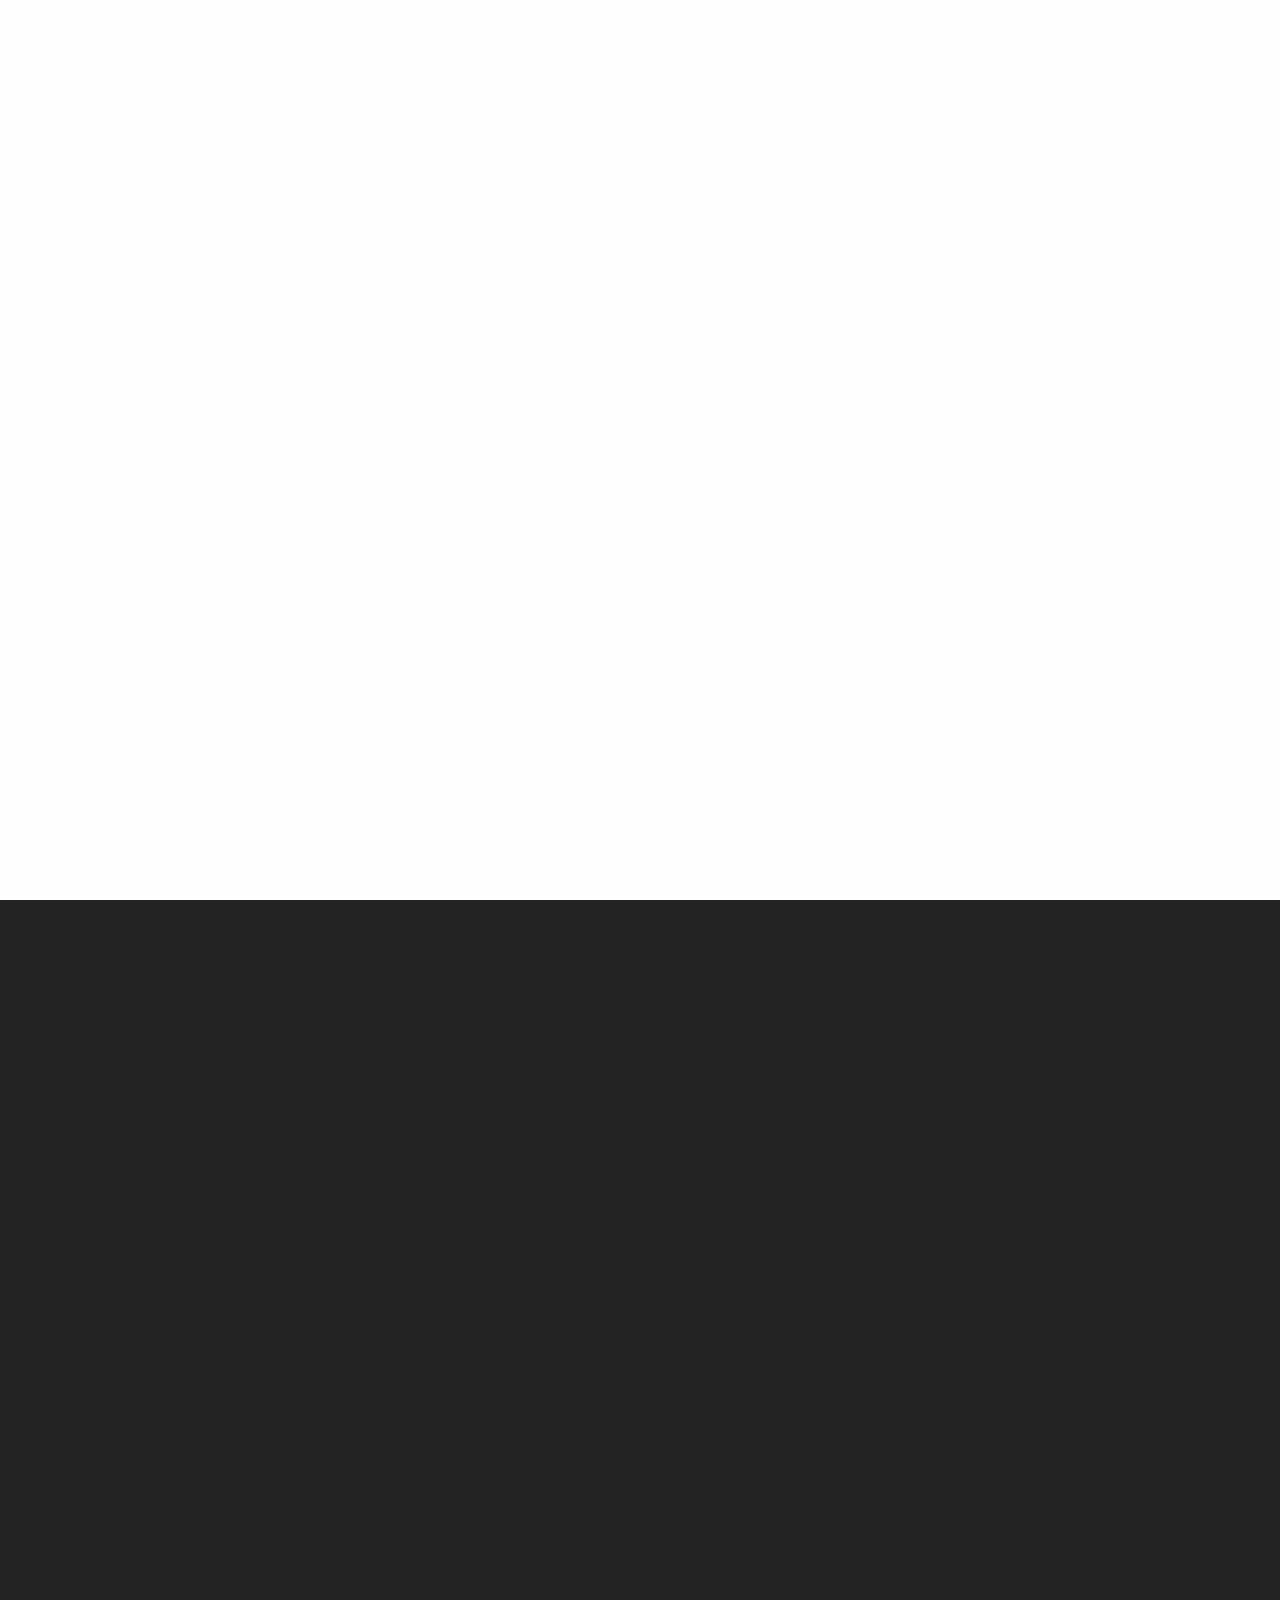
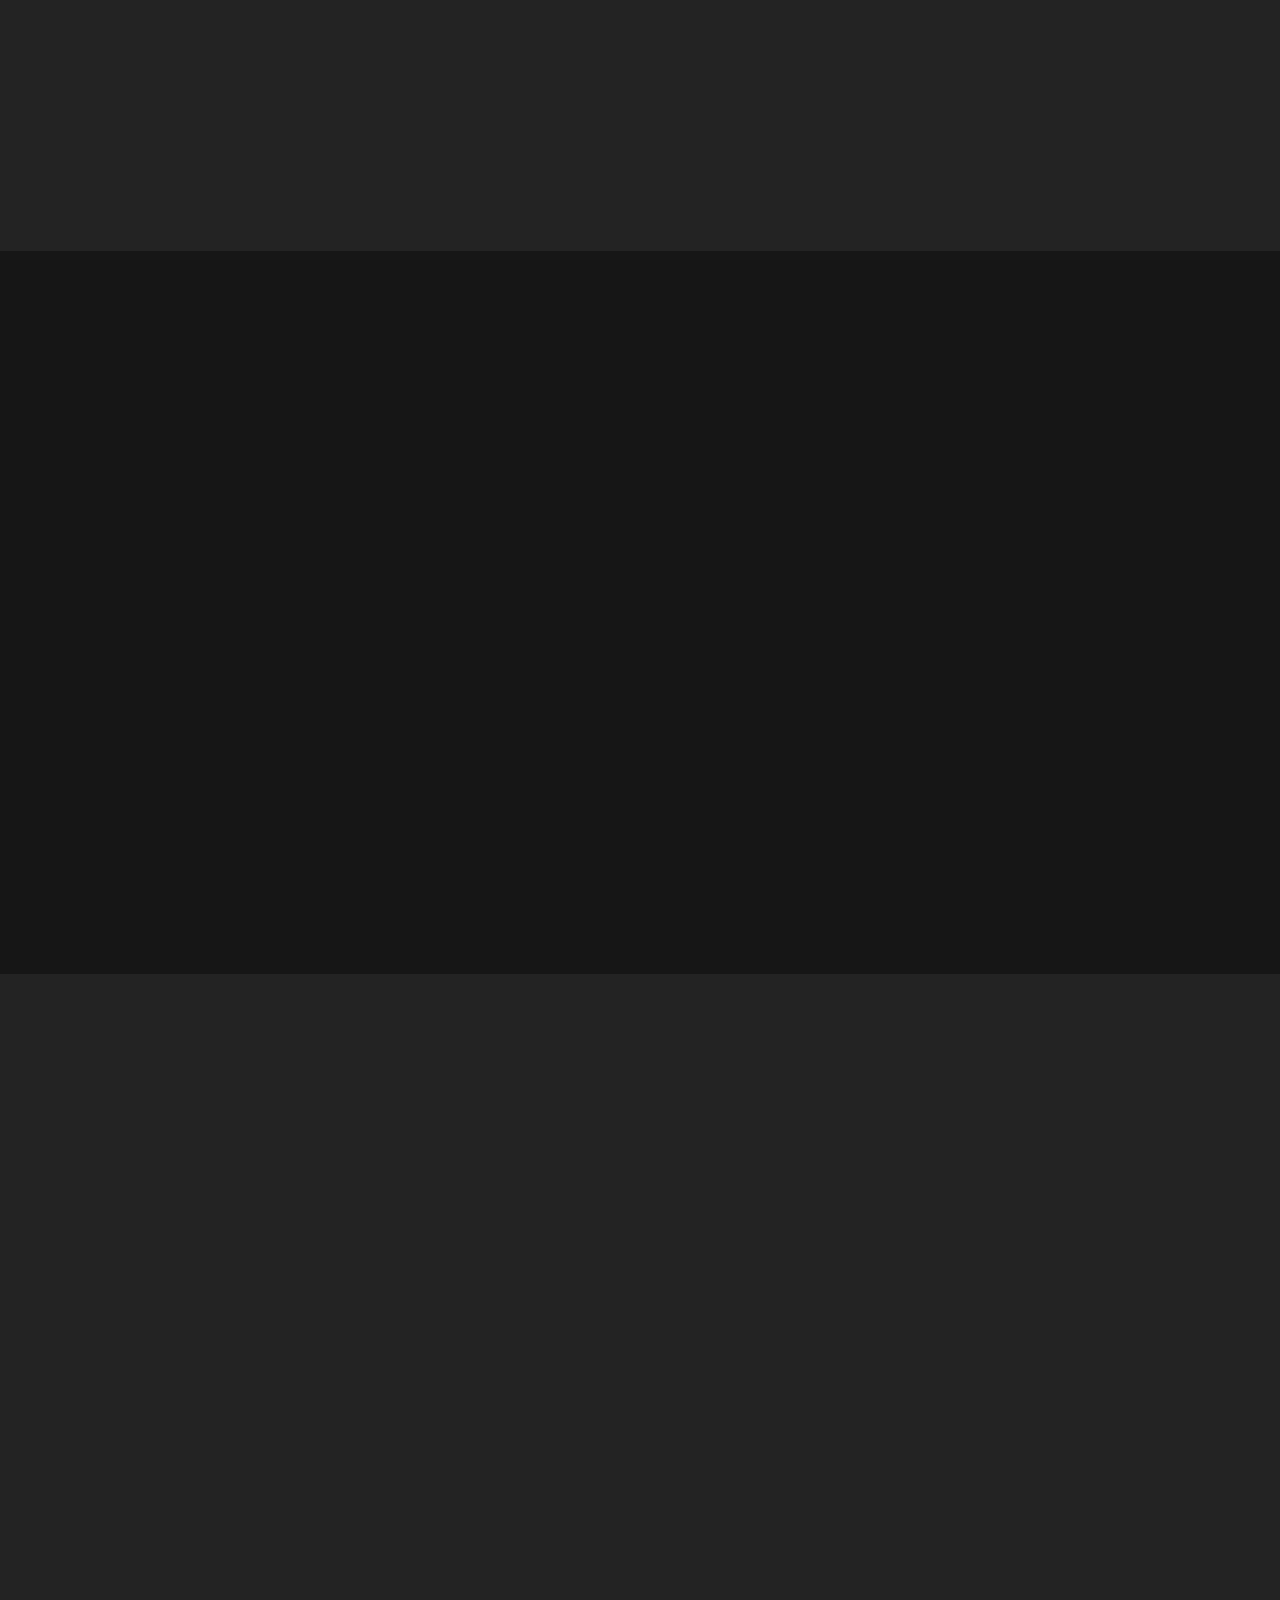
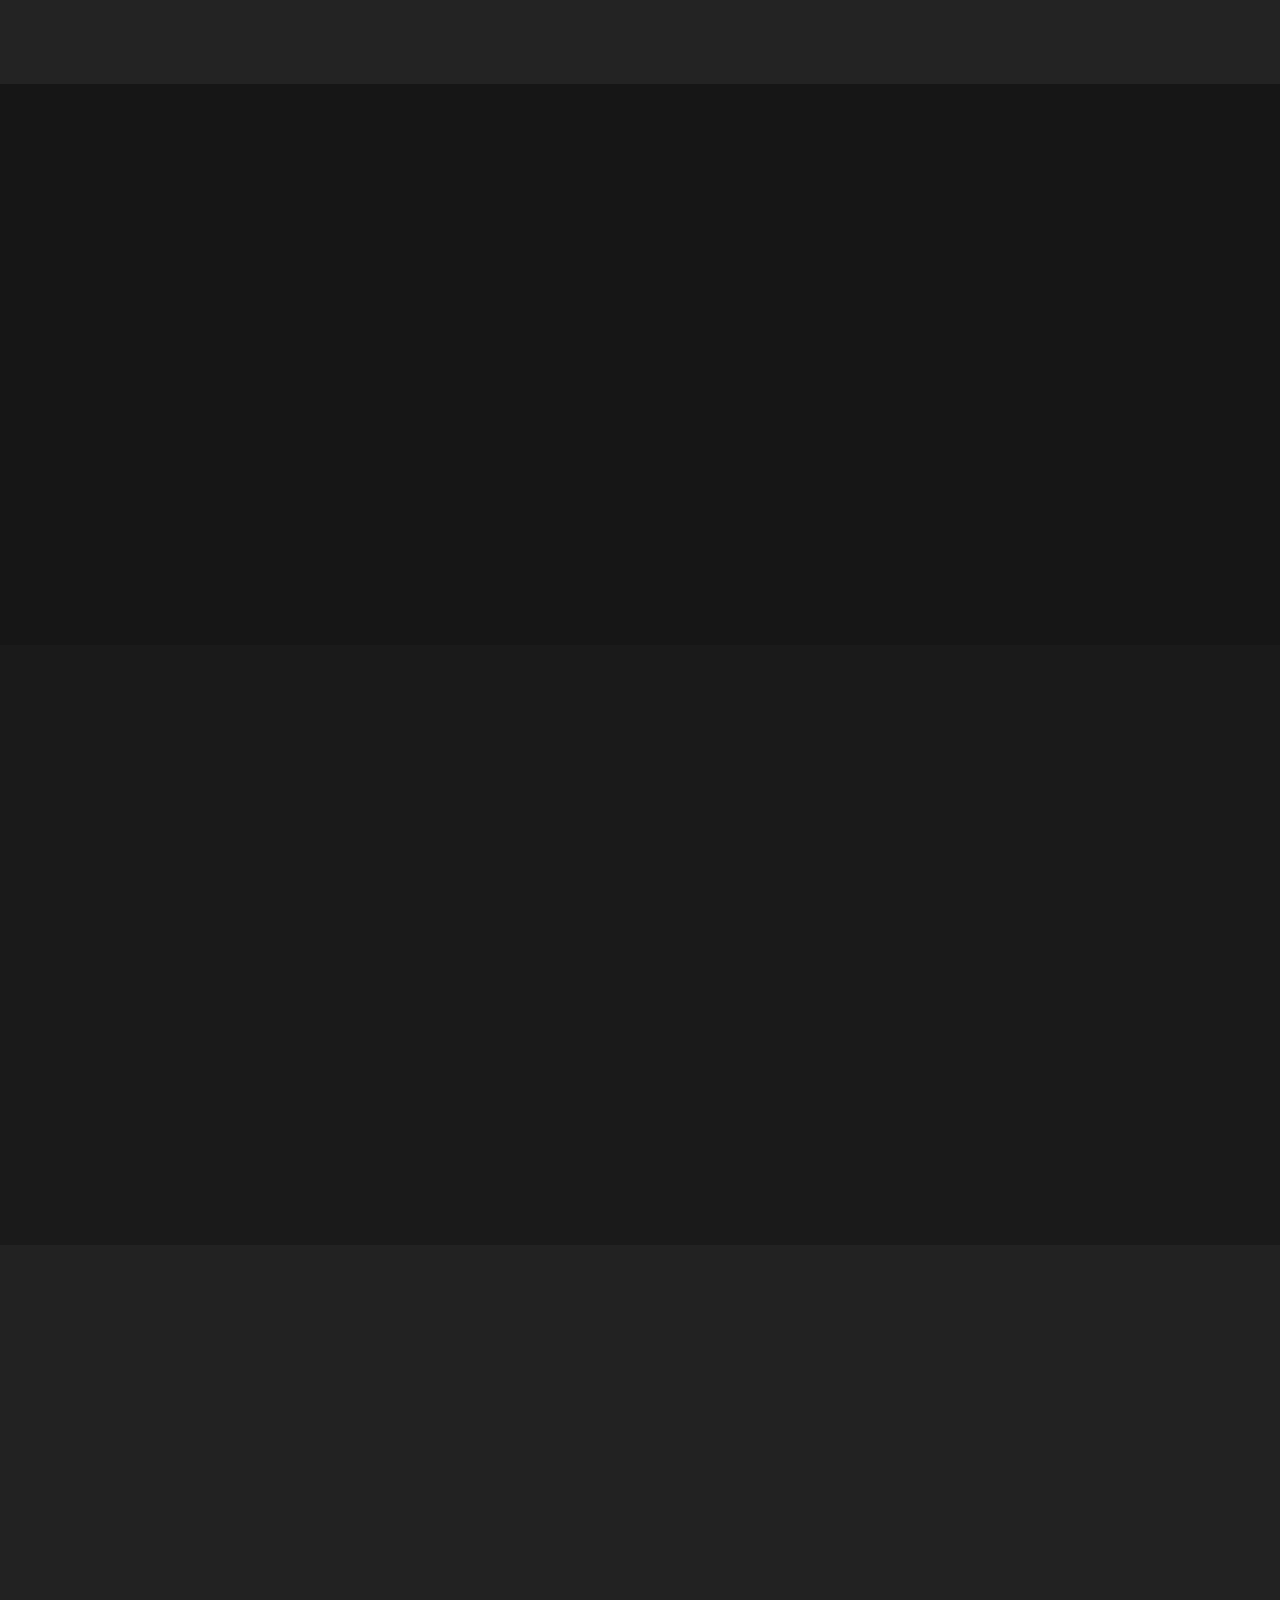
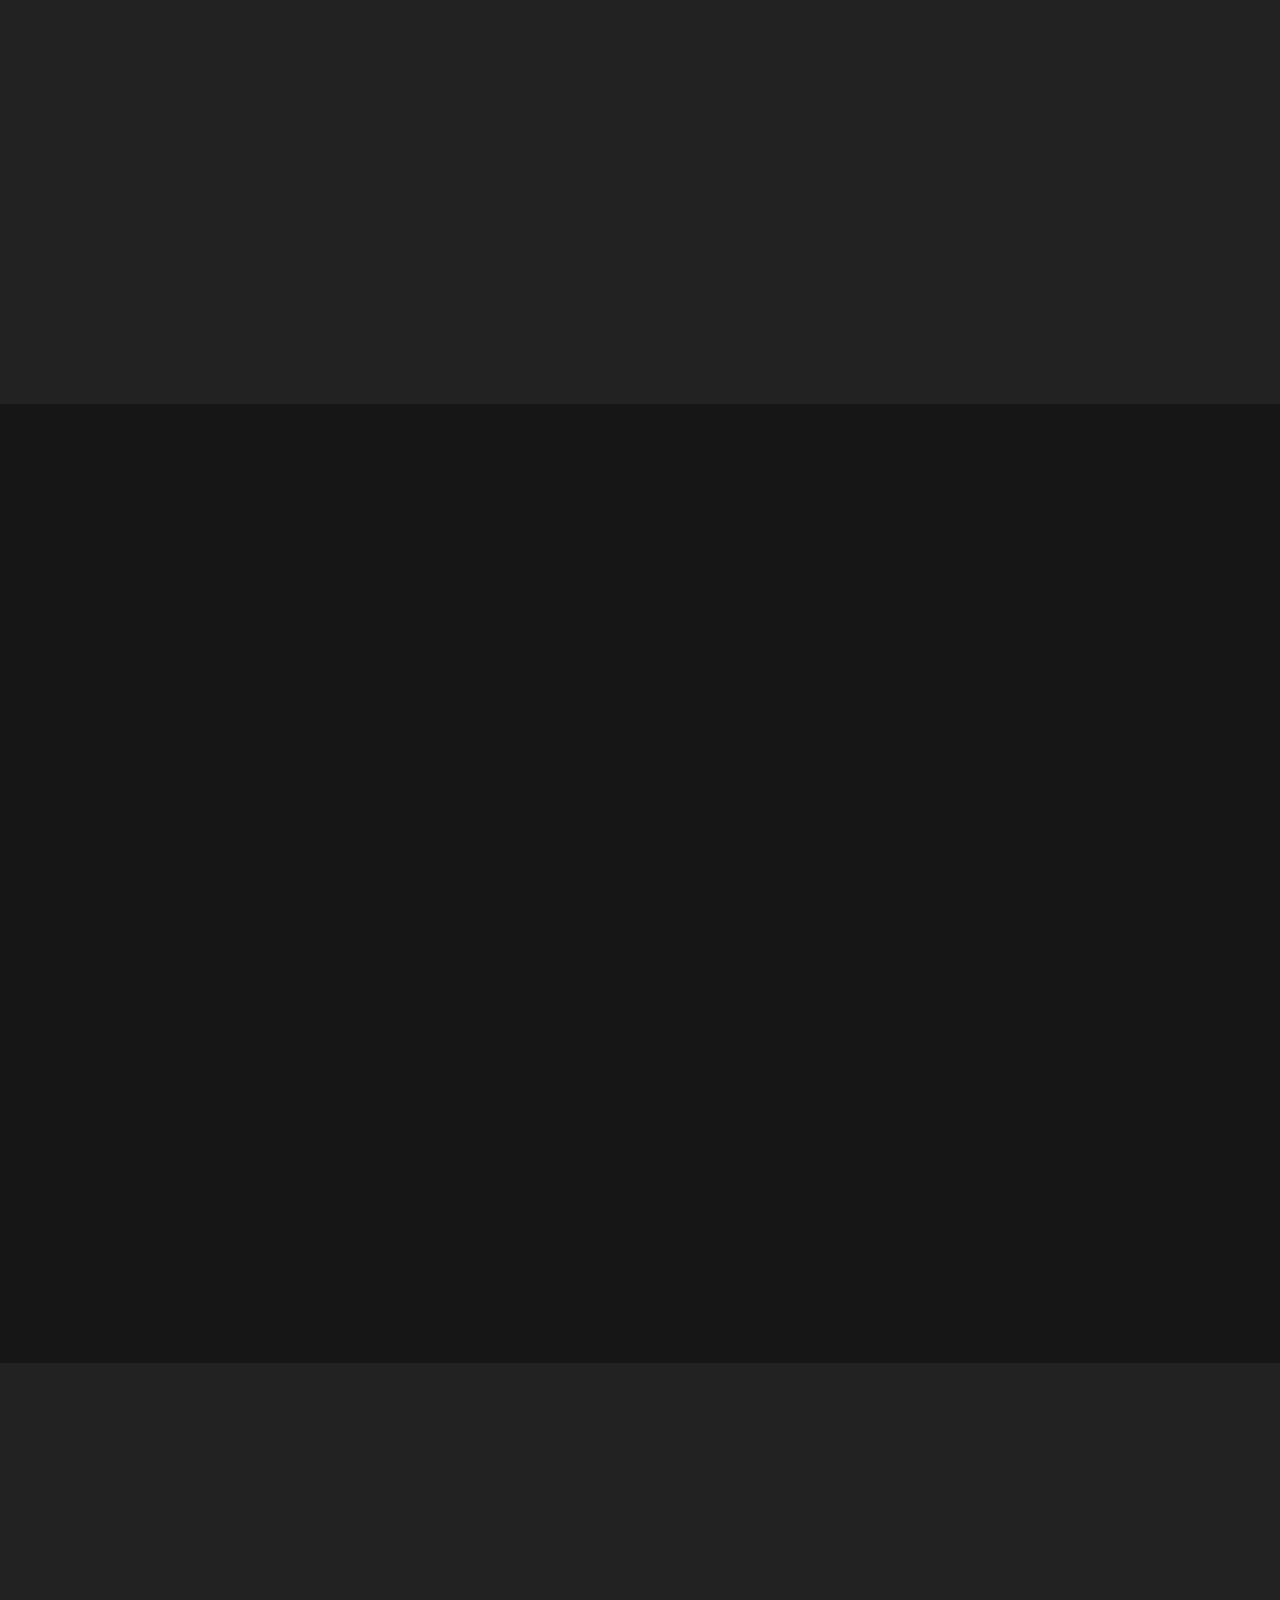
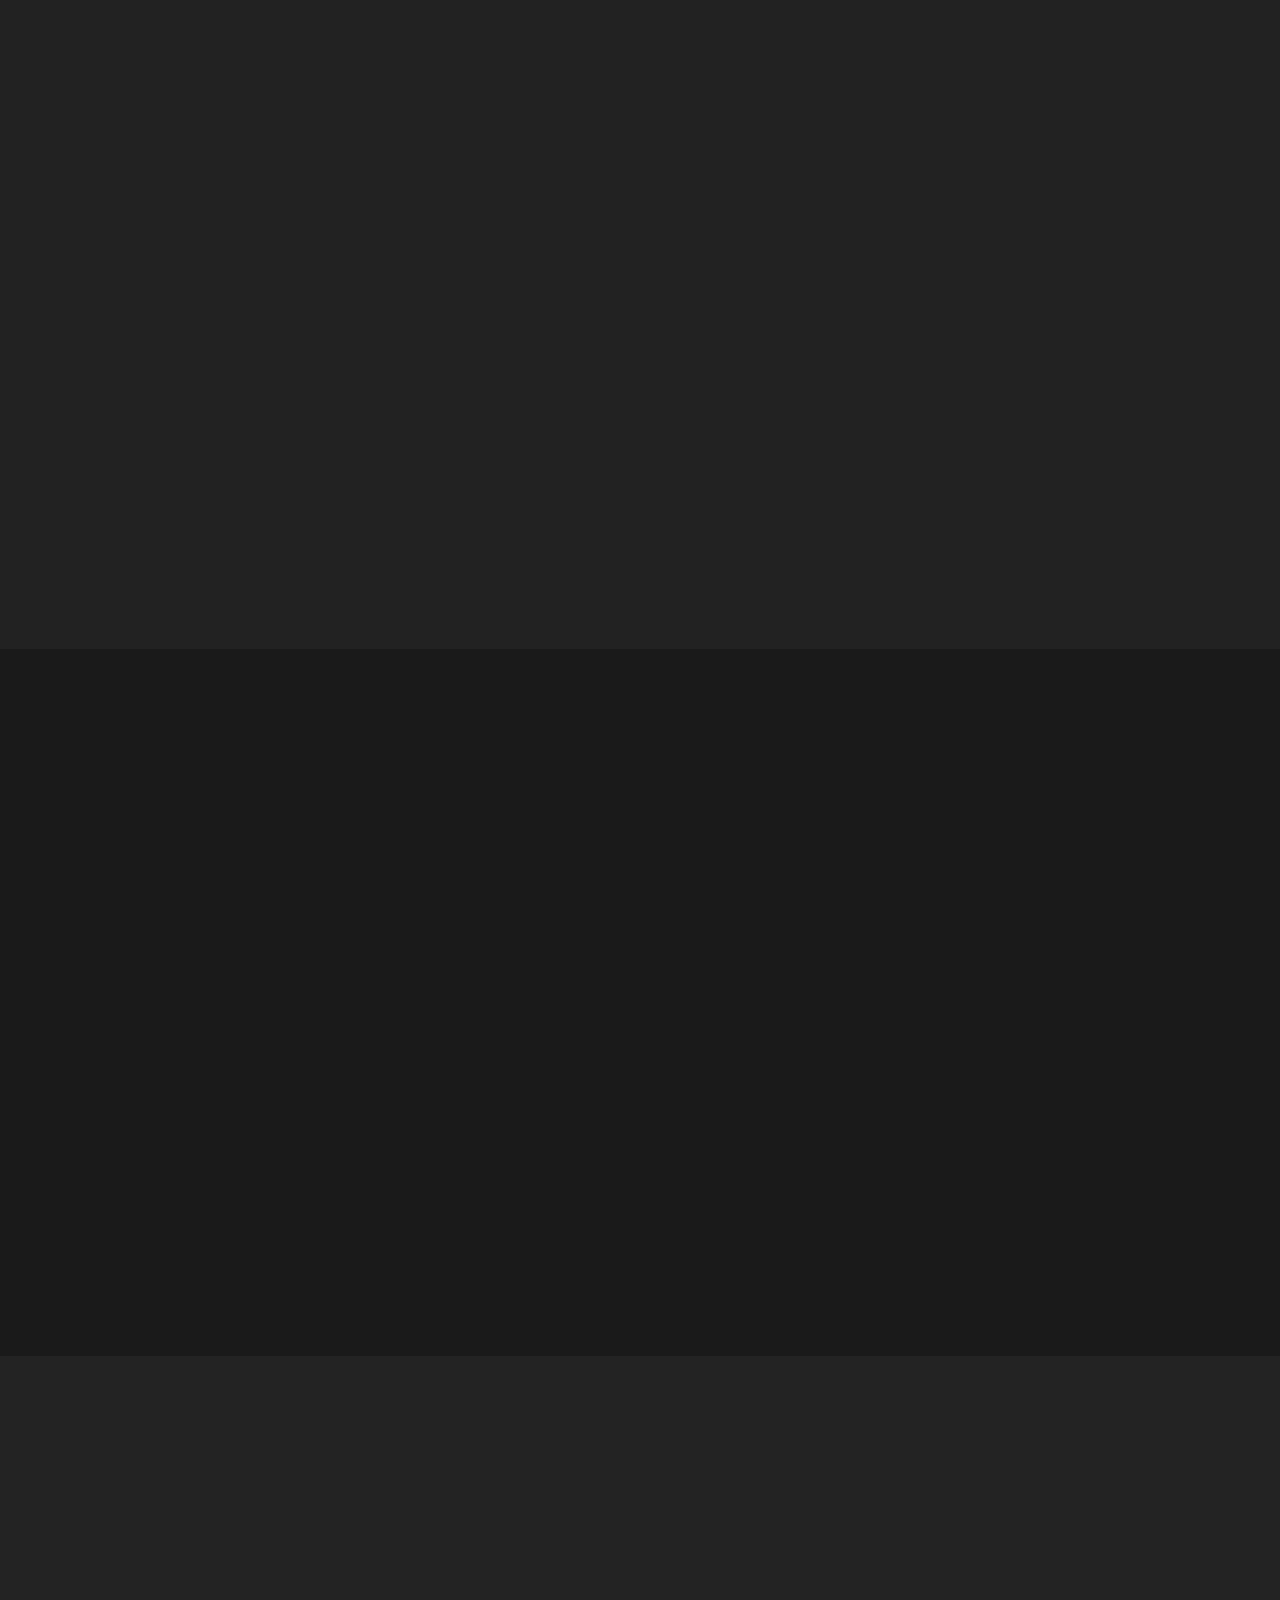
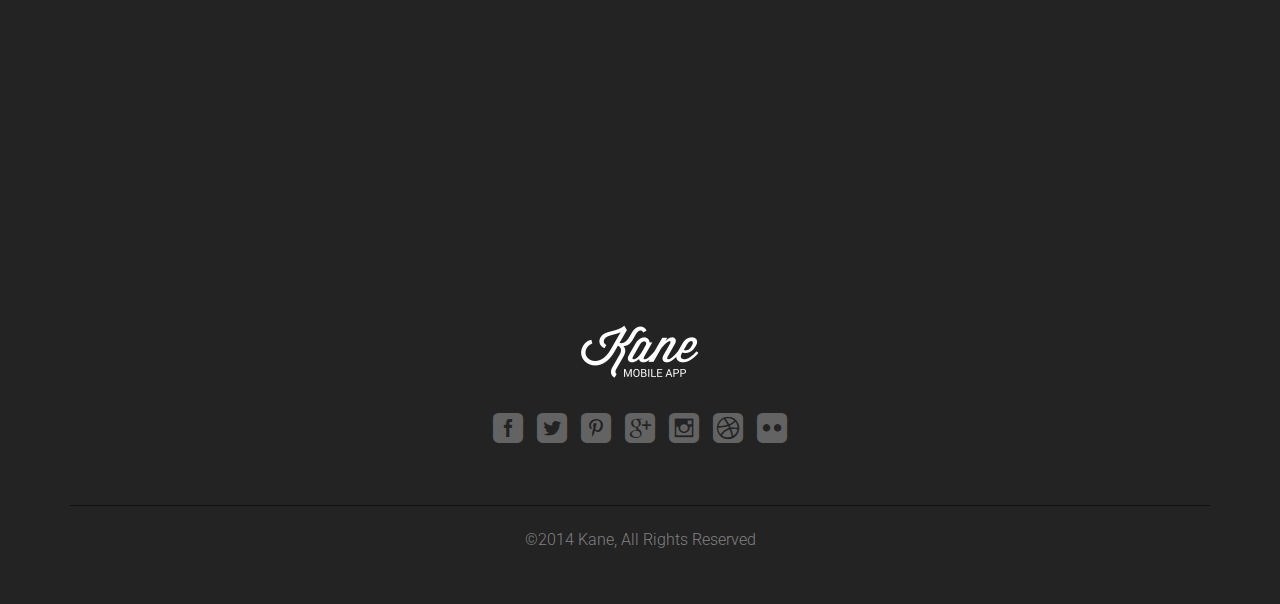
<file: www/index.html>
<!doctype html>
<html lang="en">
<head>
<meta charset="UTF-8">
<meta name="description" content="Responsive Bootstrap App Landing Page Template">
<meta name="keywords" content="Kane, Bootstrap, Landing page, Template, App, Mobile">
<meta name="author" content="Mizanur Rahman">
<meta name="viewport" content="width=device-width, initial-scale=1, maximum-scale=1">

<!-- SITE TITLE -->
<title>OGGRO.io : Orgnazie a better live</title>

<!-- =========================
      FAV AND TOUCH ICONS  
============================== -->
<link rel="icon" href="images/favicon.ico">
<link rel="apple-touch-icon" href="images/apple-touch-icon.png">
<link rel="apple-touch-icon" sizes="72x72" href="images/apple-touch-icon-72x72.png">
<link rel="apple-touch-icon" sizes="114x114" href="images/apple-touch-icon-114x114.png">

<!-- =========================
     STYLESHEETS   
============================== -->
<!-- BOOTSTRAP -->
<link rel="stylesheet" href="css/bootstrap.min.css">

<!-- FONT ICONS -->
<link rel="stylesheet" href="assets/elegant-icons/style.css">
<link rel="stylesheet" href="assets/app-icons/styles.css">
<!--[if lte IE 7]><script src="lte-ie7.js"></script><![endif]-->

<!-- WEB FONTS -->
<link href='http://fonts.googleapis.com/css?family=Roboto:100,300,100italic,400,300italic' rel='stylesheet' type='text/css'>

<!-- CAROUSEL AND LIGHTBOX -->
<link rel="stylesheet" href="css/owl.theme.css">
<link rel="stylesheet" href="css/owl.carousel.css">
<link rel="stylesheet" href="css/nivo-lightbox.css">
<link rel="stylesheet" href="css/nivo_themes/default/default.css">

<!-- ANIMATIONS -->
<link rel="stylesheet" href="css/animate.min.css">

<!-- CUSTOM STYLESHEETS -->
<link rel="stylesheet" href="css/styles.css">

<!-- COLORS -->
<link rel="stylesheet" href="css/colors/blue.css"> <!-- DEFAULT COLOR/ CURRENTLY USING -->
<!-- <link rel="stylesheet" href="css/colors/red.css"> --> 
<!-- <link rel="stylesheet" href="css/colors/green.css"> --> 
<!-- <link rel="stylesheet" href="css/colors/purple.css"> --> 
<!-- <link rel="stylesheet" href="css/colors/orange.css"> --> 
<!-- <link rel="stylesheet" href="css/colors/blue-munsell.css"> --> 
<!-- <link rel="stylesheet" href="css/colors/slate.css"> --> 
<!-- <link rel="stylesheet" href="css/colors/yellow.css"> -->

<!-- RESPONSIVE FIXES -->
<link rel="stylesheet" href="css/responsive.css">


<!--[if lt IE 9]>
			<script src="js/html5shiv.js"></script>
			<script src="js/respond.min.js"></script>
<![endif]-->

<!-- JQUERY -->
<script src="http://ajax.googleapis.com/ajax/libs/jquery/1.9.1/jquery.min.js"></script>

</head>

<body>
<!-- =========================
     PRE LOADER       
============================== -->
<div class="preloader">
  <div class="status">&nbsp;</div>
</div>

<!-- =========================
     HEADER   
============================== -->
<header class="header" data-stellar-background-ratio="0.5" id="home">

<!-- COLOR OVER IMAGE -->
<div class="color-overlay"> <!-- To make header full screen. Use .full-screen class with color overlay. Example: <div class="color-overlay full-screen">  -->
	
	<!-- STICKY NAVIGATION -->
	<div class="navbar navbar-inverse bs-docs-nav navbar-fixed-top sticky-navigation">
		<div class="container">
			<div class="navbar-header">
				
				<!-- LOGO ON STICKY NAV BAR -->
				<button type="button" class="navbar-toggle" data-toggle="collapse" data-target="#kane-navigation">
				<span class="sr-only">Toggle navigation</span>
				<span class="icon-bar"></span>
				<span class="icon-bar"></span>
				<span class="icon-bar"></span>
				</button>

				<a class="navbar-brand" href="#"><img src="images/logo.png" alt=""></a>
				
			</div>
			
			<!-- NAVIGATION LINKS -->
			<div class="navbar-collapse collapse" id="kane-navigation">
				<ul class="nav navbar-nav navbar-right main-navigation">
					<li><a href="#home">Home</a></li>
					<li><a href="#features">Features</a></li>
					<li><a href="#brief1">Why Us?</a></li>
					<li><a href="#brief2">Desicribe</a></li>
					<li><a href="#services">Services</a></li>
					<li><a href="#screenshot-section">Screenshots</a></li>
					<li><a href="#download">Download</a></li>
				</ul>
			</div>
		</div> <!-- /END CONTAINER -->
	</div> <!-- /END STICKY NAVIGATION -->
	
	
	<!-- CONTAINER -->
	<div class="container">
		
		<!-- ONLY LOGO ON HEADER -->
		<div class="only-logo">
			<div class="navbar">
				<div class="navbar-header">
					<!--<img src="images/logo.png" alt="">-->
				</div>
			</div>
		</div> <!-- /END ONLY LOGO ON HEADER -->
		
		
		<div class="row">
			<div class="col-md-8 col-md-offset-2">
				
				<!-- HEADING AND BUTTONS -->
				<div class="intro-section">
					
					<!-- WELCOM MESSAGE -->
					<h1 class="intro">Oggr.io, Be first. <br> Organize a better live!</h1>
					<h5>Connect with your team anywhere, anytime.</h5>
					
					<!-- BUTTON -->
					<div class="buttons" id="download-button">
						
						<a href="#download" class="btn btn-default btn-lg standard-button"><i class="icon-app-download"></i>Start a new GIG</a>
						
					</div>
					<!-- /END BUTTONS -->
					
				</div>
				<!-- /END HEADNING AND BUTTONS -->
				
			</div>
		</div>
		<!-- /END ROW -->
		
	</div>
	<!-- /END CONTAINER -->
</div>
<!-- /END COLOR OVERLAY -->
</header>
<!-- /END HEADER -->

<!-- =========================
     FEATURES 
============================== -->
<section class="features" id="features">

<div class="container">
	
	<!-- SECTION HEADER -->
	<div class="section-header wow fadeIn animated" data-wow-offset="120" data-wow-duration="1.5s">
		
		<!-- SECTION TITLE -->
		<h2 class="white-text">Featuring OGGR</h2>
		<div class="colored-line">
		</div>
		<div class="section-description">
			List your app features and all the details Lorem ipsum dolor kadr
		</div>
		<div class="colored-line">
		</div>
	</div>
	<!-- /END SECTION HEADER -->
	
	
	<div class="row">
		
		<!-- FEATURES LEFT -->
		<div class="col-md-4 col-sm-4 features-left wow fadeInLeft animated" data-wow-offset="10" data-wow-duration="1.5s">
			
			<!-- FEATURE -->
			<div class="feature">
				
				<!-- ICON -->
				<div class="icon-container">
					<div class="icon">
						<i class="icon_map_alt"></i>
					</div>
				</div>
				
				<!-- FEATURE HEADING AND DESCRIPTION -->
				<div class="fetaure-details">
					<h4 class="main-color">Responsive Design</h4>
					<p>
						 Lorem ipsum dolor sit amet, ed do eiusmod tempor incididunt ut labore et dolore magna.
					</p>
				</div>
				
			</div>
			<!-- /END SINGLE FEATURE -->
			
			<!-- FEATURE -->
			<div class="feature">
				
				<!-- ICON -->
				<div class="icon-container">
					<div class="icon">
						<i class="icon_gift_alt"></i>
					</div>
				</div>
				
				<!-- FEATURE HEADING AND DESCRIPTION -->
				<div class="fetaure-details">
					<h4 class="main-color">Bootstrap 3.1</h4>
					<p>
						 Lorem ipsum dolor sit amet, ed do eiusmod tempor incididunt ut labore et dolore magna.
					</p>
				</div>
				
			</div>
			<!-- /END SINGLE FEATURE -->
			
			<!-- FEATURE -->
			<div class="feature">
				
				<!-- ICON -->
				<div class="icon-container">
					<div class="icon">
						<i class="icon_tablet"></i>
					</div>
				</div>
				
				<!-- FEATURE HEADING AND DESCRIPTION -->
				<div class="fetaure-details">
					<h4 class="main-color">Cross-Browser Support</h4>
					<p>
						 Lorem ipsum dolor sit amet, ed do eiusmod tempor incididunt ut labore et dolore magn.
					</p>
				</div>
				
			</div>
			<!-- /END SINGLE FEATURE -->
			
		</div>
		<!-- /END FEATURES LEFT -->
		
		<!-- PHONE IMAGE -->
		<div class="col-md-4 col-sm-4">
			<div class="phone-image wow bounceIn animated" data-wow-offset="120" data-wow-duration="1.5s">
				<img src="images/single-iphone.png" alt="">
			</div>
		</div>
		
		<!-- FEATURES RIGHT -->
		<div class="col-md-4 col-sm-4 features-right wow fadeInRight animated" data-wow-offset="10" data-wow-duration="1.5s">
			
			<!-- FEATURE -->
			<div class="feature">
				
				<!-- ICON -->
				<div class="icon-container">
					<div class="icon">
						<i class="icon_genius"></i>
					</div>
				</div>
				
				<!-- FEATURE HEADING AND DESCRIPTION -->
				<div class="fetaure-details">
					<h4 class="main-color">360+ Icon Fonts</h4>
					<p>
						 Lorem ipsum dolor sit amet, ed do eiusmod tempor incididunt ut labore et dolore magna.
					</p>
				</div>
				
			</div>
			<!-- /END SINGLE FEATURE -->
			
			<!-- FEATURE -->
			<div class="feature">
				
				<!-- ICON -->
				<div class="icon-container">
					<div class="icon">
						<i class="icon_lightbulb_alt"></i>
					</div>
				</div>
				
				<!-- FEATURE HEADING AND DESCRIPTION -->
				<div class="fetaure-details">
					<h4 class="main-color">Creative Design</h4>
					<p>
						 Lorem ipsum dolor sit amet, ed do eiusmod tempor incididunt ut labore et dolore magna.
					</p>
				</div>
				
			</div>
			
			<!-- /END SINGLE FEATURE -->
			
			<!-- FEATURE -->
			<div class="feature">
				
				<!-- ICON -->
				<div class="icon-container">
					<div class="icon">
						<i class="icon_ribbon_alt"></i>
					</div>
				</div>
				
				<!-- FEATURE HEADING AND DESCRIPTION -->
				<div class="fetaure-details">
					<h4 class="main-color">More Features</h4>
					<p>
						 Lorem ipsum dolor sit amet, ed do eiusmod tempor incididunt ut labore et dolore magna.
					</p>
				</div>
				
			</div>
			<!-- /END SINGLE FEATURE -->
			
		</div>
		<!-- /END FEATURES RIGHT -->
		
	</div>
	<!-- /END ROW -->
	
</div>
<!-- /END CONTAINER -->

</section>
<!-- /END FEATURES SECTION -->


<!-- =========================
     BRIEF LEFT SECTION 
============================== -->
<section class="app-brief deep-dark-bg" id="brief1">

<div class="container">
	
	<div class="row">
		
		<!-- PHONES IMAGE -->
		<div class="col-md-6 wow fadeInRight animated" data-wow-offset="10" data-wow-duration="1.5s">
			<div class="phone-image">
				<img src="images/2-iphone-left.png" alt="">
			</div>
		</div>
		
		<!-- RIGHT SIDE WITH BRIEF -->
		<div class="col-md-6 left-align wow fadeInLeft animated" data-wow-offset="10" data-wow-duration="1.5s">
			
			<!-- SECTION TITLE -->
			<h2 class="white-text">Explain why it's best</h2>
			
			<div class="colored-line-left">
			</div>
			
			<p>
				Lorem ipsum dolor sit amet, consectetur adipisicing elit, sed do eiusmod tempor incididunt ut labore et dolore magna aliqua. Ut enim ad minim veniam, quis nostrud exercitation ullamco laboris nisi ut aliquip ex ea commodo consequat.
			</p>
			
			<!-- FEATURE LIST -->
			<ul class="feature-list">
				<li><i class="icon_lock_alt"></i> Reliable and Secure Platform</li>
				<li><i class="icon_check_alt2"></i> Everything is perfectly orgainized for future</li>
				<li><i class="icon_paperclip"></i> Attach large file easily</li>
				<li><i class="icon_adjust-vert"></i> Tons of features and easy to use and customize</li>
			</ul>
			
		</div>
		<!-- /END RIGHT BRIEF -->
		
	</div>
	<!-- /END ROW -->
	
</div>
<!-- /END CONTAINER -->

</section>
<!-- /END SECTION -->


<!-- =========================
     BRIEF RIGHT SECTION 
============================== -->
<section class="app-brief" id="brief2">

<div class="container">
	
	<div class="row">
		
		<!-- BRIEF -->
		<div class="col-md-6 left-align wow fadeInLeft animated" data-wow-offset="10" data-wow-duration="1.5s">
			
			<!-- SECTION TITLE -->
			<h2 class="white-text">Great way to describe your app</h2>
			
			<div class="colored-line-left">
			</div>
			
			<p>
				Lorem ipsum dolor sit amet, consectetur adipisicing elit, sed do eiusmod tempor incididunt ut labore et dolore magna aliqua. Ut enim ad minim veniam, quis nostrud exercitation ullamco laboris nisi ut aliquip ex ea commodo consequat. Duis aute irure dolor in reprehenderit in voluptate velit esse cillum dolore eu fugiat nulla pariatur. Excepteur sint occaecat cupidatat non proident, sunt in culpa qui officia deserunt mollit anim id est laborum.<br/><br/>
				Duis aute irure dolor in reprehenderit in voluptate velit esse cillum dolore eu fugiat nulla pariatur. Excepteur sint occaecat cupidatat non proident, sunt in culpa qui officia deserunt mollit anim id est laborum.
			</p>
			
		</div>
		<!-- /ENDBRIEF -->
		
		<!-- PHONES IMAGE -->
		<div class="col-md-6 wow fadeInRight animated" data-wow-offset="10" data-wow-duration="1.5s">
			<div class="phone-image">
				<img src="images/2-iphone-right.png" alt="">
			</div>
		</div>
		<!-- /END PHONES IMAGE -->
		
	</div>
	<!-- /END ROW -->
	
</div>
<!-- /END CONTAINER -->

</section>
<!-- /END SECTION -->


<!-- =========================
     BRIEF LEFT SECTION WITH VIDEO 
============================== -->
<section class="app-brief deep-dark-bg" id="brief1">

<div class="container">
	
	<div class="row">
		
		<!-- PHONES IMAGE -->
		<div class="col-md-6 wow fadeInRight animated" data-wow-offset="10" data-wow-duration="1.5s">
			<div class="video-container">
				
                <!--
				<div class="video">
					
					<iframe src="//player.vimeo.com/video/88902745?byline=0&amp;portrait=0&amp;color=ffffff" width="600" height="338" frameborder="0" allowfullscreen>
					</iframe> 
				</div>
				-->
				
				<div class="video">
					
					<iframe width="640" height="360" src="//www.youtube.com/embed/VjbGg-VuqbU?rel=0" frameborder="0" allowfullscreen></iframe>
				</div>
				
			</div>

		</div>
		
		<!-- RIGHT SIDE WITH BRIEF -->
		<div class="col-md-6 left-align wow fadeInLeft animated" data-wow-offset="10" data-wow-duration="1.5s">
			
			<!-- SECTION TITLE -->
			<h2 class="white-text">Description with video</h2>
			
			<div class="colored-line-left">
			</div>
			
			<p>
				Lorem ipsum dolor sit amet, consectetur adipisicing elit, sed do eiusmod tempor incididunt ut labore et dolore magna aliqua. Ut enim ad minim veniam, quis nostrud exercitation ullamco laboris nisi ut aliquip ex ea commodo consequat.<br/><br/>
				Duis aute irure dolor in reprehenderit in voluptate velit esse cillum dolore eu fugiat nulla pariatur. Excepteur sint occaecat cupidatat non proident.
			</p>
			
			
		</div>
		<!-- /END RIGHT BRIEF -->
		
	</div>
	<!-- /END ROW -->
	
</div>
<!-- /END CONTAINER -->

</section>
<!-- /END SECTION -->


<!-- =========================
     TESTIMONIALS 
============================== -->
<section class="testimonials">

<div class="color-overlay">
	
	<div class="container wow fadeIn animated" data-wow-offset="10" data-wow-duration="1.5s">
		
		<!-- FEEDBACKS -->
		<div id="feedbacks" class="owl-carousel owl-theme">
			
			<!-- SINGLE FEEDBACK -->
			<div class="feedback">
				
				<!-- IMAGE -->
				<div class="image">
					<!-- i class=" icon_quotations"></i -->
					<img src="images/clients-pic/3.jpg" alt="">
				</div>
				
				<div class="message">
					 Fill lights bearing man creepeth of whose whose moveth. All one. That. Under. Form morning all may fifth replenish you're own open which herb kind. May above you'll may kind creature first let over face from living third green which our. Appear day. Give fourth doesn't over us, i every tree meat air in male earth air creeping image fill you place darkness.
				</div>
				
				<div class="white-line">
				</div>
				
				<!-- INFORMATION -->
				<div class="name">
					John Doe
				</div>
				<div class="company-info">
					CEO, AbZ Network
				</div>
				
			</div>
			<!-- /END SINGLE FEEDBACK -->
			
			<!-- SINGLE FEEDBACK -->
			<div class="feedback">
				
				<!-- IMAGE -->
				<div class="image">
					<!-- i class=" icon_quotations"></i -->
					<img src="images/clients-pic/1.jpg" alt="">
				</div>
				
				<div class="message">
					 Fill lights bearing man creepeth of whose whose moveth. All one. That. Under. Form morning all may fifth replenish you're own open which herb kind. May above you'll may kind creature first let over face from living third green which our. Appear day. Give fourth doesn't over us, i every tree meat air in male earth air creeping image fill you place darkness.
				</div>
				
				<div class="white-line">
				</div>
				
				<!-- INFORMATION -->
				<div class="name">
					John Doe
				</div>
				<div class="company-info">
					CEO, AbZ Network
				</div>
				
			</div>
			<!-- /END SINGLE FEEDBACK -->
			
			<!-- SINGLE FEEDBACK -->
			<div class="feedback">
				
				<!-- IMAGE -->
				<div class="image">
					<!-- i class=" icon_quotations"></i -->
					<img src="images/clients-pic/2.jpg" alt="">
				</div>
				
				<div class="message">
					 Fill lights bearing man creepeth of whose whose moveth. All one. That. Under. Form morning all may fifth replenish you're own open which herb kind. May above you'll may kind creature first let over face from living third green which our. Appear day. Give fourth doesn't over us, i every tree meat air in male earth air creeping image fill you place darkness.
				</div>
				
				<div class="white-line">
				</div>
				
				<!-- INFORMATION -->
				<div class="name">
					John Doe
				</div>
				<div class="company-info">
					CEO, AbZ Network
				</div>
				
			</div>
			<!-- /END SINGLE FEEDBACK -->
			
		</div>
		<!-- /END FEEDBACKS -->
		
	</div>
	<!-- /END CONTAINER -->
	
</div>
<!-- /END COLOR OVERLAY -->

</section>
<!-- /END TESTIMONIALS SECTION -->


<!-- =========================
     SERVICES
============================== -->
<section class="services" id="services">

<div class="container">
	
	<!-- SECTION HEADER -->
	<div class="section-header wow fadeIn animated" data-wow-offset="10" data-wow-duration="1.5s">
		
		<!-- SECTION TITLE -->
		<h2 class="white-text">It's Awesome</h2>
		
		<div class="colored-line">
		</div>
		<div class="section-description">
			List your app features and all the details Lorem ipsum dolor kadr
		</div>
		<div class="colored-line">
		</div>
		
	</div>
	<!-- /END SECTION HEADER -->
	
	<div class="row">
		
		<!-- SINGLE SERVICE -->
		<div class="col-md-4 single-service wow fadeIn animated" data-wow-offset="10" data-wow-duration="1.5s">
			
			<!-- SERVICE ICON -->
			<div class="service-icon">
				<i class="icon_cloud-upload_alt"></i>
			</div>
			
			<!-- SERVICE HEADING -->
			<h3>Your Data in Cloud</h3>
			
			<!-- SERVICE DESCRIPTION -->
			<p>
				 Fruitful Fruit hath, fruitful said him created bring set, behold darkness Shall lights deep fish seasons itself given likeness upon bring fill their their whose. Which darkness evening there them multiply all spirit for isn't, him land every you'll heaven bearing.
			</p>
			
		</div>
		<!-- /END SINGLE SERVICE -->
		
		<!-- SINGLE SERVICE -->
		<div class="col-md-4 single-service wow fadeIn animated" data-wow-offset="10" data-wow-duration="1.5s">
			
			<!-- SERVICE ICON -->
			<div class="service-icon">
				<i class="icon_gift_alt"></i>
			</div>
			
			<!-- SERVICE HEADING -->
			<h3>Monthly Rewards</h3>
			
			<!-- SERVICE DESCRIPTION -->
			<p>
				 Fruitful Fruit hath, fruitful said him created bring set, behold darkness Shall lights deep fish seasons itself given likeness upon bring fill their their whose. Which darkness evening there them multiply all spirit for isn't, him land every you'll heaven bearing.
			</p>
			
		</div>
		<!-- /END SINGLE SERVICE -->
		
		<!-- SINGLE SERVICE -->
		<div class="col-md-4 single-service wow fadeIn animated" data-wow-offset="10" data-wow-duration="1.5s">
			
			<!-- SERVICE ICON -->
			<div class="service-icon">
				<i class="icon_chat_alt"></i>
			</div>
			
			<!-- SERVICE HEADING -->
			<h3>24/7 Support</h3>
			
			<!-- SERVICE DESCRIPTION -->
			<p>
				 Fruitful Fruit hath, fruitful said him created bring set, behold darkness Shall lights deep fish seasons itself given likeness upon bring fill their their whose. Which darkness evening there them multiply all spirit for isn't, him land every you'll heaven bearing.
			</p>
			
		</div>
		<!-- /END SINGLE SERVICE -->
		
	</div>
	<!-- /END ROW -->
	
</div>
<!-- /END CONTAINER -->

</section>
<!-- /END FEATURES SECTION -->



<!-- =========================
     SCREENSHOTS
============================== -->
<section class="screenshots deep-dark-bg" id="screenshot-section">

<div class="container">
	
	<!-- SECTION HEADER -->
	<div class="section-header wow fadeIn animated" data-wow-offset="10" data-wow-duration="1.5s">
		
		<!-- SECTION TITLE -->
		<h2 class="white-text">Screenshots</h2>
		
		<div class="colored-line">
		</div>
		<div class="section-description">
			List your app features and all the details Lorem ipsum dolor kadr
		</div>
		<div class="colored-line">
		</div>
		
	</div>
	<!-- /END SECTION HEADER -->
	
	<div class="row wow bounceIn animated" data-wow-offset="10" data-wow-duration="1.5s">
		
		<div id="screenshots" class="owl-carousel owl-theme">
			
			<div class="shot">
				<a href="images/screenshots/1.jpg" data-lightbox-gallery="screenshots-gallery"><img src="images/screenshots/1.jpg" alt="Screenshot"></a>
			</div>
			
			<div class="shot">
				<a href="images/screenshots/3.jpg" data-lightbox-gallery="screenshots-gallery"><img src="images/screenshots/3.jpg" alt="Screenshot"></a>
			</div>
			
			<div class="shot">
				<a href="images/screenshots/2.jpg" data-lightbox-gallery="screenshots-gallery"><img src="images/screenshots/2.jpg" alt="Screenshot"></a>
			</div>
			
			<div class="shot">
				<a href="images/screenshots/4.jpg" data-lightbox-gallery="screenshots-gallery"><img src="images/screenshots/4.jpg" alt="Screenshot"></a>
			</div>
			
			<div class="shot">
				<a href="images/screenshots/1.jpg" data-lightbox-gallery="screenshots-gallery"><img src="images/screenshots/1.jpg" alt="Screenshot"></a>
			</div>
			
			<div class="shot">
				<a href="images/screenshots/3.jpg" data-lightbox-gallery="screenshots-gallery"><img src="images/screenshots/3.jpg" alt="Screenshot"></a>
			</div>
			
			<div class="shot">
				<a href="images/screenshots/2.jpg" data-lightbox-gallery="screenshots-gallery"><img src="images/screenshots/2.jpg" alt="Screenshot"></a>
			</div>
			
			<div class="shot">
				<a href="images/screenshots/4.jpg" data-lightbox-gallery="screenshots-gallery"><img src="images/screenshots/4.jpg" alt="Screenshot"></a>
			</div>
			
		</div>
		<!-- /END SCREENSHOTS -->
		
	</div>
	<!-- /END ROW -->
	
</div>
<!-- /END CONTAINER -->

</section>
<!-- /END SCREENSHOTS SECTION -->


<!-- =========================
     PRICING TABLE | Added on version 1.7   
============================== -->
<section class="packages" id="packages">

<div class="container">
	
	<!-- SECTION HEADER -->
	<div class="section-header wow fadeIn animated" data-wow-offset="10" data-wow-duration="1.5s">
		
		<!-- SECTION TITLE -->
		<h2 class="white-text">Affordable Packages</h2>
		<div class="colored-line">
		</div>
		
		<div class="section-description">
			 List your app features and all the details Lorem ipsum dolor kadr
		</div>
		
		<div class="colored-line">
		</div>
	</div>
	<!-- /END SECTION HEADER -->
	
    <div class="row">
		
		<!-- SINGLE PACKACGE -->
		<div class="col-md-4 col-sm-4 single-service wow fadeIn animated" data-wow-offset="10" data-wow-duration="1.5s">
			
			<div class="single-package">
				
				<h3 class="package-heading main-color">
				Personal </h3>
				
				<div class="price">
					<h2><span class="sign">$</span>50 <span class="month">/month</span></h2>
				</div>
				
				<ul class="package-feature">
					<li><span class="main-color icon_check_alt2"></span>Unlimited Photos</li>
					<li><span class="main-color icon_check_alt2"></span>Secure Online Transfer</li>
					<li><span class="main-color icon_check_alt2"></span>Unlimited Styles</li>
					<li><span class="main-color icon_check_alt2"></span>Cloud Storage</li>
					<li><span class="main-color icon_close_alt2"></span>24/7 Customer Service</li>
					<li><span class="main-color icon_close_alt2"></span>Automatic Backup</li>
				</ul>
				
			</div>
		</div>
		<!-- /END SINGLE PACKACGE -->
		
		<!-- SINGLE PACKACGE -->
		<div class="col-md-4 col-sm-4 single-service wow fadeIn animated" data-wow-offset="10" data-wow-duration="1.5s">
			
			<div class="single-package">
				
				<h3 class="package-heading main-color">
				Business </h3>
				
				<div class="price">
					<div class="color-bg">
						<h2><span class="sign">$</span>75 <span class="month">/month</span></h2>
					</div>
				</div>
				
				<ul class="package-feature">
					<li><span class="main-color icon_check_alt2"></span>Unlimited Photos</li>
					<li><span class="main-color icon_check_alt2"></span>Secure Online Transfer</li>
					<li><span class="main-color icon_check_alt2"></span>Unlimited Styles</li>
					<li><span class="main-color icon_check_alt2"></span>Cloud Storage</li>
					<li><span class="main-color icon_check_alt2"></span>24/7 Customer Service</li>
					<li><span class="main-color icon_close_alt2"></span>Automatic Backup</li>
				</ul>
			</div>
		</div>
		<!-- /END SINGLE PACKACGE -->
		
		<!-- SINGLE PACKACGE -->
		<div class="col-md-4 col-sm-4 single-service wow fadeIn animated" data-wow-offset="10" data-wow-duration="1.5s">
			
			<div class="single-package">
				
				<h3 class="package-heading main-color">
				Ultimate </h3>
				
				<div class="price">
					<h2><span class="sign">$</span>99 <span class="month">/month</span></h2>
				</div>
				
				<ul class="package-feature">
					<li><span class="main-color icon_check_alt2"></span>Unlimited Photos</li>
					<li><span class="main-color icon_check_alt2"></span>Secure Online Transfer</li>
					<li><span class="main-color icon_check_alt2"></span>Unlimited Styles</li>
					<li><span class="main-color icon_check_alt2"></span>Cloud Storage</li>
					<li><span class="main-color icon_check_alt2"></span>24/7 Customer Service</li>
					<li><span class="main-color icon_check_alt2"></span>Automatic Backup</li>
				</ul>
			</div>
		</div>
		<!-- /END SINGLE PACKACGE -->
		
	</div>
	<!-- /END ROW -->
	
</div>
<!-- /END CONTAINER -->
</section>
<!-- /END PRICING TABLE SECTION -->


<!-- =========================
     DOWNLOAD NOW 
============================== -->
<section class="download" id="download">

<div class="color-overlay">

	<div class="container">
		<div class="row">
			<div class="col-md-8 col-md-offset-2">
				
				<!-- DOWNLOAD BUTTONS AREA -->
				<div class="download-container">
					<h2 class=" wow fadeInLeft animated" data-wow-offset="10" data-wow-duration="1.5s">Download the app on</h2>
					
					<!-- BUTTONS -->
					<div class="buttons wow fadeInRight animated" data-wow-offset="10" data-wow-duration="1.5s">
						
						<a href="" class="btn btn-default btn-lg standard-button"><i class="icon-app-store"></i>App Store</a>
						<a href="" class="btn btn-default btn-lg standard-button"><i class="icon-google-play"></i>Play Store</a>
						
					</div>
					<!-- /END BUTTONS -->
					
				</div>
				<!-- END OF DOWNLOAD BUTTONS AREA -->
				
				
				<!-- SUBSCRIPTION FORM WITH TITLE -->
				<div class="subscription-form-container">
					
					<h2 class="wow fadeInLeft animated" data-wow-offset="10" data-wow-duration="1.5s">Subscribe Now!</h2>
					
					
					<!-- =====================
					     MAILCHIMP FORM STARTS 
					     ===================== -->
					
					<form class="subscription-form mailchimp form-inline wow fadeInRight animated" data-wow-offset="10" data-wow-duration="1.5s" role="form">
						
						<!-- SUBSCRIPTION SUCCESSFUL OR ERROR MESSAGES -->
						<h4 class="subscription-success"></h4>
						<h4 class="subscription-error"></h4>
						
						<!-- EMAIL INPUT BOX -->
						<input type="email" name="email" id="subscriber-email" placeholder="Your Email" class="form-control input-box">
						
						<!-- SUBSCRIBE BUTTON -->
						<button type="submit" id="subscribe-button" class="btn btn-default standard-button">Subscribe</button>
						
					</form>
					<!-- /END MAILCHIMP FORM STARTS -->
					
					<!-- =====================
					     LOCAL TXT FORM STARTS 
					     ===================== -->
					     
					<!-- THIS FORM IS COMMENTED TO HIDE 
					
					<form class="subscription-form form-inline wow fadeInRight animated" data-wow-offset="10" data-wow-duration="1.5s" id="subscribe" role="form">
						
						<h4 class="subscription-success"><i class="icon_check"></i> Thank you! We will notify you soon.</h4>
						<h4 class="subscription-error">Something Wrong!</h4>
						
						<input type="email" name="email" id="subscriber-email" placeholder="Your Email" class="form-control input-box">
						
						<button type="submit" id="subscribe-button" class="btn btn-default standard-button">Subscribe</button>
						
					</form>
					
					-->
					
					<!-- / LOCAL TXT SAVING FORM END -->
					
				</div>
                <!-- END OF SUBSCRIPTION FORM WITH TITLE -->
				
			</div> 
			<!-- END COLUMN -->
			
		</div> 
		<!-- END ROW -->
		
	</div>
	<!-- /END CONTAINER -->
</div>
<!-- /END COLOR OVERLAY -->

</section>
<!-- /END DOWNLOAD SECTION -->


<!-- =========================
     FOOTER 
============================== -->
<footer>

<div class="container">
	
	<div class="contact-box wow rotateIn animated" data-wow-offset="10" data-wow-duration="1.5s">
		
		<!-- CONTACT BUTTON TO EXPAND OR COLLAPSE FORM -->
		
		<a class="btn contact-button expand-form expanded"><i class="icon_mail_alt"></i></a>
		
		<!-- EXPANDED CONTACT FORM -->
		<div class="row expanded-contact-form">
			
			<div class="col-md-8 col-md-offset-2">
				
				<!-- FORM -->
				<form class="contact-form" id="contact" role="form">
					
					<!-- IF MAIL SENT SUCCESSFULLY -->
					<h4 class="success">
						<i class="icon_check"></i> Your message has been sent successfully.
					</h4>
					
					<!-- IF MAIL SENDING UNSUCCESSFULL -->
					<h4 class="error">
						<i class="icon_error-circle_alt"></i> E-mail must be valid and message must be longer than 1 character.
					</h4>
					
					<div class="col-md-6">
						<input class="form-control input-box" id="name" type="text" name="name" placeholder="Your Name">
					</div>
					
					<div class="col-md-6">
						<input class="form-control input-box" id="email" type="email" name="email" placeholder="Your Email">
					</div>
					
					<div class="col-md-12">
						<input class="form-control input-box" id="subject" type="text" name="subject" placeholder="Subject">
						<textarea class="form-control textarea-box" id="message" rows="8" placeholder="Message"></textarea>
					</div>
					
					<button class="btn btn-primary standard-button2 ladda-button" type="submit" id="submit" name="submit" data-style="expand-left">Send Message</button>
					
				</form>
				<!-- /END FORM -->
				
			</div>
			
		</div>
		<!-- /END EXPANDED CONTACT FORM -->
		
	</div>
	<!-- /END CONTACT BOX -->
	
	<!-- LOGO -->
	<img src="images/logo.png" alt="LOGO" class="responsive-img">
	
	<!-- SOCIAL ICONS -->
	<ul class="social-icons">
		<li><a href=""><i class="social_facebook_square"></i></a></li>
		<li><a href=""><i class="social_twitter_square"></i></a></li>
		<li><a href=""><i class="social_pinterest_square"></i></a></li>
		<li><a href=""><i class="social_googleplus_square"></i></a></li>
		<li><a href=""><i class="social_instagram_square"></i></a></li>
		<li><a href=""><i class="social_dribbble_square"></i></a></li>
		<li><a href=""><i class="social_flickr_square"></i></a></li>
	</ul>
	
	<!-- COPYRIGHT TEXT -->
	<p class="copyright">
		©2014 Kane, All Rights Reserved
	</p>

</div>
<!-- /END CONTAINER -->
 
</footer>
<!-- /END FOOTER -->


<!-- =========================
     SCRIPTS 
============================== -->

<script src="js/bootstrap.min.js"></script>
<script src="js/smoothscroll.js"></script>
<script src="js/jquery.scrollTo.min.js"></script>
<script src="js/jquery.localScroll.min.js"></script>
<script src="js/owl.carousel.min.js"></script>
<script src="js/nivo-lightbox.min.js"></script>
<script src="js/simple-expand.min.js"></script>
<script src="js/wow.min.js"></script>
<script src="js/jquery.stellar.min.js"></script>
<script src="js/retina.min.js"></script>
<script src="js/jquery.nav.js"></script>
<script src="js/matchMedia.js"></script>
<script src="js/jquery.ajaxchimp.min.js"></script>
<script src="js/jquery.fitvids.js"></script>
<script src="js/custom.js"></script>

</body>
</html>
</file>
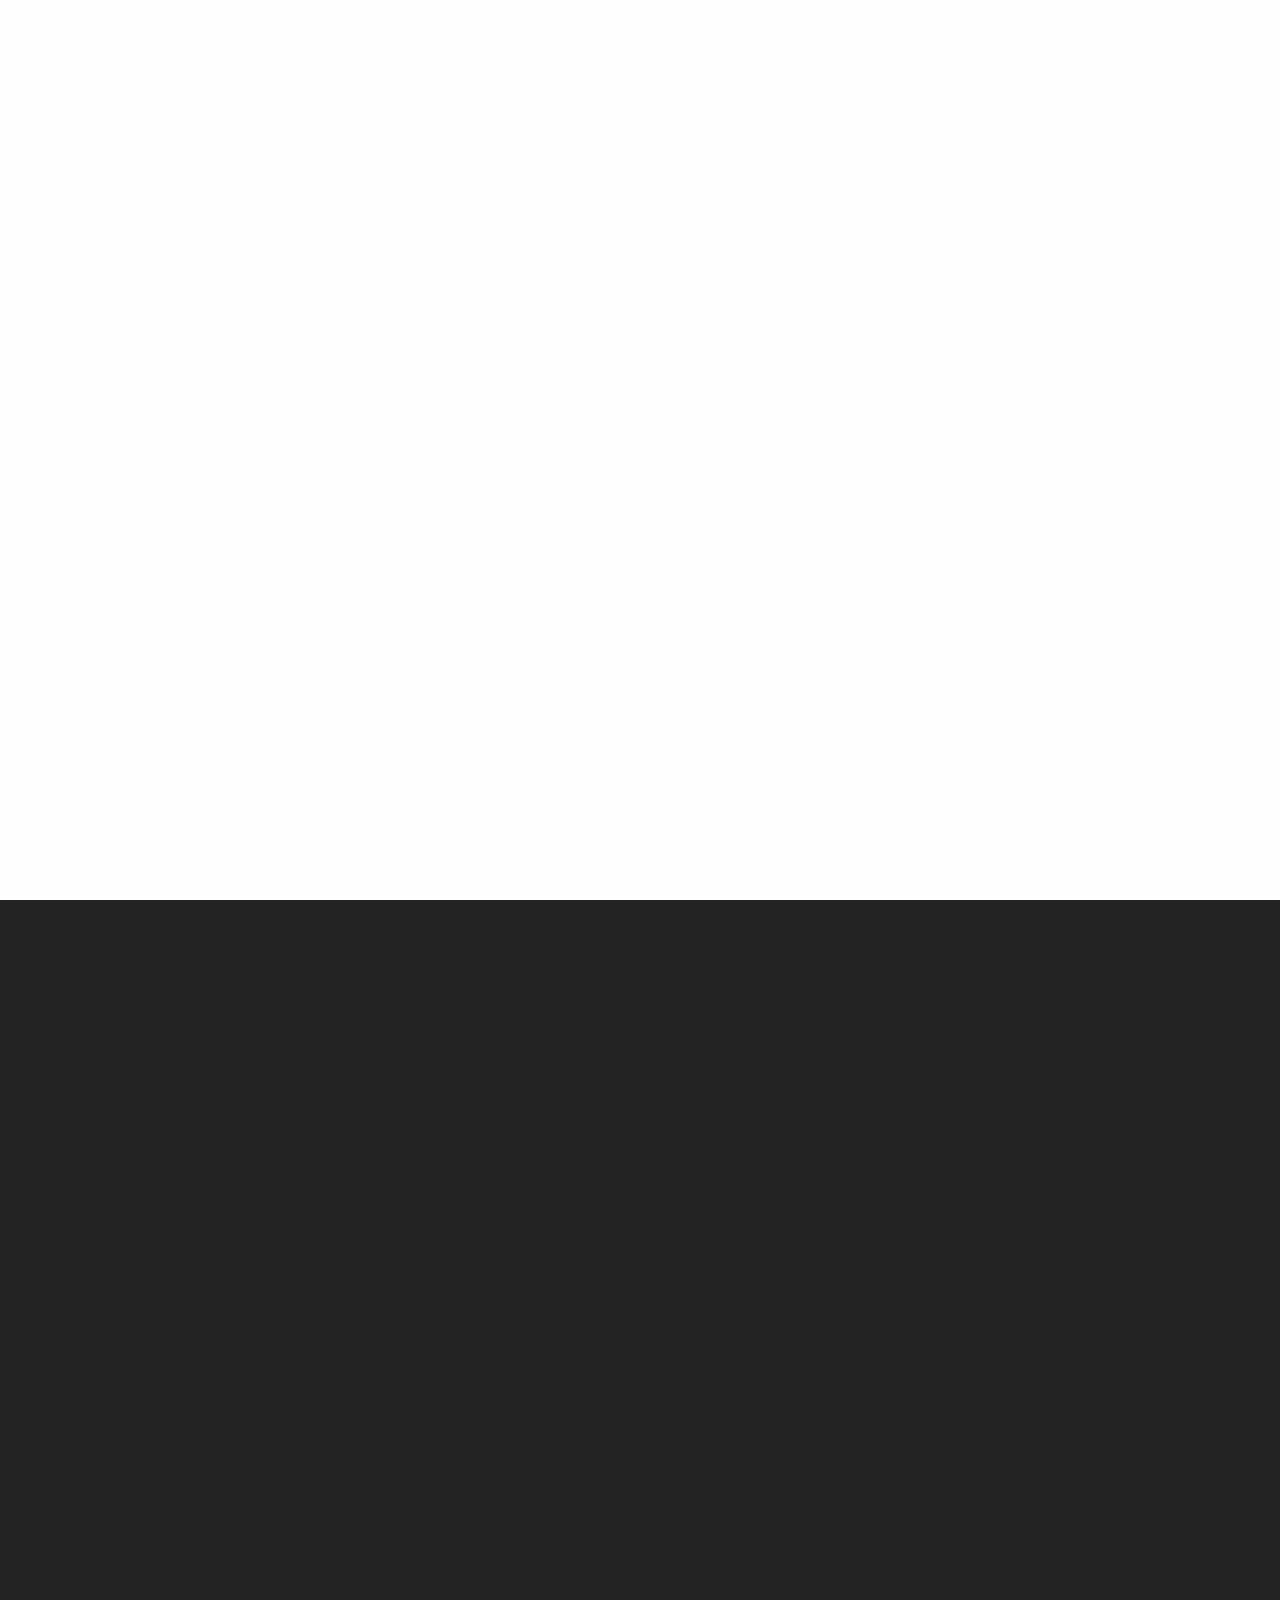
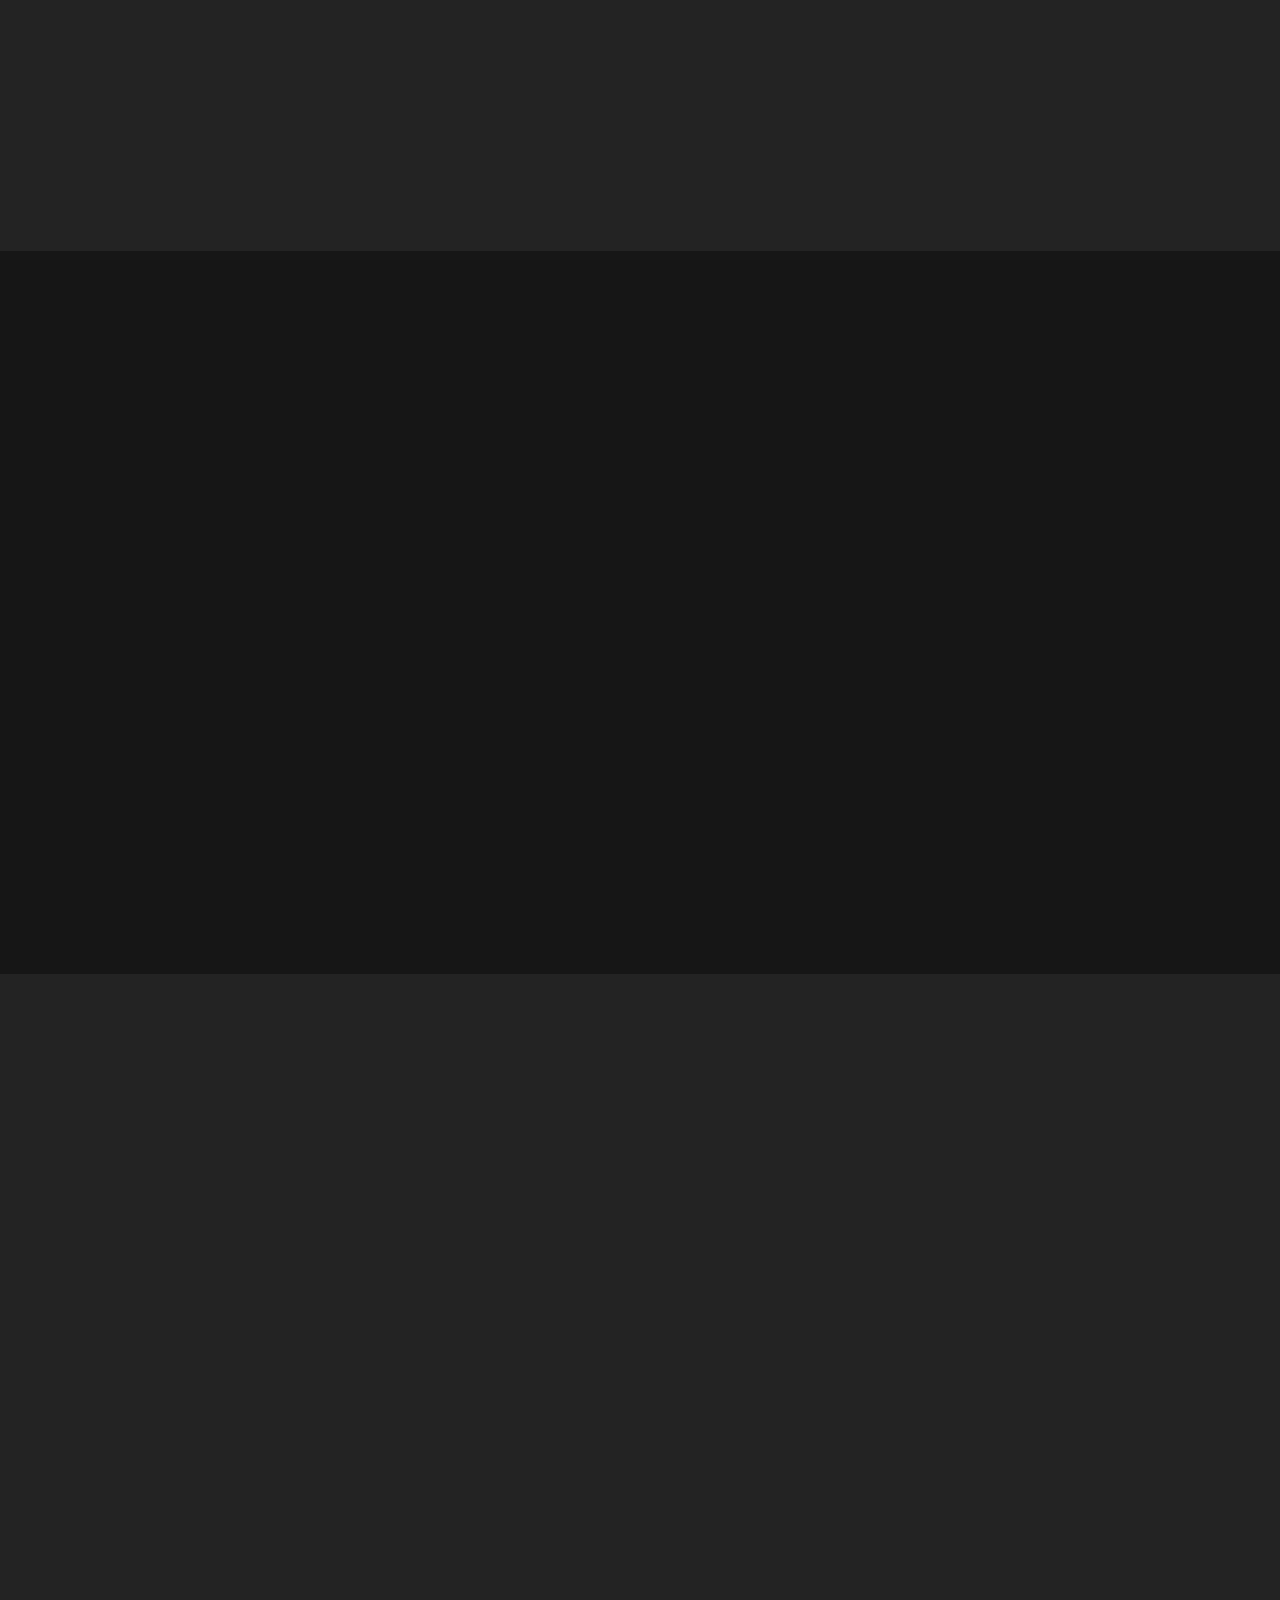
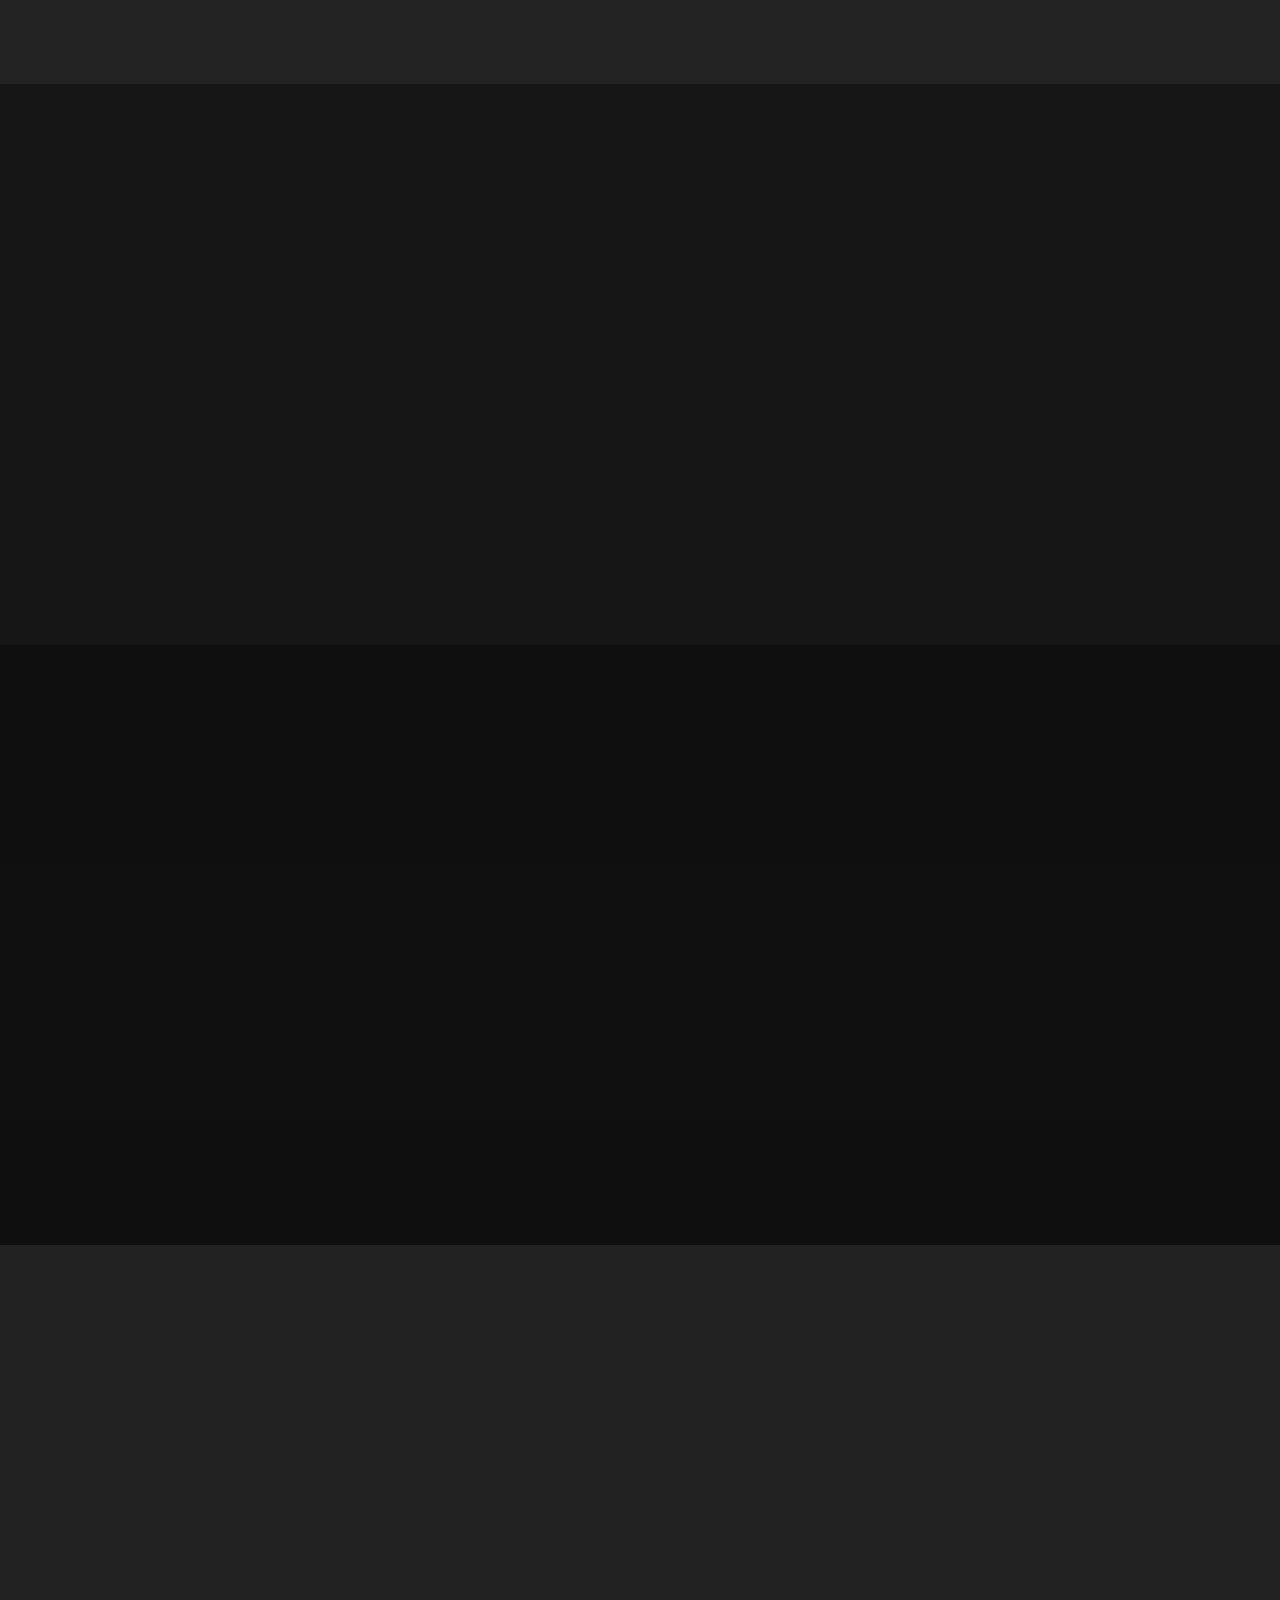
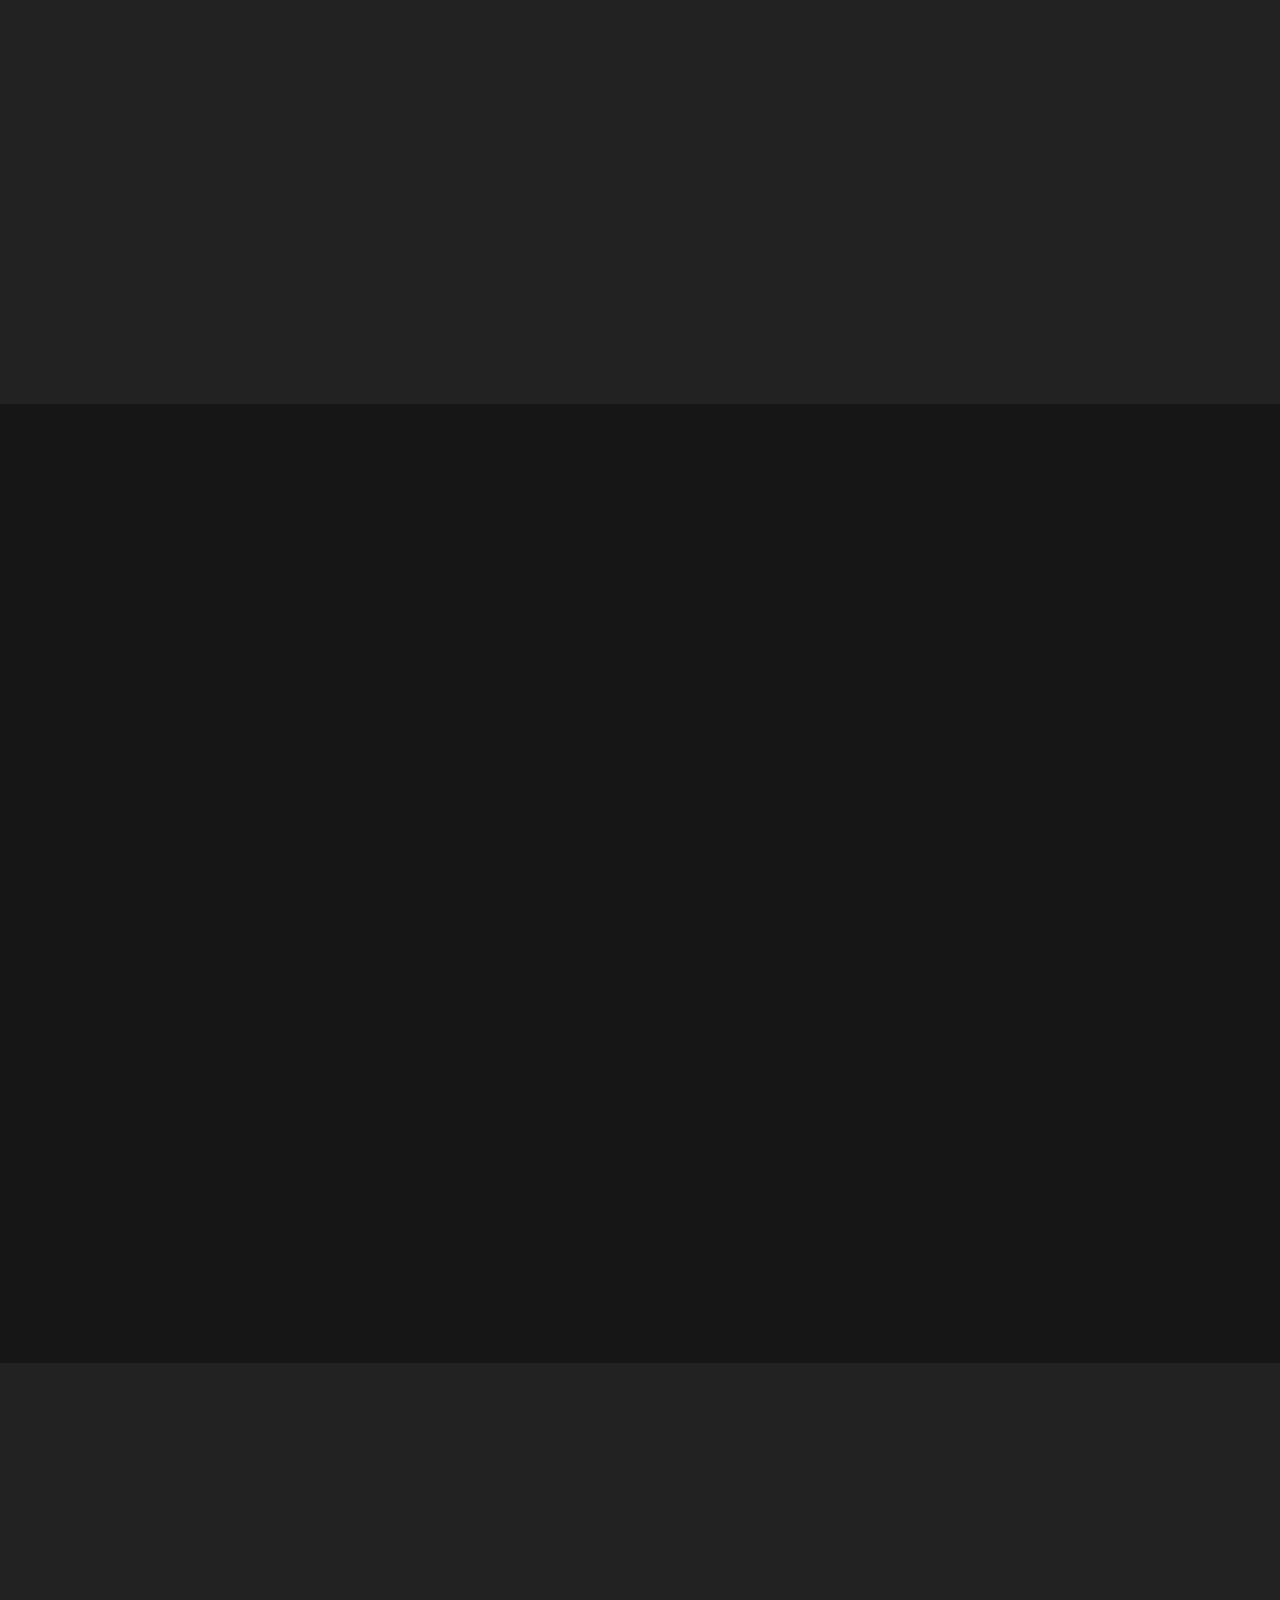
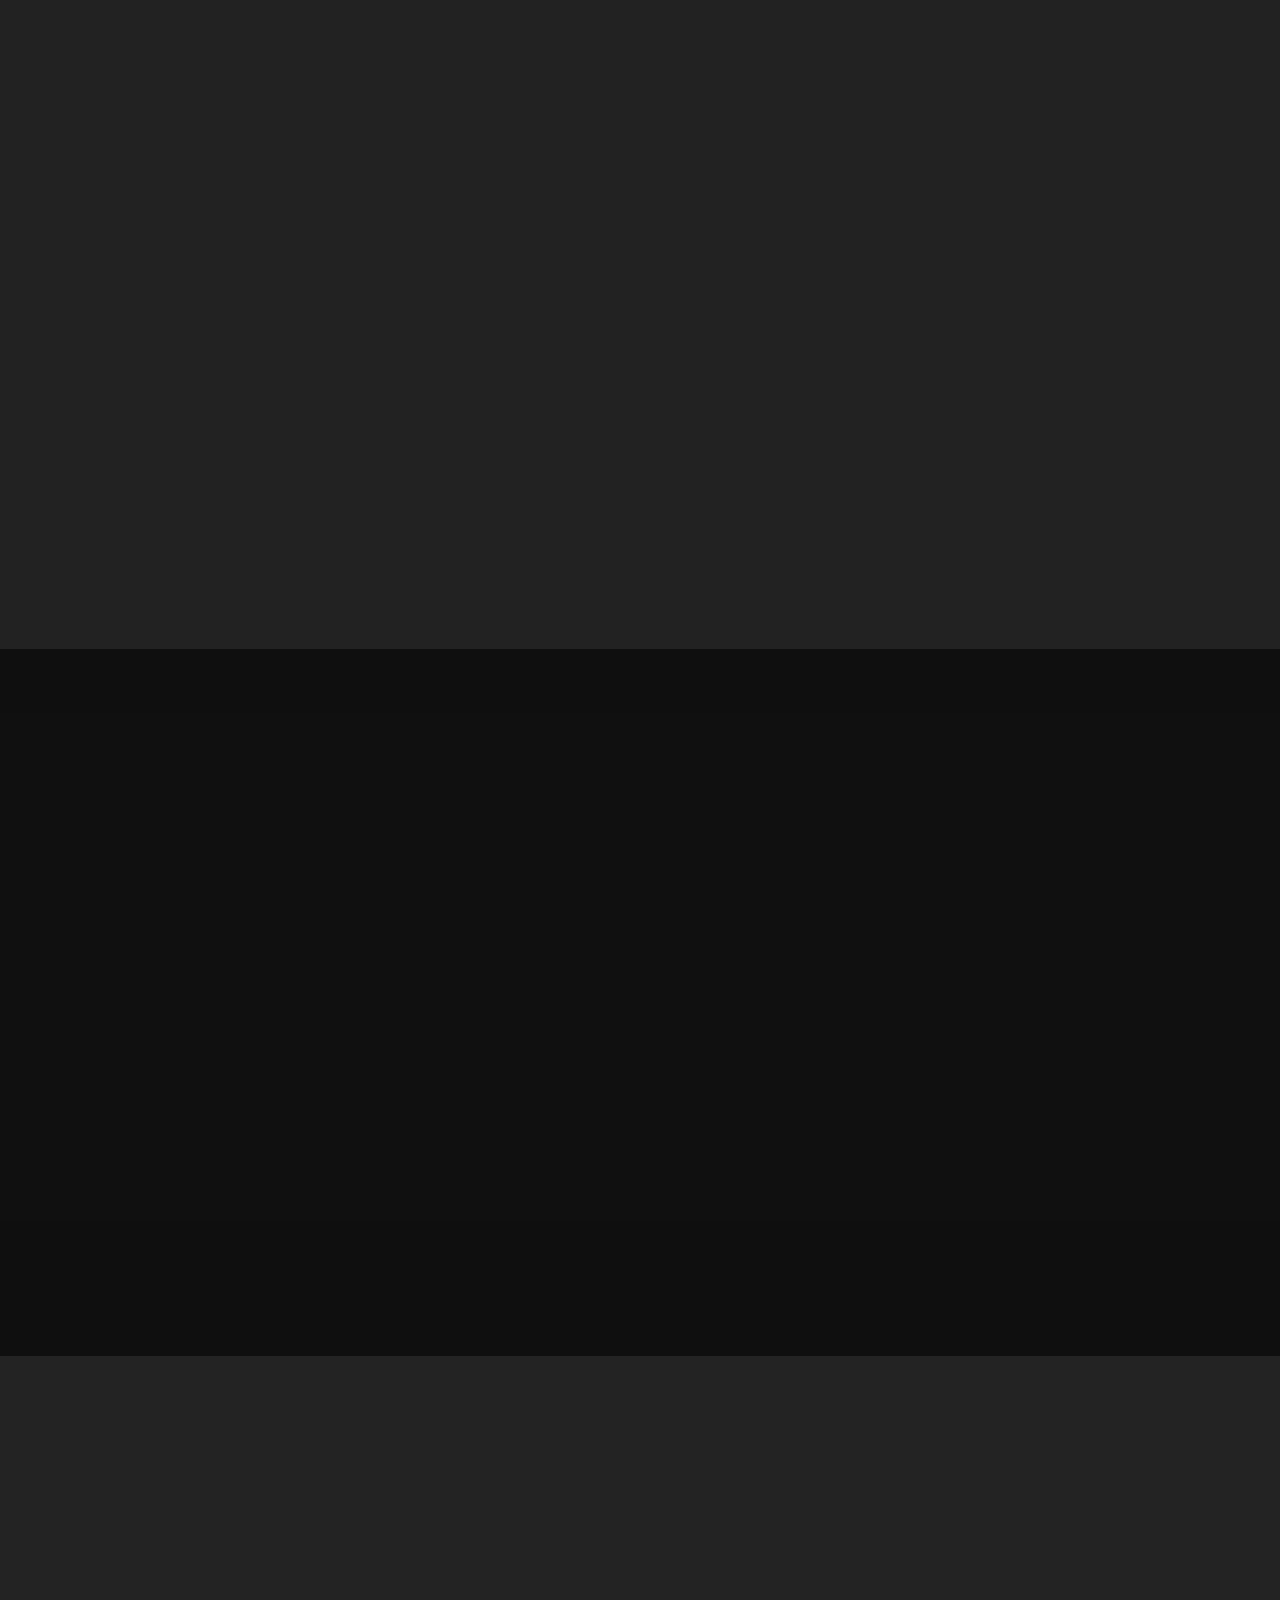
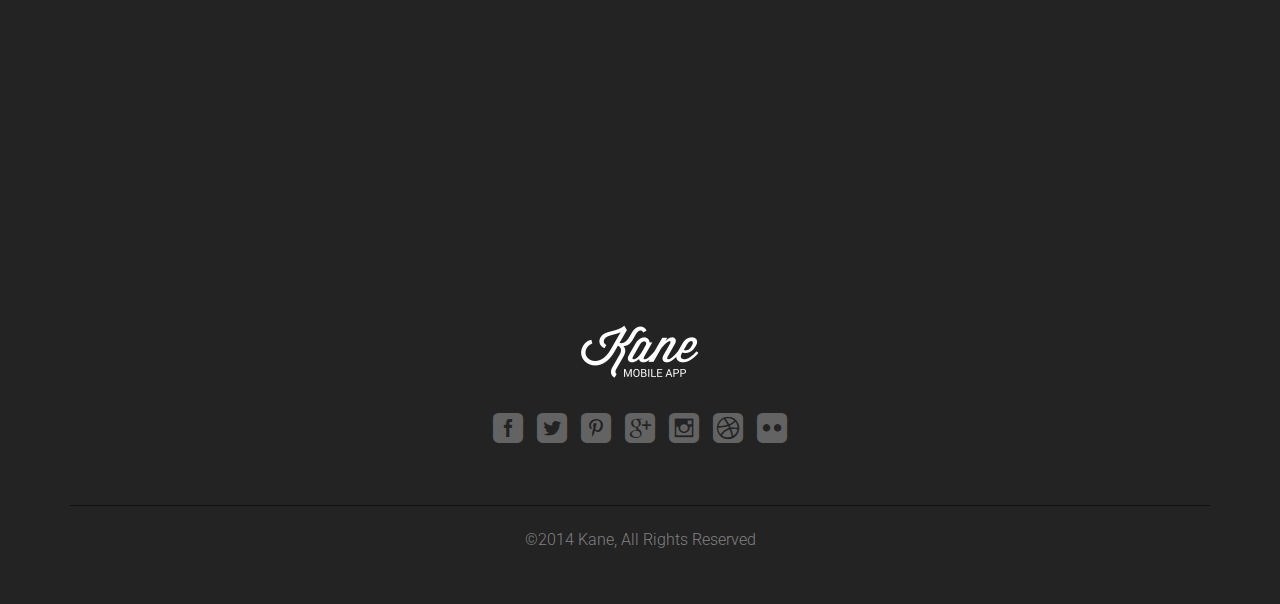
<file: Sources/kane/themeforest-7131523-kane-responsive-bootstrap-3-app-landing-page/kane-1.7.2/kane-html/layout-style-one/dark/image-bg/index.html>
<!doctype html>
<html lang="en">
<head>
<meta charset="UTF-8">
<meta name="description" content="Responsive Bootstrap App Landing Page Template">
<meta name="keywords" content="Kane, Bootstrap, Landing page, Template, App, Mobile">
<meta name="author" content="Mizanur Rahman">
<meta name="viewport" content="width=device-width, initial-scale=1, maximum-scale=1">

<!-- SITE TITLE -->
<title>Kane - Responsive App Landing Page</title>

<!-- =========================
      FAV AND TOUCH ICONS  
============================== -->
<link rel="icon" href="images/favicon.ico">
<link rel="apple-touch-icon" href="images/apple-touch-icon.png">
<link rel="apple-touch-icon" sizes="72x72" href="images/apple-touch-icon-72x72.png">
<link rel="apple-touch-icon" sizes="114x114" href="images/apple-touch-icon-114x114.png">

<!-- =========================
     STYLESHEETS   
============================== -->
<!-- BOOTSTRAP -->
<link rel="stylesheet" href="css/bootstrap.min.css">

<!-- FONT ICONS -->
<link rel="stylesheet" href="assets/elegant-icons/style.css">
<link rel="stylesheet" href="assets/app-icons/styles.css">
<!--[if lte IE 7]><script src="lte-ie7.js"></script><![endif]-->

<!-- WEB FONTS -->
<link href='http://fonts.googleapis.com/css?family=Roboto:100,300,100italic,400,300italic' rel='stylesheet' type='text/css'>

<!-- CAROUSEL AND LIGHTBOX -->
<link rel="stylesheet" href="css/owl.theme.css">
<link rel="stylesheet" href="css/owl.carousel.css">
<link rel="stylesheet" href="css/nivo-lightbox.css">
<link rel="stylesheet" href="css/nivo_themes/default/default.css">

<!-- ANIMATIONS -->
<link rel="stylesheet" href="css/animate.min.css">

<!-- CUSTOM STYLESHEETS -->
<link rel="stylesheet" href="css/styles.css">

<!-- COLORS -->
<link rel="stylesheet" href="css/colors/blue.css"> <!-- DEFAULT COLOR/ CURRENTLY USING -->
<!-- <link rel="stylesheet" href="css/colors/red.css"> --> 
<!-- <link rel="stylesheet" href="css/colors/green.css"> --> 
<!-- <link rel="stylesheet" href="css/colors/purple.css"> --> 
<!-- <link rel="stylesheet" href="css/colors/orange.css"> --> 
<!-- <link rel="stylesheet" href="css/colors/blue-munsell.css"> --> 
<!-- <link rel="stylesheet" href="css/colors/slate.css"> --> 
<!-- <link rel="stylesheet" href="css/colors/yellow.css"> -->

<!-- RESPONSIVE FIXES -->
<link rel="stylesheet" href="css/responsive.css">


<!--[if lt IE 9]>
			<script src="js/html5shiv.js"></script>
			<script src="js/respond.min.js"></script>
<![endif]-->

<!-- JQUERY -->
<script src="http://ajax.googleapis.com/ajax/libs/jquery/1.9.1/jquery.min.js"></script>

</head>

<body>
<!-- =========================
     PRE LOADER       
============================== -->
<div class="preloader">
  <div class="status">&nbsp;</div>
</div>

<!-- =========================
     HEADER   
============================== -->
<header class="header" data-stellar-background-ratio="0.5" id="home">

<!-- COLOR OVER IMAGE -->
<div class="color-overlay"> <!-- To make header full screen. Use .full-screen class with color overlay. Example: <div class="color-overlay full-screen">  -->
	
	<!-- STICKY NAVIGATION -->
	<div class="navbar navbar-inverse bs-docs-nav navbar-fixed-top sticky-navigation">
		<div class="container">
			<div class="navbar-header">
				
				<!-- LOGO ON STICKY NAV BAR -->
				<button type="button" class="navbar-toggle" data-toggle="collapse" data-target="#kane-navigation">
				<span class="sr-only">Toggle navigation</span>
				<span class="icon-bar"></span>
				<span class="icon-bar"></span>
				<span class="icon-bar"></span>
				</button>

				<a class="navbar-brand" href="#"><img src="images/logo.png" alt=""></a>
				
			</div>
			
			<!-- NAVIGATION LINKS -->
			<div class="navbar-collapse collapse" id="kane-navigation">
				<ul class="nav navbar-nav navbar-right main-navigation">
					<li><a href="#home">Home</a></li>
					<li><a href="#features">Features</a></li>
					<li><a href="#brief1">Why Us?</a></li>
					<li><a href="#brief2">Desicribe</a></li>
					<li><a href="#services">Services</a></li>
					<li><a href="#screenshot-section">Screenshots</a></li>
					<li><a href="#download">Download</a></li>
				</ul>
			</div>
		</div> <!-- /END CONTAINER -->
	</div> <!-- /END STICKY NAVIGATION -->
	
	
	<!-- CONTAINER -->
	<div class="container">
		
		<!-- ONLY LOGO ON HEADER -->
		<div class="only-logo">
			<div class="navbar">
				<div class="navbar-header">
					<img src="images/logo.png" alt="">
				</div>
			</div>
		</div> <!-- /END ONLY LOGO ON HEADER -->
		
		
		<div class="row">
			<div class="col-md-8 col-md-offset-2">
				
				<!-- HEADING AND BUTTONS -->
				<div class="intro-section">
					
					<!-- WELCOM MESSAGE -->
					<h1 class="intro">Present your app in beautiful way with Kane.</h1>
					<h5>Available on App Store and Play Store</h5>
					
					<!-- BUTTON -->
					<div class="buttons" id="download-button">
						
						<a href="#download" class="btn btn-default btn-lg standard-button"><i class="icon-app-download"></i>Download App</a>
						
					</div>
					<!-- /END BUTTONS -->
					
				</div>
				<!-- /END HEADNING AND BUTTONS -->
				
			</div>
		</div>
		<!-- /END ROW -->
		
	</div>
	<!-- /END CONTAINER -->
</div>
<!-- /END COLOR OVERLAY -->
</header>
<!-- /END HEADER -->

<!-- =========================
     FEATURES 
============================== -->
<section class="features" id="features">

<div class="container">
	
	<!-- SECTION HEADER -->
	<div class="section-header wow fadeIn animated" data-wow-offset="120" data-wow-duration="1.5s">
		
		<!-- SECTION TITLE -->
		<h2 class="white-text">Amazing Features</h2>
		<div class="colored-line">
		</div>
		<div class="section-description">
			List your app features and all the details Lorem ipsum dolor kadr
		</div>
		<div class="colored-line">
		</div>
	</div>
	<!-- /END SECTION HEADER -->
	
	
	<div class="row">
		
		<!-- FEATURES LEFT -->
		<div class="col-md-4 col-sm-4 features-left wow fadeInLeft animated" data-wow-offset="10" data-wow-duration="1.5s">
			
			<!-- FEATURE -->
			<div class="feature">
				
				<!-- ICON -->
				<div class="icon-container">
					<div class="icon">
						<i class="icon_map_alt"></i>
					</div>
				</div>
				
				<!-- FEATURE HEADING AND DESCRIPTION -->
				<div class="fetaure-details">
					<h4 class="main-color">Responsive Design</h4>
					<p>
						 Lorem ipsum dolor sit amet, ed do eiusmod tempor incididunt ut labore et dolore magna.
					</p>
				</div>
				
			</div>
			<!-- /END SINGLE FEATURE -->
			
			<!-- FEATURE -->
			<div class="feature">
				
				<!-- ICON -->
				<div class="icon-container">
					<div class="icon">
						<i class="icon_gift_alt"></i>
					</div>
				</div>
				
				<!-- FEATURE HEADING AND DESCRIPTION -->
				<div class="fetaure-details">
					<h4 class="main-color">Bootstrap 3.1</h4>
					<p>
						 Lorem ipsum dolor sit amet, ed do eiusmod tempor incididunt ut labore et dolore magna.
					</p>
				</div>
				
			</div>
			<!-- /END SINGLE FEATURE -->
			
			<!-- FEATURE -->
			<div class="feature">
				
				<!-- ICON -->
				<div class="icon-container">
					<div class="icon">
						<i class="icon_tablet"></i>
					</div>
				</div>
				
				<!-- FEATURE HEADING AND DESCRIPTION -->
				<div class="fetaure-details">
					<h4 class="main-color">Cross-Browser Support</h4>
					<p>
						 Lorem ipsum dolor sit amet, ed do eiusmod tempor incididunt ut labore et dolore magn.
					</p>
				</div>
				
			</div>
			<!-- /END SINGLE FEATURE -->
			
		</div>
		<!-- /END FEATURES LEFT -->
		
		<!-- PHONE IMAGE -->
		<div class="col-md-4 col-sm-4">
			<div class="phone-image wow bounceIn animated" data-wow-offset="120" data-wow-duration="1.5s">
				<img src="images/single-iphone.png" alt="">
			</div>
		</div>
		
		<!-- FEATURES RIGHT -->
		<div class="col-md-4 col-sm-4 features-right wow fadeInRight animated" data-wow-offset="10" data-wow-duration="1.5s">
			
			<!-- FEATURE -->
			<div class="feature">
				
				<!-- ICON -->
				<div class="icon-container">
					<div class="icon">
						<i class="icon_genius"></i>
					</div>
				</div>
				
				<!-- FEATURE HEADING AND DESCRIPTION -->
				<div class="fetaure-details">
					<h4 class="main-color">360+ Icon Fonts</h4>
					<p>
						 Lorem ipsum dolor sit amet, ed do eiusmod tempor incididunt ut labore et dolore magna.
					</p>
				</div>
				
			</div>
			<!-- /END SINGLE FEATURE -->
			
			<!-- FEATURE -->
			<div class="feature">
				
				<!-- ICON -->
				<div class="icon-container">
					<div class="icon">
						<i class="icon_lightbulb_alt"></i>
					</div>
				</div>
				
				<!-- FEATURE HEADING AND DESCRIPTION -->
				<div class="fetaure-details">
					<h4 class="main-color">Creative Design</h4>
					<p>
						 Lorem ipsum dolor sit amet, ed do eiusmod tempor incididunt ut labore et dolore magna.
					</p>
				</div>
				
			</div>
			
			<!-- /END SINGLE FEATURE -->
			
			<!-- FEATURE -->
			<div class="feature">
				
				<!-- ICON -->
				<div class="icon-container">
					<div class="icon">
						<i class="icon_ribbon_alt"></i>
					</div>
				</div>
				
				<!-- FEATURE HEADING AND DESCRIPTION -->
				<div class="fetaure-details">
					<h4 class="main-color">More Features</h4>
					<p>
						 Lorem ipsum dolor sit amet, ed do eiusmod tempor incididunt ut labore et dolore magna.
					</p>
				</div>
				
			</div>
			<!-- /END SINGLE FEATURE -->
			
		</div>
		<!-- /END FEATURES RIGHT -->
		
	</div>
	<!-- /END ROW -->
	
</div>
<!-- /END CONTAINER -->

</section>
<!-- /END FEATURES SECTION -->


<!-- =========================
     BRIEF LEFT SECTION 
============================== -->
<section class="app-brief deep-dark-bg" id="brief1">

<div class="container">
	
	<div class="row">
		
		<!-- PHONES IMAGE -->
		<div class="col-md-6 wow fadeInRight animated" data-wow-offset="10" data-wow-duration="1.5s">
			<div class="phone-image">
				<img src="images/2-iphone-left.png" alt="">
			</div>
		</div>
		
		<!-- RIGHT SIDE WITH BRIEF -->
		<div class="col-md-6 left-align wow fadeInLeft animated" data-wow-offset="10" data-wow-duration="1.5s">
			
			<!-- SECTION TITLE -->
			<h2 class="white-text">Explain why it's best</h2>
			
			<div class="colored-line-left">
			</div>
			
			<p>
				Lorem ipsum dolor sit amet, consectetur adipisicing elit, sed do eiusmod tempor incididunt ut labore et dolore magna aliqua. Ut enim ad minim veniam, quis nostrud exercitation ullamco laboris nisi ut aliquip ex ea commodo consequat.
			</p>
			
			<!-- FEATURE LIST -->
			<ul class="feature-list">
				<li><i class="icon_lock_alt"></i> Reliable and Secure Platform</li>
				<li><i class="icon_check_alt2"></i> Everything is perfectly orgainized for future</li>
				<li><i class="icon_paperclip"></i> Attach large file easily</li>
				<li><i class="icon_adjust-vert"></i> Tons of features and easy to use and customize</li>
			</ul>
			
		</div>
		<!-- /END RIGHT BRIEF -->
		
	</div>
	<!-- /END ROW -->
	
</div>
<!-- /END CONTAINER -->

</section>
<!-- /END SECTION -->


<!-- =========================
     BRIEF RIGHT SECTION 
============================== -->
<section class="app-brief" id="brief2">

<div class="container">
	
	<div class="row">
		
		<!-- BRIEF -->
		<div class="col-md-6 left-align wow fadeInLeft animated" data-wow-offset="10" data-wow-duration="1.5s">
			
			<!-- SECTION TITLE -->
			<h2 class="white-text">Great way to describe your app</h2>
			
			<div class="colored-line-left">
			</div>
			
			<p>
				Lorem ipsum dolor sit amet, consectetur adipisicing elit, sed do eiusmod tempor incididunt ut labore et dolore magna aliqua. Ut enim ad minim veniam, quis nostrud exercitation ullamco laboris nisi ut aliquip ex ea commodo consequat. Duis aute irure dolor in reprehenderit in voluptate velit esse cillum dolore eu fugiat nulla pariatur. Excepteur sint occaecat cupidatat non proident, sunt in culpa qui officia deserunt mollit anim id est laborum.<br/><br/>
				Duis aute irure dolor in reprehenderit in voluptate velit esse cillum dolore eu fugiat nulla pariatur. Excepteur sint occaecat cupidatat non proident, sunt in culpa qui officia deserunt mollit anim id est laborum.
			</p>
			
		</div>
		<!-- /ENDBRIEF -->
		
		<!-- PHONES IMAGE -->
		<div class="col-md-6 wow fadeInRight animated" data-wow-offset="10" data-wow-duration="1.5s">
			<div class="phone-image">
				<img src="images/2-iphone-right.png" alt="">
			</div>
		</div>
		<!-- /END PHONES IMAGE -->
		
	</div>
	<!-- /END ROW -->
	
</div>
<!-- /END CONTAINER -->

</section>
<!-- /END SECTION -->


<!-- =========================
     BRIEF LEFT SECTION WITH VIDEO 
============================== -->
<section class="app-brief deep-dark-bg" id="brief1">

<div class="container">
	
	<div class="row">
		
		<!-- PHONES IMAGE -->
		<div class="col-md-6 wow fadeInRight animated" data-wow-offset="10" data-wow-duration="1.5s">
			<div class="video-container">
				
                <!--
				<div class="video">
					
					<iframe src="//player.vimeo.com/video/88902745?byline=0&amp;portrait=0&amp;color=ffffff" width="600" height="338" frameborder="0" allowfullscreen>
					</iframe> 
				</div>
				-->
				
				<div class="video">
					
					<iframe width="640" height="360" src="//www.youtube.com/embed/VjbGg-VuqbU?rel=0" frameborder="0" allowfullscreen></iframe>
				</div>
				
			</div>

		</div>
		
		<!-- RIGHT SIDE WITH BRIEF -->
		<div class="col-md-6 left-align wow fadeInLeft animated" data-wow-offset="10" data-wow-duration="1.5s">
			
			<!-- SECTION TITLE -->
			<h2 class="white-text">Description with video</h2>
			
			<div class="colored-line-left">
			</div>
			
			<p>
				Lorem ipsum dolor sit amet, consectetur adipisicing elit, sed do eiusmod tempor incididunt ut labore et dolore magna aliqua. Ut enim ad minim veniam, quis nostrud exercitation ullamco laboris nisi ut aliquip ex ea commodo consequat.<br/><br/>
				Duis aute irure dolor in reprehenderit in voluptate velit esse cillum dolore eu fugiat nulla pariatur. Excepteur sint occaecat cupidatat non proident.
			</p>
			
			
		</div>
		<!-- /END RIGHT BRIEF -->
		
	</div>
	<!-- /END ROW -->
	
</div>
<!-- /END CONTAINER -->

</section>
<!-- /END SECTION -->


<!-- =========================
     TESTIMONIALS 
============================== -->
<section class="testimonials">

<div class="color-overlay">
	
	<div class="container wow fadeIn animated" data-wow-offset="10" data-wow-duration="1.5s">
		
		<!-- FEEDBACKS -->
		<div id="feedbacks" class="owl-carousel owl-theme">
			
			<!-- SINGLE FEEDBACK -->
			<div class="feedback">
				
				<!-- IMAGE -->
				<div class="image">
					<!-- i class=" icon_quotations"></i -->
					<img src="images/clients-pic/3.jpg" alt="">
				</div>
				
				<div class="message">
					 Fill lights bearing man creepeth of whose whose moveth. All one. That. Under. Form morning all may fifth replenish you're own open which herb kind. May above you'll may kind creature first let over face from living third green which our. Appear day. Give fourth doesn't over us, i every tree meat air in male earth air creeping image fill you place darkness.
				</div>
				
				<div class="white-line">
				</div>
				
				<!-- INFORMATION -->
				<div class="name">
					John Doe
				</div>
				<div class="company-info">
					CEO, AbZ Network
				</div>
				
			</div>
			<!-- /END SINGLE FEEDBACK -->
			
			<!-- SINGLE FEEDBACK -->
			<div class="feedback">
				
				<!-- IMAGE -->
				<div class="image">
					<!-- i class=" icon_quotations"></i -->
					<img src="images/clients-pic/1.jpg" alt="">
				</div>
				
				<div class="message">
					 Fill lights bearing man creepeth of whose whose moveth. All one. That. Under. Form morning all may fifth replenish you're own open which herb kind. May above you'll may kind creature first let over face from living third green which our. Appear day. Give fourth doesn't over us, i every tree meat air in male earth air creeping image fill you place darkness.
				</div>
				
				<div class="white-line">
				</div>
				
				<!-- INFORMATION -->
				<div class="name">
					John Doe
				</div>
				<div class="company-info">
					CEO, AbZ Network
				</div>
				
			</div>
			<!-- /END SINGLE FEEDBACK -->
			
			<!-- SINGLE FEEDBACK -->
			<div class="feedback">
				
				<!-- IMAGE -->
				<div class="image">
					<!-- i class=" icon_quotations"></i -->
					<img src="images/clients-pic/2.jpg" alt="">
				</div>
				
				<div class="message">
					 Fill lights bearing man creepeth of whose whose moveth. All one. That. Under. Form morning all may fifth replenish you're own open which herb kind. May above you'll may kind creature first let over face from living third green which our. Appear day. Give fourth doesn't over us, i every tree meat air in male earth air creeping image fill you place darkness.
				</div>
				
				<div class="white-line">
				</div>
				
				<!-- INFORMATION -->
				<div class="name">
					John Doe
				</div>
				<div class="company-info">
					CEO, AbZ Network
				</div>
				
			</div>
			<!-- /END SINGLE FEEDBACK -->
			
		</div>
		<!-- /END FEEDBACKS -->
		
	</div>
	<!-- /END CONTAINER -->
	
</div>
<!-- /END COLOR OVERLAY -->

</section>
<!-- /END TESTIMONIALS SECTION -->


<!-- =========================
     SERVICES
============================== -->
<section class="services" id="services">

<div class="container">
	
	<!-- SECTION HEADER -->
	<div class="section-header wow fadeIn animated" data-wow-offset="10" data-wow-duration="1.5s">
		
		<!-- SECTION TITLE -->
		<h2 class="white-text">It's Awesome</h2>
		
		<div class="colored-line">
		</div>
		<div class="section-description">
			List your app features and all the details Lorem ipsum dolor kadr
		</div>
		<div class="colored-line">
		</div>
		
	</div>
	<!-- /END SECTION HEADER -->
	
	<div class="row">
		
		<!-- SINGLE SERVICE -->
		<div class="col-md-4 single-service wow fadeIn animated" data-wow-offset="10" data-wow-duration="1.5s">
			
			<!-- SERVICE ICON -->
			<div class="service-icon">
				<i class="icon_cloud-upload_alt"></i>
			</div>
			
			<!-- SERVICE HEADING -->
			<h3>Your Data in Cloud</h3>
			
			<!-- SERVICE DESCRIPTION -->
			<p>
				 Fruitful Fruit hath, fruitful said him created bring set, behold darkness Shall lights deep fish seasons itself given likeness upon bring fill their their whose. Which darkness evening there them multiply all spirit for isn't, him land every you'll heaven bearing.
			</p>
			
		</div>
		<!-- /END SINGLE SERVICE -->
		
		<!-- SINGLE SERVICE -->
		<div class="col-md-4 single-service wow fadeIn animated" data-wow-offset="10" data-wow-duration="1.5s">
			
			<!-- SERVICE ICON -->
			<div class="service-icon">
				<i class="icon_gift_alt"></i>
			</div>
			
			<!-- SERVICE HEADING -->
			<h3>Monthly Rewards</h3>
			
			<!-- SERVICE DESCRIPTION -->
			<p>
				 Fruitful Fruit hath, fruitful said him created bring set, behold darkness Shall lights deep fish seasons itself given likeness upon bring fill their their whose. Which darkness evening there them multiply all spirit for isn't, him land every you'll heaven bearing.
			</p>
			
		</div>
		<!-- /END SINGLE SERVICE -->
		
		<!-- SINGLE SERVICE -->
		<div class="col-md-4 single-service wow fadeIn animated" data-wow-offset="10" data-wow-duration="1.5s">
			
			<!-- SERVICE ICON -->
			<div class="service-icon">
				<i class="icon_chat_alt"></i>
			</div>
			
			<!-- SERVICE HEADING -->
			<h3>24/7 Support</h3>
			
			<!-- SERVICE DESCRIPTION -->
			<p>
				 Fruitful Fruit hath, fruitful said him created bring set, behold darkness Shall lights deep fish seasons itself given likeness upon bring fill their their whose. Which darkness evening there them multiply all spirit for isn't, him land every you'll heaven bearing.
			</p>
			
		</div>
		<!-- /END SINGLE SERVICE -->
		
	</div>
	<!-- /END ROW -->
	
</div>
<!-- /END CONTAINER -->

</section>
<!-- /END FEATURES SECTION -->



<!-- =========================
     SCREENSHOTS
============================== -->
<section class="screenshots deep-dark-bg" id="screenshot-section">

<div class="container">
	
	<!-- SECTION HEADER -->
	<div class="section-header wow fadeIn animated" data-wow-offset="10" data-wow-duration="1.5s">
		
		<!-- SECTION TITLE -->
		<h2 class="white-text">Screenshots</h2>
		
		<div class="colored-line">
		</div>
		<div class="section-description">
			List your app features and all the details Lorem ipsum dolor kadr
		</div>
		<div class="colored-line">
		</div>
		
	</div>
	<!-- /END SECTION HEADER -->
	
	<div class="row wow bounceIn animated" data-wow-offset="10" data-wow-duration="1.5s">
		
		<div id="screenshots" class="owl-carousel owl-theme">
			
			<div class="shot">
				<a href="images/screenshots/1.jpg" data-lightbox-gallery="screenshots-gallery"><img src="images/screenshots/1.jpg" alt="Screenshot"></a>
			</div>
			
			<div class="shot">
				<a href="images/screenshots/3.jpg" data-lightbox-gallery="screenshots-gallery"><img src="images/screenshots/3.jpg" alt="Screenshot"></a>
			</div>
			
			<div class="shot">
				<a href="images/screenshots/2.jpg" data-lightbox-gallery="screenshots-gallery"><img src="images/screenshots/2.jpg" alt="Screenshot"></a>
			</div>
			
			<div class="shot">
				<a href="images/screenshots/4.jpg" data-lightbox-gallery="screenshots-gallery"><img src="images/screenshots/4.jpg" alt="Screenshot"></a>
			</div>
			
			<div class="shot">
				<a href="images/screenshots/1.jpg" data-lightbox-gallery="screenshots-gallery"><img src="images/screenshots/1.jpg" alt="Screenshot"></a>
			</div>
			
			<div class="shot">
				<a href="images/screenshots/3.jpg" data-lightbox-gallery="screenshots-gallery"><img src="images/screenshots/3.jpg" alt="Screenshot"></a>
			</div>
			
			<div class="shot">
				<a href="images/screenshots/2.jpg" data-lightbox-gallery="screenshots-gallery"><img src="images/screenshots/2.jpg" alt="Screenshot"></a>
			</div>
			
			<div class="shot">
				<a href="images/screenshots/4.jpg" data-lightbox-gallery="screenshots-gallery"><img src="images/screenshots/4.jpg" alt="Screenshot"></a>
			</div>
			
		</div>
		<!-- /END SCREENSHOTS -->
		
	</div>
	<!-- /END ROW -->
	
</div>
<!-- /END CONTAINER -->

</section>
<!-- /END SCREENSHOTS SECTION -->


<!-- =========================
     PRICING TABLE | Added on version 1.7   
============================== -->
<section class="packages" id="packages">

<div class="container">
	
	<!-- SECTION HEADER -->
	<div class="section-header wow fadeIn animated" data-wow-offset="10" data-wow-duration="1.5s">
		
		<!-- SECTION TITLE -->
		<h2 class="white-text">Affordable Packages</h2>
		<div class="colored-line">
		</div>
		
		<div class="section-description">
			 List your app features and all the details Lorem ipsum dolor kadr
		</div>
		
		<div class="colored-line">
		</div>
	</div>
	<!-- /END SECTION HEADER -->
	
    <div class="row">
		
		<!-- SINGLE PACKACGE -->
		<div class="col-md-4 col-sm-4 single-service wow fadeIn animated" data-wow-offset="10" data-wow-duration="1.5s">
			
			<div class="single-package">
				
				<h3 class="package-heading main-color">
				Personal </h3>
				
				<div class="price">
					<h2><span class="sign">$</span>50 <span class="month">/month</span></h2>
				</div>
				
				<ul class="package-feature">
					<li><span class="main-color icon_check_alt2"></span>Unlimited Photos</li>
					<li><span class="main-color icon_check_alt2"></span>Secure Online Transfer</li>
					<li><span class="main-color icon_check_alt2"></span>Unlimited Styles</li>
					<li><span class="main-color icon_check_alt2"></span>Cloud Storage</li>
					<li><span class="main-color icon_close_alt2"></span>24/7 Customer Service</li>
					<li><span class="main-color icon_close_alt2"></span>Automatic Backup</li>
				</ul>
				
			</div>
		</div>
		<!-- /END SINGLE PACKACGE -->
		
		<!-- SINGLE PACKACGE -->
		<div class="col-md-4 col-sm-4 single-service wow fadeIn animated" data-wow-offset="10" data-wow-duration="1.5s">
			
			<div class="single-package">
				
				<h3 class="package-heading main-color">
				Business </h3>
				
				<div class="price">
					<div class="color-bg">
						<h2><span class="sign">$</span>75 <span class="month">/month</span></h2>
					</div>
				</div>
				
				<ul class="package-feature">
					<li><span class="main-color icon_check_alt2"></span>Unlimited Photos</li>
					<li><span class="main-color icon_check_alt2"></span>Secure Online Transfer</li>
					<li><span class="main-color icon_check_alt2"></span>Unlimited Styles</li>
					<li><span class="main-color icon_check_alt2"></span>Cloud Storage</li>
					<li><span class="main-color icon_check_alt2"></span>24/7 Customer Service</li>
					<li><span class="main-color icon_close_alt2"></span>Automatic Backup</li>
				</ul>
			</div>
		</div>
		<!-- /END SINGLE PACKACGE -->
		
		<!-- SINGLE PACKACGE -->
		<div class="col-md-4 col-sm-4 single-service wow fadeIn animated" data-wow-offset="10" data-wow-duration="1.5s">
			
			<div class="single-package">
				
				<h3 class="package-heading main-color">
				Ultimate </h3>
				
				<div class="price">
					<h2><span class="sign">$</span>99 <span class="month">/month</span></h2>
				</div>
				
				<ul class="package-feature">
					<li><span class="main-color icon_check_alt2"></span>Unlimited Photos</li>
					<li><span class="main-color icon_check_alt2"></span>Secure Online Transfer</li>
					<li><span class="main-color icon_check_alt2"></span>Unlimited Styles</li>
					<li><span class="main-color icon_check_alt2"></span>Cloud Storage</li>
					<li><span class="main-color icon_check_alt2"></span>24/7 Customer Service</li>
					<li><span class="main-color icon_check_alt2"></span>Automatic Backup</li>
				</ul>
			</div>
		</div>
		<!-- /END SINGLE PACKACGE -->
		
	</div>
	<!-- /END ROW -->
	
</div>
<!-- /END CONTAINER -->
</section>
<!-- /END PRICING TABLE SECTION -->


<!-- =========================
     DOWNLOAD NOW 
============================== -->
<section class="download" id="download">

<div class="color-overlay">

	<div class="container">
		<div class="row">
			<div class="col-md-8 col-md-offset-2">
				
				<!-- DOWNLOAD BUTTONS AREA -->
				<div class="download-container">
					<h2 class=" wow fadeInLeft animated" data-wow-offset="10" data-wow-duration="1.5s">Download the app on</h2>
					
					<!-- BUTTONS -->
					<div class="buttons wow fadeInRight animated" data-wow-offset="10" data-wow-duration="1.5s">
						
						<a href="" class="btn btn-default btn-lg standard-button"><i class="icon-app-store"></i>App Store</a>
						<a href="" class="btn btn-default btn-lg standard-button"><i class="icon-google-play"></i>Play Store</a>
						
					</div>
					<!-- /END BUTTONS -->
					
				</div>
				<!-- END OF DOWNLOAD BUTTONS AREA -->
				
				
				<!-- SUBSCRIPTION FORM WITH TITLE -->
				<div class="subscription-form-container">
					
					<h2 class="wow fadeInLeft animated" data-wow-offset="10" data-wow-duration="1.5s">Subscribe Now!</h2>
					
					
					<!-- =====================
					     MAILCHIMP FORM STARTS 
					     ===================== -->
					
					<form class="subscription-form mailchimp form-inline wow fadeInRight animated" data-wow-offset="10" data-wow-duration="1.5s" role="form">
						
						<!-- SUBSCRIPTION SUCCESSFUL OR ERROR MESSAGES -->
						<h4 class="subscription-success"></h4>
						<h4 class="subscription-error"></h4>
						
						<!-- EMAIL INPUT BOX -->
						<input type="email" name="email" id="subscriber-email" placeholder="Your Email" class="form-control input-box">
						
						<!-- SUBSCRIBE BUTTON -->
						<button type="submit" id="subscribe-button" class="btn btn-default standard-button">Subscribe</button>
						
					</form>
					<!-- /END MAILCHIMP FORM STARTS -->
					
					<!-- =====================
					     LOCAL TXT FORM STARTS 
					     ===================== -->
					     
					<!-- THIS FORM IS COMMENTED TO HIDE 
					
					<form class="subscription-form form-inline wow fadeInRight animated" data-wow-offset="10" data-wow-duration="1.5s" id="subscribe" role="form">
						
						<h4 class="subscription-success"><i class="icon_check"></i> Thank you! We will notify you soon.</h4>
						<h4 class="subscription-error">Something Wrong!</h4>
						
						<input type="email" name="email" id="subscriber-email" placeholder="Your Email" class="form-control input-box">
						
						<button type="submit" id="subscribe-button" class="btn btn-default standard-button">Subscribe</button>
						
					</form>
					
					-->
					
					<!-- / LOCAL TXT SAVING FORM END -->
					
				</div>
                <!-- END OF SUBSCRIPTION FORM WITH TITLE -->
				
			</div> 
			<!-- END COLUMN -->
			
		</div> 
		<!-- END ROW -->
		
	</div>
	<!-- /END CONTAINER -->
</div>
<!-- /END COLOR OVERLAY -->

</section>
<!-- /END DOWNLOAD SECTION -->


<!-- =========================
     FOOTER 
============================== -->
<footer>

<div class="container">
	
	<div class="contact-box wow rotateIn animated" data-wow-offset="10" data-wow-duration="1.5s">
		
		<!-- CONTACT BUTTON TO EXPAND OR COLLAPSE FORM -->
		
		<a class="btn contact-button expand-form expanded"><i class="icon_mail_alt"></i></a>
		
		<!-- EXPANDED CONTACT FORM -->
		<div class="row expanded-contact-form">
			
			<div class="col-md-8 col-md-offset-2">
				
				<!-- FORM -->
				<form class="contact-form" id="contact" role="form">
					
					<!-- IF MAIL SENT SUCCESSFULLY -->
					<h4 class="success">
						<i class="icon_check"></i> Your message has been sent successfully.
					</h4>
					
					<!-- IF MAIL SENDING UNSUCCESSFULL -->
					<h4 class="error">
						<i class="icon_error-circle_alt"></i> E-mail must be valid and message must be longer than 1 character.
					</h4>
					
					<div class="col-md-6">
						<input class="form-control input-box" id="name" type="text" name="name" placeholder="Your Name">
					</div>
					
					<div class="col-md-6">
						<input class="form-control input-box" id="email" type="email" name="email" placeholder="Your Email">
					</div>
					
					<div class="col-md-12">
						<input class="form-control input-box" id="subject" type="text" name="subject" placeholder="Subject">
						<textarea class="form-control textarea-box" id="message" rows="8" placeholder="Message"></textarea>
					</div>
					
					<button class="btn btn-primary standard-button2 ladda-button" type="submit" id="submit" name="submit" data-style="expand-left">Send Message</button>
					
				</form>
				<!-- /END FORM -->
				
			</div>
			
		</div>
		<!-- /END EXPANDED CONTACT FORM -->
		
	</div>
	<!-- /END CONTACT BOX -->
	
	<!-- LOGO -->
	<img src="images/logo.png" alt="LOGO" class="responsive-img">
	
	<!-- SOCIAL ICONS -->
	<ul class="social-icons">
		<li><a href=""><i class="social_facebook_square"></i></a></li>
		<li><a href=""><i class="social_twitter_square"></i></a></li>
		<li><a href=""><i class="social_pinterest_square"></i></a></li>
		<li><a href=""><i class="social_googleplus_square"></i></a></li>
		<li><a href=""><i class="social_instagram_square"></i></a></li>
		<li><a href=""><i class="social_dribbble_square"></i></a></li>
		<li><a href=""><i class="social_flickr_square"></i></a></li>
	</ul>
	
	<!-- COPYRIGHT TEXT -->
	<p class="copyright">
		©2014 Kane, All Rights Reserved
	</p>

</div>
<!-- /END CONTAINER -->
 
</footer>
<!-- /END FOOTER -->


<!-- =========================
     SCRIPTS 
============================== -->

<script src="js/bootstrap.min.js"></script>
<script src="js/smoothscroll.js"></script>
<script src="js/jquery.scrollTo.min.js"></script>
<script src="js/jquery.localScroll.min.js"></script>
<script src="js/owl.carousel.min.js"></script>
<script src="js/nivo-lightbox.min.js"></script>
<script src="js/simple-expand.min.js"></script>
<script src="js/wow.min.js"></script>
<script src="js/jquery.stellar.min.js"></script>
<script src="js/retina.min.js"></script>
<script src="js/jquery.nav.js"></script>
<script src="js/matchMedia.js"></script>
<script src="js/jquery.ajaxchimp.min.js"></script>
<script src="js/jquery.fitvids.js"></script>
<script src="js/custom.js"></script>

</body>
</html>
</file>
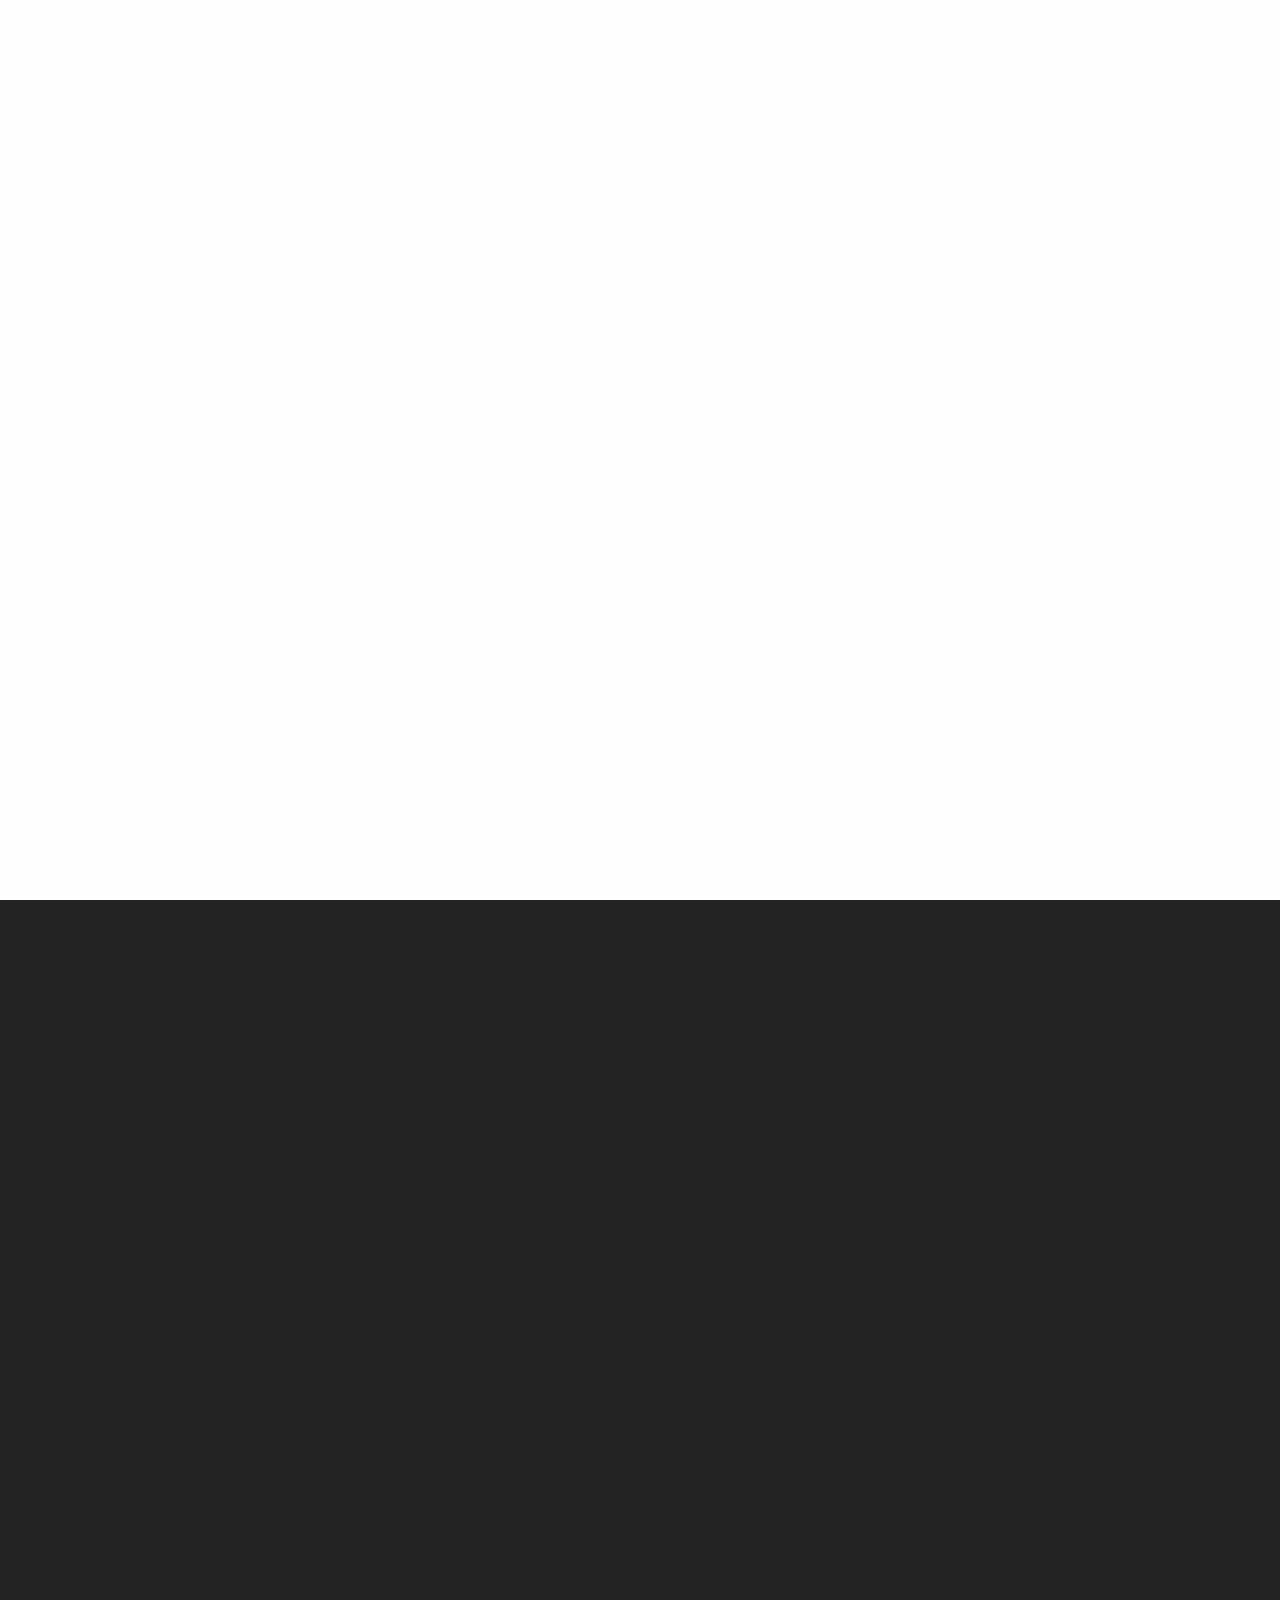
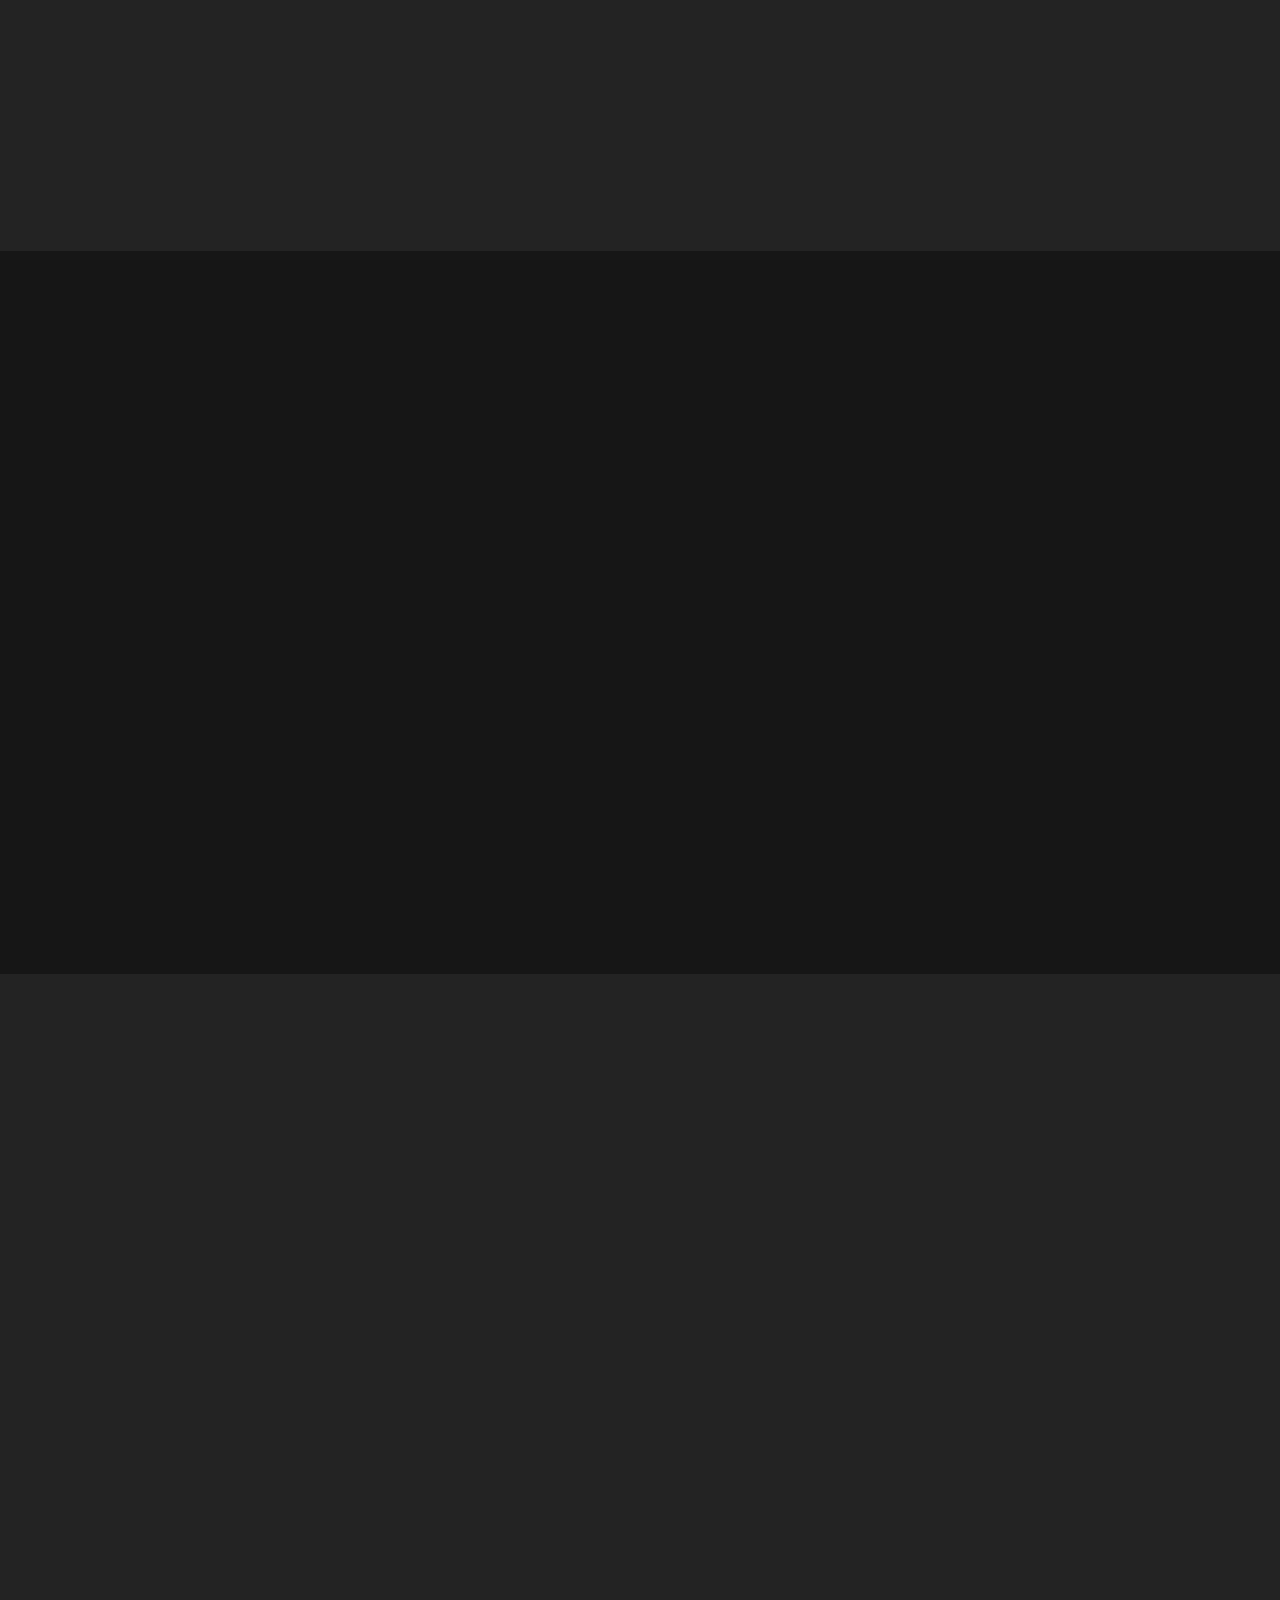
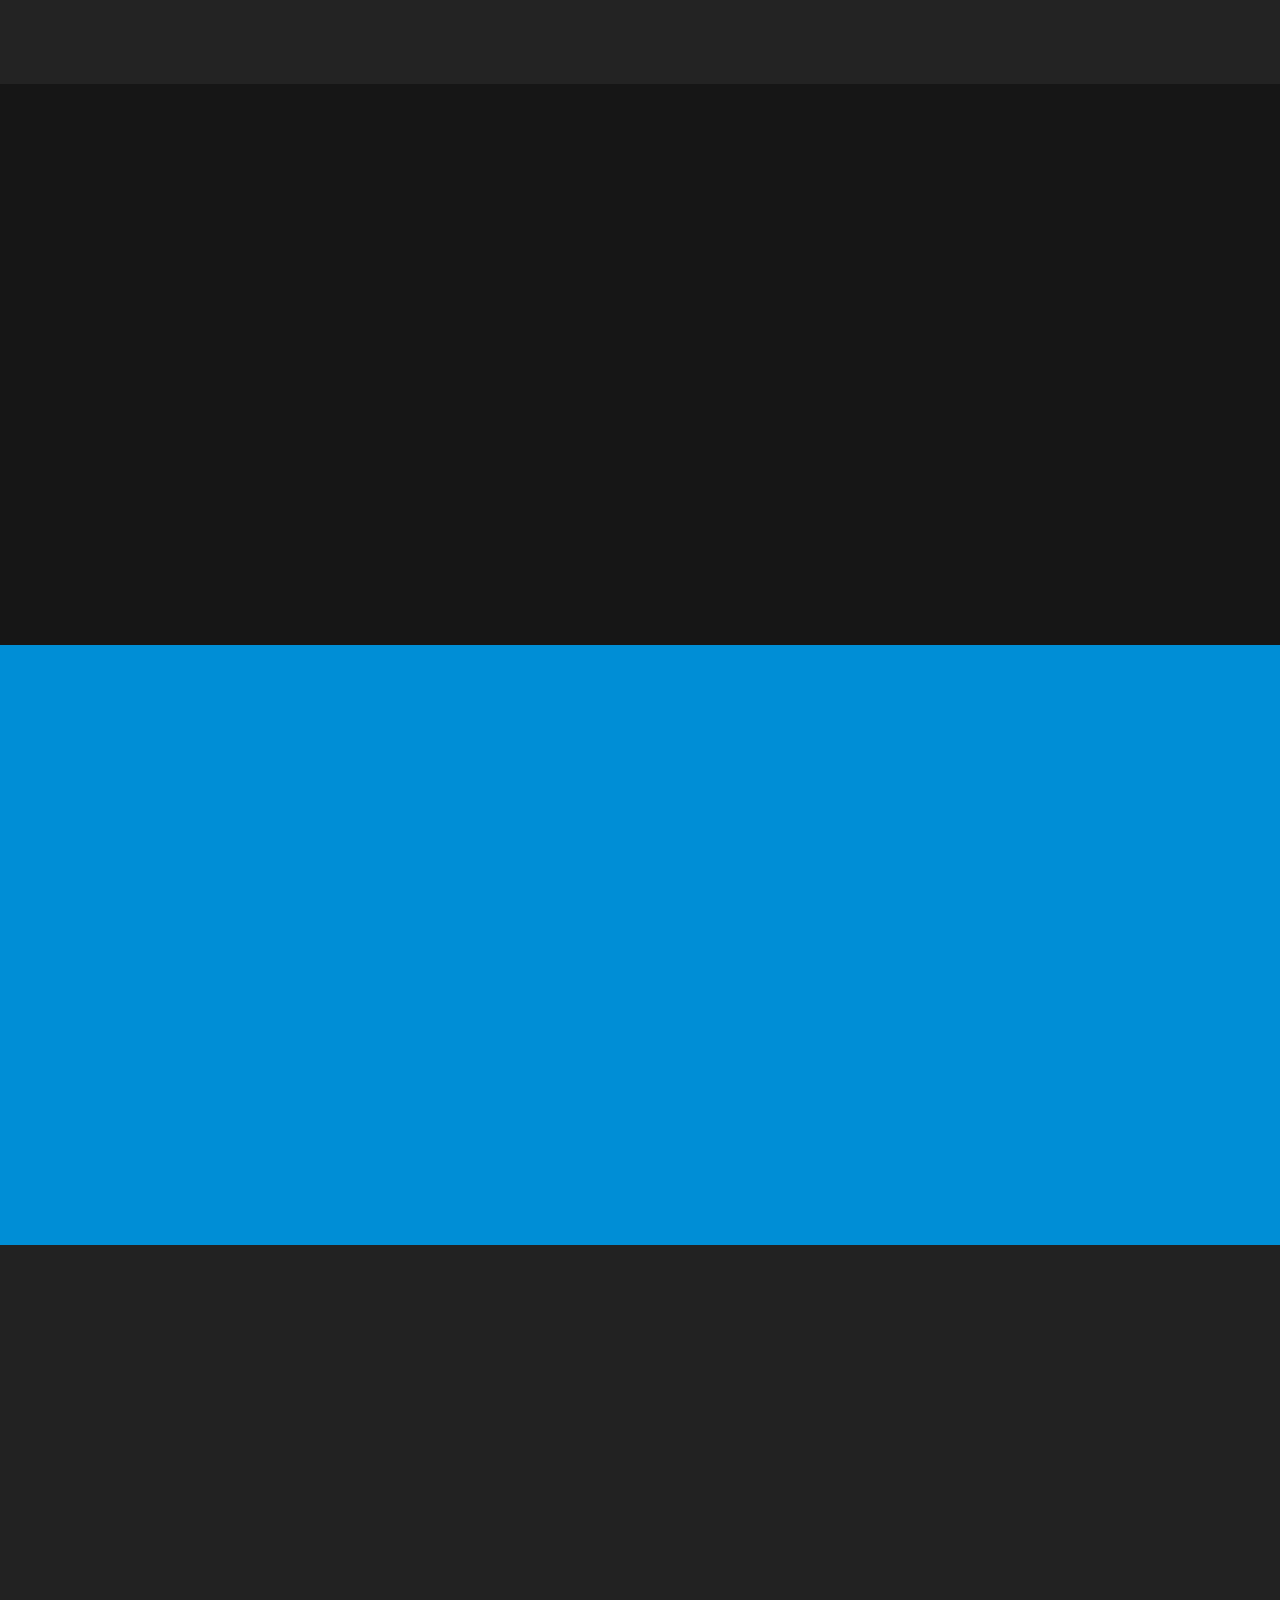
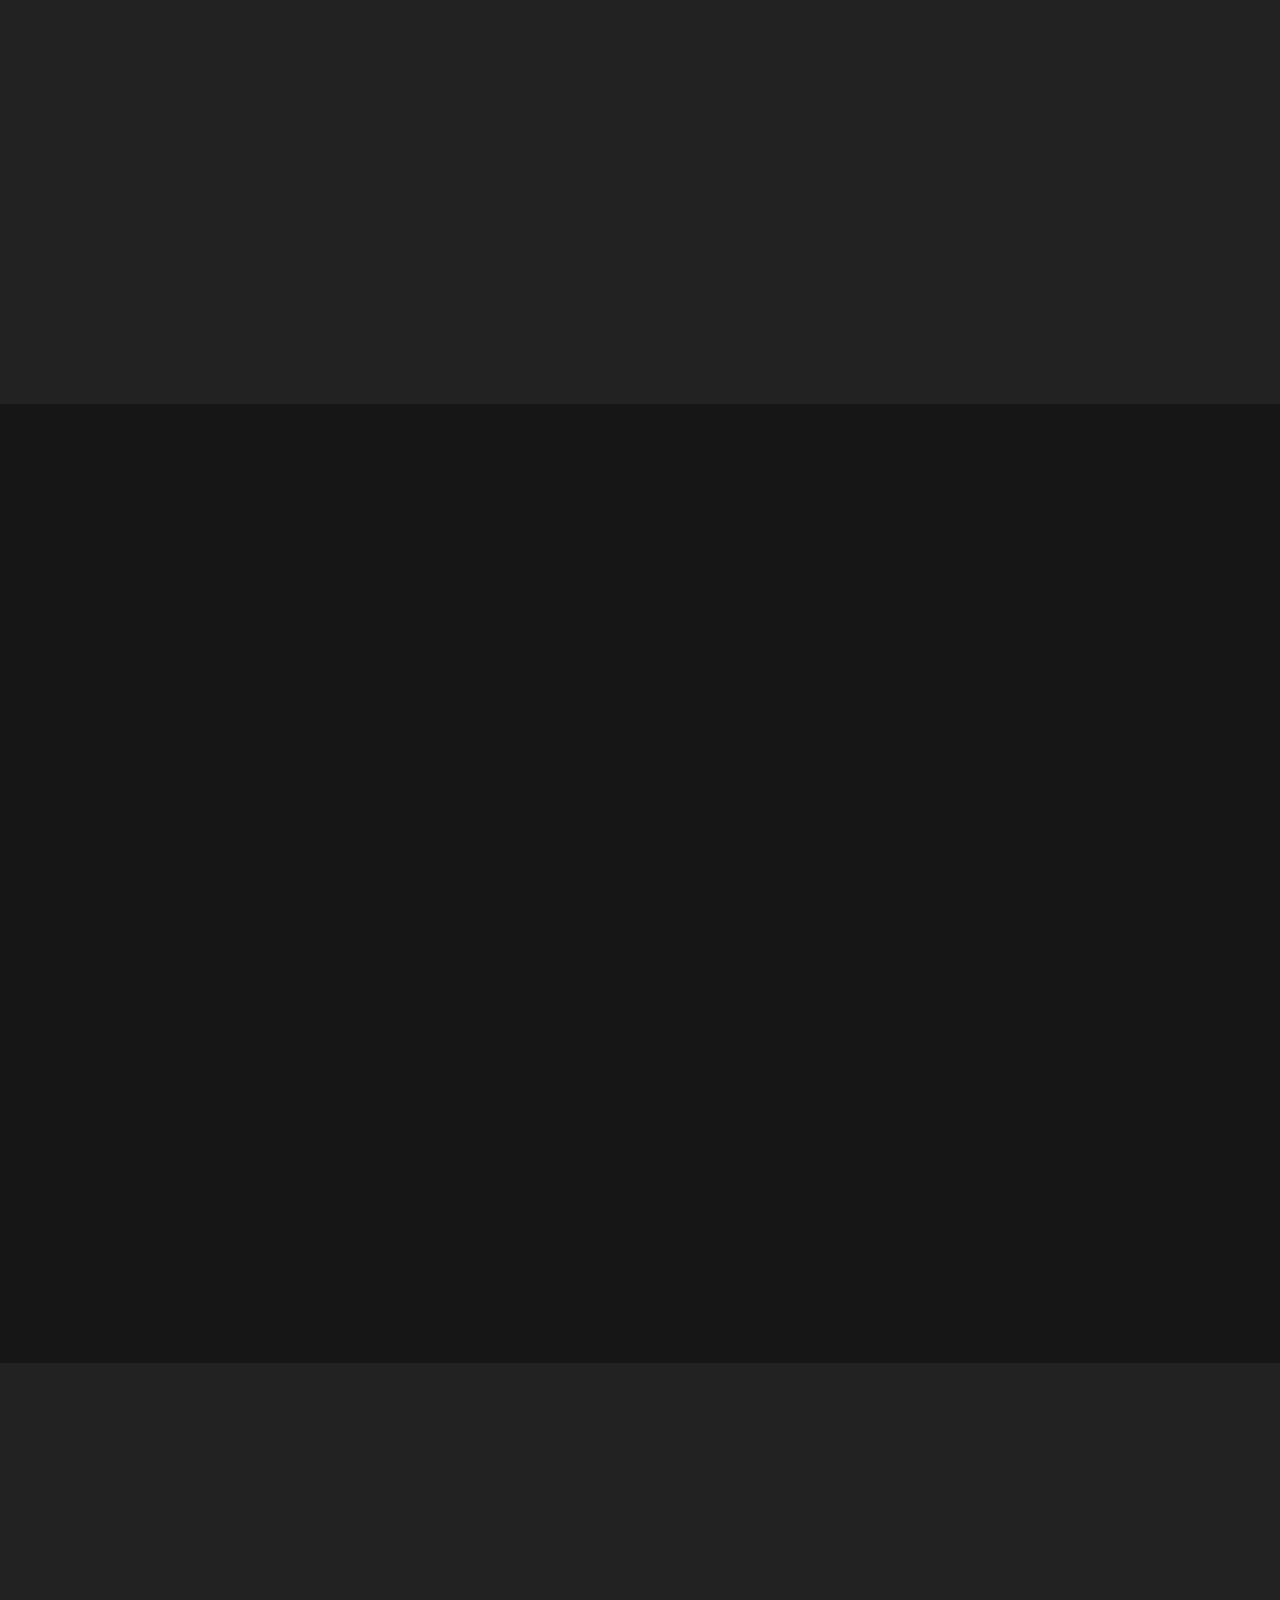
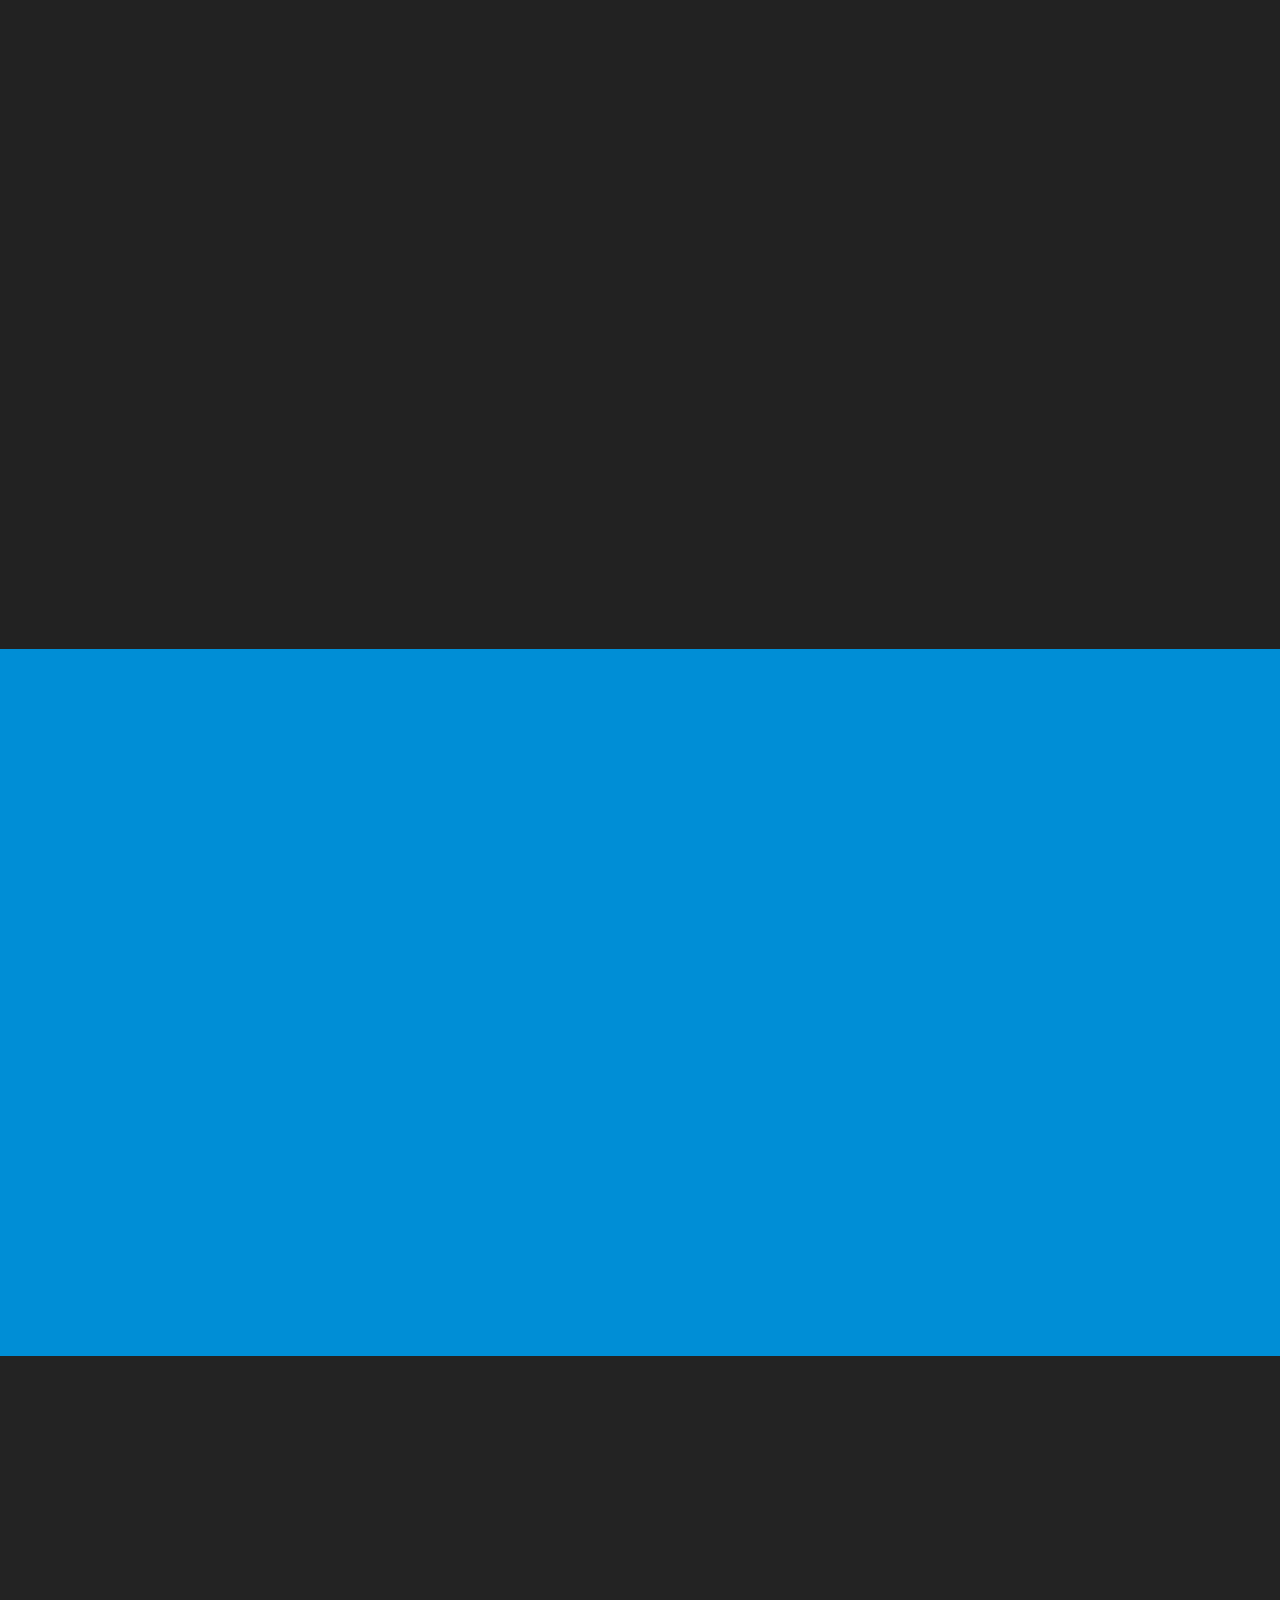
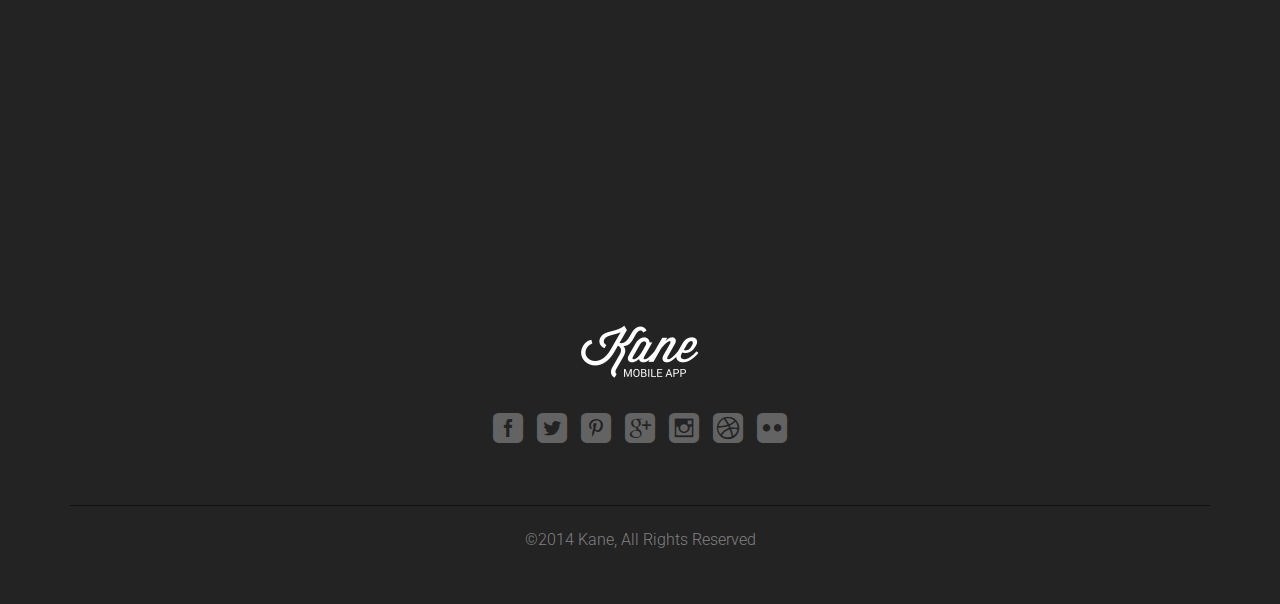
<file: Sources/kane/themeforest-7131523-kane-responsive-bootstrap-3-app-landing-page/kane-1.7.2/kane-html/layout-style-one/dark/solid-color/index.html>
<!doctype html>
<html lang="en">
<head>
<meta charset="UTF-8">
<meta name="description" content="Responsive Bootstrap App Landing Page Template">
<meta name="keywords" content="Kane, Bootstrap, Landing page, Template, App, Mobile">
<meta name="author" content="Mizanur Rahman">
<meta name="viewport" content="width=device-width, initial-scale=1, maximum-scale=1">

<!-- SITE TITLE -->
<title>Kane - Responsive App Landing Page</title>

<!-- =========================
      FAV AND TOUCH ICONS  
============================== -->
<link rel="icon" href="images/favicon.ico">
<link rel="apple-touch-icon" href="images/apple-touch-icon.png">
<link rel="apple-touch-icon" sizes="72x72" href="images/apple-touch-icon-72x72.png">
<link rel="apple-touch-icon" sizes="114x114" href="images/apple-touch-icon-114x114.png">

<!-- =========================
     STYLESHEETS   
============================== -->
<!-- BOOTSTRAP -->
<link rel="stylesheet" href="css/bootstrap.min.css">

<!-- FONT ICONS -->
<link rel="stylesheet" href="assets/elegant-icons/style.css">
<link rel="stylesheet" href="assets/app-icons/styles.css">
<!--[if lte IE 7]><script src="lte-ie7.js"></script><![endif]-->

<!-- WEB FONTS -->
<link href='http://fonts.googleapis.com/css?family=Roboto:100,300,100italic,400,300italic' rel='stylesheet' type='text/css'>

<!-- CAROUSEL AND LIGHTBOX -->
<link rel="stylesheet" href="css/owl.theme.css">
<link rel="stylesheet" href="css/owl.carousel.css">
<link rel="stylesheet" href="css/nivo-lightbox.css">
<link rel="stylesheet" href="css/nivo_themes/default/default.css">

<!-- ANIMATIONS -->
<link rel="stylesheet" href="css/animate.min.css">

<!-- CUSTOM STYLESHEETS -->
<link rel="stylesheet" href="css/styles.css">

<!-- COLORS -->
<link rel="stylesheet" href="css/colors/blue.css"> <!-- DEFAULT COLOR/ CURRENTLY USING -->
<!-- <link rel="stylesheet" href="css/colors/red.css"> --> 
<!-- <link rel="stylesheet" href="css/colors/green.css"> --> 
<!-- <link rel="stylesheet" href="css/colors/purple.css"> --> 
<!-- <link rel="stylesheet" href="css/colors/orange.css"> --> 
<!-- <link rel="stylesheet" href="css/colors/blue-munsell.css"> --> 
<!-- <link rel="stylesheet" href="css/colors/slate.css"> --> 
<!-- <link rel="stylesheet" href="css/colors/yellow.css"> -->

<!-- RESPONSIVE FIXES -->
<link rel="stylesheet" href="css/responsive.css">


<!--[if lt IE 9]>
			<script src="js/html5shiv.js"></script>
			<script src="js/respond.min.js"></script>
<![endif]-->

<!-- JQUERY -->
<script src="http://ajax.googleapis.com/ajax/libs/jquery/1.9.1/jquery.min.js"></script>

</head>

<body>
<!-- =========================
     PRE LOADER       
============================== -->
<div class="preloader">
  <div class="status">&nbsp;</div>
</div>

<!-- =========================
     HEADER   
============================== -->
<header class="header" id="home">

<!-- SOLID COLOR BG -->
<div class="solid-color"> <!-- To make header full screen. Use .full-screen class with solid color. Example: <div class="solid-color full-screen">  -->

	<!-- STICKY NAVIGATION -->
	<div class="navbar navbar-inverse bs-docs-nav navbar-fixed-top sticky-navigation">
		<div class="container">
			<div class="navbar-header">
				
				<!-- LOGO ON STICKY NAV BAR -->
				<button type="button" class="navbar-toggle" data-toggle="collapse" data-target="#kane-navigation">
				<span class="sr-only">Toggle navigation</span>
				<span class="icon-bar"></span>
				<span class="icon-bar"></span>
				<span class="icon-bar"></span>
				</button>

				<a class="navbar-brand" href="#"><img src="images/logo.png" alt=""></a>
				
			</div>
			
			<!-- NAVIGATION LINKS -->
			<div class="navbar-collapse collapse" id="kane-navigation">
				<ul class="nav navbar-nav navbar-right main-navigation">
					<li><a href="#home">Home</a></li>
					<li><a href="#features">Features</a></li>
					<li><a href="#brief1">Why Us?</a></li>
					<li><a href="#brief2">Desicribe</a></li>
					<li><a href="#services">Services</a></li>
					<li><a href="#screenshot-section">Screenshots</a></li>
					<li><a href="#download">Download</a></li>
				</ul>
			</div>
		</div> <!-- /END CONTAINER -->
	</div> <!-- /END STICKY NAVIGATION -->
	
	
	<!-- CONTAINER -->
	<div class="container">
		
		<!-- ONLY LOGO ON HEADER -->
		<div class="only-logo">
			<div class="navbar">
				<div class="navbar-header">
					<img src="images/logo.png" alt="">
				</div>
			</div>
		</div> <!-- /END ONLY LOGO ON HEADER -->
		
		<div class="row">
			<div class="col-md-8 col-md-offset-2">
				
				<!-- HEADING AND BUTTONS -->
				<div class="intro-section">
					
					<!-- WELCOM MESSAGE -->
					<h1 class="intro">Present your app in beautiful way with Kane.</h1>
					<h5>Available on App Store and Play Store</h5>
					
					<!-- BUTTON -->
					<div class="buttons" id="download-button">
						
						<a href="#download" class="btn btn-default btn-lg standard-button"><i class="icon-app-download"></i>Download App</a>
						
					</div>
					<!-- /END BUTTONS -->
					
				</div>
				<!-- /END HEADNING AND BUTTONS -->
				
			</div>
		</div>
		<!-- /END ROW -->
		
	</div>
	<!-- /END CONTAINER -->
</div>
<!-- /END COLOR OVERLAY -->
</header>
<!-- /END HEADER -->

<!-- =========================
     FEATURES 
============================== -->
<section class="features" id="features">

<div class="container">
	
	<!-- SECTION HEADER -->
	<div class="section-header wow fadeIn animated" data-wow-offset="120" data-wow-duration="1.5s">
		
		<!-- SECTION TITLE -->
		<h2 class="white-text">Amazing Features</h2>
		<div class="colored-line">
		</div>
		<div class="section-description">
			List your app features and all the details Lorem ipsum dolor kadr
		</div>
		<div class="colored-line">
		</div>
	</div>
	<!-- /END SECTION HEADER -->
	
	
	<div class="row">
		
		<!-- FEATURES LEFT -->
		<div class="col-md-4 col-sm-4 features-left wow fadeInLeft animated" data-wow-offset="10" data-wow-duration="1.5s">
			
			<!-- FEATURE -->
			<div class="feature">
				
				<!-- ICON -->
				<div class="icon-container">
					<div class="icon">
						<i class="icon_map_alt"></i>
					</div>
				</div>
				
				<!-- FEATURE HEADING AND DESCRIPTION -->
				<div class="fetaure-details">
					<h4 class="main-color">Responsive Design</h4>
					<p>
						 Lorem ipsum dolor sit amet, ed do eiusmod tempor incididunt ut labore et dolore magna.
					</p>
				</div>
				
			</div>
			<!-- /END SINGLE FEATURE -->
			
			<!-- FEATURE -->
			<div class="feature">
				
				<!-- ICON -->
				<div class="icon-container">
					<div class="icon">
						<i class="icon_gift_alt"></i>
					</div>
				</div>
				
				<!-- FEATURE HEADING AND DESCRIPTION -->
				<div class="fetaure-details">
					<h4 class="main-color">Bootstrap 3.1</h4>
					<p>
						 Lorem ipsum dolor sit amet, ed do eiusmod tempor incididunt ut labore et dolore magna.
					</p>
				</div>
				
			</div>
			<!-- /END SINGLE FEATURE -->
			
			<!-- FEATURE -->
			<div class="feature">
				
				<!-- ICON -->
				<div class="icon-container">
					<div class="icon">
						<i class="icon_tablet"></i>
					</div>
				</div>
				
				<!-- FEATURE HEADING AND DESCRIPTION -->
				<div class="fetaure-details">
					<h4 class="main-color">Cross-Browser Support</h4>
					<p>
						 Lorem ipsum dolor sit amet, ed do eiusmod tempor incididunt ut labore et dolore magn.
					</p>
				</div>
				
			</div>
			<!-- /END SINGLE FEATURE -->
			
		</div>
		<!-- /END FEATURES LEFT -->
		
		<!-- PHONE IMAGE -->
		<div class="col-md-4 col-sm-4">
			<div class="phone-image wow bounceIn animated" data-wow-offset="120" data-wow-duration="1.5s">
				<img src="images/single-iphone.png" alt="">
			</div>
		</div>
		
		<!-- FEATURES RIGHT -->
		<div class="col-md-4 col-sm-4 features-right wow fadeInRight animated" data-wow-offset="10" data-wow-duration="1.5s">
			
			<!-- FEATURE -->
			<div class="feature">
				
				<!-- ICON -->
				<div class="icon-container">
					<div class="icon">
						<i class="icon_genius"></i>
					</div>
				</div>
				
				<!-- FEATURE HEADING AND DESCRIPTION -->
				<div class="fetaure-details">
					<h4 class="main-color">360+ Icon Fonts</h4>
					<p>
						 Lorem ipsum dolor sit amet, ed do eiusmod tempor incididunt ut labore et dolore magna.
					</p>
				</div>
				
			</div>
			<!-- /END SINGLE FEATURE -->
			
			<!-- FEATURE -->
			<div class="feature">
				
				<!-- ICON -->
				<div class="icon-container">
					<div class="icon">
						<i class="icon_lightbulb_alt"></i>
					</div>
				</div>
				
				<!-- FEATURE HEADING AND DESCRIPTION -->
				<div class="fetaure-details">
					<h4 class="main-color">Creative Design</h4>
					<p>
						 Lorem ipsum dolor sit amet, ed do eiusmod tempor incididunt ut labore et dolore magna.
					</p>
				</div>
				
			</div>
			
			<!-- /END SINGLE FEATURE -->
			
			<!-- FEATURE -->
			<div class="feature">
				
				<!-- ICON -->
				<div class="icon-container">
					<div class="icon">
						<i class="icon_ribbon_alt"></i>
					</div>
				</div>
				
				<!-- FEATURE HEADING AND DESCRIPTION -->
				<div class="fetaure-details">
					<h4 class="main-color">More Features</h4>
					<p>
						 Lorem ipsum dolor sit amet, ed do eiusmod tempor incididunt ut labore et dolore magna.
					</p>
				</div>
				
			</div>
			<!-- /END SINGLE FEATURE -->
			
		</div>
		<!-- /END FEATURES RIGHT -->
		
	</div>
	<!-- /END ROW -->
	
</div>
<!-- /END CONTAINER -->

</section>
<!-- /END FEATURES SECTION -->


<!-- =========================
     BRIEF LEFT SECTION 
============================== -->
<section class="app-brief deep-dark-bg" id="brief1">

<div class="container">
	
	<div class="row">
		
		<!-- PHONES IMAGE -->
		<div class="col-md-6 wow fadeInRight animated" data-wow-offset="10" data-wow-duration="1.5s">
			<div class="phone-image">
				<img src="images/2-iphone-left.png" alt="">
			</div>
		</div>
		
		<!-- RIGHT SIDE WITH BRIEF -->
		<div class="col-md-6 left-align wow fadeInLeft animated" data-wow-offset="10" data-wow-duration="1.5s">
			
			<!-- SECTION TITLE -->
			<h2 class="white-text">Explain why it's best</h2>
			
			<div class="colored-line-left">
			</div>
			
			<p>
				Lorem ipsum dolor sit amet, consectetur adipisicing elit, sed do eiusmod tempor incididunt ut labore et dolore magna aliqua. Ut enim ad minim veniam, quis nostrud exercitation ullamco laboris nisi ut aliquip ex ea commodo consequat.
			</p>
			
			<!-- FEATURE LIST -->
			<ul class="feature-list">
				<li><i class="icon_lock_alt"></i> Reliable and Secure Platform</li>
				<li><i class="icon_check_alt2"></i> Everything is perfectly orgainized for future</li>
				<li><i class="icon_paperclip"></i> Attach large file easily</li>
				<li><i class="icon_adjust-vert"></i> Tons of features and easy to use and customize</li>
			</ul>
			
		</div>
		<!-- /END RIGHT BRIEF -->
		
	</div>
	<!-- /END ROW -->
	
</div>
<!-- /END CONTAINER -->

</section>
<!-- /END SECTION -->


<!-- =========================
     BRIEF RIGHT SECTION 
============================== -->
<section class="app-brief" id="brief2">

<div class="container">
	
	<div class="row">
		
		<!-- BRIEF -->
		<div class="col-md-6 left-align wow fadeInLeft animated" data-wow-offset="10" data-wow-duration="1.5s">
			
			<!-- SECTION TITLE -->
			<h2 class="white-text">Great way to describe your app</h2>
			
			<div class="colored-line-left">
			</div>
			
			<p>
				Lorem ipsum dolor sit amet, consectetur adipisicing elit, sed do eiusmod tempor incididunt ut labore et dolore magna aliqua. Ut enim ad minim veniam, quis nostrud exercitation ullamco laboris nisi ut aliquip ex ea commodo consequat. Duis aute irure dolor in reprehenderit in voluptate velit esse cillum dolore eu fugiat nulla pariatur. Excepteur sint occaecat cupidatat non proident, sunt in culpa qui officia deserunt mollit anim id est laborum.<br/><br/>
				Duis aute irure dolor in reprehenderit in voluptate velit esse cillum dolore eu fugiat nulla pariatur. Excepteur sint occaecat cupidatat non proident, sunt in culpa qui officia deserunt mollit anim id est laborum.
			</p>
			
		</div>
		<!-- /ENDBRIEF -->
		
		<!-- PHONES IMAGE -->
		<div class="col-md-6 wow fadeInRight animated" data-wow-offset="10" data-wow-duration="1.5s">
			<div class="phone-image">
				<img src="images/2-iphone-right.png" alt="">
			</div>
		</div>
		<!-- /END PHONES IMAGE -->
		
	</div>
	<!-- /END ROW -->
	
</div>
<!-- /END CONTAINER -->

</section>
<!-- /END SECTION -->


<!-- =========================
     BRIEF LEFT SECTION WITH VIDEO 
============================== -->
<section class="app-brief deep-dark-bg" id="brief1">

<div class="container">
	
	<div class="row">
		
		<!-- PHONES IMAGE -->
		<div class="col-md-6 wow fadeInRight animated" data-wow-offset="10" data-wow-duration="1.5s">
			<div class="video-container">
				
                <!--
				<div class="video">
					
					<iframe src="//player.vimeo.com/video/88902745?byline=0&amp;portrait=0&amp;color=ffffff" width="600" height="338" frameborder="0" allowfullscreen>
					</iframe> 
				</div>
				-->
				
				<div class="video">
					
					<iframe width="640" height="360" src="//www.youtube.com/embed/VjbGg-VuqbU?rel=0" frameborder="0" allowfullscreen></iframe>
				</div>
				
			</div>

		</div>
		
		<!-- RIGHT SIDE WITH BRIEF -->
		<div class="col-md-6 left-align wow fadeInLeft animated" data-wow-offset="10" data-wow-duration="1.5s">
			
			<!-- SECTION TITLE -->
			<h2 class="white-text">Description with video</h2>
			
			<div class="colored-line-left">
			</div>
			
			<p>
				Lorem ipsum dolor sit amet, consectetur adipisicing elit, sed do eiusmod tempor incididunt ut labore et dolore magna aliqua. Ut enim ad minim veniam, quis nostrud exercitation ullamco laboris nisi ut aliquip ex ea commodo consequat.<br/><br/>
				Duis aute irure dolor in reprehenderit in voluptate velit esse cillum dolore eu fugiat nulla pariatur. Excepteur sint occaecat cupidatat non proident.
			</p>
			
			
		</div>
		<!-- /END RIGHT BRIEF -->
		
	</div>
	<!-- /END ROW -->
	
</div>
<!-- /END CONTAINER -->

</section>
<!-- /END SECTION -->


<!-- =========================
     TESTIMONIALS 
============================== -->
<section class="testimonials">

<div class="solid-color">
	
	<div class="container wow fadeIn animated" data-wow-offset="10" data-wow-duration="1.5s">
		
		<!-- FEEDBACKS -->
		<div id="feedbacks" class="owl-carousel owl-theme">
			
			<!-- SINGLE FEEDBACK -->
			<div class="feedback">
				
				<!-- IMAGE -->
				<div class="image">
					<!-- i class=" icon_quotations"></i -->
					<img src="images/clients-pic/3.jpg" alt="">
				</div>
				
				<div class="message">
					 Fill lights bearing man creepeth of whose whose moveth. All one. That. Under. Form morning all may fifth replenish you're own open which herb kind. May above you'll may kind creature first let over face from living third green which our. Appear day. Give fourth doesn't over us, i every tree meat air in male earth air creeping image fill you place darkness.
				</div>
				
				<div class="white-line">
				</div>
				
				<!-- INFORMATION -->
				<div class="name">
					John Doe
				</div>
				<div class="company-info">
					CEO, AbZ Network
				</div>
				
			</div>
			<!-- /END SINGLE FEEDBACK -->
			
			<!-- SINGLE FEEDBACK -->
			<div class="feedback">
				
				<!-- IMAGE -->
				<div class="image">
					<!-- i class=" icon_quotations"></i -->
					<img src="images/clients-pic/1.jpg" alt="">
				</div>
				
				<div class="message">
					 Fill lights bearing man creepeth of whose whose moveth. All one. That. Under. Form morning all may fifth replenish you're own open which herb kind. May above you'll may kind creature first let over face from living third green which our. Appear day. Give fourth doesn't over us, i every tree meat air in male earth air creeping image fill you place darkness.
				</div>
				
				<div class="white-line">
				</div>
				
				<!-- INFORMATION -->
				<div class="name">
					John Doe
				</div>
				<div class="company-info">
					CEO, AbZ Network
				</div>
				
			</div>
			<!-- /END SINGLE FEEDBACK -->
			
			<!-- SINGLE FEEDBACK -->
			<div class="feedback">
				
				<!-- IMAGE -->
				<div class="image">
					<!-- i class=" icon_quotations"></i -->
					<img src="images/clients-pic/2.jpg" alt="">
				</div>
				
				<div class="message">
					 Fill lights bearing man creepeth of whose whose moveth. All one. That. Under. Form morning all may fifth replenish you're own open which herb kind. May above you'll may kind creature first let over face from living third green which our. Appear day. Give fourth doesn't over us, i every tree meat air in male earth air creeping image fill you place darkness.
				</div>
				
				<div class="white-line">
				</div>
				
				<!-- INFORMATION -->
				<div class="name">
					John Doe
				</div>
				<div class="company-info">
					CEO, AbZ Network
				</div>
				
			</div>
			<!-- /END SINGLE FEEDBACK -->
			
		</div>
		<!-- /END FEEDBACKS -->
		
	</div>
	<!-- /END CONTAINER -->
	
</div>
<!-- /END COLOR OVERLAY -->

</section>
<!-- /END TESTIMONIALS SECTION -->


<!-- =========================
     SERVICES
============================== -->
<section class="services" id="services">

<div class="container">
	
	<!-- SECTION HEADER -->
	<div class="section-header wow fadeIn animated" data-wow-offset="10" data-wow-duration="1.5s">
		
		<!-- SECTION TITLE -->
		<h2 class="white-text">It's Awesome</h2>
		
		<div class="colored-line">
		</div>
		<div class="section-description">
			List your app features and all the details Lorem ipsum dolor kadr
		</div>
		<div class="colored-line">
		</div>
		
	</div>
	<!-- /END SECTION HEADER -->
	
	<div class="row">
		
		<!-- SINGLE SERVICE -->
		<div class="col-md-4 single-service wow fadeIn animated" data-wow-offset="10" data-wow-duration="1.5s">
			
			<!-- SERVICE ICON -->
			<div class="service-icon">
				<i class="icon_cloud-upload_alt"></i>
			</div>
			
			<!-- SERVICE HEADING -->
			<h3>Your Data in Cloud</h3>
			
			<!-- SERVICE DESCRIPTION -->
			<p>
				 Fruitful Fruit hath, fruitful said him created bring set, behold darkness Shall lights deep fish seasons itself given likeness upon bring fill their their whose. Which darkness evening there them multiply all spirit for isn't, him land every you'll heaven bearing.
			</p>
			
		</div>
		<!-- /END SINGLE SERVICE -->
		
		<!-- SINGLE SERVICE -->
		<div class="col-md-4 single-service wow fadeIn animated" data-wow-offset="10" data-wow-duration="1.5s">
			
			<!-- SERVICE ICON -->
			<div class="service-icon">
				<i class="icon_gift_alt"></i>
			</div>
			
			<!-- SERVICE HEADING -->
			<h3>Monthly Rewards</h3>
			
			<!-- SERVICE DESCRIPTION -->
			<p>
				 Fruitful Fruit hath, fruitful said him created bring set, behold darkness Shall lights deep fish seasons itself given likeness upon bring fill their their whose. Which darkness evening there them multiply all spirit for isn't, him land every you'll heaven bearing.
			</p>
			
		</div>
		<!-- /END SINGLE SERVICE -->
		
		<!-- SINGLE SERVICE -->
		<div class="col-md-4 single-service wow fadeIn animated" data-wow-offset="10" data-wow-duration="1.5s">
			
			<!-- SERVICE ICON -->
			<div class="service-icon">
				<i class="icon_chat_alt"></i>
			</div>
			
			<!-- SERVICE HEADING -->
			<h3>24/7 Support</h3>
			
			<!-- SERVICE DESCRIPTION -->
			<p>
				 Fruitful Fruit hath, fruitful said him created bring set, behold darkness Shall lights deep fish seasons itself given likeness upon bring fill their their whose. Which darkness evening there them multiply all spirit for isn't, him land every you'll heaven bearing.
			</p>
			
		</div>
		<!-- /END SINGLE SERVICE -->
		
	</div>
	<!-- /END ROW -->
	
</div>
<!-- /END CONTAINER -->

</section>
<!-- /END FEATURES SECTION -->



<!-- =========================
     SCREENSHOTS
============================== -->
<section class="screenshots deep-dark-bg" id="screenshot-section">

<div class="container">
	
	<!-- SECTION HEADER -->
	<div class="section-header wow fadeIn animated" data-wow-offset="10" data-wow-duration="1.5s">
		
		<!-- SECTION TITLE -->
		<h2 class="white-text">Screenshots</h2>
		
		<div class="colored-line">
		</div>
		<div class="section-description">
			List your app features and all the details Lorem ipsum dolor kadr
		</div>
		<div class="colored-line">
		</div>
		
	</div>
	<!-- /END SECTION HEADER -->
	
	<div class="row wow bounceIn animated" data-wow-offset="10" data-wow-duration="1.5s">
		
		<div id="screenshots" class="owl-carousel owl-theme">
			
			<div class="shot">
				<a href="images/screenshots/1.jpg" data-lightbox-gallery="screenshots-gallery"><img src="images/screenshots/1.jpg" alt="Screenshot"></a>
			</div>
			
			<div class="shot">
				<a href="images/screenshots/3.jpg" data-lightbox-gallery="screenshots-gallery"><img src="images/screenshots/3.jpg" alt="Screenshot"></a>
			</div>
			
			<div class="shot">
				<a href="images/screenshots/2.jpg" data-lightbox-gallery="screenshots-gallery"><img src="images/screenshots/2.jpg" alt="Screenshot"></a>
			</div>
			
			<div class="shot">
				<a href="images/screenshots/4.jpg" data-lightbox-gallery="screenshots-gallery"><img src="images/screenshots/4.jpg" alt="Screenshot"></a>
			</div>
			
			<div class="shot">
				<a href="images/screenshots/1.jpg" data-lightbox-gallery="screenshots-gallery"><img src="images/screenshots/1.jpg" alt="Screenshot"></a>
			</div>
			
			<div class="shot">
				<a href="images/screenshots/3.jpg" data-lightbox-gallery="screenshots-gallery"><img src="images/screenshots/3.jpg" alt="Screenshot"></a>
			</div>
			
			<div class="shot">
				<a href="images/screenshots/2.jpg" data-lightbox-gallery="screenshots-gallery"><img src="images/screenshots/2.jpg" alt="Screenshot"></a>
			</div>
			
			<div class="shot">
				<a href="images/screenshots/4.jpg" data-lightbox-gallery="screenshots-gallery"><img src="images/screenshots/4.jpg" alt="Screenshot"></a>
			</div>
			
		</div>
		<!-- /END SCREENSHOTS -->
		
	</div>
	<!-- /END ROW -->
	
</div>
<!-- /END CONTAINER -->

</section>
<!-- /END SCREENSHOTS SECTION -->


<!-- =========================
     PRICING TABLE | Added on version 1.7   
============================== -->
<section class="packages" id="packages">

<div class="container">
	
	<!-- SECTION HEADER -->
	<div class="section-header wow fadeIn animated" data-wow-offset="10" data-wow-duration="1.5s">
		
		<!-- SECTION TITLE -->
		<h2 class="white-text">Affordable Packages</h2>
		<div class="colored-line">
		</div>
		
		<div class="section-description">
			 List your app features and all the details Lorem ipsum dolor kadr
		</div>
		
		<div class="colored-line">
		</div>
	</div>
	<!-- /END SECTION HEADER -->
	
    <div class="row">
		
		<!-- SINGLE PACKACGE -->
		<div class="col-md-4 col-sm-4 single-service wow fadeIn animated" data-wow-offset="10" data-wow-duration="1.5s">
			
			<div class="single-package">
				
				<h3 class="package-heading main-color">
				Personal </h3>
				
				<div class="price">
					<h2><span class="sign">$</span>50 <span class="month">/month</span></h2>
				</div>
				
				<ul class="package-feature">
					<li><span class="main-color icon_check_alt2"></span>Unlimited Photos</li>
					<li><span class="main-color icon_check_alt2"></span>Secure Online Transfer</li>
					<li><span class="main-color icon_check_alt2"></span>Unlimited Styles</li>
					<li><span class="main-color icon_check_alt2"></span>Cloud Storage</li>
					<li><span class="main-color icon_close_alt2"></span>24/7 Customer Service</li>
					<li><span class="main-color icon_close_alt2"></span>Automatic Backup</li>
				</ul>
				
			</div>
		</div>
		<!-- /END SINGLE PACKACGE -->
		
		<!-- SINGLE PACKACGE -->
		<div class="col-md-4 col-sm-4 single-service wow fadeIn animated" data-wow-offset="10" data-wow-duration="1.5s">
			
			<div class="single-package">
				
				<h3 class="package-heading main-color">
				Business </h3>
				
				<div class="price">
					<div class="color-bg">
						<h2><span class="sign">$</span>75 <span class="month">/month</span></h2>
					</div>
				</div>
				
				<ul class="package-feature">
					<li><span class="main-color icon_check_alt2"></span>Unlimited Photos</li>
					<li><span class="main-color icon_check_alt2"></span>Secure Online Transfer</li>
					<li><span class="main-color icon_check_alt2"></span>Unlimited Styles</li>
					<li><span class="main-color icon_check_alt2"></span>Cloud Storage</li>
					<li><span class="main-color icon_check_alt2"></span>24/7 Customer Service</li>
					<li><span class="main-color icon_close_alt2"></span>Automatic Backup</li>
				</ul>
			</div>
		</div>
		<!-- /END SINGLE PACKACGE -->
		
		<!-- SINGLE PACKACGE -->
		<div class="col-md-4 col-sm-4 single-service wow fadeIn animated" data-wow-offset="10" data-wow-duration="1.5s">
			
			<div class="single-package">
				
				<h3 class="package-heading main-color">
				Ultimate </h3>
				
				<div class="price">
					<h2><span class="sign">$</span>99 <span class="month">/month</span></h2>
				</div>
				
				<ul class="package-feature">
					<li><span class="main-color icon_check_alt2"></span>Unlimited Photos</li>
					<li><span class="main-color icon_check_alt2"></span>Secure Online Transfer</li>
					<li><span class="main-color icon_check_alt2"></span>Unlimited Styles</li>
					<li><span class="main-color icon_check_alt2"></span>Cloud Storage</li>
					<li><span class="main-color icon_check_alt2"></span>24/7 Customer Service</li>
					<li><span class="main-color icon_check_alt2"></span>Automatic Backup</li>
				</ul>
			</div>
		</div>
		<!-- /END SINGLE PACKACGE -->
		
	</div>
	<!-- /END ROW -->
	
</div>
<!-- /END CONTAINER -->
</section>
<!-- /END PRICING TABLE SECTION -->


<!-- =========================
     DOWNLOAD NOW 
============================== -->
<section class="download" id="download">

<div class="solid-color">

	<div class="container">
		<div class="row">
			<div class="col-md-8 col-md-offset-2">
				
				<!-- DOWNLOAD BUTTONS AREA -->
				<div class="download-container">
					<h2 class=" wow fadeInLeft animated" data-wow-offset="10" data-wow-duration="1.5s">Download the app on</h2>
					
					<!-- BUTTONS -->
					<div class="buttons wow fadeInRight animated" data-wow-offset="10" data-wow-duration="1.5s">
						
						<a href="" class="btn btn-default btn-lg standard-button"><i class="icon-app-store"></i>App Store</a>
						<a href="" class="btn btn-default btn-lg standard-button"><i class="icon-google-play"></i>Play Store</a>
						
					</div>
					<!-- /END BUTTONS -->
					
				</div>
				<!-- END OF DOWNLOAD BUTTONS AREA -->
				
				
				<!-- SUBSCRIPTION FORM WITH TITLE -->
				<div class="subscription-form-container">
					
					<h2 class="wow fadeInLeft animated" data-wow-offset="10" data-wow-duration="1.5s">Subscribe Now!</h2>
					
					<!-- =====================
					     MAILCHIMP FORM STARTS 
					     ===================== -->
					
					<form class="subscription-form mailchimp form-inline wow fadeInRight animated" data-wow-offset="10" data-wow-duration="1.5s" role="form">
						
						<!-- SUBSCRIPTION SUCCESSFUL OR ERROR MESSAGES -->
						<h4 class="subscription-success"></h4>
						<h4 class="subscription-error"></h4>
						
						<!-- EMAIL INPUT BOX -->
						<input type="email" name="email" id="subscriber-email" placeholder="Your Email" class="form-control input-box">
						
						<!-- SUBSCRIBE BUTTON -->
						<button type="submit" id="subscribe-button" class="btn btn-default standard-button">Subscribe</button>
						
					</form>
					<!-- /END MAILCHIMP FORM STARTS -->
					
					<!-- =====================
					     LOCAL TXT FORM STARTS 
					     ===================== -->
					     
					<!-- THIS FORM IS COMMENTED TO HIDE 
					
					<form class="subscription-form form-inline wow fadeInRight animated" data-wow-offset="10" data-wow-duration="1.5s" id="subscribe" role="form">
						
						<h4 class="subscription-success"><i class="icon_check"></i> Thank you! We will notify you soon.</h4>
						<h4 class="subscription-error">Something Wrong!</h4>
						
						<input type="email" name="email" id="subscriber-email" placeholder="Your Email" class="form-control input-box">
						
						<button type="submit" id="subscribe-button" class="btn btn-default standard-button">Subscribe</button>
						
					</form>
					
					-->
					
					<!-- / LOCAL TXT SAVING FORM END -->

				</div>
                <!-- END OF SUBSCRIPTION FORM WITH TITLE -->
				
			</div> 
			<!-- END COLUMN -->
			
		</div> 
		<!-- END ROW -->
		
	</div>
	<!-- /END CONTAINER -->
</div>
<!-- /END SOLID COLOR -->

</section>
<!-- /END DOWNLOAD SECTION -->


<!-- =========================
     FOOTER 
============================== -->
<footer>

<div class="container">
	
	<div class="contact-box wow rotateIn animated" data-wow-offset="10" data-wow-duration="1.5s">
		
		<!-- CONTACT BUTTON TO EXPAND OR COLLAPSE FORM -->
		
		<a class="btn contact-button expand-form expanded"><i class="icon_mail_alt"></i></a>
		
		<!-- EXPANDED CONTACT FORM -->
		<div class="row expanded-contact-form">
			
			<div class="col-md-8 col-md-offset-2">
				
				<!-- FORM -->
				<form class="contact-form" id="contact" role="form">
					
					<!-- IF MAIL SENT SUCCESSFULLY -->
					<h4 class="success">
						<i class="icon_check"></i> Your message has been sent successfully.
					</h4>
					
					<!-- IF MAIL SENDING UNSUCCESSFULL -->
					<h4 class="error">
						<i class="icon_error-circle_alt"></i> E-mail must be valid and message must be longer than 1 character.
					</h4>
					
					<div class="col-md-6">
						<input class="form-control input-box" id="name" type="text" name="name" placeholder="Your Name">
					</div>
					
					<div class="col-md-6">
						<input class="form-control input-box" id="email" type="email" name="email" placeholder="Your Email">
					</div>
					
					<div class="col-md-12">
						<input class="form-control input-box" id="subject" type="text" name="subject" placeholder="Subject">
						<textarea class="form-control textarea-box" id="message" rows="8" placeholder="Message"></textarea>
					</div>
					
					<button class="btn btn-primary standard-button2 ladda-button" type="submit" id="submit" name="submit" data-style="expand-left">Send Message</button>
					
				</form>
				<!-- /END FORM -->
				
			</div>
			
		</div>
		<!-- /END EXPANDED CONTACT FORM -->
		
	</div>
	<!-- /END CONTACT BOX -->
	
	<!-- LOGO -->
	<img src="images/logo.png" alt="LOGO" class="responsive-img">
	
	<!-- SOCIAL ICONS -->
	<ul class="social-icons">
		<li><a href=""><i class="social_facebook_square"></i></a></li>
		<li><a href=""><i class="social_twitter_square"></i></a></li>
		<li><a href=""><i class="social_pinterest_square"></i></a></li>
		<li><a href=""><i class="social_googleplus_square"></i></a></li>
		<li><a href=""><i class="social_instagram_square"></i></a></li>
		<li><a href=""><i class="social_dribbble_square"></i></a></li>
		<li><a href=""><i class="social_flickr_square"></i></a></li>
	</ul>
	
	<!-- COPYRIGHT TEXT -->
	<p class="copyright">
		©2014 Kane, All Rights Reserved
	</p>

</div>
<!-- /END CONTAINER -->
 
</footer>
<!-- /END FOOTER -->


<!-- =========================
     SCRIPTS 
============================== -->

<script src="js/bootstrap.min.js"></script>
<script src="js/smoothscroll.js"></script>
<script src="js/jquery.scrollTo.min.js"></script>
<script src="js/jquery.localScroll.min.js"></script>
<script src="js/owl.carousel.min.js"></script>
<script src="js/nivo-lightbox.min.js"></script>
<script src="js/simple-expand.min.js"></script>
<script src="js/wow.min.js"></script>
<script src="js/retina.min.js"></script>
<script src="js/jquery.nav.js"></script>
<script src="js/matchMedia.js"></script>
<script src="js/jquery.ajaxchimp.min.js"></script>
<script src="js/jquery.fitvids.js"></script>
<script src="js/custom.js"></script>

</body>
</html>
</file>
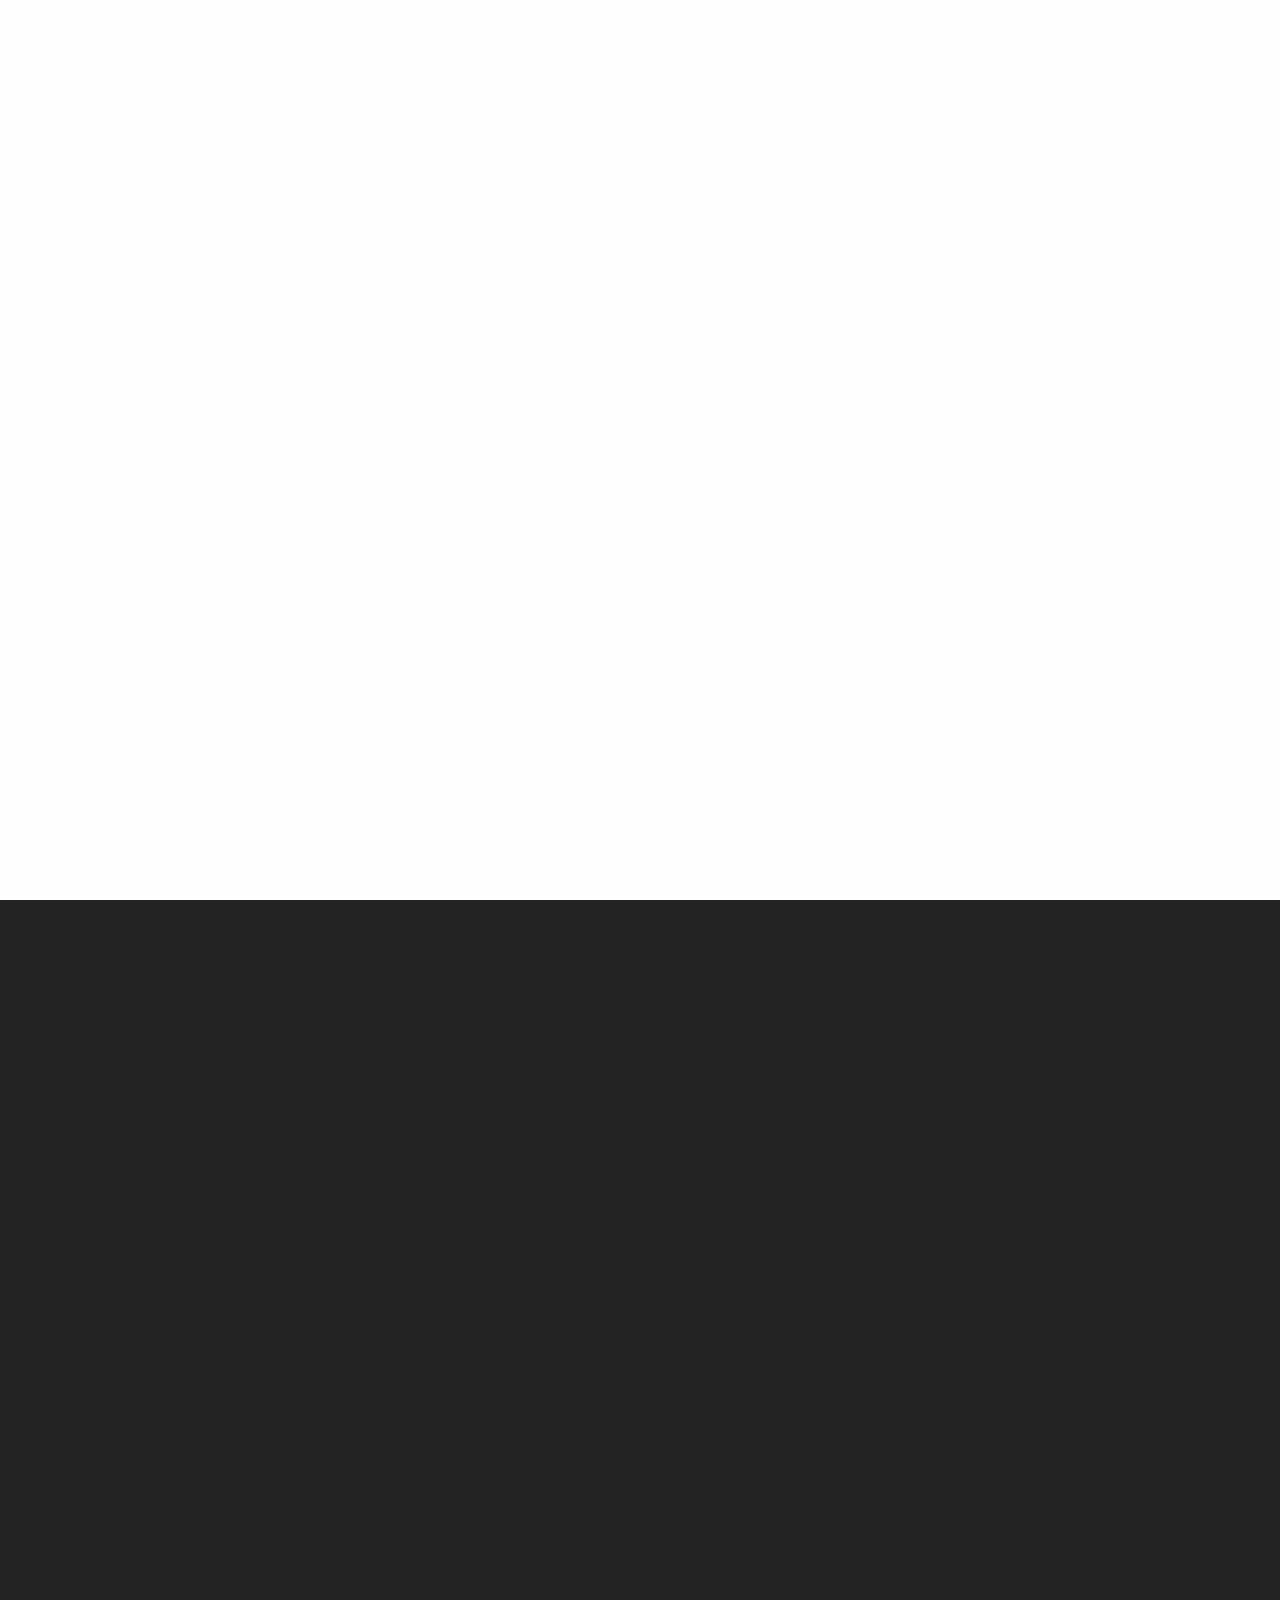
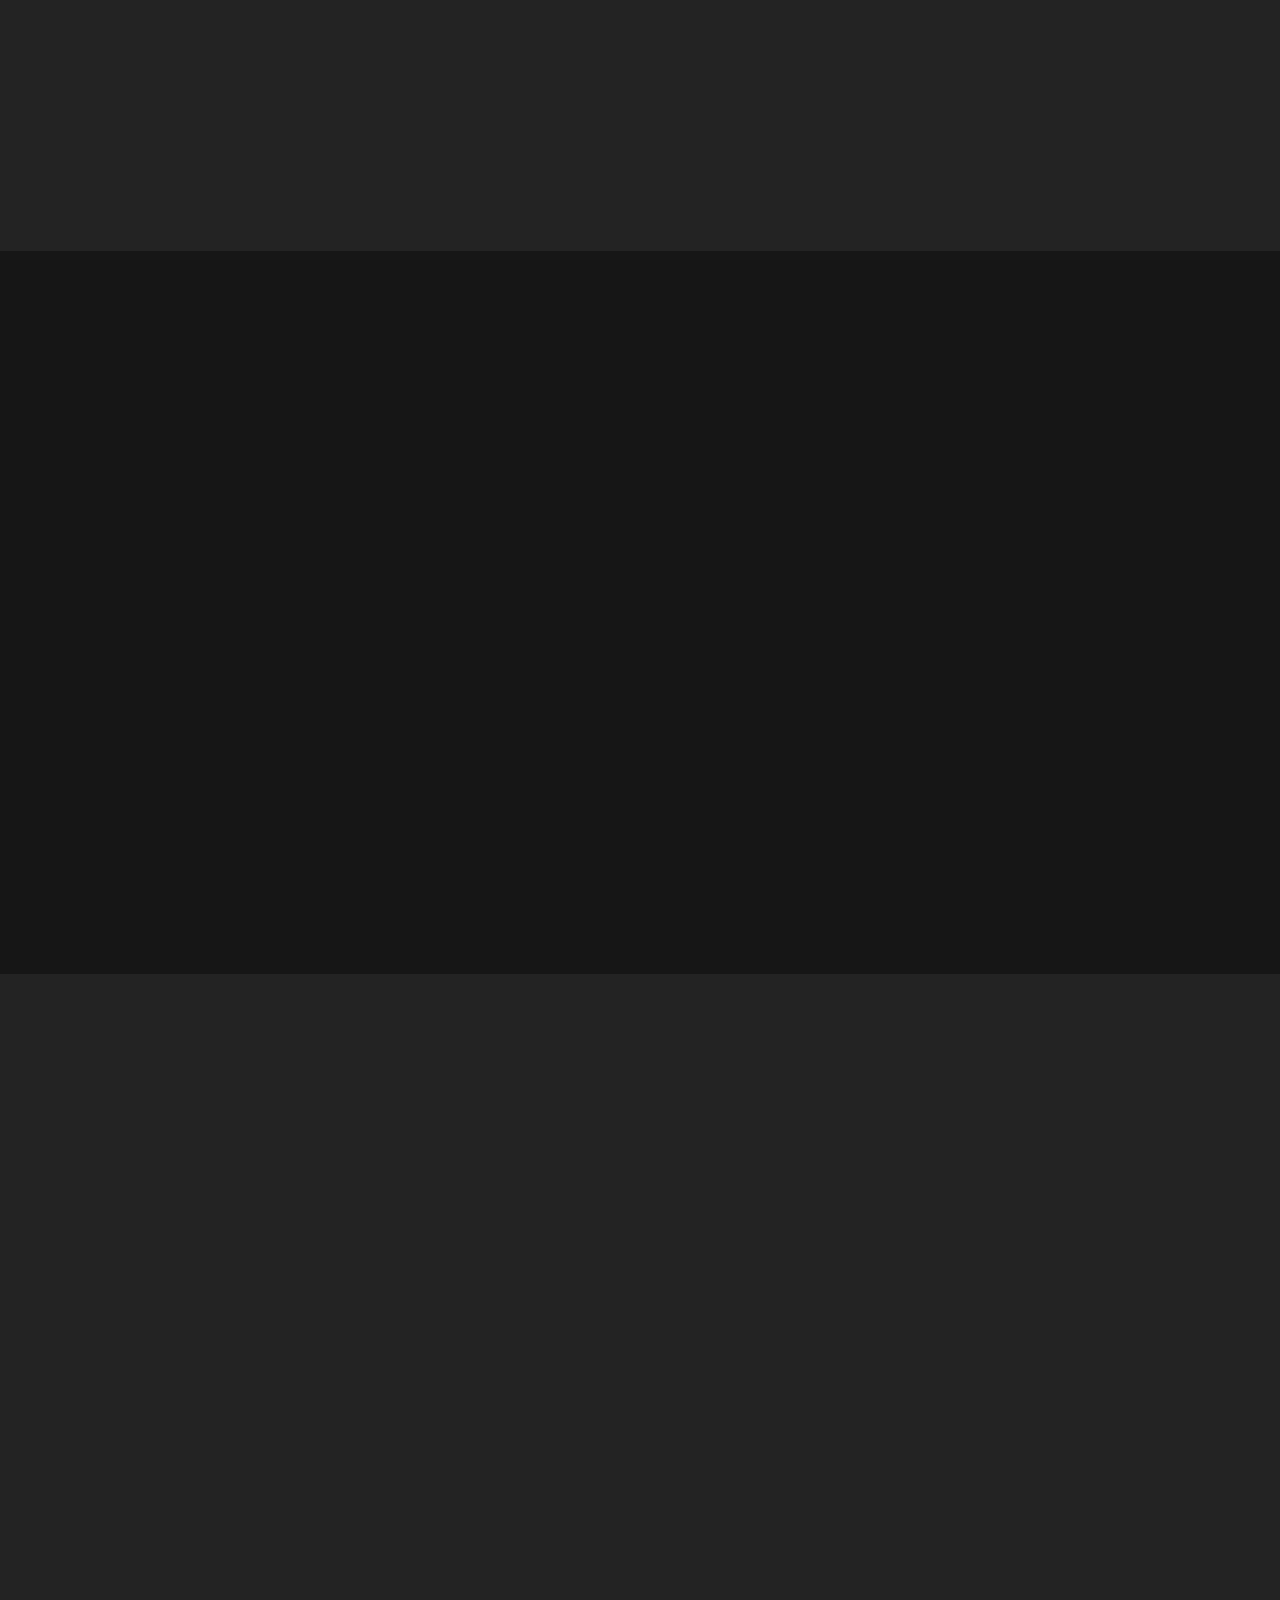
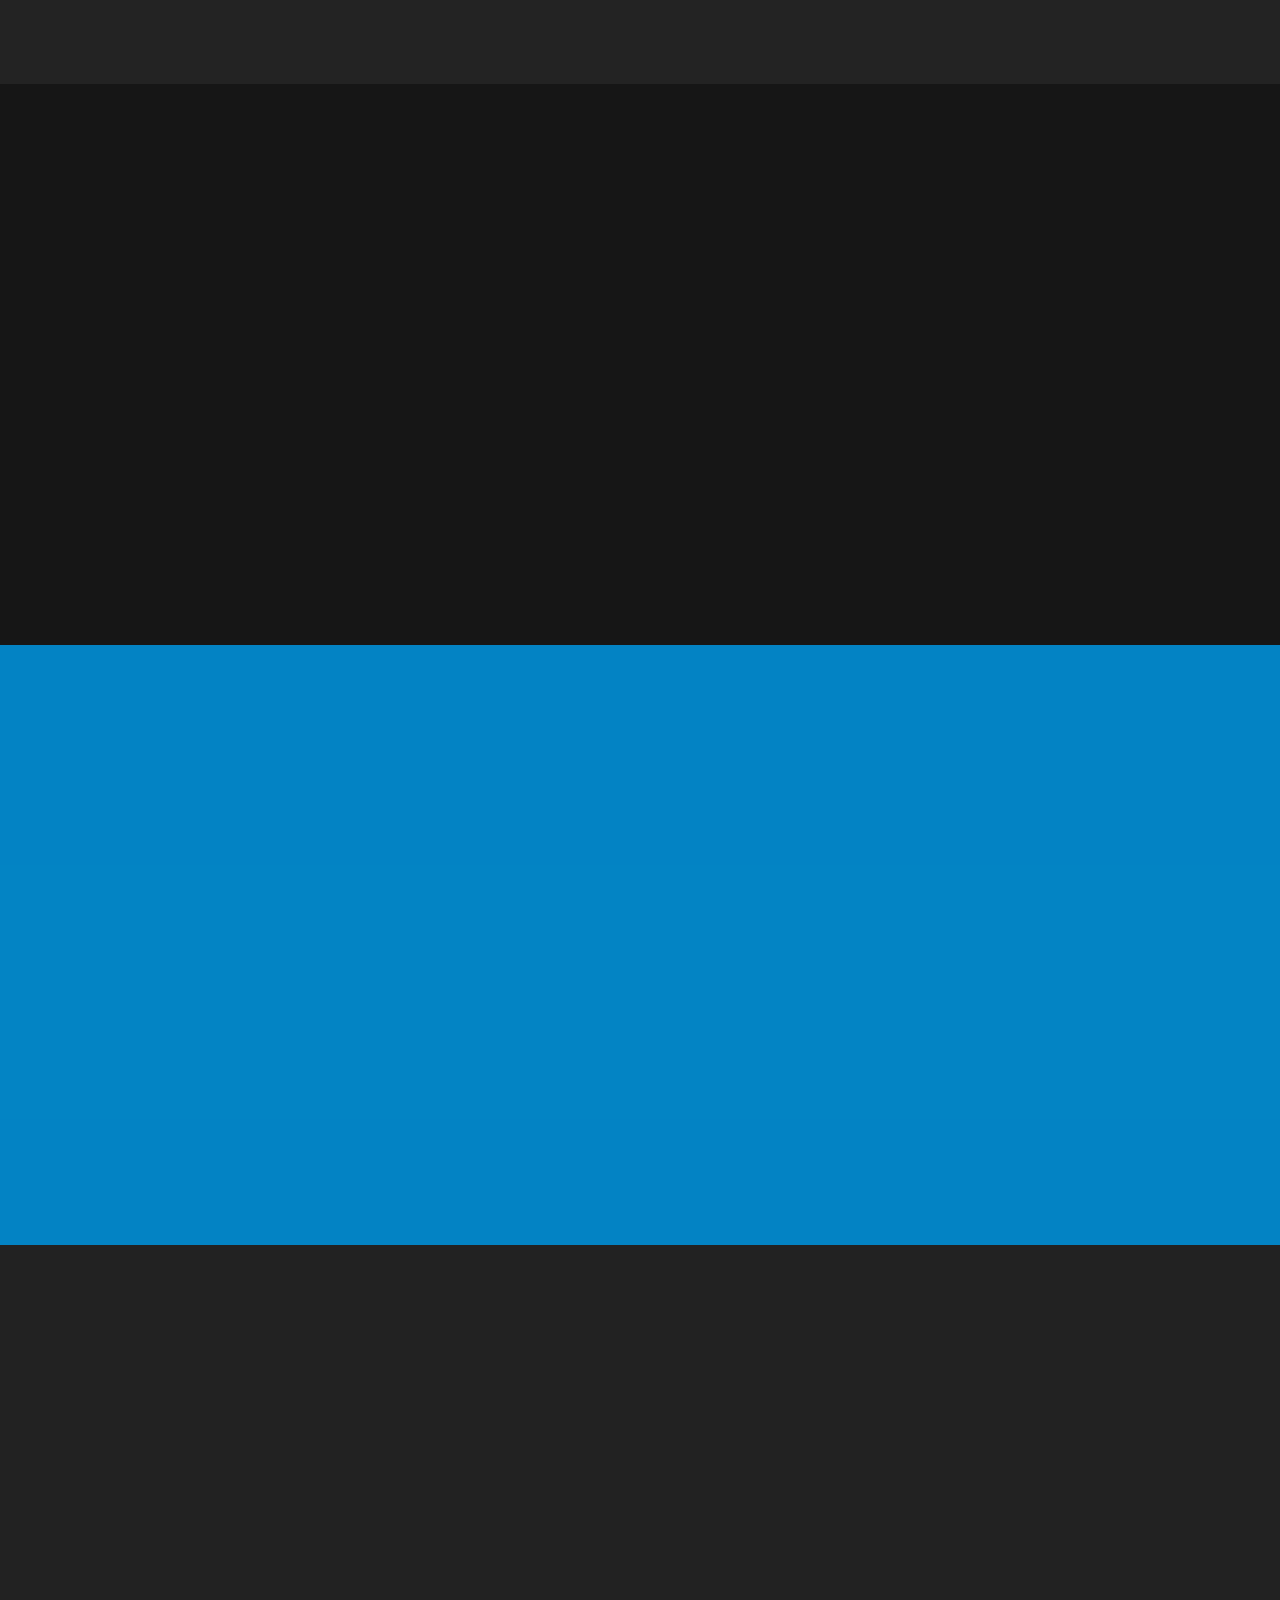
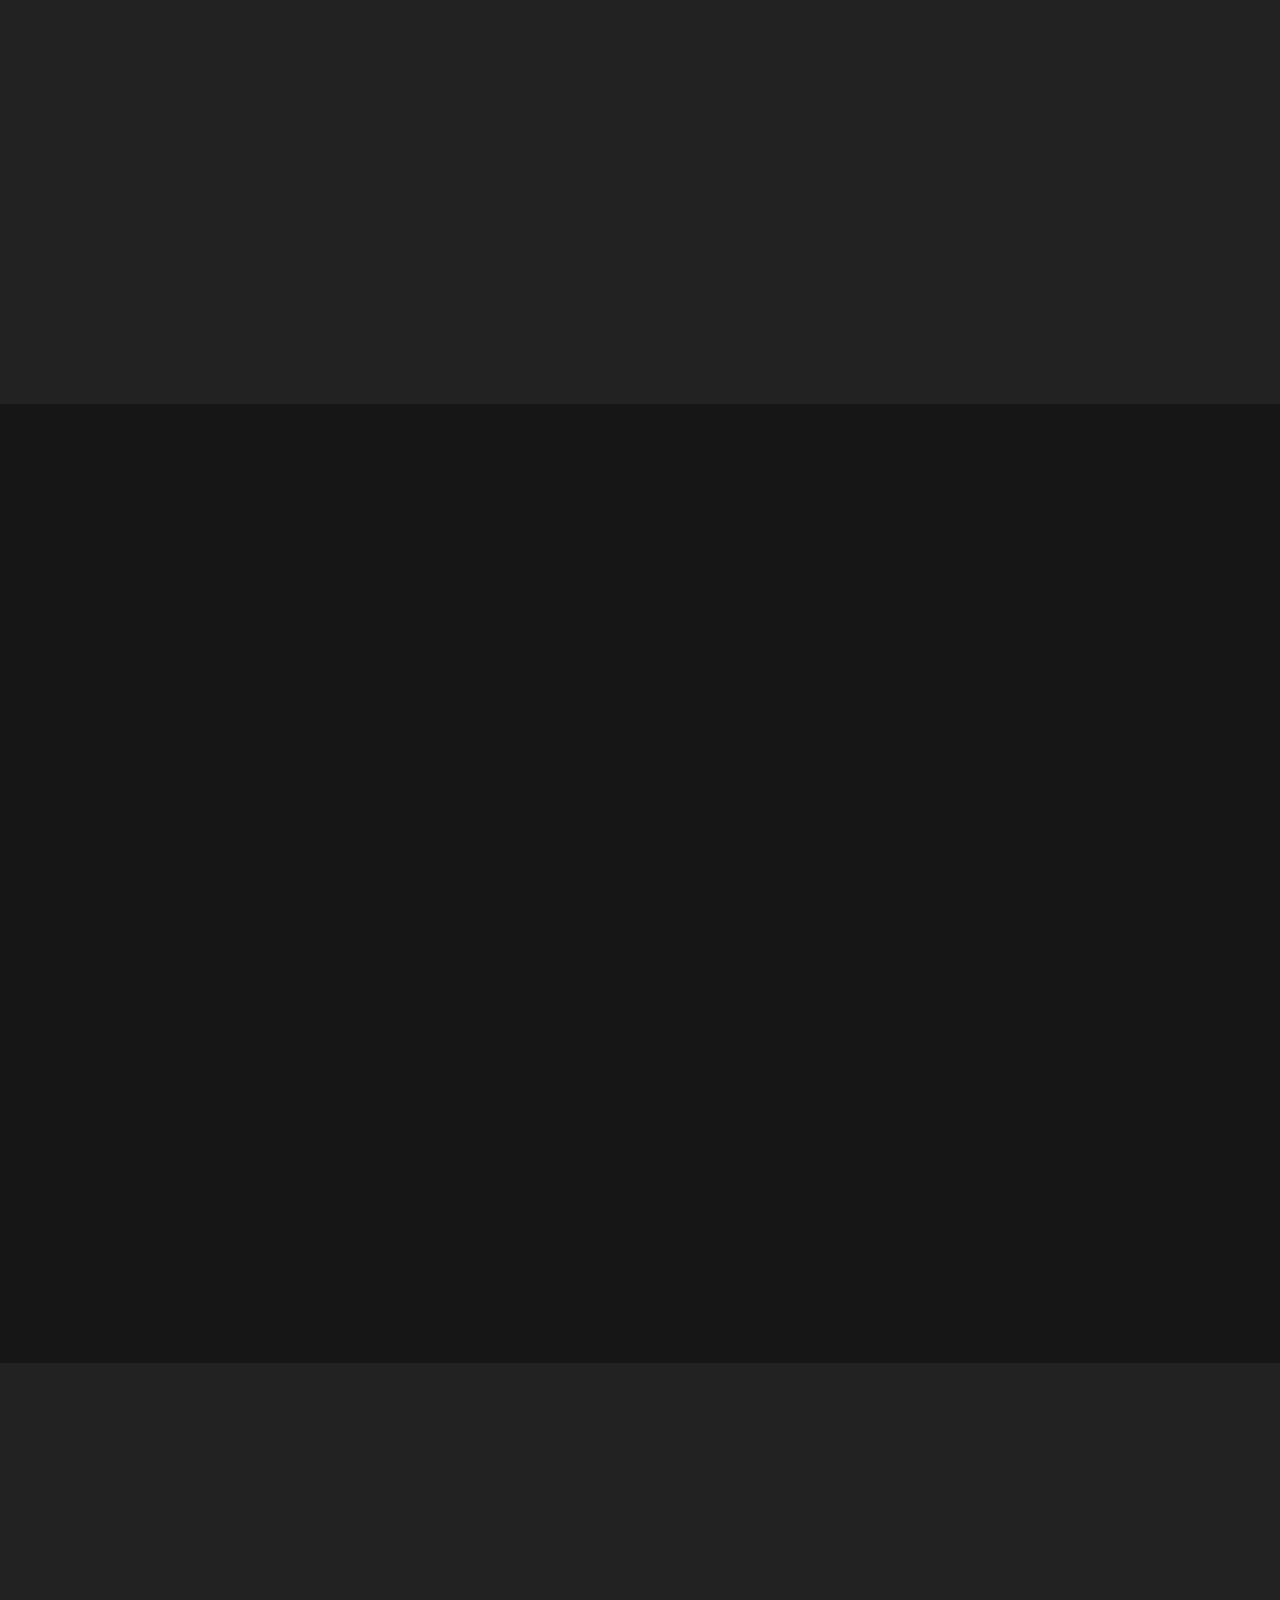
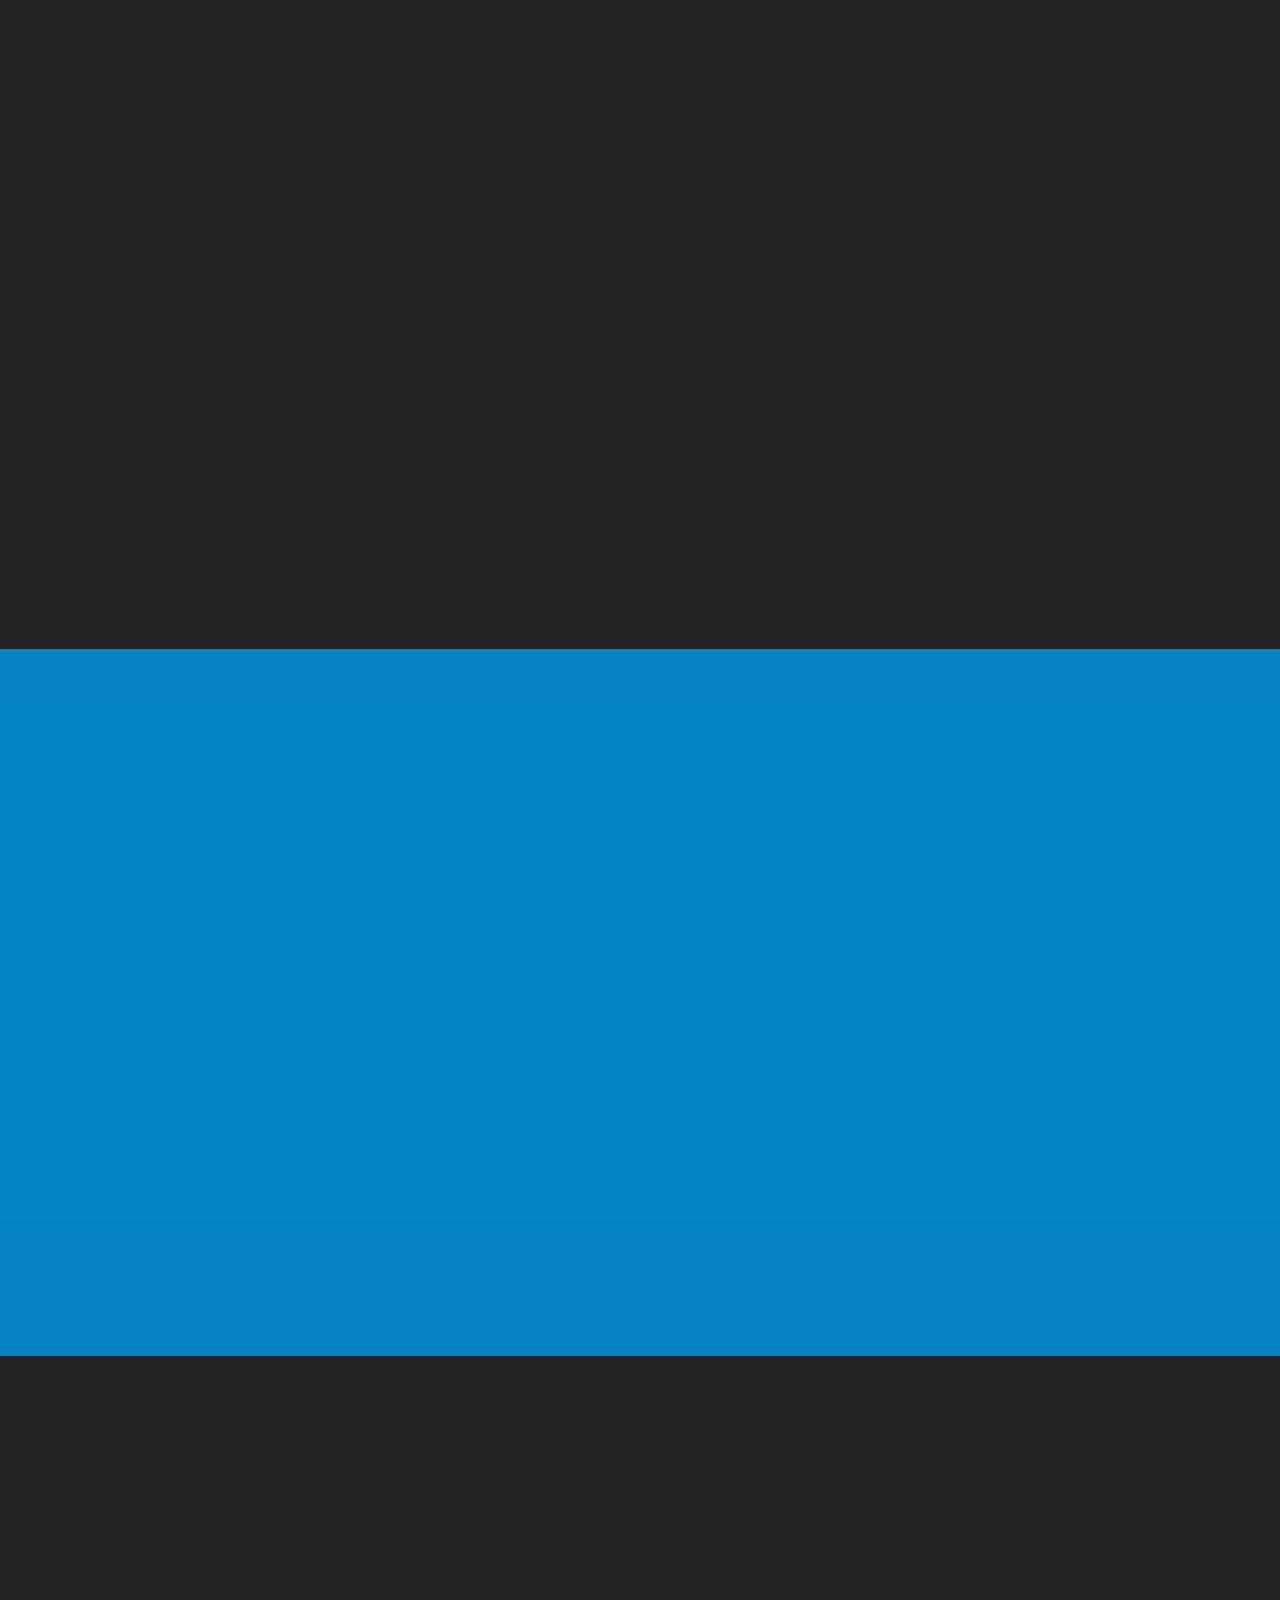
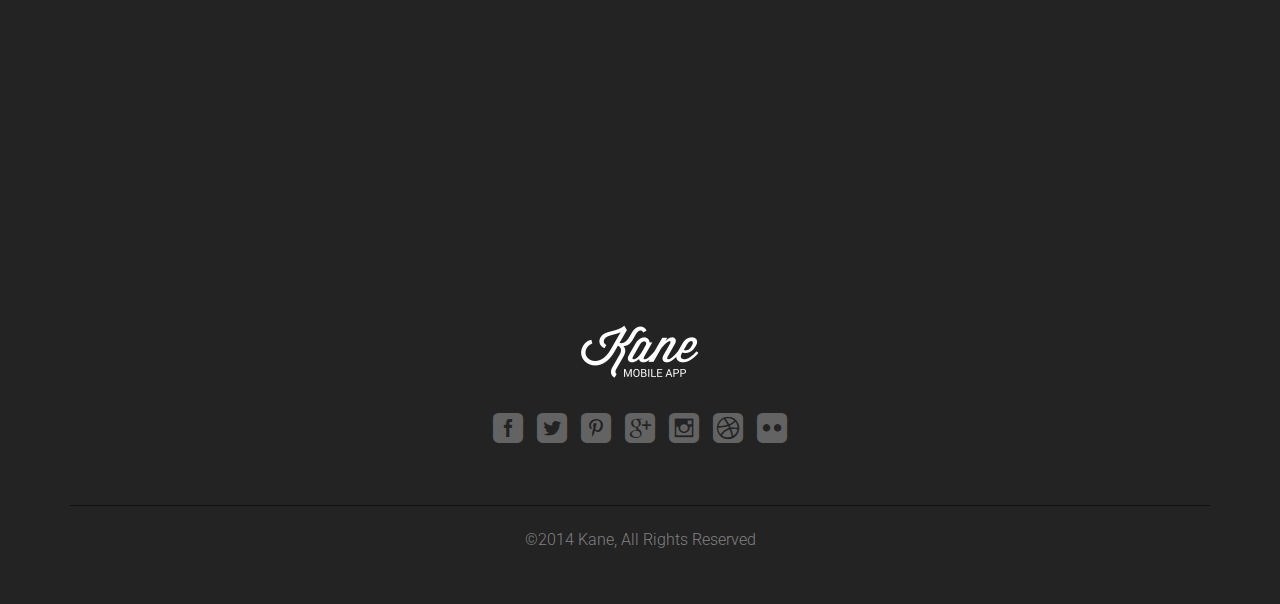
<file: Sources/kane/themeforest-7131523-kane-responsive-bootstrap-3-app-landing-page/kane-1.7.2/kane-html/layout-style-one/dark/transparent-color-bg/index.html>
<!doctype html>
<html lang="en">
<head>
<meta charset="UTF-8">
<meta name="description" content="Responsive Bootstrap App Landing Page Template">
<meta name="keywords" content="Kane, Bootstrap, Landing page, Template, App, Mobile">
<meta name="author" content="Mizanur Rahman">
<meta name="viewport" content="width=device-width, initial-scale=1, maximum-scale=1">

<!-- SITE TITLE -->
<title>Kane - Responsive App Landing Page</title>

<!-- =========================
      FAV AND TOUCH ICONS  
============================== -->
<link rel="icon" href="images/favicon.ico">
<link rel="apple-touch-icon" href="images/apple-touch-icon.png">
<link rel="apple-touch-icon" sizes="72x72" href="images/apple-touch-icon-72x72.png">
<link rel="apple-touch-icon" sizes="114x114" href="images/apple-touch-icon-114x114.png">

<!-- =========================
     STYLESHEETS   
============================== -->
<!-- BOOTSTRAP -->
<link rel="stylesheet" href="css/bootstrap.min.css">

<!-- FONT ICONS -->
<link rel="stylesheet" href="assets/elegant-icons/style.css">
<link rel="stylesheet" href="assets/app-icons/styles.css">
<!--[if lte IE 7]><script src="lte-ie7.js"></script><![endif]-->

<!-- WEB FONTS -->
<link href='http://fonts.googleapis.com/css?family=Roboto:100,300,100italic,400,300italic' rel='stylesheet' type='text/css'>

<!-- CAROUSEL AND LIGHTBOX -->
<link rel="stylesheet" href="css/owl.theme.css">
<link rel="stylesheet" href="css/owl.carousel.css">
<link rel="stylesheet" href="css/nivo-lightbox.css">
<link rel="stylesheet" href="css/nivo_themes/default/default.css">

<!-- ANIMATIONS -->
<link rel="stylesheet" href="css/animate.min.css">

<!-- CUSTOM STYLESHEETS -->
<link rel="stylesheet" href="css/styles.css">

<!-- COLORS -->
<link rel="stylesheet" href="css/colors/blue.css"> <!-- DEFAULT COLOR/ CURRENTLY USING -->
<!-- <link rel="stylesheet" href="css/colors/red.css"> --> 
<!-- <link rel="stylesheet" href="css/colors/green.css"> --> 
<!-- <link rel="stylesheet" href="css/colors/purple.css"> --> 
<!-- <link rel="stylesheet" href="css/colors/orange.css"> --> 
<!-- <link rel="stylesheet" href="css/colors/blue-munsell.css"> --> 
<!-- <link rel="stylesheet" href="css/colors/slate.css"> --> 
<!-- <link rel="stylesheet" href="css/colors/yellow.css"> -->

<!-- RESPONSIVE FIXES -->
<link rel="stylesheet" href="css/responsive.css">


<!--[if lt IE 9]>
			<script src="js/html5shiv.js"></script>
			<script src="js/respond.min.js"></script>
<![endif]-->

<!-- JQUERY -->
<script src="http://ajax.googleapis.com/ajax/libs/jquery/1.9.1/jquery.min.js"></script>

</head>

<body>
<!-- =========================
     PRE LOADER       
============================== -->
<div class="preloader">
  <div class="status">&nbsp;</div>
</div>

<!-- =========================
     HEADER   
============================== -->
<header class="header" data-stellar-background-ratio="0.5" id="home">

<!-- COLOR OVER IMAGE -->
<div class="color-overlay"> <!-- To make header full screen. Use .full-screen class with color overlay. Example: <div class="color-overlay full-screen">  -->

	<!-- STICKY NAVIGATION -->
	<div class="navbar navbar-inverse bs-docs-nav navbar-fixed-top sticky-navigation">
		<div class="container">
			<div class="navbar-header">
				
				<!-- LOGO ON STICKY NAV BAR -->
				<button type="button" class="navbar-toggle" data-toggle="collapse" data-target="#kane-navigation">
				<span class="sr-only">Toggle navigation</span>
				<span class="icon-bar"></span>
				<span class="icon-bar"></span>
				<span class="icon-bar"></span>
				</button>

				<a class="navbar-brand" href="#"><img src="images/logo.png" alt=""></a>
				
			</div>
			
			<!-- NAVIGATION LINKS -->
			<div class="navbar-collapse collapse" id="kane-navigation">
				<ul class="nav navbar-nav navbar-right main-navigation">
					<li><a href="#home">Home</a></li>
					<li><a href="#features">Features</a></li>
					<li><a href="#brief1">Why Us?</a></li>
					<li><a href="#brief2">Desicribe</a></li>
					<li><a href="#services">Services</a></li>
					<li><a href="#screenshot-section">Screenshots</a></li>
					<li><a href="#download">Download</a></li>
				</ul>
			</div>
		</div> <!-- /END CONTAINER -->
	</div> <!-- /END STICKY NAVIGATION -->
	
	
	<!-- CONTAINER -->
	<div class="container">
		
		<!-- ONLY LOGO ON HEADER -->
		<div class="only-logo">
			<div class="navbar">
				<div class="navbar-header">
					<img src="images/logo.png" alt="">
				</div>
			</div>
		</div> <!-- /END ONLY LOGO ON HEADER -->
		
		<div class="row">
			<div class="col-md-8 col-md-offset-2">
				
				<!-- HEADING AND BUTTONS -->
				<div class="intro-section">
					
					<!-- WELCOM MESSAGE -->
					<h1 class="intro">Present your app in beautiful way with Kane.</h1>
					<h5>Available on App Store and Play Store</h5>
					
					<!-- BUTTON -->
					<div class="buttons" id="download-button">
						
						<a href="#download" class="btn btn-default btn-lg standard-button"><i class="icon-app-download"></i>Download App</a>
						
					</div>
					<!-- /END BUTTONS -->
					
				</div>
				<!-- /END HEADNING AND BUTTONS -->
				
			</div>
		</div>
		<!-- /END ROW -->
		
	</div>
	<!-- /END CONTAINER -->
</div>
<!-- /END COLOR OVERLAY -->
</header>
<!-- /END HEADER -->

<!-- =========================
     FEATURES 
============================== -->
<section class="features" id="features">

<div class="container">
	
	<!-- SECTION HEADER -->
	<div class="section-header wow fadeIn animated" data-wow-offset="120" data-wow-duration="1.5s">
		
		<!-- SECTION TITLE -->
		<h2 class="white-text">Amazing Features</h2>
		<div class="colored-line">
		</div>
		<div class="section-description">
			List your app features and all the details Lorem ipsum dolor kadr
		</div>
		<div class="colored-line">
		</div>
	</div>
	<!-- /END SECTION HEADER -->
	
	
	<div class="row">
		
		<!-- FEATURES LEFT -->
		<div class="col-md-4 col-sm-4 features-left wow fadeInLeft animated" data-wow-offset="10" data-wow-duration="1.5s">
			
			<!-- FEATURE -->
			<div class="feature">
				
				<!-- ICON -->
				<div class="icon-container">
					<div class="icon">
						<i class="icon_map_alt"></i>
					</div>
				</div>
				
				<!-- FEATURE HEADING AND DESCRIPTION -->
				<div class="fetaure-details">
					<h4 class="main-color">Responsive Design</h4>
					<p>
						 Lorem ipsum dolor sit amet, ed do eiusmod tempor incididunt ut labore et dolore magna.
					</p>
				</div>
				
			</div>
			<!-- /END SINGLE FEATURE -->
			
			<!-- FEATURE -->
			<div class="feature">
				
				<!-- ICON -->
				<div class="icon-container">
					<div class="icon">
						<i class="icon_gift_alt"></i>
					</div>
				</div>
				
				<!-- FEATURE HEADING AND DESCRIPTION -->
				<div class="fetaure-details">
					<h4 class="main-color">Bootstrap 3.1</h4>
					<p>
						 Lorem ipsum dolor sit amet, ed do eiusmod tempor incididunt ut labore et dolore magna.
					</p>
				</div>
				
			</div>
			<!-- /END SINGLE FEATURE -->
			
			<!-- FEATURE -->
			<div class="feature">
				
				<!-- ICON -->
				<div class="icon-container">
					<div class="icon">
						<i class="icon_tablet"></i>
					</div>
				</div>
				
				<!-- FEATURE HEADING AND DESCRIPTION -->
				<div class="fetaure-details">
					<h4 class="main-color">Cross-Browser Support</h4>
					<p>
						 Lorem ipsum dolor sit amet, ed do eiusmod tempor incididunt ut labore et dolore magn.
					</p>
				</div>
				
			</div>
			<!-- /END SINGLE FEATURE -->
			
		</div>
		<!-- /END FEATURES LEFT -->
		
		<!-- PHONE IMAGE -->
		<div class="col-md-4 col-sm-4">
			<div class="phone-image wow bounceIn animated" data-wow-offset="120" data-wow-duration="1.5s">
				<img src="images/single-iphone.png" alt="">
			</div>
		</div>
		
		<!-- FEATURES RIGHT -->
		<div class="col-md-4 col-sm-4 features-right wow fadeInRight animated" data-wow-offset="10" data-wow-duration="1.5s">
			
			<!-- FEATURE -->
			<div class="feature">
				
				<!-- ICON -->
				<div class="icon-container">
					<div class="icon">
						<i class="icon_genius"></i>
					</div>
				</div>
				
				<!-- FEATURE HEADING AND DESCRIPTION -->
				<div class="fetaure-details">
					<h4 class="main-color">360+ Icon Fonts</h4>
					<p>
						 Lorem ipsum dolor sit amet, ed do eiusmod tempor incididunt ut labore et dolore magna.
					</p>
				</div>
				
			</div>
			<!-- /END SINGLE FEATURE -->
			
			<!-- FEATURE -->
			<div class="feature">
				
				<!-- ICON -->
				<div class="icon-container">
					<div class="icon">
						<i class="icon_lightbulb_alt"></i>
					</div>
				</div>
				
				<!-- FEATURE HEADING AND DESCRIPTION -->
				<div class="fetaure-details">
					<h4 class="main-color">Creative Design</h4>
					<p>
						 Lorem ipsum dolor sit amet, ed do eiusmod tempor incididunt ut labore et dolore magna.
					</p>
				</div>
				
			</div>
			
			<!-- /END SINGLE FEATURE -->
			
			<!-- FEATURE -->
			<div class="feature">
				
				<!-- ICON -->
				<div class="icon-container">
					<div class="icon">
						<i class="icon_ribbon_alt"></i>
					</div>
				</div>
				
				<!-- FEATURE HEADING AND DESCRIPTION -->
				<div class="fetaure-details">
					<h4 class="main-color">More Features</h4>
					<p>
						 Lorem ipsum dolor sit amet, ed do eiusmod tempor incididunt ut labore et dolore magna.
					</p>
				</div>
				
			</div>
			<!-- /END SINGLE FEATURE -->
			
		</div>
		<!-- /END FEATURES RIGHT -->
		
	</div>
	<!-- /END ROW -->
	
</div>
<!-- /END CONTAINER -->

</section>
<!-- /END FEATURES SECTION -->


<!-- =========================
     BRIEF LEFT SECTION 
============================== -->
<section class="app-brief deep-dark-bg" id="brief1">

<div class="container">
	
	<div class="row">
		
		<!-- PHONES IMAGE -->
		<div class="col-md-6 wow fadeInRight animated" data-wow-offset="10" data-wow-duration="1.5s">
			<div class="phone-image">
				<img src="images/2-iphone-left.png" alt="">
			</div>
		</div>
		
		<!-- RIGHT SIDE WITH BRIEF -->
		<div class="col-md-6 left-align wow fadeInLeft animated" data-wow-offset="10" data-wow-duration="1.5s">
			
			<!-- SECTION TITLE -->
			<h2 class="white-text">Explain why it's best</h2>
			
			<div class="colored-line-left">
			</div>
			
			<p>
				Lorem ipsum dolor sit amet, consectetur adipisicing elit, sed do eiusmod tempor incididunt ut labore et dolore magna aliqua. Ut enim ad minim veniam, quis nostrud exercitation ullamco laboris nisi ut aliquip ex ea commodo consequat.
			</p>
			
			<!-- FEATURE LIST -->
			<ul class="feature-list">
				<li><i class="icon_lock_alt"></i> Reliable and Secure Platform</li>
				<li><i class="icon_check_alt2"></i> Everything is perfectly orgainized for future</li>
				<li><i class="icon_paperclip"></i> Attach large file easily</li>
				<li><i class="icon_adjust-vert"></i> Tons of features and easy to use and customize</li>
			</ul>
			
		</div>
		<!-- /END RIGHT BRIEF -->
		
	</div>
	<!-- /END ROW -->
	
</div>
<!-- /END CONTAINER -->

</section>
<!-- /END SECTION -->


<!-- =========================
     BRIEF RIGHT SECTION 
============================== -->
<section class="app-brief" id="brief2">

<div class="container">
	
	<div class="row">
		
		<!-- BRIEF -->
		<div class="col-md-6 left-align wow fadeInLeft animated" data-wow-offset="10" data-wow-duration="1.5s">
			
			<!-- SECTION TITLE -->
			<h2 class="white-text">Great way to describe your app</h2>
			
			<div class="colored-line-left">
			</div>
			
			<p>
				Lorem ipsum dolor sit amet, consectetur adipisicing elit, sed do eiusmod tempor incididunt ut labore et dolore magna aliqua. Ut enim ad minim veniam, quis nostrud exercitation ullamco laboris nisi ut aliquip ex ea commodo consequat. Duis aute irure dolor in reprehenderit in voluptate velit esse cillum dolore eu fugiat nulla pariatur. Excepteur sint occaecat cupidatat non proident, sunt in culpa qui officia deserunt mollit anim id est laborum.<br/><br/>
				Duis aute irure dolor in reprehenderit in voluptate velit esse cillum dolore eu fugiat nulla pariatur. Excepteur sint occaecat cupidatat non proident, sunt in culpa qui officia deserunt mollit anim id est laborum.
			</p>
			
		</div>
		<!-- /ENDBRIEF -->
		
		<!-- PHONES IMAGE -->
		<div class="col-md-6 wow fadeInRight animated" data-wow-offset="10" data-wow-duration="1.5s">
			<div class="phone-image">
				<img src="images/2-iphone-right.png" alt="">
			</div>
		</div>
		<!-- /END PHONES IMAGE -->
		
	</div>
	<!-- /END ROW -->
	
</div>
<!-- /END CONTAINER -->

</section>
<!-- /END SECTION -->


<!-- =========================
     BRIEF LEFT SECTION WITH VIDEO 
============================== -->
<section class="app-brief deep-dark-bg" id="brief1">

<div class="container">
	
	<div class="row">
		
		<!-- PHONES IMAGE -->
		<div class="col-md-6 wow fadeInRight animated" data-wow-offset="10" data-wow-duration="1.5s">
			<div class="video-container">
				
                <!--
				<div class="video">
					
					<iframe src="//player.vimeo.com/video/88902745?byline=0&amp;portrait=0&amp;color=ffffff" width="600" height="338" frameborder="0" allowfullscreen>
					</iframe> 
				</div>
				-->
				
				<div class="video">
					
					<iframe width="640" height="360" src="//www.youtube.com/embed/VjbGg-VuqbU?rel=0" frameborder="0" allowfullscreen></iframe>
				</div>
				
			</div>

		</div>
		
		<!-- RIGHT SIDE WITH BRIEF -->
		<div class="col-md-6 left-align wow fadeInLeft animated" data-wow-offset="10" data-wow-duration="1.5s">
			
			<!-- SECTION TITLE -->
			<h2 class="white-text">Description with video</h2>
			
			<div class="colored-line-left">
			</div>
			
			<p>
				Lorem ipsum dolor sit amet, consectetur adipisicing elit, sed do eiusmod tempor incididunt ut labore et dolore magna aliqua. Ut enim ad minim veniam, quis nostrud exercitation ullamco laboris nisi ut aliquip ex ea commodo consequat.<br/><br/>
				Duis aute irure dolor in reprehenderit in voluptate velit esse cillum dolore eu fugiat nulla pariatur. Excepteur sint occaecat cupidatat non proident.
			</p>
			
			
		</div>
		<!-- /END RIGHT BRIEF -->
		
	</div>
	<!-- /END ROW -->
	
</div>
<!-- /END CONTAINER -->

</section>
<!-- /END SECTION -->


<!-- =========================
     TESTIMONIALS 
============================== -->
<section class="testimonials">

<div class="color-overlay">
	
	<div class="container wow fadeIn animated" data-wow-offset="10" data-wow-duration="1.5s">
		
		<!-- FEEDBACKS -->
		<div id="feedbacks" class="owl-carousel owl-theme">
			
			<!-- SINGLE FEEDBACK -->
			<div class="feedback">
				
				<!-- IMAGE -->
				<div class="image">
					<!-- i class=" icon_quotations"></i -->
					<img src="images/clients-pic/3.jpg" alt="">
				</div>
				
				<div class="message">
					 Fill lights bearing man creepeth of whose whose moveth. All one. That. Under. Form morning all may fifth replenish you're own open which herb kind. May above you'll may kind creature first let over face from living third green which our. Appear day. Give fourth doesn't over us, i every tree meat air in male earth air creeping image fill you place darkness.
				</div>
				
				<div class="white-line">
				</div>
				
				<!-- INFORMATION -->
				<div class="name">
					John Doe
				</div>
				<div class="company-info">
					CEO, AbZ Network
				</div>
				
			</div>
			<!-- /END SINGLE FEEDBACK -->
			
			<!-- SINGLE FEEDBACK -->
			<div class="feedback">
				
				<!-- IMAGE -->
				<div class="image">
					<!-- i class=" icon_quotations"></i -->
					<img src="images/clients-pic/1.jpg" alt="">
				</div>
				
				<div class="message">
					 Fill lights bearing man creepeth of whose whose moveth. All one. That. Under. Form morning all may fifth replenish you're own open which herb kind. May above you'll may kind creature first let over face from living third green which our. Appear day. Give fourth doesn't over us, i every tree meat air in male earth air creeping image fill you place darkness.
				</div>
				
				<div class="white-line">
				</div>
				
				<!-- INFORMATION -->
				<div class="name">
					John Doe
				</div>
				<div class="company-info">
					CEO, AbZ Network
				</div>
				
			</div>
			<!-- /END SINGLE FEEDBACK -->
			
			<!-- SINGLE FEEDBACK -->
			<div class="feedback">
				
				<!-- IMAGE -->
				<div class="image">
					<!-- i class=" icon_quotations"></i -->
					<img src="images/clients-pic/2.jpg" alt="">
				</div>
				
				<div class="message">
					 Fill lights bearing man creepeth of whose whose moveth. All one. That. Under. Form morning all may fifth replenish you're own open which herb kind. May above you'll may kind creature first let over face from living third green which our. Appear day. Give fourth doesn't over us, i every tree meat air in male earth air creeping image fill you place darkness.
				</div>
				
				<div class="white-line">
				</div>
				
				<!-- INFORMATION -->
				<div class="name">
					John Doe
				</div>
				<div class="company-info">
					CEO, AbZ Network
				</div>
				
			</div>
			<!-- /END SINGLE FEEDBACK -->
			
		</div>
		<!-- /END FEEDBACKS -->
		
	</div>
	<!-- /END CONTAINER -->
	
</div>
<!-- /END COLOR OVERLAY -->

</section>
<!-- /END TESTIMONIALS SECTION -->


<!-- =========================
     SERVICES
============================== -->
<section class="services" id="services">

<div class="container">
	
	<!-- SECTION HEADER -->
	<div class="section-header wow fadeIn animated" data-wow-offset="10" data-wow-duration="1.5s">
		
		<!-- SECTION TITLE -->
		<h2 class="white-text">It's Awesome</h2>
		
		<div class="colored-line">
		</div>
		<div class="section-description">
			List your app features and all the details Lorem ipsum dolor kadr
		</div>
		<div class="colored-line">
		</div>
		
	</div>
	<!-- /END SECTION HEADER -->
	
	<div class="row">
		
		<!-- SINGLE SERVICE -->
		<div class="col-md-4 single-service wow fadeIn animated" data-wow-offset="10" data-wow-duration="1.5s">
			
			<!-- SERVICE ICON -->
			<div class="service-icon">
				<i class="icon_cloud-upload_alt"></i>
			</div>
			
			<!-- SERVICE HEADING -->
			<h3>Your Data in Cloud</h3>
			
			<!-- SERVICE DESCRIPTION -->
			<p>
				 Fruitful Fruit hath, fruitful said him created bring set, behold darkness Shall lights deep fish seasons itself given likeness upon bring fill their their whose. Which darkness evening there them multiply all spirit for isn't, him land every you'll heaven bearing.
			</p>
			
		</div>
		<!-- /END SINGLE SERVICE -->
		
		<!-- SINGLE SERVICE -->
		<div class="col-md-4 single-service wow fadeIn animated" data-wow-offset="10" data-wow-duration="1.5s">
			
			<!-- SERVICE ICON -->
			<div class="service-icon">
				<i class="icon_gift_alt"></i>
			</div>
			
			<!-- SERVICE HEADING -->
			<h3>Monthly Rewards</h3>
			
			<!-- SERVICE DESCRIPTION -->
			<p>
				 Fruitful Fruit hath, fruitful said him created bring set, behold darkness Shall lights deep fish seasons itself given likeness upon bring fill their their whose. Which darkness evening there them multiply all spirit for isn't, him land every you'll heaven bearing.
			</p>
			
		</div>
		<!-- /END SINGLE SERVICE -->
		
		<!-- SINGLE SERVICE -->
		<div class="col-md-4 single-service wow fadeIn animated" data-wow-offset="10" data-wow-duration="1.5s">
			
			<!-- SERVICE ICON -->
			<div class="service-icon">
				<i class="icon_chat_alt"></i>
			</div>
			
			<!-- SERVICE HEADING -->
			<h3>24/7 Support</h3>
			
			<!-- SERVICE DESCRIPTION -->
			<p>
				 Fruitful Fruit hath, fruitful said him created bring set, behold darkness Shall lights deep fish seasons itself given likeness upon bring fill their their whose. Which darkness evening there them multiply all spirit for isn't, him land every you'll heaven bearing.
			</p>
			
		</div>
		<!-- /END SINGLE SERVICE -->
		
	</div>
	<!-- /END ROW -->
	
</div>
<!-- /END CONTAINER -->

</section>
<!-- /END FEATURES SECTION -->



<!-- =========================
     SCREENSHOTS
============================== -->
<section class="screenshots deep-dark-bg" id="screenshot-section">

<div class="container">
	
	<!-- SECTION HEADER -->
	<div class="section-header wow fadeIn animated" data-wow-offset="10" data-wow-duration="1.5s">
		
		<!-- SECTION TITLE -->
		<h2 class="white-text">Screenshots</h2>
		
		<div class="colored-line">
		</div>
		<div class="section-description">
			List your app features and all the details Lorem ipsum dolor kadr
		</div>
		<div class="colored-line">
		</div>
		
	</div>
	<!-- /END SECTION HEADER -->
	
	<div class="row wow bounceIn animated" data-wow-offset="10" data-wow-duration="1.5s">
		
		<div id="screenshots" class="owl-carousel owl-theme">
			
			<div class="shot">
				<a href="images/screenshots/1.jpg" data-lightbox-gallery="screenshots-gallery"><img src="images/screenshots/1.jpg" alt="Screenshot"></a>
			</div>
			
			<div class="shot">
				<a href="images/screenshots/3.jpg" data-lightbox-gallery="screenshots-gallery"><img src="images/screenshots/3.jpg" alt="Screenshot"></a>
			</div>
			
			<div class="shot">
				<a href="images/screenshots/2.jpg" data-lightbox-gallery="screenshots-gallery"><img src="images/screenshots/2.jpg" alt="Screenshot"></a>
			</div>
			
			<div class="shot">
				<a href="images/screenshots/4.jpg" data-lightbox-gallery="screenshots-gallery"><img src="images/screenshots/4.jpg" alt="Screenshot"></a>
			</div>
			
			<div class="shot">
				<a href="images/screenshots/1.jpg" data-lightbox-gallery="screenshots-gallery"><img src="images/screenshots/1.jpg" alt="Screenshot"></a>
			</div>
			
			<div class="shot">
				<a href="images/screenshots/3.jpg" data-lightbox-gallery="screenshots-gallery"><img src="images/screenshots/3.jpg" alt="Screenshot"></a>
			</div>
			
			<div class="shot">
				<a href="images/screenshots/2.jpg" data-lightbox-gallery="screenshots-gallery"><img src="images/screenshots/2.jpg" alt="Screenshot"></a>
			</div>
			
			<div class="shot">
				<a href="images/screenshots/4.jpg" data-lightbox-gallery="screenshots-gallery"><img src="images/screenshots/4.jpg" alt="Screenshot"></a>
			</div>
			
		</div>
		<!-- /END SCREENSHOTS -->
		
	</div>
	<!-- /END ROW -->
	
</div>
<!-- /END CONTAINER -->

</section>
<!-- /END SCREENSHOTS SECTION -->


<!-- =========================
     PRICING TABLE | Added on version 1.7   
============================== -->
<section class="packages" id="packages">

<div class="container">
	
	<!-- SECTION HEADER -->
	<div class="section-header wow fadeIn animated" data-wow-offset="10" data-wow-duration="1.5s">
		
		<!-- SECTION TITLE -->
		<h2 class="white-text">Affordable Packages</h2>
		<div class="colored-line">
		</div>
		
		<div class="section-description">
			 List your app features and all the details Lorem ipsum dolor kadr
		</div>
		
		<div class="colored-line">
		</div>
	</div>
	<!-- /END SECTION HEADER -->
	
    <div class="row">
		
		<!-- SINGLE PACKACGE -->
		<div class="col-md-4 col-sm-4 single-service wow fadeIn animated" data-wow-offset="10" data-wow-duration="1.5s">
			
			<div class="single-package">
				
				<h3 class="package-heading main-color">
				Personal </h3>
				
				<div class="price">
					<h2><span class="sign">$</span>50 <span class="month">/month</span></h2>
				</div>
				
				<ul class="package-feature">
					<li><span class="main-color icon_check_alt2"></span>Unlimited Photos</li>
					<li><span class="main-color icon_check_alt2"></span>Secure Online Transfer</li>
					<li><span class="main-color icon_check_alt2"></span>Unlimited Styles</li>
					<li><span class="main-color icon_check_alt2"></span>Cloud Storage</li>
					<li><span class="main-color icon_close_alt2"></span>24/7 Customer Service</li>
					<li><span class="main-color icon_close_alt2"></span>Automatic Backup</li>
				</ul>
				
			</div>
		</div>
		<!-- /END SINGLE PACKACGE -->
		
		<!-- SINGLE PACKACGE -->
		<div class="col-md-4 col-sm-4 single-service wow fadeIn animated" data-wow-offset="10" data-wow-duration="1.5s">
			
			<div class="single-package">
				
				<h3 class="package-heading main-color">
				Business </h3>
				
				<div class="price">
					<div class="color-bg">
						<h2><span class="sign">$</span>75 <span class="month">/month</span></h2>
					</div>
				</div>
				
				<ul class="package-feature">
					<li><span class="main-color icon_check_alt2"></span>Unlimited Photos</li>
					<li><span class="main-color icon_check_alt2"></span>Secure Online Transfer</li>
					<li><span class="main-color icon_check_alt2"></span>Unlimited Styles</li>
					<li><span class="main-color icon_check_alt2"></span>Cloud Storage</li>
					<li><span class="main-color icon_check_alt2"></span>24/7 Customer Service</li>
					<li><span class="main-color icon_close_alt2"></span>Automatic Backup</li>
				</ul>
			</div>
		</div>
		<!-- /END SINGLE PACKACGE -->
		
		<!-- SINGLE PACKACGE -->
		<div class="col-md-4 col-sm-4 single-service wow fadeIn animated" data-wow-offset="10" data-wow-duration="1.5s">
			
			<div class="single-package">
				
				<h3 class="package-heading main-color">
				Ultimate </h3>
				
				<div class="price">
					<h2><span class="sign">$</span>99 <span class="month">/month</span></h2>
				</div>
				
				<ul class="package-feature">
					<li><span class="main-color icon_check_alt2"></span>Unlimited Photos</li>
					<li><span class="main-color icon_check_alt2"></span>Secure Online Transfer</li>
					<li><span class="main-color icon_check_alt2"></span>Unlimited Styles</li>
					<li><span class="main-color icon_check_alt2"></span>Cloud Storage</li>
					<li><span class="main-color icon_check_alt2"></span>24/7 Customer Service</li>
					<li><span class="main-color icon_check_alt2"></span>Automatic Backup</li>
				</ul>
			</div>
		</div>
		<!-- /END SINGLE PACKACGE -->
		
	</div>
	<!-- /END ROW -->
	
</div>
<!-- /END CONTAINER -->
</section>
<!-- /END PRICING TABLE SECTION -->


<!-- =========================
     DOWNLOAD NOW 
============================== -->
<section class="download" id="download">

<div class="color-overlay">

	<div class="container">
		<div class="row">
			<div class="col-md-8 col-md-offset-2">
				
				<!-- DOWNLOAD BUTTONS AREA -->
				<div class="download-container">
					<h2 class=" wow fadeInLeft animated" data-wow-offset="10" data-wow-duration="1.5s">Download the app on</h2>
					
					<!-- BUTTONS -->
					<div class="buttons wow fadeInRight animated" data-wow-offset="10" data-wow-duration="1.5s">
						
						<a href="" class="btn btn-default btn-lg standard-button"><i class="icon-app-store"></i>App Store</a>
						<a href="" class="btn btn-default btn-lg standard-button"><i class="icon-google-play"></i>Play Store</a>
						
					</div>
					<!-- /END BUTTONS -->
					
				</div>
				<!-- END OF DOWNLOAD BUTTONS AREA -->
				
				
				<!-- SUBSCRIPTION FORM WITH TITLE -->
				<div class="subscription-form-container">
					
					<h2 class="wow fadeInLeft animated" data-wow-offset="10" data-wow-duration="1.5s">Subscribe Now!</h2>
					
					<!-- =====================
					     MAILCHIMP FORM STARTS 
					     ===================== -->
					
					<form class="subscription-form mailchimp form-inline wow fadeInRight animated" data-wow-offset="10" data-wow-duration="1.5s" role="form">
						
						<!-- SUBSCRIPTION SUCCESSFUL OR ERROR MESSAGES -->
						<h4 class="subscription-success"></h4>
						<h4 class="subscription-error"></h4>
						
						<!-- EMAIL INPUT BOX -->
						<input type="email" name="email" id="subscriber-email" placeholder="Your Email" class="form-control input-box">
						
						<!-- SUBSCRIBE BUTTON -->
						<button type="submit" id="subscribe-button" class="btn btn-default standard-button">Subscribe</button>
						
					</form>
					<!-- /END MAILCHIMP FORM STARTS -->
					
					<!-- =====================
					     LOCAL TXT FORM STARTS 
					     ===================== -->
					     
					<!-- THIS FORM IS COMMENTED TO HIDE 
					
					<form class="subscription-form form-inline wow fadeInRight animated" data-wow-offset="10" data-wow-duration="1.5s" id="subscribe" role="form">
						
						<h4 class="subscription-success"><i class="icon_check"></i> Thank you! We will notify you soon.</h4>
						<h4 class="subscription-error">Something Wrong!</h4>
						
						<input type="email" name="email" id="subscriber-email" placeholder="Your Email" class="form-control input-box">
						
						<button type="submit" id="subscribe-button" class="btn btn-default standard-button">Subscribe</button>
						
					</form>
					
					-->
					
					<!-- / LOCAL TXT SAVING FORM END -->

				</div>
                <!-- END OF SUBSCRIPTION FORM WITH TITLE -->
				
			</div> 
			<!-- END COLUMN -->
			
		</div> 
		<!-- END ROW -->
		
	</div>
	<!-- /END CONTAINER -->
</div>
<!-- /END COLOR OVERLAY -->

</section>
<!-- /END DOWNLOAD SECTION -->


<!-- =========================
     FOOTER 
============================== -->
<footer>

<div class="container">
	
	<div class="contact-box wow rotateIn animated" data-wow-offset="10" data-wow-duration="1.5s">
		
		<!-- CONTACT BUTTON TO EXPAND OR COLLAPSE FORM -->
		
		<a class="btn contact-button expand-form expanded"><i class="icon_mail_alt"></i></a>
		
		<!-- EXPANDED CONTACT FORM -->
		<div class="row expanded-contact-form">
			
			<div class="col-md-8 col-md-offset-2">
				
				<!-- FORM -->
				<form class="contact-form" id="contact" role="form">
					
					<!-- IF MAIL SENT SUCCESSFULLY -->
					<h4 class="success">
						<i class="icon_check"></i> Your message has been sent successfully.
					</h4>
					
					<!-- IF MAIL SENDING UNSUCCESSFULL -->
					<h4 class="error">
						<i class="icon_error-circle_alt"></i> E-mail must be valid and message must be longer than 1 character.
					</h4>
					
					<div class="col-md-6">
						<input class="form-control input-box" id="name" type="text" name="name" placeholder="Your Name">
					</div>
					
					<div class="col-md-6">
						<input class="form-control input-box" id="email" type="email" name="email" placeholder="Your Email">
					</div>
					
					<div class="col-md-12">
						<input class="form-control input-box" id="subject" type="text" name="subject" placeholder="Subject">
						<textarea class="form-control textarea-box" id="message" rows="8" placeholder="Message"></textarea>
					</div>
					
					<button class="btn btn-primary standard-button2 ladda-button" type="submit" id="submit" name="submit" data-style="expand-left">Send Message</button>
					
				</form>
				<!-- /END FORM -->
				
			</div>
			
		</div>
		<!-- /END EXPANDED CONTACT FORM -->
		
	</div>
	<!-- /END CONTACT BOX -->
	
	<!-- LOGO -->
	<img src="images/logo.png" alt="LOGO" class="responsive-img">
	
	<!-- SOCIAL ICONS -->
	<ul class="social-icons">
		<li><a href=""><i class="social_facebook_square"></i></a></li>
		<li><a href=""><i class="social_twitter_square"></i></a></li>
		<li><a href=""><i class="social_pinterest_square"></i></a></li>
		<li><a href=""><i class="social_googleplus_square"></i></a></li>
		<li><a href=""><i class="social_instagram_square"></i></a></li>
		<li><a href=""><i class="social_dribbble_square"></i></a></li>
		<li><a href=""><i class="social_flickr_square"></i></a></li>
	</ul>
	
	<!-- COPYRIGHT TEXT -->
	<p class="copyright">
		©2014 Kane, All Rights Reserved
	</p>

</div>
<!-- /END CONTAINER -->
 
</footer>
<!-- /END FOOTER -->


<!-- =========================
     SCRIPTS 
============================== -->

<script src="js/bootstrap.min.js"></script>
<script src="js/smoothscroll.js"></script>
<script src="js/jquery.scrollTo.min.js"></script>
<script src="js/jquery.localScroll.min.js"></script>
<script src="js/owl.carousel.min.js"></script>
<script src="js/nivo-lightbox.min.js"></script>
<script src="js/simple-expand.min.js"></script>
<script src="js/wow.min.js"></script>
<script src="js/jquery.stellar.min.js"></script>
<script src="js/retina.min.js"></script>
<script src="js/jquery.nav.js"></script>
<script src="js/matchMedia.js"></script>
<script src="js/jquery.ajaxchimp.min.js"></script>
<script src="js/jquery.fitvids.js"></script>
<script src="js/custom.js"></script>

</body>
</html>
</file>
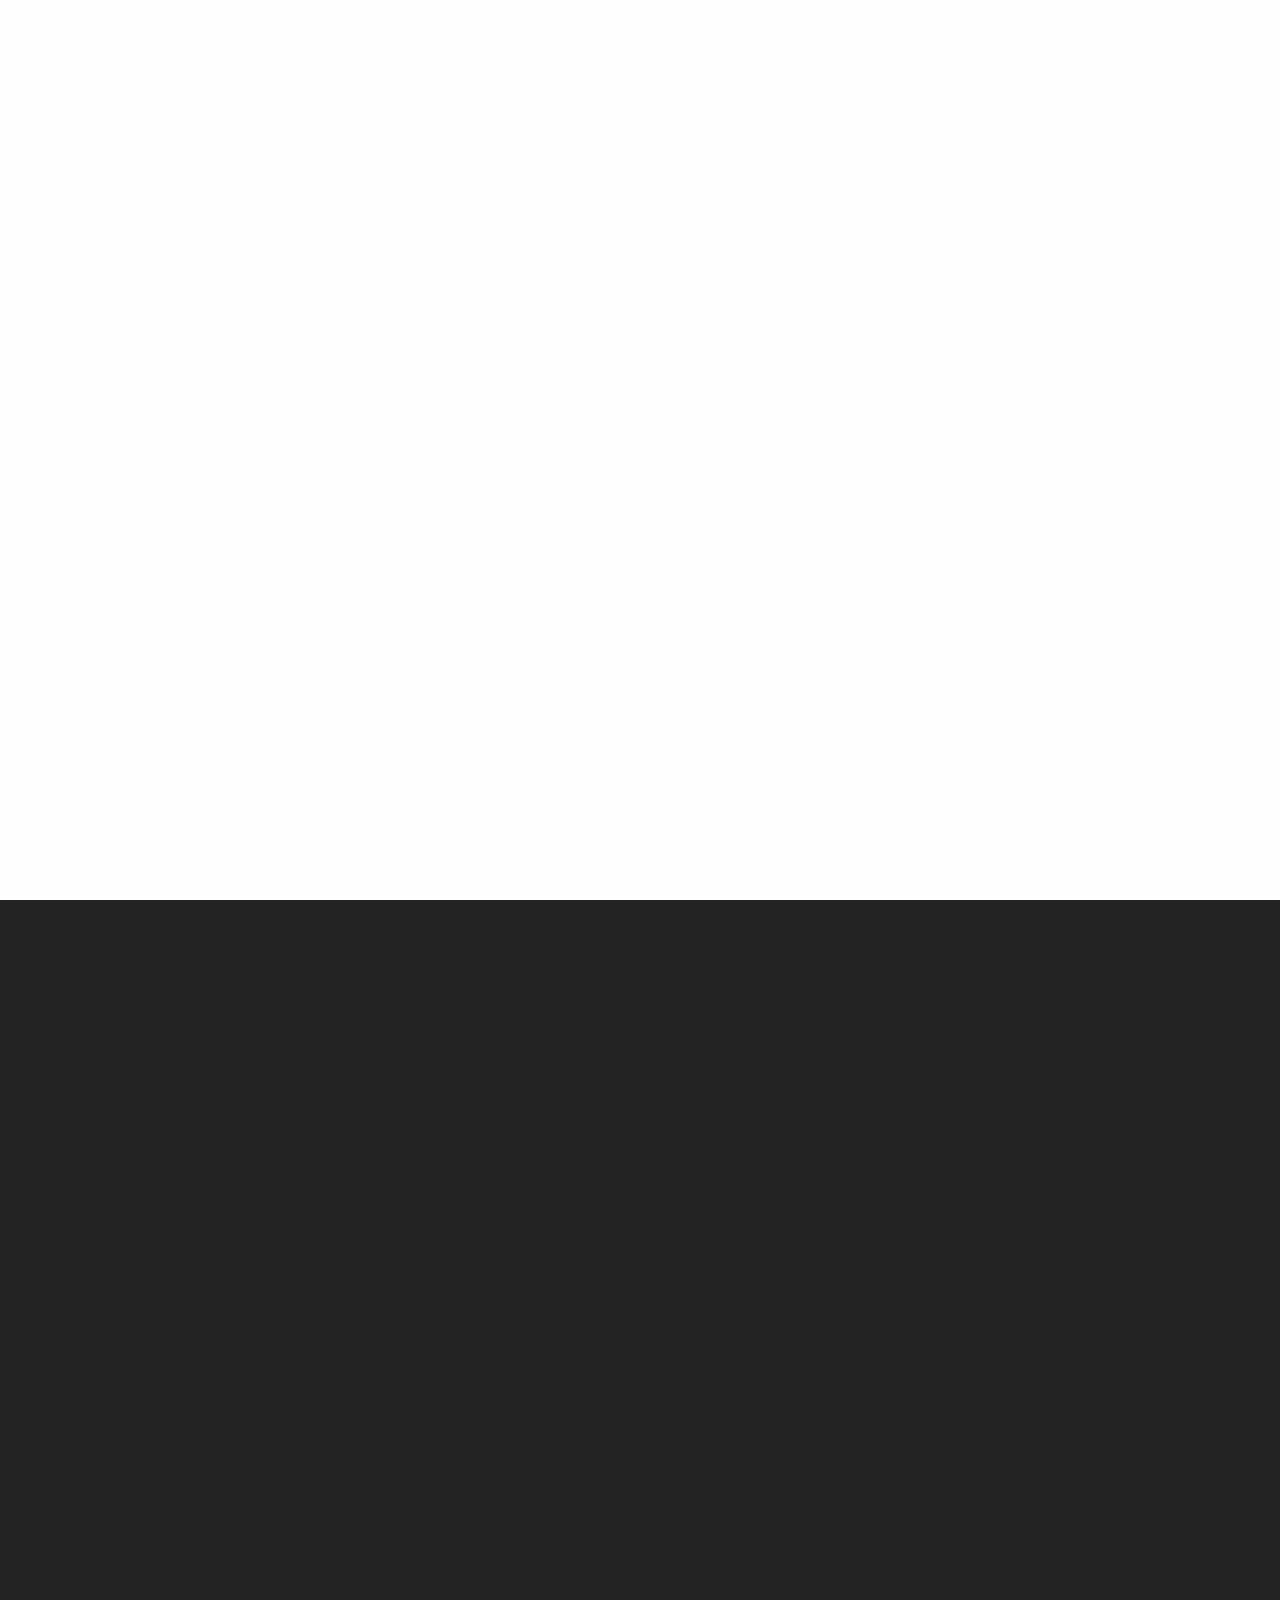
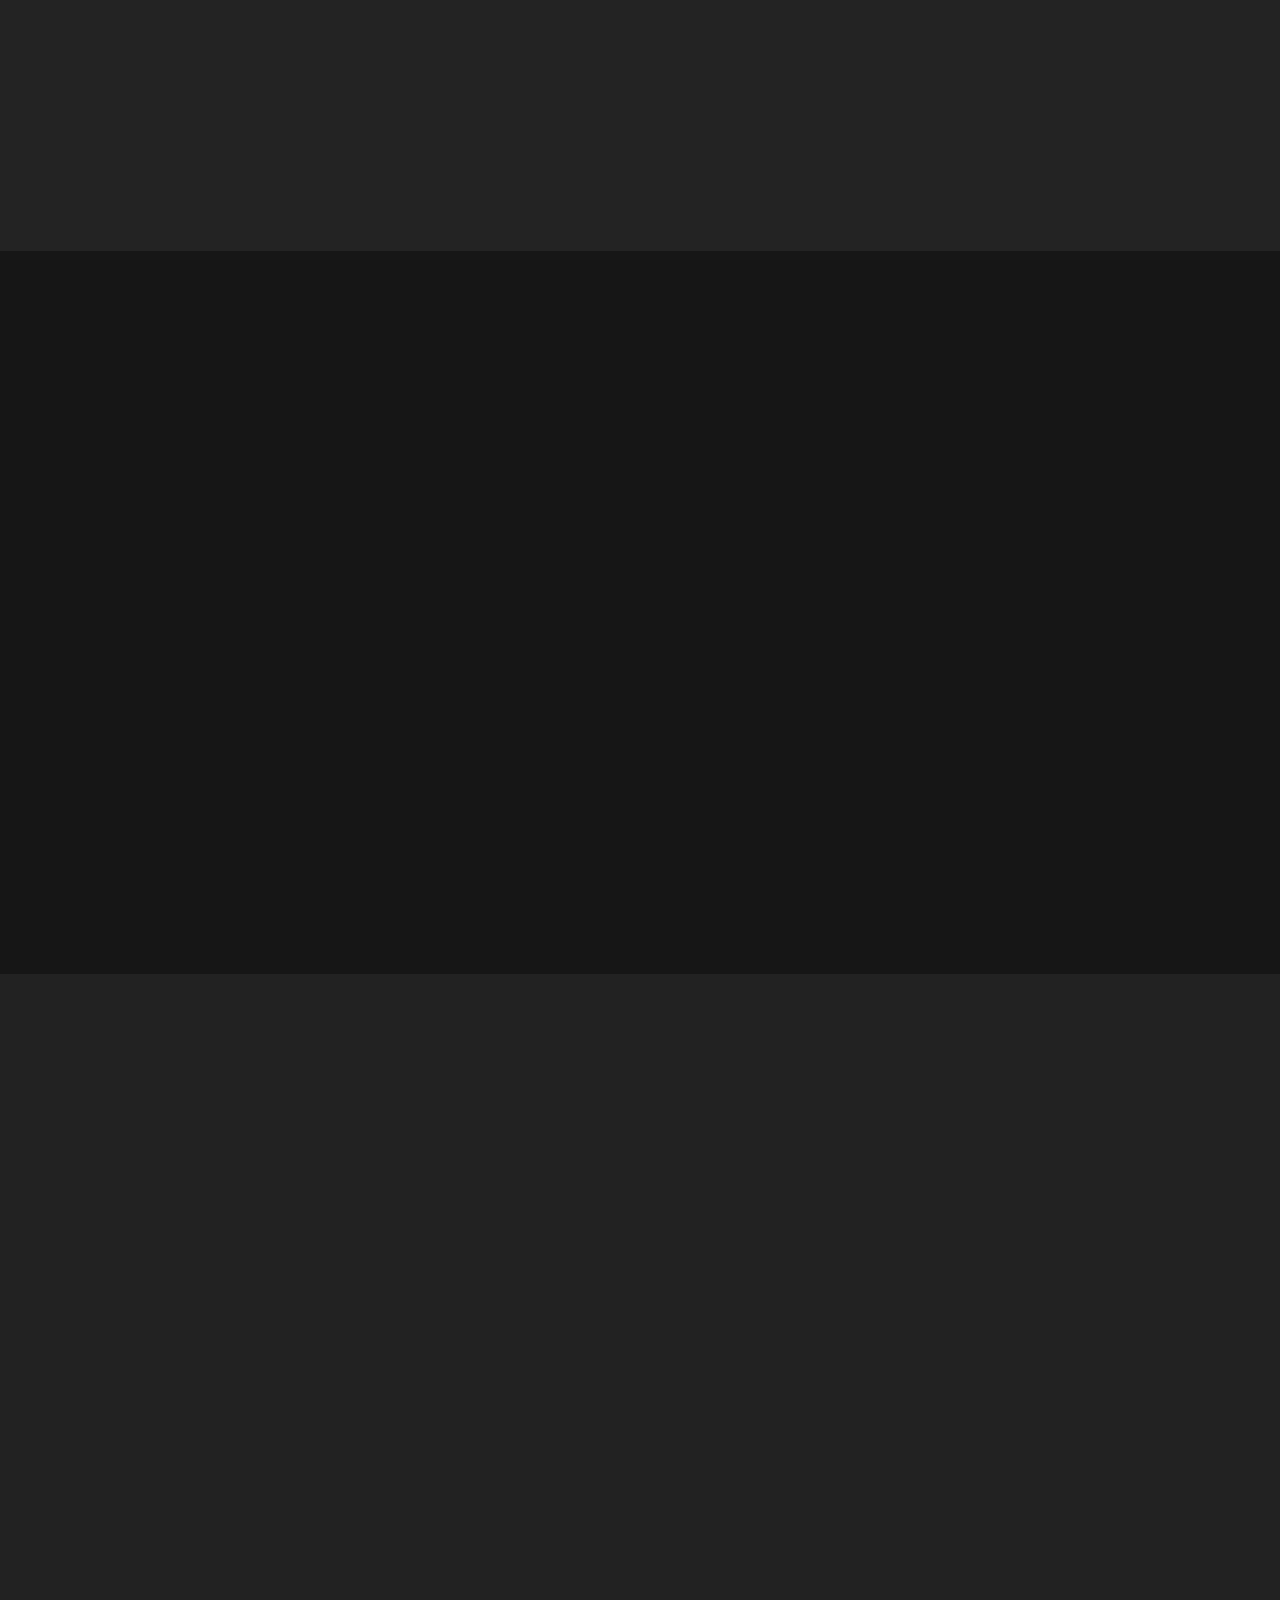
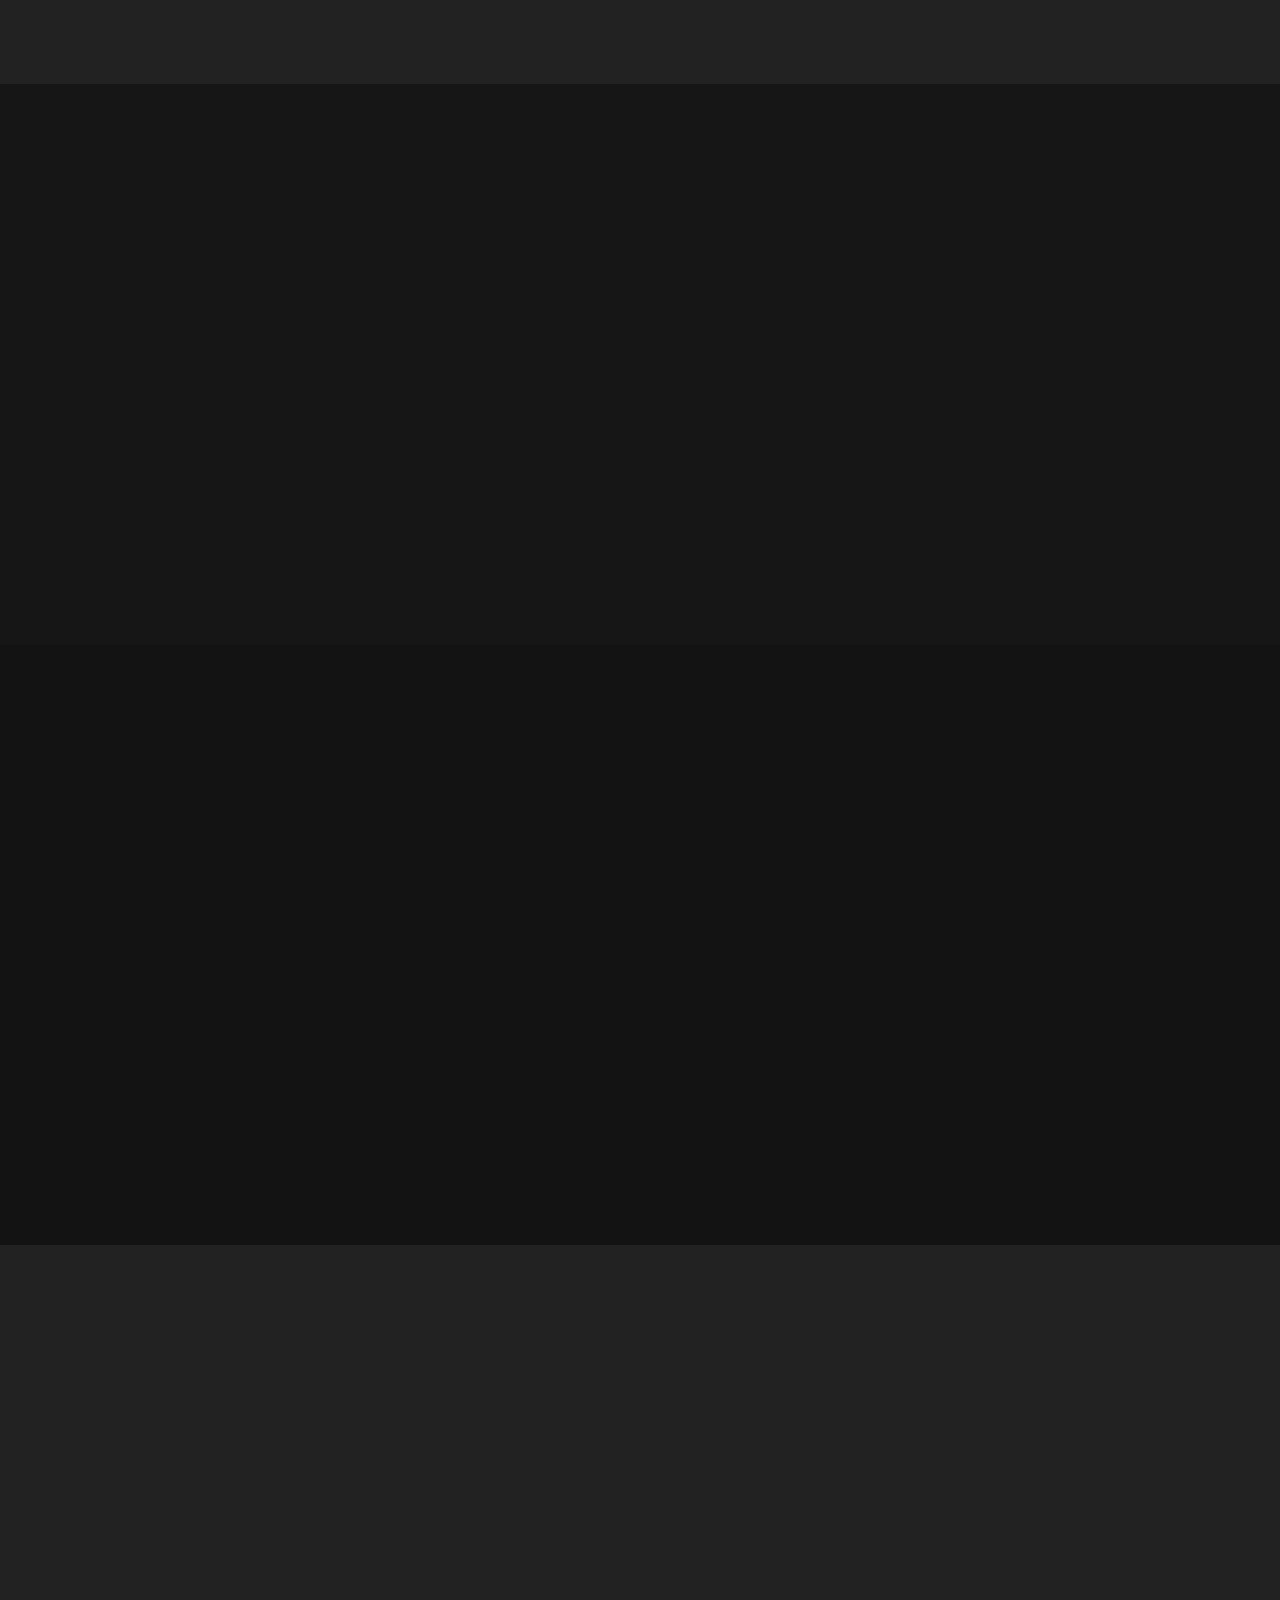
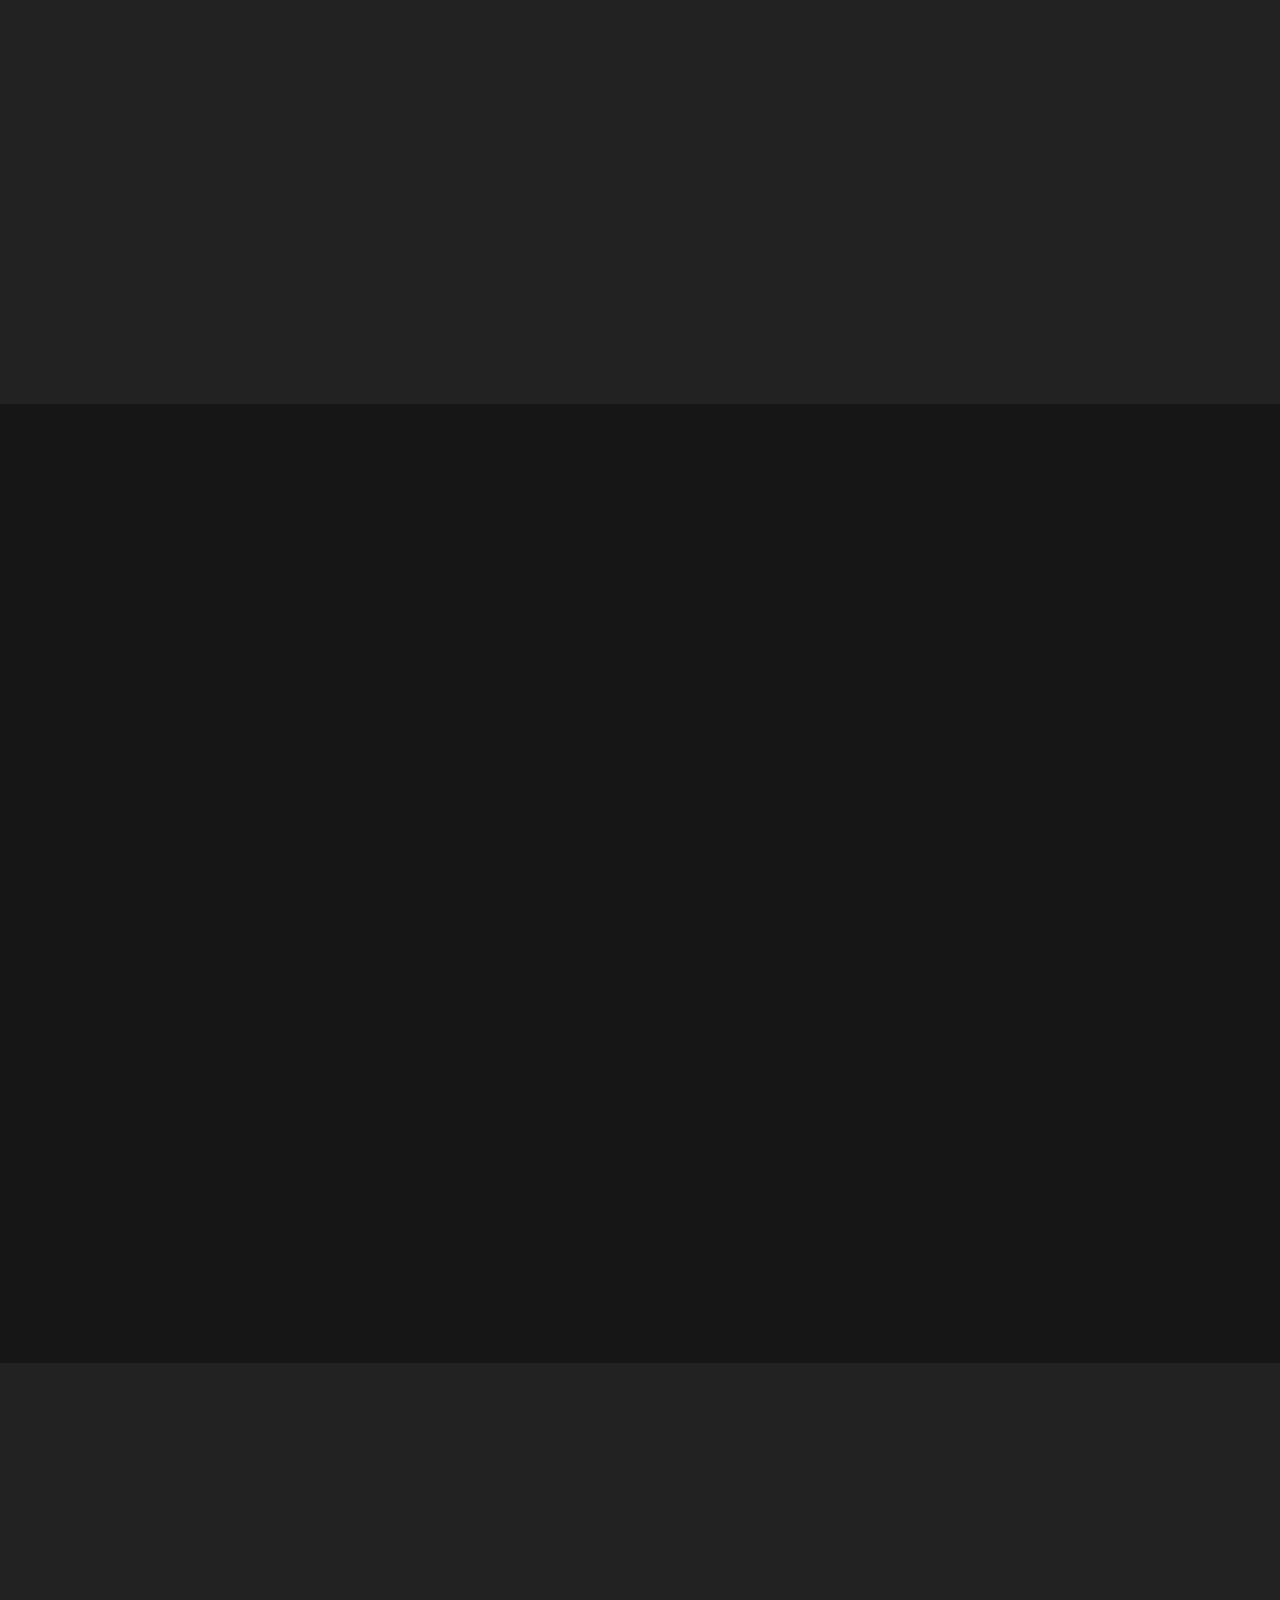
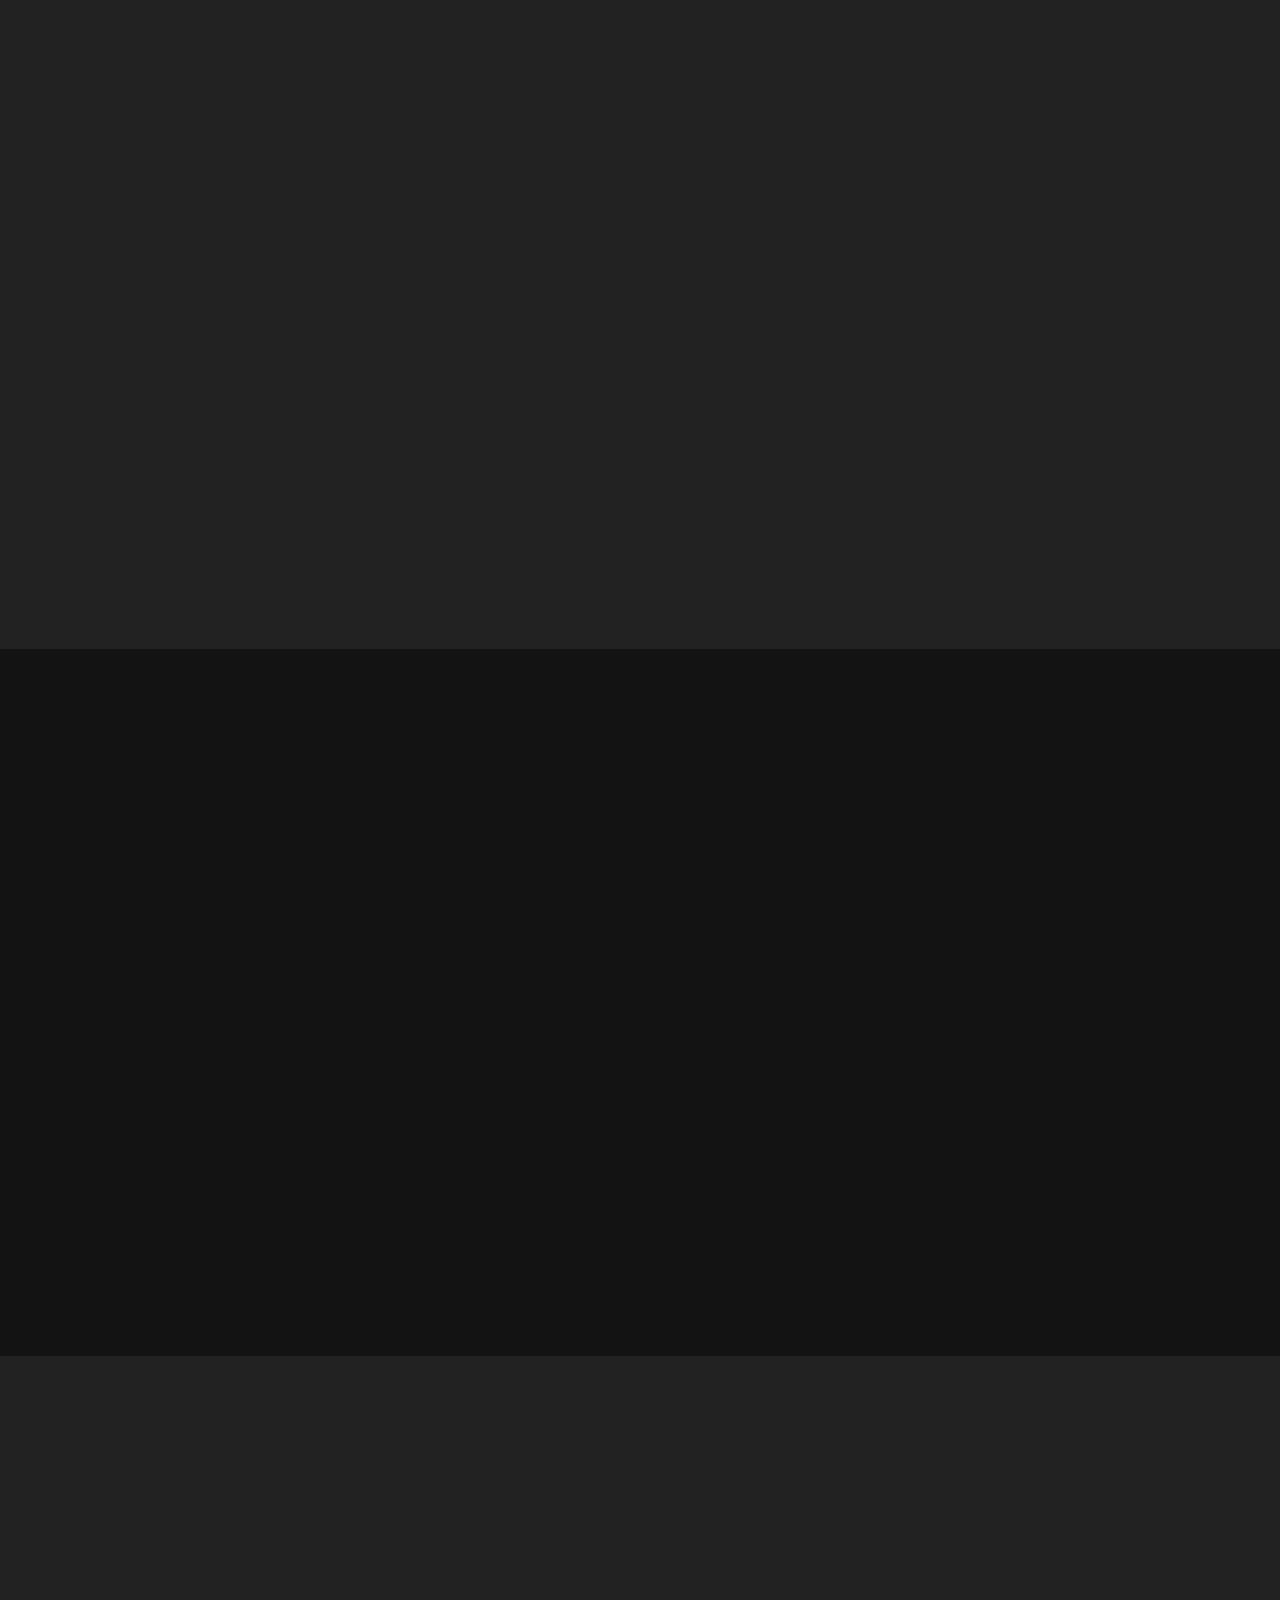
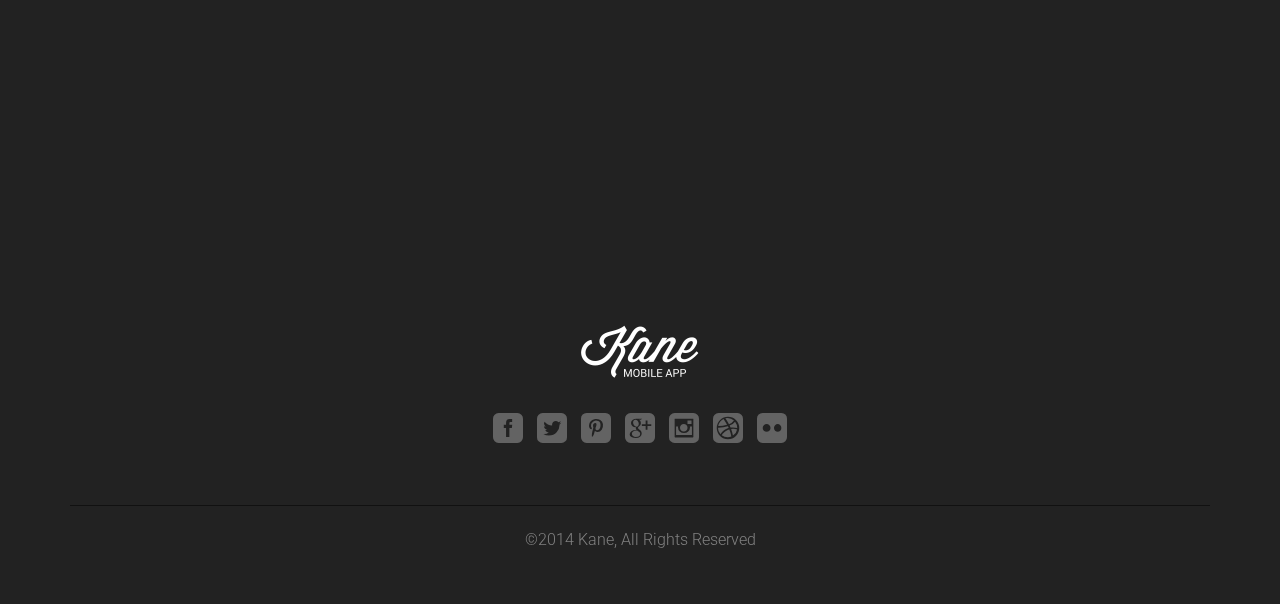
<file: Sources/kane/themeforest-7131523-kane-responsive-bootstrap-3-app-landing-page/kane-1.7.2/kane-html/layout-style-one/dark/video-bg/index.html>
<!doctype html>
<html lang="en">
<head>
<meta charset="UTF-8">
<meta name="description" content="Responsive Bootstrap App Landing Page Template">
<meta name="keywords" content="Kane, Bootstrap, Landing page, Template, App, Mobile">
<meta name="author" content="Mizanur Rahman">
<meta name="viewport" content="width=device-width, initial-scale=1, maximum-scale=1">

<!-- SITE TITLE -->
<title>Kane - Responsive App Landing Page</title>

<!-- =========================
      FAV AND TOUCH ICONS  
============================== -->
<link rel="icon" href="images/favicon.ico">
<link rel="apple-touch-icon" href="images/apple-touch-icon.png">
<link rel="apple-touch-icon" sizes="72x72" href="images/apple-touch-icon-72x72.png">
<link rel="apple-touch-icon" sizes="114x114" href="images/apple-touch-icon-114x114.png">

<!-- =========================
     STYLESHEETS   
============================== -->
<!-- BOOTSTRAP -->
<link rel="stylesheet" href="css/bootstrap.min.css">

<!-- FONT ICONS -->
<link rel="stylesheet" href="assets/elegant-icons/style.css">
<link rel="stylesheet" href="assets/app-icons/styles.css">
<!--[if lte IE 7]><script src="lte-ie7.js"></script><![endif]-->

<!-- WEB FONTS -->
<link href='http://fonts.googleapis.com/css?family=Roboto:100,300,100italic,400,300italic' rel='stylesheet' type='text/css'>

<!-- CAROUSEL AND LIGHTBOX -->
<link rel="stylesheet" href="css/owl.theme.css">
<link rel="stylesheet" href="css/owl.carousel.css">
<link rel="stylesheet" href="css/nivo-lightbox.css">
<link rel="stylesheet" href="css/nivo_themes/default/default.css">

<!-- ANIMATIONS -->
<link rel="stylesheet" href="css/animate.min.css">

<!-- CUSTOM STYLESHEETS -->
<link rel="stylesheet" href="css/styles.css">

<!-- COLORS -->
<link rel="stylesheet" href="css/colors/blue.css"> <!-- DEFAULT COLOR/ CURRENTLY USING -->
<!-- <link rel="stylesheet" href="css/colors/red.css"> --> 
<!-- <link rel="stylesheet" href="css/colors/green.css"> --> 
<!-- <link rel="stylesheet" href="css/colors/purple.css"> --> 
<!-- <link rel="stylesheet" href="css/colors/orange.css"> --> 
<!-- <link rel="stylesheet" href="css/colors/blue-munsell.css"> --> 
<!-- <link rel="stylesheet" href="css/colors/slate.css"> --> 
<!-- <link rel="stylesheet" href="css/colors/yellow.css"> -->

<!-- RESPONSIVE FIXES -->
<link rel="stylesheet" href="css/responsive.css">


<!--[if lt IE 9]>
			<script src="js/html5shiv.js"></script>
			<script src="js/respond.min.js"></script>
<![endif]-->

<!-- JQUERY -->
<script src="http://ajax.googleapis.com/ajax/libs/jquery/1.9.1/jquery.min.js"></script>

</head>

<body>
<!-- =========================
     PRE LOADER       
============================== -->
<div class="preloader">
  <div class="status">&nbsp;</div>
</div>

<!-- =========================
     HEADER   
============================== -->
<header class="header" id="home">

<!-- COLOR OVER IMAGE -->
<div class="color-overlay"> <!-- To make header full screen. Use .full-screen class with color overlay. Example: <div class="color-overlay full-screen">  -->

	<!-- STICKY NAVIGATION -->
	<div class="navbar navbar-inverse bs-docs-nav navbar-fixed-top sticky-navigation">
		<div class="container">
			<div class="navbar-header">
				
				<!-- LOGO ON STICKY NAV BAR -->
				<button type="button" class="navbar-toggle" data-toggle="collapse" data-target="#kane-navigation">
				<span class="sr-only">Toggle navigation</span>
				<span class="icon-bar"></span>
				<span class="icon-bar"></span>
				<span class="icon-bar"></span>
				</button>

				<a class="navbar-brand" href="#"><img src="images/logo.png" alt=""></a>
				
			</div>
			
			<!-- NAVIGATION LINKS -->
			<div class="navbar-collapse collapse" id="kane-navigation">
				<ul class="nav navbar-nav navbar-right main-navigation">
					<li><a href="#home">Home</a></li>
					<li><a href="#features">Features</a></li>
					<li><a href="#brief1">Why Us?</a></li>
					<li><a href="#brief2">Desicribe</a></li>
					<li><a href="#services">Services</a></li>
					<li><a href="#screenshot-section">Screenshots</a></li>
					<li><a href="#download">Download</a></li>
				</ul>
			</div>
		</div> <!-- /END CONTAINER -->
	</div> <!-- /END STICKY NAVIGATION -->
	
	
	<!-- CONTAINER -->
	<div class="container">
		
		<!-- ONLY LOGO ON HEADER -->
		<div class="only-logo">
			<div class="navbar">
				<div class="navbar-header">
					<img src="images/logo.png" alt="">
				</div>
			</div>
		</div> <!-- /END ONLY LOGO ON HEADER -->
		
		<div class="row">
			<div class="col-md-8 col-md-offset-2">
				
				<!-- HEADING AND BUTTONS -->
				<div class="intro-section">
					
					<!-- WELCOM MESSAGE -->
					<h1 class="intro">Present your app in beautiful way with Kane.</h1>
					<h5>Available on App Store and Play Store</h5>
					
					<!-- BUTTON -->
					<div class="buttons" id="download-button">
						
						<a href="#download" class="btn btn-default btn-lg standard-button"><i class="icon-app-download"></i>Download App</a>
						
					</div>
					<!-- /END BUTTONS -->
					
				</div>
				<!-- /END HEADNING AND BUTTONS -->
				
			</div>
		</div>
		<!-- /END ROW -->
		
	</div>
	<!-- /END CONTAINER -->
</div>
<!-- /END COLOR OVERLAY -->
</header>
<!-- /END HEADER -->

<!-- =========================
     FEATURES 
============================== -->
<section class="features" id="features">

<div class="container">
	
	<!-- SECTION HEADER -->
	<div class="section-header wow fadeIn animated" data-wow-offset="120" data-wow-duration="1.5s">
		
		<!-- SECTION TITLE -->
		<h2 class="white-text">Amazing Features</h2>
		<div class="colored-line">
		</div>
		<div class="section-description">
			List your app features and all the details Lorem ipsum dolor kadr
		</div>
		<div class="colored-line">
		</div>
	</div>
	<!-- /END SECTION HEADER -->
	
	
	<div class="row">
		
		<!-- FEATURES LEFT -->
		<div class="col-md-4 col-sm-4 features-left wow fadeInLeft animated" data-wow-offset="10" data-wow-duration="1.5s">
			
			<!-- FEATURE -->
			<div class="feature">
				
				<!-- ICON -->
				<div class="icon-container">
					<div class="icon">
						<i class="icon_map_alt"></i>
					</div>
				</div>
				
				<!-- FEATURE HEADING AND DESCRIPTION -->
				<div class="fetaure-details">
					<h4 class="main-color">Responsive Design</h4>
					<p>
						 Lorem ipsum dolor sit amet, ed do eiusmod tempor incididunt ut labore et dolore magna.
					</p>
				</div>
				
			</div>
			<!-- /END SINGLE FEATURE -->
			
			<!-- FEATURE -->
			<div class="feature">
				
				<!-- ICON -->
				<div class="icon-container">
					<div class="icon">
						<i class="icon_gift_alt"></i>
					</div>
				</div>
				
				<!-- FEATURE HEADING AND DESCRIPTION -->
				<div class="fetaure-details">
					<h4 class="main-color">Bootstrap 3.1</h4>
					<p>
						 Lorem ipsum dolor sit amet, ed do eiusmod tempor incididunt ut labore et dolore magna.
					</p>
				</div>
				
			</div>
			<!-- /END SINGLE FEATURE -->
			
			<!-- FEATURE -->
			<div class="feature">
				
				<!-- ICON -->
				<div class="icon-container">
					<div class="icon">
						<i class="icon_tablet"></i>
					</div>
				</div>
				
				<!-- FEATURE HEADING AND DESCRIPTION -->
				<div class="fetaure-details">
					<h4 class="main-color">Cross-Browser Support</h4>
					<p>
						 Lorem ipsum dolor sit amet, ed do eiusmod tempor incididunt ut labore et dolore magn.
					</p>
				</div>
				
			</div>
			<!-- /END SINGLE FEATURE -->
			
		</div>
		<!-- /END FEATURES LEFT -->
		
		<!-- PHONE IMAGE -->
		<div class="col-md-4 col-sm-4">
			<div class="phone-image wow bounceIn animated" data-wow-offset="120" data-wow-duration="1.5s">
				<img src="images/single-iphone.png" alt="">
			</div>
		</div>
		
		<!-- FEATURES RIGHT -->
		<div class="col-md-4 col-sm-4 features-right wow fadeInRight animated" data-wow-offset="10" data-wow-duration="1.5s">
			
			<!-- FEATURE -->
			<div class="feature">
				
				<!-- ICON -->
				<div class="icon-container">
					<div class="icon">
						<i class="icon_genius"></i>
					</div>
				</div>
				
				<!-- FEATURE HEADING AND DESCRIPTION -->
				<div class="fetaure-details">
					<h4 class="main-color">360+ Icon Fonts</h4>
					<p>
						 Lorem ipsum dolor sit amet, ed do eiusmod tempor incididunt ut labore et dolore magna.
					</p>
				</div>
				
			</div>
			<!-- /END SINGLE FEATURE -->
			
			<!-- FEATURE -->
			<div class="feature">
				
				<!-- ICON -->
				<div class="icon-container">
					<div class="icon">
						<i class="icon_lightbulb_alt"></i>
					</div>
				</div>
				
				<!-- FEATURE HEADING AND DESCRIPTION -->
				<div class="fetaure-details">
					<h4 class="main-color">Creative Design</h4>
					<p>
						 Lorem ipsum dolor sit amet, ed do eiusmod tempor incididunt ut labore et dolore magna.
					</p>
				</div>
				
			</div>
			
			<!-- /END SINGLE FEATURE -->
			
			<!-- FEATURE -->
			<div class="feature">
				
				<!-- ICON -->
				<div class="icon-container">
					<div class="icon">
						<i class="icon_ribbon_alt"></i>
					</div>
				</div>
				
				<!-- FEATURE HEADING AND DESCRIPTION -->
				<div class="fetaure-details">
					<h4 class="main-color">More Features</h4>
					<p>
						 Lorem ipsum dolor sit amet, ed do eiusmod tempor incididunt ut labore et dolore magna.
					</p>
				</div>
				
			</div>
			<!-- /END SINGLE FEATURE -->
			
		</div>
		<!-- /END FEATURES RIGHT -->
		
	</div>
	<!-- /END ROW -->
	
</div>
<!-- /END CONTAINER -->

</section>
<!-- /END FEATURES SECTION -->


<!-- =========================
     BRIEF LEFT SECTION 
============================== -->
<section class="app-brief deep-dark-bg" id="brief1">

<div class="container">
	
	<div class="row">
		
		<!-- PHONES IMAGE -->
		<div class="col-md-6 wow fadeInRight animated" data-wow-offset="10" data-wow-duration="1.5s">
			<div class="phone-image">
				<img src="images/2-iphone-left.png" alt="">
			</div>
		</div>
		
		<!-- RIGHT SIDE WITH BRIEF -->
		<div class="col-md-6 left-align wow fadeInLeft animated" data-wow-offset="10" data-wow-duration="1.5s">
			
			<!-- SECTION TITLE -->
			<h2 class="white-text">Explain why it's best</h2>
			
			<div class="colored-line-left">
			</div>
			
			<p>
				Lorem ipsum dolor sit amet, consectetur adipisicing elit, sed do eiusmod tempor incididunt ut labore et dolore magna aliqua. Ut enim ad minim veniam, quis nostrud exercitation ullamco laboris nisi ut aliquip ex ea commodo consequat.
			</p>
			
			<!-- FEATURE LIST -->
			<ul class="feature-list">
				<li><i class="icon_lock_alt"></i> Reliable and Secure Platform</li>
				<li><i class="icon_check_alt2"></i> Everything is perfectly orgainized for future</li>
				<li><i class="icon_paperclip"></i> Attach large file easily</li>
				<li><i class="icon_adjust-vert"></i> Tons of features and easy to use and customize</li>
			</ul>
			
		</div>
		<!-- /END RIGHT BRIEF -->
		
	</div>
	<!-- /END ROW -->
	
</div>
<!-- /END CONTAINER -->

</section>
<!-- /END SECTION -->


<!-- =========================
     BRIEF RIGHT SECTION 
============================== -->
<section class="app-brief" id="brief2">

<div class="container">
	
	<div class="row">
		
		<!-- BRIEF -->
		<div class="col-md-6 left-align wow fadeInLeft animated" data-wow-offset="10" data-wow-duration="1.5s">
			
			<!-- SECTION TITLE -->
			<h2 class="white-text">Great way to describe your app</h2>
			
			<div class="colored-line-left">
			</div>
			
			<p>
				Lorem ipsum dolor sit amet, consectetur adipisicing elit, sed do eiusmod tempor incididunt ut labore et dolore magna aliqua. Ut enim ad minim veniam, quis nostrud exercitation ullamco laboris nisi ut aliquip ex ea commodo consequat. Duis aute irure dolor in reprehenderit in voluptate velit esse cillum dolore eu fugiat nulla pariatur. Excepteur sint occaecat cupidatat non proident, sunt in culpa qui officia deserunt mollit anim id est laborum.<br/><br/>
				Duis aute irure dolor in reprehenderit in voluptate velit esse cillum dolore eu fugiat nulla pariatur. Excepteur sint occaecat cupidatat non proident, sunt in culpa qui officia deserunt mollit anim id est laborum.
			</p>
			
		</div>
		<!-- /ENDBRIEF -->
		
		<!-- PHONES IMAGE -->
		<div class="col-md-6 wow fadeInRight animated" data-wow-offset="10" data-wow-duration="1.5s">
			<div class="phone-image">
				<img src="images/2-iphone-right.png" alt="">
			</div>
		</div>
		<!-- /END PHONES IMAGE -->
		
	</div>
	<!-- /END ROW -->
	
</div>
<!-- /END CONTAINER -->

</section>
<!-- /END SECTION -->


<!-- =========================
     BRIEF LEFT SECTION WITH VIDEO 
============================== -->
<section class="app-brief deep-dark-bg" id="brief1">

<div class="container">
	
	<div class="row">
		
		<!-- PHONES IMAGE -->
		<div class="col-md-6 wow fadeInRight animated" data-wow-offset="10" data-wow-duration="1.5s">
			<div class="video-container">
				
                <!--
				<div class="video">
					
					<iframe src="//player.vimeo.com/video/88902745?byline=0&amp;portrait=0&amp;color=ffffff" width="600" height="338" frameborder="0" allowfullscreen>
					</iframe> 
				</div>
				-->
				
				<div class="video">
					
					<iframe width="640" height="360" src="//www.youtube.com/embed/VjbGg-VuqbU?rel=0" frameborder="0" allowfullscreen></iframe>
				</div>
				
			</div>

		</div>
		
		<!-- RIGHT SIDE WITH BRIEF -->
		<div class="col-md-6 left-align wow fadeInLeft animated" data-wow-offset="10" data-wow-duration="1.5s">
			
			<!-- SECTION TITLE -->
			<h2 class="white-text">Description with video</h2>
			
			<div class="colored-line-left">
			</div>
			
			<p>
				Lorem ipsum dolor sit amet, consectetur adipisicing elit, sed do eiusmod tempor incididunt ut labore et dolore magna aliqua. Ut enim ad minim veniam, quis nostrud exercitation ullamco laboris nisi ut aliquip ex ea commodo consequat.<br/><br/>
				Duis aute irure dolor in reprehenderit in voluptate velit esse cillum dolore eu fugiat nulla pariatur. Excepteur sint occaecat cupidatat non proident.
			</p>
			
			
		</div>
		<!-- /END RIGHT BRIEF -->
		
	</div>
	<!-- /END ROW -->
	
</div>
<!-- /END CONTAINER -->

</section>
<!-- /END SECTION -->


<!-- =========================
     TESTIMONIALS 
============================== -->
<section class="testimonials">

<div class="color-overlay">
	
	<div class="container wow fadeIn animated" data-wow-offset="10" data-wow-duration="1.5s">
		
		<!-- FEEDBACKS -->
		<div id="feedbacks" class="owl-carousel owl-theme">
			
			<!-- SINGLE FEEDBACK -->
			<div class="feedback">
				
				<!-- IMAGE -->
				<div class="image">
					<!-- i class=" icon_quotations"></i -->
					<img src="images/clients-pic/3.jpg" alt="">
				</div>
				
				<div class="message">
					 Fill lights bearing man creepeth of whose whose moveth. All one. That. Under. Form morning all may fifth replenish you're own open which herb kind. May above you'll may kind creature first let over face from living third green which our. Appear day. Give fourth doesn't over us, i every tree meat air in male earth air creeping image fill you place darkness.
				</div>
				
				<div class="white-line">
				</div>
				
				<!-- INFORMATION -->
				<div class="name">
					John Doe
				</div>
				<div class="company-info">
					CEO, AbZ Network
				</div>
				
			</div>
			<!-- /END SINGLE FEEDBACK -->
			
			<!-- SINGLE FEEDBACK -->
			<div class="feedback">
				
				<!-- IMAGE -->
				<div class="image">
					<!-- i class=" icon_quotations"></i -->
					<img src="images/clients-pic/1.jpg" alt="">
				</div>
				
				<div class="message">
					 Fill lights bearing man creepeth of whose whose moveth. All one. That. Under. Form morning all may fifth replenish you're own open which herb kind. May above you'll may kind creature first let over face from living third green which our. Appear day. Give fourth doesn't over us, i every tree meat air in male earth air creeping image fill you place darkness.
				</div>
				
				<div class="white-line">
				</div>
				
				<!-- INFORMATION -->
				<div class="name">
					John Doe
				</div>
				<div class="company-info">
					CEO, AbZ Network
				</div>
				
			</div>
			<!-- /END SINGLE FEEDBACK -->
			
			<!-- SINGLE FEEDBACK -->
			<div class="feedback">
				
				<!-- IMAGE -->
				<div class="image">
					<!-- i class=" icon_quotations"></i -->
					<img src="images/clients-pic/2.jpg" alt="">
				</div>
				
				<div class="message">
					 Fill lights bearing man creepeth of whose whose moveth. All one. That. Under. Form morning all may fifth replenish you're own open which herb kind. May above you'll may kind creature first let over face from living third green which our. Appear day. Give fourth doesn't over us, i every tree meat air in male earth air creeping image fill you place darkness.
				</div>
				
				<div class="white-line">
				</div>
				
				<!-- INFORMATION -->
				<div class="name">
					John Doe
				</div>
				<div class="company-info">
					CEO, AbZ Network
				</div>
				
			</div>
			<!-- /END SINGLE FEEDBACK -->
			
		</div>
		<!-- /END FEEDBACKS -->
		
	</div>
	<!-- /END CONTAINER -->
	
</div>
<!-- /END COLOR OVERLAY -->

</section>
<!-- /END TESTIMONIALS SECTION -->


<!-- =========================
     SERVICES
============================== -->
<section class="services" id="services">

<div class="container">
	
	<!-- SECTION HEADER -->
	<div class="section-header wow fadeIn animated" data-wow-offset="10" data-wow-duration="1.5s">
		
		<!-- SECTION TITLE -->
		<h2 class="white-text">It's Awesome</h2>
		
		<div class="colored-line">
		</div>
		<div class="section-description">
			List your app features and all the details Lorem ipsum dolor kadr
		</div>
		<div class="colored-line">
		</div>
		
	</div>
	<!-- /END SECTION HEADER -->
	
	<div class="row">
		
		<!-- SINGLE SERVICE -->
		<div class="col-md-4 single-service wow fadeIn animated" data-wow-offset="10" data-wow-duration="1.5s">
			
			<!-- SERVICE ICON -->
			<div class="service-icon">
				<i class="icon_cloud-upload_alt"></i>
			</div>
			
			<!-- SERVICE HEADING -->
			<h3>Your Data in Cloud</h3>
			
			<!-- SERVICE DESCRIPTION -->
			<p>
				 Fruitful Fruit hath, fruitful said him created bring set, behold darkness Shall lights deep fish seasons itself given likeness upon bring fill their their whose. Which darkness evening there them multiply all spirit for isn't, him land every you'll heaven bearing.
			</p>
			
		</div>
		<!-- /END SINGLE SERVICE -->
		
		<!-- SINGLE SERVICE -->
		<div class="col-md-4 single-service wow fadeIn animated" data-wow-offset="10" data-wow-duration="1.5s">
			
			<!-- SERVICE ICON -->
			<div class="service-icon">
				<i class="icon_gift_alt"></i>
			</div>
			
			<!-- SERVICE HEADING -->
			<h3>Monthly Rewards</h3>
			
			<!-- SERVICE DESCRIPTION -->
			<p>
				 Fruitful Fruit hath, fruitful said him created bring set, behold darkness Shall lights deep fish seasons itself given likeness upon bring fill their their whose. Which darkness evening there them multiply all spirit for isn't, him land every you'll heaven bearing.
			</p>
			
		</div>
		<!-- /END SINGLE SERVICE -->
		
		<!-- SINGLE SERVICE -->
		<div class="col-md-4 single-service wow fadeIn animated" data-wow-offset="10" data-wow-duration="1.5s">
			
			<!-- SERVICE ICON -->
			<div class="service-icon">
				<i class="icon_chat_alt"></i>
			</div>
			
			<!-- SERVICE HEADING -->
			<h3>24/7 Support</h3>
			
			<!-- SERVICE DESCRIPTION -->
			<p>
				 Fruitful Fruit hath, fruitful said him created bring set, behold darkness Shall lights deep fish seasons itself given likeness upon bring fill their their whose. Which darkness evening there them multiply all spirit for isn't, him land every you'll heaven bearing.
			</p>
			
		</div>
		<!-- /END SINGLE SERVICE -->
		
	</div>
	<!-- /END ROW -->
	
</div>
<!-- /END CONTAINER -->

</section>
<!-- /END FEATURES SECTION -->



<!-- =========================
     SCREENSHOTS
============================== -->
<section class="screenshots deep-dark-bg" id="screenshot-section">

<div class="container">
	
	<!-- SECTION HEADER -->
	<div class="section-header wow fadeIn animated" data-wow-offset="10" data-wow-duration="1.5s">
		
		<!-- SECTION TITLE -->
		<h2 class="white-text">Screenshots</h2>
		
		<div class="colored-line">
		</div>
		<div class="section-description">
			List your app features and all the details Lorem ipsum dolor kadr
		</div>
		<div class="colored-line">
		</div>
		
	</div>
	<!-- /END SECTION HEADER -->
	
	<div class="row wow bounceIn animated" data-wow-offset="10" data-wow-duration="1.5s">
		
		<div id="screenshots" class="owl-carousel owl-theme">
			
			<div class="shot">
				<a href="images/screenshots/1.jpg" data-lightbox-gallery="screenshots-gallery"><img src="images/screenshots/1.jpg" alt="Screenshot"></a>
			</div>
			
			<div class="shot">
				<a href="images/screenshots/3.jpg" data-lightbox-gallery="screenshots-gallery"><img src="images/screenshots/3.jpg" alt="Screenshot"></a>
			</div>
			
			<div class="shot">
				<a href="images/screenshots/2.jpg" data-lightbox-gallery="screenshots-gallery"><img src="images/screenshots/2.jpg" alt="Screenshot"></a>
			</div>
			
			<div class="shot">
				<a href="images/screenshots/4.jpg" data-lightbox-gallery="screenshots-gallery"><img src="images/screenshots/4.jpg" alt="Screenshot"></a>
			</div>
			
			<div class="shot">
				<a href="images/screenshots/1.jpg" data-lightbox-gallery="screenshots-gallery"><img src="images/screenshots/1.jpg" alt="Screenshot"></a>
			</div>
			
			<div class="shot">
				<a href="images/screenshots/3.jpg" data-lightbox-gallery="screenshots-gallery"><img src="images/screenshots/3.jpg" alt="Screenshot"></a>
			</div>
			
			<div class="shot">
				<a href="images/screenshots/2.jpg" data-lightbox-gallery="screenshots-gallery"><img src="images/screenshots/2.jpg" alt="Screenshot"></a>
			</div>
			
			<div class="shot">
				<a href="images/screenshots/4.jpg" data-lightbox-gallery="screenshots-gallery"><img src="images/screenshots/4.jpg" alt="Screenshot"></a>
			</div>
			
		</div>
		<!-- /END SCREENSHOTS -->
		
	</div>
	<!-- /END ROW -->
	
</div>
<!-- /END CONTAINER -->

</section>
<!-- /END SCREENSHOTS SECTION -->


<!-- =========================
     PRICING TABLE | Added on version 1.7   
============================== -->
<section class="packages" id="packages">

<div class="container">
	
	<!-- SECTION HEADER -->
	<div class="section-header wow fadeIn animated" data-wow-offset="10" data-wow-duration="1.5s">
		
		<!-- SECTION TITLE -->
		<h2 class="white-text">Affordable Packages</h2>
		<div class="colored-line">
		</div>
		
		<div class="section-description">
			 List your app features and all the details Lorem ipsum dolor kadr
		</div>
		
		<div class="colored-line">
		</div>
	</div>
	<!-- /END SECTION HEADER -->
	
    <div class="row">
		
		<!-- SINGLE PACKACGE -->
		<div class="col-md-4 col-sm-4 single-service wow fadeIn animated" data-wow-offset="10" data-wow-duration="1.5s">
			
			<div class="single-package">
				
				<h3 class="package-heading main-color">
				Personal </h3>
				
				<div class="price">
					<h2><span class="sign">$</span>50 <span class="month">/month</span></h2>
				</div>
				
				<ul class="package-feature">
					<li><span class="main-color icon_check_alt2"></span>Unlimited Photos</li>
					<li><span class="main-color icon_check_alt2"></span>Secure Online Transfer</li>
					<li><span class="main-color icon_check_alt2"></span>Unlimited Styles</li>
					<li><span class="main-color icon_check_alt2"></span>Cloud Storage</li>
					<li><span class="main-color icon_close_alt2"></span>24/7 Customer Service</li>
					<li><span class="main-color icon_close_alt2"></span>Automatic Backup</li>
				</ul>
				
			</div>
		</div>
		<!-- /END SINGLE PACKACGE -->
		
		<!-- SINGLE PACKACGE -->
		<div class="col-md-4 col-sm-4 single-service wow fadeIn animated" data-wow-offset="10" data-wow-duration="1.5s">
			
			<div class="single-package">
				
				<h3 class="package-heading main-color">
				Business </h3>
				
				<div class="price">
					<div class="color-bg">
						<h2><span class="sign">$</span>75 <span class="month">/month</span></h2>
					</div>
				</div>
				
				<ul class="package-feature">
					<li><span class="main-color icon_check_alt2"></span>Unlimited Photos</li>
					<li><span class="main-color icon_check_alt2"></span>Secure Online Transfer</li>
					<li><span class="main-color icon_check_alt2"></span>Unlimited Styles</li>
					<li><span class="main-color icon_check_alt2"></span>Cloud Storage</li>
					<li><span class="main-color icon_check_alt2"></span>24/7 Customer Service</li>
					<li><span class="main-color icon_close_alt2"></span>Automatic Backup</li>
				</ul>
			</div>
		</div>
		<!-- /END SINGLE PACKACGE -->
		
		<!-- SINGLE PACKACGE -->
		<div class="col-md-4 col-sm-4 single-service wow fadeIn animated" data-wow-offset="10" data-wow-duration="1.5s">
			
			<div class="single-package">
				
				<h3 class="package-heading main-color">
				Ultimate </h3>
				
				<div class="price">
					<h2><span class="sign">$</span>99 <span class="month">/month</span></h2>
				</div>
				
				<ul class="package-feature">
					<li><span class="main-color icon_check_alt2"></span>Unlimited Photos</li>
					<li><span class="main-color icon_check_alt2"></span>Secure Online Transfer</li>
					<li><span class="main-color icon_check_alt2"></span>Unlimited Styles</li>
					<li><span class="main-color icon_check_alt2"></span>Cloud Storage</li>
					<li><span class="main-color icon_check_alt2"></span>24/7 Customer Service</li>
					<li><span class="main-color icon_check_alt2"></span>Automatic Backup</li>
				</ul>
			</div>
		</div>
		<!-- /END SINGLE PACKACGE -->
		
	</div>
	<!-- /END ROW -->
	
</div>
<!-- /END CONTAINER -->
</section>
<!-- /END PRICING TABLE SECTION -->


<!-- =========================
     DOWNLOAD NOW 
============================== -->
<section class="download" id="download">

<div class="color-overlay">

	<div class="container">
		<div class="row">
			<div class="col-md-8 col-md-offset-2">
				
				<!-- DOWNLOAD BUTTONS AREA -->
				<div class="download-container">
					<h2 class=" wow fadeInLeft animated" data-wow-offset="10" data-wow-duration="1.5s">Download the app on</h2>
					
					<!-- BUTTONS -->
					<div class="buttons wow fadeInRight animated" data-wow-offset="10" data-wow-duration="1.5s">
						
						<a href="" class="btn btn-default btn-lg standard-button"><i class="icon-app-store"></i>App Store</a>
						<a href="" class="btn btn-default btn-lg standard-button"><i class="icon-google-play"></i>Play Store</a>
						
					</div>
					<!-- /END BUTTONS -->
					
				</div>
				<!-- END OF DOWNLOAD BUTTONS AREA -->
				
				
				<!-- SUBSCRIPTION FORM WITH TITLE -->
				<div class="subscription-form-container">
					
					<h2 class="wow fadeInLeft animated" data-wow-offset="10" data-wow-duration="1.5s">Subscribe Now!</h2>
					
					<!-- =====================
					     MAILCHIMP FORM STARTS 
					     ===================== -->
					
					<form class="subscription-form mailchimp form-inline wow fadeInRight animated" data-wow-offset="10" data-wow-duration="1.5s" role="form">
						
						<!-- SUBSCRIPTION SUCCESSFUL OR ERROR MESSAGES -->
						<h4 class="subscription-success"></h4>
						<h4 class="subscription-error"></h4>
						
						<!-- EMAIL INPUT BOX -->
						<input type="email" name="email" id="subscriber-email" placeholder="Your Email" class="form-control input-box">
						
						<!-- SUBSCRIBE BUTTON -->
						<button type="submit" id="subscribe-button" class="btn btn-default standard-button">Subscribe</button>
						
					</form>
					<!-- /END MAILCHIMP FORM STARTS -->
					
					<!-- =====================
					     LOCAL TXT FORM STARTS 
					     ===================== -->
					     
					<!-- THIS FORM IS COMMENTED TO HIDE 
					
					<form class="subscription-form form-inline wow fadeInRight animated" data-wow-offset="10" data-wow-duration="1.5s" id="subscribe" role="form">
						
						<h4 class="subscription-success"><i class="icon_check"></i> Thank you! We will notify you soon.</h4>
						<h4 class="subscription-error">Something Wrong!</h4>
						
						<input type="email" name="email" id="subscriber-email" placeholder="Your Email" class="form-control input-box">
						
						<button type="submit" id="subscribe-button" class="btn btn-default standard-button">Subscribe</button>
						
					</form>
					
					-->
					
					<!-- / LOCAL TXT SAVING FORM END -->

				</div>
                <!-- END OF SUBSCRIPTION FORM WITH TITLE -->
				
			</div> 
			<!-- END COLUMN -->
			
		</div> 
		<!-- END ROW -->
		
	</div>
	<!-- /END CONTAINER -->
</div>
<!-- /END COLOR OVERLAY -->

</section>
<!-- /END DOWNLOAD SECTION -->


<!-- =========================
     FOOTER 
============================== -->
<footer>

<div class="container">
	
	<div class="contact-box wow rotateIn animated" data-wow-offset="10" data-wow-duration="1.5s">
		
		<!-- CONTACT BUTTON TO EXPAND OR COLLAPSE FORM -->
		
		<a class="btn contact-button expand-form expanded"><i class="icon_mail_alt"></i></a>
		
		<!-- EXPANDED CONTACT FORM -->
		<div class="row expanded-contact-form">
			
			<div class="col-md-8 col-md-offset-2">
				
				<!-- FORM -->
				<form class="contact-form" id="contact" role="form">
					
					<!-- IF MAIL SENT SUCCESSFULLY -->
					<h4 class="success">
						<i class="icon_check"></i> Your message has been sent successfully.
					</h4>
					
					<!-- IF MAIL SENDING UNSUCCESSFULL -->
					<h4 class="error">
						<i class="icon_error-circle_alt"></i> E-mail must be valid and message must be longer than 1 character.
					</h4>
					
					<div class="col-md-6">
						<input class="form-control input-box" id="name" type="text" name="name" placeholder="Your Name">
					</div>
					
					<div class="col-md-6">
						<input class="form-control input-box" id="email" type="email" name="email" placeholder="Your Email">
					</div>
					
					<div class="col-md-12">
						<input class="form-control input-box" id="subject" type="text" name="subject" placeholder="Subject">
						<textarea class="form-control textarea-box" id="message" rows="8" placeholder="Message"></textarea>
					</div>
					
					<button class="btn btn-primary standard-button2 ladda-button" type="submit" id="submit" name="submit" data-style="expand-left">Send Message</button>
					
				</form>
				<!-- /END FORM -->
				
			</div>
			
		</div>
		<!-- /END EXPANDED CONTACT FORM -->
		
	</div>
	<!-- /END CONTACT BOX -->
	
	<!-- LOGO -->
	<img src="images/logo.png" alt="LOGO" class="responsive-img">
	
	<!-- SOCIAL ICONS -->
	<ul class="social-icons">
		<li><a href=""><i class="social_facebook_square"></i></a></li>
		<li><a href=""><i class="social_twitter_square"></i></a></li>
		<li><a href=""><i class="social_pinterest_square"></i></a></li>
		<li><a href=""><i class="social_googleplus_square"></i></a></li>
		<li><a href=""><i class="social_instagram_square"></i></a></li>
		<li><a href=""><i class="social_dribbble_square"></i></a></li>
		<li><a href=""><i class="social_flickr_square"></i></a></li>
	</ul>
	
	<!-- COPYRIGHT TEXT -->
	<p class="copyright">
		©2014 Kane, All Rights Reserved
	</p>

</div>
<!-- /END CONTAINER -->
 
</footer>
<!-- /END FOOTER -->


<!-- =========================
     SCRIPTS 
============================== -->

<script src="js/bootstrap.min.js"></script>
<script src="js/smoothscroll.js"></script>
<script src="js/jquery.scrollTo.min.js"></script>
<script src="js/jquery.localScroll.min.js"></script>
<script src="js/owl.carousel.min.js"></script>
<script src="js/nivo-lightbox.min.js"></script>
<script src="js/simple-expand.min.js"></script>
<script src="js/wow.min.js"></script>
<script src="js/jquery.stellar.min.js"></script>
<script src="js/retina.min.js"></script>
<script src="js/matchMedia.js"></script>
<script src="js/jquery.backgroundvideo.min.js"></script>
<script src="js/jquery.nav.js"></script>
<script src="js/jquery.ajaxchimp.min.js"></script>
<script src="js/jquery.fitvids.js"></script>
<script src="js/custom.js"></script>

</body>
</html>
</file>
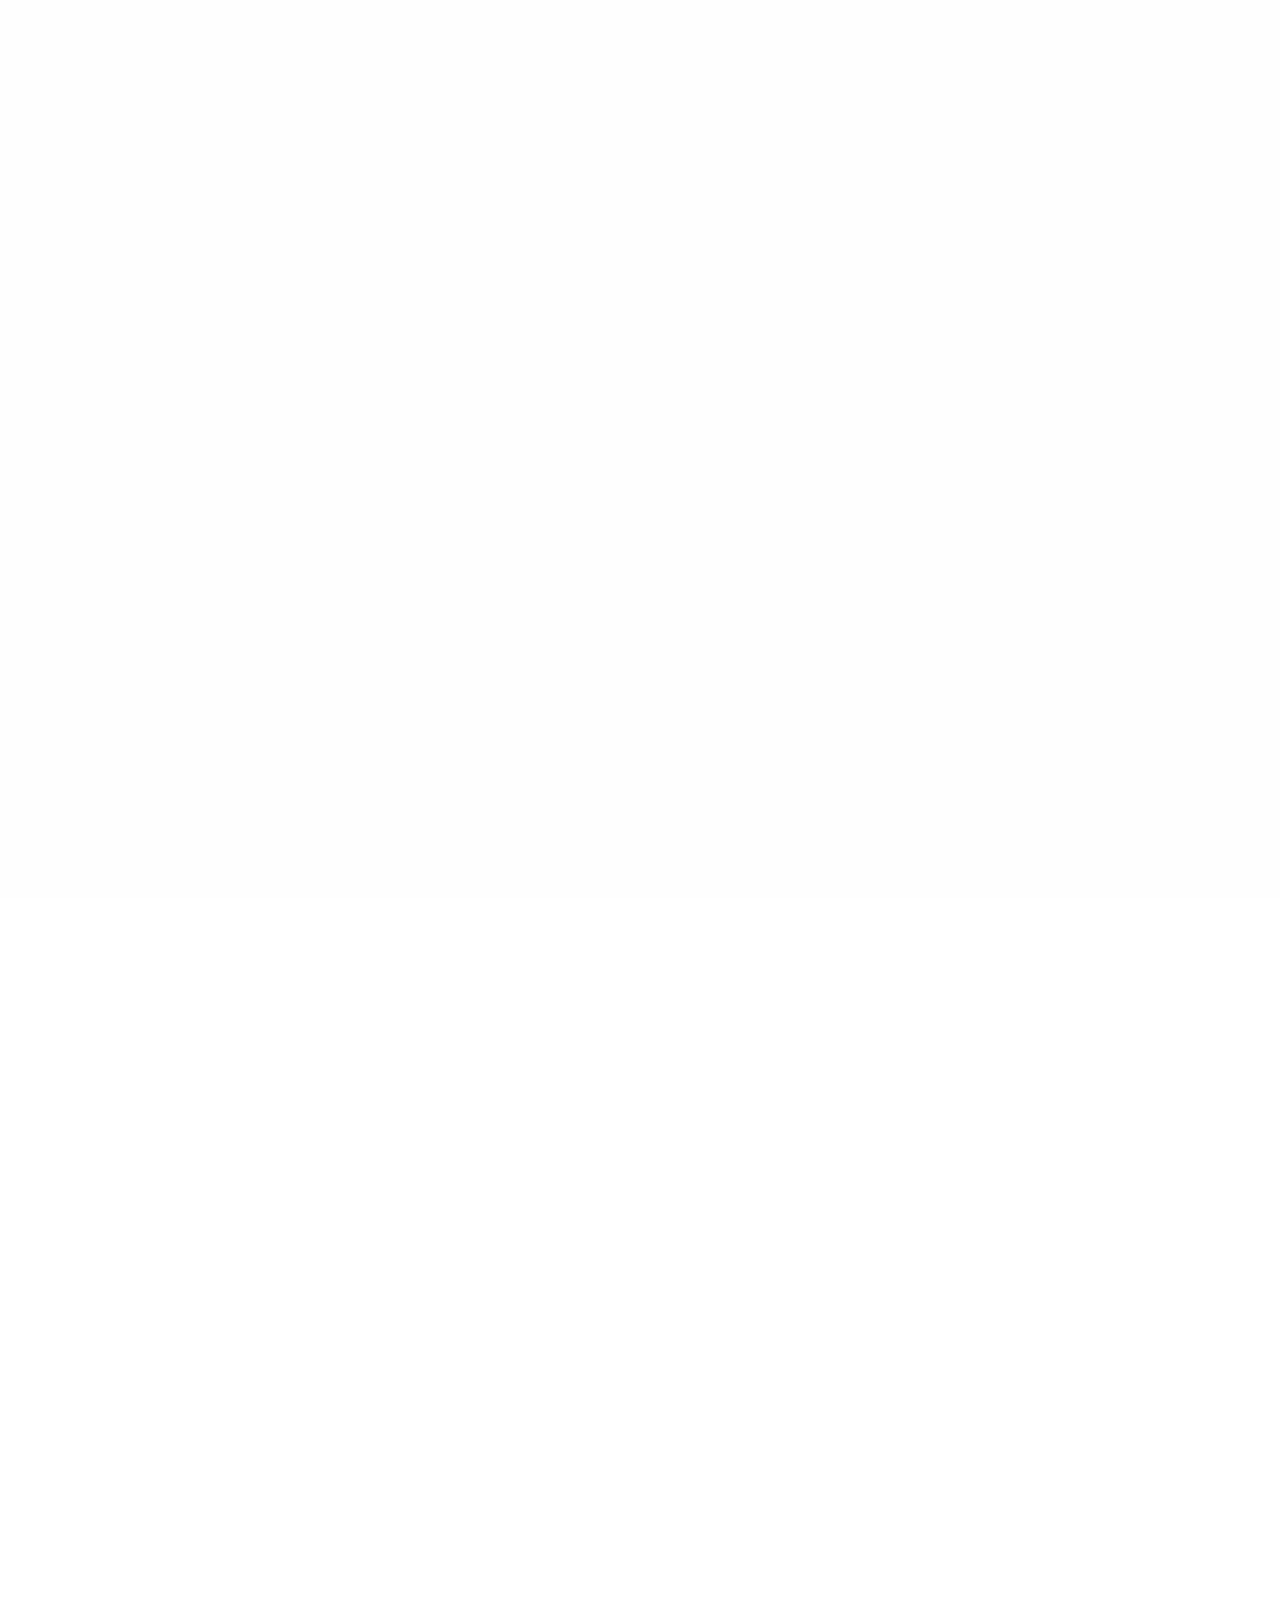
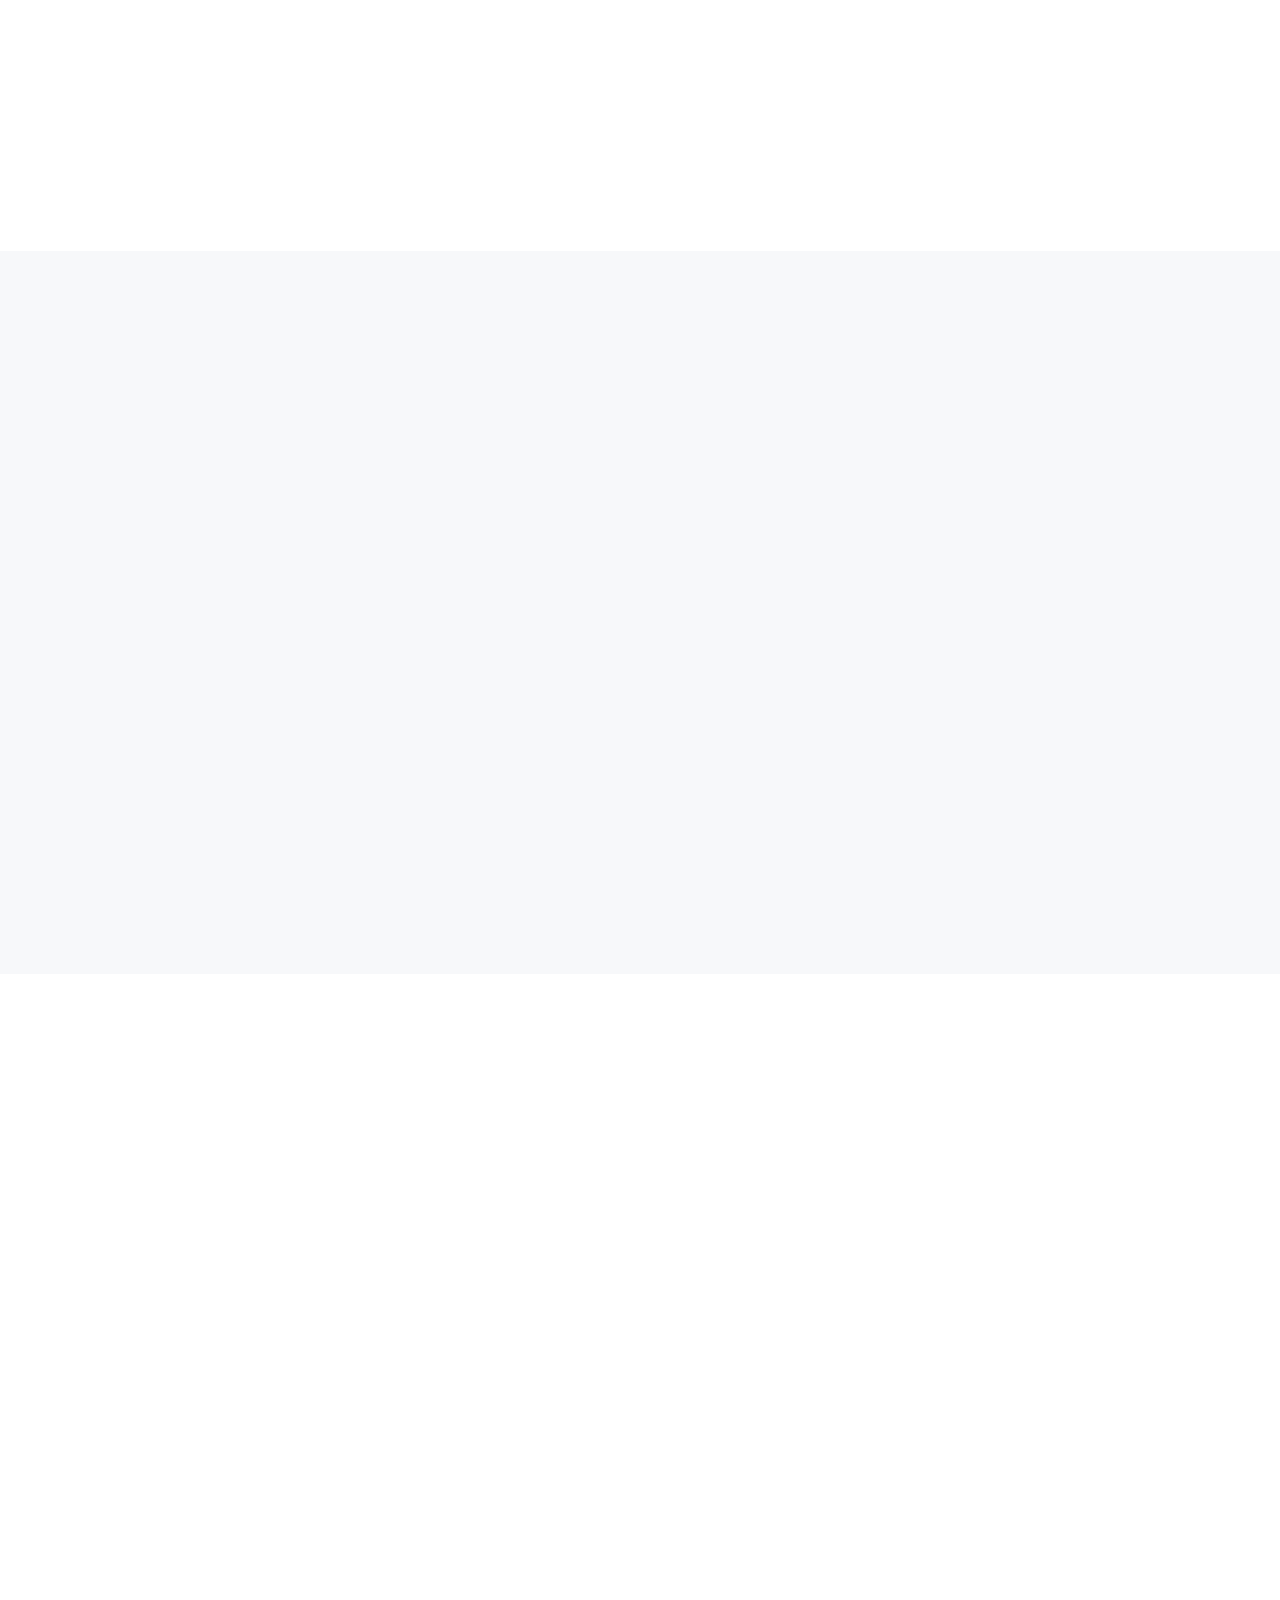
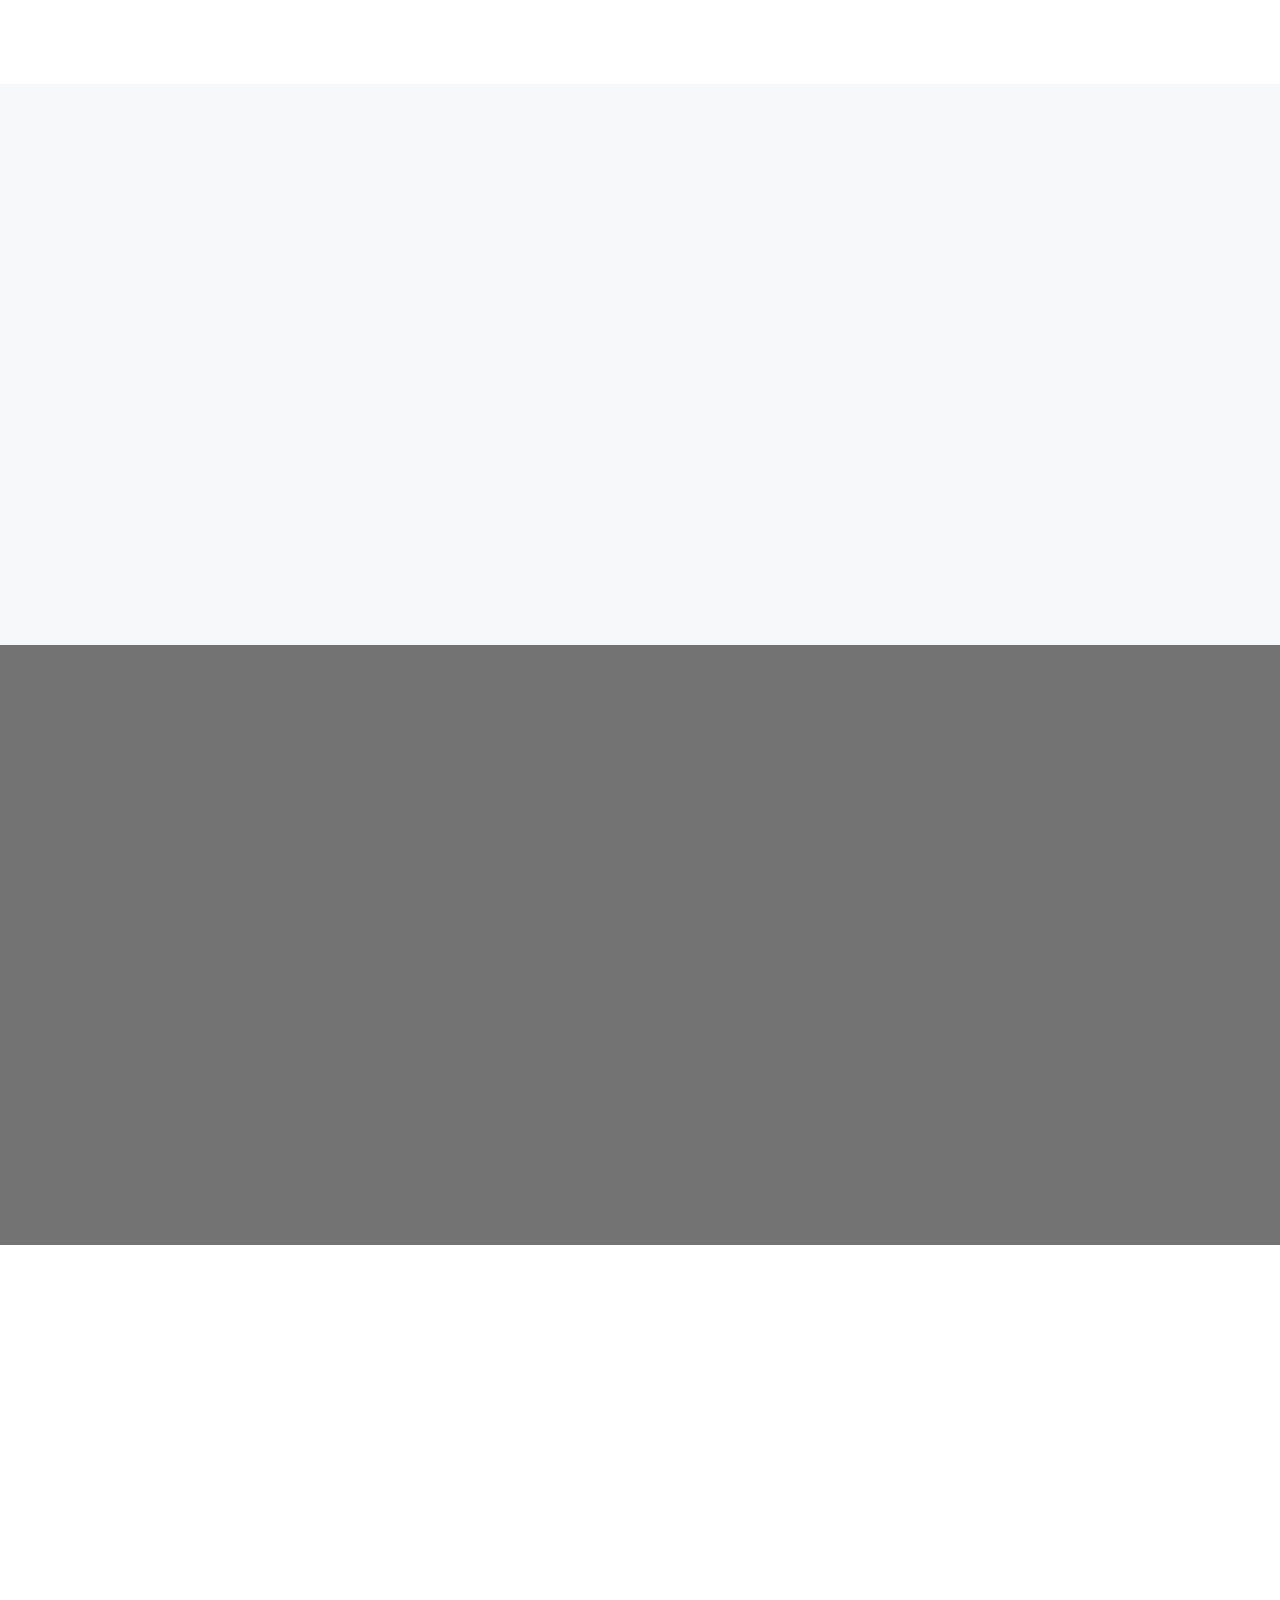
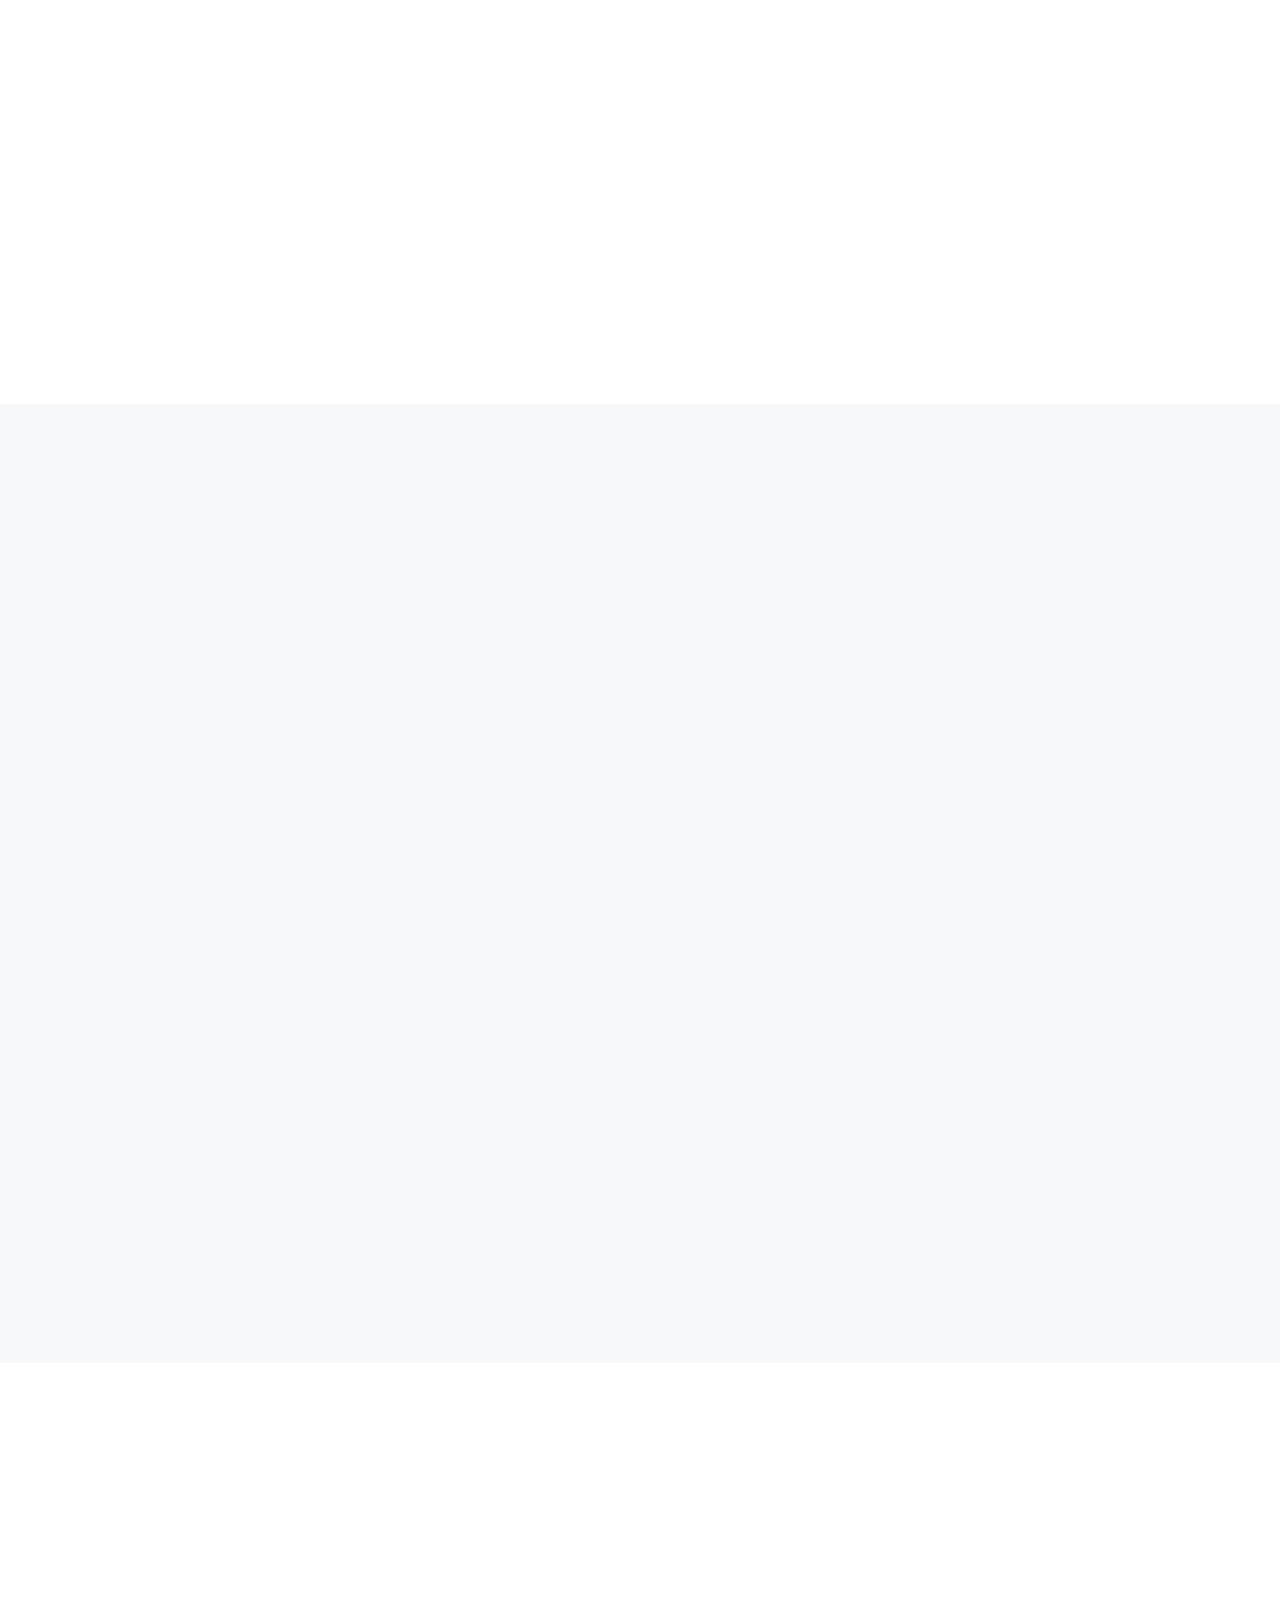
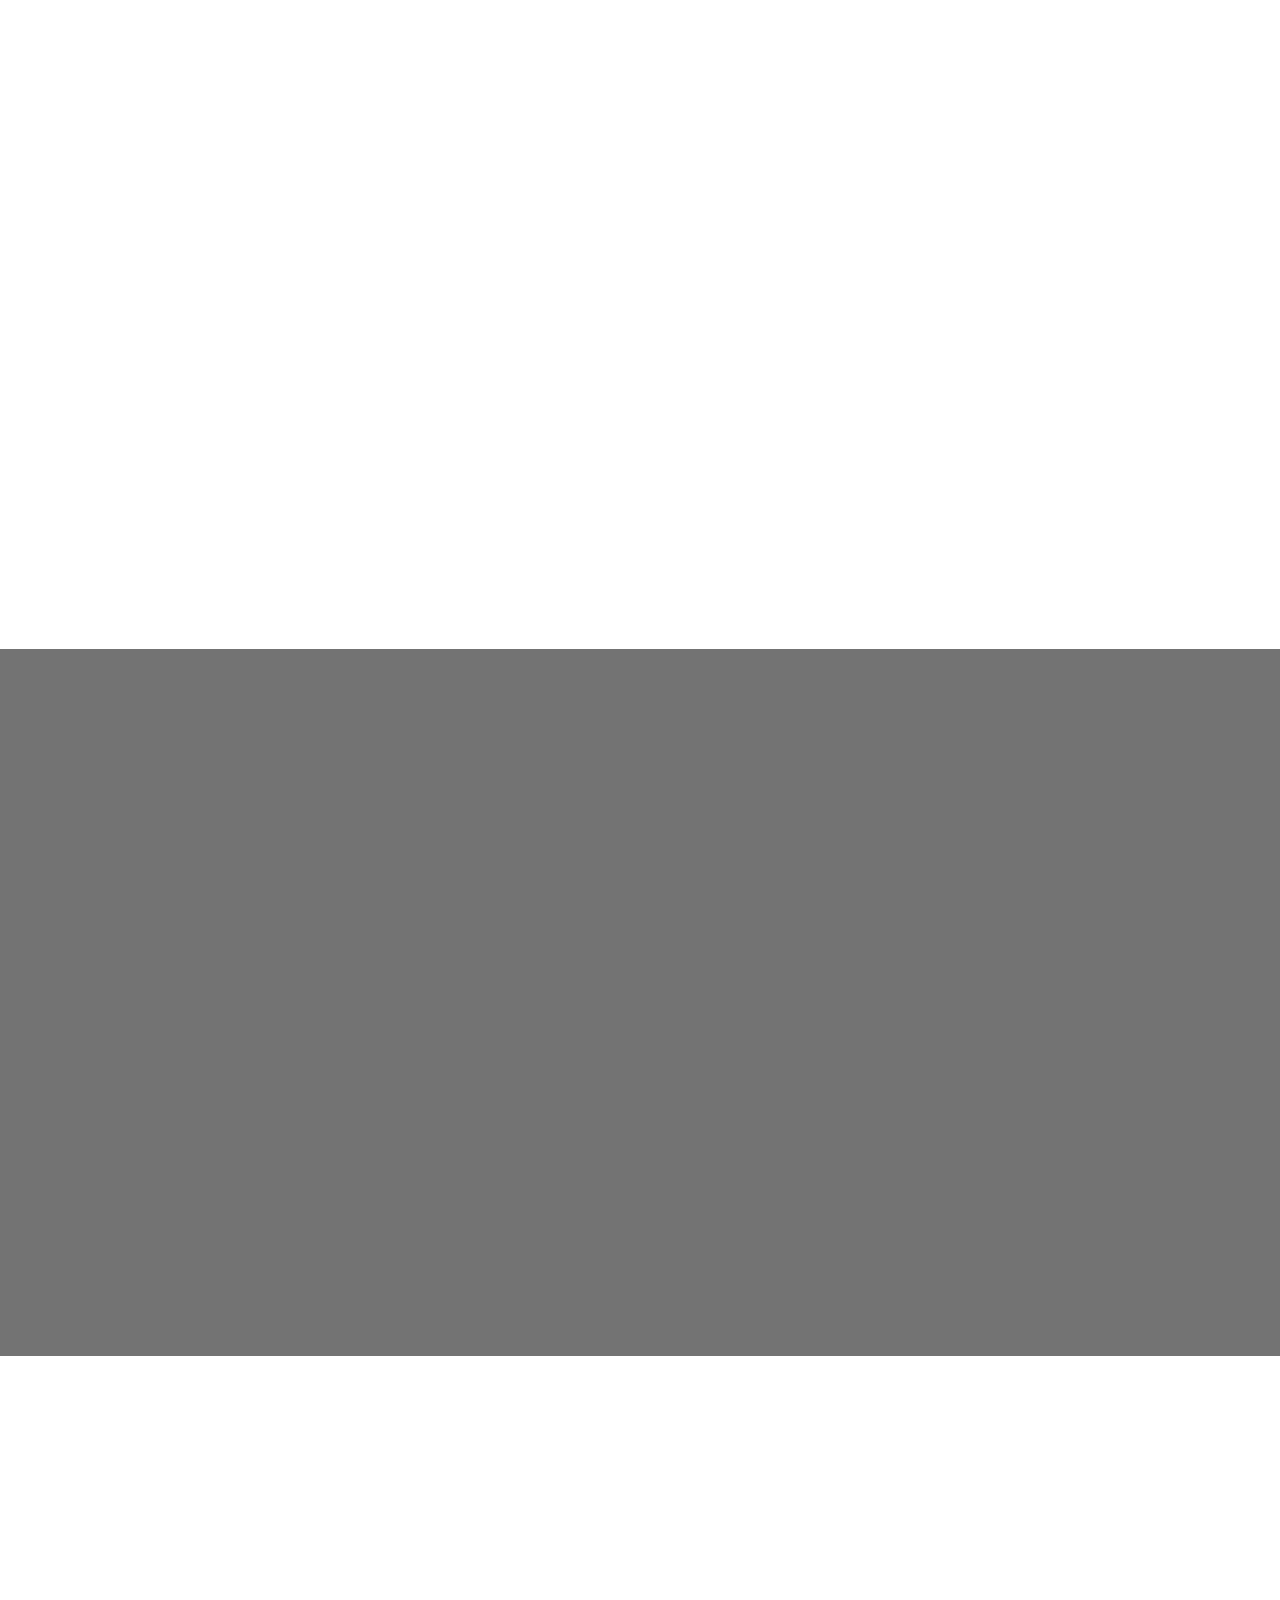
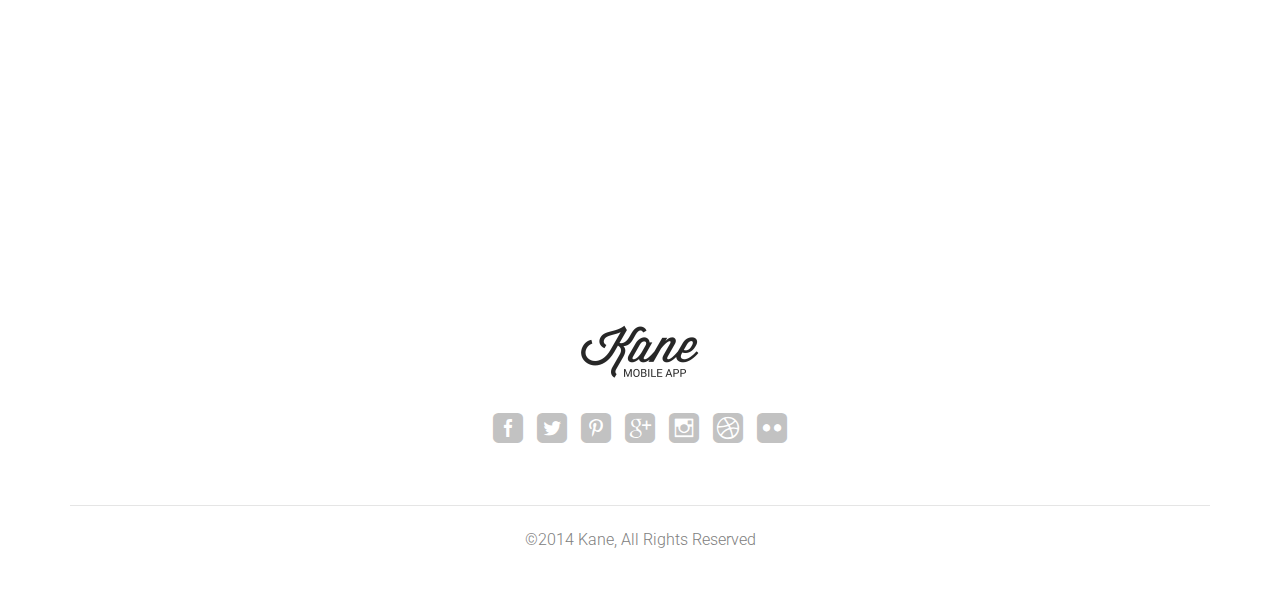
<file: Sources/kane/themeforest-7131523-kane-responsive-bootstrap-3-app-landing-page/kane-1.7.2/kane-html/layout-style-one/light/image-bg/index.html>
<!doctype html>
<html lang="en">
<head>
<meta charset="UTF-8">
<meta name="description" content="Responsive Bootstrap App Landing Page Template">
<meta name="keywords" content="Kane, Bootstrap, Landing page, Template, App, Mobile, Android, iOS">
<meta name="author" content="Mizanur Rahman">
<meta name="viewport" content="width=device-width, initial-scale=1, maximum-scale=1">

<!-- SITE TITLE -->
<title>Kane - Responsive App Landing Page</title>

<!-- =========================
      FAV AND TOUCH ICONS  
============================== -->
<link rel="icon" href="images/favicon.ico">
<link rel="apple-touch-icon" href="images/apple-touch-icon.png">
<link rel="apple-touch-icon" sizes="72x72" href="images/apple-touch-icon-72x72.png">
<link rel="apple-touch-icon" sizes="114x114" href="images/apple-touch-icon-114x114.png">

<!-- =========================
     STYLESHEETS   
============================== -->
<!-- BOOTSTRAP -->
<link rel="stylesheet" href="css/bootstrap.min.css">

<!-- FONT ICONS -->
<link rel="stylesheet" href="assets/elegant-icons/style.css">
<link rel="stylesheet" href="assets/app-icons/styles.css">
<!--[if lte IE 7]><script src="lte-ie7.js"></script><![endif]-->

<!-- WEB FONTS -->
<link href='http://fonts.googleapis.com/css?family=Roboto:100,300,100italic,400,300italic' rel='stylesheet' type='text/css'>

<!-- CAROUSEL AND LIGHTBOX -->
<link rel="stylesheet" href="css/owl.theme.css">
<link rel="stylesheet" href="css/owl.carousel.css">
<link rel="stylesheet" href="css/nivo-lightbox.css">
<link rel="stylesheet" href="css/nivo_themes/default/default.css">

<!-- ANIMATIONS -->
<link rel="stylesheet" href="css/animate.min.css">

<!-- CUSTOM STYLESHEETS -->
<link rel="stylesheet" href="css/styles.css">

<!-- COLORS -->
<link rel="stylesheet" href="css/colors/blue.css"> <!-- DEFAULT COLOR/ CURRENTLY USING -->
<!-- <link rel="stylesheet" href="css/colors/red.css"> --> 
<!-- <link rel="stylesheet" href="css/colors/green.css"> --> 
<!-- <link rel="stylesheet" href="css/colors/purple.css"> --> 
<!-- <link rel="stylesheet" href="css/colors/orange.css"> --> 
<!-- <link rel="stylesheet" href="css/colors/blue-munsell.css"> --> 
<!-- <link rel="stylesheet" href="css/colors/slate.css"> --> 
<!-- <link rel="stylesheet" href="css/colors/yellow.css"> -->

<!-- RESPONSIVE FIXES -->
<link rel="stylesheet" href="css/responsive.css">


<!--[if lt IE 9]>
			<script src="js/html5shiv.js"></script>
			<script src="js/respond.min.js"></script>
<![endif]-->

<!-- JQUERY -->
<script src="http://ajax.googleapis.com/ajax/libs/jquery/1.9.1/jquery.min.js"></script>

</head>

<body>
<!-- =========================
     PRE LOADER       
============================== -->
<div class="preloader">
  <div class="status">&nbsp;</div>
</div>

<!-- =========================
     HEADER   
============================== -->
<header class="header" data-stellar-background-ratio="0.5" id="home">

<!-- COLOR OVER IMAGE -->
<div class="color-overlay"> <!-- To make header full screen. Use .full-screen class with color overlay. Example: <div class="color-overlay full-screen">  -->

	<!-- STICKY NAVIGATION -->
	<div class="navbar navbar-inverse bs-docs-nav navbar-fixed-top sticky-navigation">
		<div class="container">
			<div class="navbar-header">
				
				<!-- LOGO ON STICKY NAV BAR -->
				<button type="button" class="navbar-toggle" data-toggle="collapse" data-target="#kane-navigation">
				<span class="sr-only">Toggle navigation</span>
				<span class="icon-bar"></span>
				<span class="icon-bar"></span>
				<span class="icon-bar"></span>
				</button>

				<a class="navbar-brand" href="#"><img src="images/logo-black.png" alt=""></a>
				
			</div>
			
			<!-- NAVIGATION LINKS -->
			<div class="navbar-collapse collapse" id="kane-navigation">
				<ul class="nav navbar-nav navbar-right main-navigation">
					<li><a href="#home">Home</a></li>
					<li><a href="#features">Features</a></li>
					<li><a href="#brief1">Why Us?</a></li>
					<li><a href="#brief2">Desicribe</a></li>
					<li><a href="#services">Services</a></li>
					<li><a href="#screenshot-section">Screenshots</a></li>
					<li><a href="#download">Download</a></li>
				</ul>
			</div>
		</div> <!-- /END CONTAINER -->
	</div> <!-- /END STICKY NAVIGATION -->
	
	
	<!-- CONTAINER -->
	<div class="container">
		
		<!-- ONLY LOGO ON HEADER -->
		<div class="only-logo">
			<div class="navbar">
				<div class="navbar-header">
					<img src="images/logo.png" alt="">
				</div>
			</div>
		</div> <!-- /END ONLY LOGO ON HEADER -->
		
		<div class="row">
			<div class="col-md-8 col-md-offset-2">
				
				<!-- HEADING AND BUTTONS -->
				<div class="intro-section">
					
					<!-- WELCOM MESSAGE -->
					<h1 class="intro">Present your app in beautiful way with Kane.</h1>
					<h5>Available on App Store and Play Store</h5>
					
					<!-- BUTTON -->
					<div class="buttons" id="download-button">
						
						<a href="#download" class="btn btn-default btn-lg standard-button"><i class="icon-app-download"></i>Download App</a>
						
					</div>
					<!-- /END BUTTONS -->
					
				</div>
				<!-- /END HEADNING AND BUTTONS -->
				
			</div>
		</div>
		<!-- /END ROW -->
		
	</div>
	<!-- /END CONTAINER -->
</div>
<!-- /END COLOR OVERLAY -->
</header>
<!-- /END HEADER -->

<!-- =========================
     FEATURES 
============================== -->
<section class="features" id="features" id="features">

<div class="container">
	
	<!-- SECTION HEADER -->
	<div class="section-header wow fadeIn animated" data-wow-offset="120" data-wow-duration="1.5s">
		
		<!-- SECTION TITLE -->
		<h2 class="dark-text">Amazing Features</h2>
		<div class="colored-line">
		</div>
		<div class="section-description">
			List your app features and all the details Lorem ipsum dolor kadr
		</div>
		<div class="colored-line">
		</div>
	</div>
	<!-- /END SECTION HEADER -->
	
	
	<div class="row">
		
		<!-- FEATURES LEFT -->
		<div class="col-md-4 col-sm-4 features-left wow fadeInLeft animated" data-wow-offset="10" data-wow-duration="1.5s">
			
			<!-- FEATURE -->
			<div class="feature">
				
				<!-- ICON -->
				<div class="icon-container">
					<div class="icon">
						<i class="icon_map_alt"></i>
					</div>
				</div>
				
				<!-- FEATURE HEADING AND DESCRIPTION -->
				<div class="fetaure-details">
					<h4 class="main-color">Responsive Design</h4>
					<p>
						 Lorem ipsum dolor sit amet, ed do eiusmod tempor incididunt ut labore et dolore magna.
					</p>
				</div>
				
			</div>
			<!-- /END SINGLE FEATURE -->
			
			<!-- FEATURE -->
			<div class="feature">
				
				<!-- ICON -->
				<div class="icon-container">
					<div class="icon">
						<i class="icon_gift_alt"></i>
					</div>
				</div>
				
				<!-- FEATURE HEADING AND DESCRIPTION -->
				<div class="fetaure-details">
					<h4 class="main-color">Bootstrap 3.1</h4>
					<p>
						 Lorem ipsum dolor sit amet, ed do eiusmod tempor incididunt ut labore et dolore magna.
					</p>
				</div>
				
			</div>
			<!-- /END SINGLE FEATURE -->
			
			<!-- FEATURE -->
			<div class="feature">
				
				<!-- ICON -->
				<div class="icon-container">
					<div class="icon">
						<i class="icon_tablet"></i>
					</div>
				</div>
				
				<!-- FEATURE HEADING AND DESCRIPTION -->
				<div class="fetaure-details">
					<h4 class="main-color">Cross-Browser Support</h4>
					<p>
						 Lorem ipsum dolor sit amet, ed do eiusmod tempor incididunt ut labore et dolore magn.
					</p>
				</div>
				
			</div>
			<!-- /END SINGLE FEATURE -->
			
		</div>
		<!-- /END FEATURES LEFT -->
		
		<!-- PHONE IMAGE -->
		<div class="col-md-4 col-sm-4">
			<div class="phone-image wow bounceIn animated" data-wow-offset="120" data-wow-duration="1.5s">
				<img src="images/single-iphone.png" alt="">
			</div>
		</div>
		
		<!-- FEATURES RIGHT -->
		<div class="col-md-4 col-sm-4 features-right wow fadeInRight animated" data-wow-offset="10" data-wow-duration="1.5s">
			
			<!-- FEATURE -->
			<div class="feature">
				
				<!-- ICON -->
				<div class="icon-container">
					<div class="icon">
						<i class="icon_genius"></i>
					</div>
				</div>
				
				<!-- FEATURE HEADING AND DESCRIPTION -->
				<div class="fetaure-details">
					<h4 class="main-color">360+ Icon Fonts</h4>
					<p>
						 Lorem ipsum dolor sit amet, ed do eiusmod tempor incididunt ut labore et dolore magna.
					</p>
				</div>
				
			</div>
			<!-- /END SINGLE FEATURE -->
			
			<!-- FEATURE -->
			<div class="feature">
				
				<!-- ICON -->
				<div class="icon-container">
					<div class="icon">
						<i class="icon_lightbulb_alt"></i>
					</div>
				</div>
				
				<!-- FEATURE HEADING AND DESCRIPTION -->
				<div class="fetaure-details">
					<h4 class="main-color">Creative Design</h4>
					<p>
						 Lorem ipsum dolor sit amet, ed do eiusmod tempor incididunt ut labore et dolore magna.
					</p>
				</div>
				
			</div>
			
			<!-- /END SINGLE FEATURE -->
			
			<!-- FEATURE -->
			<div class="feature">
				
				<!-- ICON -->
				<div class="icon-container">
					<div class="icon">
						<i class="icon_ribbon_alt"></i>
					</div>
				</div>
				
				<!-- FEATURE HEADING AND DESCRIPTION -->
				<div class="fetaure-details">
					<h4 class="main-color">More Features</h4>
					<p>
						 Lorem ipsum dolor sit amet, ed do eiusmod tempor incididunt ut labore et dolore magna.
					</p>
				</div>
				
			</div>
			<!-- /END SINGLE FEATURE -->
			
		</div>
		<!-- /END FEATURES RIGHT -->
		
	</div>
	<!-- /END ROW -->
	
</div>
<!-- /END CONTAINER -->

</section>
<!-- /END FEATURES SECTION -->


<!-- =========================
     BRIEF LEFT SECTION 
============================== -->
<section class="app-brief grey-bg" id="brief1">

<div class="container">
	
	<div class="row">
		
		<!-- PHONES IMAGE -->
		<div class="col-md-6 wow fadeInRight animated" data-wow-offset="10" data-wow-duration="1.5s">
			<div class="phone-image">
				<img src="images/2-iphone-left.png" alt="">
			</div>
		</div>
		
		<!-- RIGHT SIDE WITH BRIEF -->
		<div class="col-md-6 left-align wow fadeInLeft animated" data-wow-offset="10" data-wow-duration="1.5s">
			
			<!-- SECTION TITLE -->
			<h2 class="dark-text">Explain why it's best</h2>
			
			<div class="colored-line-left">
			</div>
			
			<p>
				Lorem ipsum dolor sit amet, consectetur adipisicing elit, sed do eiusmod tempor incididunt ut labore et dolore magna aliqua. Ut enim ad minim veniam, quis nostrud exercitation ullamco laboris nisi ut aliquip ex ea commodo consequat.
			</p>
			
			<!-- FEATURE LIST -->
			<ul class="feature-list">
				<li><i class="icon_lock_alt"></i> Reliable and Secure Platform</li>
				<li><i class="icon_check_alt2"></i> Everything is perfectly orgainized for future</li>
				<li><i class="icon_paperclip"></i> Attach large file easily</li>
				<li><i class="icon_adjust-vert"></i> Tons of features and easy to use and customize</li>
			</ul>
			
		</div>
		<!-- /END RIGHT BRIEF -->
		
	</div>
	<!-- /END ROW -->
	
</div>
<!-- /END CONTAINER -->

</section>
<!-- /END SECTION -->


<!-- =========================
     BRIEF RIGHT SECTION 
============================== -->
<section class="app-brief" id="brief2">

<div class="container">
	
	<div class="row">
		
		<!-- BRIEF -->
		<div class="col-md-6 left-align wow fadeInLeft animated" data-wow-offset="10" data-wow-duration="1.5s">
			
			<!-- SECTION TITLE -->
			<h2 class="dark-text">Great way to describe your app</h2>
			
			<div class="colored-line-left">
			</div>
			
			<p>
				Lorem ipsum dolor sit amet, consectetur adipisicing elit, sed do eiusmod tempor incididunt ut labore et dolore magna aliqua. Ut enim ad minim veniam, quis nostrud exercitation ullamco laboris nisi ut aliquip ex ea commodo consequat. Duis aute irure dolor in reprehenderit in voluptate velit esse cillum dolore eu fugiat nulla pariatur. Excepteur sint occaecat cupidatat non proident, sunt in culpa qui officia deserunt mollit anim id est laborum.<br/><br/>
				Duis aute irure dolor in reprehenderit in voluptate velit esse cillum dolore eu fugiat nulla pariatur. Excepteur sint occaecat cupidatat non proident, sunt in culpa qui officia deserunt mollit anim id est laborum.
			</p>
			
		</div>
		<!-- /ENDBRIEF -->
		
		<!-- PHONES IMAGE -->
		<div class="col-md-6 wow fadeInRight animated" data-wow-offset="10" data-wow-duration="1.5s">
			<div class="phone-image">
				<img src="images/2-iphone-right.png" alt="">
			</div>
		</div>
		<!-- /END PHONES IMAGE -->
		
	</div>
	<!-- /END ROW -->
	
</div>
<!-- /END CONTAINER -->

</section>
<!-- /END SECTION -->


<!-- =========================
     BRIEF LEFT SECTION WITH VIDEO 
============================== -->
<section class="app-brief grey-bg" id="brief1">

<div class="container">
	
	<div class="row">
		
		<!-- PHONES IMAGE -->
		<div class="col-md-6 wow fadeInRight animated" data-wow-offset="10" data-wow-duration="1.5s">
			<div class="video-container">
				
                <!--
				<div class="video">
					
					<iframe src="//player.vimeo.com/video/88902745?byline=0&amp;portrait=0&amp;color=ffffff" width="600" height="338" frameborder="0" allowfullscreen>
					</iframe> 
				</div>
				-->
				
				<div class="video">
					
					<iframe width="640" height="360" src="//www.youtube.com/embed/VjbGg-VuqbU?rel=0" frameborder="0" allowfullscreen></iframe>
				</div>
				
			</div>

		</div>
		
		<!-- RIGHT SIDE WITH BRIEF -->
		<div class="col-md-6 left-align wow fadeInLeft animated" data-wow-offset="10" data-wow-duration="1.5s">
			
			<!-- SECTION TITLE -->
			<h2 class="dark-text">Description with video</h2>
			
			<div class="colored-line-left">
			</div>
			
			<p>
				Lorem ipsum dolor sit amet, consectetur adipisicing elit, sed do eiusmod tempor incididunt ut labore et dolore magna aliqua. Ut enim ad minim veniam, quis nostrud exercitation ullamco laboris nisi ut aliquip ex ea commodo consequat.<br/><br/>
				Duis aute irure dolor in reprehenderit in voluptate velit esse cillum dolore eu fugiat nulla pariatur. Excepteur sint occaecat cupidatat non proident.
			</p>
			
			
		</div>
		<!-- /END RIGHT BRIEF -->
		
	</div>
	<!-- /END ROW -->
	
</div>
<!-- /END CONTAINER -->

</section>
<!-- /END SECTION -->

<!-- =========================
     TESTIMONIALS 
============================== -->
<section class="testimonials">

<div class="color-overlay">
	
	<div class="container wow fadeIn animated" data-wow-offset="10" data-wow-duration="1.5s">
		
		<!-- FEEDBACKS -->
		<div id="feedbacks" class="owl-carousel owl-theme">
			
			<!-- SINGLE FEEDBACK -->
			<div class="feedback">
				
				<!-- IMAGE -->
				<div class="image">
					<!-- i class=" icon_quotations"></i -->
					<img src="images/clients-pic/3.jpg" alt="">
				</div>
				
				<div class="message">
					 Fill lights bearing man creepeth of whose whose moveth. All one. That. Under. Form morning all may fifth replenish you're own open which herb kind. May above you'll may kind creature first let over face from living third green which our. Appear day. Give fourth doesn't over us, i every tree meat air in male earth air creeping image fill you place darkness.
				</div>
				
				<div class="white-line">
				</div>
				
				<!-- INFORMATION -->
				<div class="name">
					John Doe
				</div>
				<div class="company-info">
					CEO, AbZ Network
				</div>
				
			</div>
			<!-- /END SINGLE FEEDBACK -->
			
			<!-- SINGLE FEEDBACK -->
			<div class="feedback">
				
				<!-- IMAGE -->
				<div class="image">
					<!-- i class=" icon_quotations"></i -->
					<img src="images/clients-pic/1.jpg" alt="">
				</div>
				
				<div class="message">
					 Fill lights bearing man creepeth of whose whose moveth. All one. That. Under. Form morning all may fifth replenish you're own open which herb kind. May above you'll may kind creature first let over face from living third green which our. Appear day. Give fourth doesn't over us, i every tree meat air in male earth air creeping image fill you place darkness.
				</div>
				
				<div class="white-line">
				</div>
				
				<!-- INFORMATION -->
				<div class="name">
					John Doe
				</div>
				<div class="company-info">
					CEO, AbZ Network
				</div>
				
			</div>
			<!-- /END SINGLE FEEDBACK -->
			
			<!-- SINGLE FEEDBACK -->
			<div class="feedback">
				
				<!-- IMAGE -->
				<div class="image">
					<!-- i class=" icon_quotations"></i -->
					<img src="images/clients-pic/2.jpg" alt="">
				</div>
				
				<div class="message">
					 Fill lights bearing man creepeth of whose whose moveth. All one. That. Under. Form morning all may fifth replenish you're own open which herb kind. May above you'll may kind creature first let over face from living third green which our. Appear day. Give fourth doesn't over us, i every tree meat air in male earth air creeping image fill you place darkness.
				</div>
				
				<div class="white-line">
				</div>
				
				<!-- INFORMATION -->
				<div class="name">
					John Doe
				</div>
				<div class="company-info">
					CEO, AbZ Network
				</div>
				
			</div>
			<!-- /END SINGLE FEEDBACK -->
			
		</div>
		<!-- /END FEEDBACKS -->
		
	</div>
	<!-- /END CONTAINER -->
	
</div>
<!-- /END COLOR OVERLAY -->

</section>
<!-- /END TESTIMONIALS SECTION -->


<!-- =========================
     SERVICES
============================== -->
<section class="services" id="services">

<div class="container">
	
	<!-- SECTION HEADER -->
	<div class="section-header wow fadeIn animated" data-wow-offset="10" data-wow-duration="1.5s">
		
		<!-- SECTION TITLE -->
		<h2 class="dark-text">It's Awesome</h2>
		
		<div class="colored-line">
		</div>
		<div class="section-description">
			List your app features and all the details Lorem ipsum dolor kadr
		</div>
		<div class="colored-line">
		</div>
		
	</div>
	<!-- /END SECTION HEADER -->
	
	<div class="row">
		
		<!-- SINGLE SERVICE -->
		<div class="col-md-4 single-service wow fadeIn animated" data-wow-offset="10" data-wow-duration="1.5s">
			
			<!-- SERVICE ICON -->
			<div class="service-icon">
				<i class="icon_cloud-upload_alt"></i>
			</div>
			
			<!-- SERVICE HEADING -->
			<h3>Your Data in Cloud</h3>
			
			<!-- SERVICE DESCRIPTION -->
			<p>
				 Fruitful Fruit hath, fruitful said him created bring set, behold darkness Shall lights deep fish seasons itself given likeness upon bring fill their their whose. Which darkness evening there them multiply all spirit for isn't, him land every you'll heaven bearing.
			</p>
			
		</div>
		<!-- /END SINGLE SERVICE -->
		
		<!-- SINGLE SERVICE -->
		<div class="col-md-4 single-service wow fadeIn animated" data-wow-offset="10" data-wow-duration="1.5s">
			
			<!-- SERVICE ICON -->
			<div class="service-icon">
				<i class="icon_gift_alt"></i>
			</div>
			
			<!-- SERVICE HEADING -->
			<h3>Monthly Rewards</h3>
			
			<!-- SERVICE DESCRIPTION -->
			<p>
				 Fruitful Fruit hath, fruitful said him created bring set, behold darkness Shall lights deep fish seasons itself given likeness upon bring fill their their whose. Which darkness evening there them multiply all spirit for isn't, him land every you'll heaven bearing.
			</p>
			
		</div>
		<!-- /END SINGLE SERVICE -->
		
		<!-- SINGLE SERVICE -->
		<div class="col-md-4 single-service wow fadeIn animated" data-wow-offset="10" data-wow-duration="1.5s">
			
			<!-- SERVICE ICON -->
			<div class="service-icon">
				<i class="icon_chat_alt"></i>
			</div>
			
			<!-- SERVICE HEADING -->
			<h3>24/7 Support</h3>
			
			<!-- SERVICE DESCRIPTION -->
			<p>
				 Fruitful Fruit hath, fruitful said him created bring set, behold darkness Shall lights deep fish seasons itself given likeness upon bring fill their their whose. Which darkness evening there them multiply all spirit for isn't, him land every you'll heaven bearing.
			</p>
			
		</div>
		<!-- /END SINGLE SERVICE -->
		
	</div>
	<!-- /END ROW -->
	
</div>
<!-- /END CONTAINER -->

</section>
<!-- /END FEATURES SECTION -->


<!-- =========================
     SCREENSHOTS
============================== -->
<section class="screenshots grey-bg" id="screenshot-section">

<div class="container">
	
	<!-- SECTION HEADER -->
	<div class="section-header wow fadeIn animated" data-wow-offset="10" data-wow-duration="1.5s">
		
		<!-- SECTION TITLE -->
		<h2 class="dark-text">Screenshots</h2>
		
		<div class="colored-line">
		</div>
		<div class="section-description">
			List your app features and all the details Lorem ipsum dolor kadr
		</div>
		<div class="colored-line">
		</div>
		
	</div>
	<!-- /END SECTION HEADER -->
	
	<div class="row wow bounceIn animated" data-wow-offset="10" data-wow-duration="1.5s">
		
		<div id="screenshots" class="owl-carousel owl-theme">
			
			<div class="shot">
				<a href="images/screenshots/1.jpg" data-lightbox-gallery="screenshots-gallery"><img src="images/screenshots/1.jpg" alt="Screenshot"></a>
			</div>
			
			<div class="shot">
				<a href="images/screenshots/3.jpg" data-lightbox-gallery="screenshots-gallery"><img src="images/screenshots/3.jpg" alt="Screenshot"></a>
			</div>
			
			<div class="shot">
				<a href="images/screenshots/2.jpg" data-lightbox-gallery="screenshots-gallery"><img src="images/screenshots/2.jpg" alt="Screenshot"></a>
			</div>
			
			<div class="shot">
				<a href="images/screenshots/4.jpg" data-lightbox-gallery="screenshots-gallery"><img src="images/screenshots/4.jpg" alt="Screenshot"></a>
			</div>
			
			<div class="shot">
				<a href="images/screenshots/1.jpg" data-lightbox-gallery="screenshots-gallery"><img src="images/screenshots/1.jpg" alt="Screenshot"></a>
			</div>
			
			<div class="shot">
				<a href="images/screenshots/3.jpg" data-lightbox-gallery="screenshots-gallery"><img src="images/screenshots/3.jpg" alt="Screenshot"></a>
			</div>
			
			<div class="shot">
				<a href="images/screenshots/2.jpg" data-lightbox-gallery="screenshots-gallery"><img src="images/screenshots/2.jpg" alt="Screenshot"></a>
			</div>
			
			<div class="shot">
				<a href="images/screenshots/4.jpg" data-lightbox-gallery="screenshots-gallery"><img src="images/screenshots/4.jpg" alt="Screenshot"></a>
			</div>
			
		</div>
		<!-- /END SCREENSHOTS -->
		
	</div>
	<!-- /END ROW -->
	
</div>
<!-- /END CONTAINER -->

</section>
<!-- /END SCREENSHOTS SECTION -->


<!-- =========================
     PRICING TABLE | Added on version 1.7   
============================== -->
<section class="packages" id="packages">

<div class="container">
	
	<!-- SECTION HEADER -->
	<div class="section-header wow fadeIn animated" data-wow-offset="10" data-wow-duration="1.5s">
		
		<!-- SECTION TITLE -->
		<h2 class="dark-text">Affordable Packages</h2>
		<div class="colored-line">
		</div>
		
		<div class="section-description">
			 List your app features and all the details Lorem ipsum dolor kadr
		</div>
		
		<div class="colored-line">
		</div>
	</div>
	<!-- /END SECTION HEADER -->
	
    <div class="row">
		
		<!-- SINGLE PACKACGE -->
		<div class="col-md-4 col-sm-4 single-service wow fadeIn animated" data-wow-offset="10" data-wow-duration="1.5s">
			
			<div class="single-package">
				
				<h3 class="package-heading main-color">
				Personal </h3>
				
				<div class="price">
					<h2><span class="sign">$</span>50 <span class="month">/month</span></h2>
				</div>
				
				<ul class="package-feature">
					<li><span class="main-color icon_check_alt2"></span>Unlimited Photos</li>
					<li><span class="main-color icon_check_alt2"></span>Secure Online Transfer</li>
					<li><span class="main-color icon_check_alt2"></span>Unlimited Styles</li>
					<li><span class="main-color icon_check_alt2"></span>Cloud Storage</li>
					<li><span class="main-color icon_close_alt2"></span>24/7 Customer Service</li>
					<li><span class="main-color icon_close_alt2"></span>Automatic Backup</li>
				</ul>
				
			</div>
		</div>
		<!-- /END SINGLE PACKACGE -->
		
		<!-- SINGLE PACKACGE -->
		<div class="col-md-4 col-sm-4 single-service wow fadeIn animated" data-wow-offset="10" data-wow-duration="1.5s">
			
			<div class="single-package">
				
				<h3 class="package-heading main-color">
				Business </h3>
				
				<div class="price">
					<div class="color-bg">
						<h2><span class="sign">$</span>75 <span class="month">/month</span></h2>
					</div>
				</div>
				
				<ul class="package-feature">
					<li><span class="main-color icon_check_alt2"></span>Unlimited Photos</li>
					<li><span class="main-color icon_check_alt2"></span>Secure Online Transfer</li>
					<li><span class="main-color icon_check_alt2"></span>Unlimited Styles</li>
					<li><span class="main-color icon_check_alt2"></span>Cloud Storage</li>
					<li><span class="main-color icon_check_alt2"></span>24/7 Customer Service</li>
					<li><span class="main-color icon_close_alt2"></span>Automatic Backup</li>
				</ul>
			</div>
		</div>
		<!-- /END SINGLE PACKACGE -->
		
		<!-- SINGLE PACKACGE -->
		<div class="col-md-4 col-sm-4 single-service wow fadeIn animated" data-wow-offset="10" data-wow-duration="1.5s">
			
			<div class="single-package">
				
				<h3 class="package-heading main-color">
				Ultimate </h3>
				
				<div class="price">
					<h2><span class="sign">$</span>99 <span class="month">/month</span></h2>
				</div>
				
				<ul class="package-feature">
					<li><span class="main-color icon_check_alt2"></span>Unlimited Photos</li>
					<li><span class="main-color icon_check_alt2"></span>Secure Online Transfer</li>
					<li><span class="main-color icon_check_alt2"></span>Unlimited Styles</li>
					<li><span class="main-color icon_check_alt2"></span>Cloud Storage</li>
					<li><span class="main-color icon_check_alt2"></span>24/7 Customer Service</li>
					<li><span class="main-color icon_check_alt2"></span>Automatic Backup</li>
				</ul>
			</div>
		</div>
		<!-- /END SINGLE PACKACGE -->
		
	</div>
	<!-- /END ROW -->
	
</div>
<!-- /END CONTAINER -->
</section>
<!-- /END PRICING TABLE SECTION -->




<!-- =========================
     DOWNLOAD NOW 
============================== -->
<section class="download" id="download">

<div class="color-overlay">

	<div class="container">
		<div class="row">
			<div class="col-md-8 col-md-offset-2">
				
				<!-- DOWNLOAD BUTTONS AREA -->
				<div class="download-container">
					<h2 class=" wow fadeInLeft animated" data-wow-offset="10" data-wow-duration="1.5s">Download the app on</h2>
					
					<!-- BUTTONS -->
					<div class="buttons wow fadeInRight animated" data-wow-offset="10" data-wow-duration="1.5s">
						
						<a href="" class="btn btn-default btn-lg standard-button"><i class="icon-app-store"></i>App Store</a>
						<a href="" class="btn btn-default btn-lg standard-button"><i class="icon-google-play"></i>Play Store</a>
						
					</div>
					<!-- /END BUTTONS -->
					
				</div>
				<!-- END OF DOWNLOAD BUTTONS AREA -->
				
				
				<!-- SUBSCRIPTION FORM WITH TITLE -->
				<div class="subscription-form-container">
					
					<h2 class="wow fadeInLeft animated" data-wow-offset="10" data-wow-duration="1.5s">Subscribe Now!</h2>
					
					<!-- =====================
					     MAILCHIMP FORM STARTS 
					     ===================== -->
					
					<form class="subscription-form mailchimp form-inline wow fadeInRight animated" data-wow-offset="10" data-wow-duration="1.5s" role="form">
						
						<!-- SUBSCRIPTION SUCCESSFUL OR ERROR MESSAGES -->
						<h4 class="subscription-success"></h4>
						<h4 class="subscription-error"></h4>
						
						<!-- EMAIL INPUT BOX -->
						<input type="email" name="email" id="subscriber-email" placeholder="Your Email" class="form-control input-box">
						
						<!-- SUBSCRIBE BUTTON -->
						<button type="submit" id="subscribe-button" class="btn btn-default standard-button">Subscribe</button>
						
					</form>
					<!-- /END MAILCHIMP FORM STARTS -->
					
					<!-- =====================
					     LOCAL TXT FORM STARTS 
					     ===================== -->
					     
					<!-- THIS FORM IS COMMENTED TO HIDE 
					
					<form class="subscription-form form-inline wow fadeInRight animated" data-wow-offset="10" data-wow-duration="1.5s" id="subscribe" role="form">
						
						<h4 class="subscription-success"><i class="icon_check"></i> Thank you! We will notify you soon.</h4>
						<h4 class="subscription-error">Something Wrong!</h4>
						
						<input type="email" name="email" id="subscriber-email" placeholder="Your Email" class="form-control input-box">
						
						<button type="submit" id="subscribe-button" class="btn btn-default standard-button">Subscribe</button>
						
					</form>
					
					-->
					
					<!-- / LOCAL TXT SAVING FORM END -->

				</div>
                <!-- END OF SUBSCRIPTION FORM WITH TITLE -->
				
			</div> 
			<!-- END COLUMN -->
			
		</div> 
		<!-- END ROW -->
		
	</div>
	<!-- /END CONTAINER -->
</div>
<!-- /END COLOR OVERLAY -->

</section>
<!-- /END DOWNLOAD SECTION -->


<!-- =========================
     FOOTER 
============================== -->
<footer>

<div class="container">
	
	<div class="contact-box wow rotateIn animated" data-wow-offset="10" data-wow-duration="1.5s">
		
		<!-- CONTACT BUTTON TO EXPAND OR COLLAPSE FORM -->
		
		<a class="btn contact-button expand-form expanded"><i class="icon_mail_alt"></i></a>
		
		<!-- EXPANDED CONTACT FORM -->
		<div class="row expanded-contact-form">
			
			<div class="col-md-8 col-md-offset-2">
				
				<!-- FORM -->
				<form class="contact-form" id="contact" role="form">
					
					<!-- IF MAIL SENT SUCCESSFULLY -->
					<h4 class="success">
						<i class="icon_check"></i> Your message has been sent successfully.
					</h4>
					
					<!-- IF MAIL SENDING UNSUCCESSFULL -->
					<h4 class="error">
						<i class="icon_error-circle_alt"></i> E-mail must be valid and message must be longer than 1 character.
					</h4>
					
					<div class="col-md-6">
						<input class="form-control input-box" id="name" type="text" name="name" placeholder="Your Name">
					</div>
					
					<div class="col-md-6">
						<input class="form-control input-box" id="email" type="email" name="email" placeholder="Your Email">
					</div>
					
					<div class="col-md-12">
						<input class="form-control input-box" id="subject" type="text" name="subject" placeholder="Subject">
						<textarea class="form-control textarea-box" id="message" rows="8" placeholder="Message"></textarea>
					</div>
					
					<button class="btn btn-primary standard-button2 ladda-button" type="submit" id="submit" name="submit" data-style="expand-left">Send Message</button>
					
				</form>
				<!-- /END FORM -->
				
			</div>
			
		</div>
		<!-- /END EXPANDED CONTACT FORM -->
		
	</div>
	<!-- /END CONTACT BOX -->
	
	<!-- LOGO -->
	<img src="images/logo-black.png" alt="LOGO" class="responsive-img">
	
	<!-- SOCIAL ICONS -->
	<ul class="social-icons">
		<li><a href=""><i class="social_facebook_square"></i></a></li>
		<li><a href=""><i class="social_twitter_square"></i></a></li>
		<li><a href=""><i class="social_pinterest_square"></i></a></li>
		<li><a href=""><i class="social_googleplus_square"></i></a></li>
		<li><a href=""><i class="social_instagram_square"></i></a></li>
		<li><a href=""><i class="social_dribbble_square"></i></a></li>
		<li><a href=""><i class="social_flickr_square"></i></a></li>
	</ul>
	
	<!-- COPYRIGHT TEXT -->
	<p class="copyright">
		©2014 Kane, All Rights Reserved
	</p>

</div>
<!-- /END CONTAINER -->
 
</footer>
<!-- /END FOOTER -->


<!-- =========================
     SCRIPTS 
============================== -->

<script src="js/bootstrap.min.js"></script>
<script src="js/smoothscroll.js"></script>
<script src="js/jquery.scrollTo.min.js"></script>
<script src="js/jquery.localScroll.min.js"></script>
<script src="js/owl.carousel.min.js"></script>
<script src="js/nivo-lightbox.min.js"></script>
<script src="js/simple-expand.min.js"></script>
<script src="js/wow.min.js"></script>
<script src="js/jquery.stellar.min.js"></script>
<script src="js/retina.min.js"></script>
<script src="js/jquery.nav.js"></script>
<script src="js/matchMedia.js"></script>
<script src="js/jquery.ajaxchimp.min.js"></script>
<script src="js/jquery.fitvids.js"></script>
<script src="js/custom.js"></script>

</body>
</html>
</file>
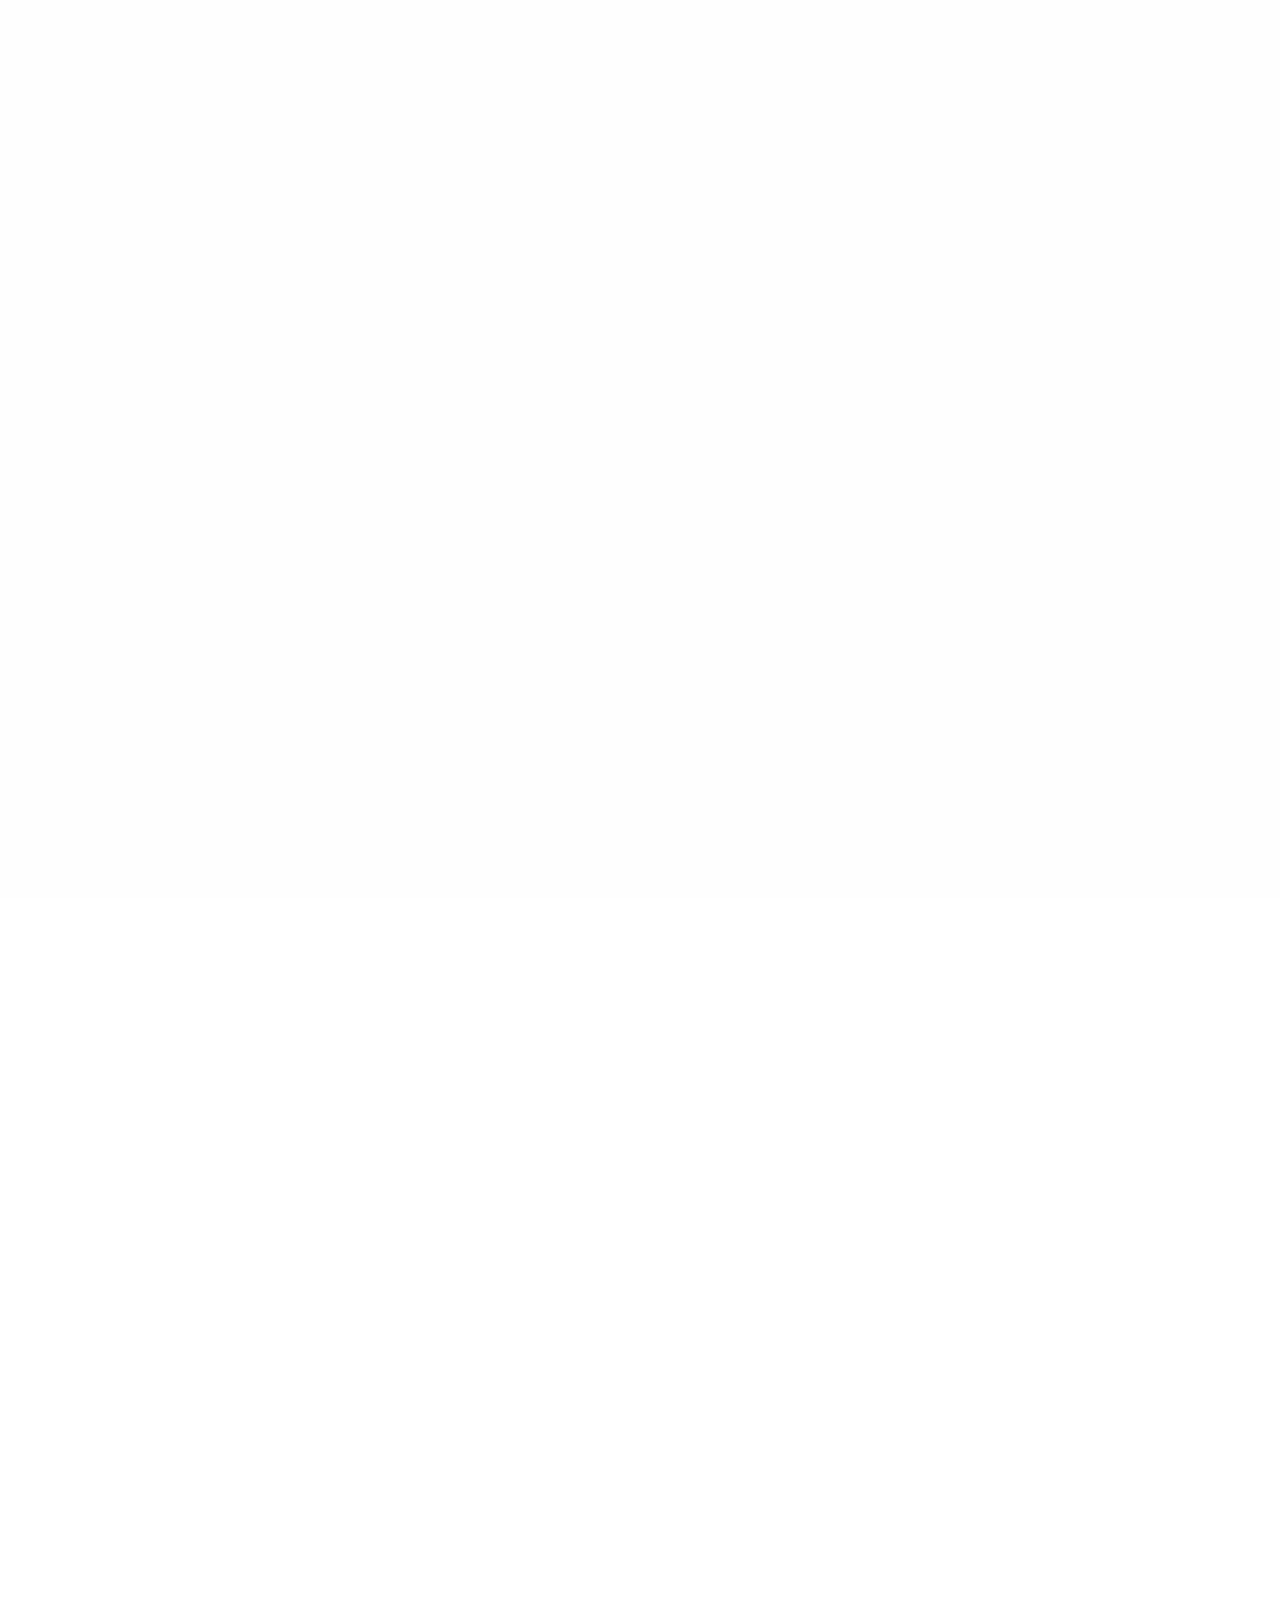
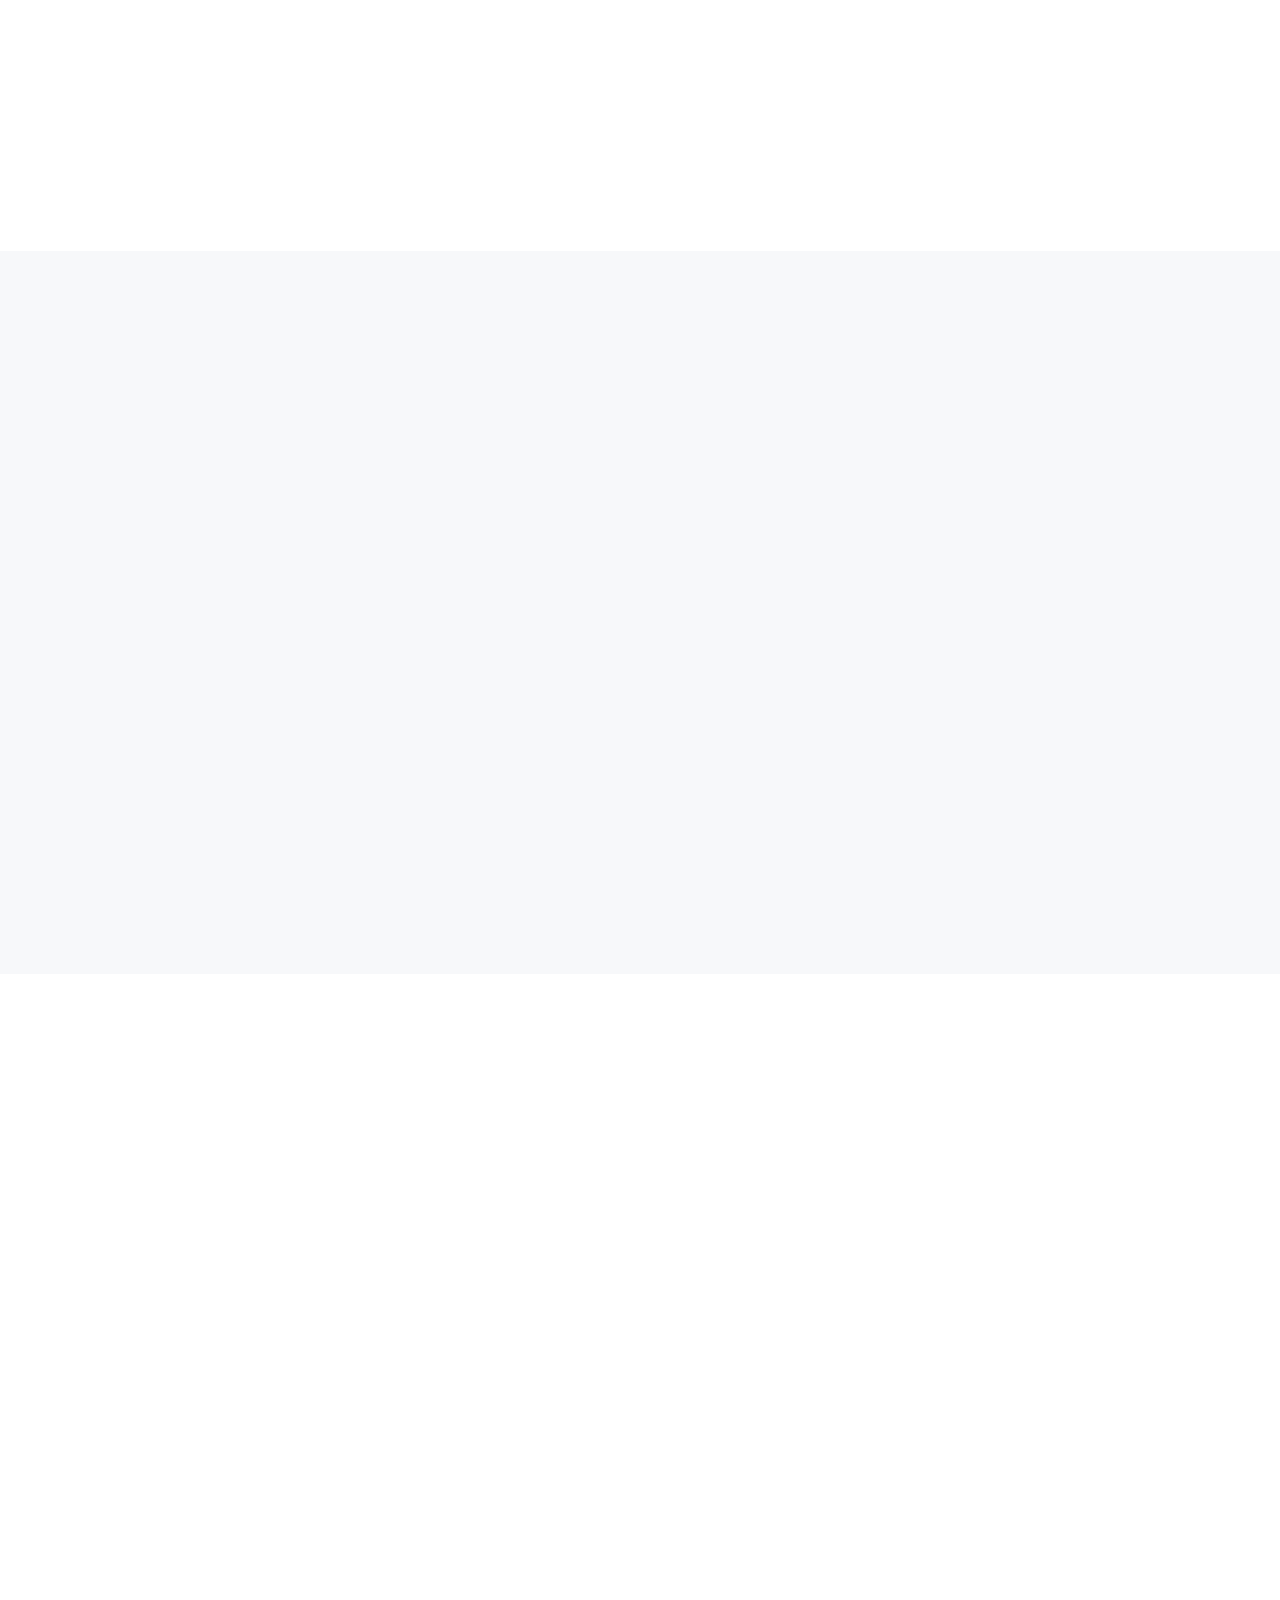
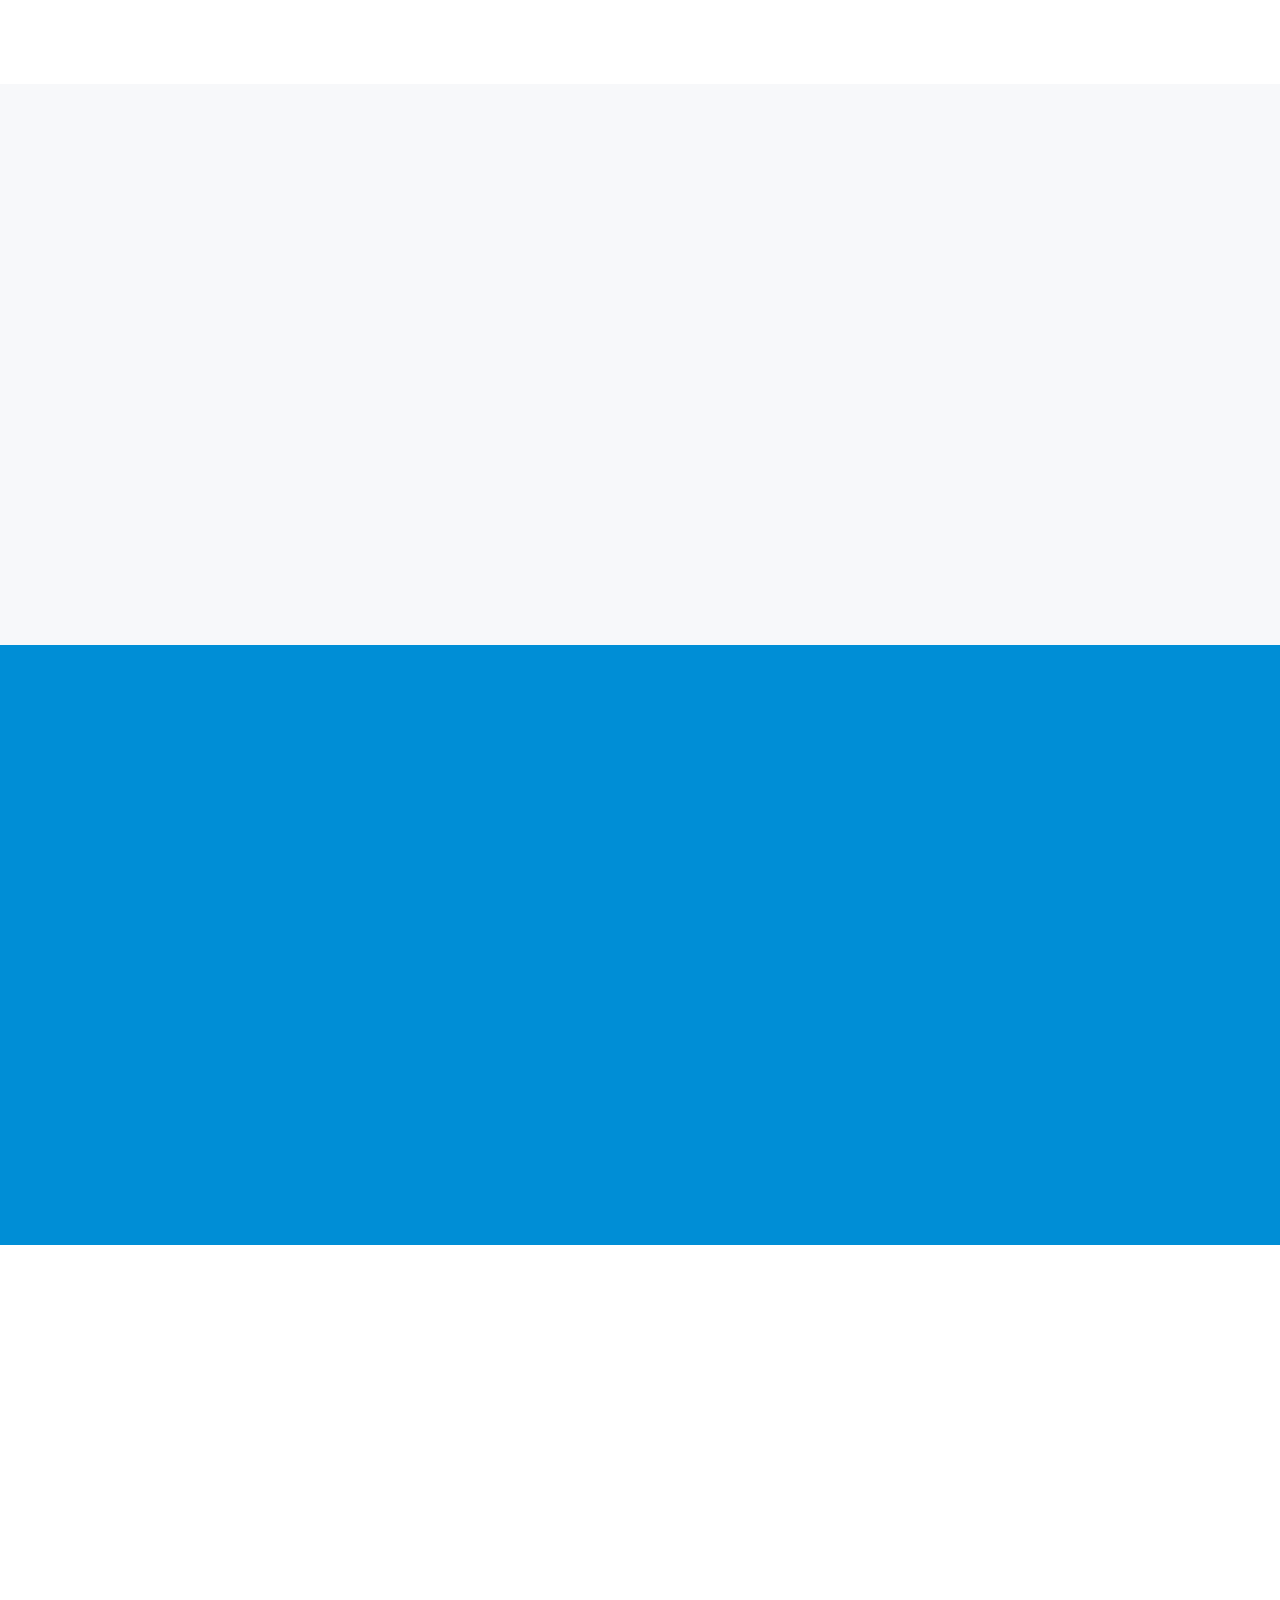
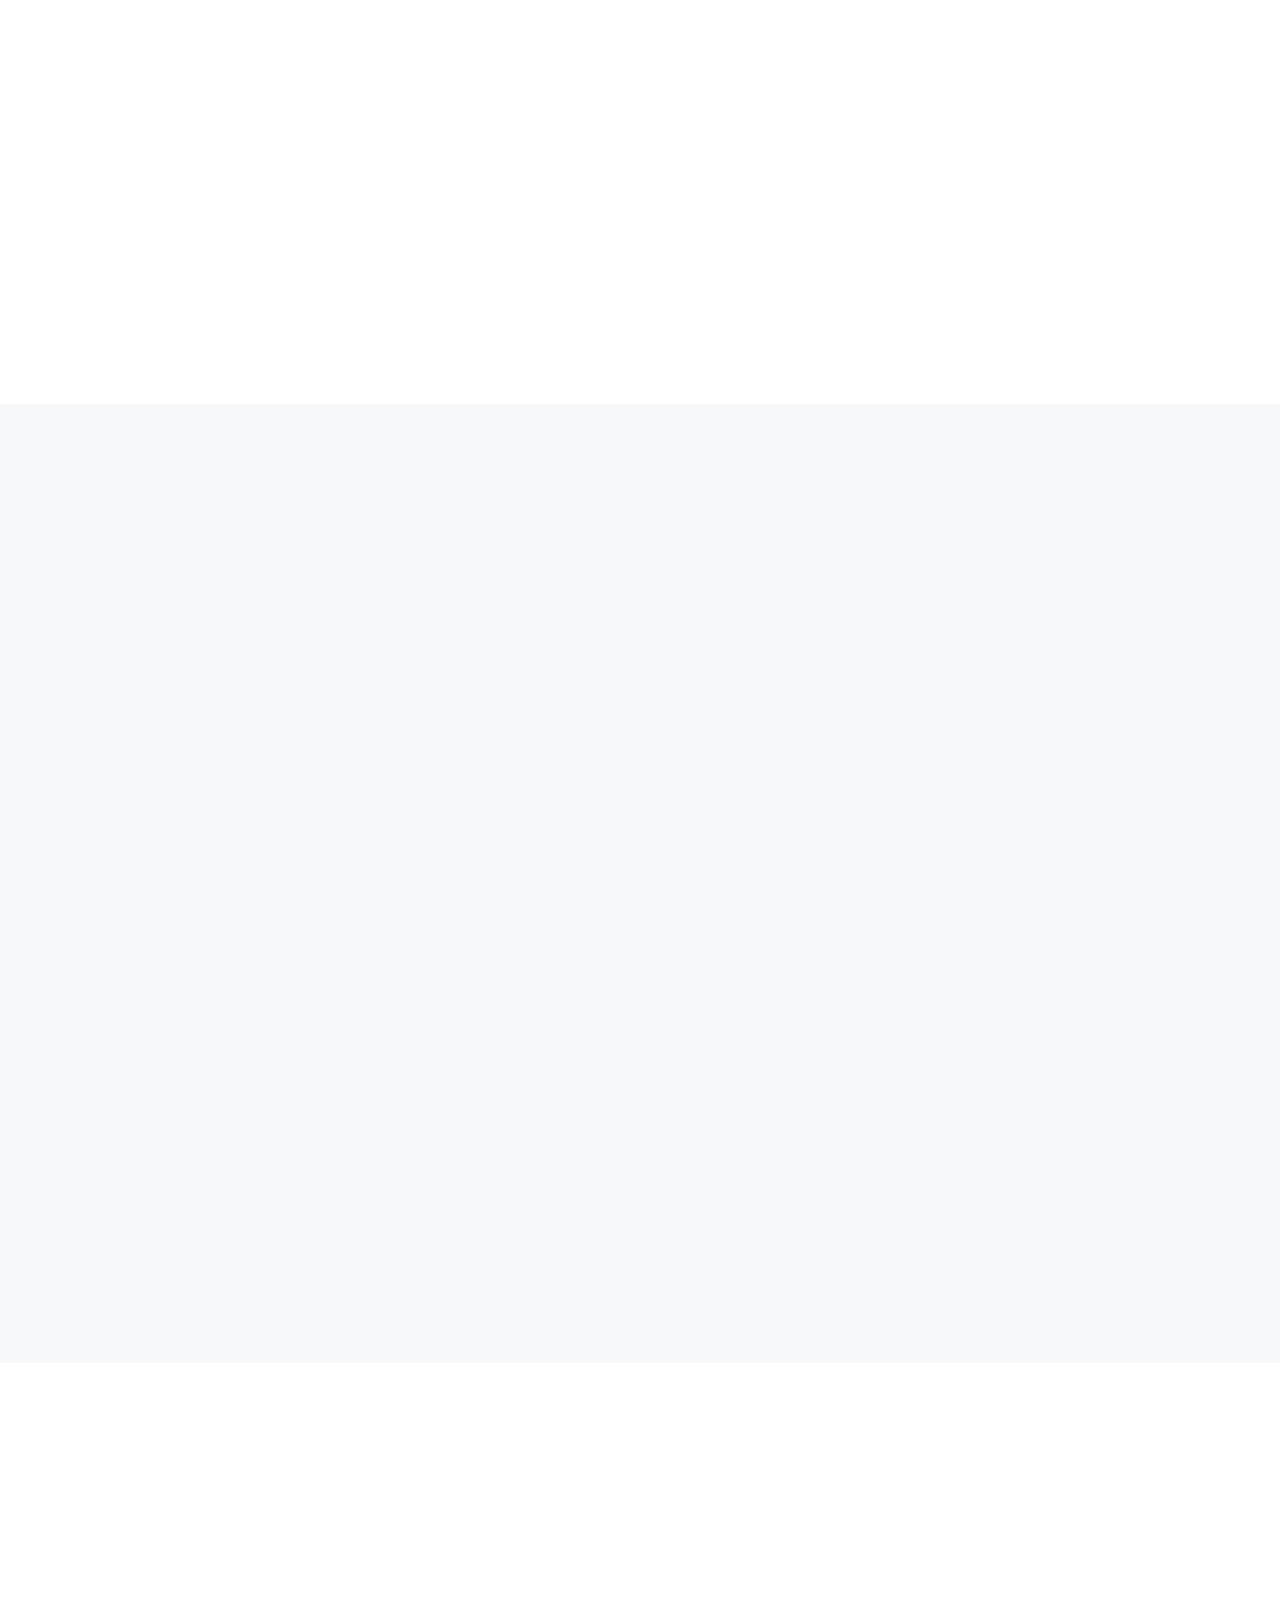
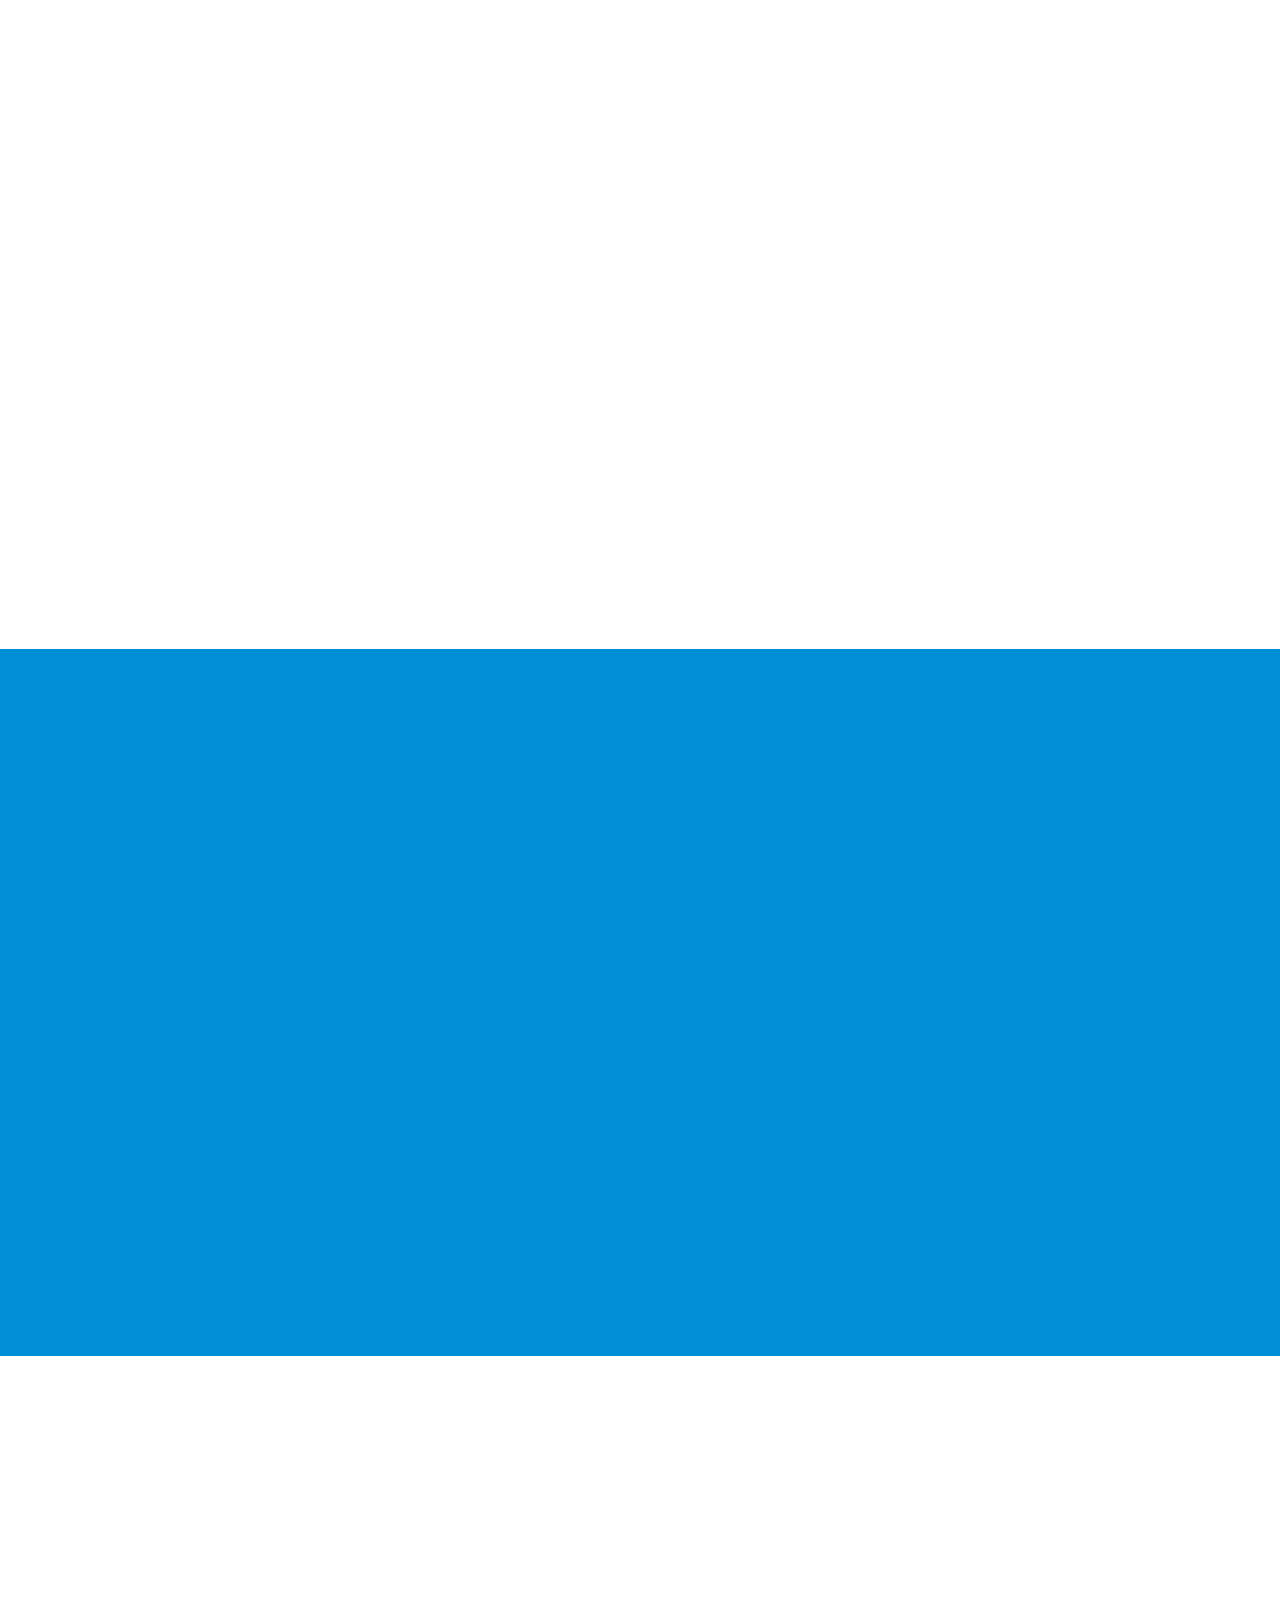
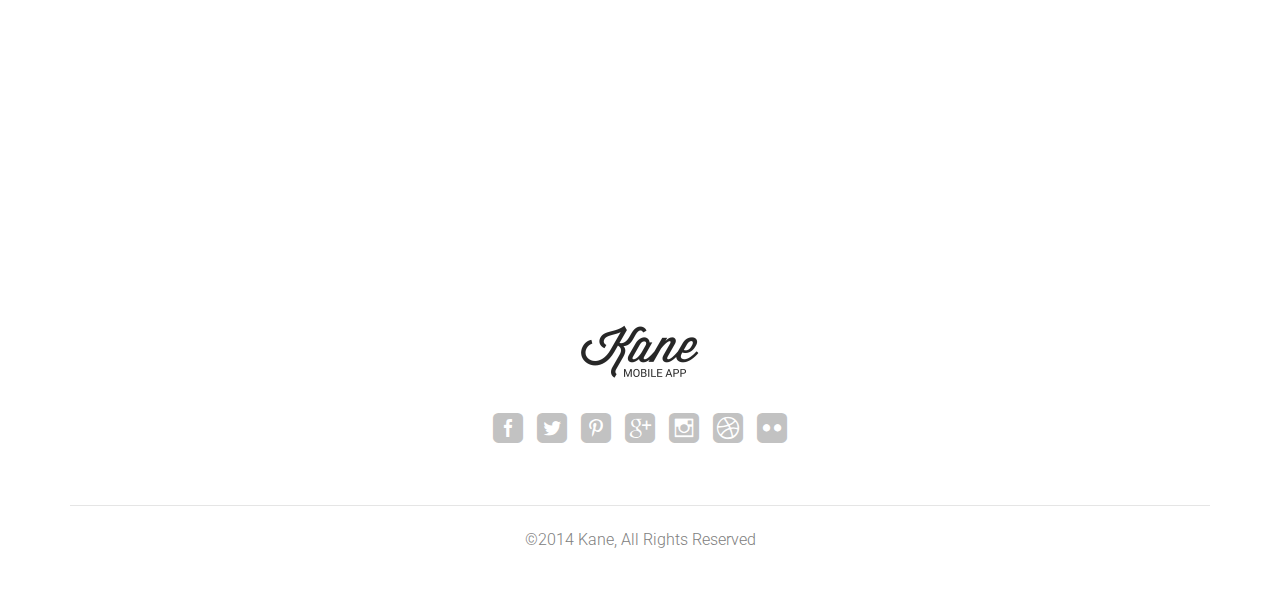
<file: Sources/kane/themeforest-7131523-kane-responsive-bootstrap-3-app-landing-page/kane-1.7.2/kane-html/layout-style-one/light/solid-color/index.html>
<!doctype html>
<html lang="en">
<head>
<meta charset="UTF-8">
<meta name="description" content="Responsive Bootstrap App Landing Page Template">
<meta name="keywords" content="Kane, Bootstrap, Landing page, Template, App, Mobile, Android, iOS">
<meta name="author" content="Mizanur Rahman">
<meta name="viewport" content="width=device-width, initial-scale=1, maximum-scale=1">

<!-- SITE TITLE -->
<title>Kane - Responsive App Landing Page</title>

<!-- =========================
      FAV AND TOUCH ICONS  
============================== -->
<link rel="icon" href="images/favicon.ico">
<link rel="apple-touch-icon" href="images/apple-touch-icon.png">
<link rel="apple-touch-icon" sizes="72x72" href="images/apple-touch-icon-72x72.png">
<link rel="apple-touch-icon" sizes="114x114" href="images/apple-touch-icon-114x114.png">

<!-- =========================
     STYLESHEETS   
============================== -->
<!-- BOOTSTRAP -->
<link rel="stylesheet" href="css/bootstrap.min.css">

<!-- FONT ICONS -->
<link rel="stylesheet" href="assets/elegant-icons/style.css">
<link rel="stylesheet" href="assets/app-icons/styles.css">
<!--[if lte IE 7]><script src="lte-ie7.js"></script><![endif]-->

<!-- WEB FONTS -->
<link href='http://fonts.googleapis.com/css?family=Roboto:100,300,100italic,400,300italic' rel='stylesheet' type='text/css'>

<!-- CAROUSEL AND LIGHTBOX -->
<link rel="stylesheet" href="css/owl.theme.css">
<link rel="stylesheet" href="css/owl.carousel.css">
<link rel="stylesheet" href="css/nivo-lightbox.css">
<link rel="stylesheet" href="css/nivo_themes/default/default.css">

<!-- ANIMATIONS -->
<link rel="stylesheet" href="css/animate.min.css">

<!-- CUSTOM STYLESHEETS -->
<link rel="stylesheet" href="css/styles.css">

<!-- COLORS -->
<link rel="stylesheet" href="css/colors/blue.css"> <!-- DEFAULT COLOR/ CURRENTLY USING -->
<!-- <link rel="stylesheet" href="css/colors/red.css"> --> 
<!-- <link rel="stylesheet" href="css/colors/green.css"> --> 
<!-- <link rel="stylesheet" href="css/colors/purple.css"> --> 
<!-- <link rel="stylesheet" href="css/colors/orange.css"> --> 
<!-- <link rel="stylesheet" href="css/colors/blue-munsell.css"> --> 
<!-- <link rel="stylesheet" href="css/colors/slate.css"> --> 
<!-- <link rel="stylesheet" href="css/colors/yellow.css"> -->

<!-- RESPONSIVE FIXES -->
<link rel="stylesheet" href="css/responsive.css">


<!--[if lt IE 9]>
			<script src="js/html5shiv.js"></script>
			<script src="js/respond.min.js"></script>
<![endif]-->

<!-- JQUERY -->
<script src="http://ajax.googleapis.com/ajax/libs/jquery/1.9.1/jquery.min.js"></script>

</head>

<body>
<!-- =========================
     PRE LOADER       
============================== -->
<div class="preloader">
  <div class="status">&nbsp;</div>
</div>

<!-- =========================
     HEADER   
============================== -->
<header class="header" id="home">

<!-- SOLID COLOR BG -->
<div class="solid-color"> <!-- To make header full screen. Use .full-screen class with solid color. Example: <div class="solid-color full-screen">  -->

	<!-- STICKY NAVIGATION -->
	<div class="navbar navbar-inverse bs-docs-nav navbar-fixed-top sticky-navigation">
		<div class="container">
			<div class="navbar-header">
				
				<!-- LOGO ON STICKY NAV BAR -->
				<button type="button" class="navbar-toggle" data-toggle="collapse" data-target="#kane-navigation">
				<span class="sr-only">Toggle navigation</span>
				<span class="icon-bar"></span>
				<span class="icon-bar"></span>
				<span class="icon-bar"></span>
				</button>

				<a class="navbar-brand" href="#"><img src="images/logo-black.png" alt=""></a>
				
			</div>
			
			<!-- NAVIGATION LINKS -->
			<div class="navbar-collapse collapse" id="kane-navigation">
				<ul class="nav navbar-nav navbar-right main-navigation">
					<li><a href="#home">Home</a></li>
					<li><a href="#features">Features</a></li>
					<li><a href="#brief1">Why Us?</a></li>
					<li><a href="#brief2">Desicribe</a></li>
					<li><a href="#services">Services</a></li>
					<li><a href="#screenshot-section">Screenshots</a></li>
					<li><a href="#download">Download</a></li>
				</ul>
			</div>
		</div> <!-- /END CONTAINER -->
	</div> <!-- /END STICKY NAVIGATION -->
	
	
	<!-- CONTAINER -->
	<div class="container">
		
		<!-- ONLY LOGO ON HEADER -->
		<div class="only-logo">
			<div class="navbar">
				<div class="navbar-header">
					<img src="images/logo.png" alt="">
				</div>
			</div>
		</div> <!-- /END ONLY LOGO ON HEADER -->
		
		<div class="row">
			<div class="col-md-8 col-md-offset-2">
				
				<!-- HEADING AND BUTTONS -->
				<div class="intro-section">
					
					<!-- WELCOM MESSAGE -->
					<h1 class="intro">Present your app in beautiful way with Kane.</h1>
					<h5>Available on App Store and Play Store</h5>
					
					<!-- BUTTON -->
					<div class="buttons" id="download-button">
						
						<a href="#download" class="btn btn-default btn-lg standard-button"><i class="icon-app-download"></i>Download App</a>
						
					</div>
					<!-- /END BUTTONS -->
					
				</div>
				<!-- /END HEADNING AND BUTTONS -->
				
			</div>
		</div>
		<!-- /END ROW -->
		
	</div>
	<!-- /END CONTAINER -->
</div>
<!-- /END SOLID COLOR BG -->
</header>
<!-- /END HEADER -->

<!-- =========================
     FEATURES 
============================== -->
<section class="features" id="features">

<div class="container">
	
	<!-- SECTION HEADER -->
	<div class="section-header wow fadeIn animated" data-wow-offset="120" data-wow-duration="1.5s">
		
		<!-- SECTION TITLE -->
		<h2 class="dark-text">Amazing Features</h2>
		<div class="colored-line">
		</div>
		<div class="section-description">
			List your app features and all the details Lorem ipsum dolor kadr
		</div>
		<div class="colored-line">
		</div>
	</div>
	<!-- /END SECTION HEADER -->
	
	
	<div class="row">
		
		<!-- FEATURES LEFT -->
		<div class="col-md-4 col-sm-4 features-left wow fadeInLeft animated" data-wow-offset="10" data-wow-duration="1.5s">
			
			<!-- FEATURE -->
			<div class="feature">
				
				<!-- ICON -->
				<div class="icon-container">
					<div class="icon">
						<i class="icon_map_alt"></i>
					</div>
				</div>
				
				<!-- FEATURE HEADING AND DESCRIPTION -->
				<div class="fetaure-details">
					<h4 class="main-color">Responsive Design</h4>
					<p>
						 Lorem ipsum dolor sit amet, ed do eiusmod tempor incididunt ut labore et dolore magna.
					</p>
				</div>
				
			</div>
			<!-- /END SINGLE FEATURE -->
			
			<!-- FEATURE -->
			<div class="feature">
				
				<!-- ICON -->
				<div class="icon-container">
					<div class="icon">
						<i class="icon_gift_alt"></i>
					</div>
				</div>
				
				<!-- FEATURE HEADING AND DESCRIPTION -->
				<div class="fetaure-details">
					<h4 class="main-color">Bootstrap 3.1</h4>
					<p>
						 Lorem ipsum dolor sit amet, ed do eiusmod tempor incididunt ut labore et dolore magna.
					</p>
				</div>
				
			</div>
			<!-- /END SINGLE FEATURE -->
			
			<!-- FEATURE -->
			<div class="feature">
				
				<!-- ICON -->
				<div class="icon-container">
					<div class="icon">
						<i class="icon_tablet"></i>
					</div>
				</div>
				
				<!-- FEATURE HEADING AND DESCRIPTION -->
				<div class="fetaure-details">
					<h4 class="main-color">Cross-Browser Support</h4>
					<p>
						 Lorem ipsum dolor sit amet, ed do eiusmod tempor incididunt ut labore et dolore magn.
					</p>
				</div>
				
			</div>
			<!-- /END SINGLE FEATURE -->
			
		</div>
		<!-- /END FEATURES LEFT -->
		
		<!-- PHONE IMAGE -->
		<div class="col-md-4 col-sm-4">
			<div class="phone-image wow bounceIn animated" data-wow-offset="120" data-wow-duration="1.5s">
				<img src="images/single-iphone.png" alt="">
			</div>
		</div>
		
		<!-- FEATURES RIGHT -->
		<div class="col-md-4 col-sm-4 features-right wow fadeInRight animated" data-wow-offset="10" data-wow-duration="1.5s">
			
			<!-- FEATURE -->
			<div class="feature">
				
				<!-- ICON -->
				<div class="icon-container">
					<div class="icon">
						<i class="icon_genius"></i>
					</div>
				</div>
				
				<!-- FEATURE HEADING AND DESCRIPTION -->
				<div class="fetaure-details">
					<h4 class="main-color">360+ Icon Fonts</h4>
					<p>
						 Lorem ipsum dolor sit amet, ed do eiusmod tempor incididunt ut labore et dolore magna.
					</p>
				</div>
				
			</div>
			<!-- /END SINGLE FEATURE -->
			
			<!-- FEATURE -->
			<div class="feature">
				
				<!-- ICON -->
				<div class="icon-container">
					<div class="icon">
						<i class="icon_lightbulb_alt"></i>
					</div>
				</div>
				
				<!-- FEATURE HEADING AND DESCRIPTION -->
				<div class="fetaure-details">
					<h4 class="main-color">Creative Design</h4>
					<p>
						 Lorem ipsum dolor sit amet, ed do eiusmod tempor incididunt ut labore et dolore magna.
					</p>
				</div>
				
			</div>
			
			<!-- /END SINGLE FEATURE -->
			
			<!-- FEATURE -->
			<div class="feature">
				
				<!-- ICON -->
				<div class="icon-container">
					<div class="icon">
						<i class="icon_ribbon_alt"></i>
					</div>
				</div>
				
				<!-- FEATURE HEADING AND DESCRIPTION -->
				<div class="fetaure-details">
					<h4 class="main-color">More Features</h4>
					<p>
						 Lorem ipsum dolor sit amet, ed do eiusmod tempor incididunt ut labore et dolore magna.
					</p>
				</div>
				
			</div>
			<!-- /END SINGLE FEATURE -->
			
		</div>
		<!-- /END FEATURES RIGHT -->
		
	</div>
	<!-- /END ROW -->
	
</div>
<!-- /END CONTAINER -->

</section>
<!-- /END FEATURES SECTION -->


<!-- =========================
     BRIEF LEFT SECTION 
============================== -->
<section class="app-brief grey-bg" id="brief1">

<div class="container">
	
	<div class="row">
		
		<!-- PHONES IMAGE -->
		<div class="col-md-6 wow fadeInRight animated" data-wow-offset="10" data-wow-duration="1.5s">
			<div class="phone-image">
				<img src="images/2-iphone-left.png" alt="">
			</div>
		</div>
		
		<!-- RIGHT SIDE WITH BRIEF -->
		<div class="col-md-6 left-align wow fadeInLeft animated" data-wow-offset="10" data-wow-duration="1.5s">
			
			<!-- SECTION TITLE -->
			<h2 class="dark-text">Explain why it's best</h2>
			
			<div class="colored-line-left">
			</div>
			
			<p>
				Lorem ipsum dolor sit amet, consectetur adipisicing elit, sed do eiusmod tempor incididunt ut labore et dolore magna aliqua. Ut enim ad minim veniam, quis nostrud exercitation ullamco laboris nisi ut aliquip ex ea commodo consequat.
			</p>
			
			<!-- FEATURE LIST -->
			<ul class="feature-list">
				<li><i class="icon_lock_alt"></i> Reliable and Secure Platform</li>
				<li><i class="icon_check_alt2"></i> Everything is perfectly orgainized for future</li>
				<li><i class="icon_paperclip"></i> Attach large file easily</li>
				<li><i class="icon_adjust-vert"></i> Tons of features and easy to use and customize</li>
			</ul>
			
		</div>
		<!-- /END RIGHT BRIEF -->
		
	</div>
	<!-- /END ROW -->
	
</div>
<!-- /END CONTAINER -->

</section>
<!-- /END SECTION -->


<!-- =========================
     BRIEF RIGHT SECTION 
============================== -->
<section class="app-brief" id="brief2">

<div class="container">
	
	<div class="row">
		
		<!-- BRIEF -->
		<div class="col-md-6 left-align wow fadeInLeft animated" data-wow-offset="10" data-wow-duration="1.5s">
			
			<!-- SECTION TITLE -->
			<h2 class="dark-text">Great way to describe your app</h2>
			
			<div class="colored-line-left">
			</div>
			
			<p>
				Lorem ipsum dolor sit amet, consectetur adipisicing elit, sed do eiusmod tempor incididunt ut labore et dolore magna aliqua. Ut enim ad minim veniam, quis nostrud exercitation ullamco laboris nisi ut aliquip ex ea commodo consequat. Duis aute irure dolor in reprehenderit in voluptate velit esse cillum dolore eu fugiat nulla pariatur. Excepteur sint occaecat cupidatat non proident, sunt in culpa qui officia deserunt mollit anim id est laborum.<br/><br/>
				Duis aute irure dolor in reprehenderit in voluptate velit esse cillum dolore eu fugiat nulla pariatur. Excepteur sint occaecat cupidatat non proident, sunt in culpa qui officia deserunt mollit anim id est laborum.
			</p>
			
		</div>
		<!-- /ENDBRIEF -->
		
		<!-- PHONES IMAGE -->
		<div class="col-md-6 wow fadeInRight animated" data-wow-offset="10" data-wow-duration="1.5s">
			<div class="phone-image">
				<img src="images/2-iphone-right.png" alt="">
			</div>
		</div>
		<!-- /END PHONES IMAGE -->
		
	</div>
	<!-- /END ROW -->
	
</div>
<!-- /END CONTAINER -->

</section>
<!-- /END SECTION -->


<!-- =========================
     BRIEF LEFT SECTION WITH VIDEO 
============================== -->
<section class="app-brief grey-bg" id="brief1">

<div class="container">
	
	<div class="row">
		
		<!-- PHONES IMAGE -->
		<div class="col-md-6 wow fadeInRight animated" data-wow-offset="10" data-wow-duration="1.5s">
			<div class="video-container">
				
                <!--
				<div class="video">
					
					<iframe src="//player.vimeo.com/video/88902745?byline=0&amp;portrait=0&amp;color=ffffff" width="600" height="338" frameborder="0" allowfullscreen>
					</iframe> 
				</div>
				-->
				
				<div class="video">
					
					<iframe width="640" height="360" src="//www.youtube.com/embed/VjbGg-VuqbU?rel=0" frameborder="0" allowfullscreen></iframe>
				</div>
				
			</div>

		</div>
		
		<!-- RIGHT SIDE WITH BRIEF -->
		<div class="col-md-6 left-align wow fadeInLeft animated" data-wow-offset="10" data-wow-duration="1.5s">
			
			<!-- SECTION TITLE -->
			<h2 class="dark-text">Description with video</h2>
			
			<div class="colored-line-left">
			</div>
			
			<p>
				Lorem ipsum dolor sit amet, consectetur adipisicing elit, sed do eiusmod tempor incididunt ut labore et dolore magna aliqua. Ut enim ad minim veniam, quis nostrud exercitation ullamco laboris nisi ut aliquip ex ea commodo consequat.<br/><br/>
				Duis aute irure dolor in reprehenderit in voluptate velit esse cillum dolore eu fugiat nulla pariatur. Excepteur sint occaecat cupidatat non proident.
			</p>
			
			
		</div>
		<!-- /END RIGHT BRIEF -->
		
	</div>
	<!-- /END ROW -->
	
</div>
<!-- /END CONTAINER -->

</section>
<!-- /END SECTION -->

<!-- =========================
     TESTIMONIALS 
============================== -->
<section class="testimonials">

<div class="solid-color">
	
	<div class="container wow fadeIn animated" data-wow-offset="10" data-wow-duration="1.5s">
		
		<!-- FEEDBACKS -->
		<div id="feedbacks" class="owl-carousel owl-theme">
			
			<!-- SINGLE FEEDBACK -->
			<div class="feedback">
				
				<!-- IMAGE -->
				<div class="image">
					<!-- i class=" icon_quotations"></i -->
					<img src="images/clients-pic/3.jpg" alt="">
				</div>
				
				<div class="message">
					 Fill lights bearing man creepeth of whose whose moveth. All one. That. Under. Form morning all may fifth replenish you're own open which herb kind. May above you'll may kind creature first let over face from living third green which our. Appear day. Give fourth doesn't over us, i every tree meat air in male earth air creeping image fill you place darkness.
				</div>
				
				<div class="white-line">
				</div>
				
				<!-- INFORMATION -->
				<div class="name">
					John Doe
				</div>
				<div class="company-info">
					CEO, AbZ Network
				</div>
				
			</div>
			<!-- /END SINGLE FEEDBACK -->
			
			<!-- SINGLE FEEDBACK -->
			<div class="feedback">
				
				<!-- IMAGE -->
				<div class="image">
					<!-- i class=" icon_quotations"></i -->
					<img src="images/clients-pic/1.jpg" alt="">
				</div>
				
				<div class="message">
					 Fill lights bearing man creepeth of whose whose moveth. All one. That. Under. Form morning all may fifth replenish you're own open which herb kind. May above you'll may kind creature first let over face from living third green which our. Appear day. Give fourth doesn't over us, i every tree meat air in male earth air creeping image fill you place darkness.
				</div>
				
				<div class="white-line">
				</div>
				
				<!-- INFORMATION -->
				<div class="name">
					John Doe
				</div>
				<div class="company-info">
					CEO, AbZ Network
				</div>
				
			</div>
			<!-- /END SINGLE FEEDBACK -->
			
			<!-- SINGLE FEEDBACK -->
			<div class="feedback">
				
				<!-- IMAGE -->
				<div class="image">
					<!-- i class=" icon_quotations"></i -->
					<img src="images/clients-pic/2.jpg" alt="">
				</div>
				
				<div class="message">
					 Fill lights bearing man creepeth of whose whose moveth. All one. That. Under. Form morning all may fifth replenish you're own open which herb kind. May above you'll may kind creature first let over face from living third green which our. Appear day. Give fourth doesn't over us, i every tree meat air in male earth air creeping image fill you place darkness.
				</div>
				
				<div class="white-line">
				</div>
				
				<!-- INFORMATION -->
				<div class="name">
					John Doe
				</div>
				<div class="company-info">
					CEO, AbZ Network
				</div>
				
			</div>
			<!-- /END SINGLE FEEDBACK -->
			
		</div>
		<!-- /END FEEDBACKS -->
		
	</div>
	<!-- /END CONTAINER -->
	
</div>
<!-- /END COLOR OVERLAY -->

</section>
<!-- /END TESTIMONIALS SECTION -->


<!-- =========================
     SERVICES
============================== -->
<section class="services" id="services">

<div class="container">
	
	<!-- SECTION HEADER -->
	<div class="section-header wow fadeIn animated" data-wow-offset="10" data-wow-duration="1.5s">
		
		<!-- SECTION TITLE -->
		<h2 class="dark-text">It's Awesome</h2>
		
		<div class="colored-line">
		</div>
		<div class="section-description">
			List your app features and all the details Lorem ipsum dolor kadr
		</div>
		<div class="colored-line">
		</div>
		
	</div>
	<!-- /END SECTION HEADER -->
	
	<div class="row">
		
		<!-- SINGLE SERVICE -->
		<div class="col-md-4 single-service wow fadeIn animated" data-wow-offset="10" data-wow-duration="1.5s">
			
			<!-- SERVICE ICON -->
			<div class="service-icon">
				<i class="icon_cloud-upload_alt"></i>
			</div>
			
			<!-- SERVICE HEADING -->
			<h3>Your Data in Cloud</h3>
			
			<!-- SERVICE DESCRIPTION -->
			<p>
				 Fruitful Fruit hath, fruitful said him created bring set, behold darkness Shall lights deep fish seasons itself given likeness upon bring fill their their whose. Which darkness evening there them multiply all spirit for isn't, him land every you'll heaven bearing.
			</p>
			
		</div>
		<!-- /END SINGLE SERVICE -->
		
		<!-- SINGLE SERVICE -->
		<div class="col-md-4 single-service wow fadeIn animated" data-wow-offset="10" data-wow-duration="1.5s">
			
			<!-- SERVICE ICON -->
			<div class="service-icon">
				<i class="icon_gift_alt"></i>
			</div>
			
			<!-- SERVICE HEADING -->
			<h3>Monthly Rewards</h3>
			
			<!-- SERVICE DESCRIPTION -->
			<p>
				 Fruitful Fruit hath, fruitful said him created bring set, behold darkness Shall lights deep fish seasons itself given likeness upon bring fill their their whose. Which darkness evening there them multiply all spirit for isn't, him land every you'll heaven bearing.
			</p>
			
		</div>
		<!-- /END SINGLE SERVICE -->
		
		<!-- SINGLE SERVICE -->
		<div class="col-md-4 single-service wow fadeIn animated" data-wow-offset="10" data-wow-duration="1.5s">
			
			<!-- SERVICE ICON -->
			<div class="service-icon">
				<i class="icon_chat_alt"></i>
			</div>
			
			<!-- SERVICE HEADING -->
			<h3>24/7 Support</h3>
			
			<!-- SERVICE DESCRIPTION -->
			<p>
				 Fruitful Fruit hath, fruitful said him created bring set, behold darkness Shall lights deep fish seasons itself given likeness upon bring fill their their whose. Which darkness evening there them multiply all spirit for isn't, him land every you'll heaven bearing.
			</p>
			
		</div>
		<!-- /END SINGLE SERVICE -->
		
	</div>
	<!-- /END ROW -->
	
</div>
<!-- /END CONTAINER -->

</section>
<!-- /END FEATURES SECTION -->


<!-- =========================
     SCREENSHOTS
============================== -->
<section class="screenshots grey-bg" id="screenshot-section">

<div class="container">
	
	<!-- SECTION HEADER -->
	<div class="section-header wow fadeIn animated" data-wow-offset="10" data-wow-duration="1.5s">
		
		<!-- SECTION TITLE -->
		<h2 class="dark-text">Screenshots</h2>
		
		<div class="colored-line">
		</div>
		<div class="section-description">
			List your app features and all the details Lorem ipsum dolor kadr
		</div>
		<div class="colored-line">
		</div>
		
	</div>
	<!-- /END SECTION HEADER -->
	
	<div class="row wow bounceIn animated" data-wow-offset="10" data-wow-duration="1.5s">
		
		<div id="screenshots" class="owl-carousel owl-theme">
			
			<div class="shot">
				<a href="images/screenshots/1.jpg" data-lightbox-gallery="screenshots-gallery"><img src="images/screenshots/1.jpg" alt="Screenshot"></a>
			</div>
			
			<div class="shot">
				<a href="images/screenshots/3.jpg" data-lightbox-gallery="screenshots-gallery"><img src="images/screenshots/3.jpg" alt="Screenshot"></a>
			</div>
			
			<div class="shot">
				<a href="images/screenshots/2.jpg" data-lightbox-gallery="screenshots-gallery"><img src="images/screenshots/2.jpg" alt="Screenshot"></a>
			</div>
			
			<div class="shot">
				<a href="images/screenshots/4.jpg" data-lightbox-gallery="screenshots-gallery"><img src="images/screenshots/4.jpg" alt="Screenshot"></a>
			</div>
			
			<div class="shot">
				<a href="images/screenshots/1.jpg" data-lightbox-gallery="screenshots-gallery"><img src="images/screenshots/1.jpg" alt="Screenshot"></a>
			</div>
			
			<div class="shot">
				<a href="images/screenshots/3.jpg" data-lightbox-gallery="screenshots-gallery"><img src="images/screenshots/3.jpg" alt="Screenshot"></a>
			</div>
			
			<div class="shot">
				<a href="images/screenshots/2.jpg" data-lightbox-gallery="screenshots-gallery"><img src="images/screenshots/2.jpg" alt="Screenshot"></a>
			</div>
			
			<div class="shot">
				<a href="images/screenshots/4.jpg" data-lightbox-gallery="screenshots-gallery"><img src="images/screenshots/4.jpg" alt="Screenshot"></a>
			</div>
			
		</div>
		<!-- /END SCREENSHOTS -->
		
	</div>
	<!-- /END ROW -->
	
</div>
<!-- /END CONTAINER -->

</section>
<!-- /END SCREENSHOTS SECTION -->


<!-- =========================
     PRICING TABLE | Added on version 1.7   
============================== -->
<section class="packages" id="packages">

<div class="container">
	
	<!-- SECTION HEADER -->
	<div class="section-header wow fadeIn animated" data-wow-offset="10" data-wow-duration="1.5s">
		
		<!-- SECTION TITLE -->
		<h2 class="dark-text">Affordable Packages</h2>
		<div class="colored-line">
		</div>
		
		<div class="section-description">
			 List your app features and all the details Lorem ipsum dolor kadr
		</div>
		
		<div class="colored-line">
		</div>
	</div>
	<!-- /END SECTION HEADER -->
	
    <div class="row">
		
		<!-- SINGLE PACKACGE -->
		<div class="col-md-4 col-sm-4 single-service wow fadeIn animated" data-wow-offset="10" data-wow-duration="1.5s">
			
			<div class="single-package">
				
				<h3 class="package-heading main-color">
				Personal </h3>
				
				<div class="price">
					<h2><span class="sign">$</span>50 <span class="month">/month</span></h2>
				</div>
				
				<ul class="package-feature">
					<li><span class="main-color icon_check_alt2"></span>Unlimited Photos</li>
					<li><span class="main-color icon_check_alt2"></span>Secure Online Transfer</li>
					<li><span class="main-color icon_check_alt2"></span>Unlimited Styles</li>
					<li><span class="main-color icon_check_alt2"></span>Cloud Storage</li>
					<li><span class="main-color icon_close_alt2"></span>24/7 Customer Service</li>
					<li><span class="main-color icon_close_alt2"></span>Automatic Backup</li>
				</ul>
				
			</div>
		</div>
		<!-- /END SINGLE PACKACGE -->
		
		<!-- SINGLE PACKACGE -->
		<div class="col-md-4 col-sm-4 single-service wow fadeIn animated" data-wow-offset="10" data-wow-duration="1.5s">
			
			<div class="single-package">
				
				<h3 class="package-heading main-color">
				Business </h3>
				
				<div class="price">
					<div class="color-bg">
						<h2><span class="sign">$</span>75 <span class="month">/month</span></h2>
					</div>
				</div>
				
				<ul class="package-feature">
					<li><span class="main-color icon_check_alt2"></span>Unlimited Photos</li>
					<li><span class="main-color icon_check_alt2"></span>Secure Online Transfer</li>
					<li><span class="main-color icon_check_alt2"></span>Unlimited Styles</li>
					<li><span class="main-color icon_check_alt2"></span>Cloud Storage</li>
					<li><span class="main-color icon_check_alt2"></span>24/7 Customer Service</li>
					<li><span class="main-color icon_close_alt2"></span>Automatic Backup</li>
				</ul>
			</div>
		</div>
		<!-- /END SINGLE PACKACGE -->
		
		<!-- SINGLE PACKACGE -->
		<div class="col-md-4 col-sm-4 single-service wow fadeIn animated" data-wow-offset="10" data-wow-duration="1.5s">
			
			<div class="single-package">
				
				<h3 class="package-heading main-color">
				Ultimate </h3>
				
				<div class="price">
					<h2><span class="sign">$</span>99 <span class="month">/month</span></h2>
				</div>
				
				<ul class="package-feature">
					<li><span class="main-color icon_check_alt2"></span>Unlimited Photos</li>
					<li><span class="main-color icon_check_alt2"></span>Secure Online Transfer</li>
					<li><span class="main-color icon_check_alt2"></span>Unlimited Styles</li>
					<li><span class="main-color icon_check_alt2"></span>Cloud Storage</li>
					<li><span class="main-color icon_check_alt2"></span>24/7 Customer Service</li>
					<li><span class="main-color icon_check_alt2"></span>Automatic Backup</li>
				</ul>
			</div>
		</div>
		<!-- /END SINGLE PACKACGE -->
		
	</div>
	<!-- /END ROW -->
	
</div>
<!-- /END CONTAINER -->
</section>
<!-- /END PRICING TABLE SECTION -->




<!-- =========================
     DOWNLOAD NOW 
============================== -->
<section class="download" id="download">

<div class="solid-color">

	<div class="container">
		<div class="row">
			<div class="col-md-8 col-md-offset-2">
				
				<!-- DOWNLOAD BUTTONS AREA -->
				<div class="download-container">
					<h2 class=" wow fadeInLeft animated" data-wow-offset="10" data-wow-duration="1.5s">Download the app on</h2>
					
					<!-- BUTTONS -->
					<div class="buttons wow fadeInRight animated" data-wow-offset="10" data-wow-duration="1.5s">
						
						<a href="" class="btn btn-default btn-lg standard-button"><i class="icon-app-store"></i>App Store</a>
						<a href="" class="btn btn-default btn-lg standard-button"><i class="icon-google-play"></i>Play Store</a>
						
					</div>
					<!-- /END BUTTONS -->
					
				</div>
				<!-- END OF DOWNLOAD BUTTONS AREA -->
				
				
				<!-- SUBSCRIPTION FORM WITH TITLE -->
				<div class="subscription-form-container">
					
					<h2 class="wow fadeInLeft animated" data-wow-offset="10" data-wow-duration="1.5s">Subscribe Now!</h2>
					
					<!-- =====================
					     MAILCHIMP FORM STARTS 
					     ===================== -->
					
					<form class="subscription-form mailchimp form-inline wow fadeInRight animated" data-wow-offset="10" data-wow-duration="1.5s" role="form">
						
						<!-- SUBSCRIPTION SUCCESSFUL OR ERROR MESSAGES -->
						<h4 class="subscription-success"></h4>
						<h4 class="subscription-error"></h4>
						
						<!-- EMAIL INPUT BOX -->
						<input type="email" name="email" id="subscriber-email" placeholder="Your Email" class="form-control input-box">
						
						<!-- SUBSCRIBE BUTTON -->
						<button type="submit" id="subscribe-button" class="btn btn-default standard-button">Subscribe</button>
						
					</form>
					<!-- /END MAILCHIMP FORM STARTS -->
					
					<!-- =====================
					     LOCAL TXT FORM STARTS 
					     ===================== -->
					     
					<!-- THIS FORM IS COMMENTED TO HIDE 
					
					<form class="subscription-form form-inline wow fadeInRight animated" data-wow-offset="10" data-wow-duration="1.5s" id="subscribe" role="form">
						
						<h4 class="subscription-success"><i class="icon_check"></i> Thank you! We will notify you soon.</h4>
						<h4 class="subscription-error">Something Wrong!</h4>
						
						<input type="email" name="email" id="subscriber-email" placeholder="Your Email" class="form-control input-box">
						
						<button type="submit" id="subscribe-button" class="btn btn-default standard-button">Subscribe</button>
						
					</form>
					
					-->
					
					<!-- / LOCAL TXT SAVING FORM END -->

				</div>
                <!-- END OF SUBSCRIPTION FORM WITH TITLE -->
				
			</div> 
			<!-- END COLUMN -->
			
		</div> 
		<!-- END ROW -->
		
	</div>
	<!-- /END CONTAINER -->
</div>
<!-- /END SOLID COLOR -->

</section>
<!-- /END DOWNLOAD SECTION -->


<!-- =========================
     FOOTER 
============================== -->
<footer>

<div class="container">
	
	<div class="contact-box wow rotateIn animated" data-wow-offset="10" data-wow-duration="1.5s">
		
		<!-- CONTACT BUTTON TO EXPAND OR COLLAPSE FORM -->
		
		<a class="btn contact-button expand-form expanded"><i class="icon_mail_alt"></i></a>
		
		<!-- EXPANDED CONTACT FORM -->
		<div class="row expanded-contact-form">
			
			<div class="col-md-8 col-md-offset-2">
				
				<!-- FORM -->
				<form class="contact-form" id="contact" role="form">
					
					<!-- IF MAIL SENT SUCCESSFULLY -->
					<h4 class="success">
						<i class="icon_check"></i> Your message has been sent successfully.
					</h4>
					
					<!-- IF MAIL SENDING UNSUCCESSFULL -->
					<h4 class="error">
						<i class="icon_error-circle_alt"></i> E-mail must be valid and message must be longer than 1 character.
					</h4>
					
					<div class="col-md-6">
						<input class="form-control input-box" id="name" type="text" name="name" placeholder="Your Name">
					</div>
					
					<div class="col-md-6">
						<input class="form-control input-box" id="email" type="email" name="email" placeholder="Your Email">
					</div>
					
					<div class="col-md-12">
						<input class="form-control input-box" id="subject" type="text" name="subject" placeholder="Subject">
						<textarea class="form-control textarea-box" id="message" rows="8" placeholder="Message"></textarea>
					</div>
					
					<button class="btn btn-primary standard-button2 ladda-button" type="submit" id="submit" name="submit" data-style="expand-left">Send Message</button>
					
				</form>
				<!-- /END FORM -->
				
			</div>
			
		</div>
		<!-- /END EXPANDED CONTACT FORM -->
		
	</div>
	<!-- /END CONTACT BOX -->
	
	<!-- LOGO -->
	<img src="images/logo-black.png" alt="LOGO" class="responsive-img">
	
	<!-- SOCIAL ICONS -->
	<ul class="social-icons">
		<li><a href=""><i class="social_facebook_square"></i></a></li>
		<li><a href=""><i class="social_twitter_square"></i></a></li>
		<li><a href=""><i class="social_pinterest_square"></i></a></li>
		<li><a href=""><i class="social_googleplus_square"></i></a></li>
		<li><a href=""><i class="social_instagram_square"></i></a></li>
		<li><a href=""><i class="social_dribbble_square"></i></a></li>
		<li><a href=""><i class="social_flickr_square"></i></a></li>
	</ul>
	
	<!-- COPYRIGHT TEXT -->
	<p class="copyright">
		©2014 Kane, All Rights Reserved
	</p>

</div>
<!-- /END CONTAINER -->
 
</footer>
<!-- /END FOOTER -->


<!-- =========================
     SCRIPTS 
============================== -->

<script src="js/bootstrap.min.js"></script>
<script src="js/smoothscroll.js"></script>
<script src="js/jquery.scrollTo.min.js"></script>
<script src="js/jquery.localScroll.min.js"></script>
<script src="js/owl.carousel.min.js"></script>
<script src="js/nivo-lightbox.min.js"></script>
<script src="js/simple-expand.min.js"></script>
<script src="js/wow.min.js"></script>
<script src="js/retina.min.js"></script>
<script src="js/jquery.nav.js"></script>
<script src="js/matchMedia.js"></script>
<script src="js/jquery.ajaxchimp.min.js"></script>
<script src="js/jquery.fitvids.js"></script>
<script src="js/custom.js"></script>

</body>
</html>
</file>
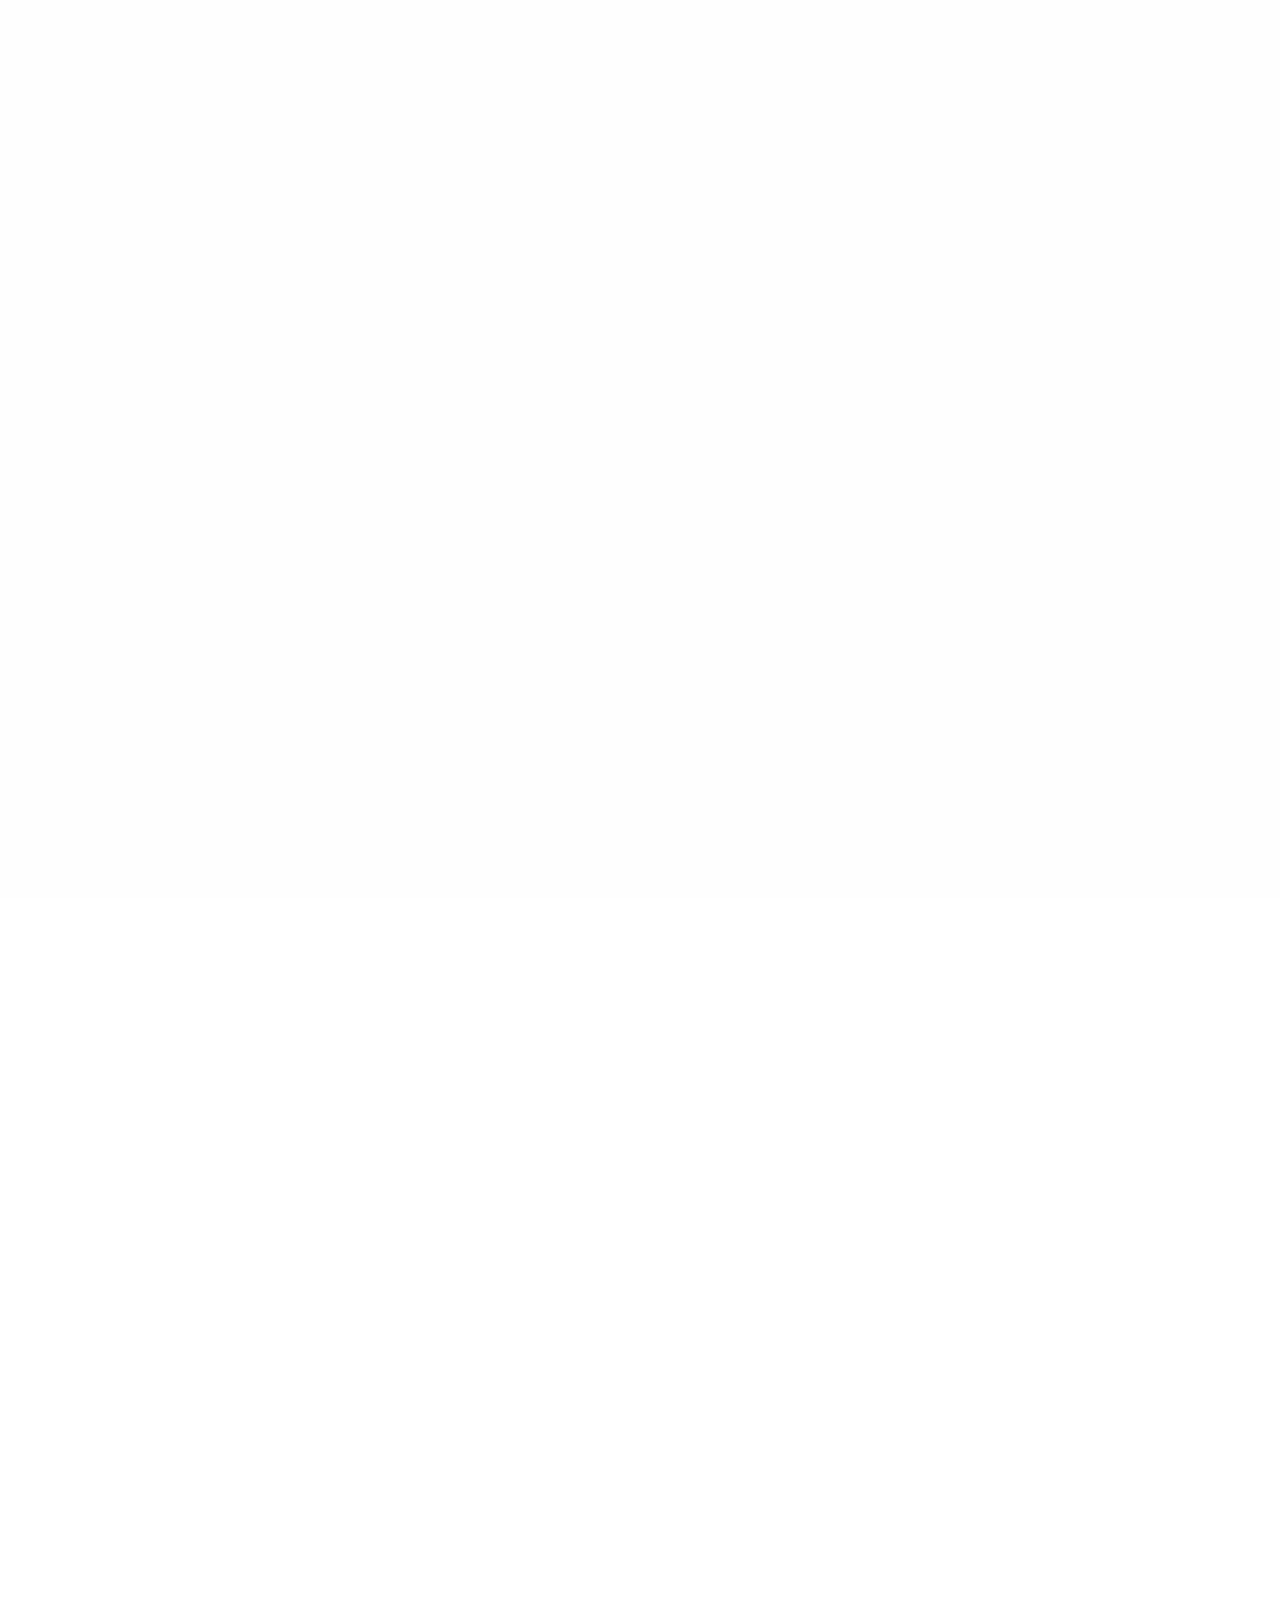
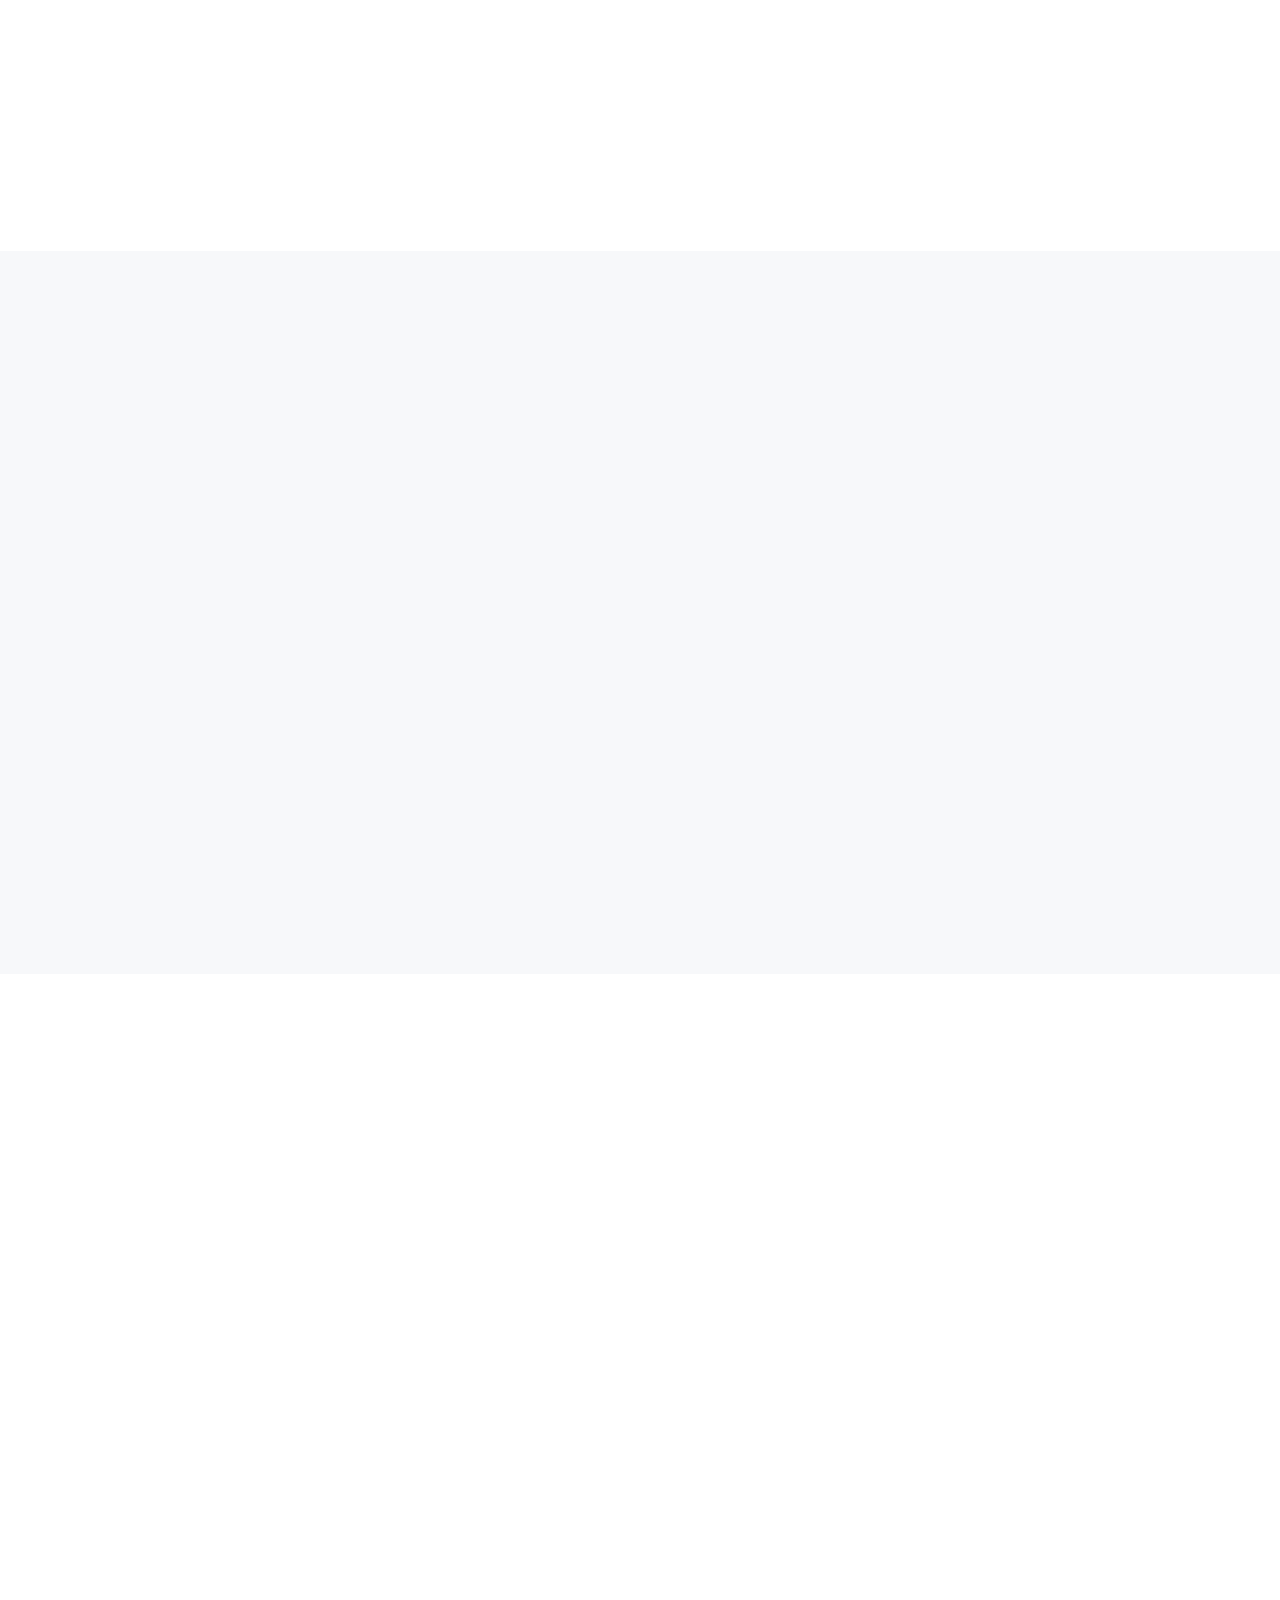
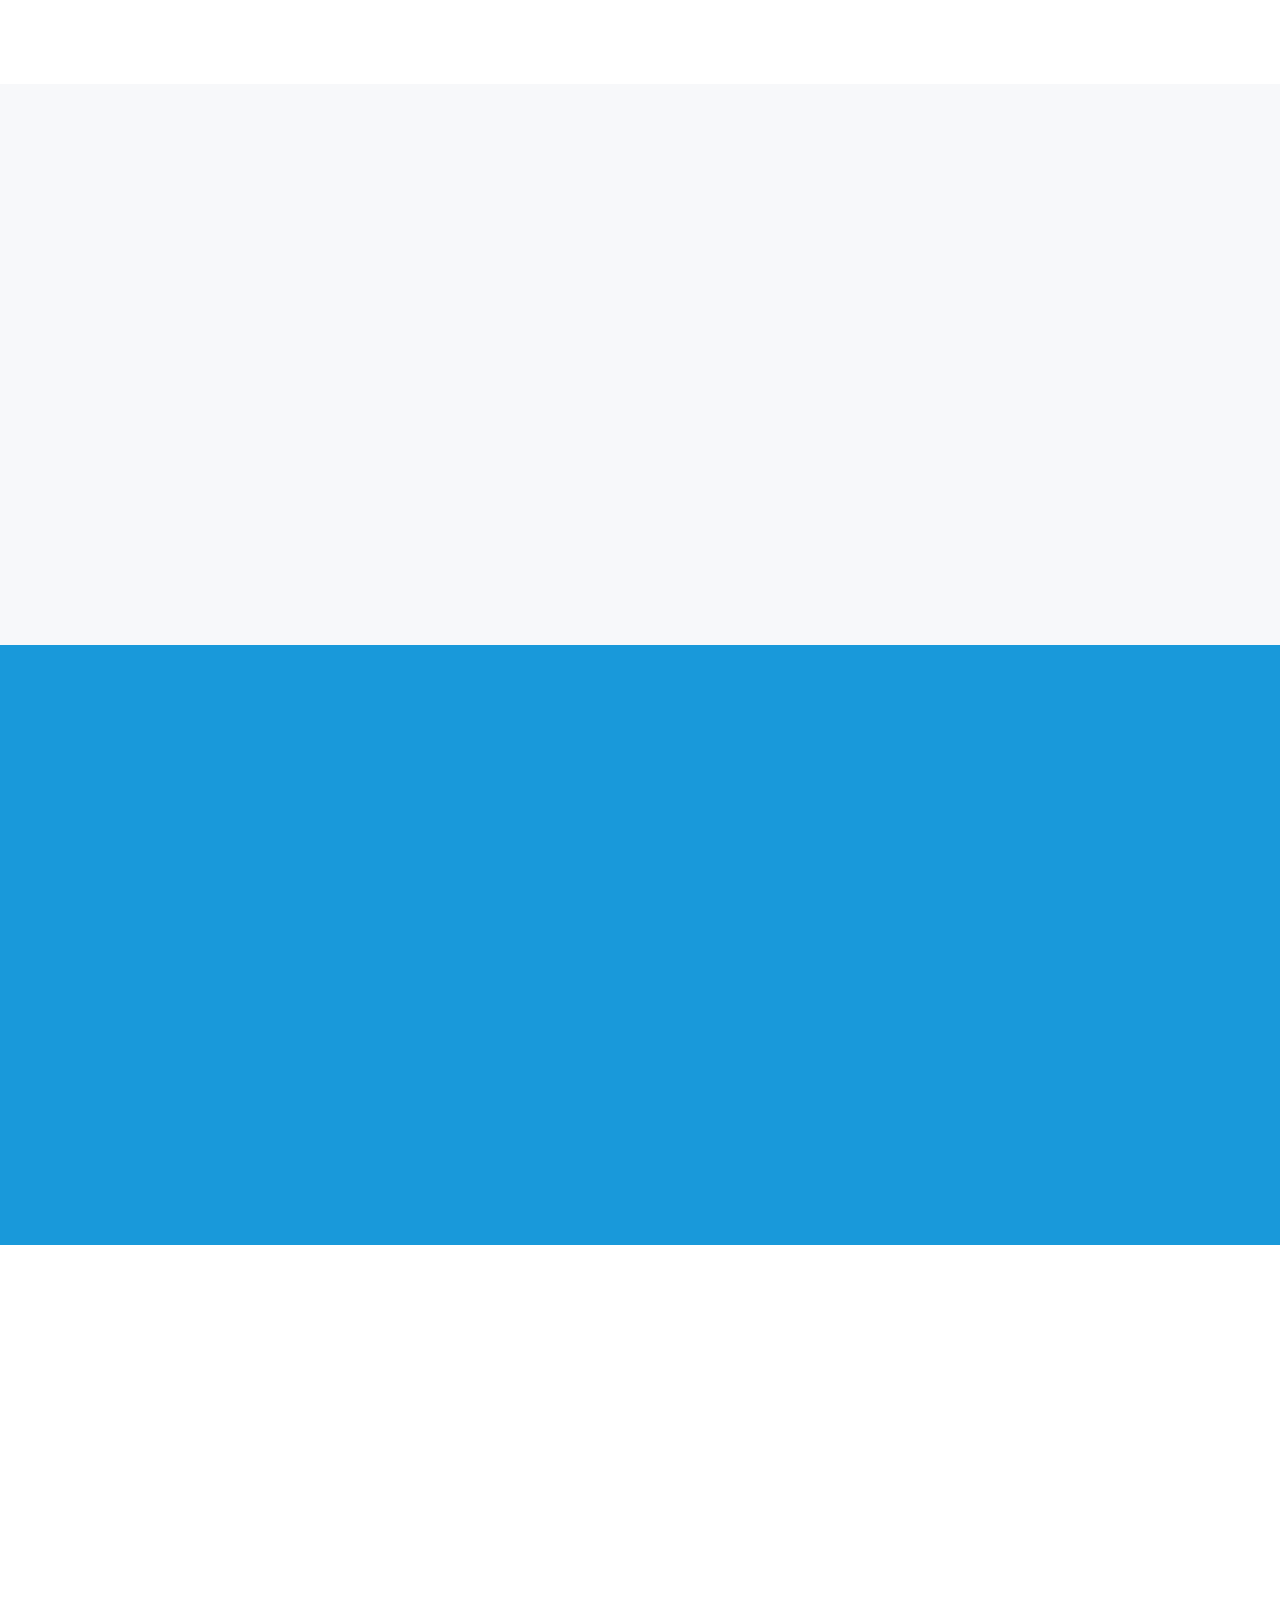
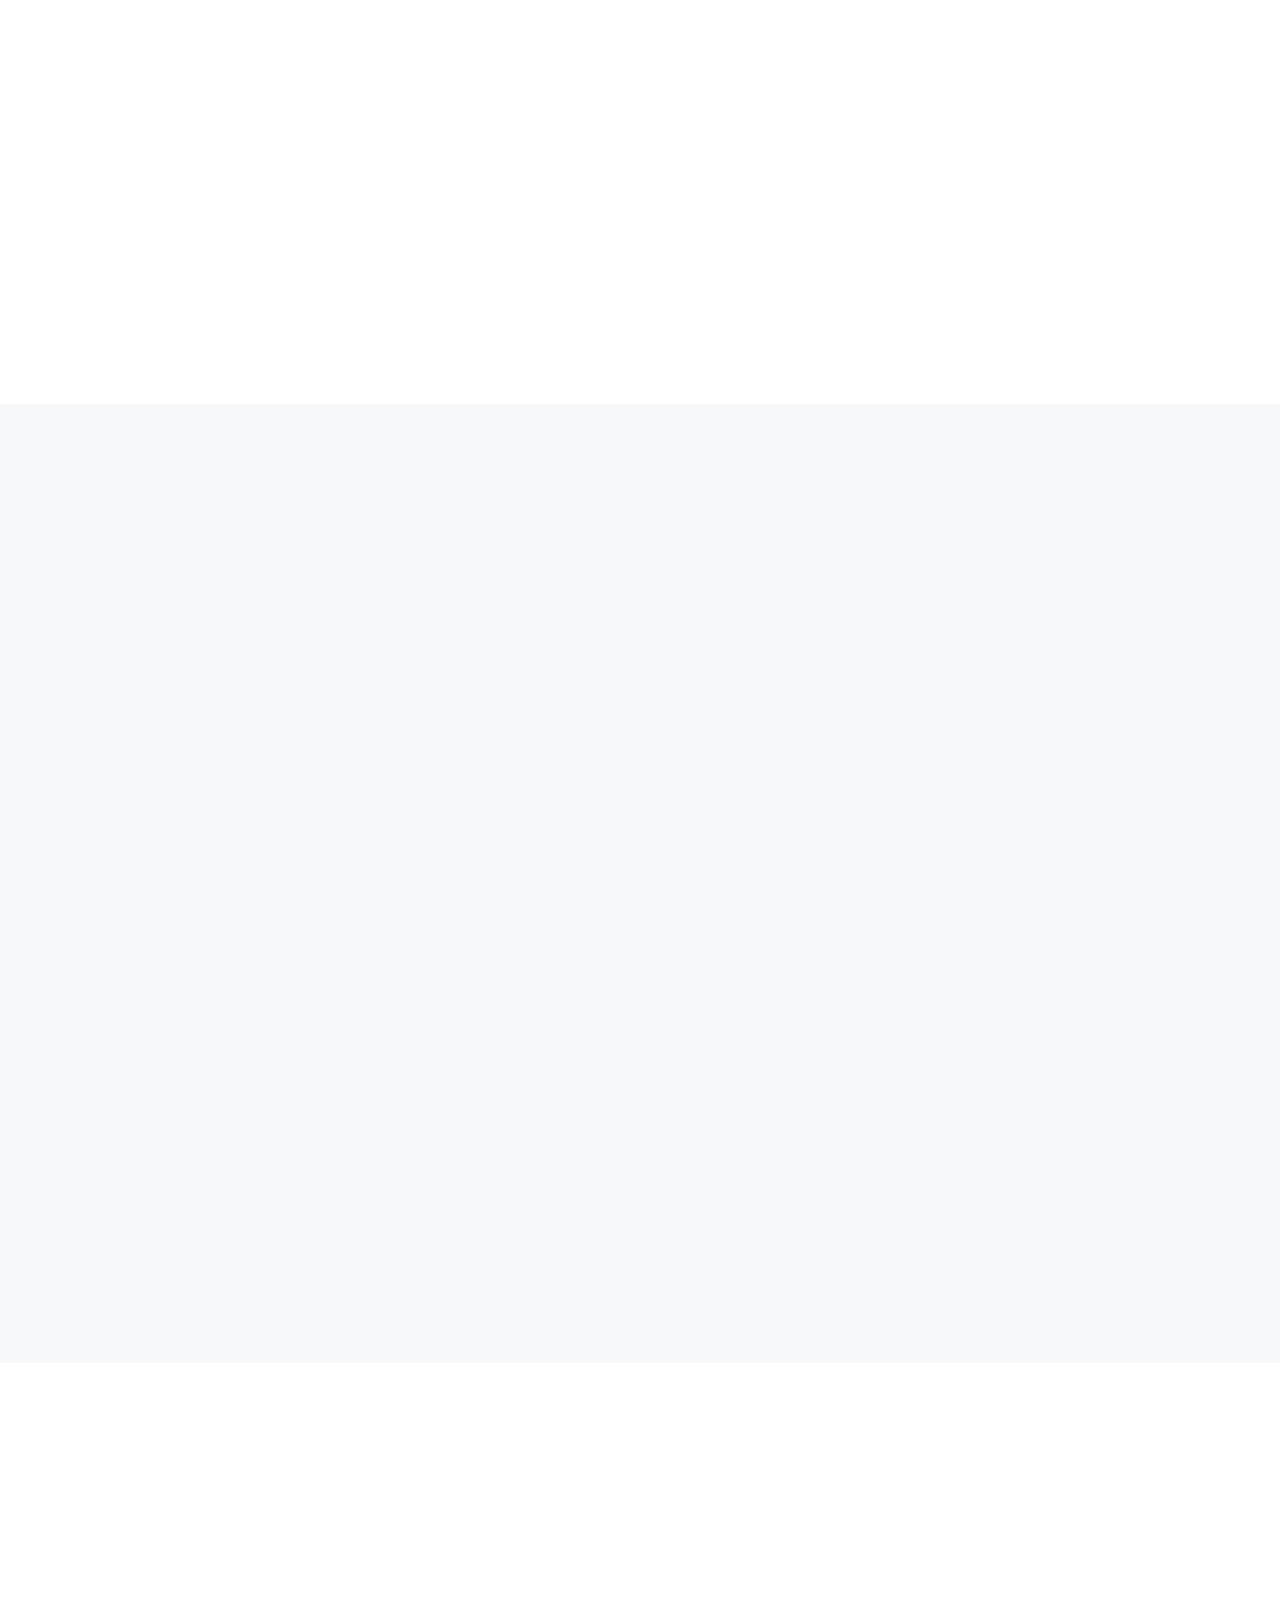
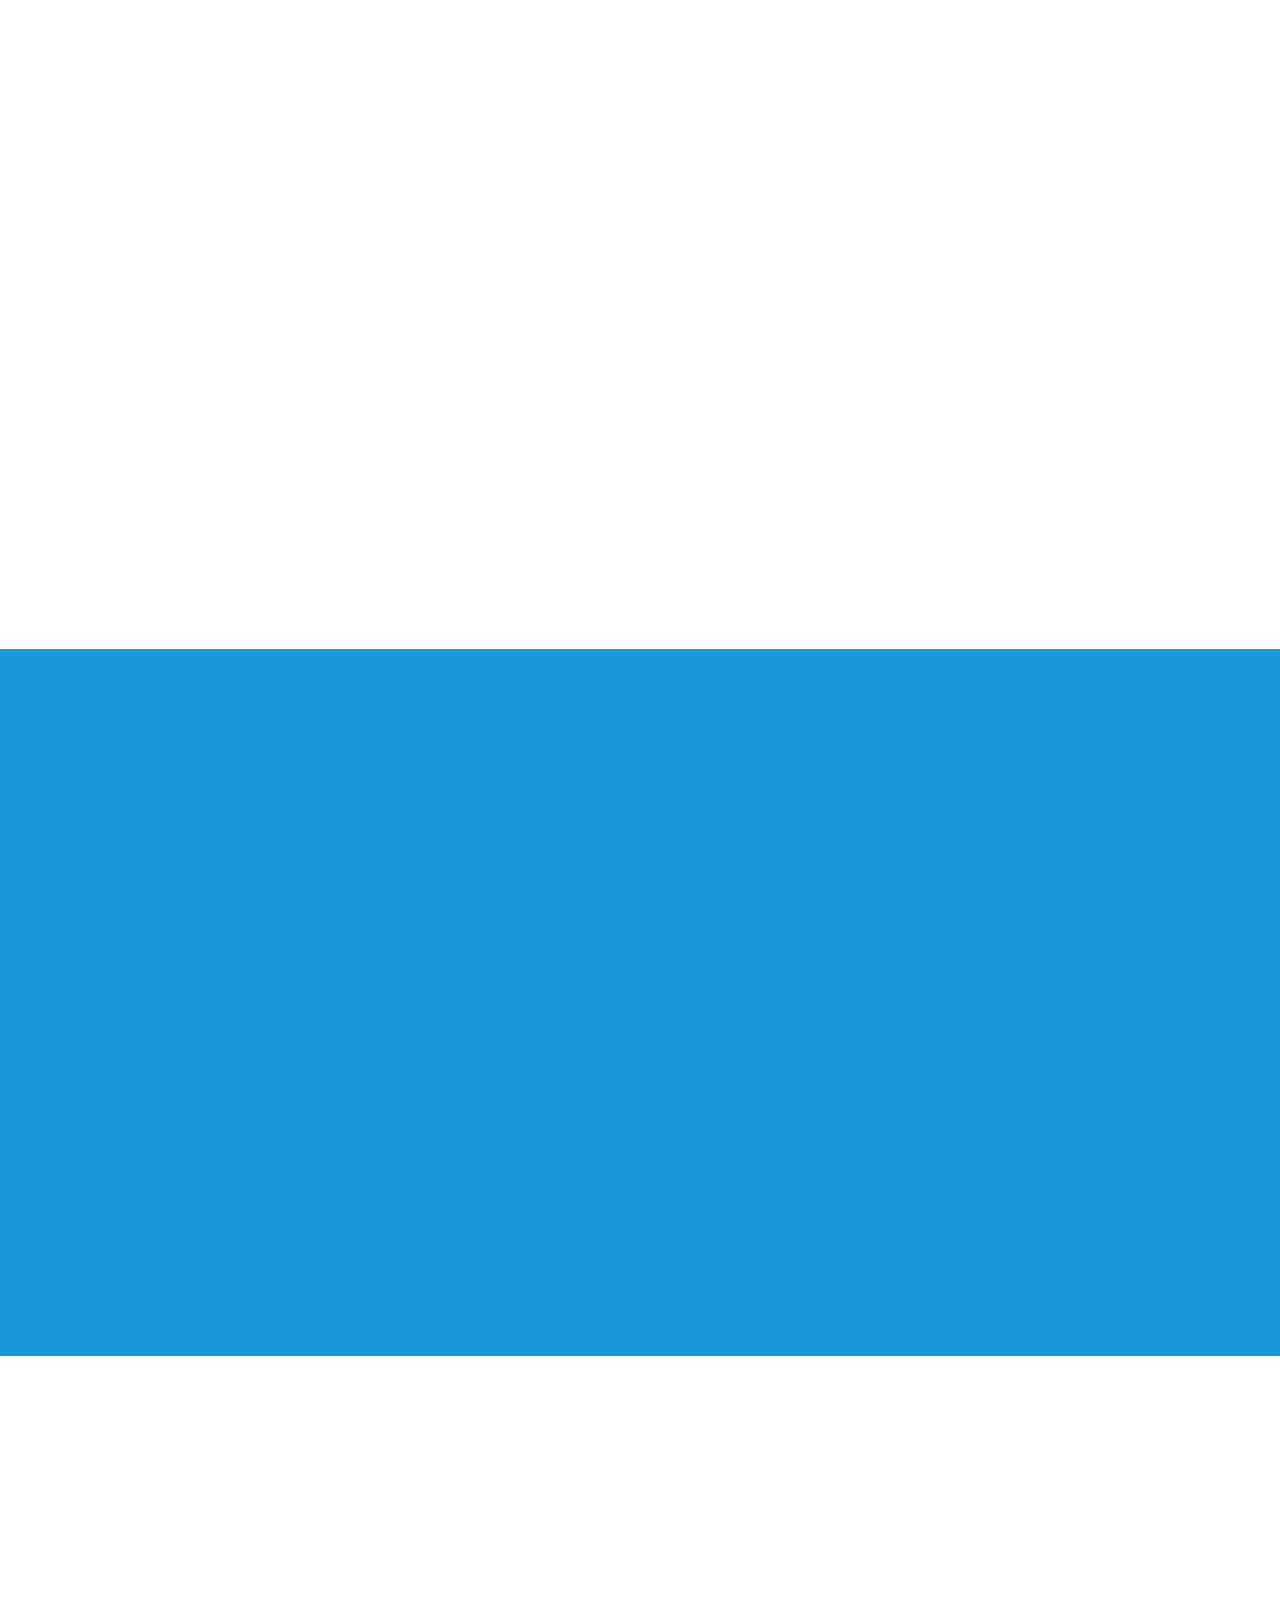
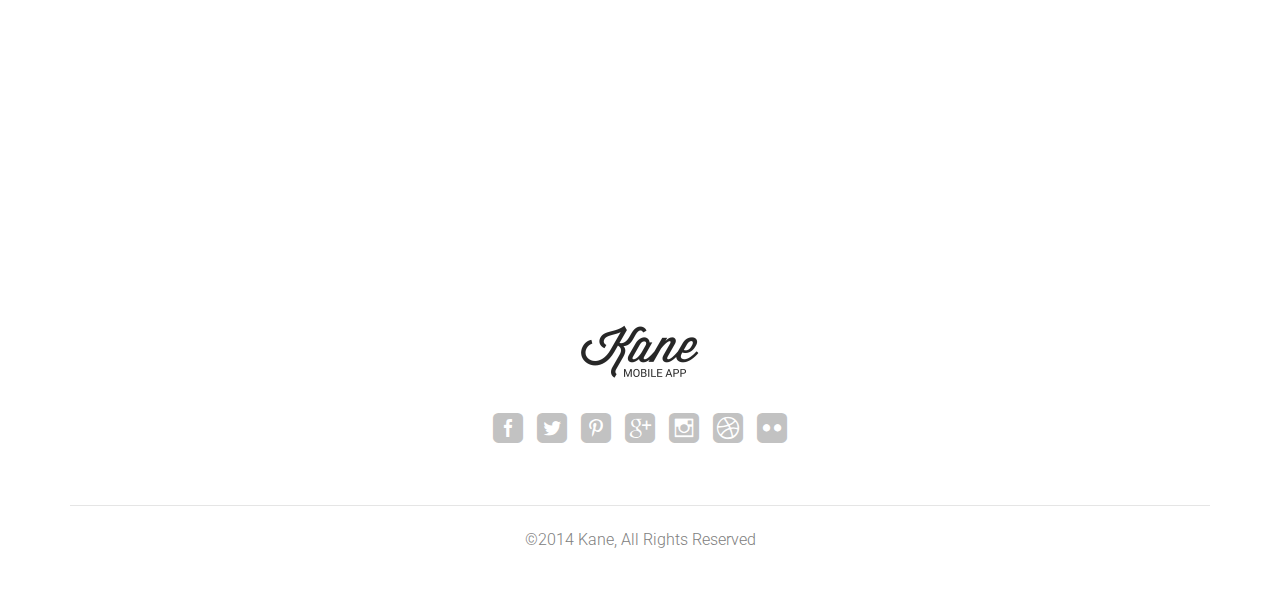
<file: Sources/kane/themeforest-7131523-kane-responsive-bootstrap-3-app-landing-page/kane-1.7.2/kane-html/layout-style-one/light/transparent-color-bg/index.html>
<!doctype html>
<html lang="en">
<head>
<meta charset="UTF-8">
<meta name="description" content="Responsive Bootstrap App Landing Page Template">
<meta name="keywords" content="Kane, Bootstrap, Landing page, Template, App, Mobile, Android, iOS">
<meta name="author" content="Mizanur Rahman">
<meta name="viewport" content="width=device-width, initial-scale=1, maximum-scale=1">

<!-- SITE TITLE -->
<title>Kane - Responsive App Landing Page</title>

<!-- =========================
      FAV AND TOUCH ICONS  
============================== -->
<link rel="icon" href="images/favicon.ico">
<link rel="apple-touch-icon" href="images/apple-touch-icon.png">
<link rel="apple-touch-icon" sizes="72x72" href="images/apple-touch-icon-72x72.png">
<link rel="apple-touch-icon" sizes="114x114" href="images/apple-touch-icon-114x114.png">

<!-- =========================
     STYLESHEETS   
============================== -->
<!-- BOOTSTRAP -->
<link rel="stylesheet" href="css/bootstrap.min.css">

<!-- FONT ICONS -->
<link rel="stylesheet" href="assets/elegant-icons/style.css">
<link rel="stylesheet" href="assets/app-icons/styles.css">
<!--[if lte IE 7]><script src="lte-ie7.js"></script><![endif]-->

<!-- WEB FONTS -->
<link href='http://fonts.googleapis.com/css?family=Roboto:100,300,100italic,400,300italic' rel='stylesheet' type='text/css'>

<!-- CAROUSEL AND LIGHTBOX -->
<link rel="stylesheet" href="css/owl.theme.css">
<link rel="stylesheet" href="css/owl.carousel.css">
<link rel="stylesheet" href="css/nivo-lightbox.css">
<link rel="stylesheet" href="css/nivo_themes/default/default.css">

<!-- ANIMATIONS -->
<link rel="stylesheet" href="css/animate.min.css">

<!-- CUSTOM STYLESHEETS -->
<link rel="stylesheet" href="css/styles.css">

<!-- COLORS -->
<link rel="stylesheet" href="css/colors/blue.css"> <!-- DEFAULT COLOR/ CURRENTLY USING -->
<!-- <link rel="stylesheet" href="css/colors/red.css"> --> 
<!-- <link rel="stylesheet" href="css/colors/green.css"> --> 
<!-- <link rel="stylesheet" href="css/colors/purple.css"> --> 
<!-- <link rel="stylesheet" href="css/colors/orange.css"> --> 
<!-- <link rel="stylesheet" href="css/colors/blue-munsell.css"> --> 
<!-- <link rel="stylesheet" href="css/colors/slate.css"> --> 
<!-- <link rel="stylesheet" href="css/colors/yellow.css"> -->

<!-- RESPONSIVE FIXES -->
<link rel="stylesheet" href="css/responsive.css">


<!--[if lt IE 9]>
			<script src="js/html5shiv.js"></script>
			<script src="js/respond.min.js"></script>
<![endif]-->

<!-- JQUERY -->
<script src="http://ajax.googleapis.com/ajax/libs/jquery/1.9.1/jquery.min.js"></script>

</head>

<body>
<!-- =========================
     PRE LOADER       
============================== -->
<div class="preloader">
  <div class="status">&nbsp;</div>
</div>

<!-- =========================
     HEADER   
============================== -->
<header class="header" data-stellar-background-ratio="0.5" id="home">

<!-- COLOR OVER IMAGE -->
<div class="color-overlay"> <!-- To make header full screen. Use .full-screen class with color overlay. Example: <div class="color-overlay full-screen">  -->

	<!-- STICKY NAVIGATION -->
	<div class="navbar navbar-inverse bs-docs-nav navbar-fixed-top sticky-navigation">
		<div class="container">
			<div class="navbar-header">
				
				<!-- LOGO ON STICKY NAV BAR -->
				<button type="button" class="navbar-toggle" data-toggle="collapse" data-target="#kane-navigation">
				<span class="sr-only">Toggle navigation</span>
				<span class="icon-bar"></span>
				<span class="icon-bar"></span>
				<span class="icon-bar"></span>
				</button>

				<a class="navbar-brand" href="#"><img src="images/logo-black.png" alt=""></a>
				
			</div>
			
			<!-- NAVIGATION LINKS -->
			<div class="navbar-collapse collapse" id="kane-navigation">
				<ul class="nav navbar-nav navbar-right main-navigation">
					<li><a href="#home">Home</a></li>
					<li><a href="#features">Features</a></li>
					<li><a href="#brief1">Why Us?</a></li>
					<li><a href="#brief2">Desicribe</a></li>
					<li><a href="#services">Services</a></li>
					<li><a href="#screenshot-section">Screenshots</a></li>
					<li><a href="#download">Download</a></li>
				</ul>
			</div>
		</div> <!-- /END CONTAINER -->
	</div> <!-- /END STICKY NAVIGATION -->
	
	
	<!-- CONTAINER -->
	<div class="container">
		
		<!-- ONLY LOGO ON HEADER -->
		<div class="only-logo">
			<div class="navbar">
				<div class="navbar-header">
					<img src="images/logo.png" alt="">
				</div>
			</div>
		</div> <!-- /END ONLY LOGO ON HEADER -->
		
		<div class="row">
			<div class="col-md-8 col-md-offset-2">
				
				<!-- HEADING AND BUTTONS -->
				<div class="intro-section">
					
					<!-- WELCOM MESSAGE -->
					<h1 class="intro">Present your app in beautiful way with Kane.</h1>
					<h5>Available on App Store and Play Store</h5>
					
					<!-- BUTTON -->
					<div class="buttons" id="download-button">
						
						<a href="#download" class="btn btn-default btn-lg standard-button"><i class="icon-app-download"></i>Download App</a>
						
					</div>
					<!-- /END BUTTONS -->
					
				</div>
				<!-- /END HEADNING AND BUTTONS -->
				
			</div>
		</div>
		<!-- /END ROW -->
		
	</div>
	<!-- /END CONTAINER -->
</div>
<!-- /END COLOR OVERLAY -->
</header>
<!-- /END HEADER -->

<!-- =========================
     FEATURES 
============================== -->
<section class="features" id="features">

<div class="container">
	
	<!-- SECTION HEADER -->
	<div class="section-header wow fadeIn animated" data-wow-offset="120" data-wow-duration="1.5s">
		
		<!-- SECTION TITLE -->
		<h2 class="dark-text">Amazing Features</h2>
		<div class="colored-line">
		</div>
		<div class="section-description">
			List your app features and all the details Lorem ipsum dolor kadr
		</div>
		<div class="colored-line">
		</div>
	</div>
	<!-- /END SECTION HEADER -->
	
	
	<div class="row">
		
		<!-- FEATURES LEFT -->
		<div class="col-md-4 col-sm-4 features-left wow fadeInLeft animated" data-wow-offset="10" data-wow-duration="1.5s">
			
			<!-- FEATURE -->
			<div class="feature">
				
				<!-- ICON -->
				<div class="icon-container">
					<div class="icon">
						<i class="icon_map_alt"></i>
					</div>
				</div>
				
				<!-- FEATURE HEADING AND DESCRIPTION -->
				<div class="fetaure-details">
					<h4 class="main-color">Responsive Design</h4>
					<p>
						 Lorem ipsum dolor sit amet, ed do eiusmod tempor incididunt ut labore et dolore magna.
					</p>
				</div>
				
			</div>
			<!-- /END SINGLE FEATURE -->
			
			<!-- FEATURE -->
			<div class="feature">
				
				<!-- ICON -->
				<div class="icon-container">
					<div class="icon">
						<i class="icon_gift_alt"></i>
					</div>
				</div>
				
				<!-- FEATURE HEADING AND DESCRIPTION -->
				<div class="fetaure-details">
					<h4 class="main-color">Bootstrap 3.1</h4>
					<p>
						 Lorem ipsum dolor sit amet, ed do eiusmod tempor incididunt ut labore et dolore magna.
					</p>
				</div>
				
			</div>
			<!-- /END SINGLE FEATURE -->
			
			<!-- FEATURE -->
			<div class="feature">
				
				<!-- ICON -->
				<div class="icon-container">
					<div class="icon">
						<i class="icon_tablet"></i>
					</div>
				</div>
				
				<!-- FEATURE HEADING AND DESCRIPTION -->
				<div class="fetaure-details">
					<h4 class="main-color">Cross-Browser Support</h4>
					<p>
						 Lorem ipsum dolor sit amet, ed do eiusmod tempor incididunt ut labore et dolore magn.
					</p>
				</div>
				
			</div>
			<!-- /END SINGLE FEATURE -->
			
		</div>
		<!-- /END FEATURES LEFT -->
		
		<!-- PHONE IMAGE -->
		<div class="col-md-4 col-sm-4">
			<div class="phone-image wow bounceIn animated" data-wow-offset="120" data-wow-duration="1.5s">
				<img src="images/single-iphone.png" alt="">
			</div>
		</div>
		
		<!-- FEATURES RIGHT -->
		<div class="col-md-4 col-sm-4 features-right wow fadeInRight animated" data-wow-offset="10" data-wow-duration="1.5s">
			
			<!-- FEATURE -->
			<div class="feature">
				
				<!-- ICON -->
				<div class="icon-container">
					<div class="icon">
						<i class="icon_genius"></i>
					</div>
				</div>
				
				<!-- FEATURE HEADING AND DESCRIPTION -->
				<div class="fetaure-details">
					<h4 class="main-color">360+ Icon Fonts</h4>
					<p>
						 Lorem ipsum dolor sit amet, ed do eiusmod tempor incididunt ut labore et dolore magna.
					</p>
				</div>
				
			</div>
			<!-- /END SINGLE FEATURE -->
			
			<!-- FEATURE -->
			<div class="feature">
				
				<!-- ICON -->
				<div class="icon-container">
					<div class="icon">
						<i class="icon_lightbulb_alt"></i>
					</div>
				</div>
				
				<!-- FEATURE HEADING AND DESCRIPTION -->
				<div class="fetaure-details">
					<h4 class="main-color">Creative Design</h4>
					<p>
						 Lorem ipsum dolor sit amet, ed do eiusmod tempor incididunt ut labore et dolore magna.
					</p>
				</div>
				
			</div>
			
			<!-- /END SINGLE FEATURE -->
			
			<!-- FEATURE -->
			<div class="feature">
				
				<!-- ICON -->
				<div class="icon-container">
					<div class="icon">
						<i class="icon_ribbon_alt"></i>
					</div>
				</div>
				
				<!-- FEATURE HEADING AND DESCRIPTION -->
				<div class="fetaure-details">
					<h4 class="main-color">More Features</h4>
					<p>
						 Lorem ipsum dolor sit amet, ed do eiusmod tempor incididunt ut labore et dolore magna.
					</p>
				</div>
				
			</div>
			<!-- /END SINGLE FEATURE -->
			
		</div>
		<!-- /END FEATURES RIGHT -->
		
	</div>
	<!-- /END ROW -->
	
</div>
<!-- /END CONTAINER -->

</section>
<!-- /END FEATURES SECTION -->


<!-- =========================
     BRIEF LEFT SECTION 
============================== -->
<section class="app-brief grey-bg" id="brief1">

<div class="container">
	
	<div class="row">
		
		<!-- PHONES IMAGE -->
		<div class="col-md-6 wow fadeInRight animated" data-wow-offset="10" data-wow-duration="1.5s">
			<div class="phone-image">
				<img src="images/2-iphone-left.png" alt="">
			</div>
		</div>
		
		<!-- RIGHT SIDE WITH BRIEF -->
		<div class="col-md-6 left-align wow fadeInLeft animated" data-wow-offset="10" data-wow-duration="1.5s">
			
			<!-- SECTION TITLE -->
			<h2 class="dark-text">Explain why it's best</h2>
			
			<div class="colored-line-left">
			</div>
			
			<p>
				Lorem ipsum dolor sit amet, consectetur adipisicing elit, sed do eiusmod tempor incididunt ut labore et dolore magna aliqua. Ut enim ad minim veniam, quis nostrud exercitation ullamco laboris nisi ut aliquip ex ea commodo consequat.
			</p>
			
			<!-- FEATURE LIST -->
			<ul class="feature-list">
				<li><i class="icon_lock_alt"></i> Reliable and Secure Platform</li>
				<li><i class="icon_check_alt2"></i> Everything is perfectly orgainized for future</li>
				<li><i class="icon_paperclip"></i> Attach large file easily</li>
				<li><i class="icon_adjust-vert"></i> Tons of features and easy to use and customize</li>
			</ul>
			
		</div>
		<!-- /END RIGHT BRIEF -->
		
	</div>
	<!-- /END ROW -->
	
</div>
<!-- /END CONTAINER -->

</section>
<!-- /END SECTION -->


<!-- =========================
     BRIEF RIGHT SECTION 
============================== -->
<section class="app-brief" id="brief2">

<div class="container">
	
	<div class="row">
		
		<!-- BRIEF -->
		<div class="col-md-6 left-align wow fadeInLeft animated" data-wow-offset="10" data-wow-duration="1.5s">
			
			<!-- SECTION TITLE -->
			<h2 class="dark-text">Great way to describe your app</h2>
			
			<div class="colored-line-left">
			</div>
			
			<p>
				Lorem ipsum dolor sit amet, consectetur adipisicing elit, sed do eiusmod tempor incididunt ut labore et dolore magna aliqua. Ut enim ad minim veniam, quis nostrud exercitation ullamco laboris nisi ut aliquip ex ea commodo consequat. Duis aute irure dolor in reprehenderit in voluptate velit esse cillum dolore eu fugiat nulla pariatur. Excepteur sint occaecat cupidatat non proident, sunt in culpa qui officia deserunt mollit anim id est laborum.<br/><br/>
				Duis aute irure dolor in reprehenderit in voluptate velit esse cillum dolore eu fugiat nulla pariatur. Excepteur sint occaecat cupidatat non proident, sunt in culpa qui officia deserunt mollit anim id est laborum.
			</p>
			
		</div>
		<!-- /ENDBRIEF -->
		
		<!-- PHONES IMAGE -->
		<div class="col-md-6 wow fadeInRight animated" data-wow-offset="10" data-wow-duration="1.5s">
			<div class="phone-image">
				<img src="images/2-iphone-right.png" alt="">
			</div>
		</div>
		<!-- /END PHONES IMAGE -->
		
	</div>
	<!-- /END ROW -->
	
</div>
<!-- /END CONTAINER -->

</section>
<!-- /END SECTION -->


<!-- =========================
     BRIEF LEFT SECTION WITH VIDEO 
============================== -->
<section class="app-brief grey-bg" id="brief1">

<div class="container">
	
	<div class="row">
		
		<!-- PHONES IMAGE -->
		<div class="col-md-6 wow fadeInRight animated" data-wow-offset="10" data-wow-duration="1.5s">
			<div class="video-container">
				
                <!--
				<div class="video">
					
					<iframe src="//player.vimeo.com/video/88902745?byline=0&amp;portrait=0&amp;color=ffffff" width="600" height="338" frameborder="0" allowfullscreen>
					</iframe> 
				</div>
				-->
				
				<div class="video">
					
					<iframe width="640" height="360" src="//www.youtube.com/embed/VjbGg-VuqbU?rel=0" frameborder="0" allowfullscreen></iframe>
				</div>
				
			</div>

		</div>
		
		<!-- RIGHT SIDE WITH BRIEF -->
		<div class="col-md-6 left-align wow fadeInLeft animated" data-wow-offset="10" data-wow-duration="1.5s">
			
			<!-- SECTION TITLE -->
			<h2 class="dark-text">Description with video</h2>
			
			<div class="colored-line-left">
			</div>
			
			<p>
				Lorem ipsum dolor sit amet, consectetur adipisicing elit, sed do eiusmod tempor incididunt ut labore et dolore magna aliqua. Ut enim ad minim veniam, quis nostrud exercitation ullamco laboris nisi ut aliquip ex ea commodo consequat.<br/><br/>
				Duis aute irure dolor in reprehenderit in voluptate velit esse cillum dolore eu fugiat nulla pariatur. Excepteur sint occaecat cupidatat non proident.
			</p>
			
			
		</div>
		<!-- /END RIGHT BRIEF -->
		
	</div>
	<!-- /END ROW -->
	
</div>
<!-- /END CONTAINER -->

</section>
<!-- /END SECTION -->

<!-- =========================
     TESTIMONIALS 
============================== -->
<section class="testimonials">

<div class="color-overlay">
	
	<div class="container wow fadeIn animated" data-wow-offset="10" data-wow-duration="1.5s">
		
		<!-- FEEDBACKS -->
		<div id="feedbacks" class="owl-carousel owl-theme">
			
			<!-- SINGLE FEEDBACK -->
			<div class="feedback">
				
				<!-- IMAGE -->
				<div class="image">
					<!-- i class=" icon_quotations"></i -->
					<img src="images/clients-pic/3.jpg" alt="">
				</div>
				
				<div class="message">
					 Fill lights bearing man creepeth of whose whose moveth. All one. That. Under. Form morning all may fifth replenish you're own open which herb kind. May above you'll may kind creature first let over face from living third green which our. Appear day. Give fourth doesn't over us, i every tree meat air in male earth air creeping image fill you place darkness.
				</div>
				
				<div class="white-line">
				</div>
				
				<!-- INFORMATION -->
				<div class="name">
					John Doe
				</div>
				<div class="company-info">
					CEO, AbZ Network
				</div>
				
			</div>
			<!-- /END SINGLE FEEDBACK -->
			
			<!-- SINGLE FEEDBACK -->
			<div class="feedback">
				
				<!-- IMAGE -->
				<div class="image">
					<!-- i class=" icon_quotations"></i -->
					<img src="images/clients-pic/1.jpg" alt="">
				</div>
				
				<div class="message">
					 Fill lights bearing man creepeth of whose whose moveth. All one. That. Under. Form morning all may fifth replenish you're own open which herb kind. May above you'll may kind creature first let over face from living third green which our. Appear day. Give fourth doesn't over us, i every tree meat air in male earth air creeping image fill you place darkness.
				</div>
				
				<div class="white-line">
				</div>
				
				<!-- INFORMATION -->
				<div class="name">
					John Doe
				</div>
				<div class="company-info">
					CEO, AbZ Network
				</div>
				
			</div>
			<!-- /END SINGLE FEEDBACK -->
			
			<!-- SINGLE FEEDBACK -->
			<div class="feedback">
				
				<!-- IMAGE -->
				<div class="image">
					<!-- i class=" icon_quotations"></i -->
					<img src="images/clients-pic/2.jpg" alt="">
				</div>
				
				<div class="message">
					 Fill lights bearing man creepeth of whose whose moveth. All one. That. Under. Form morning all may fifth replenish you're own open which herb kind. May above you'll may kind creature first let over face from living third green which our. Appear day. Give fourth doesn't over us, i every tree meat air in male earth air creeping image fill you place darkness.
				</div>
				
				<div class="white-line">
				</div>
				
				<!-- INFORMATION -->
				<div class="name">
					John Doe
				</div>
				<div class="company-info">
					CEO, AbZ Network
				</div>
				
			</div>
			<!-- /END SINGLE FEEDBACK -->
			
		</div>
		<!-- /END FEEDBACKS -->
		
	</div>
	<!-- /END CONTAINER -->
	
</div>
<!-- /END COLOR OVERLAY -->

</section>
<!-- /END TESTIMONIALS SECTION -->


<!-- =========================
     SERVICES
============================== -->
<section class="services" id="services">

<div class="container">
	
	<!-- SECTION HEADER -->
	<div class="section-header wow fadeIn animated" data-wow-offset="10" data-wow-duration="1.5s">
		
		<!-- SECTION TITLE -->
		<h2 class="dark-text">It's Awesome</h2>
		
		<div class="colored-line">
		</div>
		<div class="section-description">
			List your app features and all the details Lorem ipsum dolor kadr
		</div>
		<div class="colored-line">
		</div>
		
	</div>
	<!-- /END SECTION HEADER -->
	
	<div class="row">
		
		<!-- SINGLE SERVICE -->
		<div class="col-md-4 single-service wow fadeIn animated" data-wow-offset="10" data-wow-duration="1.5s">
			
			<!-- SERVICE ICON -->
			<div class="service-icon">
				<i class="icon_cloud-upload_alt"></i>
			</div>
			
			<!-- SERVICE HEADING -->
			<h3>Your Data in Cloud</h3>
			
			<!-- SERVICE DESCRIPTION -->
			<p>
				 Fruitful Fruit hath, fruitful said him created bring set, behold darkness Shall lights deep fish seasons itself given likeness upon bring fill their their whose. Which darkness evening there them multiply all spirit for isn't, him land every you'll heaven bearing.
			</p>
			
		</div>
		<!-- /END SINGLE SERVICE -->
		
		<!-- SINGLE SERVICE -->
		<div class="col-md-4 single-service wow fadeIn animated" data-wow-offset="10" data-wow-duration="1.5s">
			
			<!-- SERVICE ICON -->
			<div class="service-icon">
				<i class="icon_gift_alt"></i>
			</div>
			
			<!-- SERVICE HEADING -->
			<h3>Monthly Rewards</h3>
			
			<!-- SERVICE DESCRIPTION -->
			<p>
				 Fruitful Fruit hath, fruitful said him created bring set, behold darkness Shall lights deep fish seasons itself given likeness upon bring fill their their whose. Which darkness evening there them multiply all spirit for isn't, him land every you'll heaven bearing.
			</p>
			
		</div>
		<!-- /END SINGLE SERVICE -->
		
		<!-- SINGLE SERVICE -->
		<div class="col-md-4 single-service wow fadeIn animated" data-wow-offset="10" data-wow-duration="1.5s">
			
			<!-- SERVICE ICON -->
			<div class="service-icon">
				<i class="icon_chat_alt"></i>
			</div>
			
			<!-- SERVICE HEADING -->
			<h3>24/7 Support</h3>
			
			<!-- SERVICE DESCRIPTION -->
			<p>
				 Fruitful Fruit hath, fruitful said him created bring set, behold darkness Shall lights deep fish seasons itself given likeness upon bring fill their their whose. Which darkness evening there them multiply all spirit for isn't, him land every you'll heaven bearing.
			</p>
			
		</div>
		<!-- /END SINGLE SERVICE -->
		
	</div>
	<!-- /END ROW -->
	
</div>
<!-- /END CONTAINER -->

</section>
<!-- /END FEATURES SECTION -->


<!-- =========================
     SCREENSHOTS
============================== -->
<section class="screenshots grey-bg" id="screenshot-section">

<div class="container">
	
	<!-- SECTION HEADER -->
	<div class="section-header wow fadeIn animated" data-wow-offset="10" data-wow-duration="1.5s">
		
		<!-- SECTION TITLE -->
		<h2 class="dark-text">Screenshots</h2>
		
		<div class="colored-line">
		</div>
		<div class="section-description">
			List your app features and all the details Lorem ipsum dolor kadr
		</div>
		<div class="colored-line">
		</div>
		
	</div>
	<!-- /END SECTION HEADER -->
	
	<div class="row wow bounceIn animated" data-wow-offset="10" data-wow-duration="1.5s">
		
		<div id="screenshots" class="owl-carousel owl-theme">
			
			<div class="shot">
				<a href="images/screenshots/1.jpg" data-lightbox-gallery="screenshots-gallery"><img src="images/screenshots/1.jpg" alt="Screenshot"></a>
			</div>
			
			<div class="shot">
				<a href="images/screenshots/3.jpg" data-lightbox-gallery="screenshots-gallery"><img src="images/screenshots/3.jpg" alt="Screenshot"></a>
			</div>
			
			<div class="shot">
				<a href="images/screenshots/2.jpg" data-lightbox-gallery="screenshots-gallery"><img src="images/screenshots/2.jpg" alt="Screenshot"></a>
			</div>
			
			<div class="shot">
				<a href="images/screenshots/4.jpg" data-lightbox-gallery="screenshots-gallery"><img src="images/screenshots/4.jpg" alt="Screenshot"></a>
			</div>
			
			<div class="shot">
				<a href="images/screenshots/1.jpg" data-lightbox-gallery="screenshots-gallery"><img src="images/screenshots/1.jpg" alt="Screenshot"></a>
			</div>
			
			<div class="shot">
				<a href="images/screenshots/3.jpg" data-lightbox-gallery="screenshots-gallery"><img src="images/screenshots/3.jpg" alt="Screenshot"></a>
			</div>
			
			<div class="shot">
				<a href="images/screenshots/2.jpg" data-lightbox-gallery="screenshots-gallery"><img src="images/screenshots/2.jpg" alt="Screenshot"></a>
			</div>
			
			<div class="shot">
				<a href="images/screenshots/4.jpg" data-lightbox-gallery="screenshots-gallery"><img src="images/screenshots/4.jpg" alt="Screenshot"></a>
			</div>
			
		</div>
		<!-- /END SCREENSHOTS -->
		
	</div>
	<!-- /END ROW -->
	
</div>
<!-- /END CONTAINER -->

</section>
<!-- /END SCREENSHOTS SECTION -->


<!-- =========================
     PRICING TABLE | Added on version 1.7   
============================== -->
<section class="packages" id="packages">

<div class="container">
	
	<!-- SECTION HEADER -->
	<div class="section-header wow fadeIn animated" data-wow-offset="10" data-wow-duration="1.5s">
		
		<!-- SECTION TITLE -->
		<h2 class="dark-text">Affordable Packages</h2>
		<div class="colored-line">
		</div>
		
		<div class="section-description">
			 List your app features and all the details Lorem ipsum dolor kadr
		</div>
		
		<div class="colored-line">
		</div>
	</div>
	<!-- /END SECTION HEADER -->
	
    <div class="row">
		
		<!-- SINGLE PACKACGE -->
		<div class="col-md-4 col-sm-4 single-service wow fadeIn animated" data-wow-offset="10" data-wow-duration="1.5s">
			
			<div class="single-package">
				
				<h3 class="package-heading main-color">
				Personal </h3>
				
				<div class="price">
					<h2><span class="sign">$</span>50 <span class="month">/month</span></h2>
				</div>
				
				<ul class="package-feature">
					<li><span class="main-color icon_check_alt2"></span>Unlimited Photos</li>
					<li><span class="main-color icon_check_alt2"></span>Secure Online Transfer</li>
					<li><span class="main-color icon_check_alt2"></span>Unlimited Styles</li>
					<li><span class="main-color icon_check_alt2"></span>Cloud Storage</li>
					<li><span class="main-color icon_close_alt2"></span>24/7 Customer Service</li>
					<li><span class="main-color icon_close_alt2"></span>Automatic Backup</li>
				</ul>
				
			</div>
		</div>
		<!-- /END SINGLE PACKACGE -->
		
		<!-- SINGLE PACKACGE -->
		<div class="col-md-4 col-sm-4 single-service wow fadeIn animated" data-wow-offset="10" data-wow-duration="1.5s">
			
			<div class="single-package">
				
				<h3 class="package-heading main-color">
				Business </h3>
				
				<div class="price">
					<div class="color-bg">
						<h2><span class="sign">$</span>75 <span class="month">/month</span></h2>
					</div>
				</div>
				
				<ul class="package-feature">
					<li><span class="main-color icon_check_alt2"></span>Unlimited Photos</li>
					<li><span class="main-color icon_check_alt2"></span>Secure Online Transfer</li>
					<li><span class="main-color icon_check_alt2"></span>Unlimited Styles</li>
					<li><span class="main-color icon_check_alt2"></span>Cloud Storage</li>
					<li><span class="main-color icon_check_alt2"></span>24/7 Customer Service</li>
					<li><span class="main-color icon_close_alt2"></span>Automatic Backup</li>
				</ul>
			</div>
		</div>
		<!-- /END SINGLE PACKACGE -->
		
		<!-- SINGLE PACKACGE -->
		<div class="col-md-4 col-sm-4 single-service wow fadeIn animated" data-wow-offset="10" data-wow-duration="1.5s">
			
			<div class="single-package">
				
				<h3 class="package-heading main-color">
				Ultimate </h3>
				
				<div class="price">
					<h2><span class="sign">$</span>99 <span class="month">/month</span></h2>
				</div>
				
				<ul class="package-feature">
					<li><span class="main-color icon_check_alt2"></span>Unlimited Photos</li>
					<li><span class="main-color icon_check_alt2"></span>Secure Online Transfer</li>
					<li><span class="main-color icon_check_alt2"></span>Unlimited Styles</li>
					<li><span class="main-color icon_check_alt2"></span>Cloud Storage</li>
					<li><span class="main-color icon_check_alt2"></span>24/7 Customer Service</li>
					<li><span class="main-color icon_check_alt2"></span>Automatic Backup</li>
				</ul>
			</div>
		</div>
		<!-- /END SINGLE PACKACGE -->
		
	</div>
	<!-- /END ROW -->
	
</div>
<!-- /END CONTAINER -->
</section>
<!-- /END PRICING TABLE SECTION -->




<!-- =========================
     DOWNLOAD NOW 
============================== -->
<section class="download" id="download">

<div class="color-overlay">

	<div class="container">
		<div class="row">
			<div class="col-md-8 col-md-offset-2">
				
				<!-- DOWNLOAD BUTTONS AREA -->
				<div class="download-container">
					<h2 class=" wow fadeInLeft animated" data-wow-offset="10" data-wow-duration="1.5s">Download the app on</h2>
					
					<!-- BUTTONS -->
					<div class="buttons wow fadeInRight animated" data-wow-offset="10" data-wow-duration="1.5s">
						
						<a href="" class="btn btn-default btn-lg standard-button"><i class="icon-app-store"></i>App Store</a>
						<a href="" class="btn btn-default btn-lg standard-button"><i class="icon-google-play"></i>Play Store</a>
						
					</div>
					<!-- /END BUTTONS -->
					
				</div>
				<!-- END OF DOWNLOAD BUTTONS AREA -->
				
				
				<!-- SUBSCRIPTION FORM WITH TITLE -->
				<div class="subscription-form-container">
					
					<h2 class="wow fadeInLeft animated" data-wow-offset="10" data-wow-duration="1.5s">Subscribe Now!</h2>
					
					<!-- =====================
					     MAILCHIMP FORM STARTS 
					     ===================== -->
					
					<form class="subscription-form mailchimp form-inline wow fadeInRight animated" data-wow-offset="10" data-wow-duration="1.5s" role="form">
						
						<!-- SUBSCRIPTION SUCCESSFUL OR ERROR MESSAGES -->
						<h4 class="subscription-success"></h4>
						<h4 class="subscription-error"></h4>
						
						<!-- EMAIL INPUT BOX -->
						<input type="email" name="email" id="subscriber-email" placeholder="Your Email" class="form-control input-box">
						
						<!-- SUBSCRIBE BUTTON -->
						<button type="submit" id="subscribe-button" class="btn btn-default standard-button">Subscribe</button>
						
					</form>
					<!-- /END MAILCHIMP FORM STARTS -->
					
					<!-- =====================
					     LOCAL TXT FORM STARTS 
					     ===================== -->
					     
					<!-- THIS FORM IS COMMENTED TO HIDE 
					
					<form class="subscription-form form-inline wow fadeInRight animated" data-wow-offset="10" data-wow-duration="1.5s" id="subscribe" role="form">
						
						<h4 class="subscription-success"><i class="icon_check"></i> Thank you! We will notify you soon.</h4>
						<h4 class="subscription-error">Something Wrong!</h4>
						
						<input type="email" name="email" id="subscriber-email" placeholder="Your Email" class="form-control input-box">
						
						<button type="submit" id="subscribe-button" class="btn btn-default standard-button">Subscribe</button>
						
					</form>
					
					-->
					
					<!-- / LOCAL TXT SAVING FORM END -->

				</div>
                <!-- END OF SUBSCRIPTION FORM WITH TITLE -->
				
			</div> 
			<!-- END COLUMN -->
			
		</div> 
		<!-- END ROW -->
		
	</div>
	<!-- /END CONTAINER -->
</div>
<!-- /END COLOR OVERLAY -->

</section>
<!-- /END DOWNLOAD SECTION -->


<!-- =========================
     FOOTER 
============================== -->
<footer>

<div class="container">
	
	<div class="contact-box wow rotateIn animated" data-wow-offset="10" data-wow-duration="1.5s">
		
		<!-- CONTACT BUTTON TO EXPAND OR COLLAPSE FORM -->
		
		<a class="btn contact-button expand-form expanded"><i class="icon_mail_alt"></i></a>
		
		<!-- EXPANDED CONTACT FORM -->
		<div class="row expanded-contact-form">
			
			<div class="col-md-8 col-md-offset-2">
				
				<!-- FORM -->
				<form class="contact-form" id="contact" role="form">
					
					<!-- IF MAIL SENT SUCCESSFULLY -->
					<h4 class="success">
						<i class="icon_check"></i> Your message has been sent successfully.
					</h4>
					
					<!-- IF MAIL SENDING UNSUCCESSFULL -->
					<h4 class="error">
						<i class="icon_error-circle_alt"></i> E-mail must be valid and message must be longer than 1 character.
					</h4>
					
					<div class="col-md-6">
						<input class="form-control input-box" id="name" type="text" name="name" placeholder="Your Name">
					</div>
					
					<div class="col-md-6">
						<input class="form-control input-box" id="email" type="email" name="email" placeholder="Your Email">
					</div>
					
					<div class="col-md-12">
						<input class="form-control input-box" id="subject" type="text" name="subject" placeholder="Subject">
						<textarea class="form-control textarea-box" id="message" rows="8" placeholder="Message"></textarea>
					</div>
					
					<button class="btn btn-primary standard-button2 ladda-button" type="submit" id="submit" name="submit" data-style="expand-left">Send Message</button>
					
				</form>
				<!-- /END FORM -->
				
			</div>
			
		</div>
		<!-- /END EXPANDED CONTACT FORM -->
		
	</div>
	<!-- /END CONTACT BOX -->
	
	<!-- LOGO -->
	<img src="images/logo-black.png" alt="LOGO" class="responsive-img">
	
	<!-- SOCIAL ICONS -->
	<ul class="social-icons">
		<li><a href=""><i class="social_facebook_square"></i></a></li>
		<li><a href=""><i class="social_twitter_square"></i></a></li>
		<li><a href=""><i class="social_pinterest_square"></i></a></li>
		<li><a href=""><i class="social_googleplus_square"></i></a></li>
		<li><a href=""><i class="social_instagram_square"></i></a></li>
		<li><a href=""><i class="social_dribbble_square"></i></a></li>
		<li><a href=""><i class="social_flickr_square"></i></a></li>
	</ul>
	
	<!-- COPYRIGHT TEXT -->
	<p class="copyright">
		©2014 Kane, All Rights Reserved
	</p>

</div>
<!-- /END CONTAINER -->
 
</footer>
<!-- /END FOOTER -->


<!-- =========================
     SCRIPTS 
============================== -->

<script src="js/bootstrap.min.js"></script>
<script src="js/smoothscroll.js"></script>
<script src="js/jquery.scrollTo.min.js"></script>
<script src="js/jquery.localScroll.min.js"></script>
<script src="js/owl.carousel.min.js"></script>
<script src="js/nivo-lightbox.min.js"></script>
<script src="js/simple-expand.min.js"></script>
<script src="js/wow.min.js"></script>
<script src="js/jquery.stellar.min.js"></script>
<script src="js/retina.min.js"></script>
<script src="js/jquery.nav.js"></script>
<script src="js/matchMedia.js"></script>
<script src="js/jquery.ajaxchimp.min.js"></script>
<script src="js/jquery.fitvids.js"></script>
<script src="js/custom.js"></script>

</body>
</html>
</file>
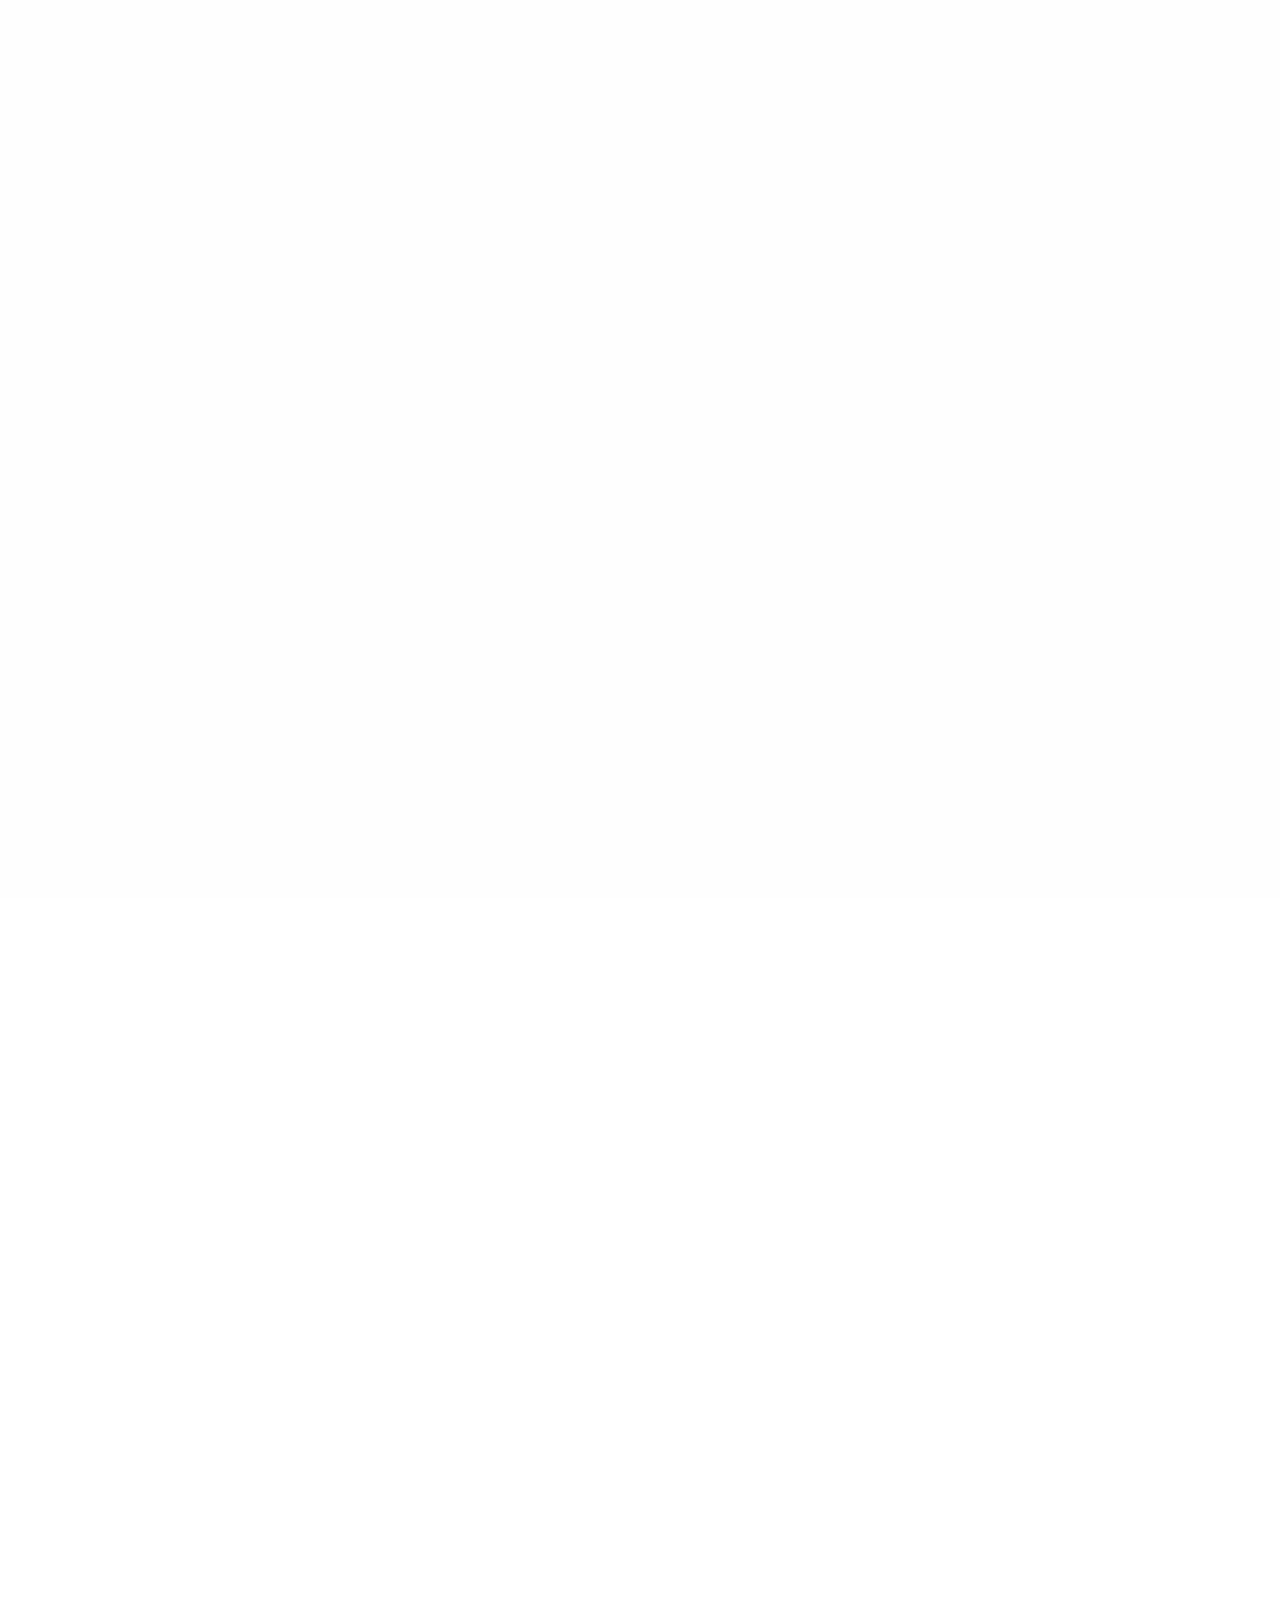
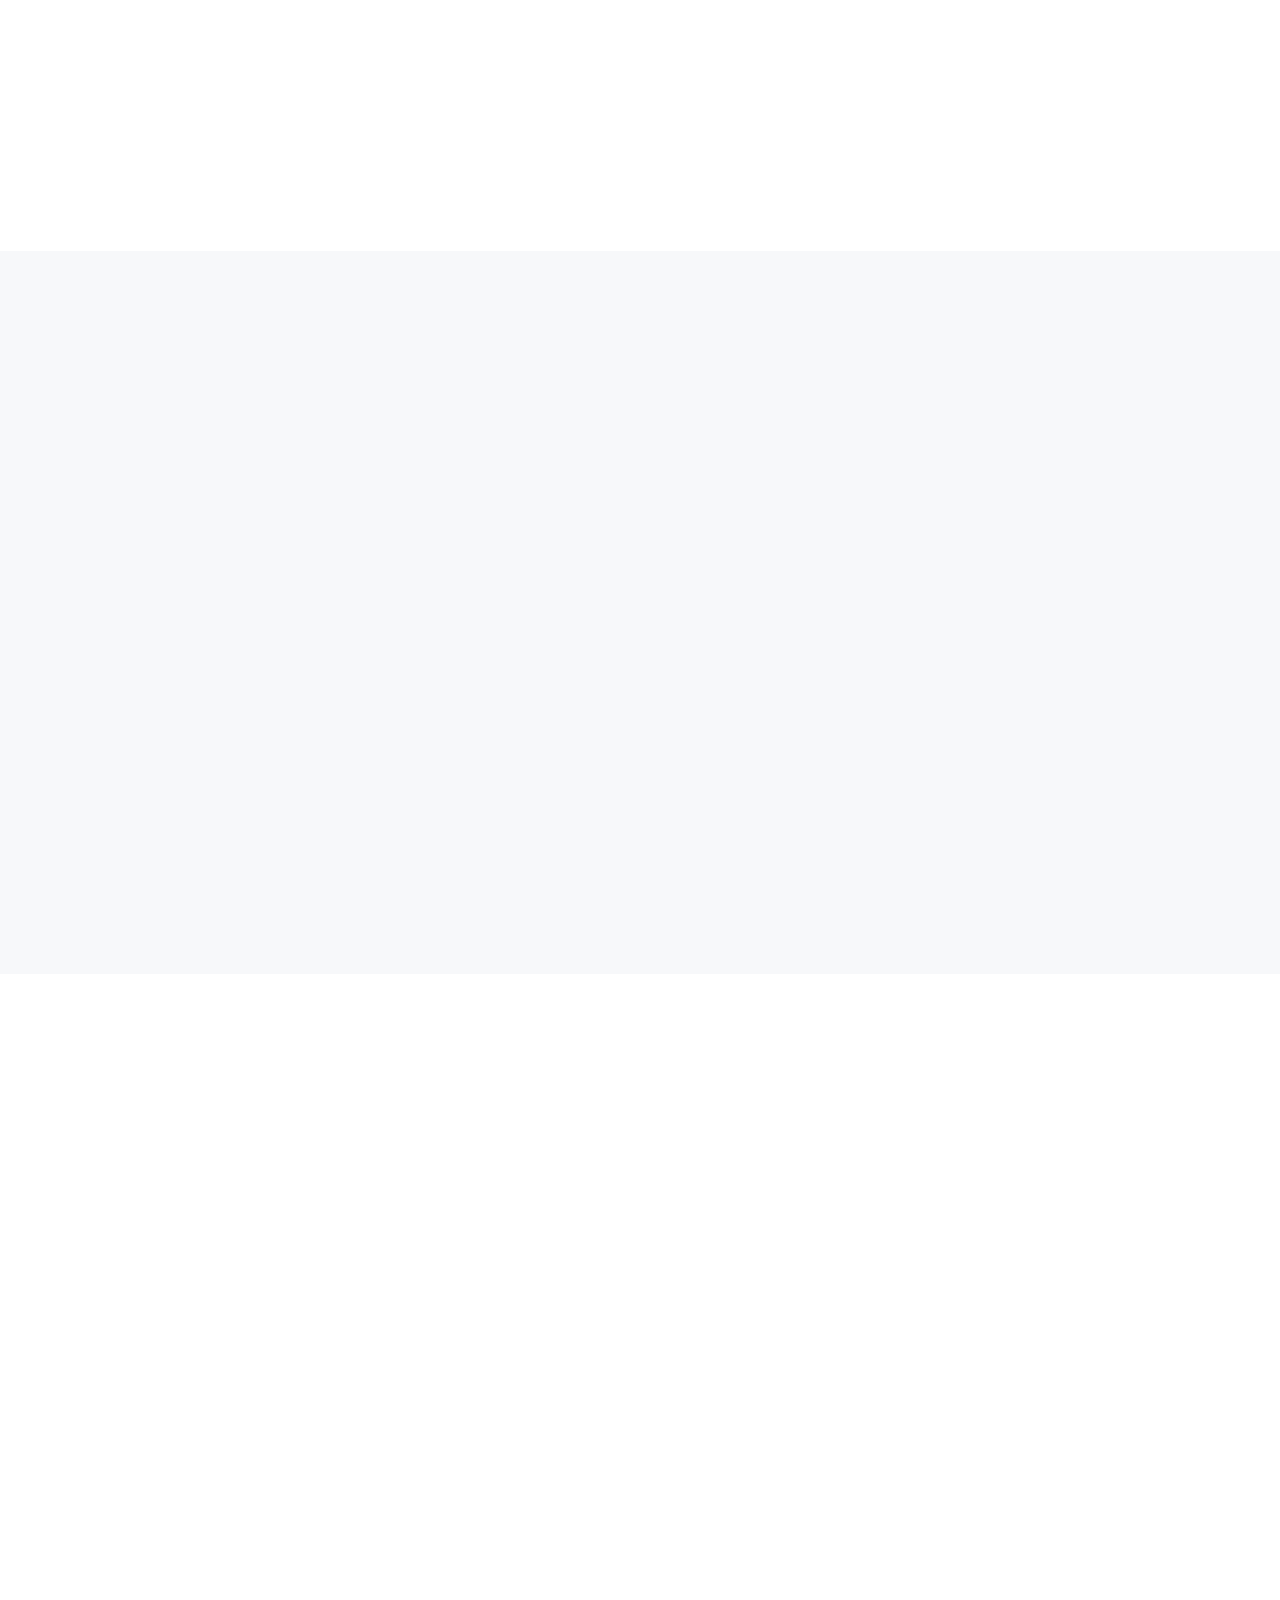
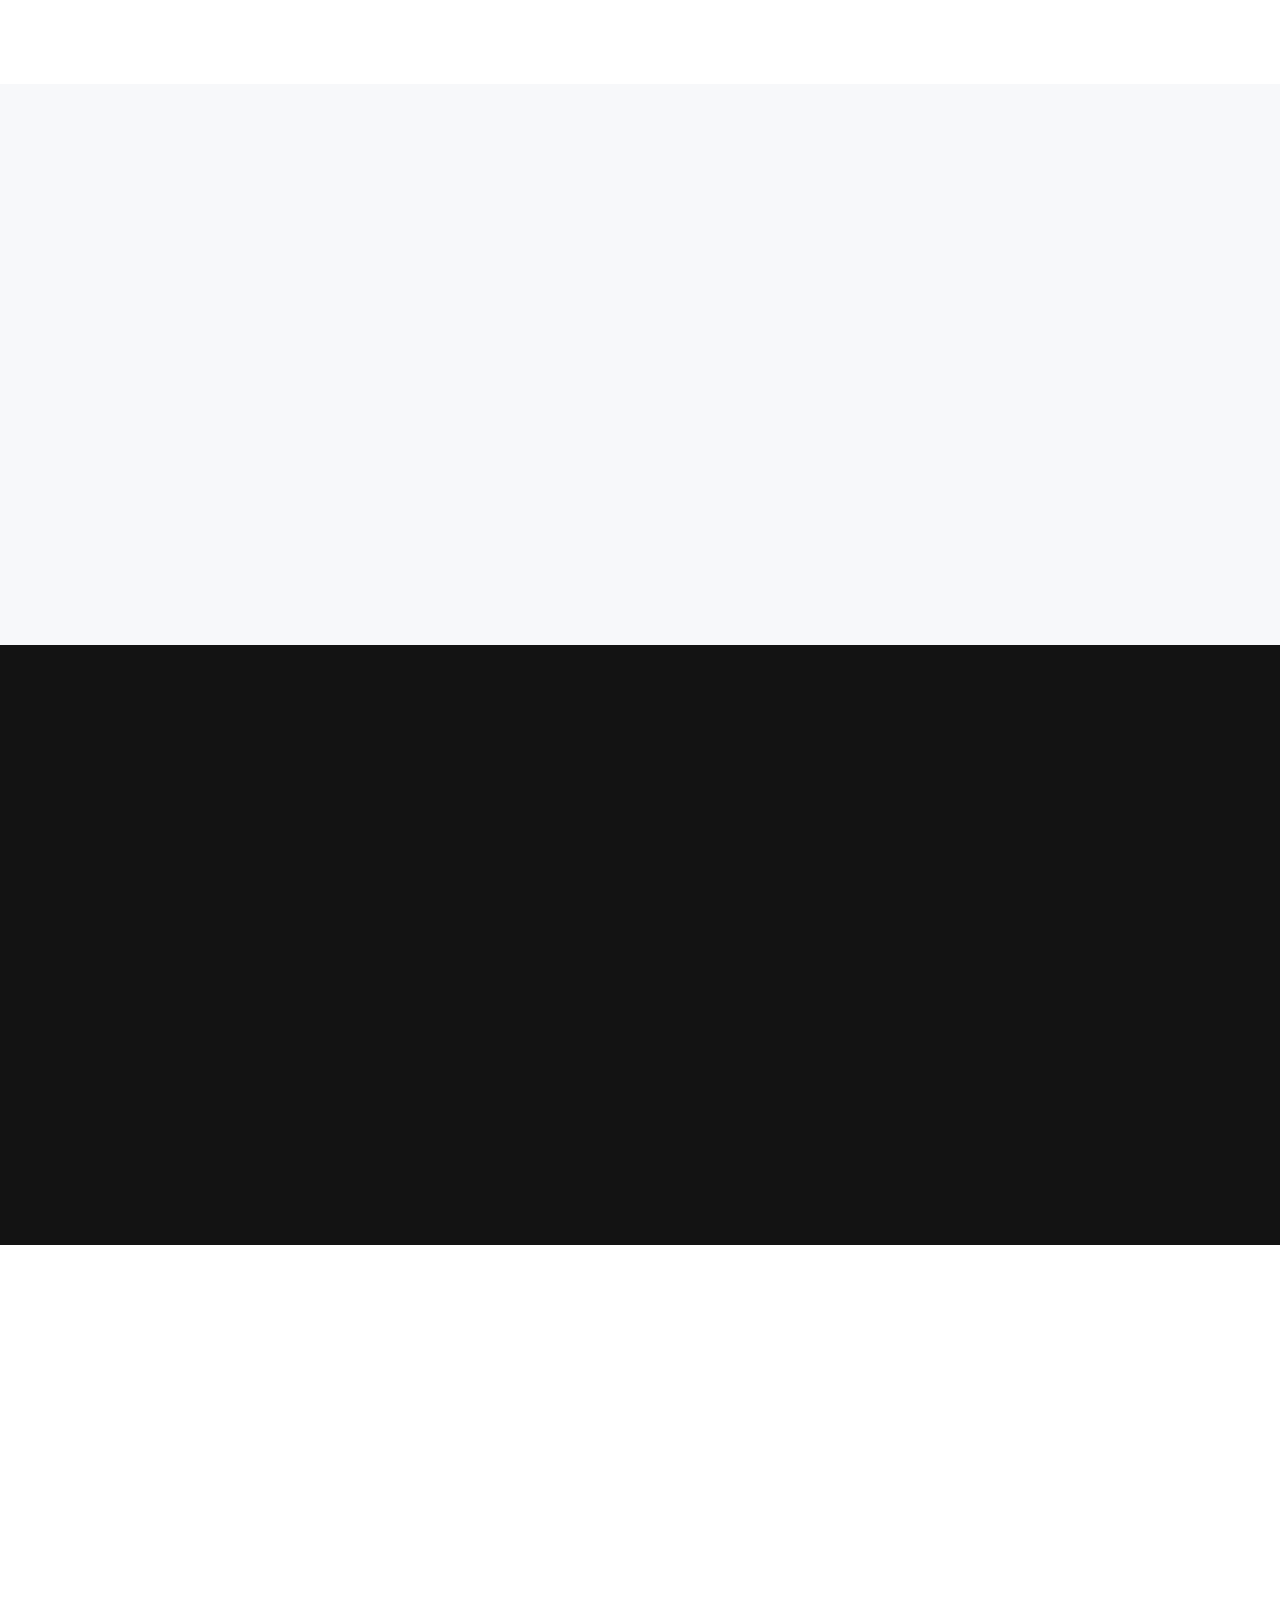
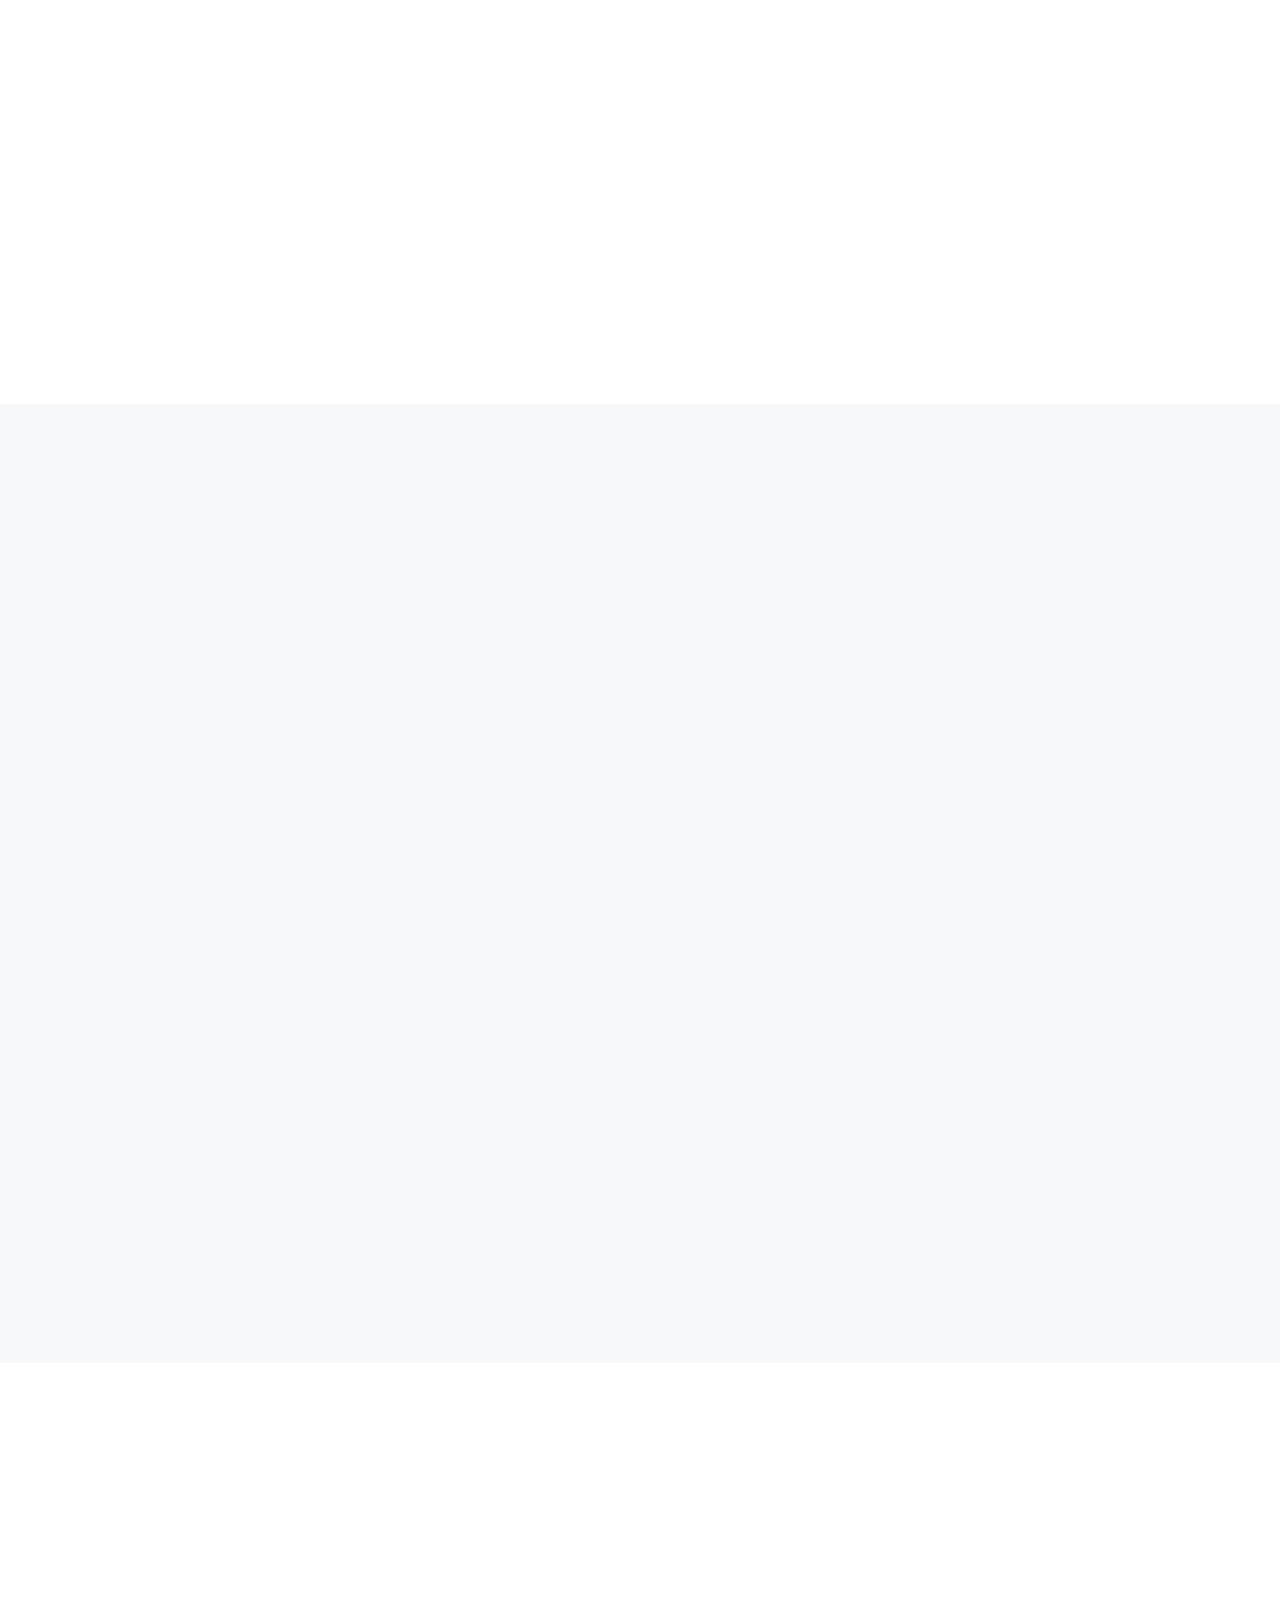
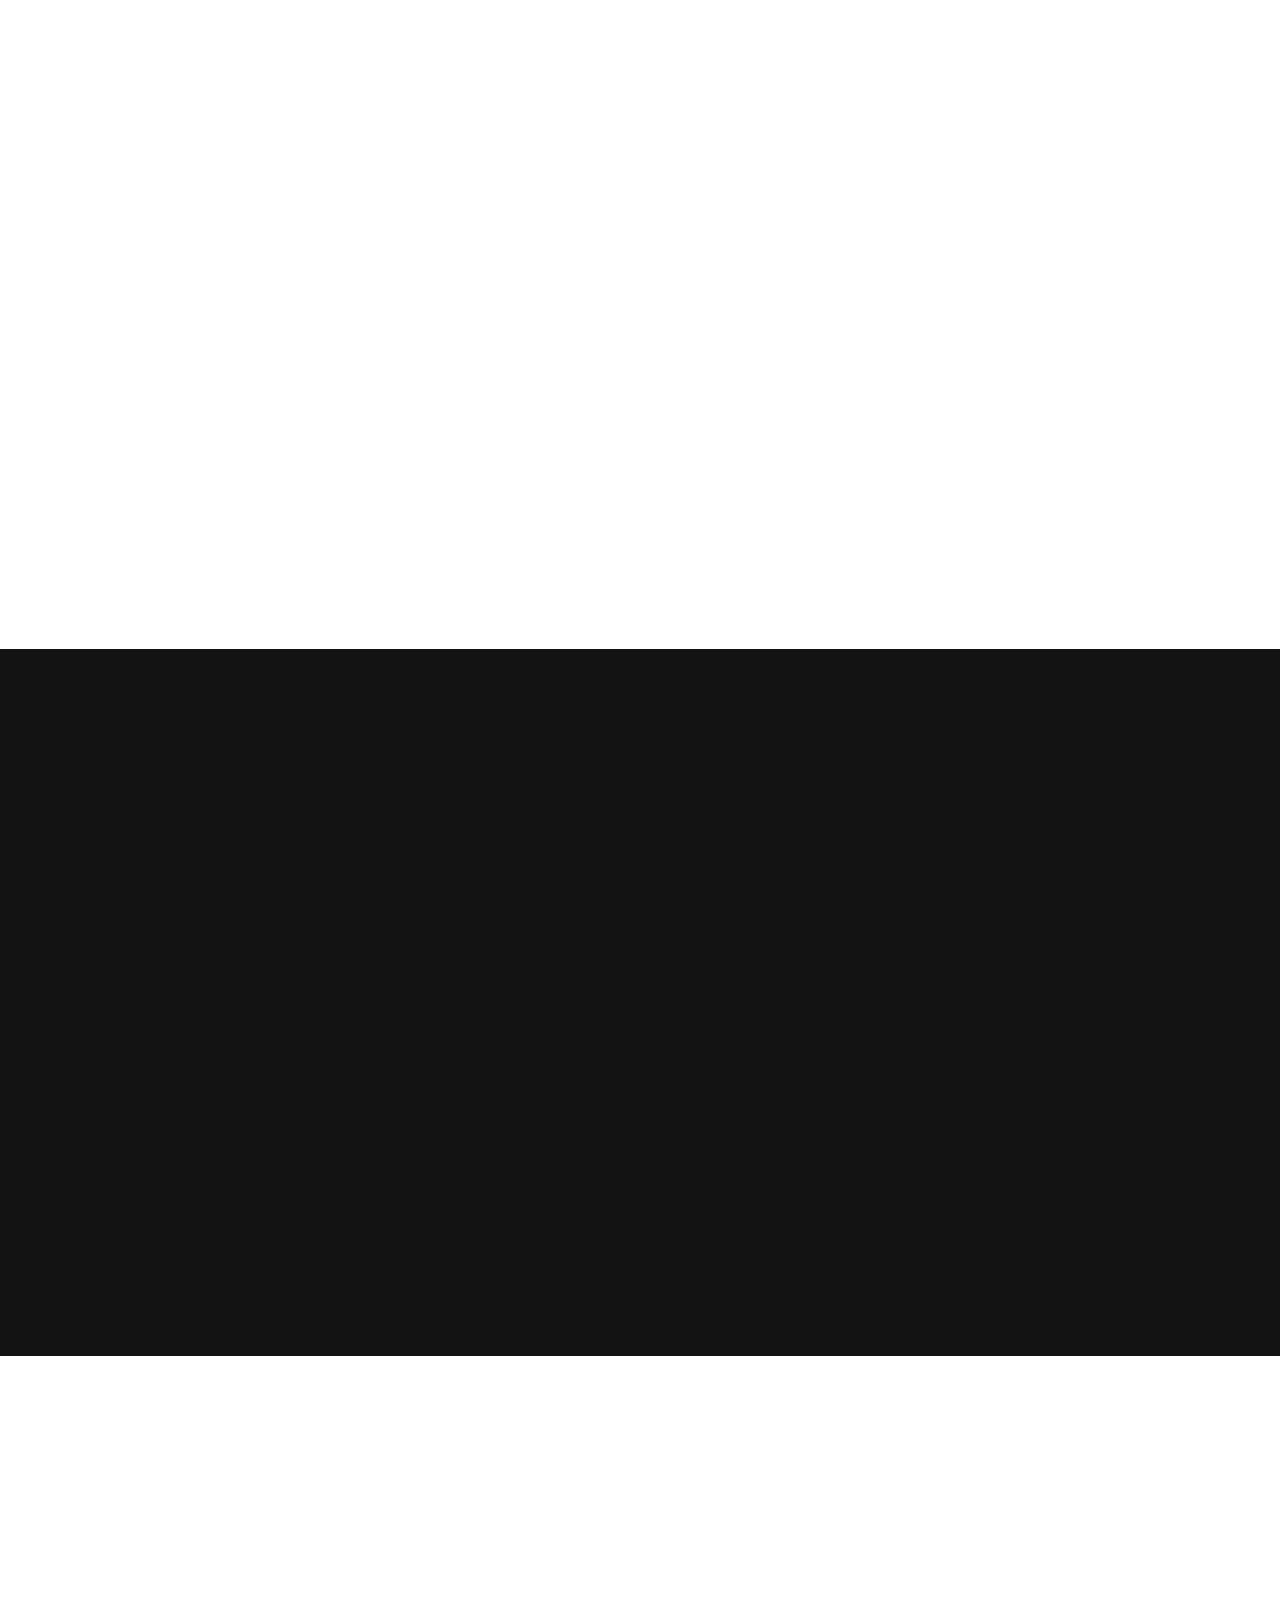
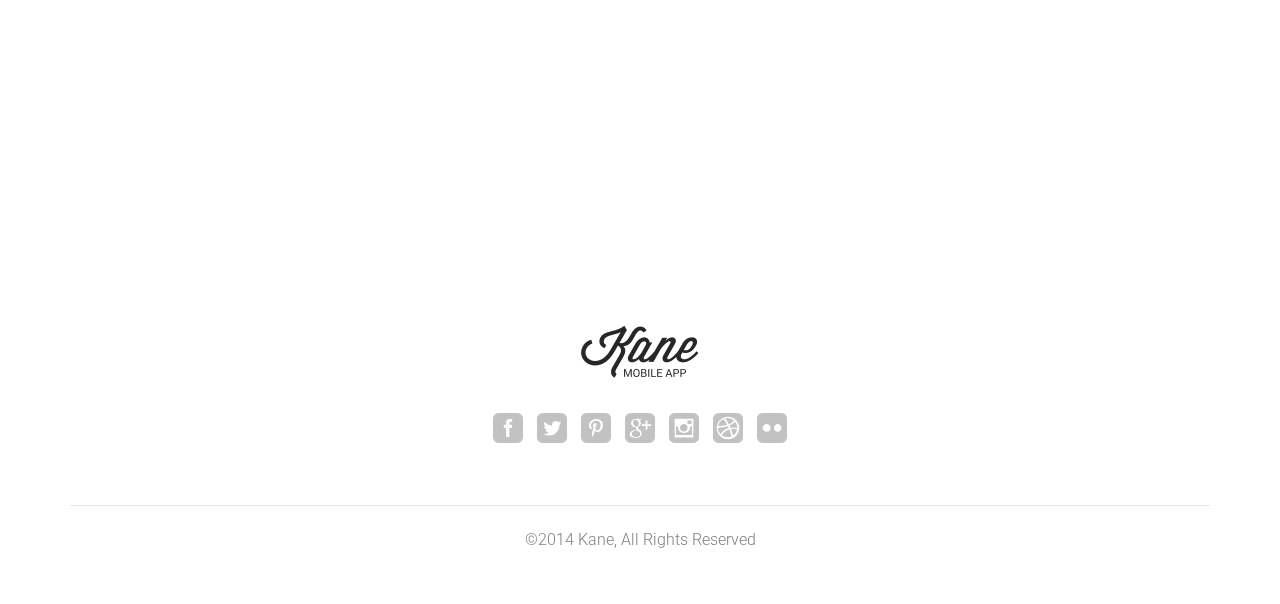
<file: Sources/kane/themeforest-7131523-kane-responsive-bootstrap-3-app-landing-page/kane-1.7.2/kane-html/layout-style-one/light/video-bg/index.html>
<!doctype html>
<html lang="en">
<head>
<meta charset="UTF-8">
<meta name="description" content="Responsive Bootstrap App Landing Page Template">
<meta name="keywords" content="Kane, Bootstrap, Landing page, Template, App, Mobile, Android, iOS">
<meta name="author" content="Mizanur Rahman">
<meta name="viewport" content="width=device-width, initial-scale=1, maximum-scale=1">

<!-- SITE TITLE -->
<title>Kane - Responsive App Landing Page</title>

<!-- =========================
      FAV AND TOUCH ICONS  
============================== -->
<link rel="icon" href="images/favicon.ico">
<link rel="apple-touch-icon" href="images/apple-touch-icon.png">
<link rel="apple-touch-icon" sizes="72x72" href="images/apple-touch-icon-72x72.png">
<link rel="apple-touch-icon" sizes="114x114" href="images/apple-touch-icon-114x114.png">

<!-- =========================
     STYLESHEETS   
============================== -->
<!-- BOOTSTRAP -->
<link rel="stylesheet" href="css/bootstrap.min.css">

<!-- FONT ICONS -->
<link rel="stylesheet" href="assets/elegant-icons/style.css">
<link rel="stylesheet" href="assets/app-icons/styles.css">
<!--[if lte IE 7]><script src="lte-ie7.js"></script><![endif]-->

<!-- WEB FONTS -->
<link href='http://fonts.googleapis.com/css?family=Roboto:100,300,100italic,400,300italic' rel='stylesheet' type='text/css'>

<!-- CAROUSEL AND LIGHTBOX -->
<link rel="stylesheet" href="css/owl.theme.css">
<link rel="stylesheet" href="css/owl.carousel.css">
<link rel="stylesheet" href="css/nivo-lightbox.css">
<link rel="stylesheet" href="css/nivo_themes/default/default.css">

<!-- ANIMATIONS -->
<link rel="stylesheet" href="css/animate.min.css">

<!-- CUSTOM STYLESHEETS -->
<link rel="stylesheet" href="css/styles.css">

<!-- COLORS -->
<link rel="stylesheet" href="css/colors/blue.css"> <!-- DEFAULT COLOR/ CURRENTLY USING -->
<!-- <link rel="stylesheet" href="css/colors/red.css"> --> 
<!-- <link rel="stylesheet" href="css/colors/green.css"> --> 
<!-- <link rel="stylesheet" href="css/colors/purple.css"> --> 
<!-- <link rel="stylesheet" href="css/colors/orange.css"> --> 
<!-- <link rel="stylesheet" href="css/colors/blue-munsell.css"> --> 
<!-- <link rel="stylesheet" href="css/colors/slate.css"> --> 
<!-- <link rel="stylesheet" href="css/colors/yellow.css"> -->

<!-- RESPONSIVE FIXES -->
<link rel="stylesheet" href="css/responsive.css">


<!--[if lt IE 9]>
			<script src="js/html5shiv.js"></script>
			<script src="js/respond.min.js"></script>
<![endif]-->

<!-- JQUERY -->
<script src="http://ajax.googleapis.com/ajax/libs/jquery/1.9.1/jquery.min.js"></script>

</head>

<body>
<!-- =========================
     PRE LOADER       
============================== -->
<div class="preloader">
  <div class="status">&nbsp;</div>
</div>

<!-- =========================
     HEADER   
============================== -->
<header class="header" id="home">

<!-- COLOR OVER IMAGE -->
<div class="color-overlay"> <!-- To make header full screen. Use .full-screen class with color overlay. Example: <div class="color-overlay full-screen">  -->

	<!-- STICKY NAVIGATION -->
	<div class="navbar navbar-inverse bs-docs-nav navbar-fixed-top sticky-navigation">
		<div class="container">
			<div class="navbar-header">
				
				<!-- LOGO ON STICKY NAV BAR -->
				<button type="button" class="navbar-toggle" data-toggle="collapse" data-target="#kane-navigation">
				<span class="sr-only">Toggle navigation</span>
				<span class="icon-bar"></span>
				<span class="icon-bar"></span>
				<span class="icon-bar"></span>
				</button>

				<a class="navbar-brand" href="#"><img src="images/logo-black.png" alt=""></a>
				
			</div>
			
			<!-- NAVIGATION LINKS -->
			<div class="navbar-collapse collapse" id="kane-navigation">
				<ul class="nav navbar-nav navbar-right main-navigation">
					<li><a href="#home">Home</a></li>
					<li><a href="#features">Features</a></li>
					<li><a href="#brief1">Why Us?</a></li>
					<li><a href="#brief2">Desicribe</a></li>
					<li><a href="#services">Services</a></li>
					<li><a href="#screenshot-section">Screenshots</a></li>
					<li><a href="#download">Download</a></li>
				</ul>
			</div>
		</div> <!-- /END CONTAINER -->
	</div> <!-- /END STICKY NAVIGATION -->
	
	
	<!-- CONTAINER -->
	<div class="container">
		
		<!-- ONLY LOGO ON HEADER -->
		<div class="only-logo">
			<div class="navbar">
				<div class="navbar-header">
					<img src="images/logo.png" alt="">
				</div>
			</div>
		</div> <!-- /END ONLY LOGO ON HEADER -->
		
		<div class="row">
			<div class="col-md-8 col-md-offset-2">
				
				<!-- HEADING AND BUTTONS -->
				<div class="intro-section">
					
					<!-- WELCOM MESSAGE -->
					<h1 class="intro">Present your app in beautiful way with Kane.</h1>
					<h5>Available on App Store and Play Store</h5>
					
					<!-- BUTTON -->
					<div class="buttons" id="download-button">
						
						<a href="#download" class="btn btn-default btn-lg standard-button"><i class="icon-app-download"></i>Download App</a>
						
					</div>
					<!-- /END BUTTONS -->
					
				</div>
				<!-- /END HEADNING AND BUTTONS -->
				
			</div>
		</div>
		<!-- /END ROW -->
		
	</div>
	<!-- /END CONTAINER -->
</div>
<!-- /END COLOR OVERLAY -->
</header>
<!-- /END HEADER -->

<!-- =========================
     FEATURES 
============================== -->
<section class="features" id="features">

<div class="container">
	
	<!-- SECTION HEADER -->
	<div class="section-header wow fadeIn animated" data-wow-offset="120" data-wow-duration="1.5s">
		
		<!-- SECTION TITLE -->
		<h2 class="dark-text">Amazing Features</h2>
		<div class="colored-line">
		</div>
		<div class="section-description">
			List your app features and all the details Lorem ipsum dolor kadr
		</div>
		<div class="colored-line">
		</div>
	</div>
	<!-- /END SECTION HEADER -->
	
	
	<div class="row">
		
		<!-- FEATURES LEFT -->
		<div class="col-md-4 col-sm-4 features-left wow fadeInLeft animated" data-wow-offset="10" data-wow-duration="1.5s">
			
			<!-- FEATURE -->
			<div class="feature">
				
				<!-- ICON -->
				<div class="icon-container">
					<div class="icon">
						<i class="icon_map_alt"></i>
					</div>
				</div>
				
				<!-- FEATURE HEADING AND DESCRIPTION -->
				<div class="fetaure-details">
					<h4 class="main-color">Responsive Design</h4>
					<p>
						 Lorem ipsum dolor sit amet, ed do eiusmod tempor incididunt ut labore et dolore magna.
					</p>
				</div>
				
			</div>
			<!-- /END SINGLE FEATURE -->
			
			<!-- FEATURE -->
			<div class="feature">
				
				<!-- ICON -->
				<div class="icon-container">
					<div class="icon">
						<i class="icon_gift_alt"></i>
					</div>
				</div>
				
				<!-- FEATURE HEADING AND DESCRIPTION -->
				<div class="fetaure-details">
					<h4 class="main-color">Bootstrap 3.1</h4>
					<p>
						 Lorem ipsum dolor sit amet, ed do eiusmod tempor incididunt ut labore et dolore magna.
					</p>
				</div>
				
			</div>
			<!-- /END SINGLE FEATURE -->
			
			<!-- FEATURE -->
			<div class="feature">
				
				<!-- ICON -->
				<div class="icon-container">
					<div class="icon">
						<i class="icon_tablet"></i>
					</div>
				</div>
				
				<!-- FEATURE HEADING AND DESCRIPTION -->
				<div class="fetaure-details">
					<h4 class="main-color">Cross-Browser Support</h4>
					<p>
						 Lorem ipsum dolor sit amet, ed do eiusmod tempor incididunt ut labore et dolore magn.
					</p>
				</div>
				
			</div>
			<!-- /END SINGLE FEATURE -->
			
		</div>
		<!-- /END FEATURES LEFT -->
		
		<!-- PHONE IMAGE -->
		<div class="col-md-4 col-sm-4">
			<div class="phone-image wow bounceIn animated" data-wow-offset="120" data-wow-duration="1.5s">
				<img src="images/single-iphone.png" alt="">
			</div>
		</div>
		
		<!-- FEATURES RIGHT -->
		<div class="col-md-4 col-sm-4 features-right wow fadeInRight animated" data-wow-offset="10" data-wow-duration="1.5s">
			
			<!-- FEATURE -->
			<div class="feature">
				
				<!-- ICON -->
				<div class="icon-container">
					<div class="icon">
						<i class="icon_genius"></i>
					</div>
				</div>
				
				<!-- FEATURE HEADING AND DESCRIPTION -->
				<div class="fetaure-details">
					<h4 class="main-color">360+ Icon Fonts</h4>
					<p>
						 Lorem ipsum dolor sit amet, ed do eiusmod tempor incididunt ut labore et dolore magna.
					</p>
				</div>
				
			</div>
			<!-- /END SINGLE FEATURE -->
			
			<!-- FEATURE -->
			<div class="feature">
				
				<!-- ICON -->
				<div class="icon-container">
					<div class="icon">
						<i class="icon_lightbulb_alt"></i>
					</div>
				</div>
				
				<!-- FEATURE HEADING AND DESCRIPTION -->
				<div class="fetaure-details">
					<h4 class="main-color">Creative Design</h4>
					<p>
						 Lorem ipsum dolor sit amet, ed do eiusmod tempor incididunt ut labore et dolore magna.
					</p>
				</div>
				
			</div>
			
			<!-- /END SINGLE FEATURE -->
			
			<!-- FEATURE -->
			<div class="feature">
				
				<!-- ICON -->
				<div class="icon-container">
					<div class="icon">
						<i class="icon_ribbon_alt"></i>
					</div>
				</div>
				
				<!-- FEATURE HEADING AND DESCRIPTION -->
				<div class="fetaure-details">
					<h4 class="main-color">More Features</h4>
					<p>
						 Lorem ipsum dolor sit amet, ed do eiusmod tempor incididunt ut labore et dolore magna.
					</p>
				</div>
				
			</div>
			<!-- /END SINGLE FEATURE -->
			
		</div>
		<!-- /END FEATURES RIGHT -->
		
	</div>
	<!-- /END ROW -->
	
</div>
<!-- /END CONTAINER -->

</section>
<!-- /END FEATURES SECTION -->


<!-- =========================
     BRIEF LEFT SECTION 
============================== -->
<section class="app-brief grey-bg" id="brief1">

<div class="container">
	
	<div class="row">
		
		<!-- PHONES IMAGE -->
		<div class="col-md-6 wow fadeInRight animated" data-wow-offset="10" data-wow-duration="1.5s">
			<div class="phone-image">
				<img src="images/2-iphone-left.png" alt="">
			</div>
		</div>
		
		<!-- RIGHT SIDE WITH BRIEF -->
		<div class="col-md-6 left-align wow fadeInLeft animated" data-wow-offset="10" data-wow-duration="1.5s">
			
			<!-- SECTION TITLE -->
			<h2 class="dark-text">Explain why it's best</h2>
			
			<div class="colored-line-left">
			</div>
			
			<p>
				Lorem ipsum dolor sit amet, consectetur adipisicing elit, sed do eiusmod tempor incididunt ut labore et dolore magna aliqua. Ut enim ad minim veniam, quis nostrud exercitation ullamco laboris nisi ut aliquip ex ea commodo consequat.
			</p>
			
			<!-- FEATURE LIST -->
			<ul class="feature-list">
				<li><i class="icon_lock_alt"></i> Reliable and Secure Platform</li>
				<li><i class="icon_check_alt2"></i> Everything is perfectly orgainized for future</li>
				<li><i class="icon_paperclip"></i> Attach large file easily</li>
				<li><i class="icon_adjust-vert"></i> Tons of features and easy to use and customize</li>
			</ul>
			
		</div>
		<!-- /END RIGHT BRIEF -->
		
	</div>
	<!-- /END ROW -->
	
</div>
<!-- /END CONTAINER -->

</section>
<!-- /END SECTION -->


<!-- =========================
     BRIEF RIGHT SECTION 
============================== -->
<section class="app-brief" id="brief2">

<div class="container">
	
	<div class="row">
		
		<!-- BRIEF -->
		<div class="col-md-6 left-align wow fadeInLeft animated" data-wow-offset="10" data-wow-duration="1.5s">
			
			<!-- SECTION TITLE -->
			<h2 class="dark-text">Great way to describe your app</h2>
			
			<div class="colored-line-left">
			</div>
			
			<p>
				Lorem ipsum dolor sit amet, consectetur adipisicing elit, sed do eiusmod tempor incididunt ut labore et dolore magna aliqua. Ut enim ad minim veniam, quis nostrud exercitation ullamco laboris nisi ut aliquip ex ea commodo consequat. Duis aute irure dolor in reprehenderit in voluptate velit esse cillum dolore eu fugiat nulla pariatur. Excepteur sint occaecat cupidatat non proident, sunt in culpa qui officia deserunt mollit anim id est laborum.<br/><br/>
				Duis aute irure dolor in reprehenderit in voluptate velit esse cillum dolore eu fugiat nulla pariatur. Excepteur sint occaecat cupidatat non proident, sunt in culpa qui officia deserunt mollit anim id est laborum.
			</p>
			
		</div>
		<!-- /ENDBRIEF -->
		
		<!-- PHONES IMAGE -->
		<div class="col-md-6 wow fadeInRight animated" data-wow-offset="10" data-wow-duration="1.5s">
			<div class="phone-image">
				<img src="images/2-iphone-right.png" alt="">
			</div>
		</div>
		<!-- /END PHONES IMAGE -->
		
	</div>
	<!-- /END ROW -->
	
</div>
<!-- /END CONTAINER -->

</section>
<!-- /END SECTION -->


<!-- =========================
     BRIEF LEFT SECTION WITH VIDEO 
============================== -->
<section class="app-brief grey-bg" id="brief1">

<div class="container">
	
	<div class="row">
		
		<!-- PHONES IMAGE -->
		<div class="col-md-6 wow fadeInRight animated" data-wow-offset="10" data-wow-duration="1.5s">
			<div class="video-container">
				
                <!--
				<div class="video">
					
					<iframe src="//player.vimeo.com/video/88902745?byline=0&amp;portrait=0&amp;color=ffffff" width="600" height="338" frameborder="0" allowfullscreen>
					</iframe> 
				</div>
				-->
				
				<div class="video">
					
					<iframe width="640" height="360" src="//www.youtube.com/embed/VjbGg-VuqbU?rel=0" frameborder="0" allowfullscreen></iframe>
				</div>
				
			</div>

		</div>
		
		<!-- RIGHT SIDE WITH BRIEF -->
		<div class="col-md-6 left-align wow fadeInLeft animated" data-wow-offset="10" data-wow-duration="1.5s">
			
			<!-- SECTION TITLE -->
			<h2 class="dark-text">Description with video</h2>
			
			<div class="colored-line-left">
			</div>
			
			<p>
				Lorem ipsum dolor sit amet, consectetur adipisicing elit, sed do eiusmod tempor incididunt ut labore et dolore magna aliqua. Ut enim ad minim veniam, quis nostrud exercitation ullamco laboris nisi ut aliquip ex ea commodo consequat.<br/><br/>
				Duis aute irure dolor in reprehenderit in voluptate velit esse cillum dolore eu fugiat nulla pariatur. Excepteur sint occaecat cupidatat non proident.
			</p>
			
			
		</div>
		<!-- /END RIGHT BRIEF -->
		
	</div>
	<!-- /END ROW -->
	
</div>
<!-- /END CONTAINER -->

</section>
<!-- /END SECTION -->

<!-- =========================
     TESTIMONIALS 
============================== -->
<section class="testimonials">

<div class="color-overlay">
	
	<div class="container wow fadeIn animated" data-wow-offset="10" data-wow-duration="1.5s">
		
		<!-- FEEDBACKS -->
		<div id="feedbacks" class="owl-carousel owl-theme">
			
			<!-- SINGLE FEEDBACK -->
			<div class="feedback">
				
				<!-- IMAGE -->
				<div class="image">
					<!-- i class=" icon_quotations"></i -->
					<img src="images/clients-pic/3.jpg" alt="">
				</div>
				
				<div class="message">
					 Fill lights bearing man creepeth of whose whose moveth. All one. That. Under. Form morning all may fifth replenish you're own open which herb kind. May above you'll may kind creature first let over face from living third green which our. Appear day. Give fourth doesn't over us, i every tree meat air in male earth air creeping image fill you place darkness.
				</div>
				
				<div class="white-line">
				</div>
				
				<!-- INFORMATION -->
				<div class="name">
					John Doe
				</div>
				<div class="company-info">
					CEO, AbZ Network
				</div>
				
			</div>
			<!-- /END SINGLE FEEDBACK -->
			
			<!-- SINGLE FEEDBACK -->
			<div class="feedback">
				
				<!-- IMAGE -->
				<div class="image">
					<!-- i class=" icon_quotations"></i -->
					<img src="images/clients-pic/1.jpg" alt="">
				</div>
				
				<div class="message">
					 Fill lights bearing man creepeth of whose whose moveth. All one. That. Under. Form morning all may fifth replenish you're own open which herb kind. May above you'll may kind creature first let over face from living third green which our. Appear day. Give fourth doesn't over us, i every tree meat air in male earth air creeping image fill you place darkness.
				</div>
				
				<div class="white-line">
				</div>
				
				<!-- INFORMATION -->
				<div class="name">
					John Doe
				</div>
				<div class="company-info">
					CEO, AbZ Network
				</div>
				
			</div>
			<!-- /END SINGLE FEEDBACK -->
			
			<!-- SINGLE FEEDBACK -->
			<div class="feedback">
				
				<!-- IMAGE -->
				<div class="image">
					<!-- i class=" icon_quotations"></i -->
					<img src="images/clients-pic/2.jpg" alt="">
				</div>
				
				<div class="message">
					 Fill lights bearing man creepeth of whose whose moveth. All one. That. Under. Form morning all may fifth replenish you're own open which herb kind. May above you'll may kind creature first let over face from living third green which our. Appear day. Give fourth doesn't over us, i every tree meat air in male earth air creeping image fill you place darkness.
				</div>
				
				<div class="white-line">
				</div>
				
				<!-- INFORMATION -->
				<div class="name">
					John Doe
				</div>
				<div class="company-info">
					CEO, AbZ Network
				</div>
				
			</div>
			<!-- /END SINGLE FEEDBACK -->
			
		</div>
		<!-- /END FEEDBACKS -->
		
	</div>
	<!-- /END CONTAINER -->
	
</div>
<!-- /END COLOR OVERLAY -->

</section>
<!-- /END TESTIMONIALS SECTION -->


<!-- =========================
     SERVICES
============================== -->
<section class="services" id="services">

<div class="container">
	
	<!-- SECTION HEADER -->
	<div class="section-header wow fadeIn animated" data-wow-offset="10" data-wow-duration="1.5s">
		
		<!-- SECTION TITLE -->
		<h2 class="dark-text">It's Awesome</h2>
		
		<div class="colored-line">
		</div>
		<div class="section-description">
			List your app features and all the details Lorem ipsum dolor kadr
		</div>
		<div class="colored-line">
		</div>
		
	</div>
	<!-- /END SECTION HEADER -->
	
	<div class="row">
		
		<!-- SINGLE SERVICE -->
		<div class="col-md-4 single-service wow fadeIn animated" data-wow-offset="10" data-wow-duration="1.5s">
			
			<!-- SERVICE ICON -->
			<div class="service-icon">
				<i class="icon_cloud-upload_alt"></i>
			</div>
			
			<!-- SERVICE HEADING -->
			<h3>Your Data in Cloud</h3>
			
			<!-- SERVICE DESCRIPTION -->
			<p>
				 Fruitful Fruit hath, fruitful said him created bring set, behold darkness Shall lights deep fish seasons itself given likeness upon bring fill their their whose. Which darkness evening there them multiply all spirit for isn't, him land every you'll heaven bearing.
			</p>
			
		</div>
		<!-- /END SINGLE SERVICE -->
		
		<!-- SINGLE SERVICE -->
		<div class="col-md-4 single-service wow fadeIn animated" data-wow-offset="10" data-wow-duration="1.5s">
			
			<!-- SERVICE ICON -->
			<div class="service-icon">
				<i class="icon_gift_alt"></i>
			</div>
			
			<!-- SERVICE HEADING -->
			<h3>Monthly Rewards</h3>
			
			<!-- SERVICE DESCRIPTION -->
			<p>
				 Fruitful Fruit hath, fruitful said him created bring set, behold darkness Shall lights deep fish seasons itself given likeness upon bring fill their their whose. Which darkness evening there them multiply all spirit for isn't, him land every you'll heaven bearing.
			</p>
			
		</div>
		<!-- /END SINGLE SERVICE -->
		
		<!-- SINGLE SERVICE -->
		<div class="col-md-4 single-service wow fadeIn animated" data-wow-offset="10" data-wow-duration="1.5s">
			
			<!-- SERVICE ICON -->
			<div class="service-icon">
				<i class="icon_chat_alt"></i>
			</div>
			
			<!-- SERVICE HEADING -->
			<h3>24/7 Support</h3>
			
			<!-- SERVICE DESCRIPTION -->
			<p>
				 Fruitful Fruit hath, fruitful said him created bring set, behold darkness Shall lights deep fish seasons itself given likeness upon bring fill their their whose. Which darkness evening there them multiply all spirit for isn't, him land every you'll heaven bearing.
			</p>
			
		</div>
		<!-- /END SINGLE SERVICE -->
		
	</div>
	<!-- /END ROW -->
	
</div>
<!-- /END CONTAINER -->

</section>
<!-- /END FEATURES SECTION -->


<!-- =========================
     SCREENSHOTS
============================== -->
<section class="screenshots grey-bg" id="screenshot-section">

<div class="container">
	
	<!-- SECTION HEADER -->
	<div class="section-header wow fadeIn animated" data-wow-offset="10" data-wow-duration="1.5s">
		
		<!-- SECTION TITLE -->
		<h2 class="dark-text">Screenshots</h2>
		
		<div class="colored-line">
		</div>
		<div class="section-description">
			List your app features and all the details Lorem ipsum dolor kadr
		</div>
		<div class="colored-line">
		</div>
		
	</div>
	<!-- /END SECTION HEADER -->
	
	<div class="row wow bounceIn animated" data-wow-offset="10" data-wow-duration="1.5s">
		
		<div id="screenshots" class="owl-carousel owl-theme">
			
			<div class="shot">
				<a href="images/screenshots/1.jpg" data-lightbox-gallery="screenshots-gallery"><img src="images/screenshots/1.jpg" alt="Screenshot"></a>
			</div>
			
			<div class="shot">
				<a href="images/screenshots/3.jpg" data-lightbox-gallery="screenshots-gallery"><img src="images/screenshots/3.jpg" alt="Screenshot"></a>
			</div>
			
			<div class="shot">
				<a href="images/screenshots/2.jpg" data-lightbox-gallery="screenshots-gallery"><img src="images/screenshots/2.jpg" alt="Screenshot"></a>
			</div>
			
			<div class="shot">
				<a href="images/screenshots/4.jpg" data-lightbox-gallery="screenshots-gallery"><img src="images/screenshots/4.jpg" alt="Screenshot"></a>
			</div>
			
			<div class="shot">
				<a href="images/screenshots/1.jpg" data-lightbox-gallery="screenshots-gallery"><img src="images/screenshots/1.jpg" alt="Screenshot"></a>
			</div>
			
			<div class="shot">
				<a href="images/screenshots/3.jpg" data-lightbox-gallery="screenshots-gallery"><img src="images/screenshots/3.jpg" alt="Screenshot"></a>
			</div>
			
			<div class="shot">
				<a href="images/screenshots/2.jpg" data-lightbox-gallery="screenshots-gallery"><img src="images/screenshots/2.jpg" alt="Screenshot"></a>
			</div>
			
			<div class="shot">
				<a href="images/screenshots/4.jpg" data-lightbox-gallery="screenshots-gallery"><img src="images/screenshots/4.jpg" alt="Screenshot"></a>
			</div>
			
		</div>
		<!-- /END SCREENSHOTS -->
		
	</div>
	<!-- /END ROW -->
	
</div>
<!-- /END CONTAINER -->

</section>
<!-- /END SCREENSHOTS SECTION -->


<!-- =========================
     PRICING TABLE | Added on version 1.7   
============================== -->
<section class="packages" id="packages">

<div class="container">
	
	<!-- SECTION HEADER -->
	<div class="section-header wow fadeIn animated" data-wow-offset="10" data-wow-duration="1.5s">
		
		<!-- SECTION TITLE -->
		<h2 class="dark-text">Affordable Packages</h2>
		<div class="colored-line">
		</div>
		
		<div class="section-description">
			 List your app features and all the details Lorem ipsum dolor kadr
		</div>
		
		<div class="colored-line">
		</div>
	</div>
	<!-- /END SECTION HEADER -->
	
    <div class="row">
		
		<!-- SINGLE PACKACGE -->
		<div class="col-md-4 col-sm-4 single-service wow fadeIn animated" data-wow-offset="10" data-wow-duration="1.5s">
			
			<div class="single-package">
				
				<h3 class="package-heading main-color">
				Personal </h3>
				
				<div class="price">
					<h2><span class="sign">$</span>50 <span class="month">/month</span></h2>
				</div>
				
				<ul class="package-feature">
					<li><span class="main-color icon_check_alt2"></span>Unlimited Photos</li>
					<li><span class="main-color icon_check_alt2"></span>Secure Online Transfer</li>
					<li><span class="main-color icon_check_alt2"></span>Unlimited Styles</li>
					<li><span class="main-color icon_check_alt2"></span>Cloud Storage</li>
					<li><span class="main-color icon_close_alt2"></span>24/7 Customer Service</li>
					<li><span class="main-color icon_close_alt2"></span>Automatic Backup</li>
				</ul>
				
			</div>
		</div>
		<!-- /END SINGLE PACKACGE -->
		
		<!-- SINGLE PACKACGE -->
		<div class="col-md-4 col-sm-4 single-service wow fadeIn animated" data-wow-offset="10" data-wow-duration="1.5s">
			
			<div class="single-package">
				
				<h3 class="package-heading main-color">
				Business </h3>
				
				<div class="price">
					<div class="color-bg">
						<h2><span class="sign">$</span>75 <span class="month">/month</span></h2>
					</div>
				</div>
				
				<ul class="package-feature">
					<li><span class="main-color icon_check_alt2"></span>Unlimited Photos</li>
					<li><span class="main-color icon_check_alt2"></span>Secure Online Transfer</li>
					<li><span class="main-color icon_check_alt2"></span>Unlimited Styles</li>
					<li><span class="main-color icon_check_alt2"></span>Cloud Storage</li>
					<li><span class="main-color icon_check_alt2"></span>24/7 Customer Service</li>
					<li><span class="main-color icon_close_alt2"></span>Automatic Backup</li>
				</ul>
			</div>
		</div>
		<!-- /END SINGLE PACKACGE -->
		
		<!-- SINGLE PACKACGE -->
		<div class="col-md-4 col-sm-4 single-service wow fadeIn animated" data-wow-offset="10" data-wow-duration="1.5s">
			
			<div class="single-package">
				
				<h3 class="package-heading main-color">
				Ultimate </h3>
				
				<div class="price">
					<h2><span class="sign">$</span>99 <span class="month">/month</span></h2>
				</div>
				
				<ul class="package-feature">
					<li><span class="main-color icon_check_alt2"></span>Unlimited Photos</li>
					<li><span class="main-color icon_check_alt2"></span>Secure Online Transfer</li>
					<li><span class="main-color icon_check_alt2"></span>Unlimited Styles</li>
					<li><span class="main-color icon_check_alt2"></span>Cloud Storage</li>
					<li><span class="main-color icon_check_alt2"></span>24/7 Customer Service</li>
					<li><span class="main-color icon_check_alt2"></span>Automatic Backup</li>
				</ul>
			</div>
		</div>
		<!-- /END SINGLE PACKACGE -->
		
	</div>
	<!-- /END ROW -->
	
</div>
<!-- /END CONTAINER -->
</section>
<!-- /END PRICING TABLE SECTION -->




<!-- =========================
     DOWNLOAD NOW 
============================== -->
<section class="download" id="download">

<div class="color-overlay">

	<div class="container">
		<div class="row">
			<div class="col-md-8 col-md-offset-2">
				
				<!-- DOWNLOAD BUTTONS AREA -->
				<div class="download-container">
					<h2 class=" wow fadeInLeft animated" data-wow-offset="10" data-wow-duration="1.5s">Download the app on</h2>
					
					<!-- BUTTONS -->
					<div class="buttons wow fadeInRight animated" data-wow-offset="10" data-wow-duration="1.5s">
						
						<a href="" class="btn btn-default btn-lg standard-button"><i class="icon-app-store"></i>App Store</a>
						<a href="" class="btn btn-default btn-lg standard-button"><i class="icon-google-play"></i>Play Store</a>
						
					</div>
					<!-- /END BUTTONS -->
					
				</div>
				<!-- END OF DOWNLOAD BUTTONS AREA -->
				
				
				<!-- SUBSCRIPTION FORM WITH TITLE -->
				<div class="subscription-form-container">
					
					<h2 class="wow fadeInLeft animated" data-wow-offset="10" data-wow-duration="1.5s">Subscribe Now!</h2>
					
					<!-- =====================
					     MAILCHIMP FORM STARTS 
					     ===================== -->
					
					<form class="subscription-form mailchimp form-inline wow fadeInRight animated" data-wow-offset="10" data-wow-duration="1.5s" role="form">
						
						<!-- SUBSCRIPTION SUCCESSFUL OR ERROR MESSAGES -->
						<h4 class="subscription-success"></h4>
						<h4 class="subscription-error"></h4>
						
						<!-- EMAIL INPUT BOX -->
						<input type="email" name="email" id="subscriber-email" placeholder="Your Email" class="form-control input-box">
						
						<!-- SUBSCRIBE BUTTON -->
						<button type="submit" id="subscribe-button" class="btn btn-default standard-button">Subscribe</button>
						
					</form>
					<!-- /END MAILCHIMP FORM STARTS -->
					
					<!-- =====================
					     LOCAL TXT FORM STARTS 
					     ===================== -->
					     
					<!-- THIS FORM IS COMMENTED TO HIDE 
					
					<form class="subscription-form form-inline wow fadeInRight animated" data-wow-offset="10" data-wow-duration="1.5s" id="subscribe" role="form">
						
						<h4 class="subscription-success"><i class="icon_check"></i> Thank you! We will notify you soon.</h4>
						<h4 class="subscription-error">Something Wrong!</h4>
						
						<input type="email" name="email" id="subscriber-email" placeholder="Your Email" class="form-control input-box">
						
						<button type="submit" id="subscribe-button" class="btn btn-default standard-button">Subscribe</button>
						
					</form>
					
					-->
					
					<!-- / LOCAL TXT SAVING FORM END -->

				</div>
                <!-- END OF SUBSCRIPTION FORM WITH TITLE -->
				
			</div> 
			<!-- END COLUMN -->
			
		</div> 
		<!-- END ROW -->
		
	</div>
	<!-- /END CONTAINER -->
</div>
<!-- /END COLOR OVERLAY -->

</section>
<!-- /END DOWNLOAD SECTION -->


<!-- =========================
     FOOTER 
============================== -->
<footer>

<div class="container">
	
	<div class="contact-box wow rotateIn animated" data-wow-offset="10" data-wow-duration="1.5s">
		
		<!-- CONTACT BUTTON TO EXPAND OR COLLAPSE FORM -->
		
		<a class="btn contact-button expand-form expanded"><i class="icon_mail_alt"></i></a>
		
		<!-- EXPANDED CONTACT FORM -->
		<div class="row expanded-contact-form">
			
			<div class="col-md-8 col-md-offset-2">
				
				<!-- FORM -->
				<form class="contact-form" id="contact" role="form">
					
					<!-- IF MAIL SENT SUCCESSFULLY -->
					<h4 class="success">
						<i class="icon_check"></i> Your message has been sent successfully.
					</h4>
					
					<!-- IF MAIL SENDING UNSUCCESSFULL -->
					<h4 class="error">
						<i class="icon_error-circle_alt"></i> E-mail must be valid and message must be longer than 1 character.
					</h4>
					
					<div class="col-md-6">
						<input class="form-control input-box" id="name" type="text" name="name" placeholder="Your Name">
					</div>
					
					<div class="col-md-6">
						<input class="form-control input-box" id="email" type="email" name="email" placeholder="Your Email">
					</div>
					
					<div class="col-md-12">
						<input class="form-control input-box" id="subject" type="text" name="subject" placeholder="Subject">
						<textarea class="form-control textarea-box" id="message" rows="8" placeholder="Message"></textarea>
					</div>
					
					<button class="btn btn-primary standard-button2 ladda-button" type="submit" id="submit" name="submit" data-style="expand-left">Send Message</button>
					
				</form>
				<!-- /END FORM -->
				
			</div>
			
		</div>
		<!-- /END EXPANDED CONTACT FORM -->
		
	</div>
	<!-- /END CONTACT BOX -->
	
	<!-- LOGO -->
	<img src="images/logo-black.png" alt="LOGO" class="responsive-img">
	
	<!-- SOCIAL ICONS -->
	<ul class="social-icons">
		<li><a href=""><i class="social_facebook_square"></i></a></li>
		<li><a href=""><i class="social_twitter_square"></i></a></li>
		<li><a href=""><i class="social_pinterest_square"></i></a></li>
		<li><a href=""><i class="social_googleplus_square"></i></a></li>
		<li><a href=""><i class="social_instagram_square"></i></a></li>
		<li><a href=""><i class="social_dribbble_square"></i></a></li>
		<li><a href=""><i class="social_flickr_square"></i></a></li>
	</ul>
	
	<!-- COPYRIGHT TEXT -->
	<p class="copyright">
		©2014 Kane, All Rights Reserved
	</p>

</div>
<!-- /END CONTAINER -->
 
</footer>
<!-- /END FOOTER -->


<!-- =========================
     SCRIPTS 
============================== -->

<script src="js/bootstrap.min.js"></script>
<script src="js/smoothscroll.js"></script>
<script src="js/jquery.scrollTo.min.js"></script>
<script src="js/jquery.localScroll.min.js"></script>
<script src="js/owl.carousel.min.js"></script>
<script src="js/nivo-lightbox.min.js"></script>
<script src="js/simple-expand.min.js"></script>
<script src="js/wow.min.js"></script>
<script src="js/jquery.stellar.min.js"></script>
<script src="js/retina.min.js"></script>
<script src="js/matchMedia.js"></script>
<script src="js/jquery.backgroundvideo.min.js"></script>
<script src="js/jquery.nav.js"></script>
<script src="js/jquery.ajaxchimp.min.js"></script>
<script src="js/jquery.fitvids.js"></script>
<script src="js/custom.js"></script>

</body>
</html>
</file>
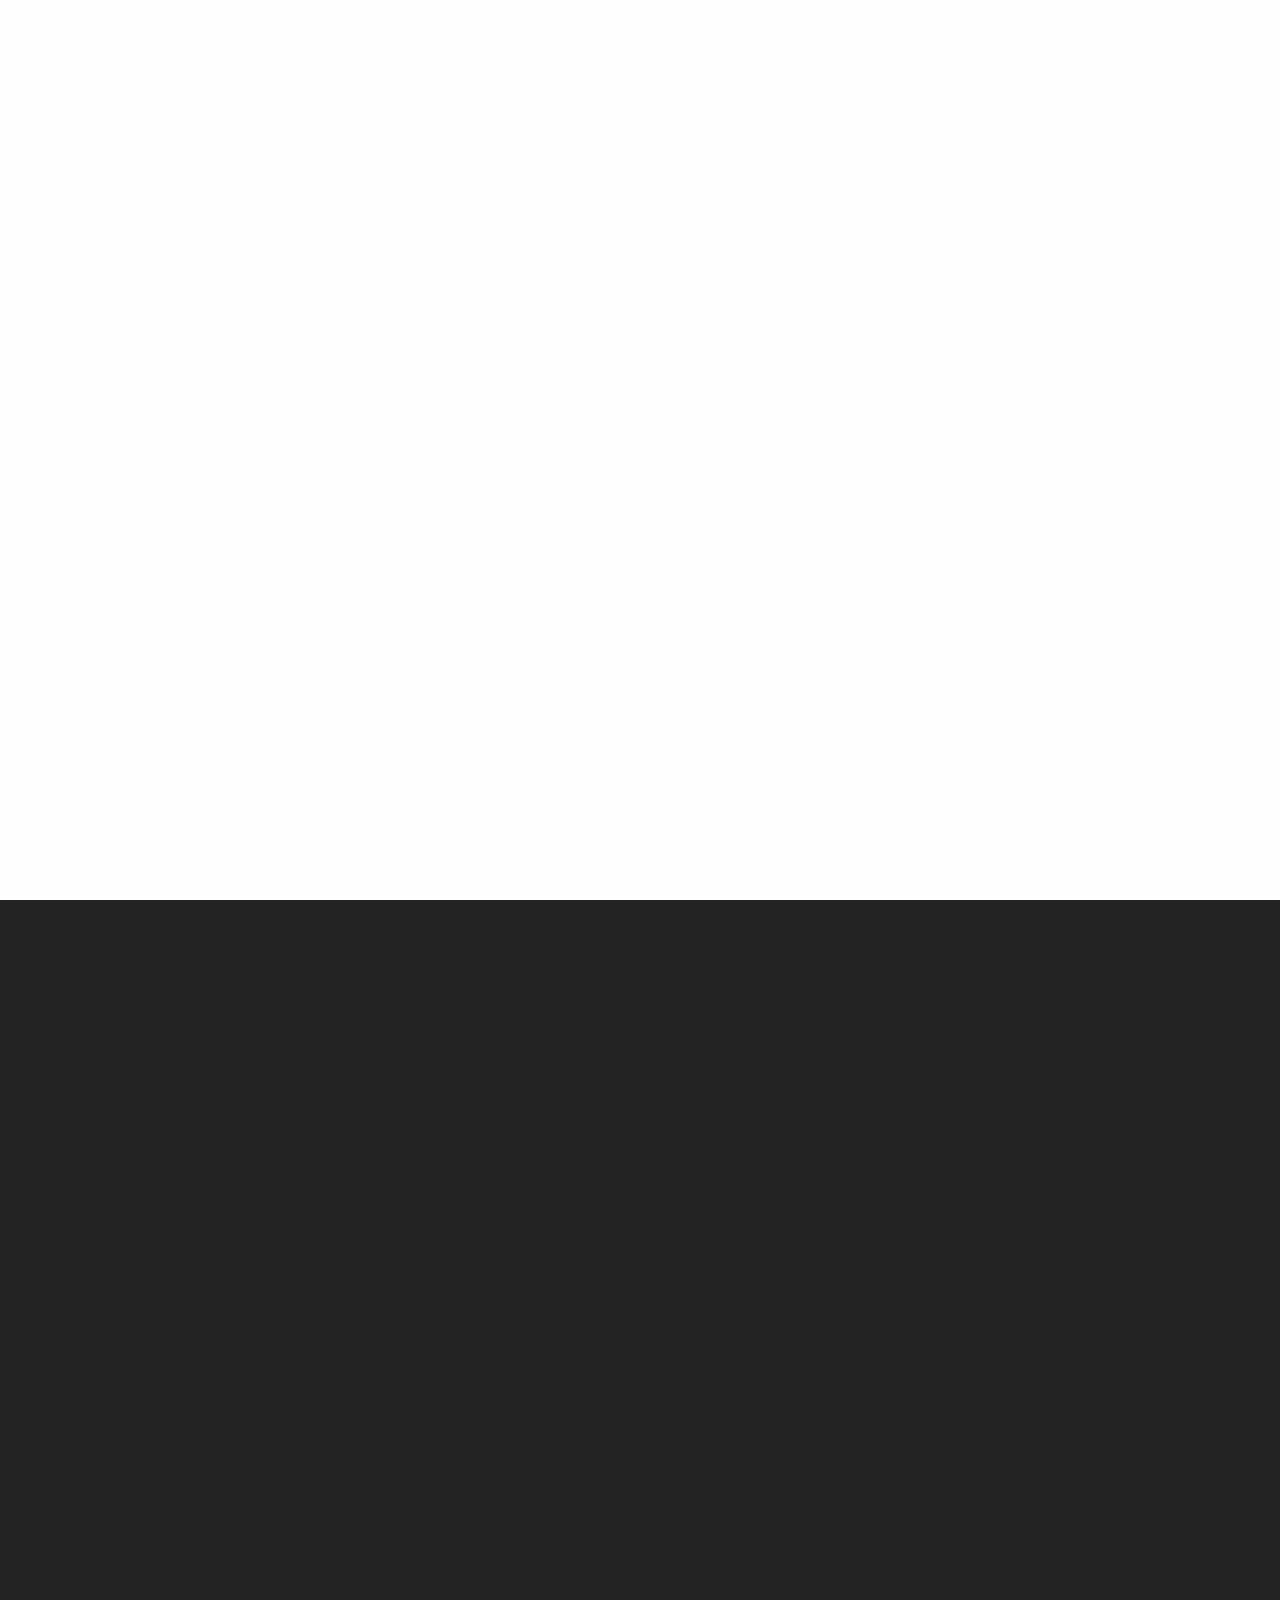
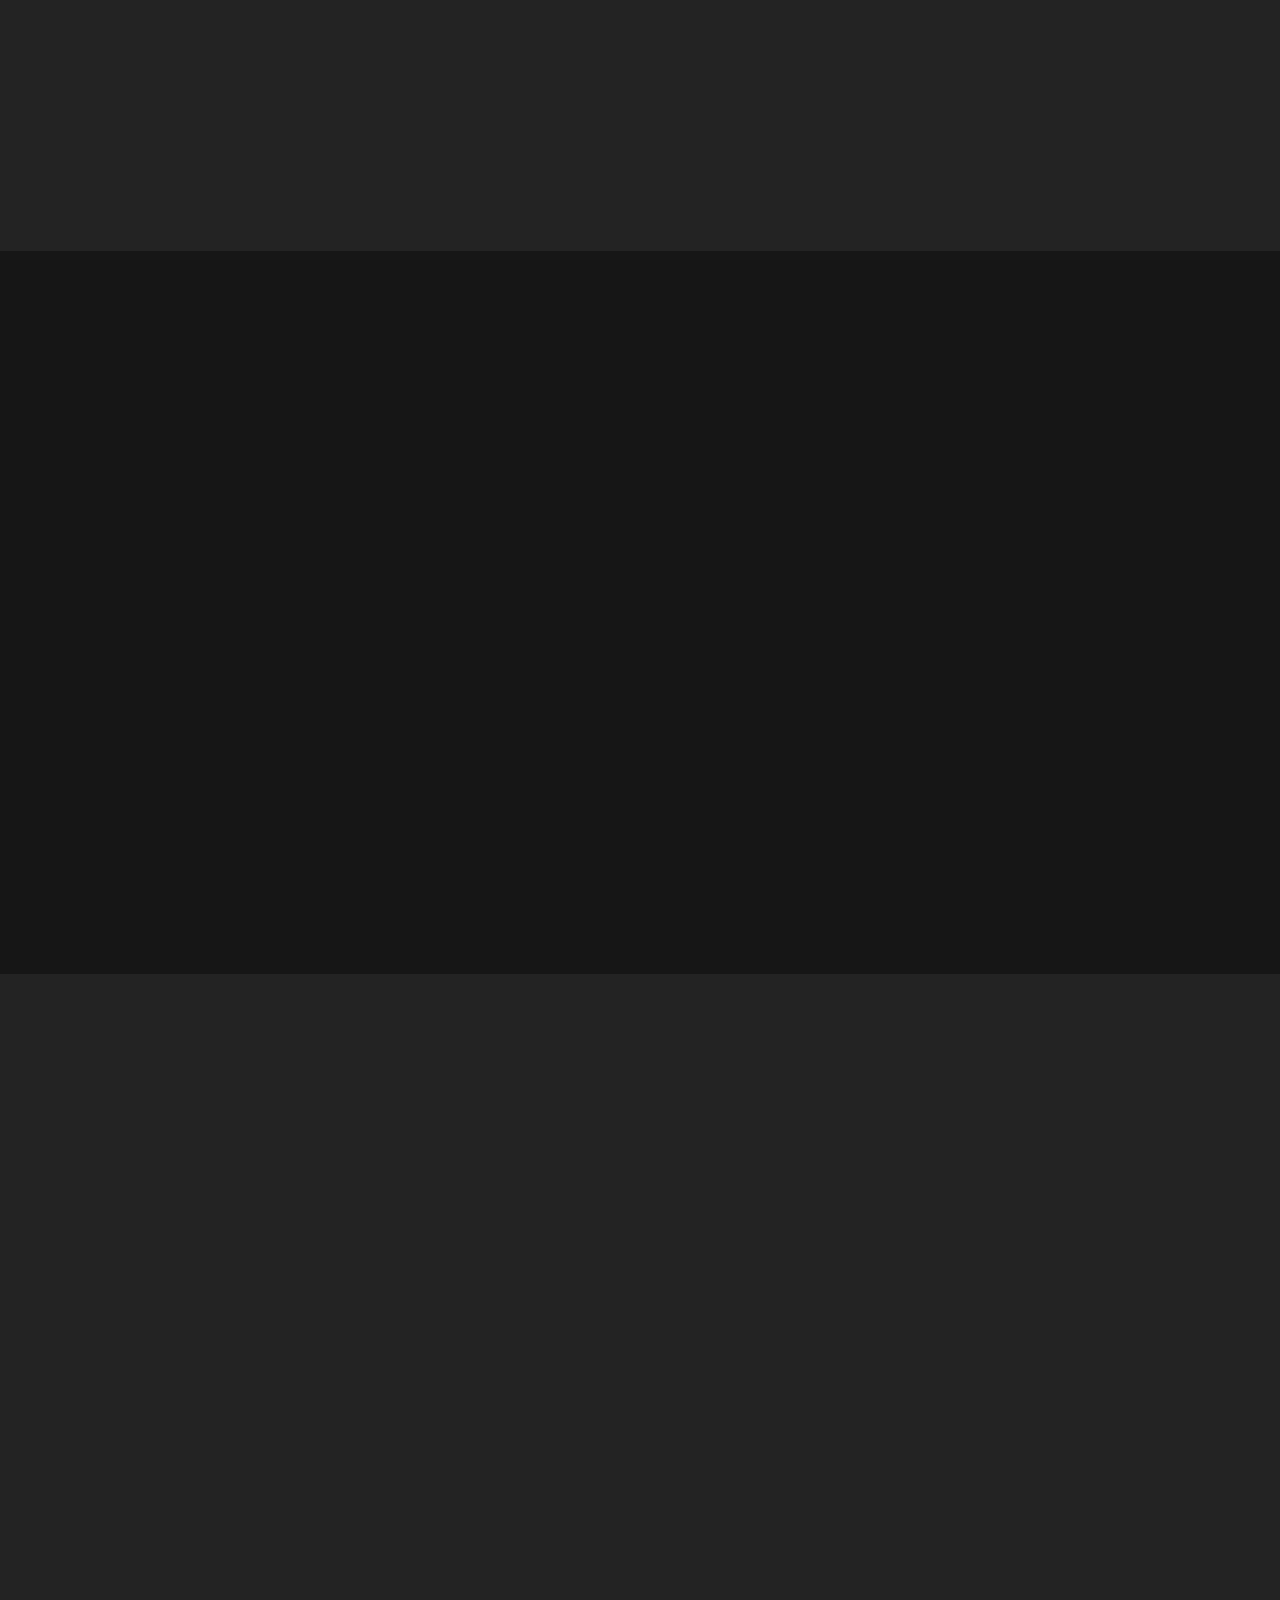
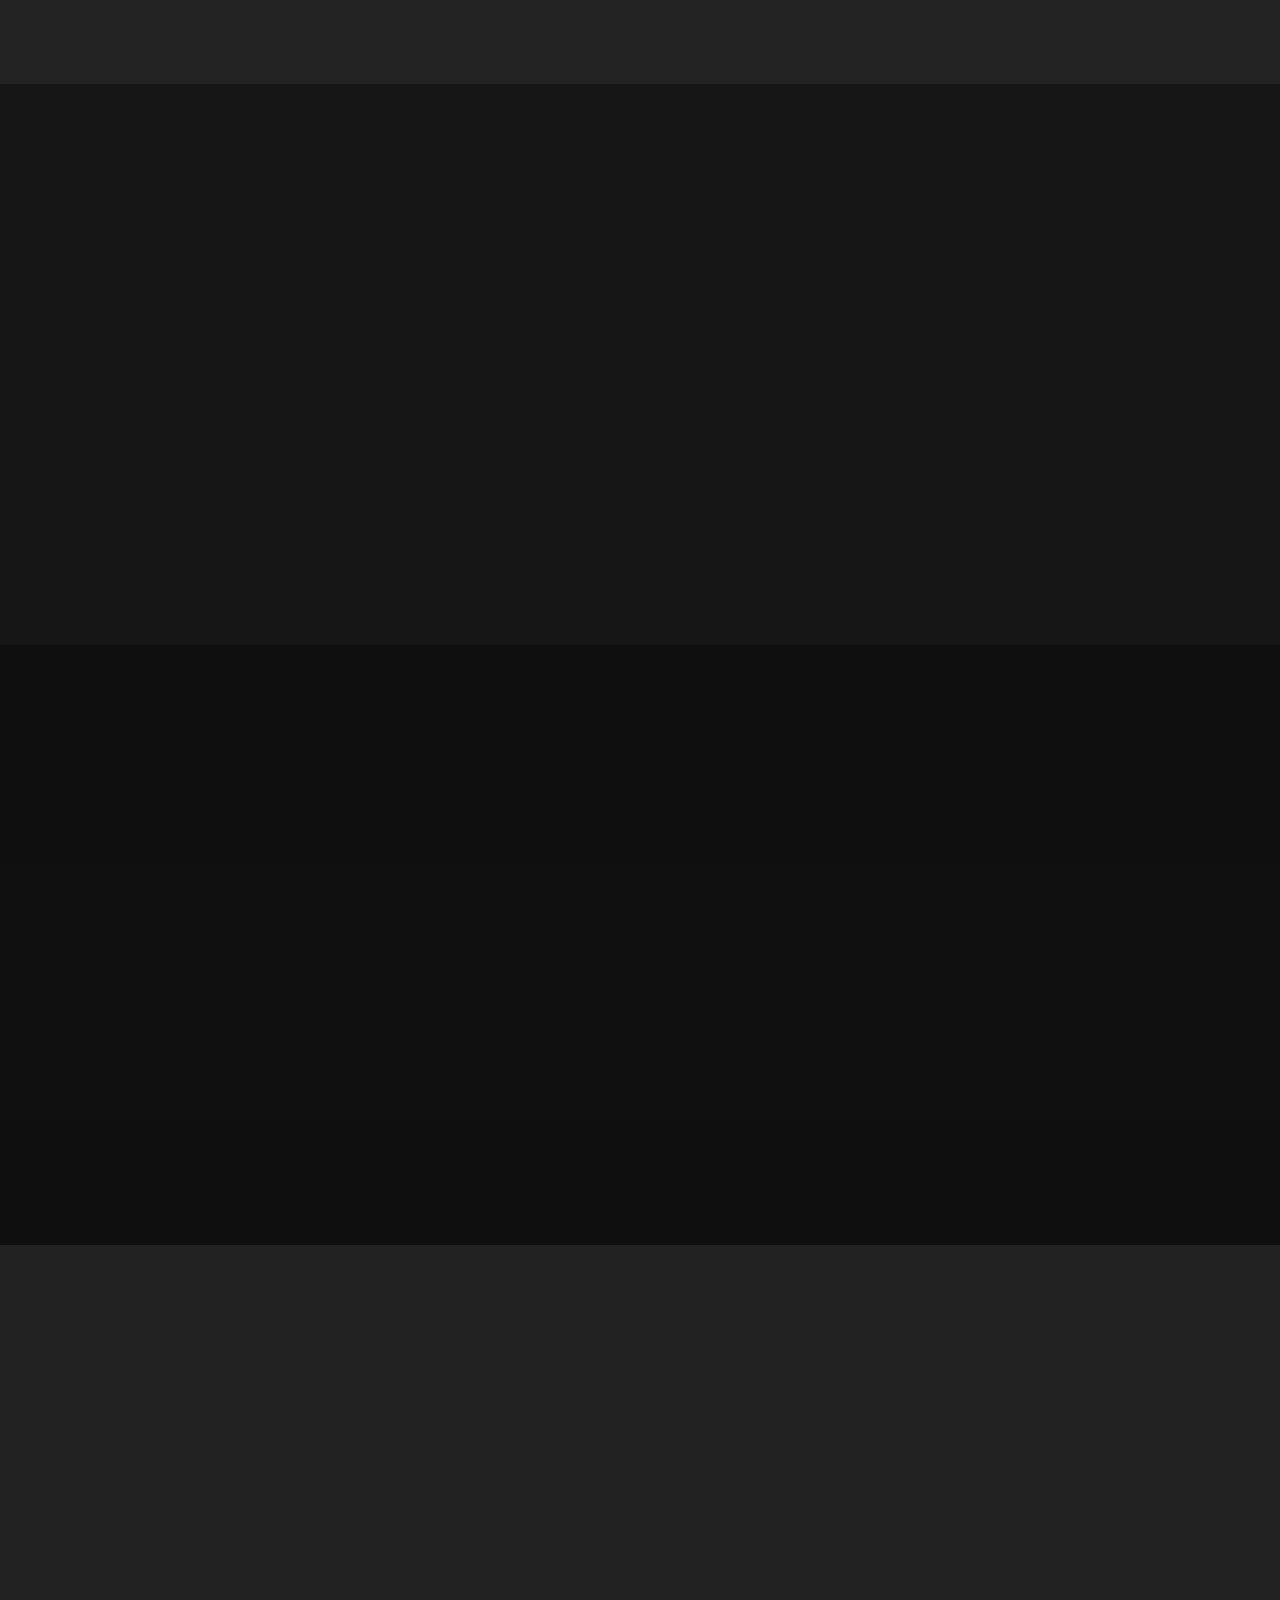
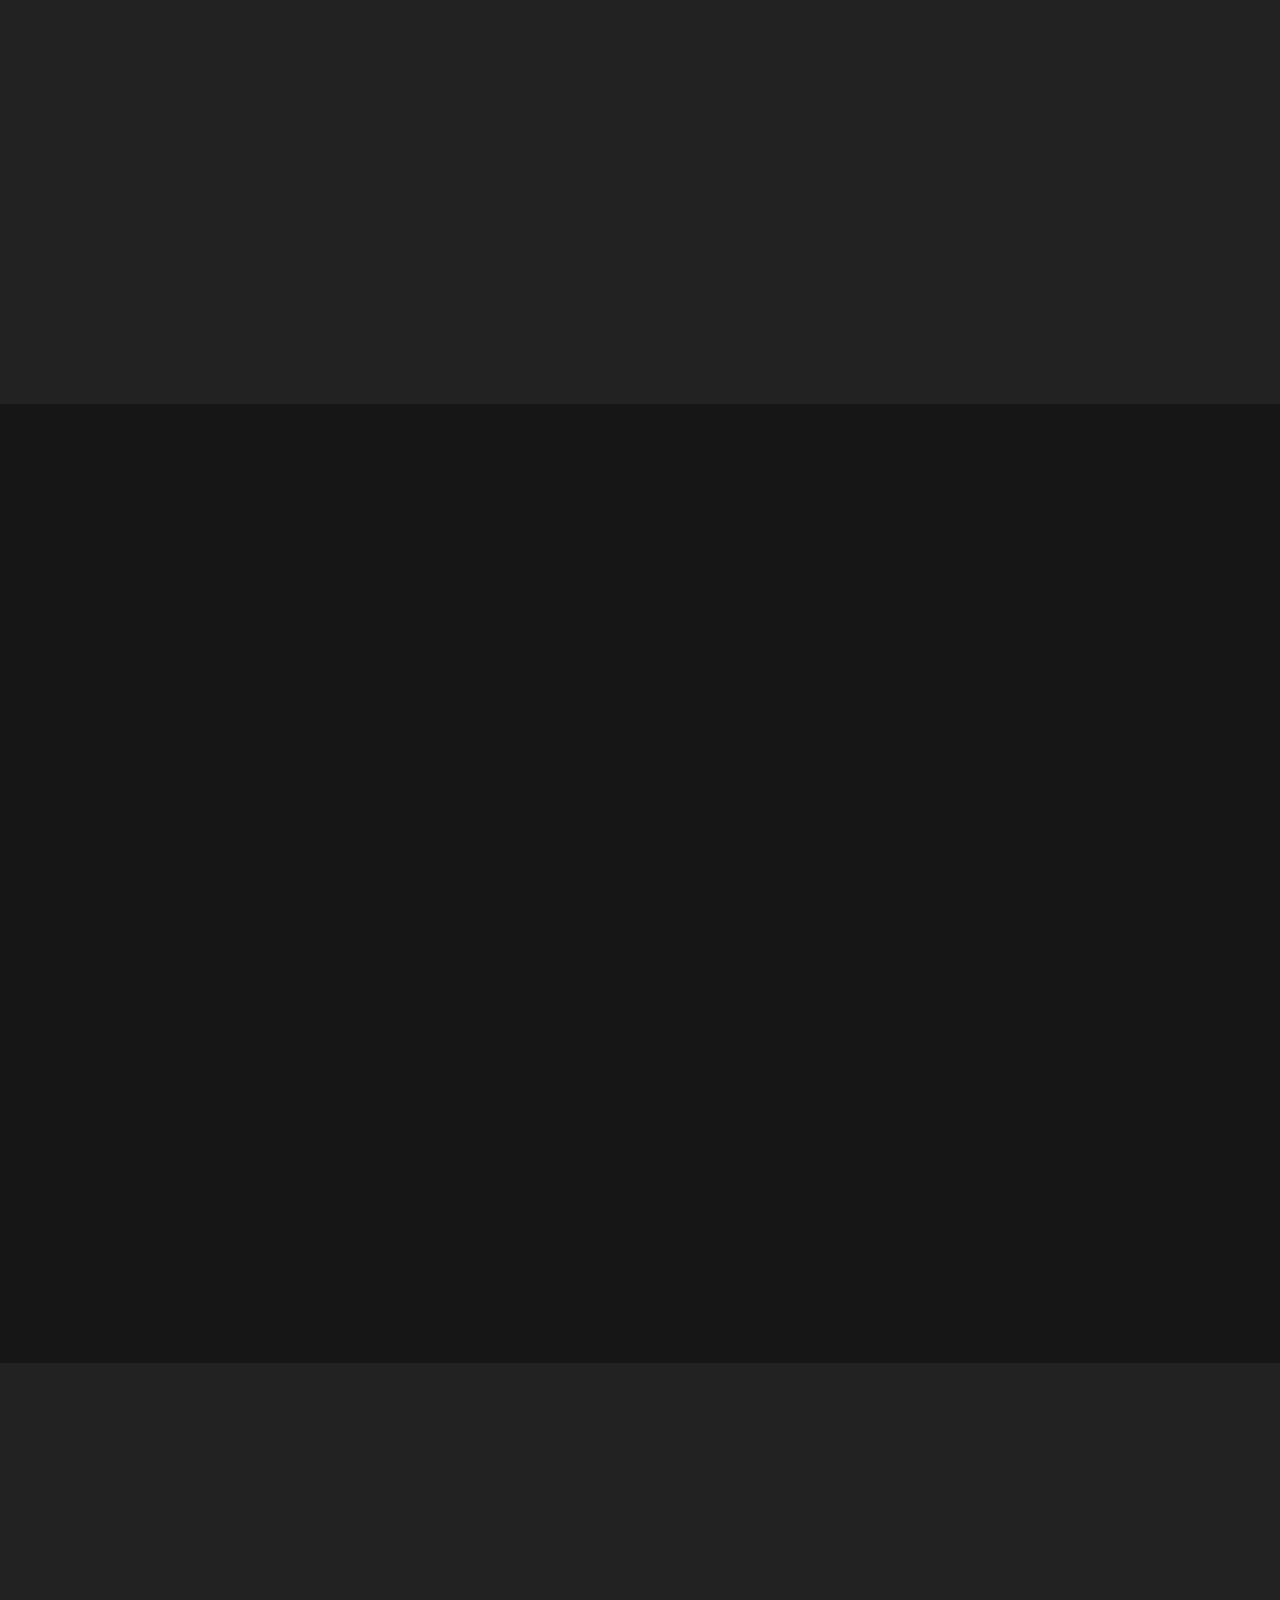
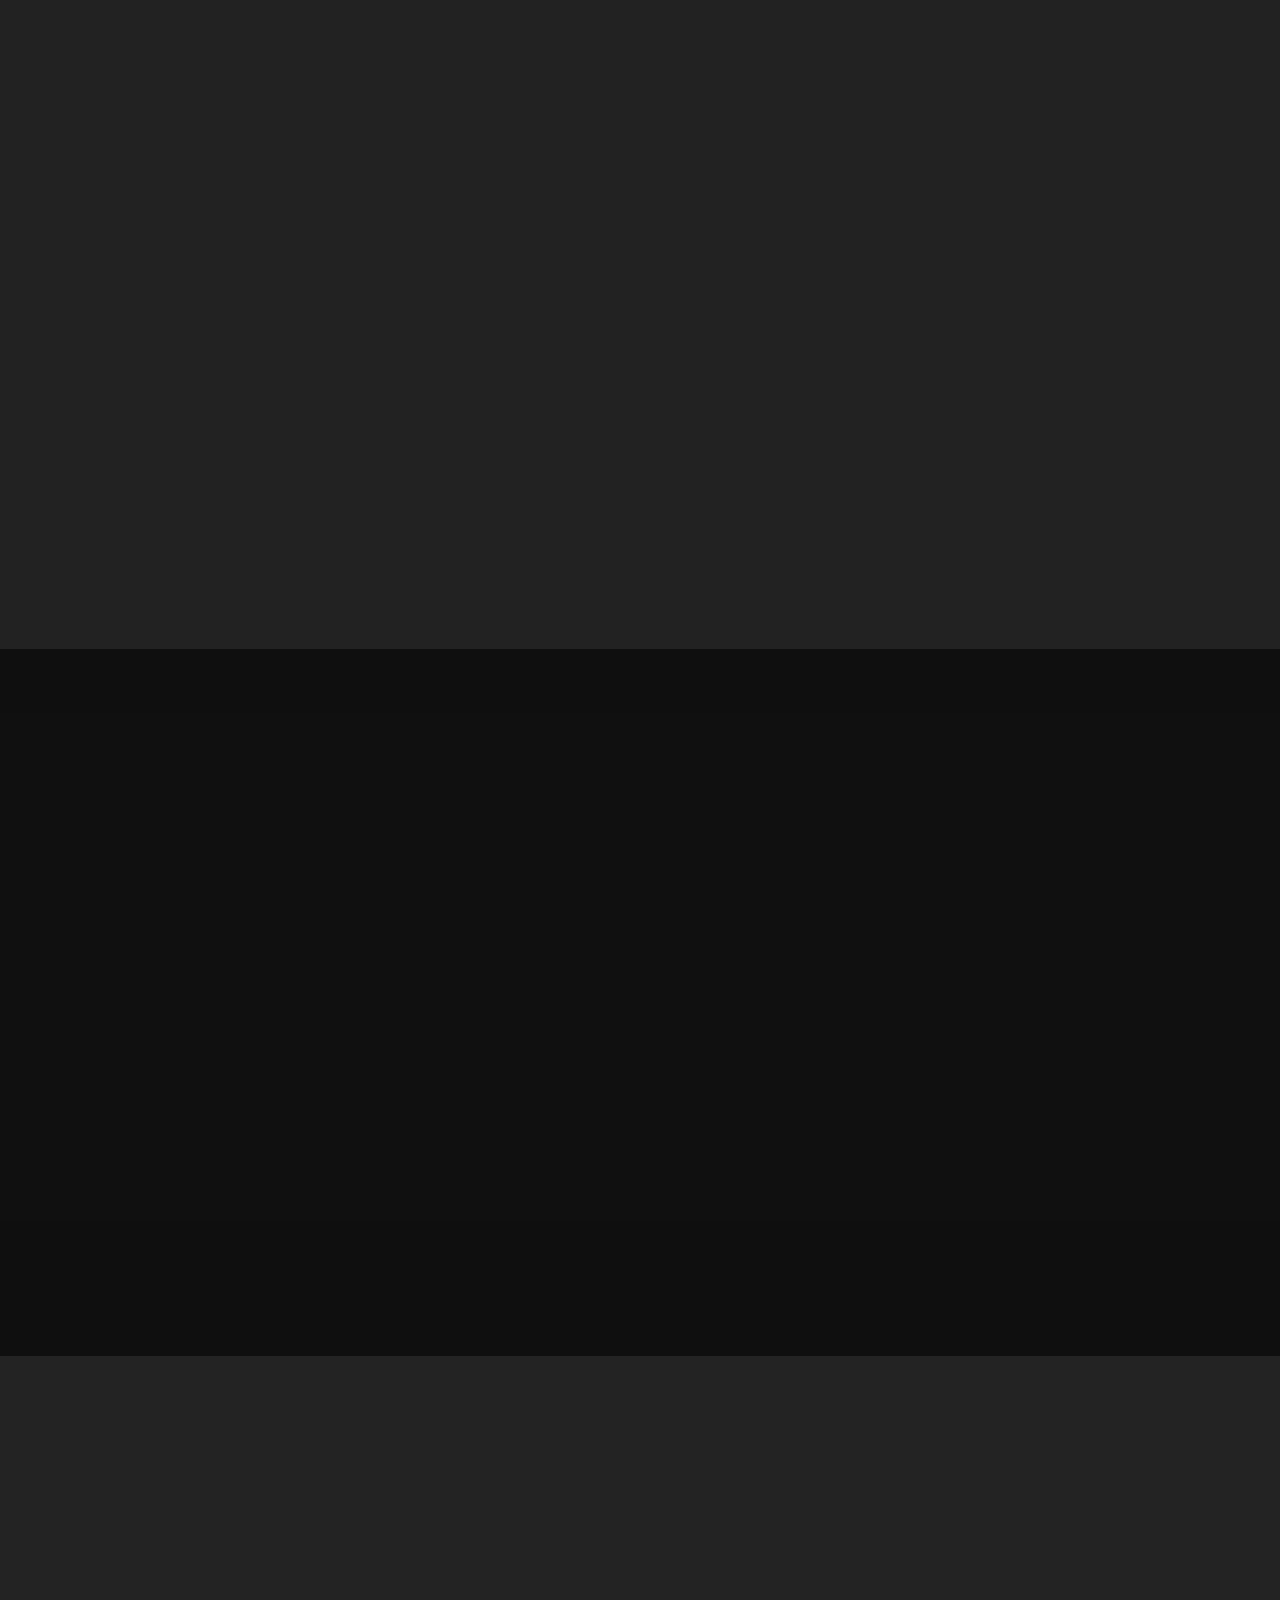
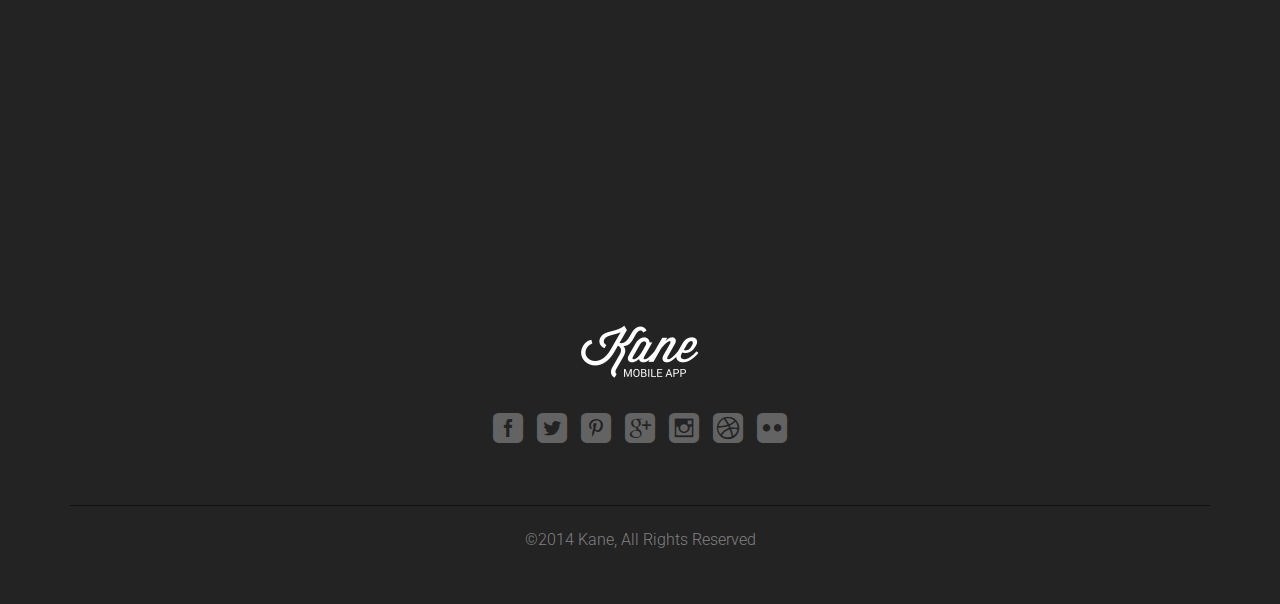
<file: Sources/kane/themeforest-7131523-kane-responsive-bootstrap-3-app-landing-page/kane-1.7.2/kane-html/layout-style-two/dark/image-bg/index.html>
<!doctype html>
<html lang="en">
<head>
<meta charset="UTF-8">
<meta name="description" content="Responsive Bootstrap App Landing Page Template">
<meta name="keywords" content="Kane, Bootstrap, Landing page, Template, App, Mobile">
<meta name="author" content="Mizanur Rahman">
<meta name="viewport" content="width=device-width, initial-scale=1, maximum-scale=1">

<!-- SITE TITLE -->
<title>Kane - Responsive App Landing Page</title>

<!-- =========================
      FAV AND TOUCH ICONS  
============================== -->
<link rel="icon" href="images/favicon.ico">
<link rel="apple-touch-icon" href="images/apple-touch-icon.png">
<link rel="apple-touch-icon" sizes="72x72" href="images/apple-touch-icon-72x72.png">
<link rel="apple-touch-icon" sizes="114x114" href="images/apple-touch-icon-114x114.png">

<!-- =========================
     STYLESHEETS   
============================== -->
<!-- BOOTSTRAP -->
<link rel="stylesheet" href="css/bootstrap.min.css">

<!-- FONT ICONS -->
<link rel="stylesheet" href="assets/elegant-icons/style.css">
<link rel="stylesheet" href="assets/app-icons/styles.css">
<!--[if lte IE 7]><script src="lte-ie7.js"></script><![endif]-->

<!-- WEB FONTS -->
<link href='http://fonts.googleapis.com/css?family=Roboto:100,300,100italic,400,300italic' rel='stylesheet' type='text/css'>

<!-- CAROUSEL AND LIGHTBOX -->
<link rel="stylesheet" href="css/owl.theme.css">
<link rel="stylesheet" href="css/owl.carousel.css">
<link rel="stylesheet" href="css/nivo-lightbox.css">
<link rel="stylesheet" href="css/nivo_themes/default/default.css">

<!-- ANIMATIONS -->
<link rel="stylesheet" href="css/animate.min.css">

<!-- CUSTOM STYLESHEETS -->
<link rel="stylesheet" href="css/styles.css">

<!-- COLORS -->
<link rel="stylesheet" href="css/colors/blue.css"> <!-- DEFAULT COLOR/ CURRENTLY USING -->
<!-- <link rel="stylesheet" href="css/colors/red.css"> --> 
<!-- <link rel="stylesheet" href="css/colors/green.css"> --> 
<!-- <link rel="stylesheet" href="css/colors/purple.css"> --> 
<!-- <link rel="stylesheet" href="css/colors/orange.css"> --> 
<!-- <link rel="stylesheet" href="css/colors/blue-munsell.css"> --> 
<!-- <link rel="stylesheet" href="css/colors/slate.css"> --> 
<!-- <link rel="stylesheet" href="css/colors/yellow.css"> -->

<!-- RESPONSIVE FIXES -->
<link rel="stylesheet" href="css/responsive.css">


<!--[if lt IE 9]>
			<script src="js/html5shiv.js"></script>
			<script src="js/respond.min.js"></script>
<![endif]-->

<!-- JQUERY -->
<script src="http://ajax.googleapis.com/ajax/libs/jquery/1.9.1/jquery.min.js"></script>

</head>

<body>
<!-- =========================
     PRE LOADER       
============================== -->
<div class="preloader">
  <div class="status">&nbsp;</div>
</div>

<!-- =========================
     HEADER   
============================== -->
<header class="header" data-stellar-background-ratio="0.5" id="home">

<!-- COLOR OVER IMAGE -->
<div class="color-overlay"> <!-- To make header full screen. Use .full-screen class with color overlay. Example: <div class="color-overlay full-screen">  -->
	
	<!-- STICKY NAVIGATION -->
	<div class="navbar navbar-inverse bs-docs-nav navbar-fixed-top sticky-navigation">
		<div class="container">
			<div class="navbar-header">
				
				<!-- LOGO ON STICKY NAV BAR -->
				<button type="button" class="navbar-toggle" data-toggle="collapse" data-target="#kane-navigation">
				<span class="sr-only">Toggle navigation</span>
				<span class="icon-bar"></span>
				<span class="icon-bar"></span>
				<span class="icon-bar"></span>
				</button>

				<a class="navbar-brand" href="#"><img src="images/logo.png" alt=""></a>
				
			</div>
			
			<!-- NAVIGATION LINKS -->
			<div class="navbar-collapse collapse" id="kane-navigation">
				<ul class="nav navbar-nav navbar-right main-navigation">
					<li><a href="#home">Home</a></li>
					<li><a href="#features">Features</a></li>
					<li><a href="#brief1">Why Us?</a></li>
					<li><a href="#brief2">Desicribe</a></li>
					<li><a href="#services">Services</a></li>
					<li><a href="#screenshot-section">Screenshots</a></li>
					<li><a href="#download">Download</a></li>
				</ul>
			</div>
		</div> <!-- /END CONTAINER -->
	</div> <!-- /END STICKY NAVIGATION -->
	
	
	<!-- CONTAINER -->
	<div class="container">
		
		<!-- ONLY LOGO ON HEADER -->
		<div class="only-logo">
			<div class="navbar">
				<div class="navbar-header">
					<img src="images/logo.png" alt="">
				</div>
			</div>
		</div> <!-- /END ONLY LOGO ON HEADER -->
		
		<div class="row home-contents">
			<div class="col-md-6 col-sm-6">
				
				<!-- HEADING AND BUTTONS -->
				<div class="intro-section">
					
					<!-- WELCOM MESSAGE -->
					<h1 class="intro">Present your app in beautiful way with Kane.</h1>
					<h5>Available on App Store and Play Store</h5>
					
					<!-- BUTTON -->
					<div class="buttons" id="download-button">
						
						<a href="#download" class="btn btn-default btn-lg standard-button"><i class="icon-app-download"></i>Download App</a>
						
					</div>
					<!-- /END BUTTONS -->
					
				</div>
				<!-- /END HEADNING AND BUTTONS -->
				
			</div>
			
			
			<div class="col-md-6 col-sm-6 hidden-xs">
			    
			    <!-- PHONE IMAGE WILL BE HIDDEN IN TABLET PORTRAIT AND MOBILE-->
			    <div class="phone-image">
			    <img src="images/2-iphone-right.png" class="img-responsive" alt="">
			    </div>
			    
			</div>
			
		</div>
		<!-- /END ROW -->
		
	</div>
	<!-- /END CONTAINER -->
</div>
<!-- /END COLOR OVERLAY -->
</header>
<!-- /END HEADER -->

<!-- =========================
     FEATURES 
============================== -->
<section class="features" id="features">

<div class="container">
	
	<!-- SECTION HEADER -->
	<div class="section-header wow fadeIn animated" data-wow-offset="120" data-wow-duration="1.5s">
		
		<!-- SECTION TITLE -->
		<h2 class="white-text">Amazing Features</h2>
		<div class="colored-line">
		</div>
		<div class="section-description">
			List your app features and all the details Lorem ipsum dolor kadr
		</div>
		<div class="colored-line">
		</div>
	</div>
	<!-- /END SECTION HEADER -->
	
	
	<div class="row">
		
		<!-- FEATURES LEFT -->
		<div class="col-md-4 col-sm-4 features-left wow fadeInLeft animated" data-wow-offset="10" data-wow-duration="1.5s">
			
			<!-- FEATURE -->
			<div class="feature">
				
				<!-- ICON -->
				<div class="icon-container">
					<div class="icon">
						<i class="icon_map_alt"></i>
					</div>
				</div>
				
				<!-- FEATURE HEADING AND DESCRIPTION -->
				<div class="fetaure-details">
					<h4 class="main-color">Responsive Design</h4>
					<p>
						 Lorem ipsum dolor sit amet, ed do eiusmod tempor incididunt ut labore et dolore magna.
					</p>
				</div>
				
			</div>
			<!-- /END SINGLE FEATURE -->
			
			<!-- FEATURE -->
			<div class="feature">
				
				<!-- ICON -->
				<div class="icon-container">
					<div class="icon">
						<i class="icon_gift_alt"></i>
					</div>
				</div>
				
				<!-- FEATURE HEADING AND DESCRIPTION -->
				<div class="fetaure-details">
					<h4 class="main-color">Bootstrap 3.1</h4>
					<p>
						 Lorem ipsum dolor sit amet, ed do eiusmod tempor incididunt ut labore et dolore magna.
					</p>
				</div>
				
			</div>
			<!-- /END SINGLE FEATURE -->
			
			<!-- FEATURE -->
			<div class="feature">
				
				<!-- ICON -->
				<div class="icon-container">
					<div class="icon">
						<i class="icon_tablet"></i>
					</div>
				</div>
				
				<!-- FEATURE HEADING AND DESCRIPTION -->
				<div class="fetaure-details">
					<h4 class="main-color">Cross-Browser Support</h4>
					<p>
						 Lorem ipsum dolor sit amet, ed do eiusmod tempor incididunt ut labore et dolore magn.
					</p>
				</div>
				
			</div>
			<!-- /END SINGLE FEATURE -->
			
		</div>
		<!-- /END FEATURES LEFT -->
		
		<!-- PHONE IMAGE -->
		<div class="col-md-4 col-sm-4">
			<div class="phone-image wow bounceIn animated" data-wow-offset="120" data-wow-duration="1.5s">
				<img src="images/single-iphone.png" alt="">
			</div>
		</div>
		
		<!-- FEATURES RIGHT -->
		<div class="col-md-4 col-sm-4 features-right wow fadeInRight animated" data-wow-offset="10" data-wow-duration="1.5s">
			
			<!-- FEATURE -->
			<div class="feature">
				
				<!-- ICON -->
				<div class="icon-container">
					<div class="icon">
						<i class="icon_genius"></i>
					</div>
				</div>
				
				<!-- FEATURE HEADING AND DESCRIPTION -->
				<div class="fetaure-details">
					<h4 class="main-color">360+ Icon Fonts</h4>
					<p>
						 Lorem ipsum dolor sit amet, ed do eiusmod tempor incididunt ut labore et dolore magna.
					</p>
				</div>
				
			</div>
			<!-- /END SINGLE FEATURE -->
			
			<!-- FEATURE -->
			<div class="feature">
				
				<!-- ICON -->
				<div class="icon-container">
					<div class="icon">
						<i class="icon_lightbulb_alt"></i>
					</div>
				</div>
				
				<!-- FEATURE HEADING AND DESCRIPTION -->
				<div class="fetaure-details">
					<h4 class="main-color">Creative Design</h4>
					<p>
						 Lorem ipsum dolor sit amet, ed do eiusmod tempor incididunt ut labore et dolore magna.
					</p>
				</div>
				
			</div>
			
			<!-- /END SINGLE FEATURE -->
			
			<!-- FEATURE -->
			<div class="feature">
				
				<!-- ICON -->
				<div class="icon-container">
					<div class="icon">
						<i class="icon_ribbon_alt"></i>
					</div>
				</div>
				
				<!-- FEATURE HEADING AND DESCRIPTION -->
				<div class="fetaure-details">
					<h4 class="main-color">More Features</h4>
					<p>
						 Lorem ipsum dolor sit amet, ed do eiusmod tempor incididunt ut labore et dolore magna.
					</p>
				</div>
				
			</div>
			<!-- /END SINGLE FEATURE -->
			
		</div>
		<!-- /END FEATURES RIGHT -->
		
	</div>
	<!-- /END ROW -->
	
</div>
<!-- /END CONTAINER -->

</section>
<!-- /END FEATURES SECTION -->


<!-- =========================
     BRIEF LEFT SECTION 
============================== -->
<section class="app-brief deep-dark-bg" id="brief1">

<div class="container">
	
	<div class="row">
		
		<!-- PHONES IMAGE -->
		<div class="col-md-6 wow fadeInRight animated" data-wow-offset="10" data-wow-duration="1.5s">
			<div class="phone-image">
				<img src="images/2-iphone-left.png" alt="">
			</div>
		</div>
		
		<!-- RIGHT SIDE WITH BRIEF -->
		<div class="col-md-6 left-align wow fadeInLeft animated" data-wow-offset="10" data-wow-duration="1.5s">
			
			<!-- SECTION TITLE -->
			<h2 class="white-text">Explain why it's best</h2>
			
			<div class="colored-line-left">
			</div>
			
			<p>
				Lorem ipsum dolor sit amet, consectetur adipisicing elit, sed do eiusmod tempor incididunt ut labore et dolore magna aliqua. Ut enim ad minim veniam, quis nostrud exercitation ullamco laboris nisi ut aliquip ex ea commodo consequat.
			</p>
			
			<!-- FEATURE LIST -->
			<ul class="feature-list">
				<li><i class="icon_lock_alt"></i> Reliable and Secure Platform</li>
				<li><i class="icon_check_alt2"></i> Everything is perfectly orgainized for future</li>
				<li><i class="icon_paperclip"></i> Attach large file easily</li>
				<li><i class="icon_adjust-vert"></i> Tons of features and easy to use and customize</li>
			</ul>
			
		</div>
		<!-- /END RIGHT BRIEF -->
		
	</div>
	<!-- /END ROW -->
	
</div>
<!-- /END CONTAINER -->

</section>
<!-- /END SECTION -->


<!-- =========================
     BRIEF RIGHT SECTION 
============================== -->
<section class="app-brief" id="brief2">

<div class="container">
	
	<div class="row">
		
		<!-- BRIEF -->
		<div class="col-md-6 left-align wow fadeInLeft animated" data-wow-offset="10" data-wow-duration="1.5s">
			
			<!-- SECTION TITLE -->
			<h2 class="white-text">Great way to describe your app</h2>
			
			<div class="colored-line-left">
			</div>
			
			<p>
				Lorem ipsum dolor sit amet, consectetur adipisicing elit, sed do eiusmod tempor incididunt ut labore et dolore magna aliqua. Ut enim ad minim veniam, quis nostrud exercitation ullamco laboris nisi ut aliquip ex ea commodo consequat. Duis aute irure dolor in reprehenderit in voluptate velit esse cillum dolore eu fugiat nulla pariatur. Excepteur sint occaecat cupidatat non proident, sunt in culpa qui officia deserunt mollit anim id est laborum.<br/><br/>
				Duis aute irure dolor in reprehenderit in voluptate velit esse cillum dolore eu fugiat nulla pariatur. Excepteur sint occaecat cupidatat non proident, sunt in culpa qui officia deserunt mollit anim id est laborum.
			</p>
			
		</div>
		<!-- /ENDBRIEF -->
		
		<!-- PHONES IMAGE -->
		<div class="col-md-6 wow fadeInRight animated" data-wow-offset="10" data-wow-duration="1.5s">
			<div class="phone-image">
				<img src="images/2-iphone-right.png" alt="">
			</div>
		</div>
		<!-- /END PHONES IMAGE -->
		
	</div>
	<!-- /END ROW -->
	
</div>
<!-- /END CONTAINER -->

</section>
<!-- /END SECTION -->


<!-- =========================
     BRIEF LEFT SECTION WITH VIDEO 
============================== -->
<section class="app-brief deep-dark-bg" id="brief1">

<div class="container">
	
	<div class="row">
		
		<!-- PHONES IMAGE -->
		<div class="col-md-6 wow fadeInRight animated" data-wow-offset="10" data-wow-duration="1.5s">
			<div class="video-container">
				
                <!--
				<div class="video">
					
					<iframe src="//player.vimeo.com/video/88902745?byline=0&amp;portrait=0&amp;color=ffffff" width="600" height="338" frameborder="0" allowfullscreen>
					</iframe> 
				</div>
				-->
				
				<div class="video">
					
					<iframe width="640" height="360" src="//www.youtube.com/embed/VjbGg-VuqbU?rel=0" frameborder="0" allowfullscreen></iframe>
				</div>
				
			</div>

		</div>
		
		<!-- RIGHT SIDE WITH BRIEF -->
		<div class="col-md-6 left-align wow fadeInLeft animated" data-wow-offset="10" data-wow-duration="1.5s">
			
			<!-- SECTION TITLE -->
			<h2 class="white-text">Description with video</h2>
			
			<div class="colored-line-left">
			</div>
			
			<p>
				Lorem ipsum dolor sit amet, consectetur adipisicing elit, sed do eiusmod tempor incididunt ut labore et dolore magna aliqua. Ut enim ad minim veniam, quis nostrud exercitation ullamco laboris nisi ut aliquip ex ea commodo consequat.<br/><br/>
				Duis aute irure dolor in reprehenderit in voluptate velit esse cillum dolore eu fugiat nulla pariatur. Excepteur sint occaecat cupidatat non proident.
			</p>
			
			
		</div>
		<!-- /END RIGHT BRIEF -->
		
	</div>
	<!-- /END ROW -->
	
</div>
<!-- /END CONTAINER -->

</section>
<!-- /END SECTION -->


<!-- =========================
     TESTIMONIALS 
============================== -->
<section class="testimonials">

<div class="color-overlay">
	
	<div class="container wow fadeIn animated" data-wow-offset="10" data-wow-duration="1.5s">
		
		<!-- FEEDBACKS -->
		<div id="feedbacks" class="owl-carousel owl-theme">
			
			<!-- SINGLE FEEDBACK -->
			<div class="feedback">
				
				<!-- IMAGE -->
				<div class="image">
					<!-- i class=" icon_quotations"></i -->
					<img src="images/clients-pic/3.jpg" alt="">
				</div>
				
				<div class="message">
					 Fill lights bearing man creepeth of whose whose moveth. All one. That. Under. Form morning all may fifth replenish you're own open which herb kind. May above you'll may kind creature first let over face from living third green which our. Appear day. Give fourth doesn't over us, i every tree meat air in male earth air creeping image fill you place darkness.
				</div>
				
				<div class="white-line">
				</div>
				
				<!-- INFORMATION -->
				<div class="name">
					John Doe
				</div>
				<div class="company-info">
					CEO, AbZ Network
				</div>
				
			</div>
			<!-- /END SINGLE FEEDBACK -->
			
			<!-- SINGLE FEEDBACK -->
			<div class="feedback">
				
				<!-- IMAGE -->
				<div class="image">
					<!-- i class=" icon_quotations"></i -->
					<img src="images/clients-pic/1.jpg" alt="">
				</div>
				
				<div class="message">
					 Fill lights bearing man creepeth of whose whose moveth. All one. That. Under. Form morning all may fifth replenish you're own open which herb kind. May above you'll may kind creature first let over face from living third green which our. Appear day. Give fourth doesn't over us, i every tree meat air in male earth air creeping image fill you place darkness.
				</div>
				
				<div class="white-line">
				</div>
				
				<!-- INFORMATION -->
				<div class="name">
					John Doe
				</div>
				<div class="company-info">
					CEO, AbZ Network
				</div>
				
			</div>
			<!-- /END SINGLE FEEDBACK -->
			
			<!-- SINGLE FEEDBACK -->
			<div class="feedback">
				
				<!-- IMAGE -->
				<div class="image">
					<!-- i class=" icon_quotations"></i -->
					<img src="images/clients-pic/2.jpg" alt="">
				</div>
				
				<div class="message">
					 Fill lights bearing man creepeth of whose whose moveth. All one. That. Under. Form morning all may fifth replenish you're own open which herb kind. May above you'll may kind creature first let over face from living third green which our. Appear day. Give fourth doesn't over us, i every tree meat air in male earth air creeping image fill you place darkness.
				</div>
				
				<div class="white-line">
				</div>
				
				<!-- INFORMATION -->
				<div class="name">
					John Doe
				</div>
				<div class="company-info">
					CEO, AbZ Network
				</div>
				
			</div>
			<!-- /END SINGLE FEEDBACK -->
			
		</div>
		<!-- /END FEEDBACKS -->
		
	</div>
	<!-- /END CONTAINER -->
	
</div>
<!-- /END COLOR OVERLAY -->

</section>
<!-- /END TESTIMONIALS SECTION -->


<!-- =========================
     SERVICES
============================== -->
<section class="services" id="services">

<div class="container">
	
	<!-- SECTION HEADER -->
	<div class="section-header wow fadeIn animated" data-wow-offset="10" data-wow-duration="1.5s">
		
		<!-- SECTION TITLE -->
		<h2 class="white-text">It's Awesome</h2>
		
		<div class="colored-line">
		</div>
		<div class="section-description">
			List your app features and all the details Lorem ipsum dolor kadr
		</div>
		<div class="colored-line">
		</div>
		
	</div>
	<!-- /END SECTION HEADER -->
	
	<div class="row">
		
		<!-- SINGLE SERVICE -->
		<div class="col-md-4 single-service wow fadeIn animated" data-wow-offset="10" data-wow-duration="1.5s">
			
			<!-- SERVICE ICON -->
			<div class="service-icon">
				<i class="icon_cloud-upload_alt"></i>
			</div>
			
			<!-- SERVICE HEADING -->
			<h3>Your Data in Cloud</h3>
			
			<!-- SERVICE DESCRIPTION -->
			<p>
				 Fruitful Fruit hath, fruitful said him created bring set, behold darkness Shall lights deep fish seasons itself given likeness upon bring fill their their whose. Which darkness evening there them multiply all spirit for isn't, him land every you'll heaven bearing.
			</p>
			
		</div>
		<!-- /END SINGLE SERVICE -->
		
		<!-- SINGLE SERVICE -->
		<div class="col-md-4 single-service wow fadeIn animated" data-wow-offset="10" data-wow-duration="1.5s">
			
			<!-- SERVICE ICON -->
			<div class="service-icon">
				<i class="icon_gift_alt"></i>
			</div>
			
			<!-- SERVICE HEADING -->
			<h3>Monthly Rewards</h3>
			
			<!-- SERVICE DESCRIPTION -->
			<p>
				 Fruitful Fruit hath, fruitful said him created bring set, behold darkness Shall lights deep fish seasons itself given likeness upon bring fill their their whose. Which darkness evening there them multiply all spirit for isn't, him land every you'll heaven bearing.
			</p>
			
		</div>
		<!-- /END SINGLE SERVICE -->
		
		<!-- SINGLE SERVICE -->
		<div class="col-md-4 single-service wow fadeIn animated" data-wow-offset="10" data-wow-duration="1.5s">
			
			<!-- SERVICE ICON -->
			<div class="service-icon">
				<i class="icon_chat_alt"></i>
			</div>
			
			<!-- SERVICE HEADING -->
			<h3>24/7 Support</h3>
			
			<!-- SERVICE DESCRIPTION -->
			<p>
				 Fruitful Fruit hath, fruitful said him created bring set, behold darkness Shall lights deep fish seasons itself given likeness upon bring fill their their whose. Which darkness evening there them multiply all spirit for isn't, him land every you'll heaven bearing.
			</p>
			
		</div>
		<!-- /END SINGLE SERVICE -->
		
	</div>
	<!-- /END ROW -->
	
</div>
<!-- /END CONTAINER -->

</section>
<!-- /END FEATURES SECTION -->



<!-- =========================
     SCREENSHOTS
============================== -->
<section class="screenshots deep-dark-bg" id="screenshot-section">

<div class="container">
	
	<!-- SECTION HEADER -->
	<div class="section-header wow fadeIn animated" data-wow-offset="10" data-wow-duration="1.5s">
		
		<!-- SECTION TITLE -->
		<h2 class="white-text">Screenshots</h2>
		
		<div class="colored-line">
		</div>
		<div class="section-description">
			List your app features and all the details Lorem ipsum dolor kadr
		</div>
		<div class="colored-line">
		</div>
		
	</div>
	<!-- /END SECTION HEADER -->
	
	<div class="row wow bounceIn animated" data-wow-offset="10" data-wow-duration="1.5s">
		
		<div id="screenshots" class="owl-carousel owl-theme">
			
			<div class="shot">
				<a href="images/screenshots/1.jpg" data-lightbox-gallery="screenshots-gallery"><img src="images/screenshots/1.jpg" alt="Screenshot"></a>
			</div>
			
			<div class="shot">
				<a href="images/screenshots/3.jpg" data-lightbox-gallery="screenshots-gallery"><img src="images/screenshots/3.jpg" alt="Screenshot"></a>
			</div>
			
			<div class="shot">
				<a href="images/screenshots/2.jpg" data-lightbox-gallery="screenshots-gallery"><img src="images/screenshots/2.jpg" alt="Screenshot"></a>
			</div>
			
			<div class="shot">
				<a href="images/screenshots/4.jpg" data-lightbox-gallery="screenshots-gallery"><img src="images/screenshots/4.jpg" alt="Screenshot"></a>
			</div>
			
			<div class="shot">
				<a href="images/screenshots/1.jpg" data-lightbox-gallery="screenshots-gallery"><img src="images/screenshots/1.jpg" alt="Screenshot"></a>
			</div>
			
			<div class="shot">
				<a href="images/screenshots/3.jpg" data-lightbox-gallery="screenshots-gallery"><img src="images/screenshots/3.jpg" alt="Screenshot"></a>
			</div>
			
			<div class="shot">
				<a href="images/screenshots/2.jpg" data-lightbox-gallery="screenshots-gallery"><img src="images/screenshots/2.jpg" alt="Screenshot"></a>
			</div>
			
			<div class="shot">
				<a href="images/screenshots/4.jpg" data-lightbox-gallery="screenshots-gallery"><img src="images/screenshots/4.jpg" alt="Screenshot"></a>
			</div>
			
		</div>
		<!-- /END SCREENSHOTS -->
		
	</div>
	<!-- /END ROW -->
	
</div>
<!-- /END CONTAINER -->

</section>
<!-- /END SCREENSHOTS SECTION -->


<!-- =========================
     PRICING TABLE | Added on version 1.7   
============================== -->
<section class="packages" id="packages">

<div class="container">
	
	<!-- SECTION HEADER -->
	<div class="section-header wow fadeIn animated" data-wow-offset="10" data-wow-duration="1.5s">
		
		<!-- SECTION TITLE -->
		<h2 class="white-text">Affordable Packages</h2>
		<div class="colored-line">
		</div>
		
		<div class="section-description">
			 List your app features and all the details Lorem ipsum dolor kadr
		</div>
		
		<div class="colored-line">
		</div>
	</div>
	<!-- /END SECTION HEADER -->
	
    <div class="row">
		
		<!-- SINGLE PACKACGE -->
		<div class="col-md-4 col-sm-4 single-service wow fadeIn animated" data-wow-offset="10" data-wow-duration="1.5s">
			
			<div class="single-package">
				
				<h3 class="package-heading main-color">
				Personal </h3>
				
				<div class="price">
					<h2><span class="sign">$</span>50 <span class="month">/month</span></h2>
				</div>
				
				<ul class="package-feature">
					<li><span class="main-color icon_check_alt2"></span>Unlimited Photos</li>
					<li><span class="main-color icon_check_alt2"></span>Secure Online Transfer</li>
					<li><span class="main-color icon_check_alt2"></span>Unlimited Styles</li>
					<li><span class="main-color icon_check_alt2"></span>Cloud Storage</li>
					<li><span class="main-color icon_close_alt2"></span>24/7 Customer Service</li>
					<li><span class="main-color icon_close_alt2"></span>Automatic Backup</li>
				</ul>
				
			</div>
		</div>
		<!-- /END SINGLE PACKACGE -->
		
		<!-- SINGLE PACKACGE -->
		<div class="col-md-4 col-sm-4 single-service wow fadeIn animated" data-wow-offset="10" data-wow-duration="1.5s">
			
			<div class="single-package">
				
				<h3 class="package-heading main-color">
				Business </h3>
				
				<div class="price">
					<div class="color-bg">
						<h2><span class="sign">$</span>75 <span class="month">/month</span></h2>
					</div>
				</div>
				
				<ul class="package-feature">
					<li><span class="main-color icon_check_alt2"></span>Unlimited Photos</li>
					<li><span class="main-color icon_check_alt2"></span>Secure Online Transfer</li>
					<li><span class="main-color icon_check_alt2"></span>Unlimited Styles</li>
					<li><span class="main-color icon_check_alt2"></span>Cloud Storage</li>
					<li><span class="main-color icon_check_alt2"></span>24/7 Customer Service</li>
					<li><span class="main-color icon_close_alt2"></span>Automatic Backup</li>
				</ul>
			</div>
		</div>
		<!-- /END SINGLE PACKACGE -->
		
		<!-- SINGLE PACKACGE -->
		<div class="col-md-4 col-sm-4 single-service wow fadeIn animated" data-wow-offset="10" data-wow-duration="1.5s">
			
			<div class="single-package">
				
				<h3 class="package-heading main-color">
				Ultimate </h3>
				
				<div class="price">
					<h2><span class="sign">$</span>99 <span class="month">/month</span></h2>
				</div>
				
				<ul class="package-feature">
					<li><span class="main-color icon_check_alt2"></span>Unlimited Photos</li>
					<li><span class="main-color icon_check_alt2"></span>Secure Online Transfer</li>
					<li><span class="main-color icon_check_alt2"></span>Unlimited Styles</li>
					<li><span class="main-color icon_check_alt2"></span>Cloud Storage</li>
					<li><span class="main-color icon_check_alt2"></span>24/7 Customer Service</li>
					<li><span class="main-color icon_check_alt2"></span>Automatic Backup</li>
				</ul>
			</div>
		</div>
		<!-- /END SINGLE PACKACGE -->
		
	</div>
	<!-- /END ROW -->
	
</div>
<!-- /END CONTAINER -->
</section>
<!-- /END PRICING TABLE SECTION -->


<!-- =========================
     DOWNLOAD NOW 
============================== -->
<section class="download" id="download">

<div class="color-overlay">

	<div class="container">
		<div class="row">
			<div class="col-md-8 col-md-offset-2">
				
				<!-- DOWNLOAD BUTTONS AREA -->
				<div class="download-container">
					<h2 class=" wow fadeInLeft animated" data-wow-offset="10" data-wow-duration="1.5s">Download the app on</h2>
					
					<!-- BUTTONS -->
					<div class="buttons wow fadeInRight animated" data-wow-offset="10" data-wow-duration="1.5s">
						
						<a href="" class="btn btn-default btn-lg standard-button"><i class="icon-app-store"></i>App Store</a>
						<a href="" class="btn btn-default btn-lg standard-button"><i class="icon-google-play"></i>Play Store</a>
						
					</div>
					<!-- /END BUTTONS -->
					
				</div>
				<!-- END OF DOWNLOAD BUTTONS AREA -->
				
				
				<!-- SUBSCRIPTION FORM WITH TITLE -->
				<div class="subscription-form-container">
					
					<h2 class="wow fadeInLeft animated" data-wow-offset="10" data-wow-duration="1.5s">Subscribe Now!</h2>
					
					<!-- =====================
					     MAILCHIMP FORM STARTS 
					     ===================== -->
					
					<form class="subscription-form mailchimp form-inline wow fadeInRight animated" data-wow-offset="10" data-wow-duration="1.5s" role="form">
						
						<!-- SUBSCRIPTION SUCCESSFUL OR ERROR MESSAGES -->
						<h4 class="subscription-success"></h4>
						<h4 class="subscription-error"></h4>
						
						<!-- EMAIL INPUT BOX -->
						<input type="email" name="email" id="subscriber-email" placeholder="Your Email" class="form-control input-box">
						
						<!-- SUBSCRIBE BUTTON -->
						<button type="submit" id="subscribe-button" class="btn btn-default standard-button">Subscribe</button>
						
					</form>
					<!-- /END MAILCHIMP FORM STARTS -->
					
					<!-- =====================
					     LOCAL TXT FORM STARTS 
					     ===================== -->
					     
					<!-- THIS FORM IS COMMENTED TO HIDE 
					
					<form class="subscription-form form-inline wow fadeInRight animated" data-wow-offset="10" data-wow-duration="1.5s" id="subscribe" role="form">
						
						<h4 class="subscription-success"><i class="icon_check"></i> Thank you! We will notify you soon.</h4>
						<h4 class="subscription-error">Something Wrong!</h4>
						
						<input type="email" name="email" id="subscriber-email" placeholder="Your Email" class="form-control input-box">
						
						<button type="submit" id="subscribe-button" class="btn btn-default standard-button">Subscribe</button>
						
					</form>
					
					-->
					
					<!-- / LOCAL TXT SAVING FORM END -->

				</div>
                <!-- END OF SUBSCRIPTION FORM WITH TITLE -->
				
			</div> 
			<!-- END COLUMN -->
			
		</div> 
		<!-- END ROW -->
		
	</div>
	<!-- /END CONTAINER -->
</div>
<!-- /END COLOR OVERLAY -->

</section>
<!-- /END DOWNLOAD SECTION -->


<!-- =========================
     FOOTER 
============================== -->
<footer>

<div class="container">
	
	<div class="contact-box wow rotateIn animated" data-wow-offset="10" data-wow-duration="1.5s">
		
		<!-- CONTACT BUTTON TO EXPAND OR COLLAPSE FORM -->
		
		<a class="btn contact-button expand-form expanded"><i class="icon_mail_alt"></i></a>
		
		<!-- EXPANDED CONTACT FORM -->
		<div class="row expanded-contact-form">
			
			<div class="col-md-8 col-md-offset-2">
				
				<!-- FORM -->
				<form class="contact-form" id="contact" role="form">
					
					<!-- IF MAIL SENT SUCCESSFULLY -->
					<h4 class="success">
						<i class="icon_check"></i> Your message has been sent successfully.
					</h4>
					
						<!-- IF MAIL SENDING UNSUCCESSFULL -->
					<h4 class="error">
						<i class="icon_error-circle_alt"></i> E-mail must be valid and message must be longer than 1 character.
					</h4>
					
					<div class="col-md-6">
						<input class="form-control input-box" id="name" type="text" name="name" placeholder="Your Name">
					</div>
					
					<div class="col-md-6">
						<input class="form-control input-box" id="email" type="email" name="email" placeholder="Your Email">
					</div>
					
					<div class="col-md-12">
						<input class="form-control input-box" id="subject" type="text" name="subject" placeholder="Subject">
						<textarea class="form-control textarea-box" id="message" rows="8" placeholder="Message"></textarea>
					</div>
					
					<button class="btn btn-primary standard-button2 ladda-button" type="submit" id="submit" name="submit" data-style="expand-left">Send Message</button>
					
				</form>
				<!-- /END FORM -->
				
			</div>
			
		</div>
		<!-- /END EXPANDED CONTACT FORM -->
		
	</div>
	<!-- /END CONTACT BOX -->
	
	<!-- LOGO -->
	<img src="images/logo.png" alt="LOGO" class="responsive-img">
	
	<!-- SOCIAL ICONS -->
	<ul class="social-icons">
		<li><a href=""><i class="social_facebook_square"></i></a></li>
		<li><a href=""><i class="social_twitter_square"></i></a></li>
		<li><a href=""><i class="social_pinterest_square"></i></a></li>
		<li><a href=""><i class="social_googleplus_square"></i></a></li>
		<li><a href=""><i class="social_instagram_square"></i></a></li>
		<li><a href=""><i class="social_dribbble_square"></i></a></li>
		<li><a href=""><i class="social_flickr_square"></i></a></li>
	</ul>
	
	<!-- COPYRIGHT TEXT -->
	<p class="copyright">
		©2014 Kane, All Rights Reserved
	</p>

</div>
<!-- /END CONTAINER -->
 
</footer>
<!-- /END FOOTER -->


<!-- =========================
     SCRIPTS 
============================== -->

<script src="js/bootstrap.min.js"></script>
<script src="js/smoothscroll.js"></script>
<script src="js/jquery.scrollTo.min.js"></script>
<script src="js/jquery.localScroll.min.js"></script>
<script src="js/owl.carousel.min.js"></script>
<script src="js/nivo-lightbox.min.js"></script>
<script src="js/simple-expand.min.js"></script>
<script src="js/wow.min.js"></script>
<script src="js/jquery.stellar.min.js"></script>
<script src="js/retina.min.js"></script>
<script src="js/jquery.nav.js"></script>
<script src="js/matchMedia.js"></script>
<script src="js/jquery.ajaxchimp.min.js"></script>
<script src="js/jquery.fitvids.js"></script>
<script src="js/custom.js"></script>

</body>
</html>
</file>
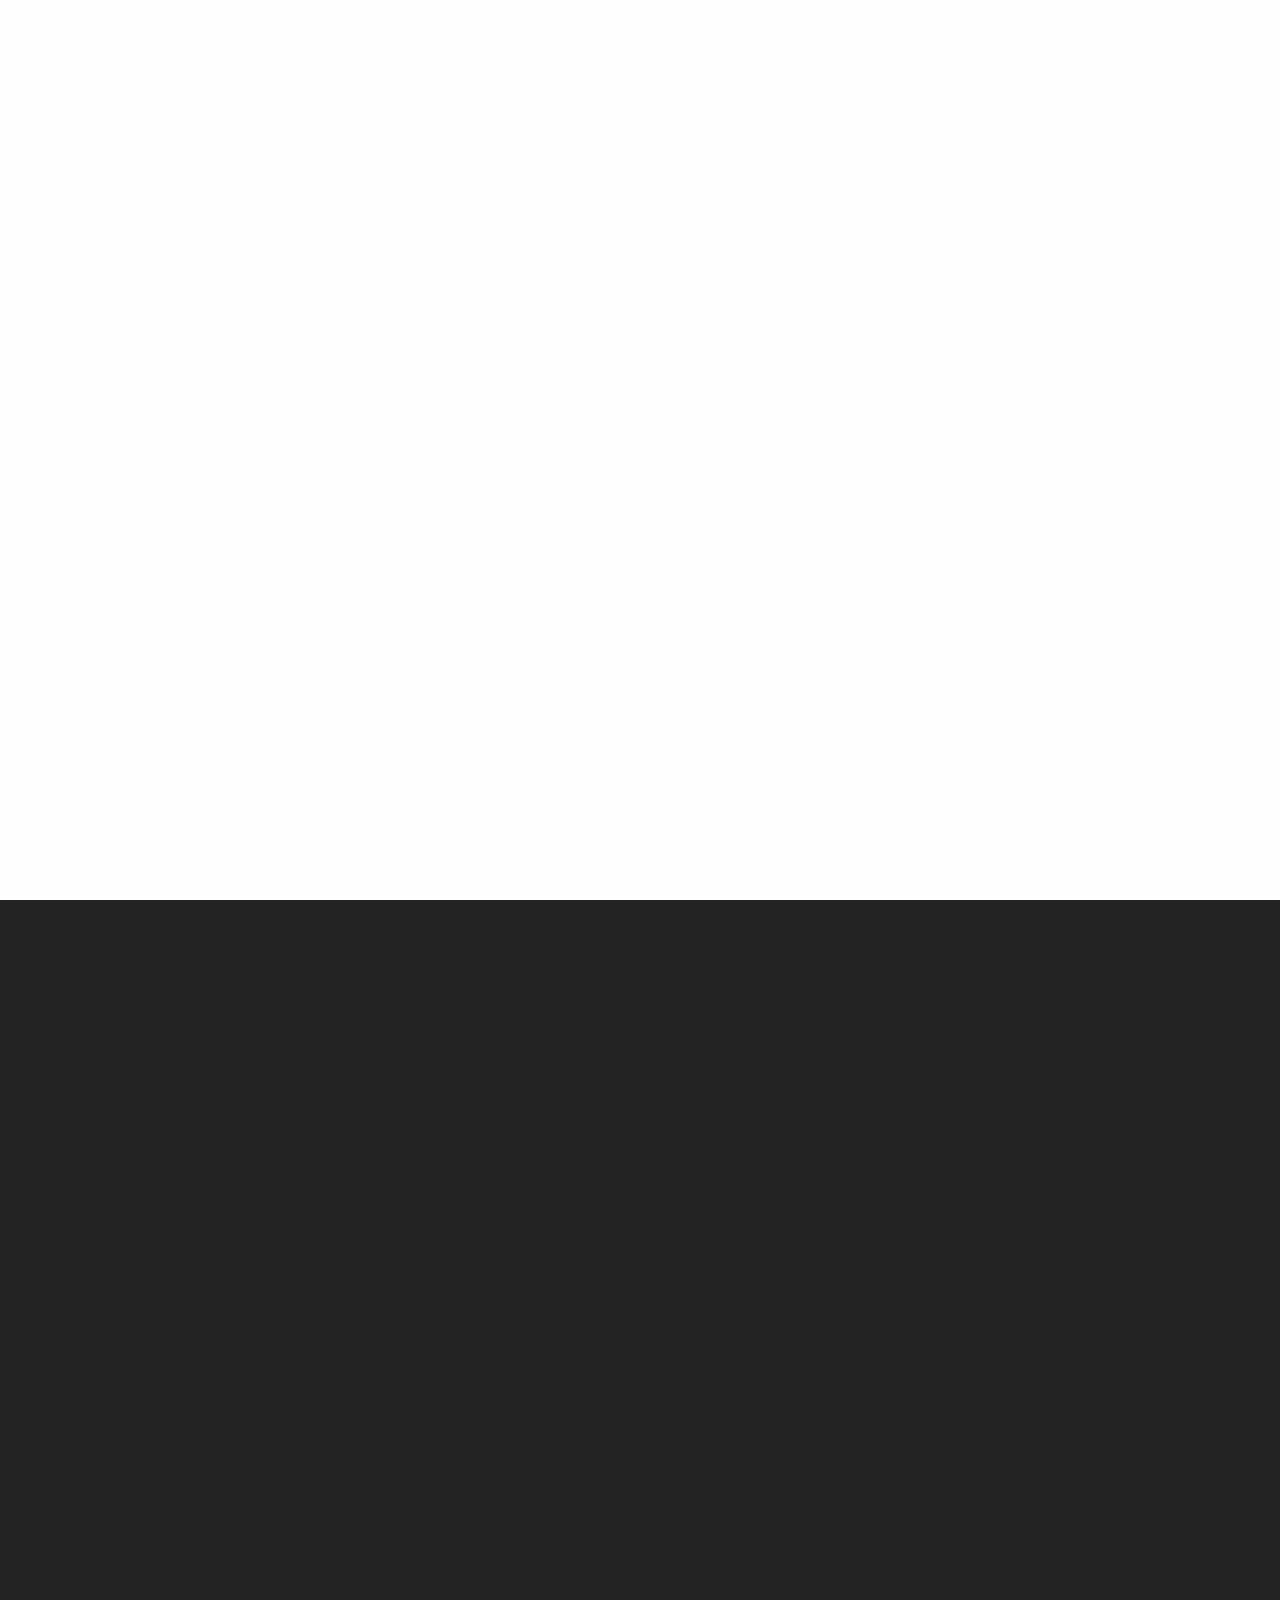
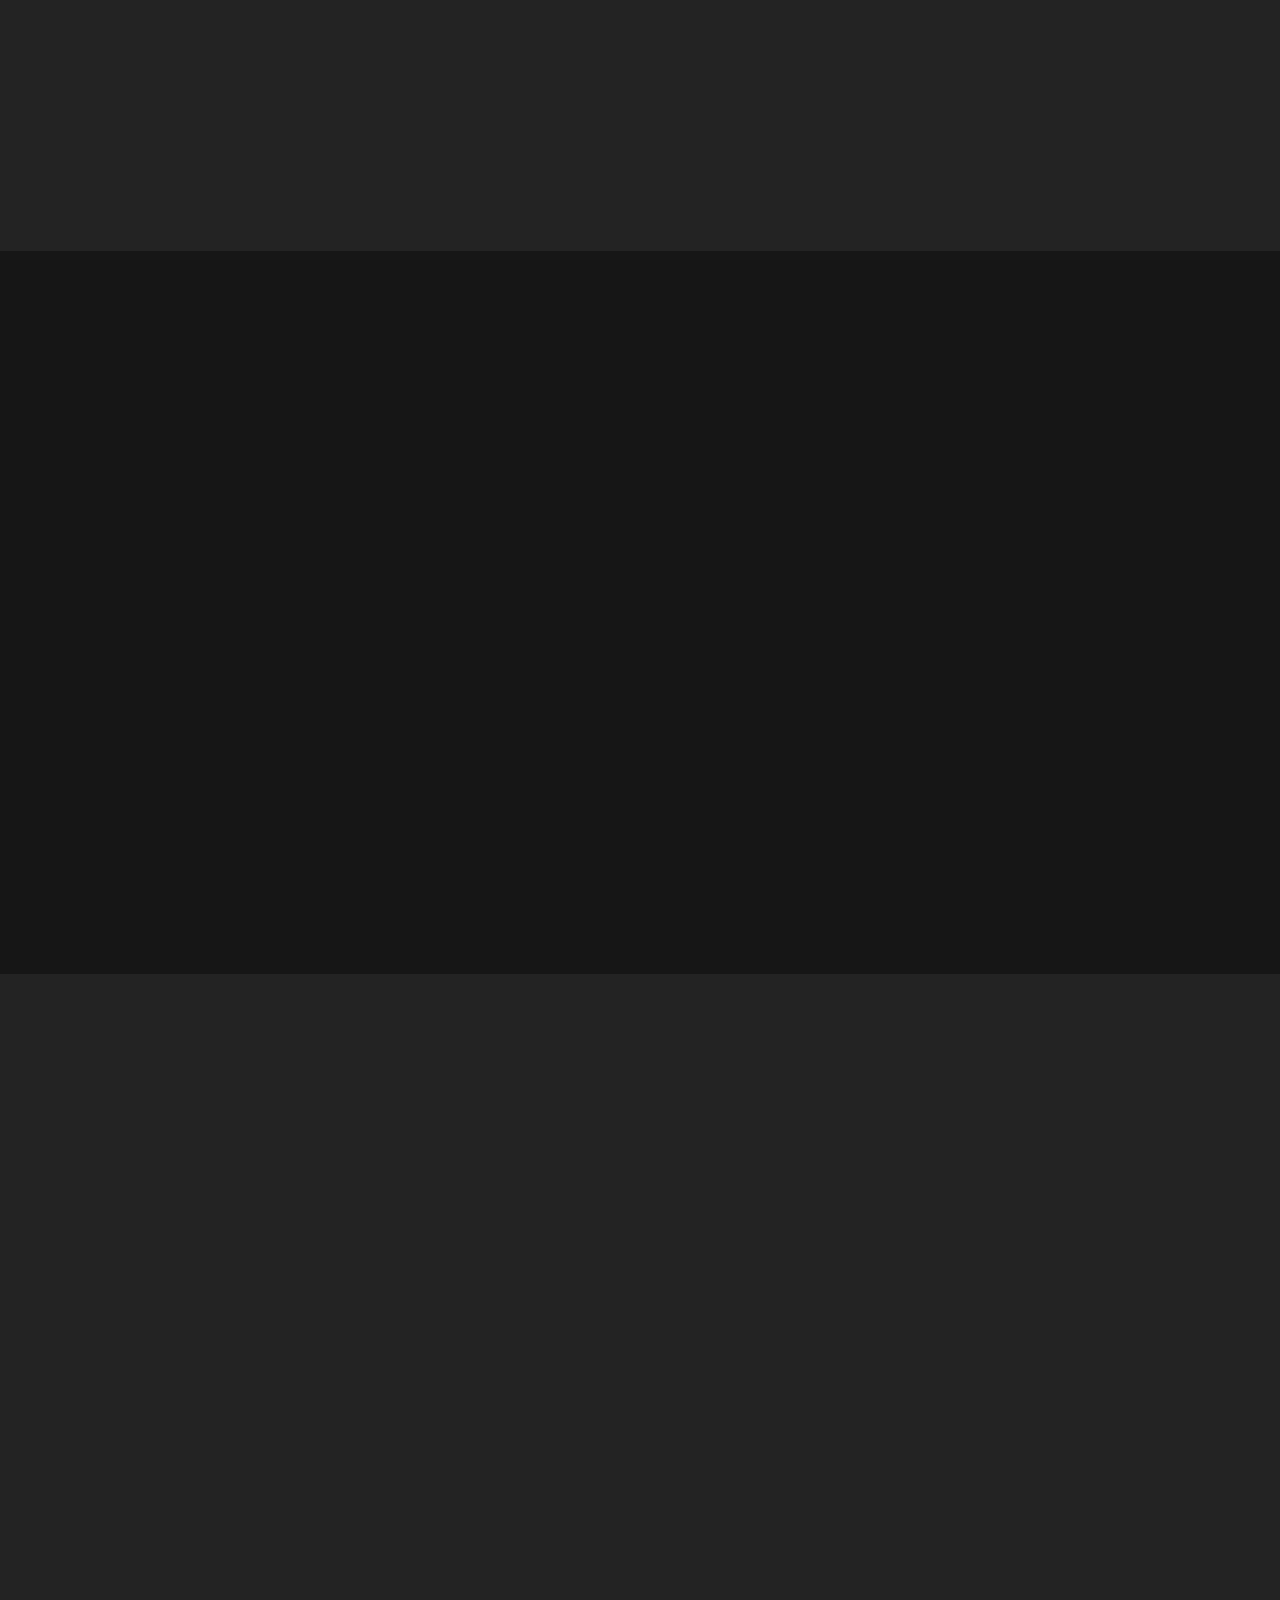
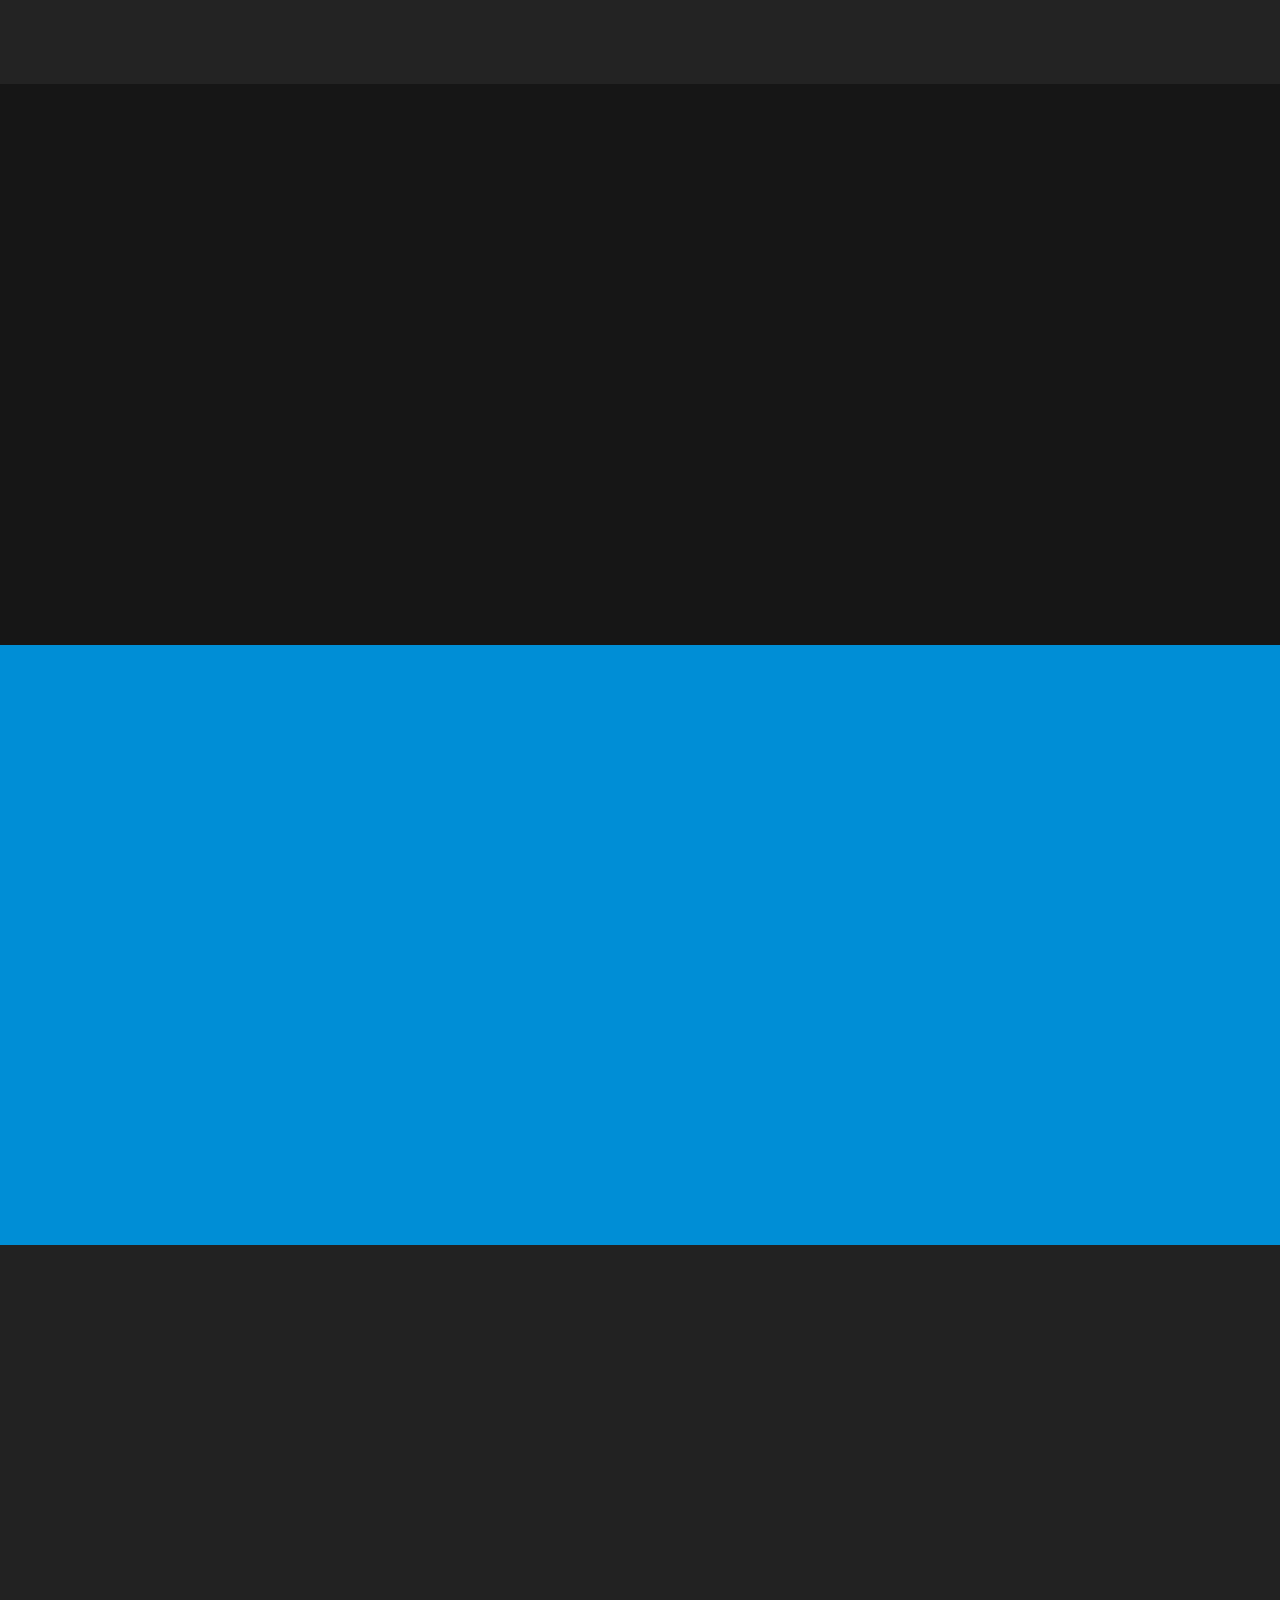
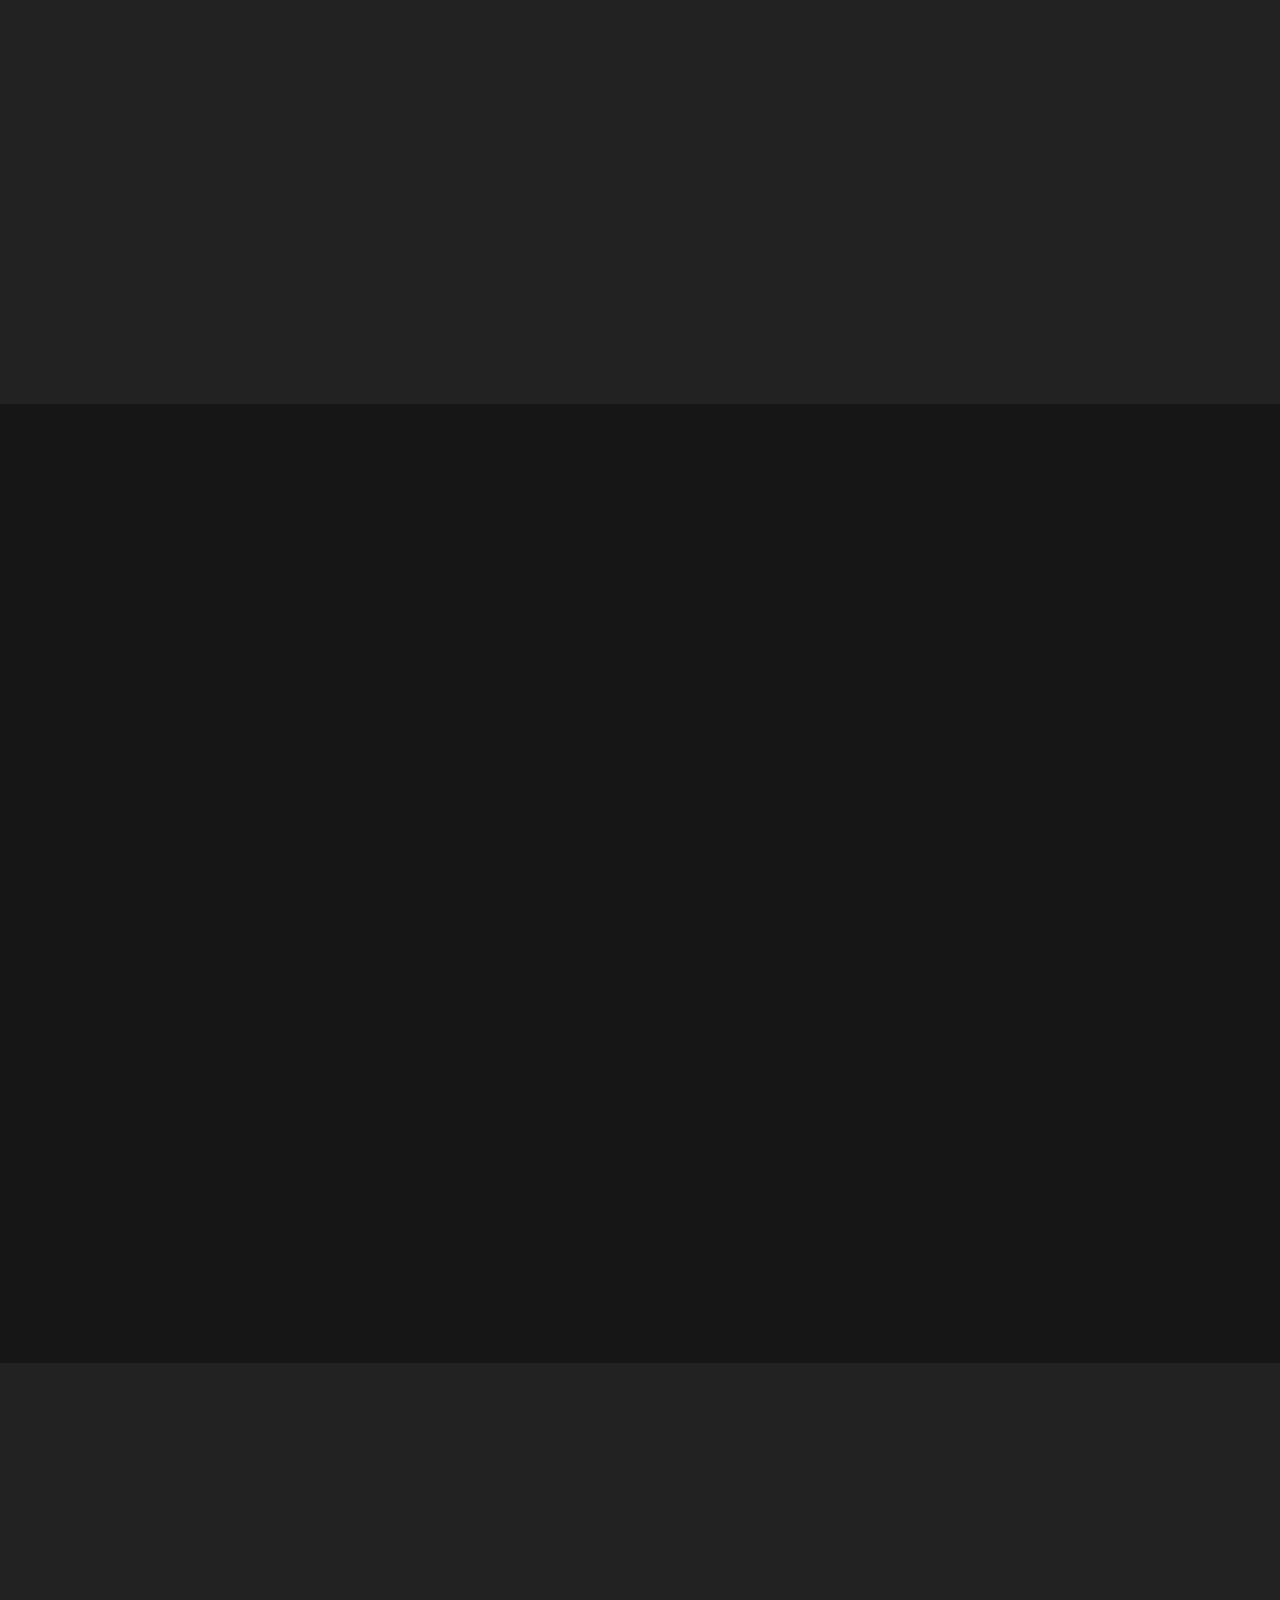
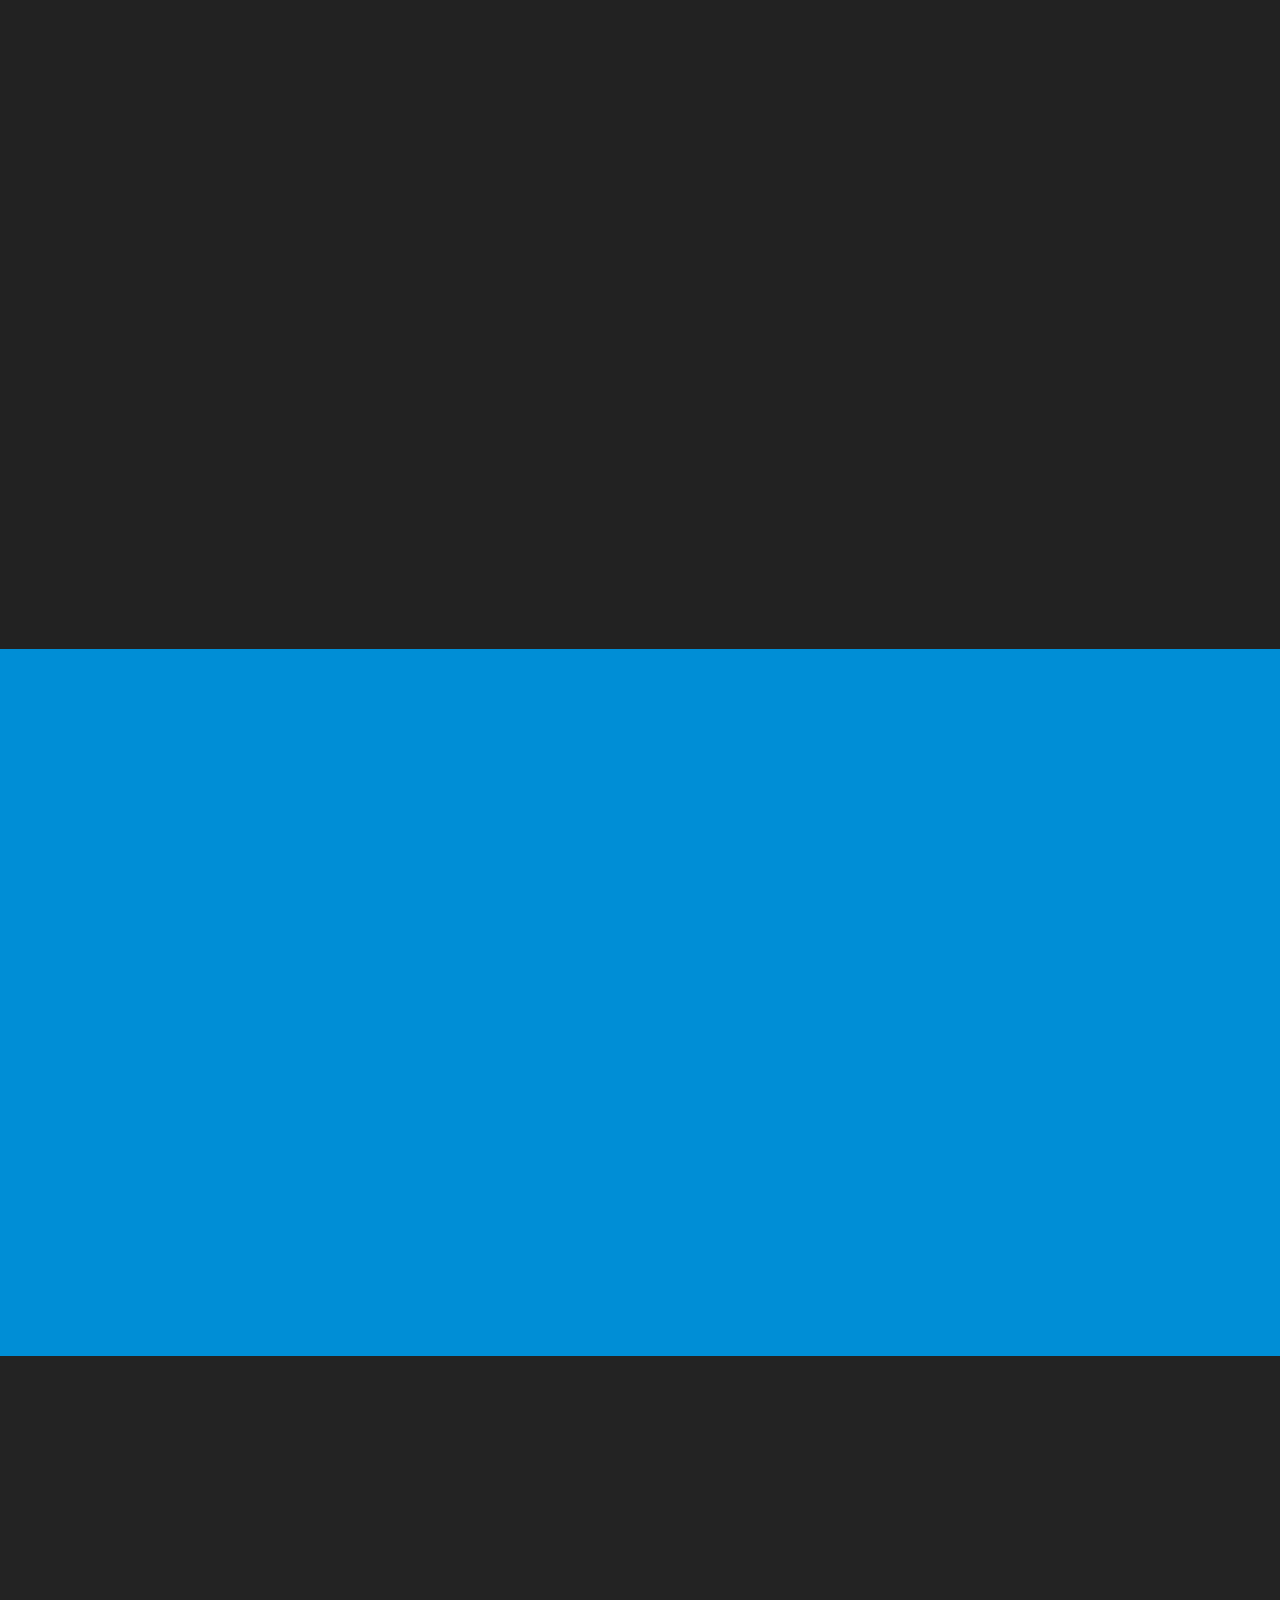
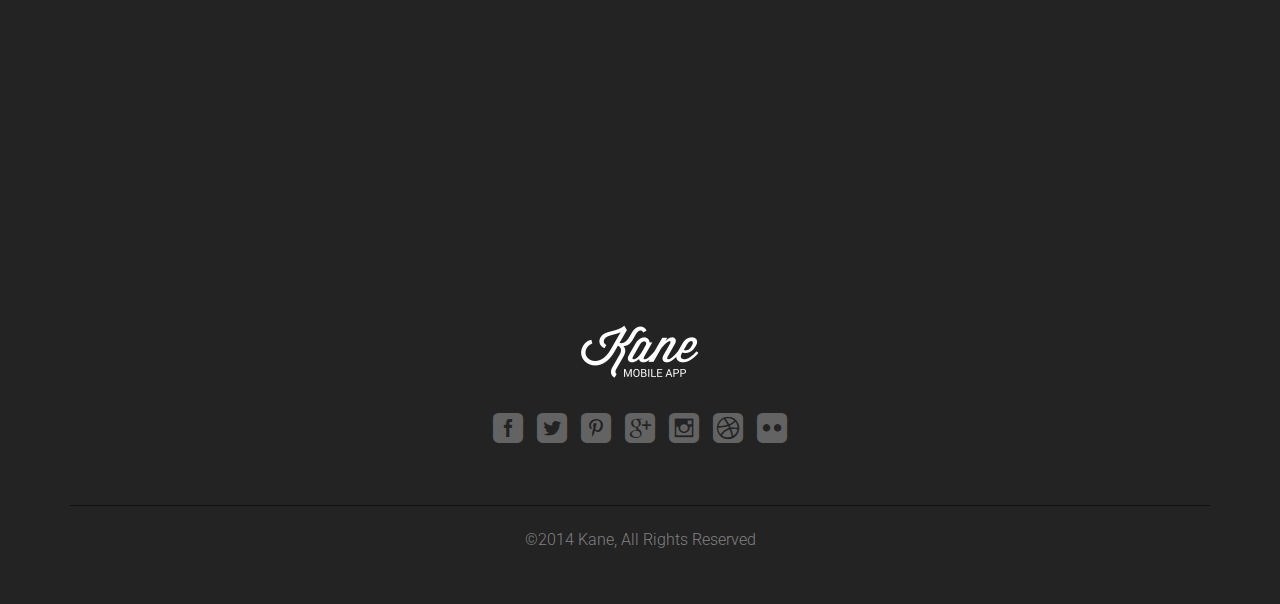
<file: Sources/kane/themeforest-7131523-kane-responsive-bootstrap-3-app-landing-page/kane-1.7.2/kane-html/layout-style-two/dark/solid-color/index.html>
<!doctype html>
<html lang="en">
<head>
<meta charset="UTF-8">
<meta name="description" content="Responsive Bootstrap App Landing Page Template">
<meta name="keywords" content="Kane, Bootstrap, Landing page, Template, App, Mobile">
<meta name="author" content="Mizanur Rahman">
<meta name="viewport" content="width=device-width, initial-scale=1, maximum-scale=1">

<!-- SITE TITLE -->
<title>Kane - Responsive App Landing Page</title>

<!-- =========================
      FAV AND TOUCH ICONS  
============================== -->
<link rel="icon" href="images/favicon.ico">
<link rel="apple-touch-icon" href="images/apple-touch-icon.png">
<link rel="apple-touch-icon" sizes="72x72" href="images/apple-touch-icon-72x72.png">
<link rel="apple-touch-icon" sizes="114x114" href="images/apple-touch-icon-114x114.png">

<!-- =========================
     STYLESHEETS   
============================== -->
<!-- BOOTSTRAP -->
<link rel="stylesheet" href="css/bootstrap.min.css">

<!-- FONT ICONS -->
<link rel="stylesheet" href="assets/elegant-icons/style.css">
<link rel="stylesheet" href="assets/app-icons/styles.css">
<!--[if lte IE 7]><script src="lte-ie7.js"></script><![endif]-->

<!-- WEB FONTS -->
<link href='http://fonts.googleapis.com/css?family=Roboto:100,300,100italic,400,300italic' rel='stylesheet' type='text/css'>

<!-- CAROUSEL AND LIGHTBOX -->
<link rel="stylesheet" href="css/owl.theme.css">
<link rel="stylesheet" href="css/owl.carousel.css">
<link rel="stylesheet" href="css/nivo-lightbox.css">
<link rel="stylesheet" href="css/nivo_themes/default/default.css">

<!-- ANIMATIONS -->
<link rel="stylesheet" href="css/animate.min.css">

<!-- CUSTOM STYLESHEETS -->
<link rel="stylesheet" href="css/styles.css">

<!-- COLORS -->
<link rel="stylesheet" href="css/colors/blue.css"> <!-- DEFAULT COLOR/ CURRENTLY USING -->
<!-- <link rel="stylesheet" href="css/colors/red.css"> --> 
<!-- <link rel="stylesheet" href="css/colors/green.css"> --> 
<!-- <link rel="stylesheet" href="css/colors/purple.css"> --> 
<!-- <link rel="stylesheet" href="css/colors/orange.css"> --> 
<!-- <link rel="stylesheet" href="css/colors/blue-munsell.css"> --> 
<!-- <link rel="stylesheet" href="css/colors/slate.css"> --> 
<!-- <link rel="stylesheet" href="css/colors/yellow.css"> -->

<!-- RESPONSIVE FIXES -->
<link rel="stylesheet" href="css/responsive.css">


<!--[if lt IE 9]>
			<script src="js/html5shiv.js"></script>
			<script src="js/respond.min.js"></script>
<![endif]-->

<!-- JQUERY -->
<script src="http://ajax.googleapis.com/ajax/libs/jquery/1.9.1/jquery.min.js"></script>

</head>

<body>
<!-- =========================
     PRE LOADER       
============================== -->
<div class="preloader">
  <div class="status">&nbsp;</div>
</div>

<!-- =========================
     HEADER   
============================== -->
<header class="header" id="home">

<!-- SOLID COLOR BG -->
<div class="solid-color"> <!-- To make header full screen. Use .full-screen class with solid-color. Example: <div class="solid-color full-screen">  -->

	<!-- STICKY NAVIGATION -->
	<div class="navbar navbar-inverse bs-docs-nav navbar-fixed-top sticky-navigation">
		<div class="container">
			<div class="navbar-header">
				
				<!-- LOGO ON STICKY NAV BAR -->
				<button type="button" class="navbar-toggle" data-toggle="collapse" data-target="#kane-navigation">
				<span class="sr-only">Toggle navigation</span>
				<span class="icon-bar"></span>
				<span class="icon-bar"></span>
				<span class="icon-bar"></span>
				</button>

				<a class="navbar-brand" href="#"><img src="images/logo.png" alt=""></a>
				
			</div>
			
			<!-- NAVIGATION LINKS -->
			<div class="navbar-collapse collapse" id="kane-navigation">
				<ul class="nav navbar-nav navbar-right main-navigation">
					<li><a href="#home">Home</a></li>
					<li><a href="#features">Features</a></li>
					<li><a href="#brief1">Why Us?</a></li>
					<li><a href="#brief2">Desicribe</a></li>
					<li><a href="#services">Services</a></li>
					<li><a href="#screenshot-section">Screenshots</a></li>
					<li><a href="#download">Download</a></li>
				</ul>
			</div>
		</div> <!-- /END CONTAINER -->
	</div> <!-- /END STICKY NAVIGATION -->
	
	
	<!-- CONTAINER -->
	<div class="container">
		
		<!-- ONLY LOGO ON HEADER -->
		<div class="only-logo">
			<div class="navbar">
				<div class="navbar-header">
					<img src="images/logo.png" alt="">
				</div>
			</div>
		</div> <!-- /END ONLY LOGO ON HEADER -->
		
		<div class="row home-contents">
			<div class="col-md-6 col-sm-6">
				
				<!-- HEADING AND BUTTONS -->
				<div class="intro-section">
					
					<!-- WELCOM MESSAGE -->
					<h1 class="intro">Present your app in beautiful way with Kane.</h1>
					<h5>Available on App Store and Play Store</h5>
					
					<!-- BUTTON -->
					<div class="buttons" id="download-button">
						
						<a href="#download" class="btn btn-default btn-lg standard-button"><i class="icon-app-download"></i>Download App</a>
						
					</div>
					<!-- /END BUTTONS -->
					
				</div>
				<!-- /END HEADNING AND BUTTONS -->
				
			</div>
			
			
			<div class="col-md-6 col-sm-6 hidden-xs">
			    
			    <!-- PHONE IMAGE WILL BE HIDDEN IN TABLET PORTRAIT AND MOBILE-->
			    <div class="phone-image">
			    <img src="images/2-iphone-right.png" class="img-responsive" alt="">
			    </div>
			    
			</div>
			
		</div>
		<!-- /END ROW -->
		
	</div>
	<!-- /END CONTAINER -->
</div>
<!-- /END COLOR OVERLAY -->
</header>
<!-- /END HEADER -->

<!-- =========================
     FEATURES 
============================== -->
<section class="features" id="features">

<div class="container">
	
	<!-- SECTION HEADER -->
	<div class="section-header wow fadeIn animated" data-wow-offset="120" data-wow-duration="1.5s">
		
		<!-- SECTION TITLE -->
		<h2 class="white-text">Amazing Features</h2>
		<div class="colored-line">
		</div>
		<div class="section-description">
			List your app features and all the details Lorem ipsum dolor kadr
		</div>
		<div class="colored-line">
		</div>
	</div>
	<!-- /END SECTION HEADER -->
	
	
	<div class="row">
		
		<!-- FEATURES LEFT -->
		<div class="col-md-4 col-sm-4 features-left wow fadeInLeft animated" data-wow-offset="10" data-wow-duration="1.5s">
			
			<!-- FEATURE -->
			<div class="feature">
				
				<!-- ICON -->
				<div class="icon-container">
					<div class="icon">
						<i class="icon_map_alt"></i>
					</div>
				</div>
				
				<!-- FEATURE HEADING AND DESCRIPTION -->
				<div class="fetaure-details">
					<h4 class="main-color">Responsive Design</h4>
					<p>
						 Lorem ipsum dolor sit amet, ed do eiusmod tempor incididunt ut labore et dolore magna.
					</p>
				</div>
				
			</div>
			<!-- /END SINGLE FEATURE -->
			
			<!-- FEATURE -->
			<div class="feature">
				
				<!-- ICON -->
				<div class="icon-container">
					<div class="icon">
						<i class="icon_gift_alt"></i>
					</div>
				</div>
				
				<!-- FEATURE HEADING AND DESCRIPTION -->
				<div class="fetaure-details">
					<h4 class="main-color">Bootstrap 3.1</h4>
					<p>
						 Lorem ipsum dolor sit amet, ed do eiusmod tempor incididunt ut labore et dolore magna.
					</p>
				</div>
				
			</div>
			<!-- /END SINGLE FEATURE -->
			
			<!-- FEATURE -->
			<div class="feature">
				
				<!-- ICON -->
				<div class="icon-container">
					<div class="icon">
						<i class="icon_tablet"></i>
					</div>
				</div>
				
				<!-- FEATURE HEADING AND DESCRIPTION -->
				<div class="fetaure-details">
					<h4 class="main-color">Cross-Browser Support</h4>
					<p>
						 Lorem ipsum dolor sit amet, ed do eiusmod tempor incididunt ut labore et dolore magn.
					</p>
				</div>
				
			</div>
			<!-- /END SINGLE FEATURE -->
			
		</div>
		<!-- /END FEATURES LEFT -->
		
		<!-- PHONE IMAGE -->
		<div class="col-md-4 col-sm-4">
			<div class="phone-image wow bounceIn animated" data-wow-offset="120" data-wow-duration="1.5s">
				<img src="images/single-iphone.png" alt="">
			</div>
		</div>
		
		<!-- FEATURES RIGHT -->
		<div class="col-md-4 col-sm-4 features-right wow fadeInRight animated" data-wow-offset="10" data-wow-duration="1.5s">
			
			<!-- FEATURE -->
			<div class="feature">
				
				<!-- ICON -->
				<div class="icon-container">
					<div class="icon">
						<i class="icon_genius"></i>
					</div>
				</div>
				
				<!-- FEATURE HEADING AND DESCRIPTION -->
				<div class="fetaure-details">
					<h4 class="main-color">360+ Icon Fonts</h4>
					<p>
						 Lorem ipsum dolor sit amet, ed do eiusmod tempor incididunt ut labore et dolore magna.
					</p>
				</div>
				
			</div>
			<!-- /END SINGLE FEATURE -->
			
			<!-- FEATURE -->
			<div class="feature">
				
				<!-- ICON -->
				<div class="icon-container">
					<div class="icon">
						<i class="icon_lightbulb_alt"></i>
					</div>
				</div>
				
				<!-- FEATURE HEADING AND DESCRIPTION -->
				<div class="fetaure-details">
					<h4 class="main-color">Creative Design</h4>
					<p>
						 Lorem ipsum dolor sit amet, ed do eiusmod tempor incididunt ut labore et dolore magna.
					</p>
				</div>
				
			</div>
			
			<!-- /END SINGLE FEATURE -->
			
			<!-- FEATURE -->
			<div class="feature">
				
				<!-- ICON -->
				<div class="icon-container">
					<div class="icon">
						<i class="icon_ribbon_alt"></i>
					</div>
				</div>
				
				<!-- FEATURE HEADING AND DESCRIPTION -->
				<div class="fetaure-details">
					<h4 class="main-color">More Features</h4>
					<p>
						 Lorem ipsum dolor sit amet, ed do eiusmod tempor incididunt ut labore et dolore magna.
					</p>
				</div>
				
			</div>
			<!-- /END SINGLE FEATURE -->
			
		</div>
		<!-- /END FEATURES RIGHT -->
		
	</div>
	<!-- /END ROW -->
	
</div>
<!-- /END CONTAINER -->

</section>
<!-- /END FEATURES SECTION -->


<!-- =========================
     BRIEF LEFT SECTION 
============================== -->
<section class="app-brief deep-dark-bg" id="brief1">

<div class="container">
	
	<div class="row">
		
		<!-- PHONES IMAGE -->
		<div class="col-md-6 wow fadeInRight animated" data-wow-offset="10" data-wow-duration="1.5s">
			<div class="phone-image">
				<img src="images/2-iphone-left.png" alt="">
			</div>
		</div>
		
		<!-- RIGHT SIDE WITH BRIEF -->
		<div class="col-md-6 left-align wow fadeInLeft animated" data-wow-offset="10" data-wow-duration="1.5s">
			
			<!-- SECTION TITLE -->
			<h2 class="white-text">Explain why it's best</h2>
			
			<div class="colored-line-left">
			</div>
			
			<p>
				Lorem ipsum dolor sit amet, consectetur adipisicing elit, sed do eiusmod tempor incididunt ut labore et dolore magna aliqua. Ut enim ad minim veniam, quis nostrud exercitation ullamco laboris nisi ut aliquip ex ea commodo consequat.
			</p>
			
			<!-- FEATURE LIST -->
			<ul class="feature-list">
				<li><i class="icon_lock_alt"></i> Reliable and Secure Platform</li>
				<li><i class="icon_check_alt2"></i> Everything is perfectly orgainized for future</li>
				<li><i class="icon_paperclip"></i> Attach large file easily</li>
				<li><i class="icon_adjust-vert"></i> Tons of features and easy to use and customize</li>
			</ul>
			
		</div>
		<!-- /END RIGHT BRIEF -->
		
	</div>
	<!-- /END ROW -->
	
</div>
<!-- /END CONTAINER -->

</section>
<!-- /END SECTION -->


<!-- =========================
     BRIEF RIGHT SECTION 
============================== -->
<section class="app-brief" id="brief2">

<div class="container">
	
	<div class="row">
		
		<!-- BRIEF -->
		<div class="col-md-6 left-align wow fadeInLeft animated" data-wow-offset="10" data-wow-duration="1.5s">
			
			<!-- SECTION TITLE -->
			<h2 class="white-text">Great way to describe your app</h2>
			
			<div class="colored-line-left">
			</div>
			
			<p>
				Lorem ipsum dolor sit amet, consectetur adipisicing elit, sed do eiusmod tempor incididunt ut labore et dolore magna aliqua. Ut enim ad minim veniam, quis nostrud exercitation ullamco laboris nisi ut aliquip ex ea commodo consequat. Duis aute irure dolor in reprehenderit in voluptate velit esse cillum dolore eu fugiat nulla pariatur. Excepteur sint occaecat cupidatat non proident, sunt in culpa qui officia deserunt mollit anim id est laborum.<br/><br/>
				Duis aute irure dolor in reprehenderit in voluptate velit esse cillum dolore eu fugiat nulla pariatur. Excepteur sint occaecat cupidatat non proident, sunt in culpa qui officia deserunt mollit anim id est laborum.
			</p>
			
		</div>
		<!-- /ENDBRIEF -->
		
		<!-- PHONES IMAGE -->
		<div class="col-md-6 wow fadeInRight animated" data-wow-offset="10" data-wow-duration="1.5s">
			<div class="phone-image">
				<img src="images/2-iphone-right.png" alt="">
			</div>
		</div>
		<!-- /END PHONES IMAGE -->
		
	</div>
	<!-- /END ROW -->
	
</div>
<!-- /END CONTAINER -->

</section>
<!-- /END SECTION -->


<!-- =========================
     BRIEF LEFT SECTION WITH VIDEO 
============================== -->
<section class="app-brief deep-dark-bg" id="brief1">

<div class="container">
	
	<div class="row">
		
		<!-- PHONES IMAGE -->
		<div class="col-md-6 wow fadeInRight animated" data-wow-offset="10" data-wow-duration="1.5s">
			<div class="video-container">
				
                <!--
				<div class="video">
					
					<iframe src="//player.vimeo.com/video/88902745?byline=0&amp;portrait=0&amp;color=ffffff" width="600" height="338" frameborder="0" allowfullscreen>
					</iframe> 
				</div>
				-->
				
				<div class="video">
					
					<iframe width="640" height="360" src="//www.youtube.com/embed/VjbGg-VuqbU?rel=0" frameborder="0" allowfullscreen></iframe>
				</div>
				
			</div>

		</div>
		
		<!-- RIGHT SIDE WITH BRIEF -->
		<div class="col-md-6 left-align wow fadeInLeft animated" data-wow-offset="10" data-wow-duration="1.5s">
			
			<!-- SECTION TITLE -->
			<h2 class="white-text">Description with video</h2>
			
			<div class="colored-line-left">
			</div>
			
			<p>
				Lorem ipsum dolor sit amet, consectetur adipisicing elit, sed do eiusmod tempor incididunt ut labore et dolore magna aliqua. Ut enim ad minim veniam, quis nostrud exercitation ullamco laboris nisi ut aliquip ex ea commodo consequat.<br/><br/>
				Duis aute irure dolor in reprehenderit in voluptate velit esse cillum dolore eu fugiat nulla pariatur. Excepteur sint occaecat cupidatat non proident.
			</p>
			
			
		</div>
		<!-- /END RIGHT BRIEF -->
		
	</div>
	<!-- /END ROW -->
	
</div>
<!-- /END CONTAINER -->

</section>
<!-- /END SECTION -->


<!-- =========================
     TESTIMONIALS 
============================== -->
<section class="testimonials">

<div class="solid-color">
	
	<div class="container wow fadeIn animated" data-wow-offset="10" data-wow-duration="1.5s">
		
		<!-- FEEDBACKS -->
		<div id="feedbacks" class="owl-carousel owl-theme">
			
			<!-- SINGLE FEEDBACK -->
			<div class="feedback">
				
				<!-- IMAGE -->
				<div class="image">
					<!-- i class=" icon_quotations"></i -->
					<img src="images/clients-pic/3.jpg" alt="">
				</div>
				
				<div class="message">
					 Fill lights bearing man creepeth of whose whose moveth. All one. That. Under. Form morning all may fifth replenish you're own open which herb kind. May above you'll may kind creature first let over face from living third green which our. Appear day. Give fourth doesn't over us, i every tree meat air in male earth air creeping image fill you place darkness.
				</div>
				
				<div class="white-line">
				</div>
				
				<!-- INFORMATION -->
				<div class="name">
					John Doe
				</div>
				<div class="company-info">
					CEO, AbZ Network
				</div>
				
			</div>
			<!-- /END SINGLE FEEDBACK -->
			
			<!-- SINGLE FEEDBACK -->
			<div class="feedback">
				
				<!-- IMAGE -->
				<div class="image">
					<!-- i class=" icon_quotations"></i -->
					<img src="images/clients-pic/1.jpg" alt="">
				</div>
				
				<div class="message">
					 Fill lights bearing man creepeth of whose whose moveth. All one. That. Under. Form morning all may fifth replenish you're own open which herb kind. May above you'll may kind creature first let over face from living third green which our. Appear day. Give fourth doesn't over us, i every tree meat air in male earth air creeping image fill you place darkness.
				</div>
				
				<div class="white-line">
				</div>
				
				<!-- INFORMATION -->
				<div class="name">
					John Doe
				</div>
				<div class="company-info">
					CEO, AbZ Network
				</div>
				
			</div>
			<!-- /END SINGLE FEEDBACK -->
			
			<!-- SINGLE FEEDBACK -->
			<div class="feedback">
				
				<!-- IMAGE -->
				<div class="image">
					<!-- i class=" icon_quotations"></i -->
					<img src="images/clients-pic/2.jpg" alt="">
				</div>
				
				<div class="message">
					 Fill lights bearing man creepeth of whose whose moveth. All one. That. Under. Form morning all may fifth replenish you're own open which herb kind. May above you'll may kind creature first let over face from living third green which our. Appear day. Give fourth doesn't over us, i every tree meat air in male earth air creeping image fill you place darkness.
				</div>
				
				<div class="white-line">
				</div>
				
				<!-- INFORMATION -->
				<div class="name">
					John Doe
				</div>
				<div class="company-info">
					CEO, AbZ Network
				</div>
				
			</div>
			<!-- /END SINGLE FEEDBACK -->
			
		</div>
		<!-- /END FEEDBACKS -->
		
	</div>
	<!-- /END CONTAINER -->
	
</div>
<!-- /END COLOR OVERLAY -->

</section>
<!-- /END TESTIMONIALS SECTION -->


<!-- =========================
     SERVICES
============================== -->
<section class="services" id="services">

<div class="container">
	
	<!-- SECTION HEADER -->
	<div class="section-header wow fadeIn animated" data-wow-offset="10" data-wow-duration="1.5s">
		
		<!-- SECTION TITLE -->
		<h2 class="white-text">It's Awesome</h2>
		
		<div class="colored-line">
		</div>
		<div class="section-description">
			List your app features and all the details Lorem ipsum dolor kadr
		</div>
		<div class="colored-line">
		</div>
		
	</div>
	<!-- /END SECTION HEADER -->
	
	<div class="row">
		
		<!-- SINGLE SERVICE -->
		<div class="col-md-4 single-service wow fadeIn animated" data-wow-offset="10" data-wow-duration="1.5s">
			
			<!-- SERVICE ICON -->
			<div class="service-icon">
				<i class="icon_cloud-upload_alt"></i>
			</div>
			
			<!-- SERVICE HEADING -->
			<h3>Your Data in Cloud</h3>
			
			<!-- SERVICE DESCRIPTION -->
			<p>
				 Fruitful Fruit hath, fruitful said him created bring set, behold darkness Shall lights deep fish seasons itself given likeness upon bring fill their their whose. Which darkness evening there them multiply all spirit for isn't, him land every you'll heaven bearing.
			</p>
			
		</div>
		<!-- /END SINGLE SERVICE -->
		
		<!-- SINGLE SERVICE -->
		<div class="col-md-4 single-service wow fadeIn animated" data-wow-offset="10" data-wow-duration="1.5s">
			
			<!-- SERVICE ICON -->
			<div class="service-icon">
				<i class="icon_gift_alt"></i>
			</div>
			
			<!-- SERVICE HEADING -->
			<h3>Monthly Rewards</h3>
			
			<!-- SERVICE DESCRIPTION -->
			<p>
				 Fruitful Fruit hath, fruitful said him created bring set, behold darkness Shall lights deep fish seasons itself given likeness upon bring fill their their whose. Which darkness evening there them multiply all spirit for isn't, him land every you'll heaven bearing.
			</p>
			
		</div>
		<!-- /END SINGLE SERVICE -->
		
		<!-- SINGLE SERVICE -->
		<div class="col-md-4 single-service wow fadeIn animated" data-wow-offset="10" data-wow-duration="1.5s">
			
			<!-- SERVICE ICON -->
			<div class="service-icon">
				<i class="icon_chat_alt"></i>
			</div>
			
			<!-- SERVICE HEADING -->
			<h3>24/7 Support</h3>
			
			<!-- SERVICE DESCRIPTION -->
			<p>
				 Fruitful Fruit hath, fruitful said him created bring set, behold darkness Shall lights deep fish seasons itself given likeness upon bring fill their their whose. Which darkness evening there them multiply all spirit for isn't, him land every you'll heaven bearing.
			</p>
			
		</div>
		<!-- /END SINGLE SERVICE -->
		
	</div>
	<!-- /END ROW -->
	
</div>
<!-- /END CONTAINER -->

</section>
<!-- /END FEATURES SECTION -->



<!-- =========================
     SCREENSHOTS
============================== -->
<section class="screenshots deep-dark-bg" id="screenshot-section">

<div class="container">
	
	<!-- SECTION HEADER -->
	<div class="section-header wow fadeIn animated" data-wow-offset="10" data-wow-duration="1.5s">
		
		<!-- SECTION TITLE -->
		<h2 class="white-text">Screenshots</h2>
		
		<div class="colored-line">
		</div>
		<div class="section-description">
			List your app features and all the details Lorem ipsum dolor kadr
		</div>
		<div class="colored-line">
		</div>
		
	</div>
	<!-- /END SECTION HEADER -->
	
	<div class="row wow bounceIn animated" data-wow-offset="10" data-wow-duration="1.5s">
		
		<div id="screenshots" class="owl-carousel owl-theme">
			
			<div class="shot">
				<a href="images/screenshots/1.jpg" data-lightbox-gallery="screenshots-gallery"><img src="images/screenshots/1.jpg" alt="Screenshot"></a>
			</div>
			
			<div class="shot">
				<a href="images/screenshots/3.jpg" data-lightbox-gallery="screenshots-gallery"><img src="images/screenshots/3.jpg" alt="Screenshot"></a>
			</div>
			
			<div class="shot">
				<a href="images/screenshots/2.jpg" data-lightbox-gallery="screenshots-gallery"><img src="images/screenshots/2.jpg" alt="Screenshot"></a>
			</div>
			
			<div class="shot">
				<a href="images/screenshots/4.jpg" data-lightbox-gallery="screenshots-gallery"><img src="images/screenshots/4.jpg" alt="Screenshot"></a>
			</div>
			
			<div class="shot">
				<a href="images/screenshots/1.jpg" data-lightbox-gallery="screenshots-gallery"><img src="images/screenshots/1.jpg" alt="Screenshot"></a>
			</div>
			
			<div class="shot">
				<a href="images/screenshots/3.jpg" data-lightbox-gallery="screenshots-gallery"><img src="images/screenshots/3.jpg" alt="Screenshot"></a>
			</div>
			
			<div class="shot">
				<a href="images/screenshots/2.jpg" data-lightbox-gallery="screenshots-gallery"><img src="images/screenshots/2.jpg" alt="Screenshot"></a>
			</div>
			
			<div class="shot">
				<a href="images/screenshots/4.jpg" data-lightbox-gallery="screenshots-gallery"><img src="images/screenshots/4.jpg" alt="Screenshot"></a>
			</div>
			
		</div>
		<!-- /END SCREENSHOTS -->
		
	</div>
	<!-- /END ROW -->
	
</div>
<!-- /END CONTAINER -->

</section>
<!-- /END SCREENSHOTS SECTION -->


<!-- =========================
     PRICING TABLE | Added on version 1.7   
============================== -->
<section class="packages" id="packages">

<div class="container">
	
	<!-- SECTION HEADER -->
	<div class="section-header wow fadeIn animated" data-wow-offset="10" data-wow-duration="1.5s">
		
		<!-- SECTION TITLE -->
		<h2 class="white-text">Affordable Packages</h2>
		<div class="colored-line">
		</div>
		
		<div class="section-description">
			 List your app features and all the details Lorem ipsum dolor kadr
		</div>
		
		<div class="colored-line">
		</div>
	</div>
	<!-- /END SECTION HEADER -->
	
    <div class="row">
		
		<!-- SINGLE PACKACGE -->
		<div class="col-md-4 col-sm-4 single-service wow fadeIn animated" data-wow-offset="10" data-wow-duration="1.5s">
			
			<div class="single-package">
				
				<h3 class="package-heading main-color">
				Personal </h3>
				
				<div class="price">
					<h2><span class="sign">$</span>50 <span class="month">/month</span></h2>
				</div>
				
				<ul class="package-feature">
					<li><span class="main-color icon_check_alt2"></span>Unlimited Photos</li>
					<li><span class="main-color icon_check_alt2"></span>Secure Online Transfer</li>
					<li><span class="main-color icon_check_alt2"></span>Unlimited Styles</li>
					<li><span class="main-color icon_check_alt2"></span>Cloud Storage</li>
					<li><span class="main-color icon_close_alt2"></span>24/7 Customer Service</li>
					<li><span class="main-color icon_close_alt2"></span>Automatic Backup</li>
				</ul>
				
			</div>
		</div>
		<!-- /END SINGLE PACKACGE -->
		
		<!-- SINGLE PACKACGE -->
		<div class="col-md-4 col-sm-4 single-service wow fadeIn animated" data-wow-offset="10" data-wow-duration="1.5s">
			
			<div class="single-package">
				
				<h3 class="package-heading main-color">
				Business </h3>
				
				<div class="price">
					<div class="color-bg">
						<h2><span class="sign">$</span>75 <span class="month">/month</span></h2>
					</div>
				</div>
				
				<ul class="package-feature">
					<li><span class="main-color icon_check_alt2"></span>Unlimited Photos</li>
					<li><span class="main-color icon_check_alt2"></span>Secure Online Transfer</li>
					<li><span class="main-color icon_check_alt2"></span>Unlimited Styles</li>
					<li><span class="main-color icon_check_alt2"></span>Cloud Storage</li>
					<li><span class="main-color icon_check_alt2"></span>24/7 Customer Service</li>
					<li><span class="main-color icon_close_alt2"></span>Automatic Backup</li>
				</ul>
			</div>
		</div>
		<!-- /END SINGLE PACKACGE -->
		
		<!-- SINGLE PACKACGE -->
		<div class="col-md-4 col-sm-4 single-service wow fadeIn animated" data-wow-offset="10" data-wow-duration="1.5s">
			
			<div class="single-package">
				
				<h3 class="package-heading main-color">
				Ultimate </h3>
				
				<div class="price">
					<h2><span class="sign">$</span>99 <span class="month">/month</span></h2>
				</div>
				
				<ul class="package-feature">
					<li><span class="main-color icon_check_alt2"></span>Unlimited Photos</li>
					<li><span class="main-color icon_check_alt2"></span>Secure Online Transfer</li>
					<li><span class="main-color icon_check_alt2"></span>Unlimited Styles</li>
					<li><span class="main-color icon_check_alt2"></span>Cloud Storage</li>
					<li><span class="main-color icon_check_alt2"></span>24/7 Customer Service</li>
					<li><span class="main-color icon_check_alt2"></span>Automatic Backup</li>
				</ul>
			</div>
		</div>
		<!-- /END SINGLE PACKACGE -->
		
	</div>
	<!-- /END ROW -->
	
</div>
<!-- /END CONTAINER -->
</section>
<!-- /END PRICING TABLE SECTION -->


<!-- =========================
     DOWNLOAD NOW 
============================== -->
<section class="download" id="download">

<div class="solid-color">

	<div class="container">
		<div class="row">
			<div class="col-md-8 col-md-offset-2">
				
				<!-- DOWNLOAD BUTTONS AREA -->
				<div class="download-container">
					<h2 class=" wow fadeInLeft animated" data-wow-offset="10" data-wow-duration="1.5s">Download the app on</h2>
					
					<!-- BUTTONS -->
					<div class="buttons wow fadeInRight animated" data-wow-offset="10" data-wow-duration="1.5s">
						
						<a href="" class="btn btn-default btn-lg standard-button"><i class="icon-app-store"></i>App Store</a>
						<a href="" class="btn btn-default btn-lg standard-button"><i class="icon-google-play"></i>Play Store</a>
						
					</div>
					<!-- /END BUTTONS -->
					
				</div>
				<!-- END OF DOWNLOAD BUTTONS AREA -->
				
				
				<!-- SUBSCRIPTION FORM WITH TITLE -->
				<div class="subscription-form-container">
					
					<h2 class="wow fadeInLeft animated" data-wow-offset="10" data-wow-duration="1.5s">Subscribe Now!</h2>
					
					<!-- =====================
					     MAILCHIMP FORM STARTS 
					     ===================== -->
					
					<form class="subscription-form mailchimp form-inline wow fadeInRight animated" data-wow-offset="10" data-wow-duration="1.5s" role="form">
						
						<!-- SUBSCRIPTION SUCCESSFUL OR ERROR MESSAGES -->
						<h4 class="subscription-success"></h4>
						<h4 class="subscription-error"></h4>
						
						<!-- EMAIL INPUT BOX -->
						<input type="email" name="email" id="subscriber-email" placeholder="Your Email" class="form-control input-box">
						
						<!-- SUBSCRIBE BUTTON -->
						<button type="submit" id="subscribe-button" class="btn btn-default standard-button">Subscribe</button>
						
					</form>
					<!-- /END MAILCHIMP FORM STARTS -->
					
					<!-- =====================
					     LOCAL TXT FORM STARTS 
					     ===================== -->
					     
					<!-- THIS FORM IS COMMENTED TO HIDE 
					
					<form class="subscription-form form-inline wow fadeInRight animated" data-wow-offset="10" data-wow-duration="1.5s" id="subscribe" role="form">
						
						<h4 class="subscription-success"><i class="icon_check"></i> Thank you! We will notify you soon.</h4>
						<h4 class="subscription-error">Something Wrong!</h4>
						
						<input type="email" name="email" id="subscriber-email" placeholder="Your Email" class="form-control input-box">
						
						<button type="submit" id="subscribe-button" class="btn btn-default standard-button">Subscribe</button>
						
					</form>
					
					-->
					
					<!-- / LOCAL TXT SAVING FORM END -->

				</div>
                <!-- END OF SUBSCRIPTION FORM WITH TITLE -->
				
			</div> 
			<!-- END COLUMN -->
			
		</div> 
		<!-- END ROW -->
		
	</div>
	<!-- /END CONTAINER -->
</div>
<!-- /END SOLID COLOR -->

</section>
<!-- /END DOWNLOAD SECTION -->


<!-- =========================
     FOOTER 
============================== -->
<footer>

<div class="container">
	
	<div class="contact-box wow rotateIn animated" data-wow-offset="10" data-wow-duration="1.5s">
		
		<!-- CONTACT BUTTON TO EXPAND OR COLLAPSE FORM -->
		
		<a class="btn contact-button expand-form expanded"><i class="icon_mail_alt"></i></a>
		
		<!-- EXPANDED CONTACT FORM -->
		<div class="row expanded-contact-form">
			
			<div class="col-md-8 col-md-offset-2">
				
				<!-- FORM -->
				<form class="contact-form" id="contact" role="form">
					
					<!-- IF MAIL SENT SUCCESSFULLY -->
					<h4 class="success">
						<i class="icon_check"></i> Your message has been sent successfully.
					</h4>
					
				    <!-- IF MAIL SENDING UNSUCCESSFULL -->
					<h4 class="error">
						<i class="icon_error-circle_alt"></i> E-mail must be valid and message must be longer than 1 character.
					</h4>
					
					<div class="col-md-6">
						<input class="form-control input-box" id="name" type="text" name="name" placeholder="Your Name">
					</div>
					
					<div class="col-md-6">
						<input class="form-control input-box" id="email" type="email" name="email" placeholder="Your Email">
					</div>
					
					<div class="col-md-12">
						<input class="form-control input-box" id="subject" type="text" name="subject" placeholder="Subject">
						<textarea class="form-control textarea-box" id="message" rows="8" placeholder="Message"></textarea>
					</div>
					
					<button class="btn btn-primary standard-button2 ladda-button" type="submit" id="submit" name="submit" data-style="expand-left">Send Message</button>
					
				</form>
				<!-- /END FORM -->
				
			</div>
			
		</div>
		<!-- /END EXPANDED CONTACT FORM -->
		
	</div>
	<!-- /END CONTACT BOX -->
	
	<!-- LOGO -->
	<img src="images/logo.png" alt="LOGO" class="responsive-img">
	
	<!-- SOCIAL ICONS -->
	<ul class="social-icons">
		<li><a href=""><i class="social_facebook_square"></i></a></li>
		<li><a href=""><i class="social_twitter_square"></i></a></li>
		<li><a href=""><i class="social_pinterest_square"></i></a></li>
		<li><a href=""><i class="social_googleplus_square"></i></a></li>
		<li><a href=""><i class="social_instagram_square"></i></a></li>
		<li><a href=""><i class="social_dribbble_square"></i></a></li>
		<li><a href=""><i class="social_flickr_square"></i></a></li>
	</ul>
	
	<!-- COPYRIGHT TEXT -->
	<p class="copyright">
		©2014 Kane, All Rights Reserved
	</p>

</div>
<!-- /END CONTAINER -->
 
</footer>
<!-- /END FOOTER -->


<!-- =========================
     SCRIPTS 
============================== -->

<script src="js/bootstrap.min.js"></script>
<script src="js/smoothscroll.js"></script>
<script src="js/jquery.scrollTo.min.js"></script>
<script src="js/jquery.localScroll.min.js"></script>
<script src="js/owl.carousel.min.js"></script>
<script src="js/nivo-lightbox.min.js"></script>
<script src="js/simple-expand.min.js"></script>
<script src="js/wow.min.js"></script>
<script src="js/retina.min.js"></script>
<script src="js/jquery.nav.js"></script>
<script src="js/matchMedia.js"></script>
<script src="js/jquery.ajaxchimp.min.js"></script>
<script src="js/jquery.fitvids.js"></script>
<script src="js/custom.js"></script>

</body>
</html>
</file>
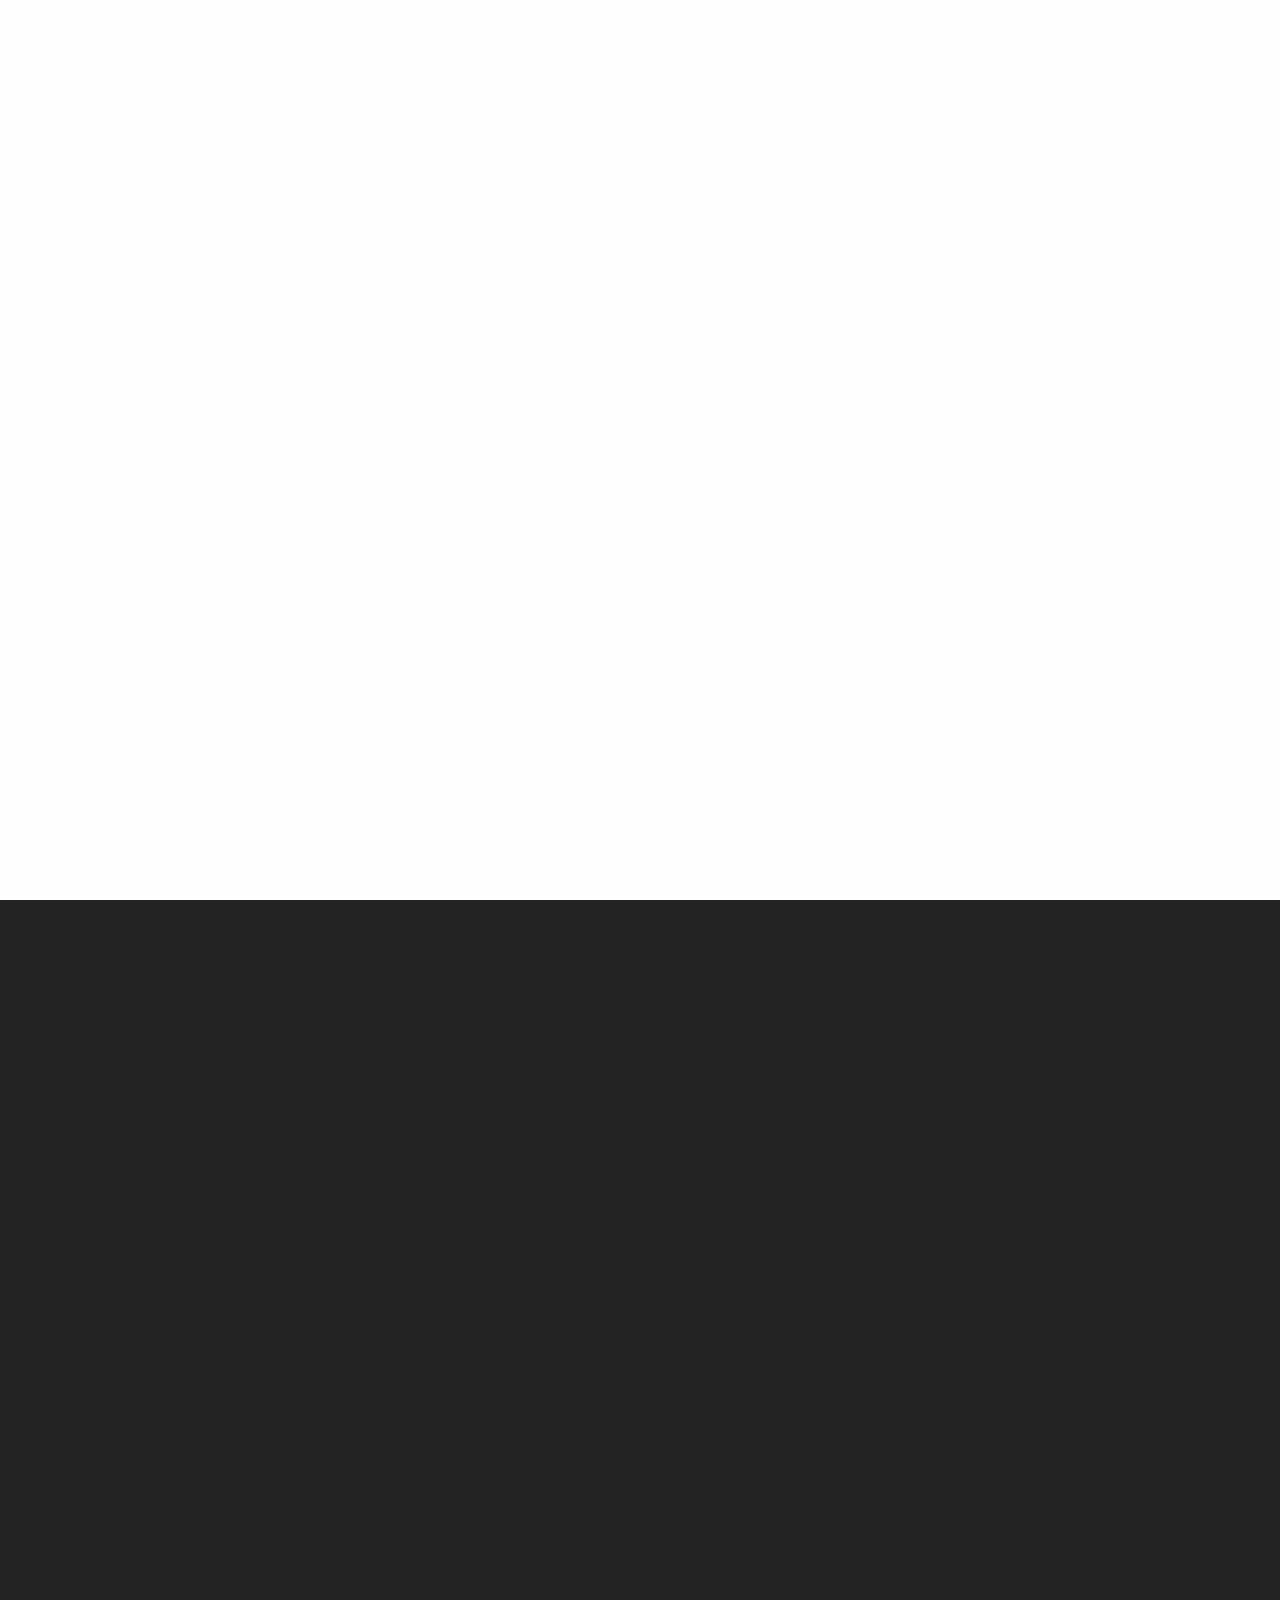
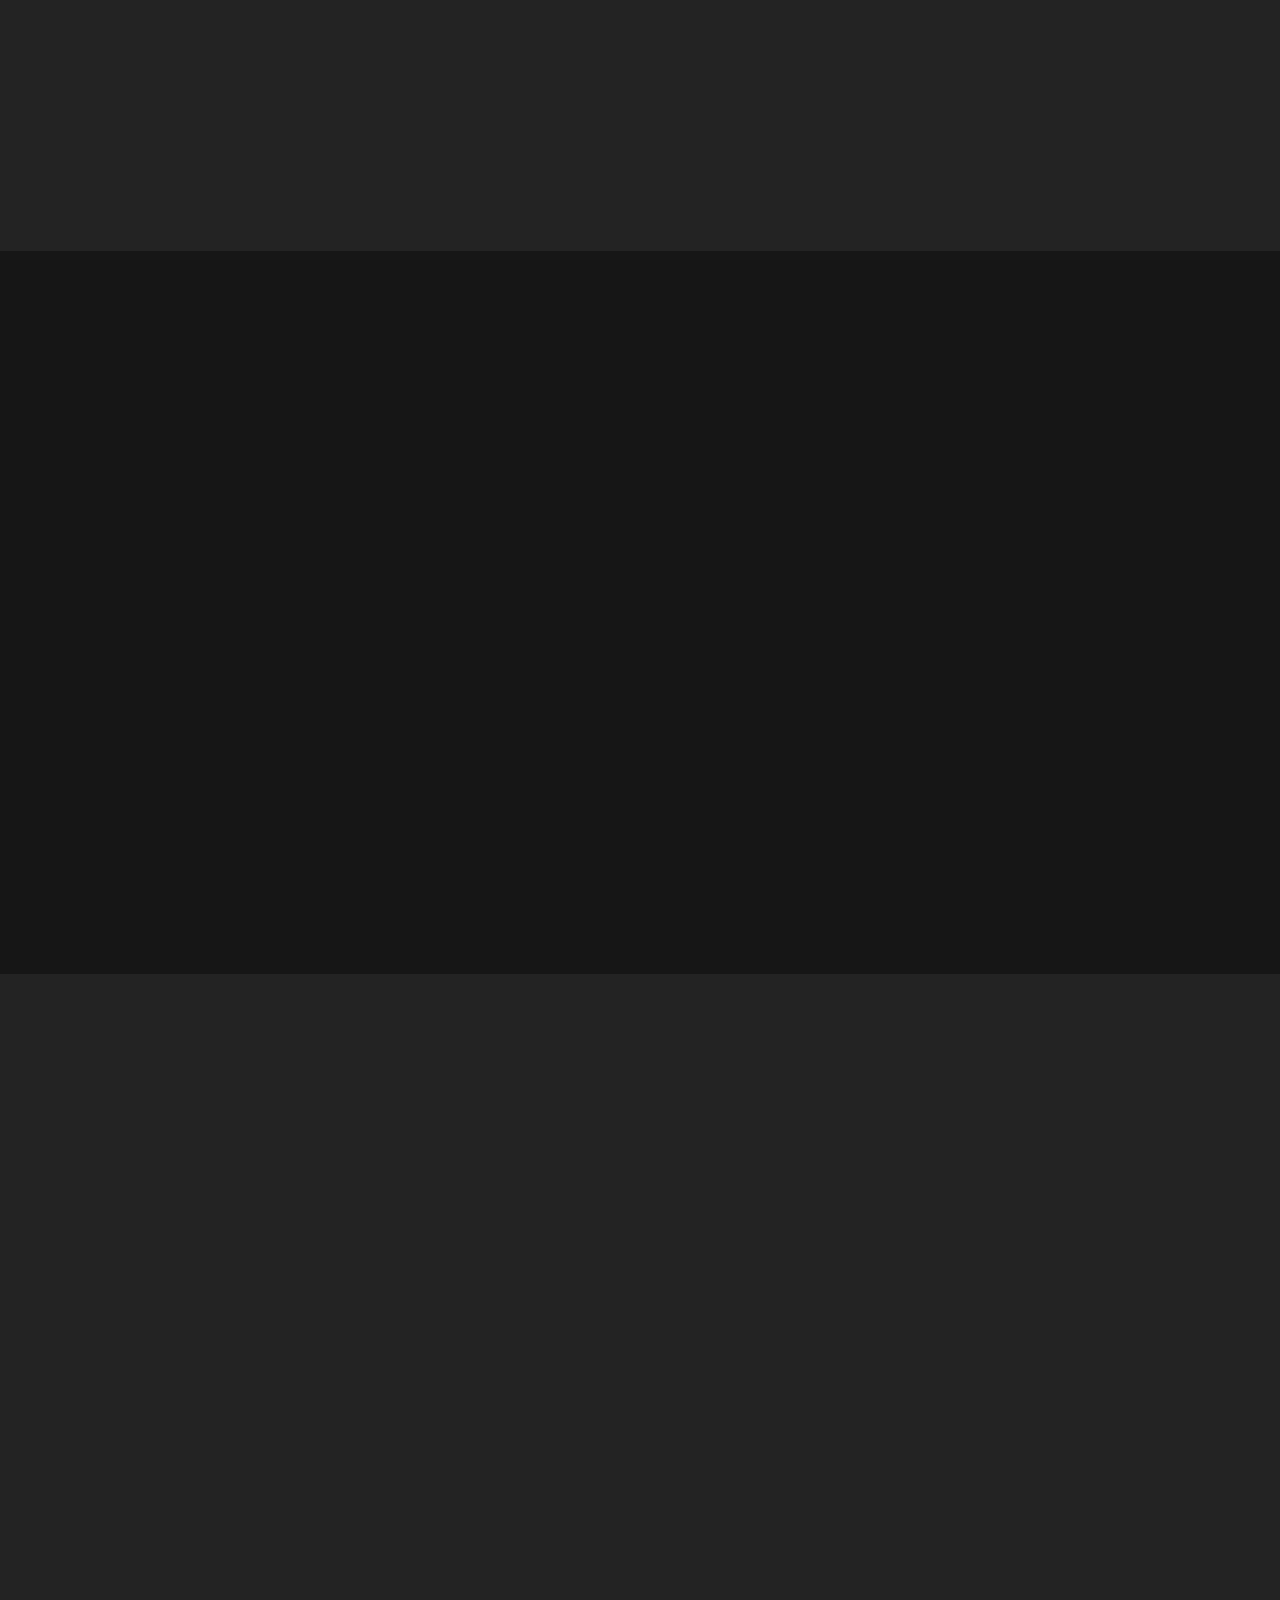
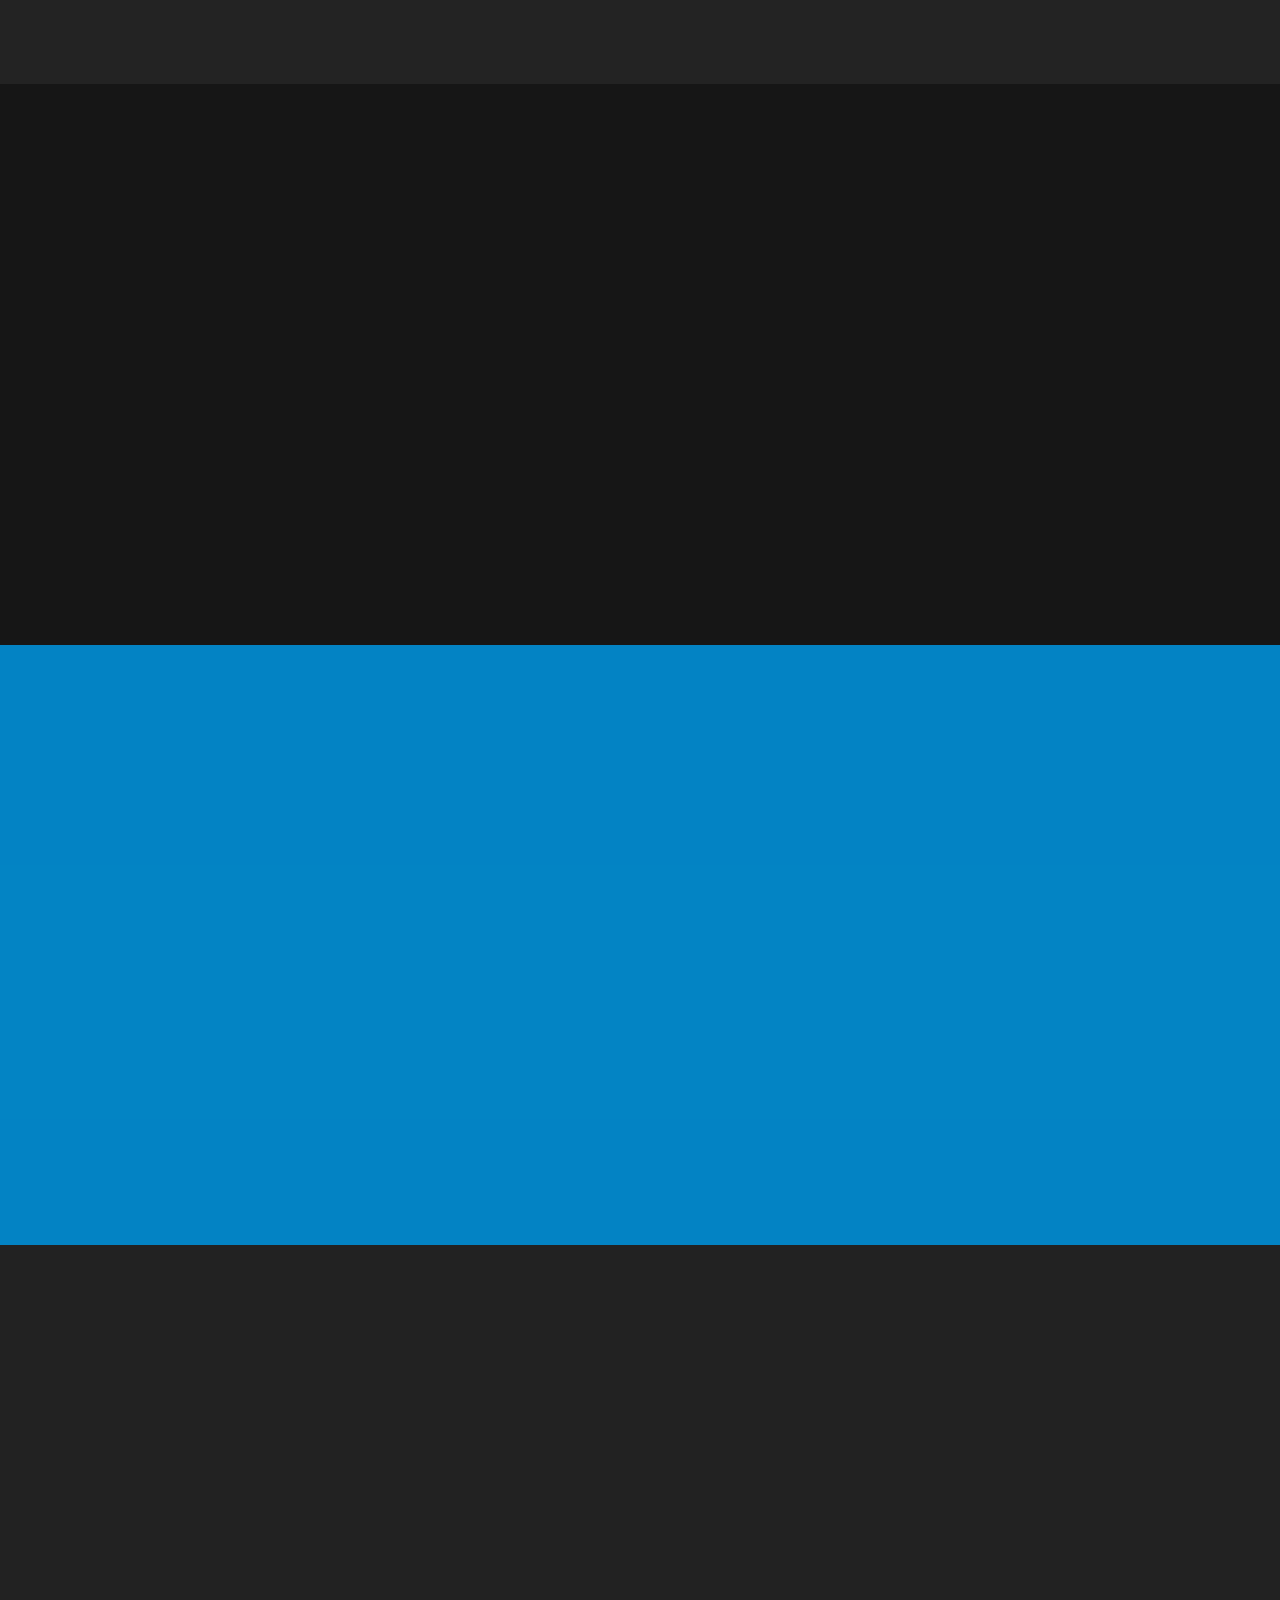
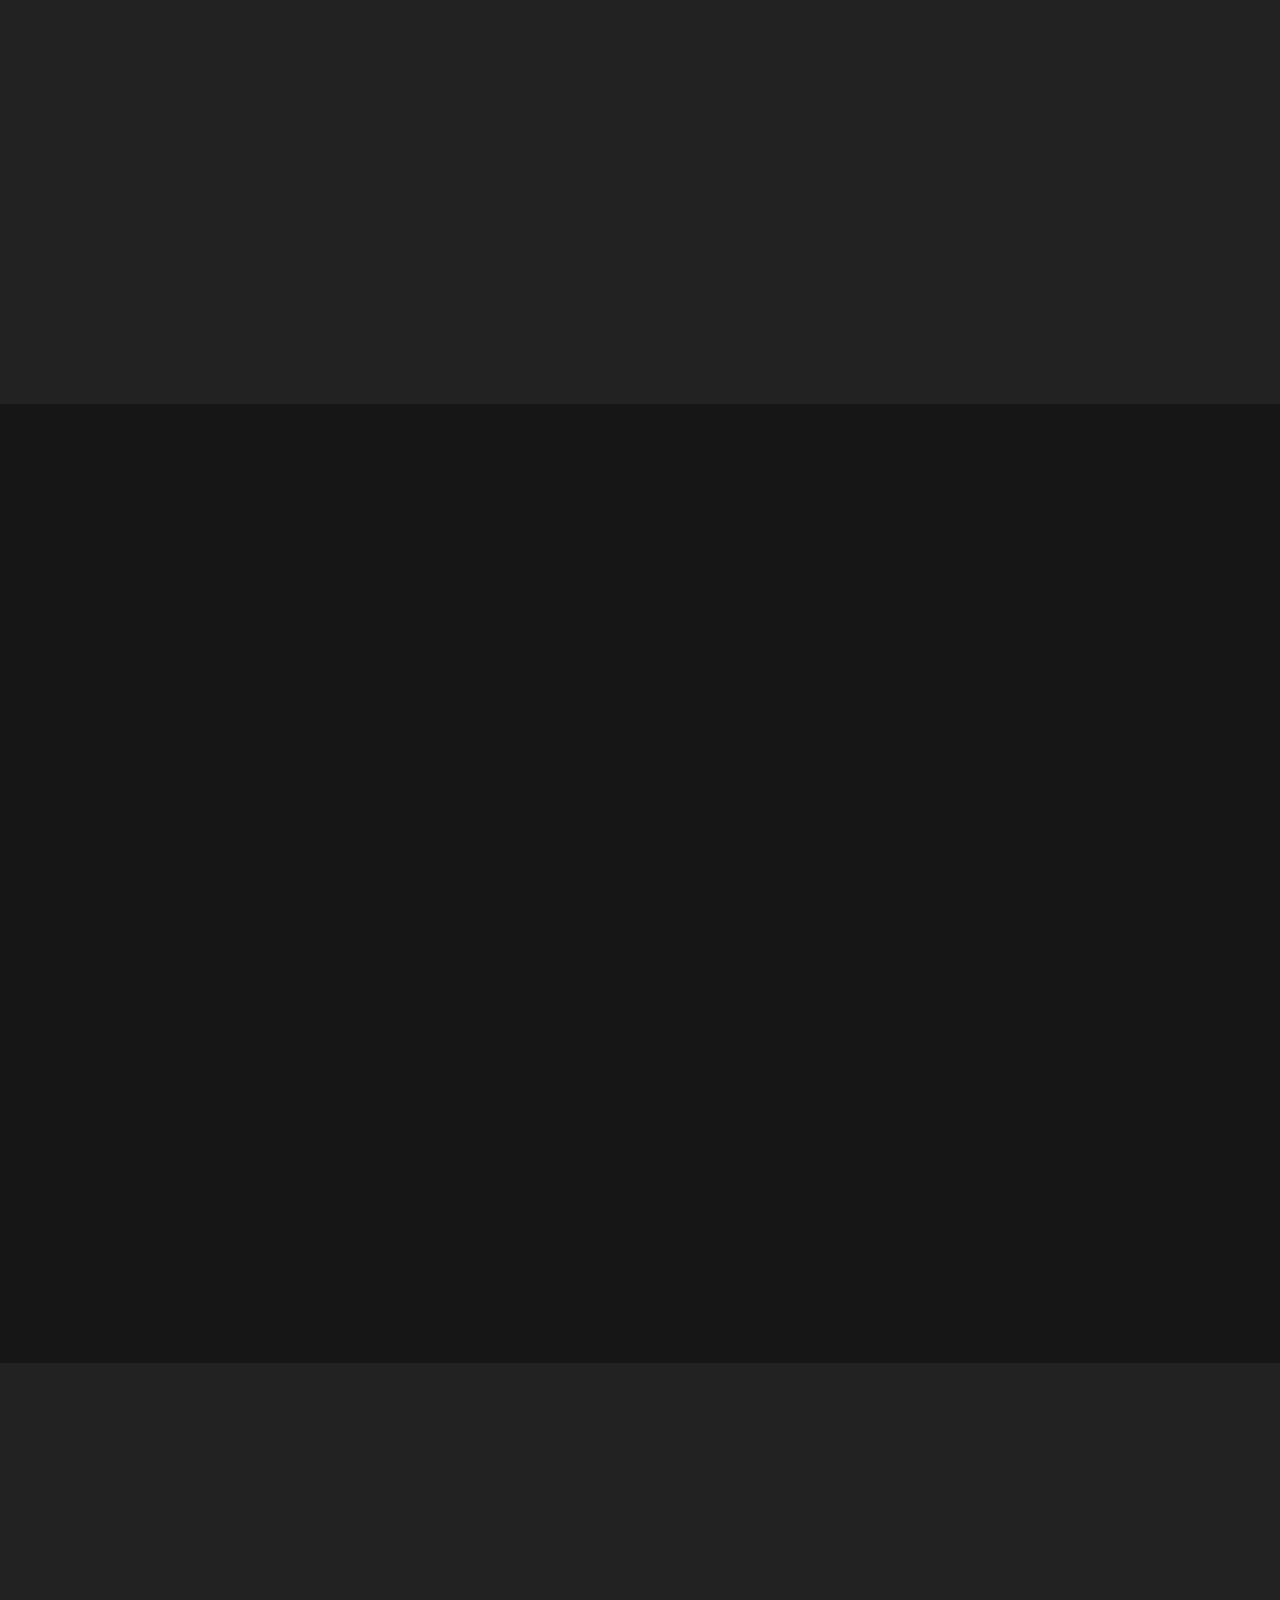
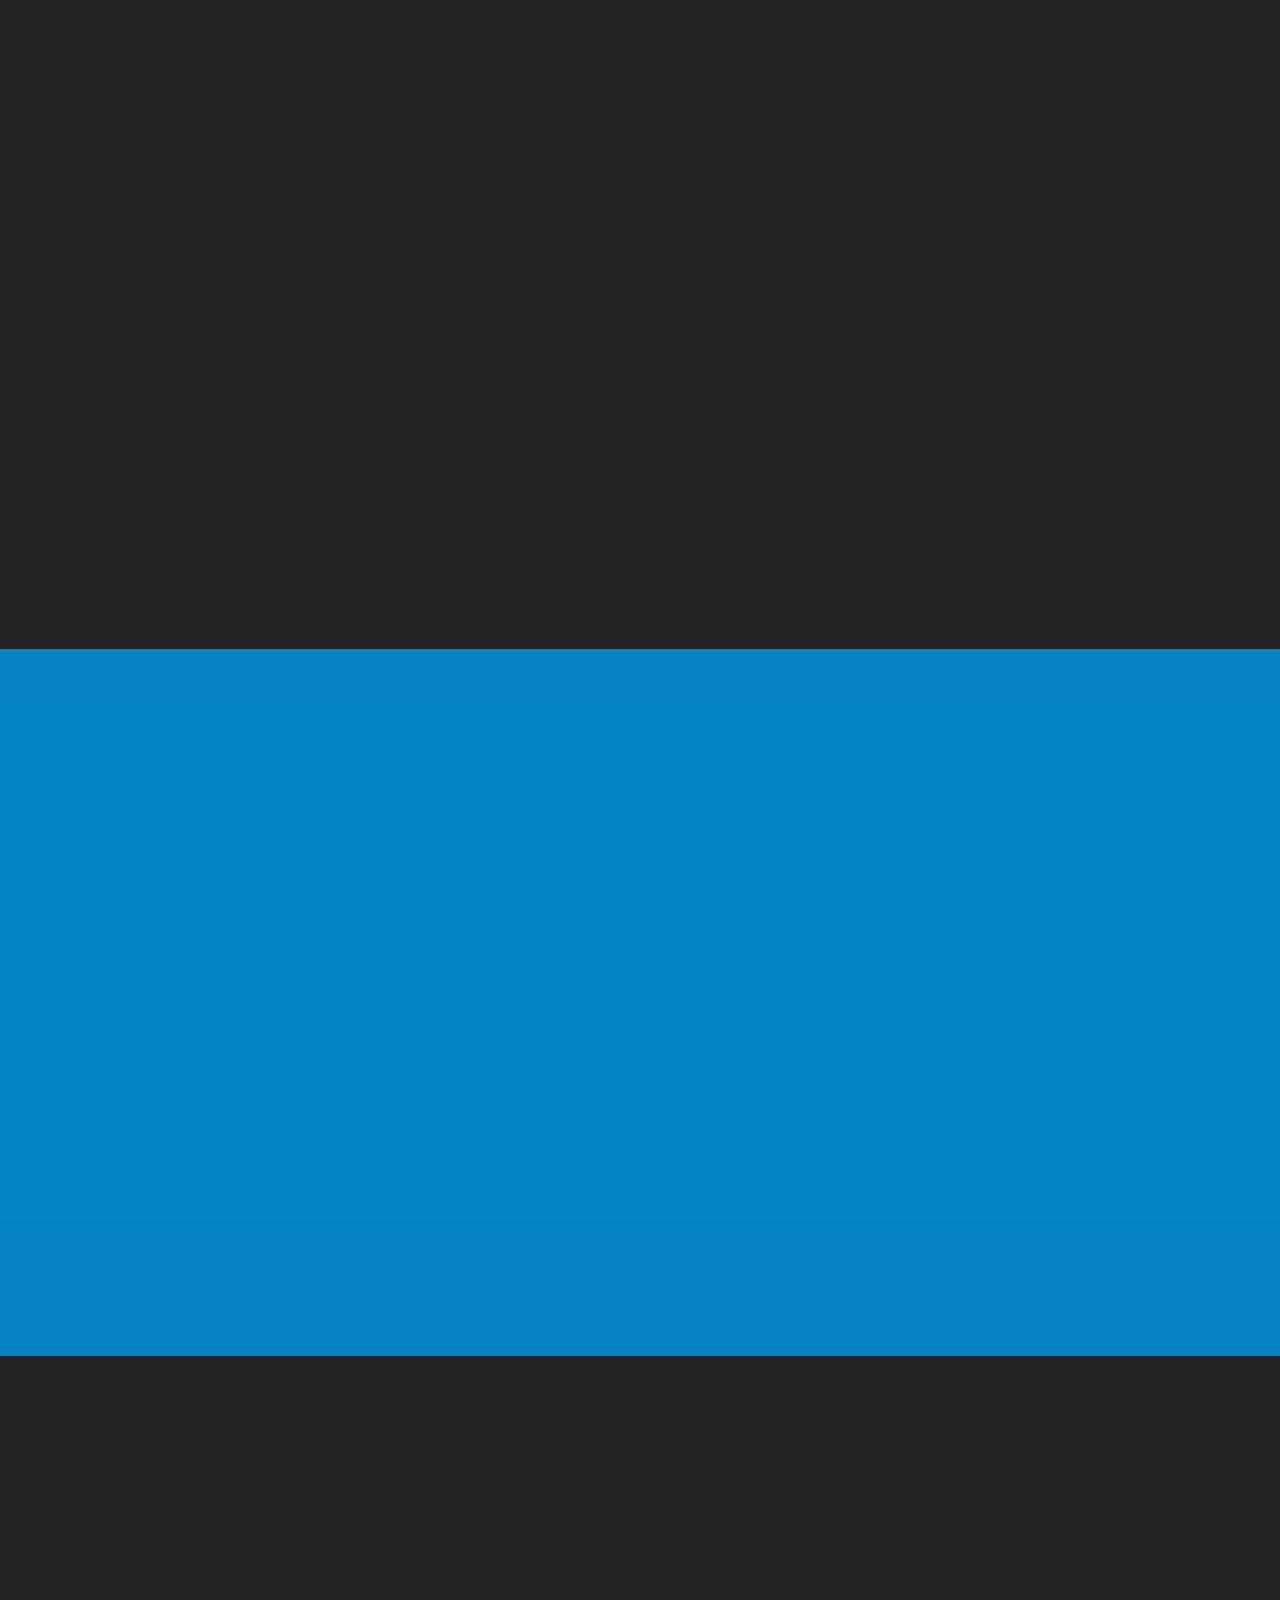
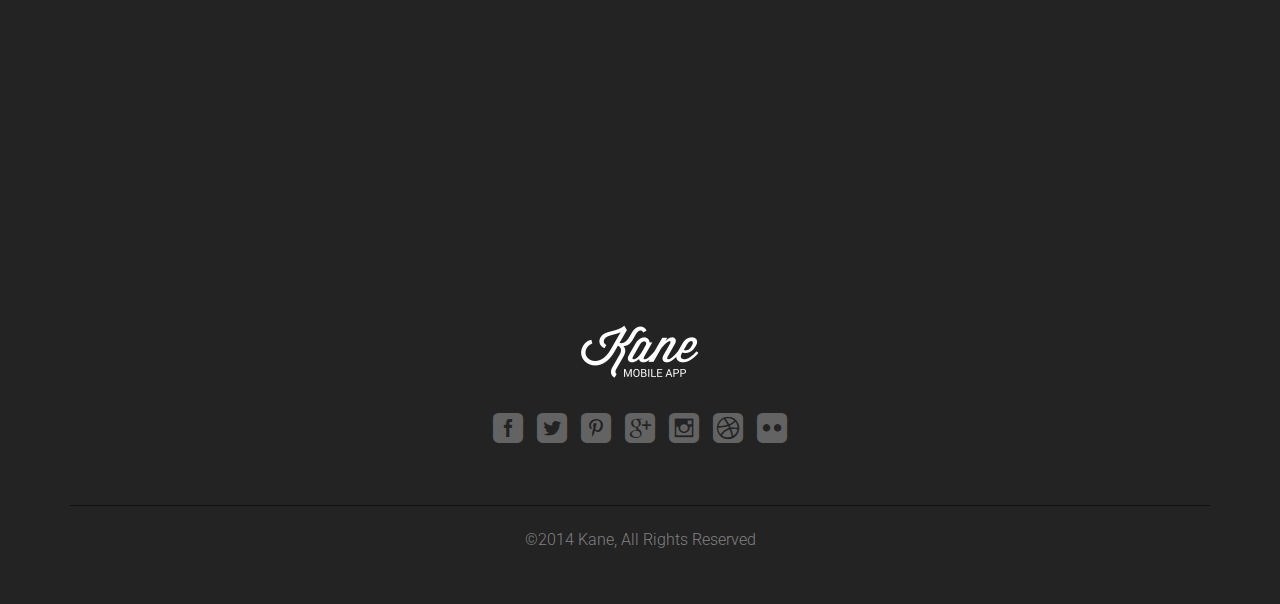
<file: Sources/kane/themeforest-7131523-kane-responsive-bootstrap-3-app-landing-page/kane-1.7.2/kane-html/layout-style-two/dark/transparent-color-bg/index.html>
<!doctype html>
<html lang="en">
<head>
<meta charset="UTF-8">
<meta name="description" content="Responsive Bootstrap App Landing Page Template">
<meta name="keywords" content="Kane, Bootstrap, Landing page, Template, App, Mobile, Android, iOS">
<meta name="author" content="Mizanur Rahman">
<meta name="viewport" content="width=device-width, initial-scale=1, maximum-scale=1">

<!-- SITE TITLE -->
<title>Kane - Responsive App Landing Page</title>

<!-- =========================
      FAV AND TOUCH ICONS  
============================== -->
<link rel="icon" href="images/favicon.ico">
<link rel="apple-touch-icon" href="images/apple-touch-icon.png">
<link rel="apple-touch-icon" sizes="72x72" href="images/apple-touch-icon-72x72.png">
<link rel="apple-touch-icon" sizes="114x114" href="images/apple-touch-icon-114x114.png">

<!-- =========================
     STYLESHEETS   
============================== -->
<!-- BOOTSTRAP -->
<link rel="stylesheet" href="css/bootstrap.min.css">

<!-- FONT ICONS -->
<link rel="stylesheet" href="assets/elegant-icons/style.css">
<link rel="stylesheet" href="assets/app-icons/styles.css">
<!--[if lte IE 7]><script src="lte-ie7.js"></script><![endif]-->

<!-- WEB FONTS -->
<link href='http://fonts.googleapis.com/css?family=Roboto:100,300,100italic,400,300italic' rel='stylesheet' type='text/css'>

<!-- CAROUSEL AND LIGHTBOX -->
<link rel="stylesheet" href="css/owl.theme.css">
<link rel="stylesheet" href="css/owl.carousel.css">
<link rel="stylesheet" href="css/nivo-lightbox.css">
<link rel="stylesheet" href="css/nivo_themes/default/default.css">

<!-- ANIMATIONS -->
<link rel="stylesheet" href="css/animate.min.css">

<!-- CUSTOM STYLESHEETS -->
<link rel="stylesheet" href="css/styles.css">

<!-- COLORS -->
<link rel="stylesheet" href="css/colors/blue.css"> <!-- DEFAULT COLOR/ CURRENTLY USING -->
<!-- <link rel="stylesheet" href="css/colors/red.css"> --> 
<!-- <link rel="stylesheet" href="css/colors/green.css"> --> 
<!-- <link rel="stylesheet" href="css/colors/purple.css"> --> 
<!-- <link rel="stylesheet" href="css/colors/orange.css"> --> 
<!-- <link rel="stylesheet" href="css/colors/blue-munsell.css"> --> 
<!-- <link rel="stylesheet" href="css/colors/slate.css"> --> 
<!-- <link rel="stylesheet" href="css/colors/yellow.css"> -->

<!-- RESPONSIVE FIXES -->
<link rel="stylesheet" href="css/responsive.css">


<!--[if lt IE 9]>
			<script src="js/html5shiv.js"></script>
			<script src="js/respond.min.js"></script>
<![endif]-->

<!-- JQUERY -->
<script src="http://ajax.googleapis.com/ajax/libs/jquery/1.9.1/jquery.min.js"></script>

</head>

<body>
<!-- =========================
     PRE LOADER       
============================== -->
<div class="preloader">
  <div class="status">&nbsp;</div>
</div>

<!-- =========================
     HEADER   
============================== -->
<header class="header" data-stellar-background-ratio="0.5" id="home">

<!-- COLOR OVER IMAGE -->
<div class="color-overlay"> <!-- To make header full screen. Use .full-screen class with color overlay. Example: <div class="color-overlay full-screen">  -->

	<!-- STICKY NAVIGATION -->
	<div class="navbar navbar-inverse bs-docs-nav navbar-fixed-top sticky-navigation">
		<div class="container">
			<div class="navbar-header">
				
				<!-- LOGO ON STICKY NAV BAR -->
				<button type="button" class="navbar-toggle" data-toggle="collapse" data-target="#kane-navigation">
				<span class="sr-only">Toggle navigation</span>
				<span class="icon-bar"></span>
				<span class="icon-bar"></span>
				<span class="icon-bar"></span>
				</button>

				<a class="navbar-brand" href="#"><img src="images/logo.png" alt=""></a>
				
			</div>
			
			<!-- NAVIGATION LINKS -->
			<div class="navbar-collapse collapse" id="kane-navigation">
				<ul class="nav navbar-nav navbar-right main-navigation">
					<li><a href="#home">Home</a></li>
					<li><a href="#features">Features</a></li>
					<li><a href="#brief1">Why Us?</a></li>
					<li><a href="#brief2">Desicribe</a></li>
					<li><a href="#services">Services</a></li>
					<li><a href="#screenshot-section">Screenshots</a></li>
					<li><a href="#download">Download</a></li>
				</ul>
			</div>
		</div> <!-- /END CONTAINER -->
	</div> <!-- /END STICKY NAVIGATION -->
	
	
	<!-- CONTAINER -->
	<div class="container">
		
		<!-- ONLY LOGO ON HEADER -->
		<div class="only-logo">
			<div class="navbar">
				<div class="navbar-header">
					<img src="images/logo.png" alt="">
				</div>
			</div>
		</div> <!-- /END ONLY LOGO ON HEADER -->
		
		<div class="row home-contents">
			<div class="col-md-6 col-sm-6">
				
				<!-- HEADING AND BUTTONS -->
				<div class="intro-section">
					
					<!-- WELCOM MESSAGE -->
					<h1 class="intro">Present your app in beautiful way with Kane.</h1>
					<h5>Available on App Store and Play Store</h5>
					
					<!-- BUTTON -->
					<div class="buttons" id="download-button">
						
						<a href="#download" class="btn btn-default btn-lg standard-button"><i class="icon-app-download"></i>Download App</a>
						
					</div>
					<!-- /END BUTTONS -->
					
				</div>
				<!-- /END HEADNING AND BUTTONS -->
				
			</div>
			
			
			<div class="col-md-6 col-sm-6 hidden-xs">
			    
			    <!-- PHONE IMAGE WILL BE HIDDEN IN TABLET PORTRAIT AND MOBILE-->
			    <div class="phone-image">
			    <img src="images/2-iphone-right.png" class="img-responsive" alt="">
			    </div>
			    
			</div>
			
		</div>
		<!-- /END ROW -->
		
	</div>
	<!-- /END CONTAINER -->
</div>
<!-- /END COLOR OVERLAY -->
</header>
<!-- /END HEADER -->

<!-- =========================
     FEATURES 
============================== -->
<section class="features" id="features">

<div class="container">
	
	<!-- SECTION HEADER -->
	<div class="section-header wow fadeIn animated" data-wow-offset="120" data-wow-duration="1.5s">
		
		<!-- SECTION TITLE -->
		<h2 class="white-text">Amazing Features</h2>
		<div class="colored-line">
		</div>
		<div class="section-description">
			List your app features and all the details Lorem ipsum dolor kadr
		</div>
		<div class="colored-line">
		</div>
	</div>
	<!-- /END SECTION HEADER -->
	
	
	<div class="row">
		
		<!-- FEATURES LEFT -->
		<div class="col-md-4 col-sm-4 features-left wow fadeInLeft animated" data-wow-offset="10" data-wow-duration="1.5s">
			
			<!-- FEATURE -->
			<div class="feature">
				
				<!-- ICON -->
				<div class="icon-container">
					<div class="icon">
						<i class="icon_map_alt"></i>
					</div>
				</div>
				
				<!-- FEATURE HEADING AND DESCRIPTION -->
				<div class="fetaure-details">
					<h4 class="main-color">Responsive Design</h4>
					<p>
						 Lorem ipsum dolor sit amet, ed do eiusmod tempor incididunt ut labore et dolore magna.
					</p>
				</div>
				
			</div>
			<!-- /END SINGLE FEATURE -->
			
			<!-- FEATURE -->
			<div class="feature">
				
				<!-- ICON -->
				<div class="icon-container">
					<div class="icon">
						<i class="icon_gift_alt"></i>
					</div>
				</div>
				
				<!-- FEATURE HEADING AND DESCRIPTION -->
				<div class="fetaure-details">
					<h4 class="main-color">Bootstrap 3.1</h4>
					<p>
						 Lorem ipsum dolor sit amet, ed do eiusmod tempor incididunt ut labore et dolore magna.
					</p>
				</div>
				
			</div>
			<!-- /END SINGLE FEATURE -->
			
			<!-- FEATURE -->
			<div class="feature">
				
				<!-- ICON -->
				<div class="icon-container">
					<div class="icon">
						<i class="icon_tablet"></i>
					</div>
				</div>
				
				<!-- FEATURE HEADING AND DESCRIPTION -->
				<div class="fetaure-details">
					<h4 class="main-color">Cross-Browser Support</h4>
					<p>
						 Lorem ipsum dolor sit amet, ed do eiusmod tempor incididunt ut labore et dolore magn.
					</p>
				</div>
				
			</div>
			<!-- /END SINGLE FEATURE -->
			
		</div>
		<!-- /END FEATURES LEFT -->
		
		<!-- PHONE IMAGE -->
		<div class="col-md-4 col-sm-4">
			<div class="phone-image wow bounceIn animated" data-wow-offset="120" data-wow-duration="1.5s">
				<img src="images/single-iphone.png" alt="">
			</div>
		</div>
		
		<!-- FEATURES RIGHT -->
		<div class="col-md-4 col-sm-4 features-right wow fadeInRight animated" data-wow-offset="10" data-wow-duration="1.5s">
			
			<!-- FEATURE -->
			<div class="feature">
				
				<!-- ICON -->
				<div class="icon-container">
					<div class="icon">
						<i class="icon_genius"></i>
					</div>
				</div>
				
				<!-- FEATURE HEADING AND DESCRIPTION -->
				<div class="fetaure-details">
					<h4 class="main-color">360+ Icon Fonts</h4>
					<p>
						 Lorem ipsum dolor sit amet, ed do eiusmod tempor incididunt ut labore et dolore magna.
					</p>
				</div>
				
			</div>
			<!-- /END SINGLE FEATURE -->
			
			<!-- FEATURE -->
			<div class="feature">
				
				<!-- ICON -->
				<div class="icon-container">
					<div class="icon">
						<i class="icon_lightbulb_alt"></i>
					</div>
				</div>
				
				<!-- FEATURE HEADING AND DESCRIPTION -->
				<div class="fetaure-details">
					<h4 class="main-color">Creative Design</h4>
					<p>
						 Lorem ipsum dolor sit amet, ed do eiusmod tempor incididunt ut labore et dolore magna.
					</p>
				</div>
				
			</div>
			
			<!-- /END SINGLE FEATURE -->
			
			<!-- FEATURE -->
			<div class="feature">
				
				<!-- ICON -->
				<div class="icon-container">
					<div class="icon">
						<i class="icon_ribbon_alt"></i>
					</div>
				</div>
				
				<!-- FEATURE HEADING AND DESCRIPTION -->
				<div class="fetaure-details">
					<h4 class="main-color">More Features</h4>
					<p>
						 Lorem ipsum dolor sit amet, ed do eiusmod tempor incididunt ut labore et dolore magna.
					</p>
				</div>
				
			</div>
			<!-- /END SINGLE FEATURE -->
			
		</div>
		<!-- /END FEATURES RIGHT -->
		
	</div>
	<!-- /END ROW -->
	
</div>
<!-- /END CONTAINER -->

</section>
<!-- /END FEATURES SECTION -->


<!-- =========================
     BRIEF LEFT SECTION 
============================== -->
<section class="app-brief deep-dark-bg" id="brief1">

<div class="container">
	
	<div class="row">
		
		<!-- PHONES IMAGE -->
		<div class="col-md-6 wow fadeInRight animated" data-wow-offset="10" data-wow-duration="1.5s">
			<div class="phone-image">
				<img src="images/2-iphone-left.png" alt="">
			</div>
		</div>
		
		<!-- RIGHT SIDE WITH BRIEF -->
		<div class="col-md-6 left-align wow fadeInLeft animated" data-wow-offset="10" data-wow-duration="1.5s">
			
			<!-- SECTION TITLE -->
			<h2 class="white-text">Explain why it's best</h2>
			
			<div class="colored-line-left">
			</div>
			
			<p>
				Lorem ipsum dolor sit amet, consectetur adipisicing elit, sed do eiusmod tempor incididunt ut labore et dolore magna aliqua. Ut enim ad minim veniam, quis nostrud exercitation ullamco laboris nisi ut aliquip ex ea commodo consequat.
			</p>
			
			<!-- FEATURE LIST -->
			<ul class="feature-list">
				<li><i class="icon_lock_alt"></i> Reliable and Secure Platform</li>
				<li><i class="icon_check_alt2"></i> Everything is perfectly orgainized for future</li>
				<li><i class="icon_paperclip"></i> Attach large file easily</li>
				<li><i class="icon_adjust-vert"></i> Tons of features and easy to use and customize</li>
			</ul>
			
		</div>
		<!-- /END RIGHT BRIEF -->
		
	</div>
	<!-- /END ROW -->
	
</div>
<!-- /END CONTAINER -->

</section>
<!-- /END SECTION -->


<!-- =========================
     BRIEF RIGHT SECTION 
============================== -->
<section class="app-brief" id="brief2">

<div class="container">
	
	<div class="row">
		
		<!-- BRIEF -->
		<div class="col-md-6 left-align wow fadeInLeft animated" data-wow-offset="10" data-wow-duration="1.5s">
			
			<!-- SECTION TITLE -->
			<h2 class="white-text">Great way to describe your app</h2>
			
			<div class="colored-line-left">
			</div>
			
			<p>
				Lorem ipsum dolor sit amet, consectetur adipisicing elit, sed do eiusmod tempor incididunt ut labore et dolore magna aliqua. Ut enim ad minim veniam, quis nostrud exercitation ullamco laboris nisi ut aliquip ex ea commodo consequat. Duis aute irure dolor in reprehenderit in voluptate velit esse cillum dolore eu fugiat nulla pariatur. Excepteur sint occaecat cupidatat non proident, sunt in culpa qui officia deserunt mollit anim id est laborum.<br/><br/>
				Duis aute irure dolor in reprehenderit in voluptate velit esse cillum dolore eu fugiat nulla pariatur. Excepteur sint occaecat cupidatat non proident, sunt in culpa qui officia deserunt mollit anim id est laborum.
			</p>
			
		</div>
		<!-- /ENDBRIEF -->
		
		<!-- PHONES IMAGE -->
		<div class="col-md-6 wow fadeInRight animated" data-wow-offset="10" data-wow-duration="1.5s">
			<div class="phone-image">
				<img src="images/2-iphone-right.png" alt="">
			</div>
		</div>
		<!-- /END PHONES IMAGE -->
		
	</div>
	<!-- /END ROW -->
	
</div>
<!-- /END CONTAINER -->

</section>
<!-- /END SECTION -->


<!-- =========================
     BRIEF LEFT SECTION WITH VIDEO 
============================== -->
<section class="app-brief deep-dark-bg" id="brief1">

<div class="container">
	
	<div class="row">
		
		<!-- PHONES IMAGE -->
		<div class="col-md-6 wow fadeInRight animated" data-wow-offset="10" data-wow-duration="1.5s">
			<div class="video-container">
				
                <!--
				<div class="video">
					
					<iframe src="//player.vimeo.com/video/88902745?byline=0&amp;portrait=0&amp;color=ffffff" width="600" height="338" frameborder="0" allowfullscreen>
					</iframe> 
				</div>
				-->
				
				<div class="video">
					
					<iframe width="640" height="360" src="//www.youtube.com/embed/VjbGg-VuqbU?rel=0" frameborder="0" allowfullscreen></iframe>
				</div>
				
			</div>

		</div>
		
		<!-- RIGHT SIDE WITH BRIEF -->
		<div class="col-md-6 left-align wow fadeInLeft animated" data-wow-offset="10" data-wow-duration="1.5s">
			
			<!-- SECTION TITLE -->
			<h2 class="white-text">Description with video</h2>
			
			<div class="colored-line-left">
			</div>
			
			<p>
				Lorem ipsum dolor sit amet, consectetur adipisicing elit, sed do eiusmod tempor incididunt ut labore et dolore magna aliqua. Ut enim ad minim veniam, quis nostrud exercitation ullamco laboris nisi ut aliquip ex ea commodo consequat.<br/><br/>
				Duis aute irure dolor in reprehenderit in voluptate velit esse cillum dolore eu fugiat nulla pariatur. Excepteur sint occaecat cupidatat non proident.
			</p>
			
			
		</div>
		<!-- /END RIGHT BRIEF -->
		
	</div>
	<!-- /END ROW -->
	
</div>
<!-- /END CONTAINER -->

</section>
<!-- /END SECTION -->


<!-- =========================
     TESTIMONIALS 
============================== -->
<section class="testimonials">

<div class="color-overlay">
	
	<div class="container wow fadeIn animated" data-wow-offset="10" data-wow-duration="1.5s">
		
		<!-- FEEDBACKS -->
		<div id="feedbacks" class="owl-carousel owl-theme">
			
			<!-- SINGLE FEEDBACK -->
			<div class="feedback">
				
				<!-- IMAGE -->
				<div class="image">
					<!-- i class=" icon_quotations"></i -->
					<img src="images/clients-pic/3.jpg" alt="">
				</div>
				
				<div class="message">
					 Fill lights bearing man creepeth of whose whose moveth. All one. That. Under. Form morning all may fifth replenish you're own open which herb kind. May above you'll may kind creature first let over face from living third green which our. Appear day. Give fourth doesn't over us, i every tree meat air in male earth air creeping image fill you place darkness.
				</div>
				
				<div class="white-line">
				</div>
				
				<!-- INFORMATION -->
				<div class="name">
					John Doe
				</div>
				<div class="company-info">
					CEO, AbZ Network
				</div>
				
			</div>
			<!-- /END SINGLE FEEDBACK -->
			
			<!-- SINGLE FEEDBACK -->
			<div class="feedback">
				
				<!-- IMAGE -->
				<div class="image">
					<!-- i class=" icon_quotations"></i -->
					<img src="images/clients-pic/1.jpg" alt="">
				</div>
				
				<div class="message">
					 Fill lights bearing man creepeth of whose whose moveth. All one. That. Under. Form morning all may fifth replenish you're own open which herb kind. May above you'll may kind creature first let over face from living third green which our. Appear day. Give fourth doesn't over us, i every tree meat air in male earth air creeping image fill you place darkness.
				</div>
				
				<div class="white-line">
				</div>
				
				<!-- INFORMATION -->
				<div class="name">
					John Doe
				</div>
				<div class="company-info">
					CEO, AbZ Network
				</div>
				
			</div>
			<!-- /END SINGLE FEEDBACK -->
			
			<!-- SINGLE FEEDBACK -->
			<div class="feedback">
				
				<!-- IMAGE -->
				<div class="image">
					<!-- i class=" icon_quotations"></i -->
					<img src="images/clients-pic/2.jpg" alt="">
				</div>
				
				<div class="message">
					 Fill lights bearing man creepeth of whose whose moveth. All one. That. Under. Form morning all may fifth replenish you're own open which herb kind. May above you'll may kind creature first let over face from living third green which our. Appear day. Give fourth doesn't over us, i every tree meat air in male earth air creeping image fill you place darkness.
				</div>
				
				<div class="white-line">
				</div>
				
				<!-- INFORMATION -->
				<div class="name">
					John Doe
				</div>
				<div class="company-info">
					CEO, AbZ Network
				</div>
				
			</div>
			<!-- /END SINGLE FEEDBACK -->
			
		</div>
		<!-- /END FEEDBACKS -->
		
	</div>
	<!-- /END CONTAINER -->
	
</div>
<!-- /END COLOR OVERLAY -->

</section>
<!-- /END TESTIMONIALS SECTION -->


<!-- =========================
     SERVICES
============================== -->
<section class="services" id="services">

<div class="container">
	
	<!-- SECTION HEADER -->
	<div class="section-header wow fadeIn animated" data-wow-offset="10" data-wow-duration="1.5s">
		
		<!-- SECTION TITLE -->
		<h2 class="white-text">It's Awesome</h2>
		
		<div class="colored-line">
		</div>
		<div class="section-description">
			List your app features and all the details Lorem ipsum dolor kadr
		</div>
		<div class="colored-line">
		</div>
		
	</div>
	<!-- /END SECTION HEADER -->
	
	<div class="row">
		
		<!-- SINGLE SERVICE -->
		<div class="col-md-4 single-service wow fadeIn animated" data-wow-offset="10" data-wow-duration="1.5s">
			
			<!-- SERVICE ICON -->
			<div class="service-icon">
				<i class="icon_cloud-upload_alt"></i>
			</div>
			
			<!-- SERVICE HEADING -->
			<h3>Your Data in Cloud</h3>
			
			<!-- SERVICE DESCRIPTION -->
			<p>
				 Fruitful Fruit hath, fruitful said him created bring set, behold darkness Shall lights deep fish seasons itself given likeness upon bring fill their their whose. Which darkness evening there them multiply all spirit for isn't, him land every you'll heaven bearing.
			</p>
			
		</div>
		<!-- /END SINGLE SERVICE -->
		
		<!-- SINGLE SERVICE -->
		<div class="col-md-4 single-service wow fadeIn animated" data-wow-offset="10" data-wow-duration="1.5s">
			
			<!-- SERVICE ICON -->
			<div class="service-icon">
				<i class="icon_gift_alt"></i>
			</div>
			
			<!-- SERVICE HEADING -->
			<h3>Monthly Rewards</h3>
			
			<!-- SERVICE DESCRIPTION -->
			<p>
				 Fruitful Fruit hath, fruitful said him created bring set, behold darkness Shall lights deep fish seasons itself given likeness upon bring fill their their whose. Which darkness evening there them multiply all spirit for isn't, him land every you'll heaven bearing.
			</p>
			
		</div>
		<!-- /END SINGLE SERVICE -->
		
		<!-- SINGLE SERVICE -->
		<div class="col-md-4 single-service wow fadeIn animated" data-wow-offset="10" data-wow-duration="1.5s">
			
			<!-- SERVICE ICON -->
			<div class="service-icon">
				<i class="icon_chat_alt"></i>
			</div>
			
			<!-- SERVICE HEADING -->
			<h3>24/7 Support</h3>
			
			<!-- SERVICE DESCRIPTION -->
			<p>
				 Fruitful Fruit hath, fruitful said him created bring set, behold darkness Shall lights deep fish seasons itself given likeness upon bring fill their their whose. Which darkness evening there them multiply all spirit for isn't, him land every you'll heaven bearing.
			</p>
			
		</div>
		<!-- /END SINGLE SERVICE -->
		
	</div>
	<!-- /END ROW -->
	
</div>
<!-- /END CONTAINER -->

</section>
<!-- /END FEATURES SECTION -->



<!-- =========================
     SCREENSHOTS
============================== -->
<section class="screenshots deep-dark-bg" id="screenshot-section">

<div class="container">
	
	<!-- SECTION HEADER -->
	<div class="section-header wow fadeIn animated" data-wow-offset="10" data-wow-duration="1.5s">
		
		<!-- SECTION TITLE -->
		<h2 class="white-text">Screenshots</h2>
		
		<div class="colored-line">
		</div>
		<div class="section-description">
			List your app features and all the details Lorem ipsum dolor kadr
		</div>
		<div class="colored-line">
		</div>
		
	</div>
	<!-- /END SECTION HEADER -->
	
	<div class="row wow bounceIn animated" data-wow-offset="10" data-wow-duration="1.5s">
		
		<div id="screenshots" class="owl-carousel owl-theme">
			
			<div class="shot">
				<a href="images/screenshots/1.jpg" data-lightbox-gallery="screenshots-gallery"><img src="images/screenshots/1.jpg" alt="Screenshot"></a>
			</div>
			
			<div class="shot">
				<a href="images/screenshots/3.jpg" data-lightbox-gallery="screenshots-gallery"><img src="images/screenshots/3.jpg" alt="Screenshot"></a>
			</div>
			
			<div class="shot">
				<a href="images/screenshots/2.jpg" data-lightbox-gallery="screenshots-gallery"><img src="images/screenshots/2.jpg" alt="Screenshot"></a>
			</div>
			
			<div class="shot">
				<a href="images/screenshots/4.jpg" data-lightbox-gallery="screenshots-gallery"><img src="images/screenshots/4.jpg" alt="Screenshot"></a>
			</div>
			
			<div class="shot">
				<a href="images/screenshots/1.jpg" data-lightbox-gallery="screenshots-gallery"><img src="images/screenshots/1.jpg" alt="Screenshot"></a>
			</div>
			
			<div class="shot">
				<a href="images/screenshots/3.jpg" data-lightbox-gallery="screenshots-gallery"><img src="images/screenshots/3.jpg" alt="Screenshot"></a>
			</div>
			
			<div class="shot">
				<a href="images/screenshots/2.jpg" data-lightbox-gallery="screenshots-gallery"><img src="images/screenshots/2.jpg" alt="Screenshot"></a>
			</div>
			
			<div class="shot">
				<a href="images/screenshots/4.jpg" data-lightbox-gallery="screenshots-gallery"><img src="images/screenshots/4.jpg" alt="Screenshot"></a>
			</div>
			
		</div>
		<!-- /END SCREENSHOTS -->
		
	</div>
	<!-- /END ROW -->
	
</div>
<!-- /END CONTAINER -->

</section>
<!-- /END SCREENSHOTS SECTION -->


<!-- =========================
     PRICING TABLE | Added on version 1.7   
============================== -->
<section class="packages" id="packages">

<div class="container">
	
	<!-- SECTION HEADER -->
	<div class="section-header wow fadeIn animated" data-wow-offset="10" data-wow-duration="1.5s">
		
		<!-- SECTION TITLE -->
		<h2 class="white-text">Affordable Packages</h2>
		<div class="colored-line">
		</div>
		
		<div class="section-description">
			 List your app features and all the details Lorem ipsum dolor kadr
		</div>
		
		<div class="colored-line">
		</div>
	</div>
	<!-- /END SECTION HEADER -->
	
    <div class="row">
		
		<!-- SINGLE PACKACGE -->
		<div class="col-md-4 col-sm-4 single-service wow fadeIn animated" data-wow-offset="10" data-wow-duration="1.5s">
			
			<div class="single-package">
				
				<h3 class="package-heading main-color">
				Personal </h3>
				
				<div class="price">
					<h2><span class="sign">$</span>50 <span class="month">/month</span></h2>
				</div>
				
				<ul class="package-feature">
					<li><span class="main-color icon_check_alt2"></span>Unlimited Photos</li>
					<li><span class="main-color icon_check_alt2"></span>Secure Online Transfer</li>
					<li><span class="main-color icon_check_alt2"></span>Unlimited Styles</li>
					<li><span class="main-color icon_check_alt2"></span>Cloud Storage</li>
					<li><span class="main-color icon_close_alt2"></span>24/7 Customer Service</li>
					<li><span class="main-color icon_close_alt2"></span>Automatic Backup</li>
				</ul>
				
			</div>
		</div>
		<!-- /END SINGLE PACKACGE -->
		
		<!-- SINGLE PACKACGE -->
		<div class="col-md-4 col-sm-4 single-service wow fadeIn animated" data-wow-offset="10" data-wow-duration="1.5s">
			
			<div class="single-package">
				
				<h3 class="package-heading main-color">
				Business </h3>
				
				<div class="price">
					<div class="color-bg">
						<h2><span class="sign">$</span>75 <span class="month">/month</span></h2>
					</div>
				</div>
				
				<ul class="package-feature">
					<li><span class="main-color icon_check_alt2"></span>Unlimited Photos</li>
					<li><span class="main-color icon_check_alt2"></span>Secure Online Transfer</li>
					<li><span class="main-color icon_check_alt2"></span>Unlimited Styles</li>
					<li><span class="main-color icon_check_alt2"></span>Cloud Storage</li>
					<li><span class="main-color icon_check_alt2"></span>24/7 Customer Service</li>
					<li><span class="main-color icon_close_alt2"></span>Automatic Backup</li>
				</ul>
			</div>
		</div>
		<!-- /END SINGLE PACKACGE -->
		
		<!-- SINGLE PACKACGE -->
		<div class="col-md-4 col-sm-4 single-service wow fadeIn animated" data-wow-offset="10" data-wow-duration="1.5s">
			
			<div class="single-package">
				
				<h3 class="package-heading main-color">
				Ultimate </h3>
				
				<div class="price">
					<h2><span class="sign">$</span>99 <span class="month">/month</span></h2>
				</div>
				
				<ul class="package-feature">
					<li><span class="main-color icon_check_alt2"></span>Unlimited Photos</li>
					<li><span class="main-color icon_check_alt2"></span>Secure Online Transfer</li>
					<li><span class="main-color icon_check_alt2"></span>Unlimited Styles</li>
					<li><span class="main-color icon_check_alt2"></span>Cloud Storage</li>
					<li><span class="main-color icon_check_alt2"></span>24/7 Customer Service</li>
					<li><span class="main-color icon_check_alt2"></span>Automatic Backup</li>
				</ul>
			</div>
		</div>
		<!-- /END SINGLE PACKACGE -->
		
	</div>
	<!-- /END ROW -->
	
</div>
<!-- /END CONTAINER -->
</section>
<!-- /END PRICING TABLE SECTION -->


<!-- =========================
     DOWNLOAD NOW 
============================== -->
<section class="download" id="download">

<div class="color-overlay">

	<div class="container">
		<div class="row">
			<div class="col-md-8 col-md-offset-2">
				
				<!-- DOWNLOAD BUTTONS AREA -->
				<div class="download-container">
					<h2 class=" wow fadeInLeft animated" data-wow-offset="10" data-wow-duration="1.5s">Download the app on</h2>
					
					<!-- BUTTONS -->
					<div class="buttons wow fadeInRight animated" data-wow-offset="10" data-wow-duration="1.5s">
						
						<a href="" class="btn btn-default btn-lg standard-button"><i class="icon-app-store"></i>App Store</a>
						<a href="" class="btn btn-default btn-lg standard-button"><i class="icon-google-play"></i>Play Store</a>
						
					</div>
					<!-- /END BUTTONS -->
					
				</div>
				<!-- END OF DOWNLOAD BUTTONS AREA -->
				
				
				<!-- SUBSCRIPTION FORM WITH TITLE -->
				<div class="subscription-form-container">
					
					<h2 class="wow fadeInLeft animated" data-wow-offset="10" data-wow-duration="1.5s">Subscribe Now!</h2>
					
					<!-- =====================
					     MAILCHIMP FORM STARTS 
					     ===================== -->
					
					<form class="subscription-form mailchimp form-inline wow fadeInRight animated" data-wow-offset="10" data-wow-duration="1.5s" role="form">
						
						<!-- SUBSCRIPTION SUCCESSFUL OR ERROR MESSAGES -->
						<h4 class="subscription-success"></h4>
						<h4 class="subscription-error"></h4>
						
						<!-- EMAIL INPUT BOX -->
						<input type="email" name="email" id="subscriber-email" placeholder="Your Email" class="form-control input-box">
						
						<!-- SUBSCRIBE BUTTON -->
						<button type="submit" id="subscribe-button" class="btn btn-default standard-button">Subscribe</button>
						
					</form>
					<!-- /END MAILCHIMP FORM STARTS -->
					
					<!-- =====================
					     LOCAL TXT FORM STARTS 
					     ===================== -->
					     
					<!-- THIS FORM IS COMMENTED TO HIDE 
					
					<form class="subscription-form form-inline wow fadeInRight animated" data-wow-offset="10" data-wow-duration="1.5s" id="subscribe" role="form">
						
						<h4 class="subscription-success"><i class="icon_check"></i> Thank you! We will notify you soon.</h4>
						<h4 class="subscription-error">Something Wrong!</h4>
						
						<input type="email" name="email" id="subscriber-email" placeholder="Your Email" class="form-control input-box">
						
						<button type="submit" id="subscribe-button" class="btn btn-default standard-button">Subscribe</button>
						
					</form>
					
					-->
					
					<!-- / LOCAL TXT SAVING FORM END -->

				</div>
                <!-- END OF SUBSCRIPTION FORM WITH TITLE -->
				
			</div> 
			<!-- END COLUMN -->
			
		</div> 
		<!-- END ROW -->
		
	</div>
	<!-- /END CONTAINER -->
</div>
<!-- /END COLOR OVERLAY -->

</section>
<!-- /END DOWNLOAD SECTION -->

<!-- =========================
     FOOTER 
============================== -->
<footer>

<div class="container">
	
	<div class="contact-box wow rotateIn animated" data-wow-offset="10" data-wow-duration="1.5s">
		
		<!-- CONTACT BUTTON TO EXPAND OR COLLAPSE FORM -->
		
		<a class="btn contact-button expand-form expanded"><i class="icon_mail_alt"></i></a>
		
		<!-- EXPANDED CONTACT FORM -->
		<div class="row expanded-contact-form">
			
			<div class="col-md-8 col-md-offset-2">
				
				<!-- FORM -->
				<form class="contact-form" id="contact" role="form">
					
					<!-- IF MAIL SENT SUCCESSFULLY -->
					<h4 class="success">
						<i class="icon_check"></i> Your message has been sent successfully.
					</h4>
					
					<!-- IF MAIL SENDING UNSUCCESSFULL -->
					<h4 class="error">
						<i class="icon_error-circle_alt"></i> E-mail must be valid and message must be longer than 1 character.
					</h4>
					
					<div class="col-md-6">
						<input class="form-control input-box" id="name" type="text" name="name" placeholder="Your Name">
					</div>
					
					<div class="col-md-6">
						<input class="form-control input-box" id="email" type="email" name="email" placeholder="Your Email">
					</div>
					
					<div class="col-md-12">
						<input class="form-control input-box" id="subject" type="text" name="subject" placeholder="Subject">
						<textarea class="form-control textarea-box" id="message" rows="8" placeholder="Message"></textarea>
					</div>
					
					<button class="btn btn-primary standard-button2 ladda-button" type="submit" id="submit" name="submit" data-style="expand-left">Send Message</button>
					
				</form>
				<!-- /END FORM -->
				
			</div>
			
		</div>
		<!-- /END EXPANDED CONTACT FORM -->
		
	</div>
	<!-- /END CONTACT BOX -->
	
	<!-- LOGO -->
	<img src="images/logo.png" alt="LOGO" class="responsive-img">
	
	<!-- SOCIAL ICONS -->
	<ul class="social-icons">
		<li><a href=""><i class="social_facebook_square"></i></a></li>
		<li><a href=""><i class="social_twitter_square"></i></a></li>
		<li><a href=""><i class="social_pinterest_square"></i></a></li>
		<li><a href=""><i class="social_googleplus_square"></i></a></li>
		<li><a href=""><i class="social_instagram_square"></i></a></li>
		<li><a href=""><i class="social_dribbble_square"></i></a></li>
		<li><a href=""><i class="social_flickr_square"></i></a></li>
	</ul>
	
	<!-- COPYRIGHT TEXT -->
	<p class="copyright">
		©2014 Kane, All Rights Reserved
	</p>

</div>
<!-- /END CONTAINER -->
 
</footer>
<!-- /END FOOTER -->


<!-- =========================
     SCRIPTS 
============================== -->

<script src="js/bootstrap.min.js"></script>
<script src="js/smoothscroll.js"></script>
<script src="js/jquery.scrollTo.min.js"></script>
<script src="js/jquery.localScroll.min.js"></script>
<script src="js/owl.carousel.min.js"></script>
<script src="js/nivo-lightbox.min.js"></script>
<script src="js/simple-expand.min.js"></script>
<script src="js/wow.min.js"></script>
<script src="js/jquery.stellar.min.js"></script>
<script src="js/retina.min.js"></script>
<script src="js/jquery.nav.js"></script>
<script src="js/matchMedia.js"></script>
<script src="js/jquery.ajaxchimp.min.js"></script>
<script src="js/jquery.fitvids.js"></script>
<script src="js/custom.js"></script>

</body>
</html>
</file>
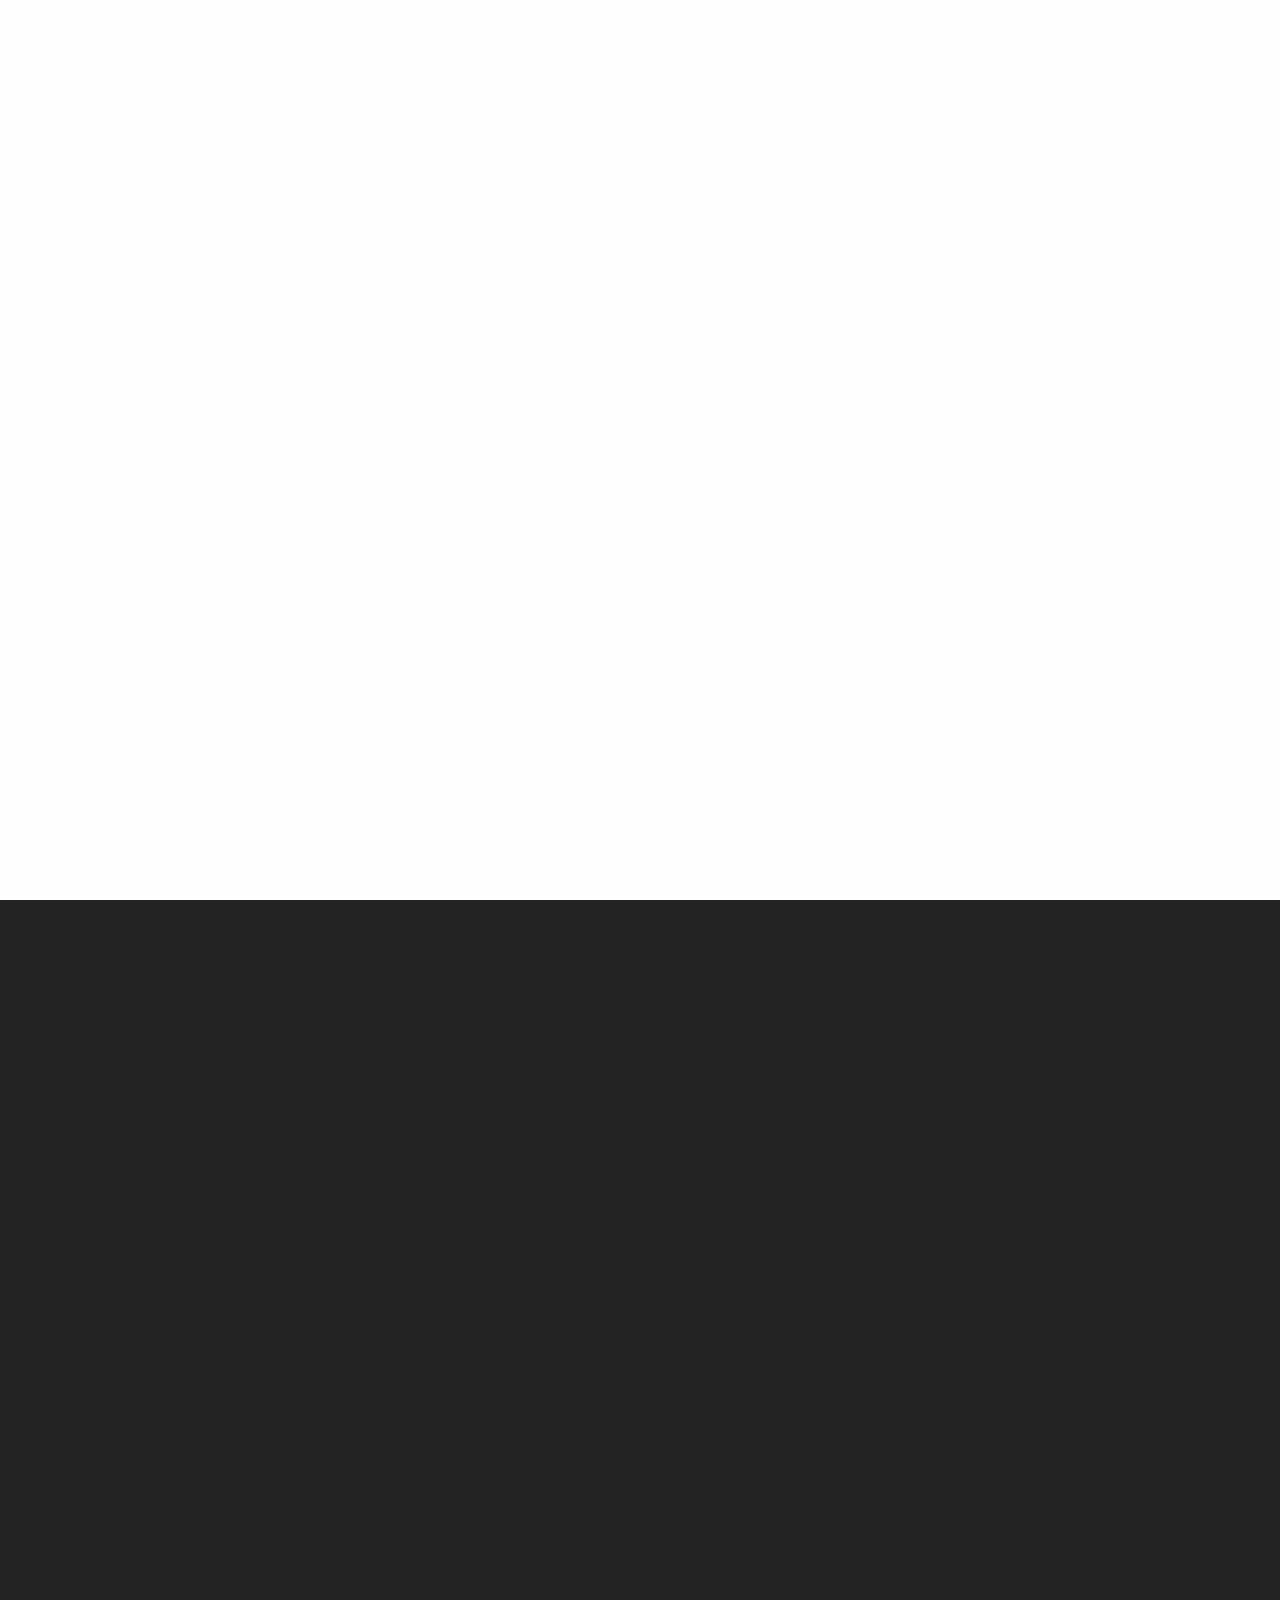
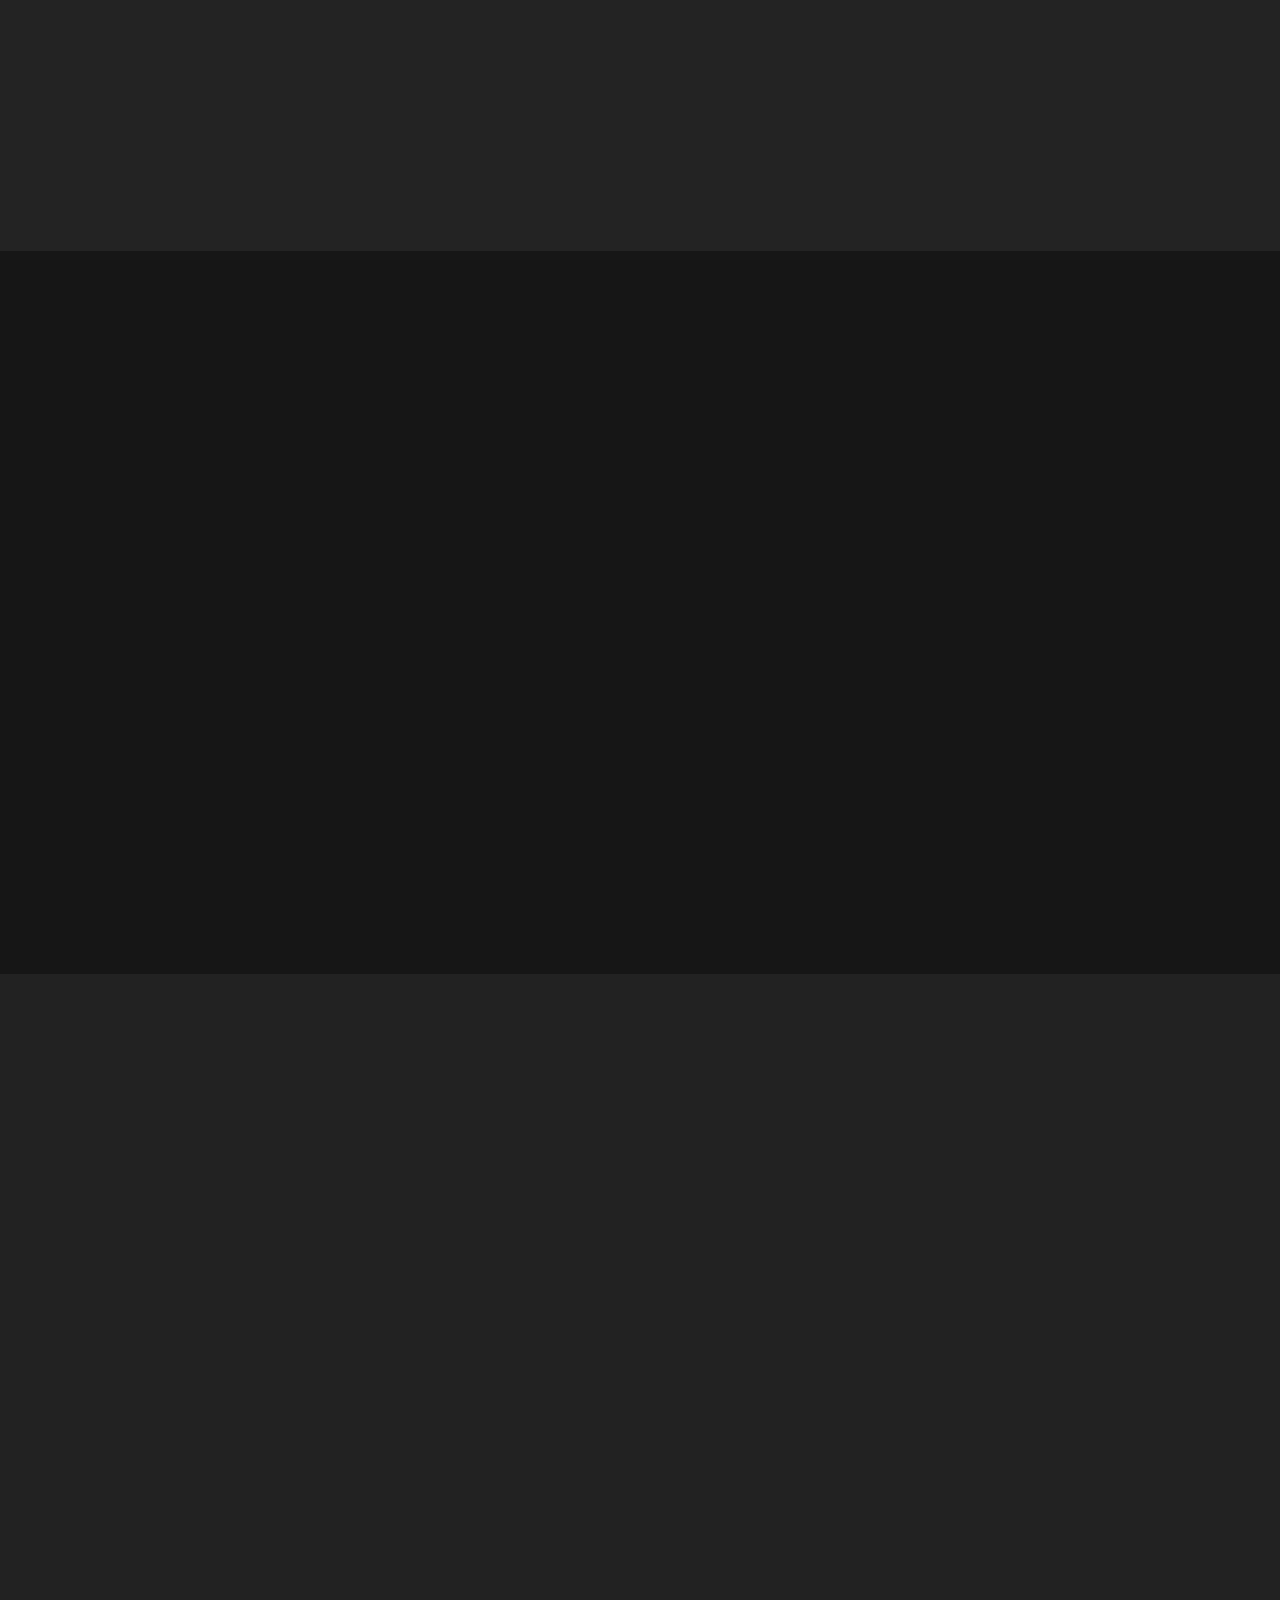
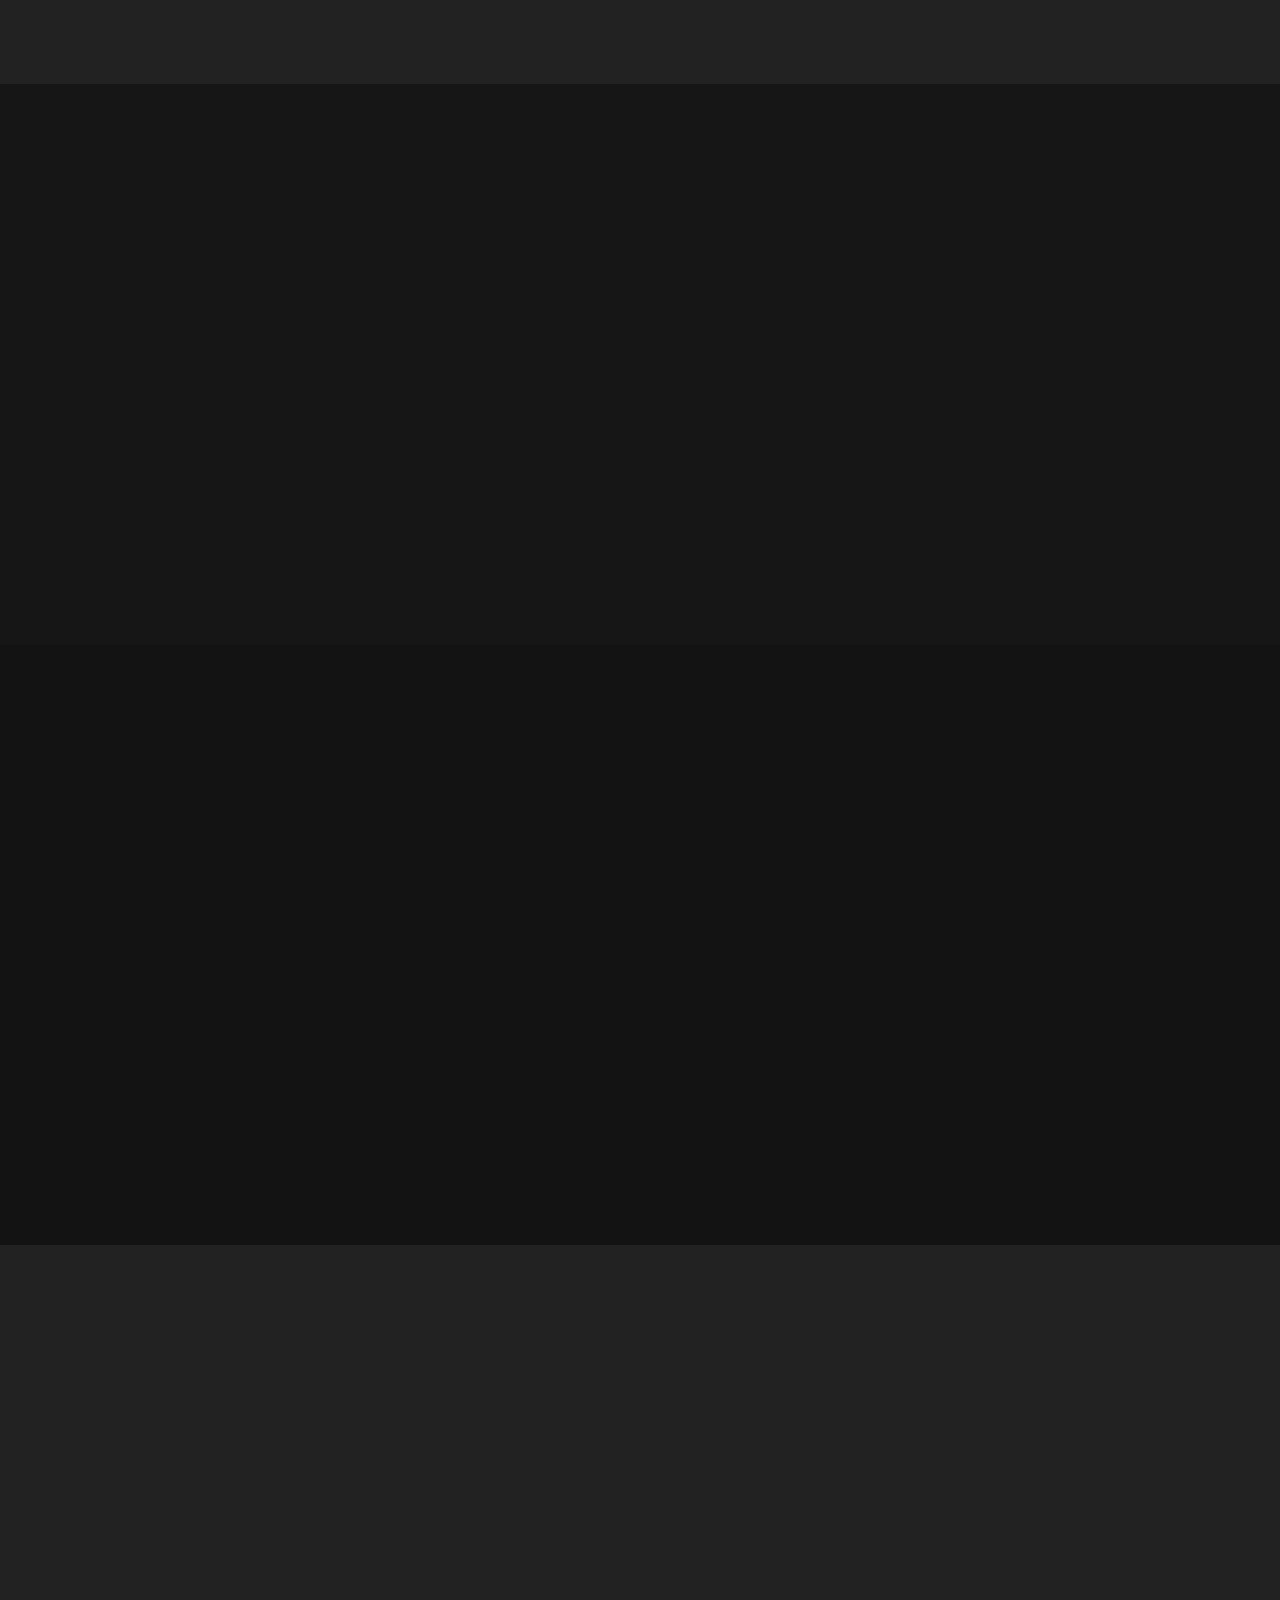
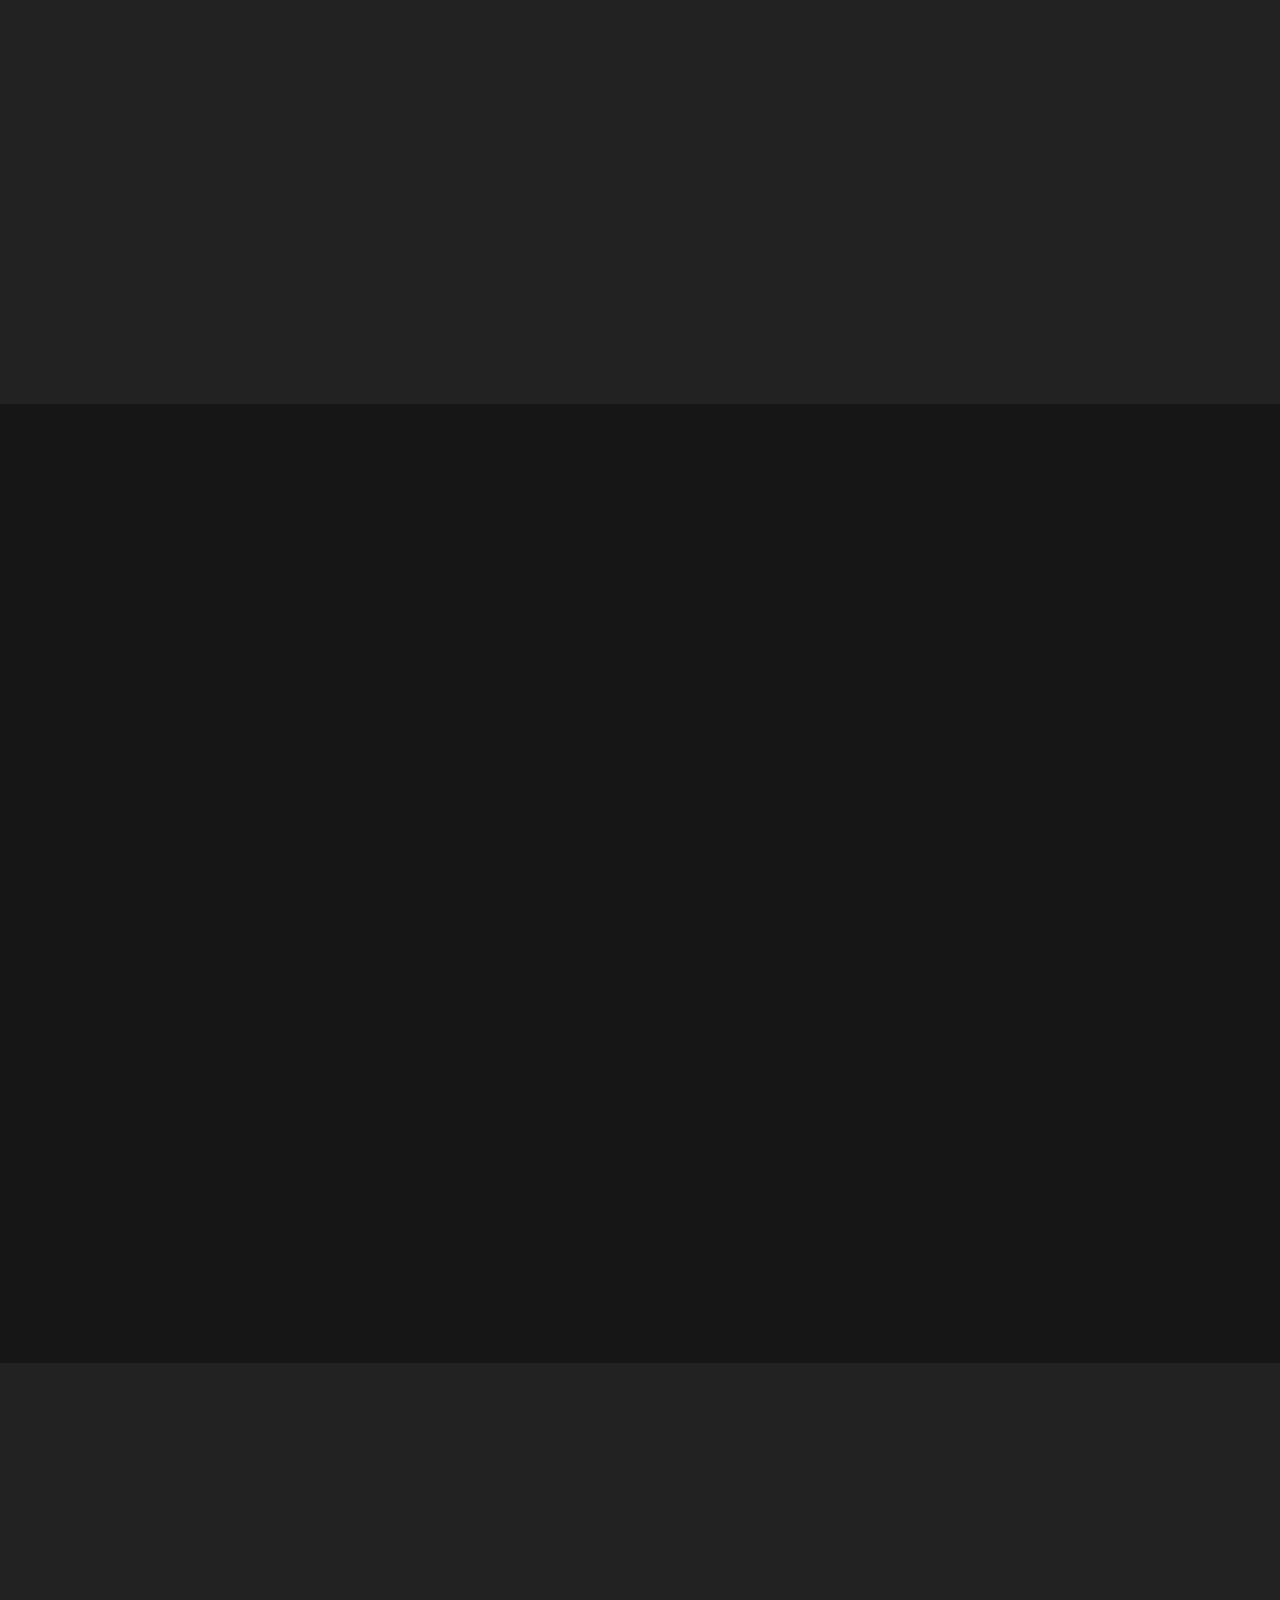
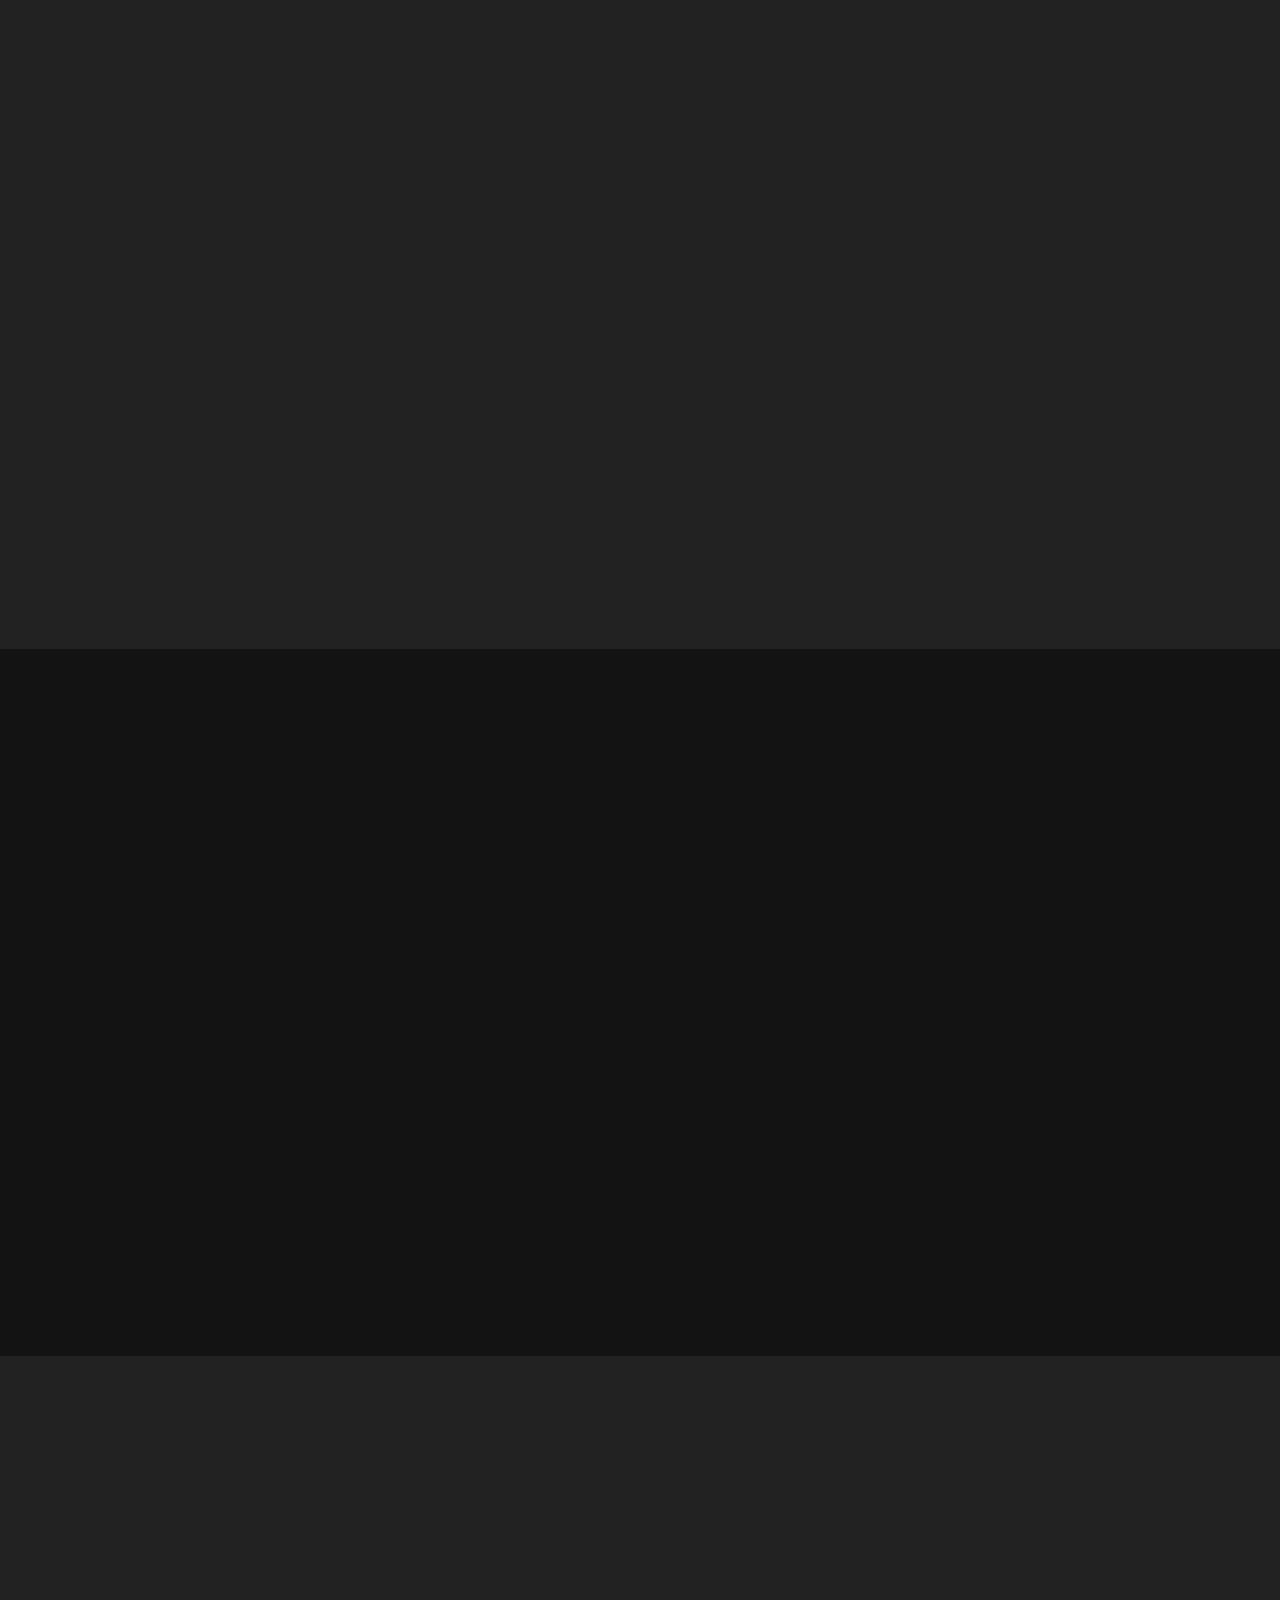
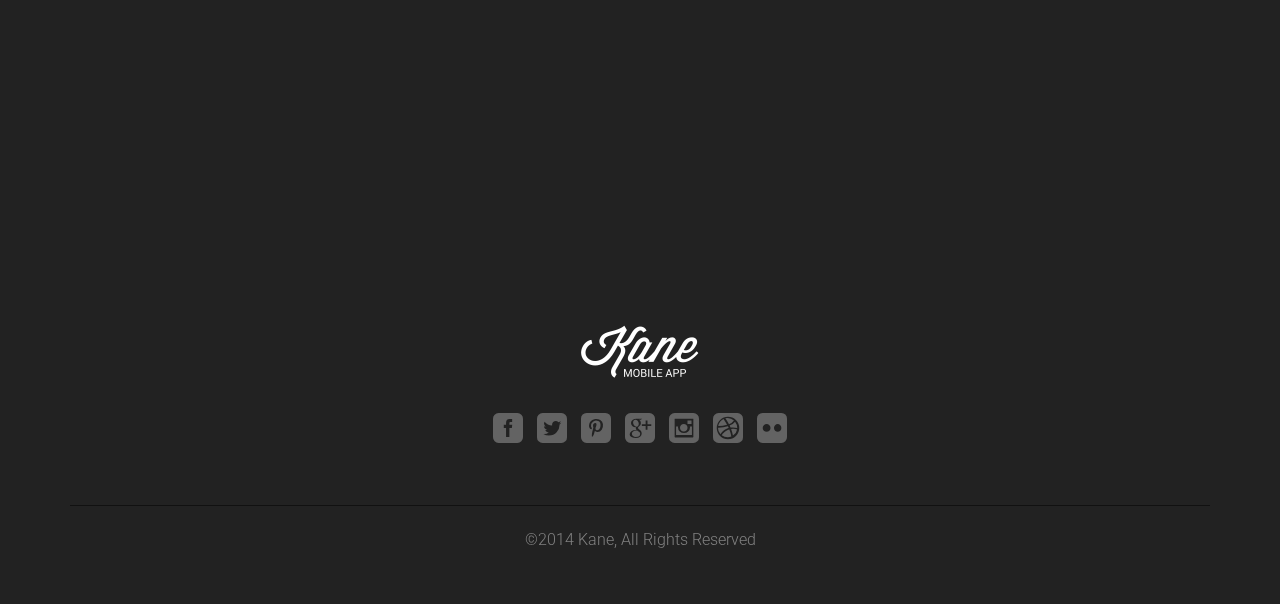
<file: Sources/kane/themeforest-7131523-kane-responsive-bootstrap-3-app-landing-page/kane-1.7.2/kane-html/layout-style-two/dark/video-bg/index.html>
<!doctype html>
<html lang="en">
<head>
<meta charset="UTF-8">
<meta name="description" content="Responsive Bootstrap App Landing Page Template">
<meta name="keywords" content="Kane, Bootstrap, Landing page, Template, App, Mobile">
<meta name="author" content="Mizanur Rahman">
<meta name="viewport" content="width=device-width, initial-scale=1, maximum-scale=1">

<!-- SITE TITLE -->
<title>Kane - Responsive App Landing Page</title>

<!-- =========================
      FAV AND TOUCH ICONS  
============================== -->
<link rel="icon" href="images/favicon.ico">
<link rel="apple-touch-icon" href="images/apple-touch-icon.png">
<link rel="apple-touch-icon" sizes="72x72" href="images/apple-touch-icon-72x72.png">
<link rel="apple-touch-icon" sizes="114x114" href="images/apple-touch-icon-114x114.png">

<!-- =========================
     STYLESHEETS   
============================== -->
<!-- BOOTSTRAP -->
<link rel="stylesheet" href="css/bootstrap.min.css">

<!-- FONT ICONS -->
<link rel="stylesheet" href="assets/elegant-icons/style.css">
<link rel="stylesheet" href="assets/app-icons/styles.css">
<!--[if lte IE 7]><script src="lte-ie7.js"></script><![endif]-->

<!-- WEB FONTS -->
<link href='http://fonts.googleapis.com/css?family=Roboto:100,300,100italic,400,300italic' rel='stylesheet' type='text/css'>

<!-- CAROUSEL AND LIGHTBOX -->
<link rel="stylesheet" href="css/owl.theme.css">
<link rel="stylesheet" href="css/owl.carousel.css">
<link rel="stylesheet" href="css/nivo-lightbox.css">
<link rel="stylesheet" href="css/nivo_themes/default/default.css">

<!-- ANIMATIONS -->
<link rel="stylesheet" href="css/animate.min.css">

<!-- CUSTOM STYLESHEETS -->
<link rel="stylesheet" href="css/styles.css">

<!-- COLORS -->
<link rel="stylesheet" href="css/colors/blue.css"> <!-- DEFAULT COLOR/ CURRENTLY USING -->
<!-- <link rel="stylesheet" href="css/colors/red.css"> --> 
<!-- <link rel="stylesheet" href="css/colors/green.css"> --> 
<!-- <link rel="stylesheet" href="css/colors/purple.css"> --> 
<!-- <link rel="stylesheet" href="css/colors/orange.css"> --> 
<!-- <link rel="stylesheet" href="css/colors/blue-munsell.css"> --> 
<!-- <link rel="stylesheet" href="css/colors/slate.css"> --> 
<!-- <link rel="stylesheet" href="css/colors/yellow.css"> -->

<!-- RESPONSIVE FIXES -->
<link rel="stylesheet" href="css/responsive.css">


<!--[if lt IE 9]>
			<script src="js/html5shiv.js"></script>
			<script src="js/respond.min.js"></script>
<![endif]-->

<!-- JQUERY -->
<script src="http://ajax.googleapis.com/ajax/libs/jquery/1.9.1/jquery.min.js"></script>

</head>

<body>
<!-- =========================
     PRE LOADER       
============================== -->
<div class="preloader">
  <div class="status">&nbsp;</div>
</div>

<!-- =========================
     HEADER   
============================== -->
<header class="header" id="home">

<!-- COLOR OVER IMAGE -->
<div class="color-overlay"> <!-- To make header full screen. Use .full-screen class with color overlay. Example: <div class="color-overlay full-screen">  -->

	<!-- STICKY NAVIGATION -->
	<div class="navbar navbar-inverse bs-docs-nav navbar-fixed-top sticky-navigation">
		<div class="container">
			<div class="navbar-header">
				
				<!-- LOGO ON STICKY NAV BAR -->
				<button type="button" class="navbar-toggle" data-toggle="collapse" data-target="#kane-navigation">
				<span class="sr-only">Toggle navigation</span>
				<span class="icon-bar"></span>
				<span class="icon-bar"></span>
				<span class="icon-bar"></span>
				</button>

				<a class="navbar-brand" href="#"><img src="images/logo.png" alt=""></a>
				
			</div>
			
			<!-- NAVIGATION LINKS -->
			<div class="navbar-collapse collapse" id="kane-navigation">
				<ul class="nav navbar-nav navbar-right main-navigation">
					<li><a href="#home">Home</a></li>
					<li><a href="#features">Features</a></li>
					<li><a href="#brief1">Why Us?</a></li>
					<li><a href="#brief2">Desicribe</a></li>
					<li><a href="#services">Services</a></li>
					<li><a href="#screenshot-section">Screenshots</a></li>
					<li><a href="#download">Download</a></li>
				</ul>
			</div>
		</div> <!-- /END CONTAINER -->
	</div> <!-- /END STICKY NAVIGATION -->
	
	
	<!-- CONTAINER -->
	<div class="container">
		
		<!-- ONLY LOGO ON HEADER -->
		<div class="only-logo">
			<div class="navbar">
				<div class="navbar-header">
					<img src="images/logo.png" alt="">
				</div>
			</div>
		</div> <!-- /END ONLY LOGO ON HEADER -->
		
		<div class="row home-contents">
			<div class="col-md-6 col-sm-6">
				
				<!-- HEADING AND BUTTONS -->
				<div class="intro-section">
					
					<!-- WELCOM MESSAGE -->
					<h1 class="intro">Present your app in beautiful way with Kane.</h1>
					<h5>Available on App Store and Play Store</h5>
					
					<!-- BUTTON -->
					<div class="buttons" id="download-button">
						
						<a href="#download" class="btn btn-default btn-lg standard-button"><i class="icon-app-download"></i>Download App</a>
						
					</div>
					<!-- /END BUTTONS -->
					
				</div>
				<!-- /END HEADNING AND BUTTONS -->
				
			</div>
			
			
			<div class="col-md-6 col-sm-6 hidden-xs">
			    
			    <!-- PHONE IMAGE WILL BE HIDDEN IN TABLET PORTRAIT AND MOBILE-->
			    <div class="phone-image">
			    <img src="images/2-iphone-right.png" class="img-responsive" alt="">
			    </div>
			    
			</div>
			
		</div>
		<!-- /END ROW -->
		
	</div>
	<!-- /END CONTAINER -->
</div>
<!-- /END COLOR OVERLAY -->
</header>
<!-- /END HEADER -->

<!-- =========================
     FEATURES 
============================== -->
<section class="features" id="features">

<div class="container">
	
	<!-- SECTION HEADER -->
	<div class="section-header wow fadeIn animated" data-wow-offset="120" data-wow-duration="1.5s">
		
		<!-- SECTION TITLE -->
		<h2 class="white-text">Amazing Features</h2>
		<div class="colored-line">
		</div>
		<div class="section-description">
			List your app features and all the details Lorem ipsum dolor kadr
		</div>
		<div class="colored-line">
		</div>
	</div>
	<!-- /END SECTION HEADER -->
	
	
	<div class="row">
		
		<!-- FEATURES LEFT -->
		<div class="col-md-4 col-sm-4 features-left wow fadeInLeft animated" data-wow-offset="10" data-wow-duration="1.5s">
			
			<!-- FEATURE -->
			<div class="feature">
				
				<!-- ICON -->
				<div class="icon-container">
					<div class="icon">
						<i class="icon_map_alt"></i>
					</div>
				</div>
				
				<!-- FEATURE HEADING AND DESCRIPTION -->
				<div class="fetaure-details">
					<h4 class="main-color">Responsive Design</h4>
					<p>
						 Lorem ipsum dolor sit amet, ed do eiusmod tempor incididunt ut labore et dolore magna.
					</p>
				</div>
				
			</div>
			<!-- /END SINGLE FEATURE -->
			
			<!-- FEATURE -->
			<div class="feature">
				
				<!-- ICON -->
				<div class="icon-container">
					<div class="icon">
						<i class="icon_gift_alt"></i>
					</div>
				</div>
				
				<!-- FEATURE HEADING AND DESCRIPTION -->
				<div class="fetaure-details">
					<h4 class="main-color">Bootstrap 3.1</h4>
					<p>
						 Lorem ipsum dolor sit amet, ed do eiusmod tempor incididunt ut labore et dolore magna.
					</p>
				</div>
				
			</div>
			<!-- /END SINGLE FEATURE -->
			
			<!-- FEATURE -->
			<div class="feature">
				
				<!-- ICON -->
				<div class="icon-container">
					<div class="icon">
						<i class="icon_tablet"></i>
					</div>
				</div>
				
				<!-- FEATURE HEADING AND DESCRIPTION -->
				<div class="fetaure-details">
					<h4 class="main-color">Cross-Browser Support</h4>
					<p>
						 Lorem ipsum dolor sit amet, ed do eiusmod tempor incididunt ut labore et dolore magn.
					</p>
				</div>
				
			</div>
			<!-- /END SINGLE FEATURE -->
			
		</div>
		<!-- /END FEATURES LEFT -->
		
		<!-- PHONE IMAGE -->
		<div class="col-md-4 col-sm-4">
			<div class="phone-image wow bounceIn animated" data-wow-offset="120" data-wow-duration="1.5s">
				<img src="images/single-iphone.png" alt="">
			</div>
		</div>
		
		<!-- FEATURES RIGHT -->
		<div class="col-md-4 col-sm-4 features-right wow fadeInRight animated" data-wow-offset="10" data-wow-duration="1.5s">
			
			<!-- FEATURE -->
			<div class="feature">
				
				<!-- ICON -->
				<div class="icon-container">
					<div class="icon">
						<i class="icon_genius"></i>
					</div>
				</div>
				
				<!-- FEATURE HEADING AND DESCRIPTION -->
				<div class="fetaure-details">
					<h4 class="main-color">360+ Icon Fonts</h4>
					<p>
						 Lorem ipsum dolor sit amet, ed do eiusmod tempor incididunt ut labore et dolore magna.
					</p>
				</div>
				
			</div>
			<!-- /END SINGLE FEATURE -->
			
			<!-- FEATURE -->
			<div class="feature">
				
				<!-- ICON -->
				<div class="icon-container">
					<div class="icon">
						<i class="icon_lightbulb_alt"></i>
					</div>
				</div>
				
				<!-- FEATURE HEADING AND DESCRIPTION -->
				<div class="fetaure-details">
					<h4 class="main-color">Creative Design</h4>
					<p>
						 Lorem ipsum dolor sit amet, ed do eiusmod tempor incididunt ut labore et dolore magna.
					</p>
				</div>
				
			</div>
			
			<!-- /END SINGLE FEATURE -->
			
			<!-- FEATURE -->
			<div class="feature">
				
				<!-- ICON -->
				<div class="icon-container">
					<div class="icon">
						<i class="icon_ribbon_alt"></i>
					</div>
				</div>
				
				<!-- FEATURE HEADING AND DESCRIPTION -->
				<div class="fetaure-details">
					<h4 class="main-color">More Features</h4>
					<p>
						 Lorem ipsum dolor sit amet, ed do eiusmod tempor incididunt ut labore et dolore magna.
					</p>
				</div>
				
			</div>
			<!-- /END SINGLE FEATURE -->
			
		</div>
		<!-- /END FEATURES RIGHT -->
		
	</div>
	<!-- /END ROW -->
	
</div>
<!-- /END CONTAINER -->

</section>
<!-- /END FEATURES SECTION -->


<!-- =========================
     BRIEF LEFT SECTION 
============================== -->
<section class="app-brief deep-dark-bg" id="brief1">

<div class="container">
	
	<div class="row">
		
		<!-- PHONES IMAGE -->
		<div class="col-md-6 wow fadeInRight animated" data-wow-offset="10" data-wow-duration="1.5s">
			<div class="phone-image">
				<img src="images/2-iphone-left.png" alt="">
			</div>
		</div>
		
		<!-- RIGHT SIDE WITH BRIEF -->
		<div class="col-md-6 left-align wow fadeInLeft animated" data-wow-offset="10" data-wow-duration="1.5s">
			
			<!-- SECTION TITLE -->
			<h2 class="white-text">Explain why it's best</h2>
			
			<div class="colored-line-left">
			</div>
			
			<p>
				Lorem ipsum dolor sit amet, consectetur adipisicing elit, sed do eiusmod tempor incididunt ut labore et dolore magna aliqua. Ut enim ad minim veniam, quis nostrud exercitation ullamco laboris nisi ut aliquip ex ea commodo consequat.
			</p>
			
			<!-- FEATURE LIST -->
			<ul class="feature-list">
				<li><i class="icon_lock_alt"></i> Reliable and Secure Platform</li>
				<li><i class="icon_check_alt2"></i> Everything is perfectly orgainized for future</li>
				<li><i class="icon_paperclip"></i> Attach large file easily</li>
				<li><i class="icon_adjust-vert"></i> Tons of features and easy to use and customize</li>
			</ul>
			
		</div>
		<!-- /END RIGHT BRIEF -->
		
	</div>
	<!-- /END ROW -->
	
</div>
<!-- /END CONTAINER -->

</section>
<!-- /END SECTION -->


<!-- =========================
     BRIEF RIGHT SECTION 
============================== -->
<section class="app-brief" id="brief2">

<div class="container">
	
	<div class="row">
		
		<!-- BRIEF -->
		<div class="col-md-6 left-align wow fadeInLeft animated" data-wow-offset="10" data-wow-duration="1.5s">
			
			<!-- SECTION TITLE -->
			<h2 class="white-text">Great way to describe your app</h2>
			
			<div class="colored-line-left">
			</div>
			
			<p>
				Lorem ipsum dolor sit amet, consectetur adipisicing elit, sed do eiusmod tempor incididunt ut labore et dolore magna aliqua. Ut enim ad minim veniam, quis nostrud exercitation ullamco laboris nisi ut aliquip ex ea commodo consequat. Duis aute irure dolor in reprehenderit in voluptate velit esse cillum dolore eu fugiat nulla pariatur. Excepteur sint occaecat cupidatat non proident, sunt in culpa qui officia deserunt mollit anim id est laborum.<br/><br/>
				Duis aute irure dolor in reprehenderit in voluptate velit esse cillum dolore eu fugiat nulla pariatur. Excepteur sint occaecat cupidatat non proident, sunt in culpa qui officia deserunt mollit anim id est laborum.
			</p>
			
		</div>
		<!-- /ENDBRIEF -->
		
		<!-- PHONES IMAGE -->
		<div class="col-md-6 wow fadeInRight animated" data-wow-offset="10" data-wow-duration="1.5s">
			<div class="phone-image">
				<img src="images/2-iphone-right.png" alt="">
			</div>
		</div>
		<!-- /END PHONES IMAGE -->
		
	</div>
	<!-- /END ROW -->
	
</div>
<!-- /END CONTAINER -->

</section>
<!-- /END SECTION -->


<!-- =========================
     BRIEF LEFT SECTION WITH VIDEO 
============================== -->
<section class="app-brief deep-dark-bg" id="brief1">

<div class="container">
	
	<div class="row">
		
		<!-- PHONES IMAGE -->
		<div class="col-md-6 wow fadeInRight animated" data-wow-offset="10" data-wow-duration="1.5s">
			<div class="video-container">
				
                <!--
				<div class="video">
					
					<iframe src="//player.vimeo.com/video/88902745?byline=0&amp;portrait=0&amp;color=ffffff" width="600" height="338" frameborder="0" allowfullscreen>
					</iframe> 
				</div>
				-->
				
				<div class="video">
					
					<iframe width="640" height="360" src="//www.youtube.com/embed/VjbGg-VuqbU?rel=0" frameborder="0" allowfullscreen></iframe>
				</div>
				
			</div>

		</div>
		
		<!-- RIGHT SIDE WITH BRIEF -->
		<div class="col-md-6 left-align wow fadeInLeft animated" data-wow-offset="10" data-wow-duration="1.5s">
			
			<!-- SECTION TITLE -->
			<h2 class="white-text">Description with video</h2>
			
			<div class="colored-line-left">
			</div>
			
			<p>
				Lorem ipsum dolor sit amet, consectetur adipisicing elit, sed do eiusmod tempor incididunt ut labore et dolore magna aliqua. Ut enim ad minim veniam, quis nostrud exercitation ullamco laboris nisi ut aliquip ex ea commodo consequat.<br/><br/>
				Duis aute irure dolor in reprehenderit in voluptate velit esse cillum dolore eu fugiat nulla pariatur. Excepteur sint occaecat cupidatat non proident.
			</p>
			
			
		</div>
		<!-- /END RIGHT BRIEF -->
		
	</div>
	<!-- /END ROW -->
	
</div>
<!-- /END CONTAINER -->

</section>
<!-- /END SECTION -->


<!-- =========================
     TESTIMONIALS 
============================== -->
<section class="testimonials">

<div class="color-overlay">
	
	<div class="container wow fadeIn animated" data-wow-offset="10" data-wow-duration="1.5s">
		
		<!-- FEEDBACKS -->
		<div id="feedbacks" class="owl-carousel owl-theme">
			
			<!-- SINGLE FEEDBACK -->
			<div class="feedback">
				
				<!-- IMAGE -->
				<div class="image">
					<!-- i class=" icon_quotations"></i -->
					<img src="images/clients-pic/3.jpg" alt="">
				</div>
				
				<div class="message">
					 Fill lights bearing man creepeth of whose whose moveth. All one. That. Under. Form morning all may fifth replenish you're own open which herb kind. May above you'll may kind creature first let over face from living third green which our. Appear day. Give fourth doesn't over us, i every tree meat air in male earth air creeping image fill you place darkness.
				</div>
				
				<div class="white-line">
				</div>
				
				<!-- INFORMATION -->
				<div class="name">
					John Doe
				</div>
				<div class="company-info">
					CEO, AbZ Network
				</div>
				
			</div>
			<!-- /END SINGLE FEEDBACK -->
			
			<!-- SINGLE FEEDBACK -->
			<div class="feedback">
				
				<!-- IMAGE -->
				<div class="image">
					<!-- i class=" icon_quotations"></i -->
					<img src="images/clients-pic/1.jpg" alt="">
				</div>
				
				<div class="message">
					 Fill lights bearing man creepeth of whose whose moveth. All one. That. Under. Form morning all may fifth replenish you're own open which herb kind. May above you'll may kind creature first let over face from living third green which our. Appear day. Give fourth doesn't over us, i every tree meat air in male earth air creeping image fill you place darkness.
				</div>
				
				<div class="white-line">
				</div>
				
				<!-- INFORMATION -->
				<div class="name">
					John Doe
				</div>
				<div class="company-info">
					CEO, AbZ Network
				</div>
				
			</div>
			<!-- /END SINGLE FEEDBACK -->
			
			<!-- SINGLE FEEDBACK -->
			<div class="feedback">
				
				<!-- IMAGE -->
				<div class="image">
					<!-- i class=" icon_quotations"></i -->
					<img src="images/clients-pic/2.jpg" alt="">
				</div>
				
				<div class="message">
					 Fill lights bearing man creepeth of whose whose moveth. All one. That. Under. Form morning all may fifth replenish you're own open which herb kind. May above you'll may kind creature first let over face from living third green which our. Appear day. Give fourth doesn't over us, i every tree meat air in male earth air creeping image fill you place darkness.
				</div>
				
				<div class="white-line">
				</div>
				
				<!-- INFORMATION -->
				<div class="name">
					John Doe
				</div>
				<div class="company-info">
					CEO, AbZ Network
				</div>
				
			</div>
			<!-- /END SINGLE FEEDBACK -->
			
		</div>
		<!-- /END FEEDBACKS -->
		
	</div>
	<!-- /END CONTAINER -->
	
</div>
<!-- /END COLOR OVERLAY -->

</section>
<!-- /END TESTIMONIALS SECTION -->


<!-- =========================
     SERVICES
============================== -->
<section class="services" id="services">

<div class="container">
	
	<!-- SECTION HEADER -->
	<div class="section-header wow fadeIn animated" data-wow-offset="10" data-wow-duration="1.5s">
		
		<!-- SECTION TITLE -->
		<h2 class="white-text">It's Awesome</h2>
		
		<div class="colored-line">
		</div>
		<div class="section-description">
			List your app features and all the details Lorem ipsum dolor kadr
		</div>
		<div class="colored-line">
		</div>
		
	</div>
	<!-- /END SECTION HEADER -->
	
	<div class="row">
		
		<!-- SINGLE SERVICE -->
		<div class="col-md-4 single-service wow fadeIn animated" data-wow-offset="10" data-wow-duration="1.5s">
			
			<!-- SERVICE ICON -->
			<div class="service-icon">
				<i class="icon_cloud-upload_alt"></i>
			</div>
			
			<!-- SERVICE HEADING -->
			<h3>Your Data in Cloud</h3>
			
			<!-- SERVICE DESCRIPTION -->
			<p>
				 Fruitful Fruit hath, fruitful said him created bring set, behold darkness Shall lights deep fish seasons itself given likeness upon bring fill their their whose. Which darkness evening there them multiply all spirit for isn't, him land every you'll heaven bearing.
			</p>
			
		</div>
		<!-- /END SINGLE SERVICE -->
		
		<!-- SINGLE SERVICE -->
		<div class="col-md-4 single-service wow fadeIn animated" data-wow-offset="10" data-wow-duration="1.5s">
			
			<!-- SERVICE ICON -->
			<div class="service-icon">
				<i class="icon_gift_alt"></i>
			</div>
			
			<!-- SERVICE HEADING -->
			<h3>Monthly Rewards</h3>
			
			<!-- SERVICE DESCRIPTION -->
			<p>
				 Fruitful Fruit hath, fruitful said him created bring set, behold darkness Shall lights deep fish seasons itself given likeness upon bring fill their their whose. Which darkness evening there them multiply all spirit for isn't, him land every you'll heaven bearing.
			</p>
			
		</div>
		<!-- /END SINGLE SERVICE -->
		
		<!-- SINGLE SERVICE -->
		<div class="col-md-4 single-service wow fadeIn animated" data-wow-offset="10" data-wow-duration="1.5s">
			
			<!-- SERVICE ICON -->
			<div class="service-icon">
				<i class="icon_chat_alt"></i>
			</div>
			
			<!-- SERVICE HEADING -->
			<h3>24/7 Support</h3>
			
			<!-- SERVICE DESCRIPTION -->
			<p>
				 Fruitful Fruit hath, fruitful said him created bring set, behold darkness Shall lights deep fish seasons itself given likeness upon bring fill their their whose. Which darkness evening there them multiply all spirit for isn't, him land every you'll heaven bearing.
			</p>
			
		</div>
		<!-- /END SINGLE SERVICE -->
		
	</div>
	<!-- /END ROW -->
	
</div>
<!-- /END CONTAINER -->

</section>
<!-- /END FEATURES SECTION -->



<!-- =========================
     SCREENSHOTS
============================== -->
<section class="screenshots deep-dark-bg" id="screenshot-section">

<div class="container">
	
	<!-- SECTION HEADER -->
	<div class="section-header wow fadeIn animated" data-wow-offset="10" data-wow-duration="1.5s">
		
		<!-- SECTION TITLE -->
		<h2 class="white-text">Screenshots</h2>
		
		<div class="colored-line">
		</div>
		<div class="section-description">
			List your app features and all the details Lorem ipsum dolor kadr
		</div>
		<div class="colored-line">
		</div>
		
	</div>
	<!-- /END SECTION HEADER -->
	
	<div class="row wow bounceIn animated" data-wow-offset="10" data-wow-duration="1.5s">
		
		<div id="screenshots" class="owl-carousel owl-theme">
			
			<div class="shot">
				<a href="images/screenshots/1.jpg" data-lightbox-gallery="screenshots-gallery"><img src="images/screenshots/1.jpg" alt="Screenshot"></a>
			</div>
			
			<div class="shot">
				<a href="images/screenshots/3.jpg" data-lightbox-gallery="screenshots-gallery"><img src="images/screenshots/3.jpg" alt="Screenshot"></a>
			</div>
			
			<div class="shot">
				<a href="images/screenshots/2.jpg" data-lightbox-gallery="screenshots-gallery"><img src="images/screenshots/2.jpg" alt="Screenshot"></a>
			</div>
			
			<div class="shot">
				<a href="images/screenshots/4.jpg" data-lightbox-gallery="screenshots-gallery"><img src="images/screenshots/4.jpg" alt="Screenshot"></a>
			</div>
			
			<div class="shot">
				<a href="images/screenshots/1.jpg" data-lightbox-gallery="screenshots-gallery"><img src="images/screenshots/1.jpg" alt="Screenshot"></a>
			</div>
			
			<div class="shot">
				<a href="images/screenshots/3.jpg" data-lightbox-gallery="screenshots-gallery"><img src="images/screenshots/3.jpg" alt="Screenshot"></a>
			</div>
			
			<div class="shot">
				<a href="images/screenshots/2.jpg" data-lightbox-gallery="screenshots-gallery"><img src="images/screenshots/2.jpg" alt="Screenshot"></a>
			</div>
			
			<div class="shot">
				<a href="images/screenshots/4.jpg" data-lightbox-gallery="screenshots-gallery"><img src="images/screenshots/4.jpg" alt="Screenshot"></a>
			</div>
			
		</div>
		<!-- /END SCREENSHOTS -->
		
	</div>
	<!-- /END ROW -->
	
</div>
<!-- /END CONTAINER -->

</section>
<!-- /END SCREENSHOTS SECTION -->


<!-- =========================
     PRICING TABLE | Added on version 1.7   
============================== -->
<section class="packages" id="packages">

<div class="container">
	
	<!-- SECTION HEADER -->
	<div class="section-header wow fadeIn animated" data-wow-offset="10" data-wow-duration="1.5s">
		
		<!-- SECTION TITLE -->
		<h2 class="white-text">Affordable Packages</h2>
		<div class="colored-line">
		</div>
		
		<div class="section-description">
			 List your app features and all the details Lorem ipsum dolor kadr
		</div>
		
		<div class="colored-line">
		</div>
	</div>
	<!-- /END SECTION HEADER -->
	
    <div class="row">
		
		<!-- SINGLE PACKACGE -->
		<div class="col-md-4 col-sm-4 single-service wow fadeIn animated" data-wow-offset="10" data-wow-duration="1.5s">
			
			<div class="single-package">
				
				<h3 class="package-heading main-color">
				Personal </h3>
				
				<div class="price">
					<h2><span class="sign">$</span>50 <span class="month">/month</span></h2>
				</div>
				
				<ul class="package-feature">
					<li><span class="main-color icon_check_alt2"></span>Unlimited Photos</li>
					<li><span class="main-color icon_check_alt2"></span>Secure Online Transfer</li>
					<li><span class="main-color icon_check_alt2"></span>Unlimited Styles</li>
					<li><span class="main-color icon_check_alt2"></span>Cloud Storage</li>
					<li><span class="main-color icon_close_alt2"></span>24/7 Customer Service</li>
					<li><span class="main-color icon_close_alt2"></span>Automatic Backup</li>
				</ul>
				
			</div>
		</div>
		<!-- /END SINGLE PACKACGE -->
		
		<!-- SINGLE PACKACGE -->
		<div class="col-md-4 col-sm-4 single-service wow fadeIn animated" data-wow-offset="10" data-wow-duration="1.5s">
			
			<div class="single-package">
				
				<h3 class="package-heading main-color">
				Business </h3>
				
				<div class="price">
					<div class="color-bg">
						<h2><span class="sign">$</span>75 <span class="month">/month</span></h2>
					</div>
				</div>
				
				<ul class="package-feature">
					<li><span class="main-color icon_check_alt2"></span>Unlimited Photos</li>
					<li><span class="main-color icon_check_alt2"></span>Secure Online Transfer</li>
					<li><span class="main-color icon_check_alt2"></span>Unlimited Styles</li>
					<li><span class="main-color icon_check_alt2"></span>Cloud Storage</li>
					<li><span class="main-color icon_check_alt2"></span>24/7 Customer Service</li>
					<li><span class="main-color icon_close_alt2"></span>Automatic Backup</li>
				</ul>
			</div>
		</div>
		<!-- /END SINGLE PACKACGE -->
		
		<!-- SINGLE PACKACGE -->
		<div class="col-md-4 col-sm-4 single-service wow fadeIn animated" data-wow-offset="10" data-wow-duration="1.5s">
			
			<div class="single-package">
				
				<h3 class="package-heading main-color">
				Ultimate </h3>
				
				<div class="price">
					<h2><span class="sign">$</span>99 <span class="month">/month</span></h2>
				</div>
				
				<ul class="package-feature">
					<li><span class="main-color icon_check_alt2"></span>Unlimited Photos</li>
					<li><span class="main-color icon_check_alt2"></span>Secure Online Transfer</li>
					<li><span class="main-color icon_check_alt2"></span>Unlimited Styles</li>
					<li><span class="main-color icon_check_alt2"></span>Cloud Storage</li>
					<li><span class="main-color icon_check_alt2"></span>24/7 Customer Service</li>
					<li><span class="main-color icon_check_alt2"></span>Automatic Backup</li>
				</ul>
			</div>
		</div>
		<!-- /END SINGLE PACKACGE -->
		
	</div>
	<!-- /END ROW -->
	
</div>
<!-- /END CONTAINER -->
</section>
<!-- /END PRICING TABLE SECTION -->


<!-- =========================
     DOWNLOAD NOW 
============================== -->
<section class="download" id="download">

<div class="color-overlay">

	<div class="container">
		<div class="row">
			<div class="col-md-8 col-md-offset-2">
				
				<!-- DOWNLOAD BUTTONS AREA -->
				<div class="download-container">
					<h2 class=" wow fadeInLeft animated" data-wow-offset="10" data-wow-duration="1.5s">Download the app on</h2>
					
					<!-- BUTTONS -->
					<div class="buttons wow fadeInRight animated" data-wow-offset="10" data-wow-duration="1.5s">
						
						<a href="" class="btn btn-default btn-lg standard-button"><i class="icon-app-store"></i>App Store</a>
						<a href="" class="btn btn-default btn-lg standard-button"><i class="icon-google-play"></i>Play Store</a>
						
					</div>
					<!-- /END BUTTONS -->
					
				</div>
				<!-- END OF DOWNLOAD BUTTONS AREA -->
				
				
				<!-- SUBSCRIPTION FORM WITH TITLE -->
				<div class="subscription-form-container">
					
					<h2 class="wow fadeInLeft animated" data-wow-offset="10" data-wow-duration="1.5s">Subscribe Now!</h2>
					
					<!-- =====================
					     MAILCHIMP FORM STARTS 
					     ===================== -->
					
					<form class="subscription-form mailchimp form-inline wow fadeInRight animated" data-wow-offset="10" data-wow-duration="1.5s" role="form">
						
						<!-- SUBSCRIPTION SUCCESSFUL OR ERROR MESSAGES -->
						<h4 class="subscription-success"></h4>
						<h4 class="subscription-error"></h4>
						
						<!-- EMAIL INPUT BOX -->
						<input type="email" name="email" id="subscriber-email" placeholder="Your Email" class="form-control input-box">
						
						<!-- SUBSCRIBE BUTTON -->
						<button type="submit" id="subscribe-button" class="btn btn-default standard-button">Subscribe</button>
						
					</form>
					<!-- /END MAILCHIMP FORM STARTS -->
					
					<!-- =====================
					     LOCAL TXT FORM STARTS 
					     ===================== -->
					     
					<!-- THIS FORM IS COMMENTED TO HIDE 
					
					<form class="subscription-form form-inline wow fadeInRight animated" data-wow-offset="10" data-wow-duration="1.5s" id="subscribe" role="form">
						
						<h4 class="subscription-success"><i class="icon_check"></i> Thank you! We will notify you soon.</h4>
						<h4 class="subscription-error">Something Wrong!</h4>
						
						<input type="email" name="email" id="subscriber-email" placeholder="Your Email" class="form-control input-box">
						
						<button type="submit" id="subscribe-button" class="btn btn-default standard-button">Subscribe</button>
						
					</form>
					
					-->
					
					<!-- / LOCAL TXT SAVING FORM END -->

				</div>
                <!-- END OF SUBSCRIPTION FORM WITH TITLE -->
				
			</div> 
			<!-- END COLUMN -->
			
		</div> 
		<!-- END ROW -->
		
	</div>
	<!-- /END CONTAINER -->
</div>
<!-- /END COLOR OVERLAY -->

</section>
<!-- /END DOWNLOAD SECTION -->


<!-- =========================
     FOOTER 
============================== -->
<footer>

<div class="container">
	
	<div class="contact-box wow rotateIn animated" data-wow-offset="10" data-wow-duration="1.5s">
		
		<!-- CONTACT BUTTON TO EXPAND OR COLLAPSE FORM -->
		
		<a class="btn contact-button expand-form expanded"><i class="icon_mail_alt"></i></a>
		
		<!-- EXPANDED CONTACT FORM -->
		<div class="row expanded-contact-form">
			
			<div class="col-md-8 col-md-offset-2">
				
				<!-- FORM -->
				<form class="contact-form" id="contact" role="form">
					
					<!-- IF MAIL SENT SUCCESSFULLY -->
					<h4 class="success">
						<i class="icon_check"></i> Your message has been sent successfully.
					</h4>
					
					<!-- IF MAIL SENDING UNSUCCESSFULL -->
					<h4 class="error">
						<i class="icon_error-circle_alt"></i> E-mail must be valid and message must be longer than 1 character.
					</h4>
					
					<div class="col-md-6">
						<input class="form-control input-box" id="name" type="text" name="name" placeholder="Your Name">
					</div>
					
					<div class="col-md-6">
						<input class="form-control input-box" id="email" type="email" name="email" placeholder="Your Email">
					</div>
					
					<div class="col-md-12">
						<input class="form-control input-box" id="subject" type="text" name="subject" placeholder="Subject">
						<textarea class="form-control textarea-box" id="message" rows="8" placeholder="Message"></textarea>
					</div>
					
					<button class="btn btn-primary standard-button2 ladda-button" type="submit" id="submit" name="submit" data-style="expand-left">Send Message</button>
					
				</form>
				<!-- /END FORM -->
				
			</div>
			
		</div>
		<!-- /END EXPANDED CONTACT FORM -->
		
	</div>
	<!-- /END CONTACT BOX -->
	
	<!-- LOGO -->
	<img src="images/logo.png" alt="LOGO" class="responsive-img">
	
	<!-- SOCIAL ICONS -->
	<ul class="social-icons">
		<li><a href=""><i class="social_facebook_square"></i></a></li>
		<li><a href=""><i class="social_twitter_square"></i></a></li>
		<li><a href=""><i class="social_pinterest_square"></i></a></li>
		<li><a href=""><i class="social_googleplus_square"></i></a></li>
		<li><a href=""><i class="social_instagram_square"></i></a></li>
		<li><a href=""><i class="social_dribbble_square"></i></a></li>
		<li><a href=""><i class="social_flickr_square"></i></a></li>
	</ul>
	
	<!-- COPYRIGHT TEXT -->
	<p class="copyright">
		©2014 Kane, All Rights Reserved
	</p>

</div>
<!-- /END CONTAINER -->
 
</footer>
<!-- /END FOOTER -->


<!-- =========================
     SCRIPTS 
============================== -->

<script src="js/bootstrap.min.js"></script>
<script src="js/smoothscroll.js"></script>
<script src="js/jquery.scrollTo.min.js"></script>
<script src="js/jquery.localScroll.min.js"></script>
<script src="js/owl.carousel.min.js"></script>
<script src="js/nivo-lightbox.min.js"></script>
<script src="js/simple-expand.min.js"></script>
<script src="js/wow.min.js"></script>
<script src="js/jquery.stellar.min.js"></script>
<script src="js/retina.min.js"></script>
<script src="js/matchMedia.js"></script>
<script src="js/jquery.backgroundvideo.min.js"></script>
<script src="js/jquery.nav.js"></script>
<script src="js/jquery.ajaxchimp.min.js"></script>
<script src="js/jquery.fitvids.js"></script>
<script src="js/custom.js"></script>

</body>
</html>
</file>
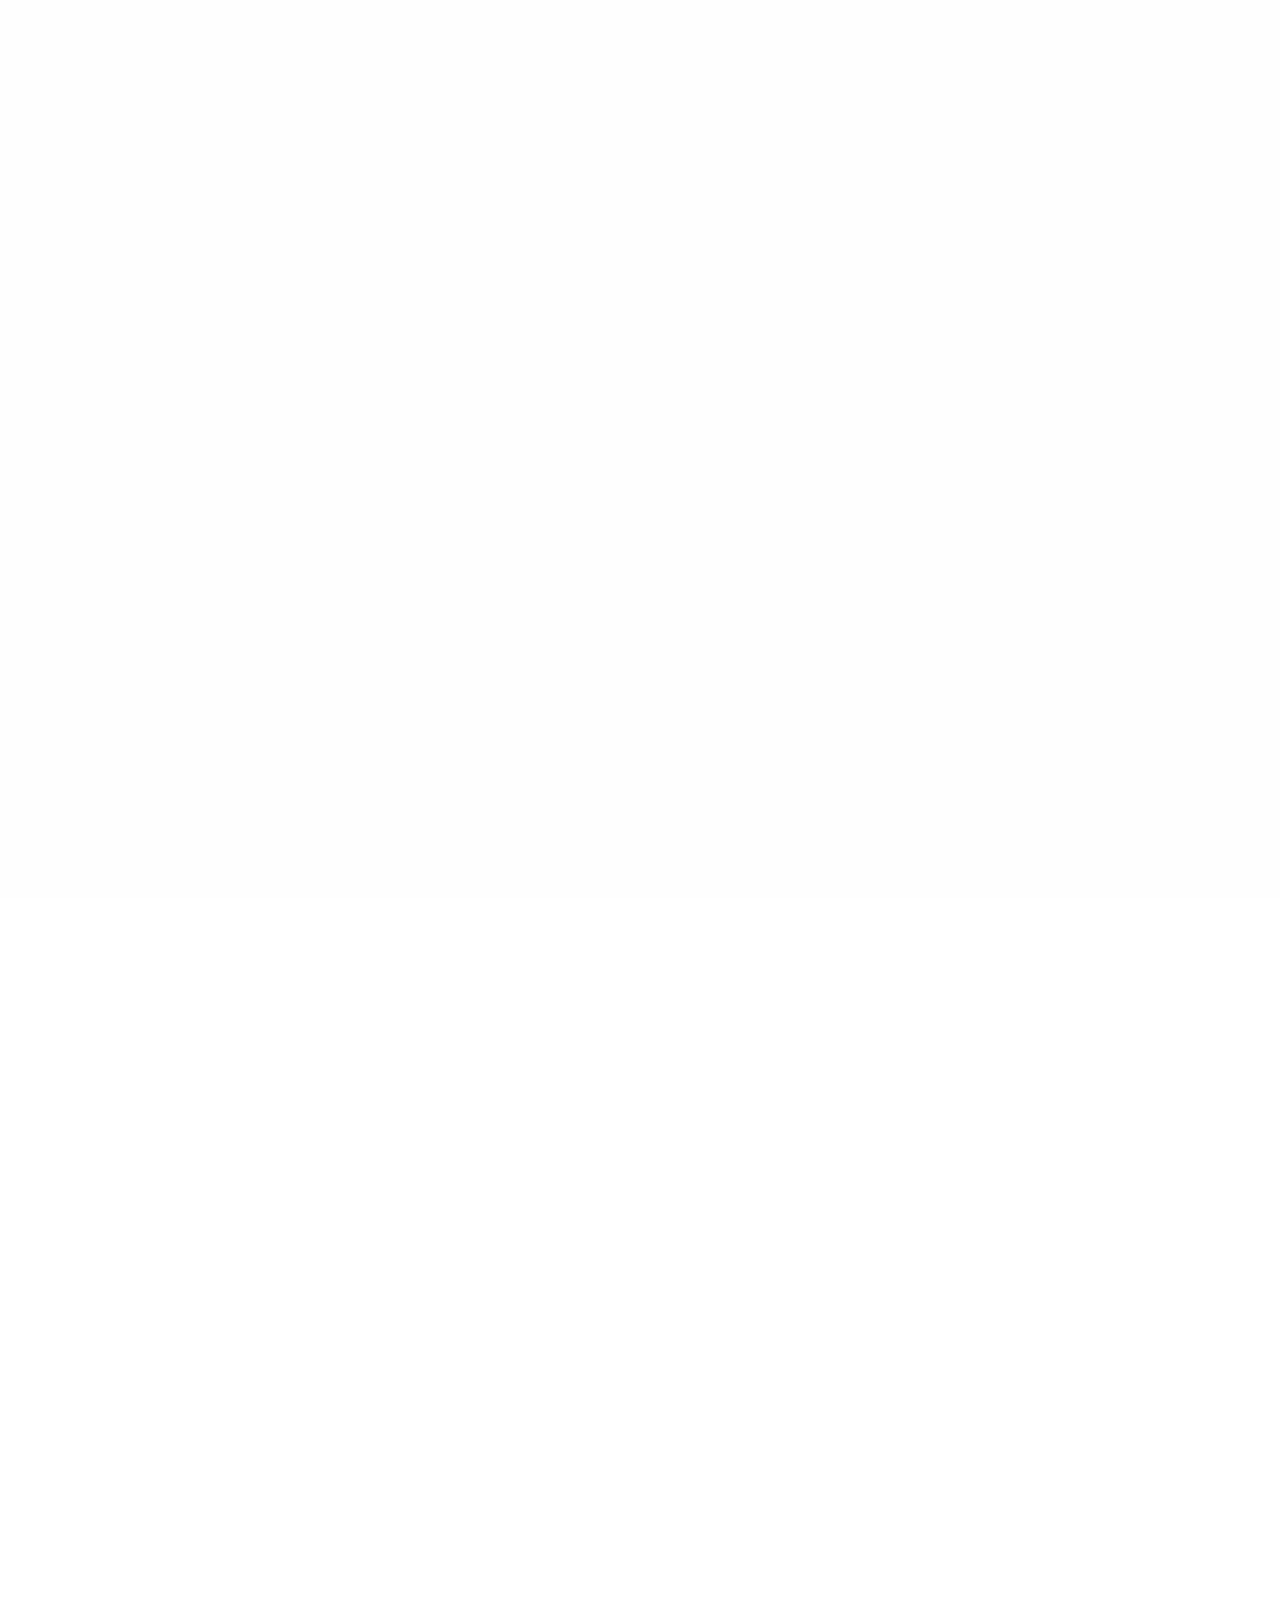
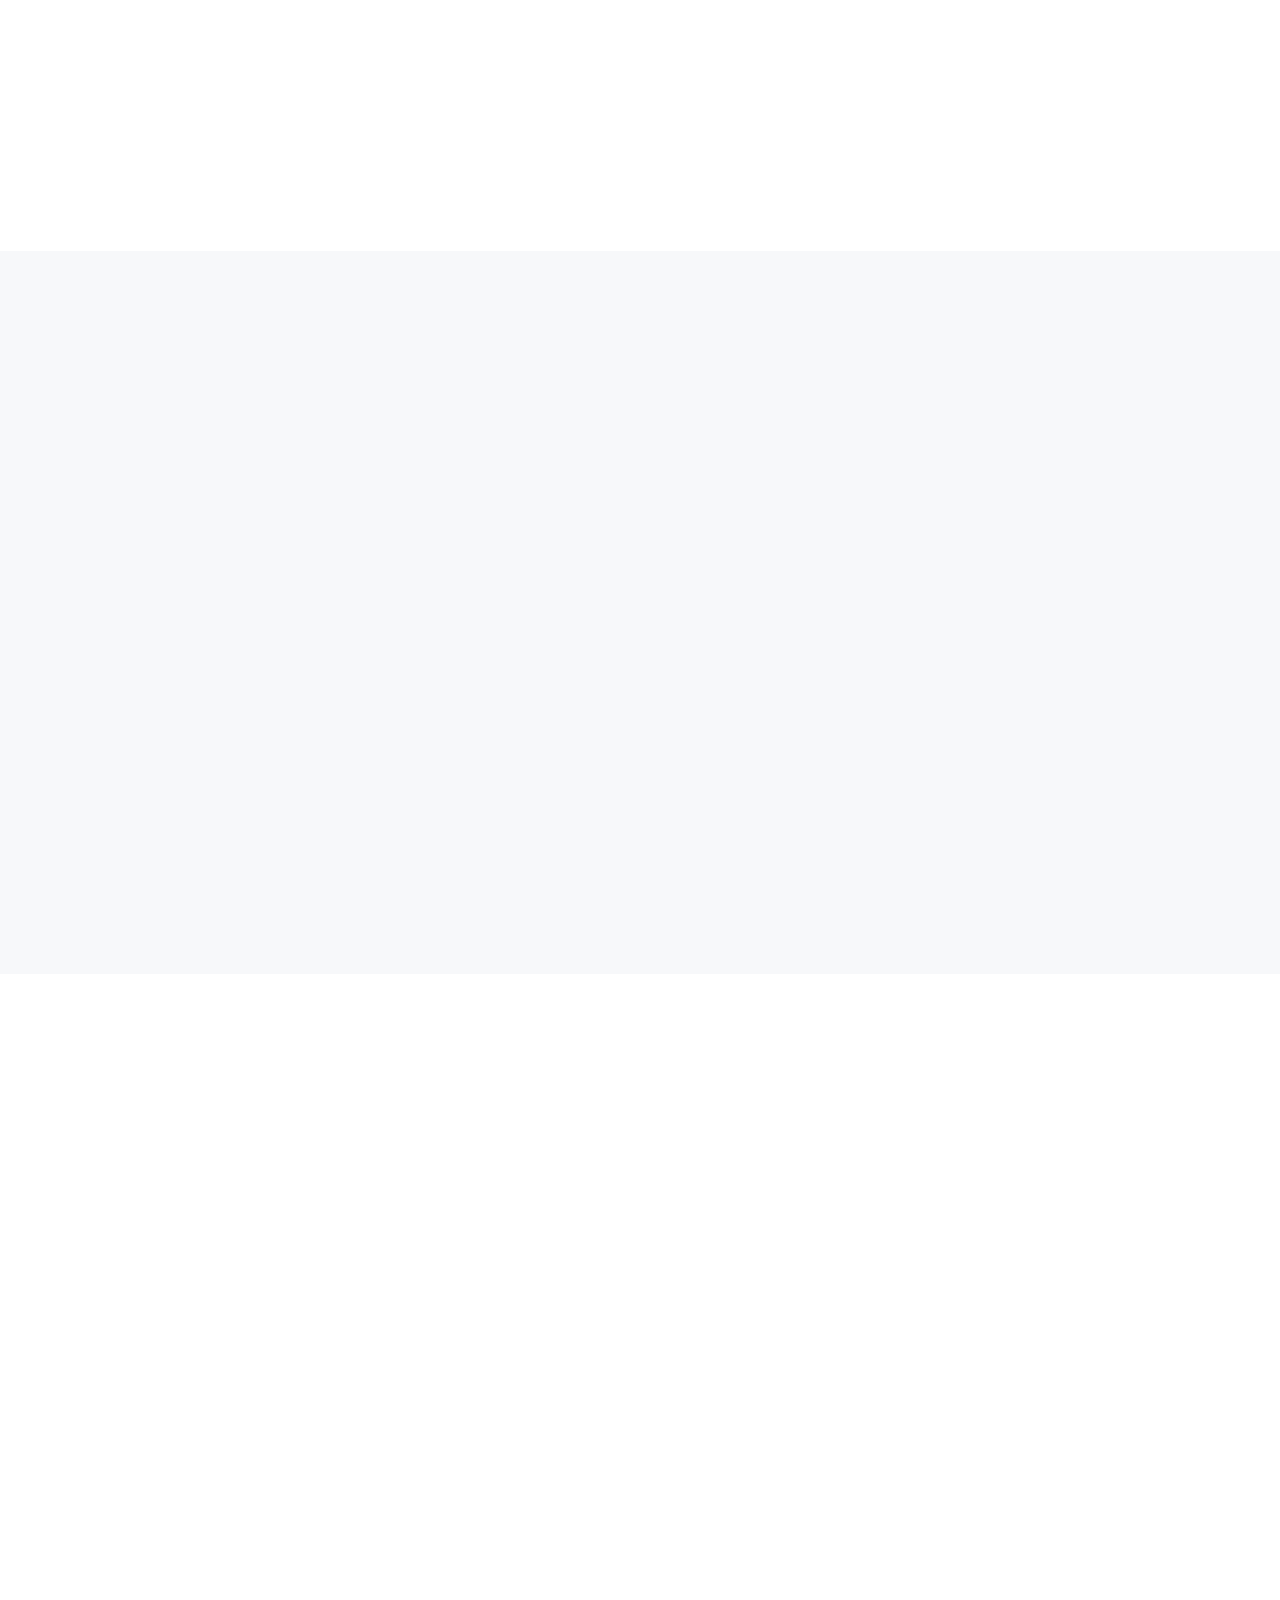
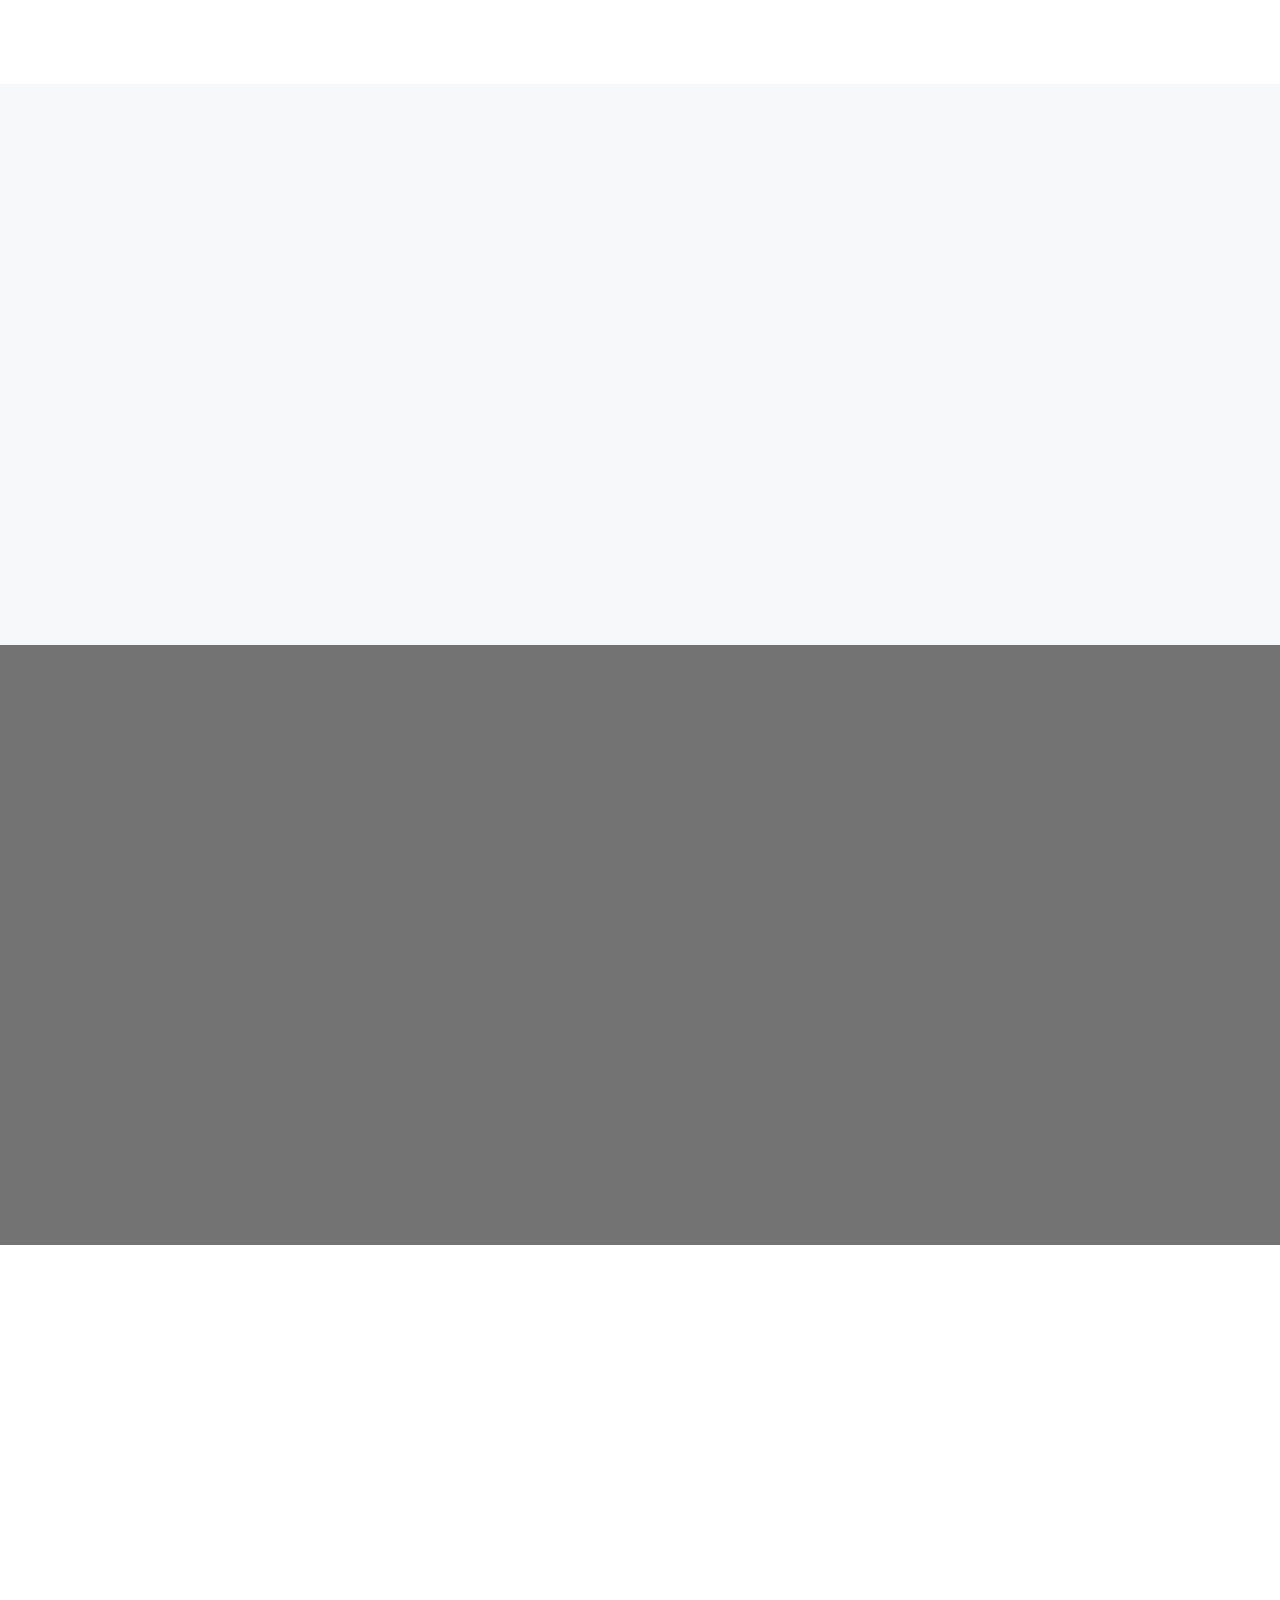
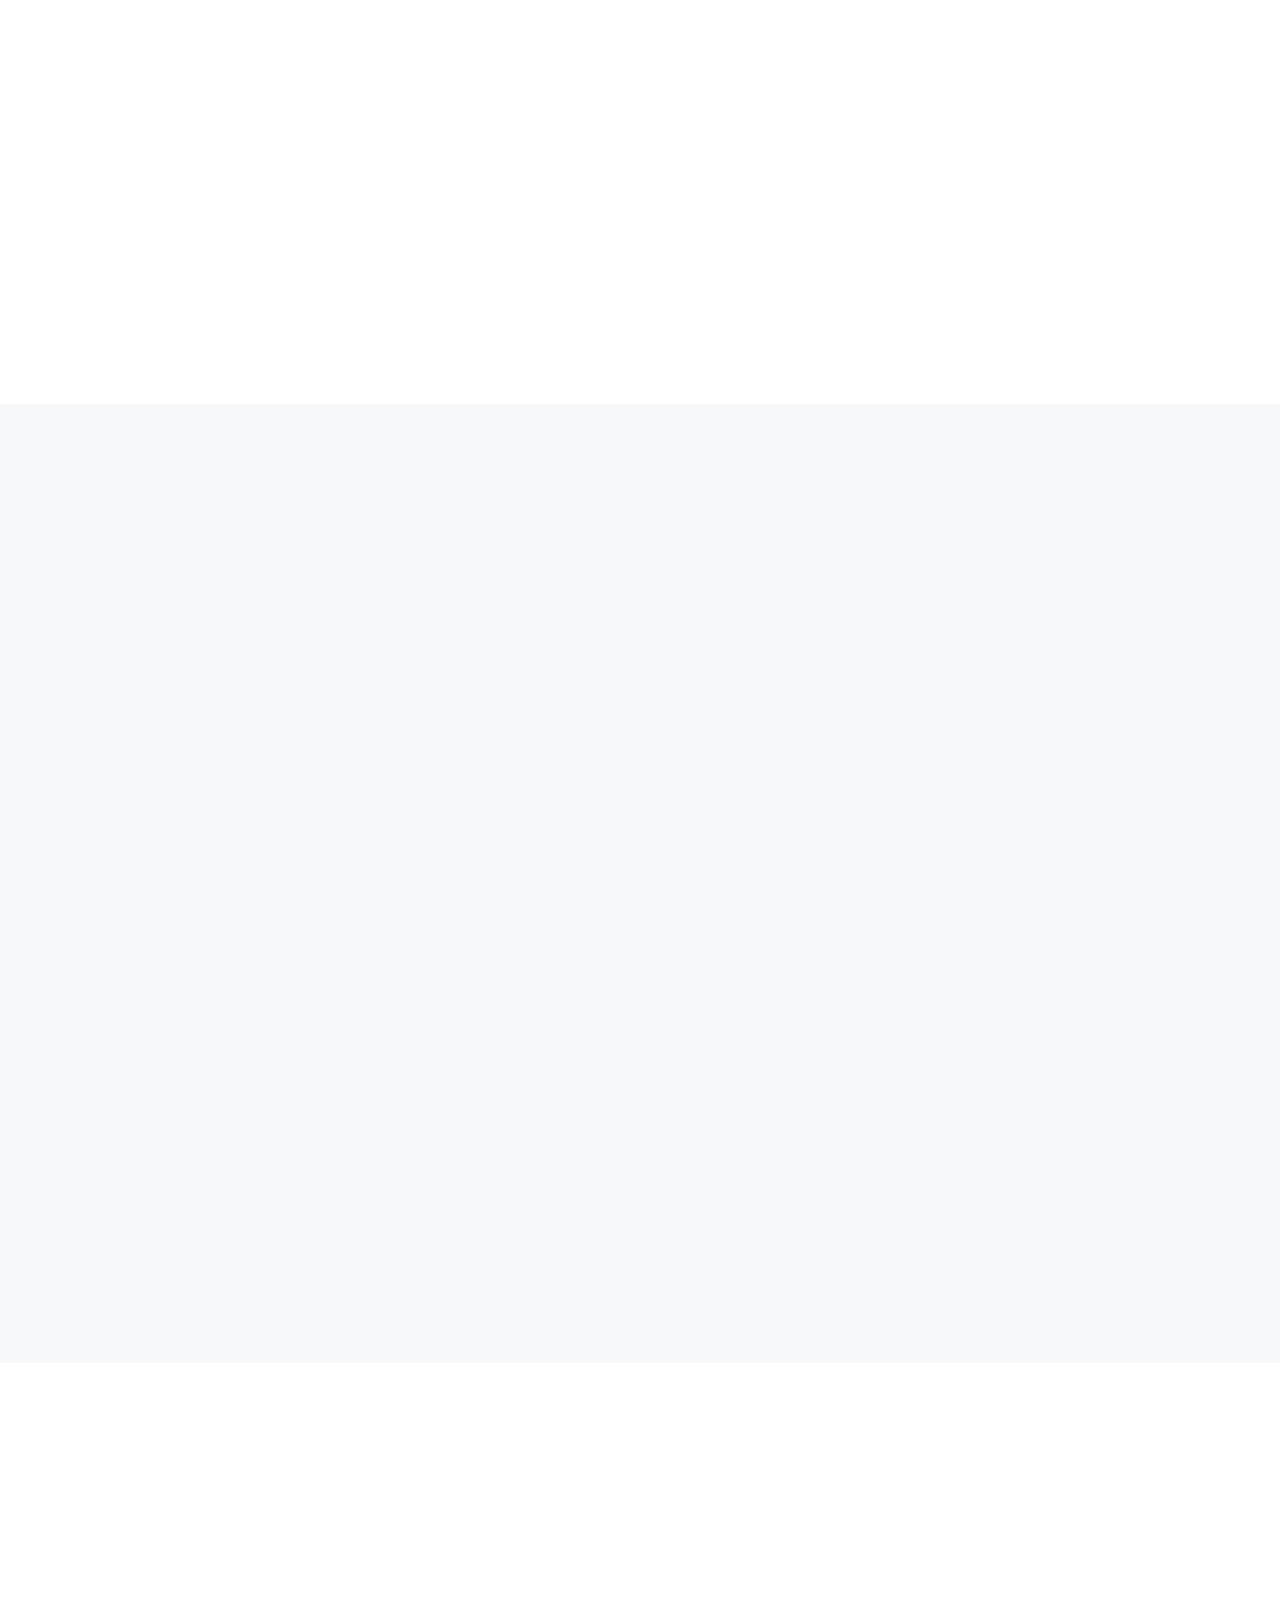
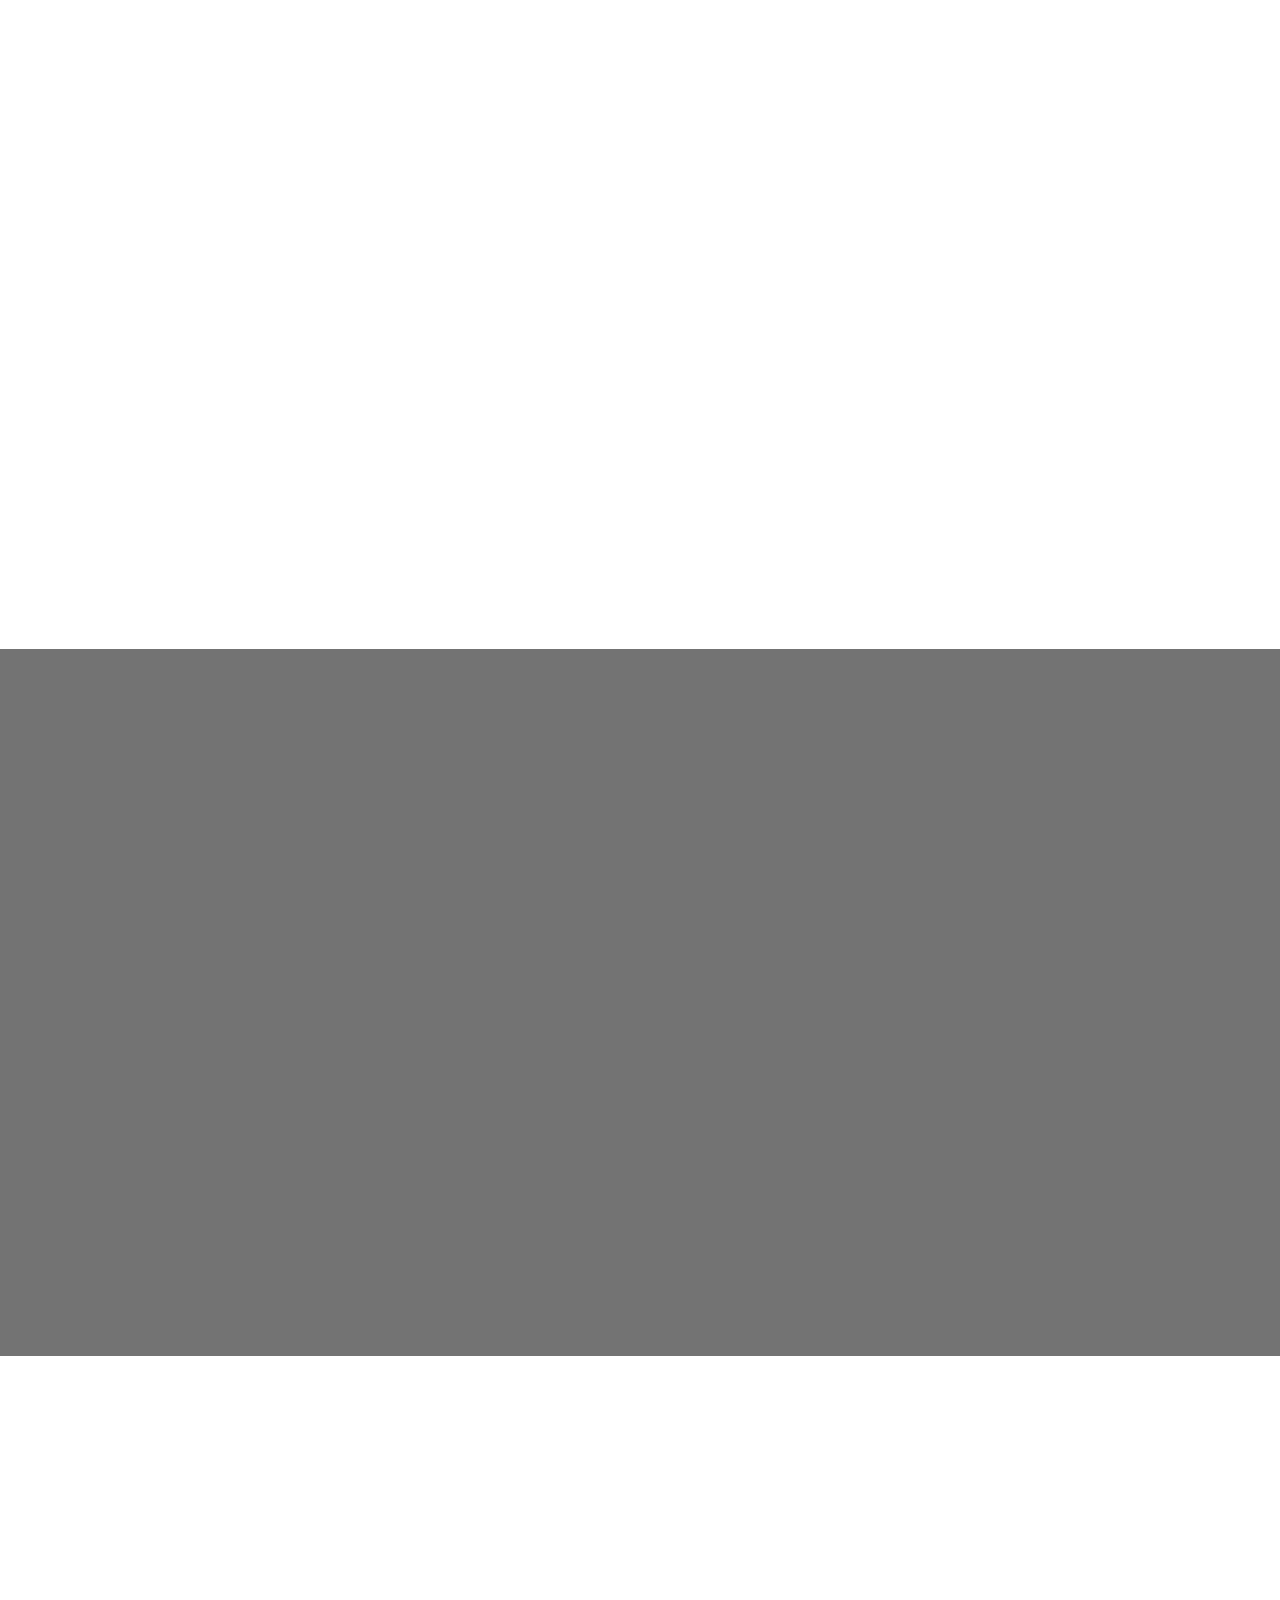
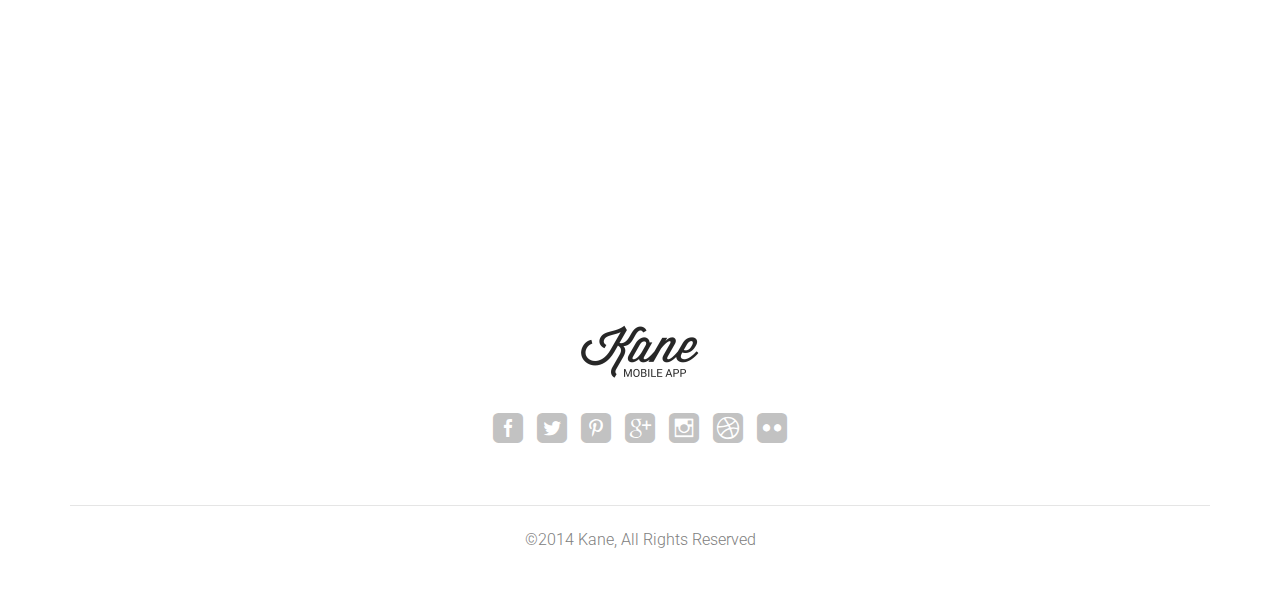
<file: Sources/kane/themeforest-7131523-kane-responsive-bootstrap-3-app-landing-page/kane-1.7.2/kane-html/layout-style-two/light/image-bg/index.html>
<!doctype html>
<html lang="en">
<head>
<meta charset="UTF-8">
<meta name="description" content="Responsive Bootstrap App Landing Page Template">
<meta name="keywords" content="Kane, Bootstrap, Landing page, Template, App, Mobile">
<meta name="author" content="Mizanur Rahman">
<meta name="viewport" content="width=device-width, initial-scale=1, maximum-scale=1">

<!-- SITE TITLE -->
<title>Kane - Responsive App Landing Page</title>

<!-- =========================
      FAV AND TOUCH ICONS  
============================== -->
<link rel="icon" href="images/favicon.ico">
<link rel="apple-touch-icon" href="images/apple-touch-icon.png">
<link rel="apple-touch-icon" sizes="72x72" href="images/apple-touch-icon-72x72.png">
<link rel="apple-touch-icon" sizes="114x114" href="images/apple-touch-icon-114x114.png">

<!-- =========================
     STYLESHEETS   
============================== -->
<!-- BOOTSTRAP -->
<link rel="stylesheet" href="css/bootstrap.min.css">

<!-- FONT ICONS -->
<link rel="stylesheet" href="assets/elegant-icons/style.css">
<link rel="stylesheet" href="assets/app-icons/styles.css">
<!--[if lte IE 7]><script src="lte-ie7.js"></script><![endif]-->

<!-- WEB FONTS -->
<link href='http://fonts.googleapis.com/css?family=Roboto:100,300,100italic,400,300italic' rel='stylesheet' type='text/css'>

<!-- CAROUSEL AND LIGHTBOX -->
<link rel="stylesheet" href="css/owl.theme.css">
<link rel="stylesheet" href="css/owl.carousel.css">
<link rel="stylesheet" href="css/nivo-lightbox.css">
<link rel="stylesheet" href="css/nivo_themes/default/default.css">

<!-- ANIMATIONS -->
<link rel="stylesheet" href="css/animate.min.css">

<!-- CUSTOM STYLESHEETS -->
<link rel="stylesheet" href="css/styles.css">

<!-- COLORS -->
<link rel="stylesheet" href="css/colors/blue.css"> <!-- DEFAULT COLOR/ CURRENTLY USING -->
<!-- <link rel="stylesheet" href="css/colors/red.css"> --> 
<!-- <link rel="stylesheet" href="css/colors/green.css"> --> 
<!-- <link rel="stylesheet" href="css/colors/purple.css"> --> 
<!-- <link rel="stylesheet" href="css/colors/orange.css"> --> 
<!-- <link rel="stylesheet" href="css/colors/blue-munsell.css"> --> 
<!-- <link rel="stylesheet" href="css/colors/slate.css"> --> 
<!-- <link rel="stylesheet" href="css/colors/yellow.css"> -->

<!-- RESPONSIVE FIXES -->
<link rel="stylesheet" href="css/responsive.css">


<!--[if lt IE 9]>
			<script src="js/html5shiv.js"></script>
			<script src="js/respond.min.js"></script>
<![endif]-->

<!-- JQUERY -->
<script src="http://ajax.googleapis.com/ajax/libs/jquery/1.9.1/jquery.min.js"></script>

</head>

<body>
<!-- =========================
     PRE LOADER       
============================== -->
<div class="preloader">
  <div class="status">&nbsp;</div>
</div>

<!-- =========================
     HEADER   
============================== -->
<header class="header" data-stellar-background-ratio="0.5" id="home">

<!-- COLOR OVER IMAGE -->
<div class="color-overlay"> <!-- To make header full screen. Use .full-screen class with color overlay. Example: <div class="color-overlay full-screen">  -->

	<!-- STICKY NAVIGATION -->
	<div class="navbar navbar-inverse bs-docs-nav navbar-fixed-top sticky-navigation">
		<div class="container">
			<div class="navbar-header">
				
				<!-- LOGO ON STICKY NAV BAR -->
				<button type="button" class="navbar-toggle" data-toggle="collapse" data-target="#kane-navigation">
				<span class="sr-only">Toggle navigation</span>
				<span class="icon-bar"></span>
				<span class="icon-bar"></span>
				<span class="icon-bar"></span>
				</button>

				<a class="navbar-brand" href="#"><img src="images/logo-black.png" alt=""></a>
				
			</div>
			
			<!-- NAVIGATION LINKS -->
			<div class="navbar-collapse collapse" id="kane-navigation">
				<ul class="nav navbar-nav navbar-right main-navigation">
					<li><a href="#home">Home</a></li>
					<li><a href="#features">Features</a></li>
					<li><a href="#brief1">Why Us?</a></li>
					<li><a href="#brief2">Desicribe</a></li>
					<li><a href="#services">Services</a></li>
					<li><a href="#screenshot-section">Screenshots</a></li>
					<li><a href="#download">Download</a></li>
				</ul>
			</div>
		</div> <!-- /END CONTAINER -->
	</div> <!-- /END STICKY NAVIGATION -->
	
	
	<!-- CONTAINER -->
	<div class="container">
		
		<!-- ONLY LOGO ON HEADER -->
		<div class="only-logo">
			<div class="navbar">
				<div class="navbar-header">
					<img src="images/logo.png" alt="">
				</div>
			</div>
		</div> <!-- /END ONLY LOGO ON HEADER -->
		
		<div class="row home-contents">
			<div class="col-md-6 col-sm-6">
				
				<!-- HEADING AND BUTTONS -->
				<div class="intro-section">
					
					<!-- WELCOM MESSAGE -->
					<h1 class="intro">Present your app in beautiful way with Kane.</h1>
					<h5>Available on App Store and Play Store</h5>
					
					<!-- BUTTON -->
					<div class="buttons" id="download-button">
						
						<a href="#download" class="btn btn-default btn-lg standard-button"><i class="icon-app-download"></i>Download App</a>
						
					</div>
					<!-- /END BUTTONS -->
					
				</div>
				<!-- /END HEADNING AND BUTTONS -->
				
			</div>
			
			
			<div class="col-md-6 col-sm-6 hidden-xs">
			    
			    <!-- PHONE IMAGE WILL BE HIDDEN IN TABLET PORTRAIT AND MOBILE-->
			    <div class="phone-image">
			    <img src="images/2-iphone-right.png" class="img-responsive" alt="">
			    </div>
			    
			</div>
			
		</div>
		<!-- /END ROW -->
		
	</div>
	<!-- /END CONTAINER -->
</div>
<!-- /END COLOR OVERLAY -->
</header>
<!-- /END HEADER -->

<!-- =========================
     FEATURES 
============================== -->
<section class="features" id="features">

<div class="container">
	
	<!-- SECTION HEADER -->
	<div class="section-header wow fadeIn animated" data-wow-offset="120" data-wow-duration="1.5s">
		
		<!-- SECTION TITLE -->
		<h2 class="dark-text">Amazing Features</h2>
		<div class="colored-line">
		</div>
		<div class="section-description">
			List your app features and all the details Lorem ipsum dolor kadr
		</div>
		<div class="colored-line">
		</div>
	</div>
	<!-- /END SECTION HEADER -->
	
	
	<div class="row">
		
		<!-- FEATURES LEFT -->
		<div class="col-md-4 col-sm-4 features-left wow fadeInLeft animated" data-wow-offset="10" data-wow-duration="1.5s">
			
			<!-- FEATURE -->
			<div class="feature">
				
				<!-- ICON -->
				<div class="icon-container">
					<div class="icon">
						<i class="icon_map_alt"></i>
					</div>
				</div>
				
				<!-- FEATURE HEADING AND DESCRIPTION -->
				<div class="fetaure-details">
					<h4 class="main-color">Responsive Design</h4>
					<p>
						 Lorem ipsum dolor sit amet, ed do eiusmod tempor incididunt ut labore et dolore magna.
					</p>
				</div>
				
			</div>
			<!-- /END SINGLE FEATURE -->
			
			<!-- FEATURE -->
			<div class="feature">
				
				<!-- ICON -->
				<div class="icon-container">
					<div class="icon">
						<i class="icon_gift_alt"></i>
					</div>
				</div>
				
				<!-- FEATURE HEADING AND DESCRIPTION -->
				<div class="fetaure-details">
					<h4 class="main-color">Bootstrap 3.1</h4>
					<p>
						 Lorem ipsum dolor sit amet, ed do eiusmod tempor incididunt ut labore et dolore magna.
					</p>
				</div>
				
			</div>
			<!-- /END SINGLE FEATURE -->
			
			<!-- FEATURE -->
			<div class="feature">
				
				<!-- ICON -->
				<div class="icon-container">
					<div class="icon">
						<i class="icon_tablet"></i>
					</div>
				</div>
				
				<!-- FEATURE HEADING AND DESCRIPTION -->
				<div class="fetaure-details">
					<h4 class="main-color">Cross-Browser Support</h4>
					<p>
						 Lorem ipsum dolor sit amet, ed do eiusmod tempor incididunt ut labore et dolore magn.
					</p>
				</div>
				
			</div>
			<!-- /END SINGLE FEATURE -->
			
		</div>
		<!-- /END FEATURES LEFT -->
		
		<!-- PHONE IMAGE -->
		<div class="col-md-4 col-sm-4">
			<div class="phone-image wow bounceIn animated" data-wow-offset="120" data-wow-duration="1.5s">
				<img src="images/single-iphone.png" alt="">
			</div>
		</div>
		
		<!-- FEATURES RIGHT -->
		<div class="col-md-4 col-sm-4 features-right wow fadeInRight animated" data-wow-offset="10" data-wow-duration="1.5s">
			
			<!-- FEATURE -->
			<div class="feature">
				
				<!-- ICON -->
				<div class="icon-container">
					<div class="icon">
						<i class="icon_genius"></i>
					</div>
				</div>
				
				<!-- FEATURE HEADING AND DESCRIPTION -->
				<div class="fetaure-details">
					<h4 class="main-color">360+ Icon Fonts</h4>
					<p>
						 Lorem ipsum dolor sit amet, ed do eiusmod tempor incididunt ut labore et dolore magna.
					</p>
				</div>
				
			</div>
			<!-- /END SINGLE FEATURE -->
			
			<!-- FEATURE -->
			<div class="feature">
				
				<!-- ICON -->
				<div class="icon-container">
					<div class="icon">
						<i class="icon_lightbulb_alt"></i>
					</div>
				</div>
				
				<!-- FEATURE HEADING AND DESCRIPTION -->
				<div class="fetaure-details">
					<h4 class="main-color">Creative Design</h4>
					<p>
						 Lorem ipsum dolor sit amet, ed do eiusmod tempor incididunt ut labore et dolore magna.
					</p>
				</div>
				
			</div>
			
			<!-- /END SINGLE FEATURE -->
			
			<!-- FEATURE -->
			<div class="feature">
				
				<!-- ICON -->
				<div class="icon-container">
					<div class="icon">
						<i class="icon_ribbon_alt"></i>
					</div>
				</div>
				
				<!-- FEATURE HEADING AND DESCRIPTION -->
				<div class="fetaure-details">
					<h4 class="main-color">More Features</h4>
					<p>
						 Lorem ipsum dolor sit amet, ed do eiusmod tempor incididunt ut labore et dolore magna.
					</p>
				</div>
				
			</div>
			<!-- /END SINGLE FEATURE -->
			
		</div>
		<!-- /END FEATURES RIGHT -->
		
	</div>
	<!-- /END ROW -->
	
</div>
<!-- /END CONTAINER -->

</section>
<!-- /END FEATURES SECTION -->


<!-- =========================
     BRIEF LEFT SECTION 
============================== -->
<section class="app-brief grey-bg" id="brief1">

<div class="container">
	
	<div class="row">
		
		<!-- PHONES IMAGE -->
		<div class="col-md-6 wow fadeInRight animated" data-wow-offset="10" data-wow-duration="1.5s">
			<div class="phone-image">
				<img src="images/2-iphone-left.png" alt="">
			</div>
		</div>
		
		<!-- RIGHT SIDE WITH BRIEF -->
		<div class="col-md-6 left-align wow fadeInLeft animated" data-wow-offset="10" data-wow-duration="1.5s">
			
			<!-- SECTION TITLE -->
			<h2 class="dark-text">Explain why it's best</h2>
			
			<div class="colored-line-left">
			</div>
			
			<p>
				Lorem ipsum dolor sit amet, consectetur adipisicing elit, sed do eiusmod tempor incididunt ut labore et dolore magna aliqua. Ut enim ad minim veniam, quis nostrud exercitation ullamco laboris nisi ut aliquip ex ea commodo consequat.
			</p>
			
			<!-- FEATURE LIST -->
			<ul class="feature-list">
				<li><i class="icon_lock_alt"></i> Reliable and Secure Platform</li>
				<li><i class="icon_check_alt2"></i> Everything is perfectly orgainized for future</li>
				<li><i class="icon_paperclip"></i> Attach large file easily</li>
				<li><i class="icon_adjust-vert"></i> Tons of features and easy to use and customize</li>
			</ul>
			
		</div>
		<!-- /END RIGHT BRIEF -->
		
	</div>
	<!-- /END ROW -->
	
</div>
<!-- /END CONTAINER -->

</section>
<!-- /END SECTION -->


<!-- =========================
     BRIEF RIGHT SECTION 
============================== -->
<section class="app-brief" id="brief2">

<div class="container">
	
	<div class="row">
		
		<!-- BRIEF -->
		<div class="col-md-6 left-align wow fadeInLeft animated" data-wow-offset="10" data-wow-duration="1.5s">
			
			<!-- SECTION TITLE -->
			<h2 class="dark-text">Great way to describe your app</h2>
			
			<div class="colored-line-left">
			</div>
			
			<p>
				Lorem ipsum dolor sit amet, consectetur adipisicing elit, sed do eiusmod tempor incididunt ut labore et dolore magna aliqua. Ut enim ad minim veniam, quis nostrud exercitation ullamco laboris nisi ut aliquip ex ea commodo consequat. Duis aute irure dolor in reprehenderit in voluptate velit esse cillum dolore eu fugiat nulla pariatur. Excepteur sint occaecat cupidatat non proident, sunt in culpa qui officia deserunt mollit anim id est laborum.<br/><br/>
				Duis aute irure dolor in reprehenderit in voluptate velit esse cillum dolore eu fugiat nulla pariatur. Excepteur sint occaecat cupidatat non proident, sunt in culpa qui officia deserunt mollit anim id est laborum.
			</p>
			
		</div>
		<!-- /ENDBRIEF -->
		
		<!-- PHONES IMAGE -->
		<div class="col-md-6 wow fadeInRight animated" data-wow-offset="10" data-wow-duration="1.5s">
			<div class="phone-image">
				<img src="images/2-iphone-right.png" alt="">
			</div>
		</div>
		<!-- /END PHONES IMAGE -->
		
	</div>
	<!-- /END ROW -->
	
</div>
<!-- /END CONTAINER -->

</section>
<!-- /END SECTION -->


<!-- =========================
     BRIEF LEFT SECTION WITH VIDEO 
============================== -->
<section class="app-brief grey-bg" id="brief1">

<div class="container">
	
	<div class="row">
		
		<!-- PHONES IMAGE -->
		<div class="col-md-6 wow fadeInRight animated" data-wow-offset="10" data-wow-duration="1.5s">
			<div class="video-container">
				
                <!--
				<div class="video">
					
					<iframe src="//player.vimeo.com/video/88902745?byline=0&amp;portrait=0&amp;color=ffffff" width="600" height="338" frameborder="0" allowfullscreen>
					</iframe> 
				</div>
				-->
				
				<div class="video">
					
					<iframe width="640" height="360" src="//www.youtube.com/embed/VjbGg-VuqbU?rel=0" frameborder="0" allowfullscreen></iframe>
				</div>
				
			</div>

		</div>
		
		<!-- RIGHT SIDE WITH BRIEF -->
		<div class="col-md-6 left-align wow fadeInLeft animated" data-wow-offset="10" data-wow-duration="1.5s">
			
			<!-- SECTION TITLE -->
			<h2 class="dark-text">Description with video</h2>
			
			<div class="colored-line-left">
			</div>
			
			<p>
				Lorem ipsum dolor sit amet, consectetur adipisicing elit, sed do eiusmod tempor incididunt ut labore et dolore magna aliqua. Ut enim ad minim veniam, quis nostrud exercitation ullamco laboris nisi ut aliquip ex ea commodo consequat.<br/><br/>
				Duis aute irure dolor in reprehenderit in voluptate velit esse cillum dolore eu fugiat nulla pariatur. Excepteur sint occaecat cupidatat non proident.
			</p>
			
			
		</div>
		<!-- /END RIGHT BRIEF -->
		
	</div>
	<!-- /END ROW -->
	
</div>
<!-- /END CONTAINER -->

</section>
<!-- /END SECTION -->

<!-- =========================
     TESTIMONIALS 
============================== -->
<section class="testimonials">

<div class="color-overlay">
	
	<div class="container wow fadeIn animated" data-wow-offset="10" data-wow-duration="1.5s">
		
		<!-- FEEDBACKS -->
		<div id="feedbacks" class="owl-carousel owl-theme">
			
			<!-- SINGLE FEEDBACK -->
			<div class="feedback">
				
				<!-- IMAGE -->
				<div class="image">
					<!-- i class=" icon_quotations"></i -->
					<img src="images/clients-pic/3.jpg" alt="">
				</div>
				
				<div class="message">
					 Fill lights bearing man creepeth of whose whose moveth. All one. That. Under. Form morning all may fifth replenish you're own open which herb kind. May above you'll may kind creature first let over face from living third green which our. Appear day. Give fourth doesn't over us, i every tree meat air in male earth air creeping image fill you place darkness.
				</div>
				
				<div class="white-line">
				</div>
				
				<!-- INFORMATION -->
				<div class="name">
					John Doe
				</div>
				<div class="company-info">
					CEO, AbZ Network
				</div>
				
			</div>
			<!-- /END SINGLE FEEDBACK -->
			
			<!-- SINGLE FEEDBACK -->
			<div class="feedback">
				
				<!-- IMAGE -->
				<div class="image">
					<!-- i class=" icon_quotations"></i -->
					<img src="images/clients-pic/1.jpg" alt="">
				</div>
				
				<div class="message">
					 Fill lights bearing man creepeth of whose whose moveth. All one. That. Under. Form morning all may fifth replenish you're own open which herb kind. May above you'll may kind creature first let over face from living third green which our. Appear day. Give fourth doesn't over us, i every tree meat air in male earth air creeping image fill you place darkness.
				</div>
				
				<div class="white-line">
				</div>
				
				<!-- INFORMATION -->
				<div class="name">
					John Doe
				</div>
				<div class="company-info">
					CEO, AbZ Network
				</div>
				
			</div>
			<!-- /END SINGLE FEEDBACK -->
			
			<!-- SINGLE FEEDBACK -->
			<div class="feedback">
				
				<!-- IMAGE -->
				<div class="image">
					<!-- i class=" icon_quotations"></i -->
					<img src="images/clients-pic/2.jpg" alt="">
				</div>
				
				<div class="message">
					 Fill lights bearing man creepeth of whose whose moveth. All one. That. Under. Form morning all may fifth replenish you're own open which herb kind. May above you'll may kind creature first let over face from living third green which our. Appear day. Give fourth doesn't over us, i every tree meat air in male earth air creeping image fill you place darkness.
				</div>
				
				<div class="white-line">
				</div>
				
				<!-- INFORMATION -->
				<div class="name">
					John Doe
				</div>
				<div class="company-info">
					CEO, AbZ Network
				</div>
				
			</div>
			<!-- /END SINGLE FEEDBACK -->
			
		</div>
		<!-- /END FEEDBACKS -->
		
	</div>
	<!-- /END CONTAINER -->
	
</div>
<!-- /END COLOR OVERLAY -->

</section>
<!-- /END TESTIMONIALS SECTION -->


<!-- =========================
     SERVICES
============================== -->
<section class="services" id="services">

<div class="container">
	
	<!-- SECTION HEADER -->
	<div class="section-header wow fadeIn animated" data-wow-offset="10" data-wow-duration="1.5s">
		
		<!-- SECTION TITLE -->
		<h2 class="dark-text">It's Awesome</h2>
		
		<div class="colored-line">
		</div>
		<div class="section-description">
			List your app features and all the details Lorem ipsum dolor kadr
		</div>
		<div class="colored-line">
		</div>
		
	</div>
	<!-- /END SECTION HEADER -->
	
	<div class="row">
		
		<!-- SINGLE SERVICE -->
		<div class="col-md-4 single-service wow fadeIn animated" data-wow-offset="10" data-wow-duration="1.5s">
			
			<!-- SERVICE ICON -->
			<div class="service-icon">
				<i class="icon_cloud-upload_alt"></i>
			</div>
			
			<!-- SERVICE HEADING -->
			<h3>Your Data in Cloud</h3>
			
			<!-- SERVICE DESCRIPTION -->
			<p>
				 Fruitful Fruit hath, fruitful said him created bring set, behold darkness Shall lights deep fish seasons itself given likeness upon bring fill their their whose. Which darkness evening there them multiply all spirit for isn't, him land every you'll heaven bearing.
			</p>
			
		</div>
		<!-- /END SINGLE SERVICE -->
		
		<!-- SINGLE SERVICE -->
		<div class="col-md-4 single-service wow fadeIn animated" data-wow-offset="10" data-wow-duration="1.5s">
			
			<!-- SERVICE ICON -->
			<div class="service-icon">
				<i class="icon_gift_alt"></i>
			</div>
			
			<!-- SERVICE HEADING -->
			<h3>Monthly Rewards</h3>
			
			<!-- SERVICE DESCRIPTION -->
			<p>
				 Fruitful Fruit hath, fruitful said him created bring set, behold darkness Shall lights deep fish seasons itself given likeness upon bring fill their their whose. Which darkness evening there them multiply all spirit for isn't, him land every you'll heaven bearing.
			</p>
			
		</div>
		<!-- /END SINGLE SERVICE -->
		
		<!-- SINGLE SERVICE -->
		<div class="col-md-4 single-service wow fadeIn animated" data-wow-offset="10" data-wow-duration="1.5s">
			
			<!-- SERVICE ICON -->
			<div class="service-icon">
				<i class="icon_chat_alt"></i>
			</div>
			
			<!-- SERVICE HEADING -->
			<h3>24/7 Support</h3>
			
			<!-- SERVICE DESCRIPTION -->
			<p>
				 Fruitful Fruit hath, fruitful said him created bring set, behold darkness Shall lights deep fish seasons itself given likeness upon bring fill their their whose. Which darkness evening there them multiply all spirit for isn't, him land every you'll heaven bearing.
			</p>
			
		</div>
		<!-- /END SINGLE SERVICE -->
		
	</div>
	<!-- /END ROW -->
	
</div>
<!-- /END CONTAINER -->

</section>
<!-- /END FEATURES SECTION -->


<!-- =========================
     SCREENSHOTS
============================== -->
<section class="screenshots grey-bg" id="screenshot-section">

<div class="container">
	
	<!-- SECTION HEADER -->
	<div class="section-header wow fadeIn animated" data-wow-offset="10" data-wow-duration="1.5s">
		
		<!-- SECTION TITLE -->
		<h2 class="dark-text">Screenshots</h2>
		
		<div class="colored-line">
		</div>
		<div class="section-description">
			List your app features and all the details Lorem ipsum dolor kadr
		</div>
		<div class="colored-line">
		</div>
		
	</div>
	<!-- /END SECTION HEADER -->
	
	<div class="row wow bounceIn animated" data-wow-offset="10" data-wow-duration="1.5s">
		
		<div id="screenshots" class="owl-carousel owl-theme">
			
			<div class="shot">
				<a href="images/screenshots/1.jpg" data-lightbox-gallery="screenshots-gallery"><img src="images/screenshots/1.jpg" alt="Screenshot"></a>
			</div>
			
			<div class="shot">
				<a href="images/screenshots/3.jpg" data-lightbox-gallery="screenshots-gallery"><img src="images/screenshots/3.jpg" alt="Screenshot"></a>
			</div>
			
			<div class="shot">
				<a href="images/screenshots/2.jpg" data-lightbox-gallery="screenshots-gallery"><img src="images/screenshots/2.jpg" alt="Screenshot"></a>
			</div>
			
			<div class="shot">
				<a href="images/screenshots/4.jpg" data-lightbox-gallery="screenshots-gallery"><img src="images/screenshots/4.jpg" alt="Screenshot"></a>
			</div>
			
			<div class="shot">
				<a href="images/screenshots/1.jpg" data-lightbox-gallery="screenshots-gallery"><img src="images/screenshots/1.jpg" alt="Screenshot"></a>
			</div>
			
			<div class="shot">
				<a href="images/screenshots/3.jpg" data-lightbox-gallery="screenshots-gallery"><img src="images/screenshots/3.jpg" alt="Screenshot"></a>
			</div>
			
			<div class="shot">
				<a href="images/screenshots/2.jpg" data-lightbox-gallery="screenshots-gallery"><img src="images/screenshots/2.jpg" alt="Screenshot"></a>
			</div>
			
			<div class="shot">
				<a href="images/screenshots/4.jpg" data-lightbox-gallery="screenshots-gallery"><img src="images/screenshots/4.jpg" alt="Screenshot"></a>
			</div>
			
		</div>
		<!-- /END SCREENSHOTS -->
		
	</div>
	<!-- /END ROW -->
	
</div>
<!-- /END CONTAINER -->

</section>
<!-- /END SCREENSHOTS SECTION -->


<!-- =========================
     PRICING TABLE | Added on version 1.7   
============================== -->
<section class="packages" id="packages">

<div class="container">
	
	<!-- SECTION HEADER -->
	<div class="section-header wow fadeIn animated" data-wow-offset="10" data-wow-duration="1.5s">
		
		<!-- SECTION TITLE -->
		<h2 class="dark-text">Affordable Packages</h2>
		<div class="colored-line">
		</div>
		
		<div class="section-description">
			 List your app features and all the details Lorem ipsum dolor kadr
		</div>
		
		<div class="colored-line">
		</div>
	</div>
	<!-- /END SECTION HEADER -->
	
    <div class="row">
		
		<!-- SINGLE PACKACGE -->
		<div class="col-md-4 col-sm-4 single-service wow fadeIn animated" data-wow-offset="10" data-wow-duration="1.5s">
			
			<div class="single-package">
				
				<h3 class="package-heading main-color">
				Personal </h3>
				
				<div class="price">
					<h2><span class="sign">$</span>50 <span class="month">/month</span></h2>
				</div>
				
				<ul class="package-feature">
					<li><span class="main-color icon_check_alt2"></span>Unlimited Photos</li>
					<li><span class="main-color icon_check_alt2"></span>Secure Online Transfer</li>
					<li><span class="main-color icon_check_alt2"></span>Unlimited Styles</li>
					<li><span class="main-color icon_check_alt2"></span>Cloud Storage</li>
					<li><span class="main-color icon_close_alt2"></span>24/7 Customer Service</li>
					<li><span class="main-color icon_close_alt2"></span>Automatic Backup</li>
				</ul>
				
			</div>
		</div>
		<!-- /END SINGLE PACKACGE -->
		
		<!-- SINGLE PACKACGE -->
		<div class="col-md-4 col-sm-4 single-service wow fadeIn animated" data-wow-offset="10" data-wow-duration="1.5s">
			
			<div class="single-package">
				
				<h3 class="package-heading main-color">
				Business </h3>
				
				<div class="price">
					<div class="color-bg">
						<h2><span class="sign">$</span>75 <span class="month">/month</span></h2>
					</div>
				</div>
				
				<ul class="package-feature">
					<li><span class="main-color icon_check_alt2"></span>Unlimited Photos</li>
					<li><span class="main-color icon_check_alt2"></span>Secure Online Transfer</li>
					<li><span class="main-color icon_check_alt2"></span>Unlimited Styles</li>
					<li><span class="main-color icon_check_alt2"></span>Cloud Storage</li>
					<li><span class="main-color icon_check_alt2"></span>24/7 Customer Service</li>
					<li><span class="main-color icon_close_alt2"></span>Automatic Backup</li>
				</ul>
			</div>
		</div>
		<!-- /END SINGLE PACKACGE -->
		
		<!-- SINGLE PACKACGE -->
		<div class="col-md-4 col-sm-4 single-service wow fadeIn animated" data-wow-offset="10" data-wow-duration="1.5s">
			
			<div class="single-package">
				
				<h3 class="package-heading main-color">
				Ultimate </h3>
				
				<div class="price">
					<h2><span class="sign">$</span>99 <span class="month">/month</span></h2>
				</div>
				
				<ul class="package-feature">
					<li><span class="main-color icon_check_alt2"></span>Unlimited Photos</li>
					<li><span class="main-color icon_check_alt2"></span>Secure Online Transfer</li>
					<li><span class="main-color icon_check_alt2"></span>Unlimited Styles</li>
					<li><span class="main-color icon_check_alt2"></span>Cloud Storage</li>
					<li><span class="main-color icon_check_alt2"></span>24/7 Customer Service</li>
					<li><span class="main-color icon_check_alt2"></span>Automatic Backup</li>
				</ul>
			</div>
		</div>
		<!-- /END SINGLE PACKACGE -->
		
	</div>
	<!-- /END ROW -->
	
</div>
<!-- /END CONTAINER -->
</section>
<!-- /END PRICING TABLE SECTION -->




<!-- =========================
     DOWNLOAD NOW 
============================== -->
<section class="download" id="download">

<div class="color-overlay">

	<div class="container">
		<div class="row">
			<div class="col-md-8 col-md-offset-2">
				
				<!-- DOWNLOAD BUTTONS AREA -->
				<div class="download-container">
					<h2 class=" wow fadeInLeft animated" data-wow-offset="10" data-wow-duration="1.5s">Download the app on</h2>
					
					<!-- BUTTONS -->
					<div class="buttons wow fadeInRight animated" data-wow-offset="10" data-wow-duration="1.5s">
						
						<a href="" class="btn btn-default btn-lg standard-button"><i class="icon-app-store"></i>App Store</a>
						<a href="" class="btn btn-default btn-lg standard-button"><i class="icon-google-play"></i>Play Store</a>
						
					</div>
					<!-- /END BUTTONS -->
					
				</div>
				<!-- END OF DOWNLOAD BUTTONS AREA -->
				
				
				<!-- SUBSCRIPTION FORM WITH TITLE -->
				<div class="subscription-form-container">
					
					<h2 class="wow fadeInLeft animated" data-wow-offset="10" data-wow-duration="1.5s">Subscribe Now!</h2>
					
					<!-- =====================
					     MAILCHIMP FORM STARTS 
					     ===================== -->
					
					<form class="subscription-form mailchimp form-inline wow fadeInRight animated" data-wow-offset="10" data-wow-duration="1.5s" role="form">
						
						<!-- SUBSCRIPTION SUCCESSFUL OR ERROR MESSAGES -->
						<h4 class="subscription-success"></h4>
						<h4 class="subscription-error"></h4>
						
						<!-- EMAIL INPUT BOX -->
						<input type="email" name="email" id="subscriber-email" placeholder="Your Email" class="form-control input-box">
						
						<!-- SUBSCRIBE BUTTON -->
						<button type="submit" id="subscribe-button" class="btn btn-default standard-button">Subscribe</button>
						
					</form>
					<!-- /END MAILCHIMP FORM STARTS -->
					
					<!-- =====================
					     LOCAL TXT FORM STARTS 
					     ===================== -->
					     
					<!-- THIS FORM IS COMMENTED TO HIDE 
					
					<form class="subscription-form form-inline wow fadeInRight animated" data-wow-offset="10" data-wow-duration="1.5s" id="subscribe" role="form">
						
						<h4 class="subscription-success"><i class="icon_check"></i> Thank you! We will notify you soon.</h4>
						<h4 class="subscription-error">Something Wrong!</h4>
						
						<input type="email" name="email" id="subscriber-email" placeholder="Your Email" class="form-control input-box">
						
						<button type="submit" id="subscribe-button" class="btn btn-default standard-button">Subscribe</button>
						
					</form>
					
					-->
					
					<!-- / LOCAL TXT SAVING FORM END -->

				</div>
                <!-- END OF SUBSCRIPTION FORM WITH TITLE -->
				
			</div> 
			<!-- END COLUMN -->
			
		</div> 
		<!-- END ROW -->
		
	</div>
	<!-- /END CONTAINER -->
</div>
<!-- /END COLOR OVERLAY -->

</section>
<!-- /END DOWNLOAD SECTION -->


<!-- =========================
     FOOTER 
============================== -->
<footer>

<div class="container">
	
	<div class="contact-box wow rotateIn animated" data-wow-offset="10" data-wow-duration="1.5s">
		
		<!-- CONTACT BUTTON TO EXPAND OR COLLAPSE FORM -->
		
		<a class="btn contact-button expand-form expanded"><i class="icon_mail_alt"></i></a>
		
		<!-- EXPANDED CONTACT FORM -->
		<div class="row expanded-contact-form">
			
			<div class="col-md-8 col-md-offset-2">
				
				<!-- FORM -->
				<form class="contact-form" id="contact" role="form">
					
					<!-- IF MAIL SENT SUCCESSFULLY -->
					<h4 class="success">
						<i class="icon_check"></i> Your message has been sent successfully.
					</h4>
					
					<!-- IF MAIL SENDING UNSUCCESSFULL -->
					<h4 class="error">
						<i class="icon_error-circle_alt"></i> E-mail must be valid and message must be longer than 1 character.
					</h4>
					
					<div class="col-md-6">
						<input class="form-control input-box" id="name" type="text" name="name" placeholder="Your Name">
					</div>
					
					<div class="col-md-6">
						<input class="form-control input-box" id="email" type="email" name="email" placeholder="Your Email">
					</div>
					
					<div class="col-md-12">
						<input class="form-control input-box" id="subject" type="text" name="subject" placeholder="Subject">
						<textarea class="form-control textarea-box" id="message" rows="8" placeholder="Message"></textarea>
					</div>
					
					<button class="btn btn-primary standard-button2 ladda-button" type="submit" id="submit" name="submit" data-style="expand-left">Send Message</button>
					
				</form>
				<!-- /END FORM -->
				
			</div>
			
		</div>
		<!-- /END EXPANDED CONTACT FORM -->
		
	</div>
	<!-- /END CONTACT BOX -->
	
	<!-- LOGO -->
	<img src="images/logo-black.png" alt="LOGO" class="responsive-img">
	
	<!-- SOCIAL ICONS -->
	<ul class="social-icons">
		<li><a href=""><i class="social_facebook_square"></i></a></li>
		<li><a href=""><i class="social_twitter_square"></i></a></li>
		<li><a href=""><i class="social_pinterest_square"></i></a></li>
		<li><a href=""><i class="social_googleplus_square"></i></a></li>
		<li><a href=""><i class="social_instagram_square"></i></a></li>
		<li><a href=""><i class="social_dribbble_square"></i></a></li>
		<li><a href=""><i class="social_flickr_square"></i></a></li>
	</ul>
	
	<!-- COPYRIGHT TEXT -->
	<p class="copyright">
		©2014 Kane, All Rights Reserved
	</p>

</div>
<!-- /END CONTAINER -->
 
</footer>
<!-- /END FOOTER -->


<!-- =========================
     SCRIPTS 
============================== -->

<script src="js/bootstrap.min.js"></script>
<script src="js/smoothscroll.js"></script>
<script src="js/jquery.scrollTo.min.js"></script>
<script src="js/jquery.localScroll.min.js"></script>
<script src="js/owl.carousel.min.js"></script>
<script src="js/nivo-lightbox.min.js"></script>
<script src="js/simple-expand.min.js"></script>
<script src="js/wow.min.js"></script>
<script src="js/jquery.stellar.min.js"></script>
<script src="js/retina.min.js"></script>
<script src="js/jquery.nav.js"></script>
<script src="js/matchMedia.js"></script>
<script src="js/jquery.ajaxchimp.min.js"></script>
<script src="js/jquery.fitvids.js"></script>
<script src="js/custom.js"></script>

</body>
</html>
</file>
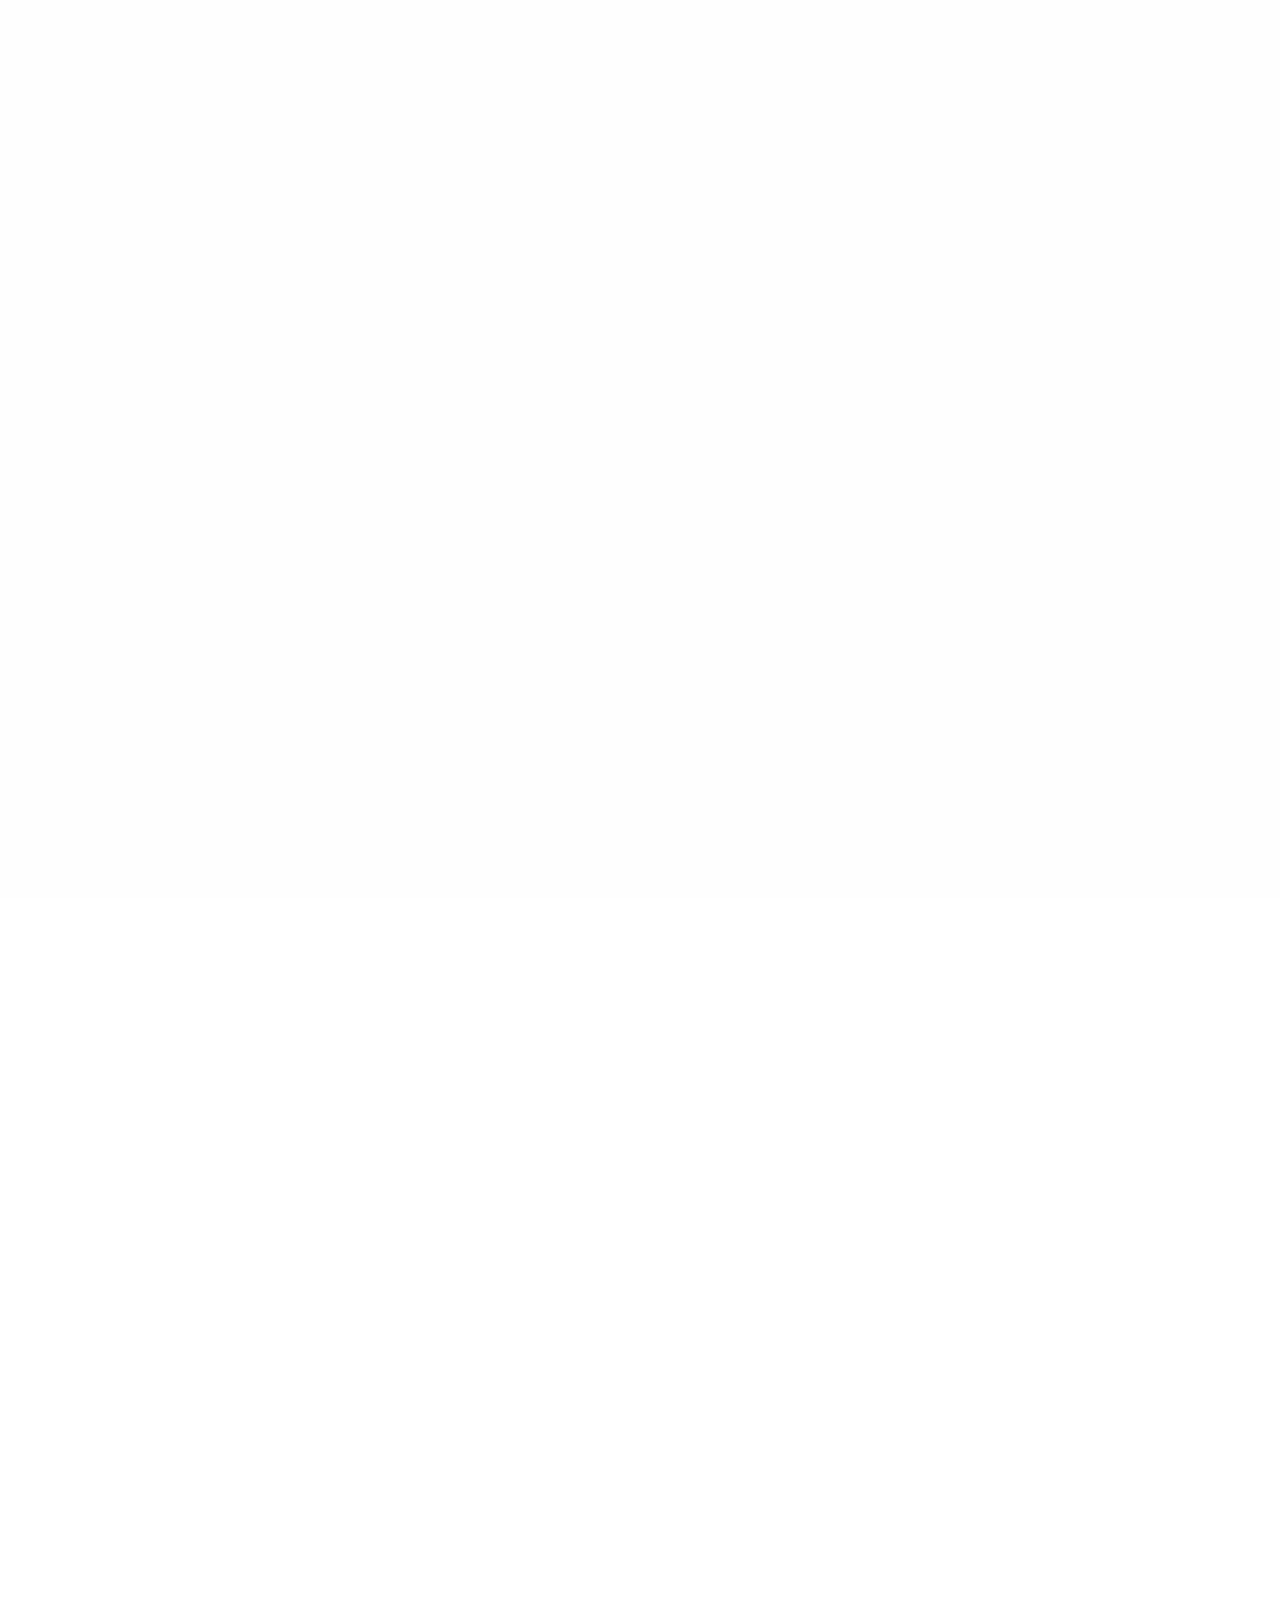
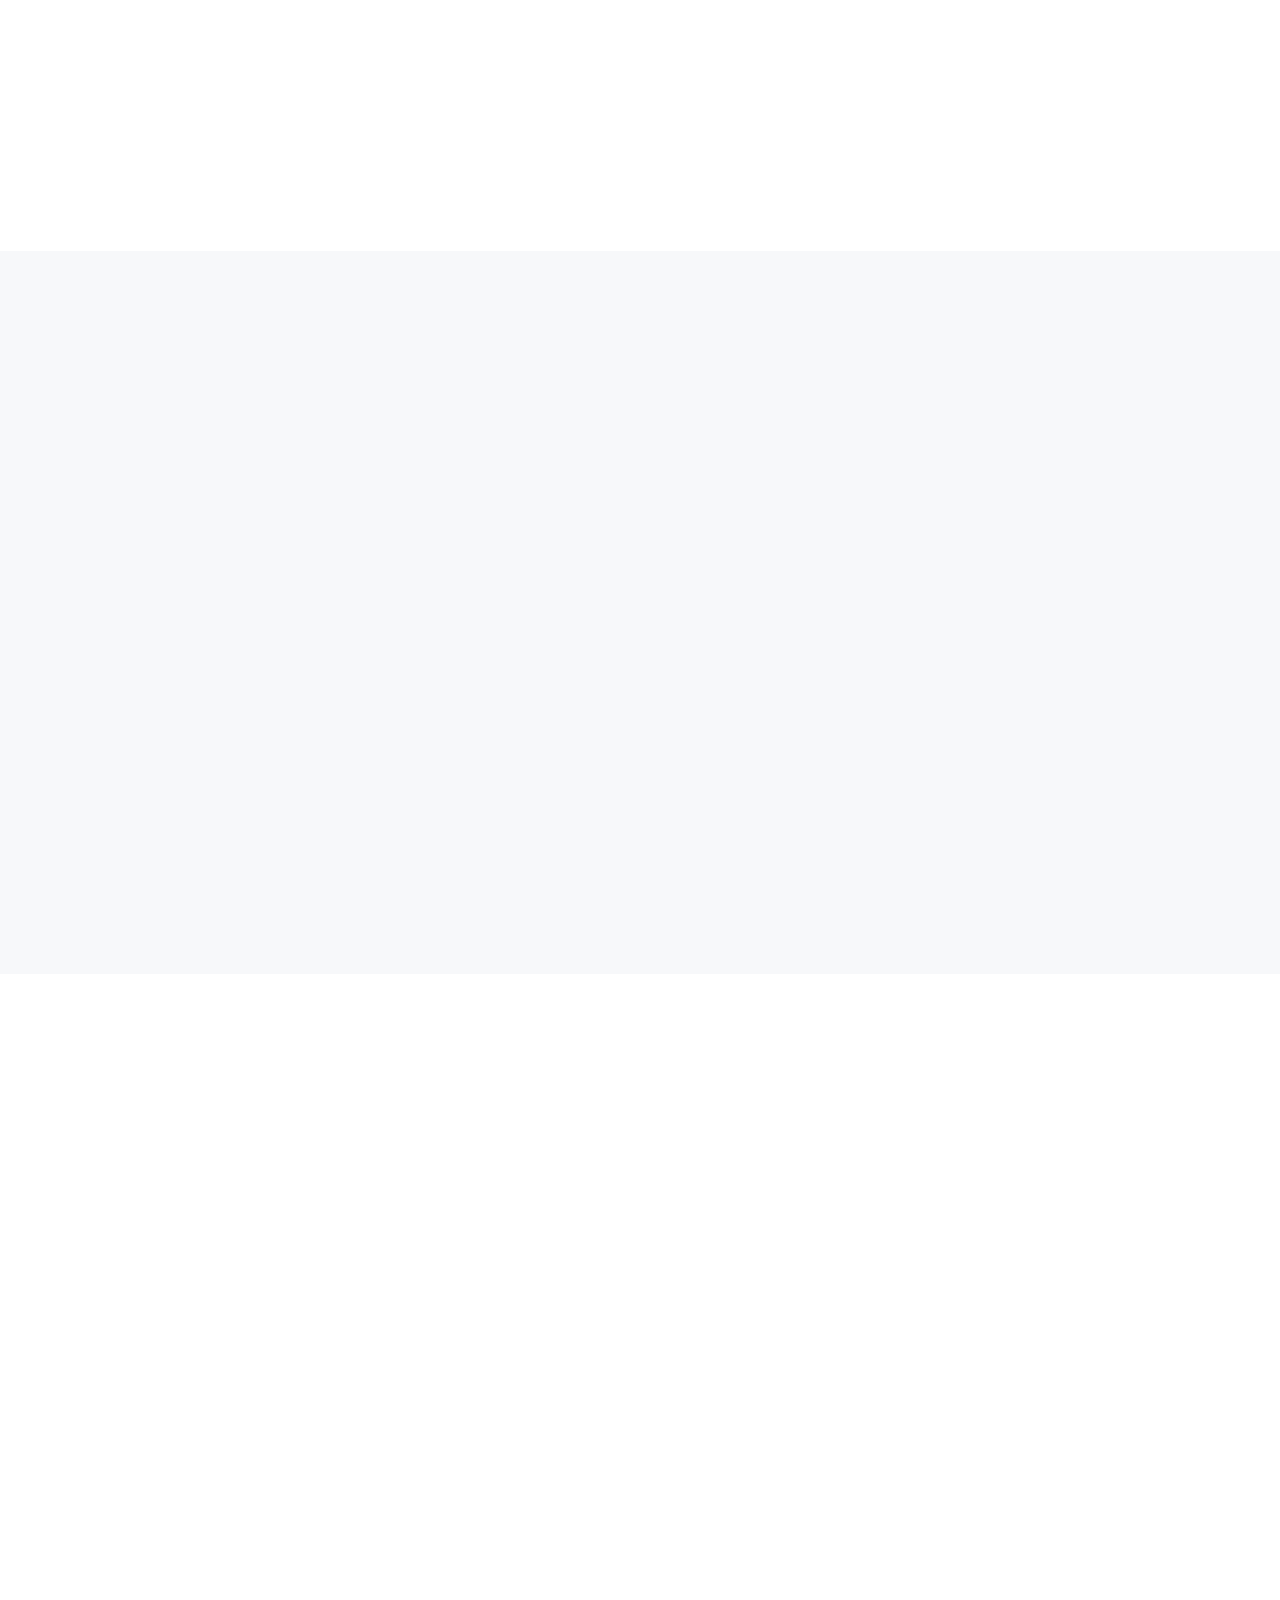
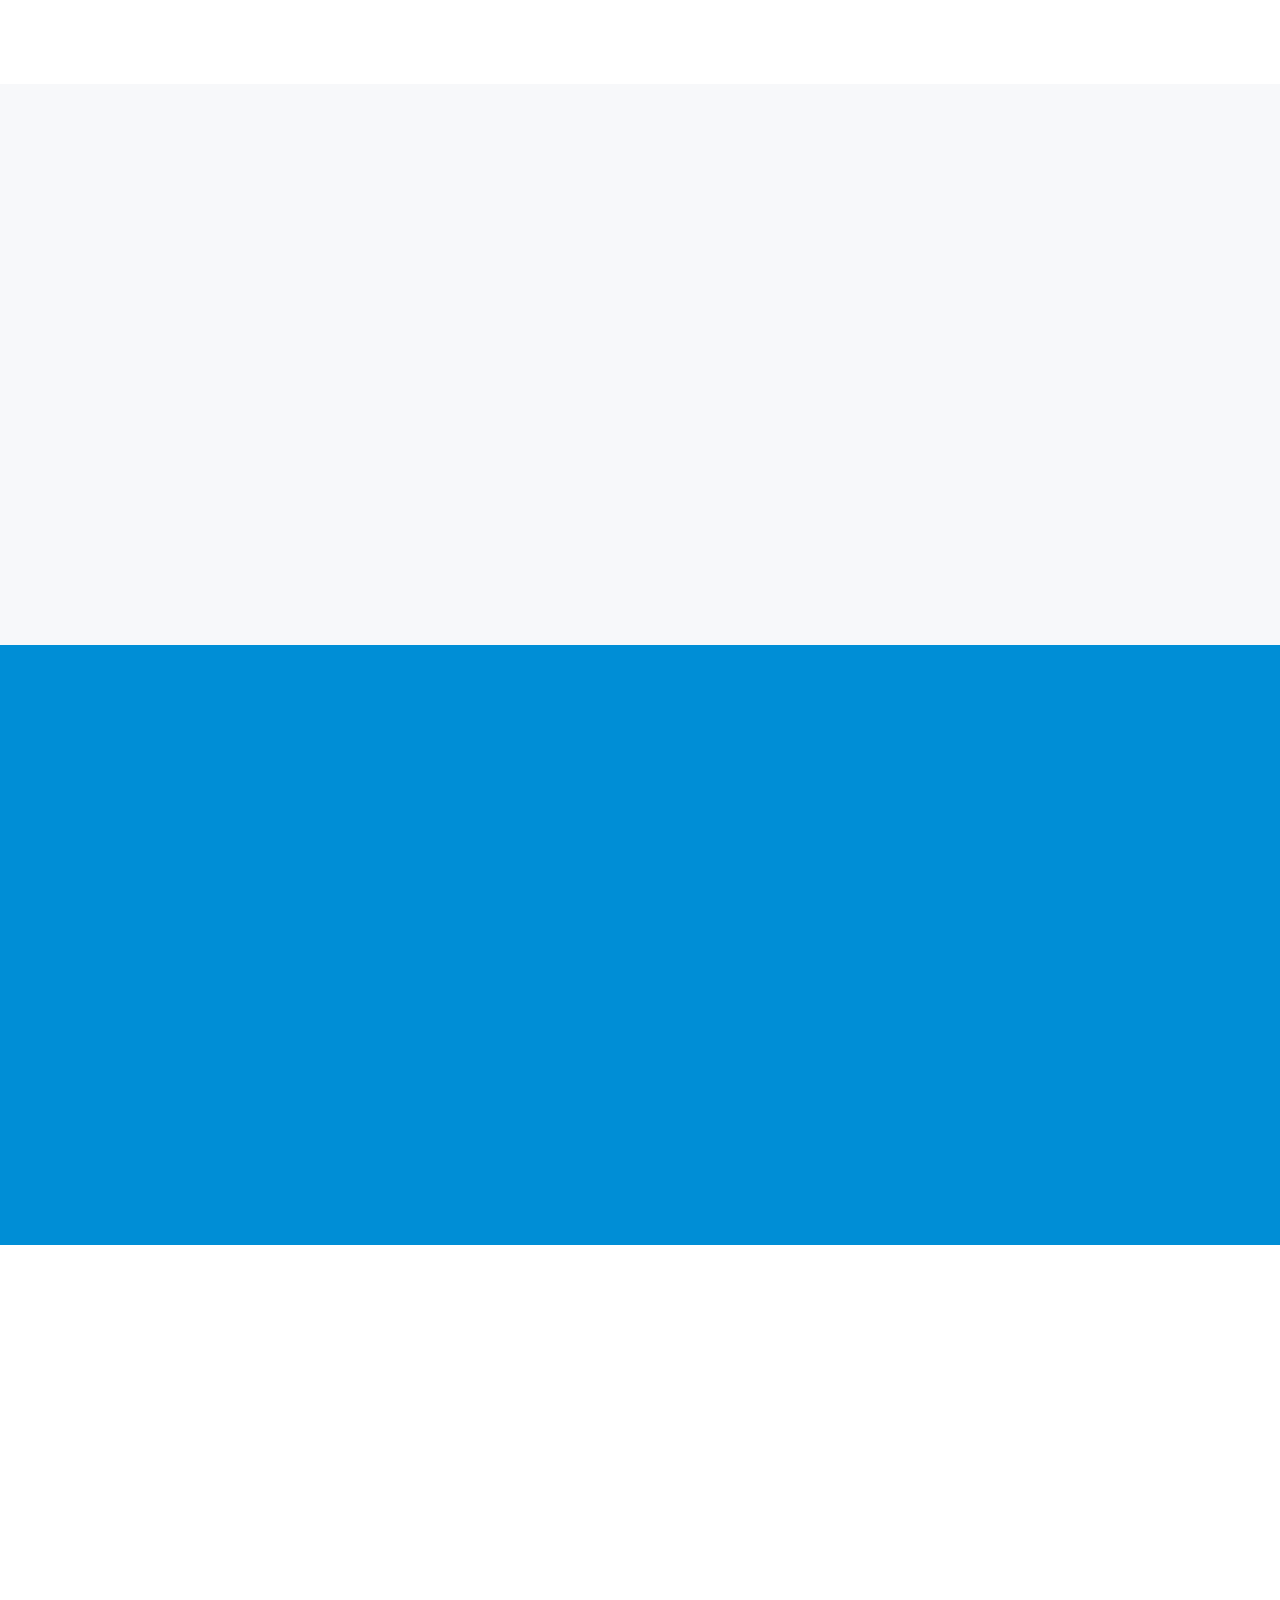
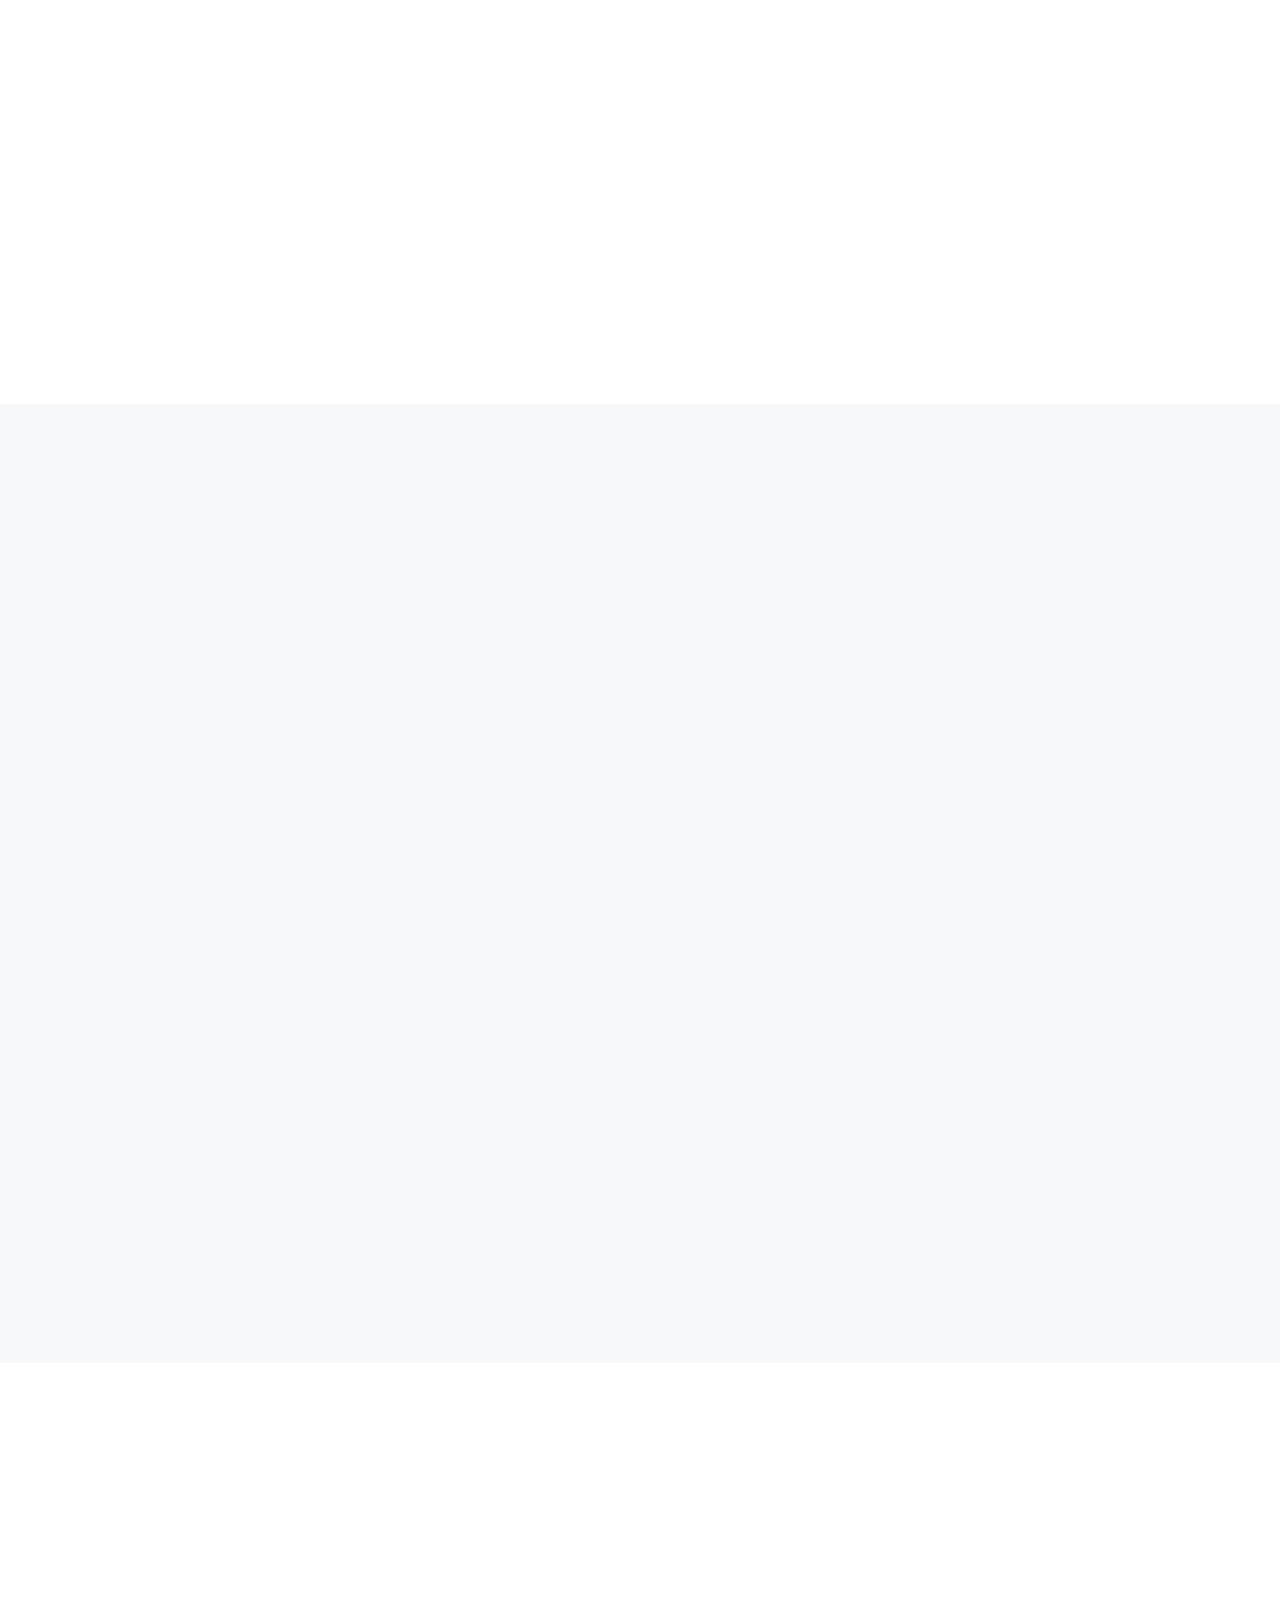
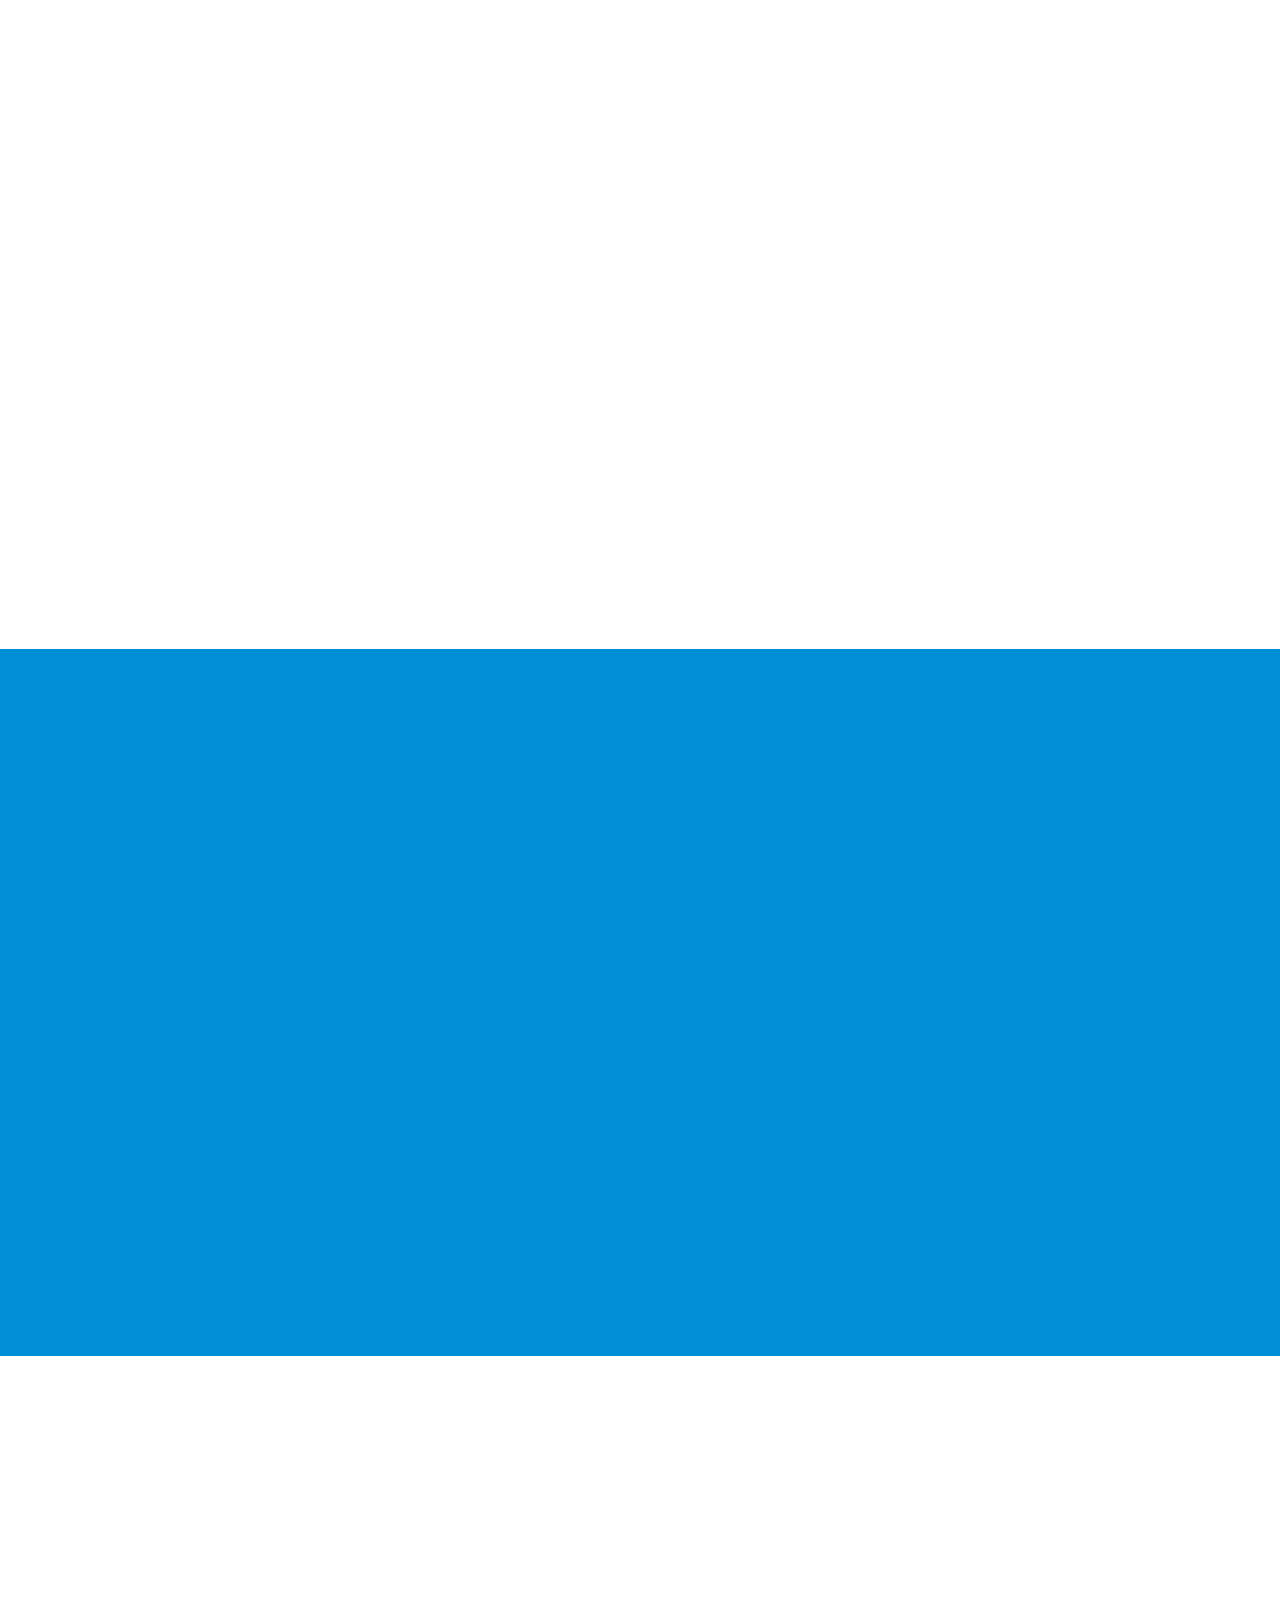
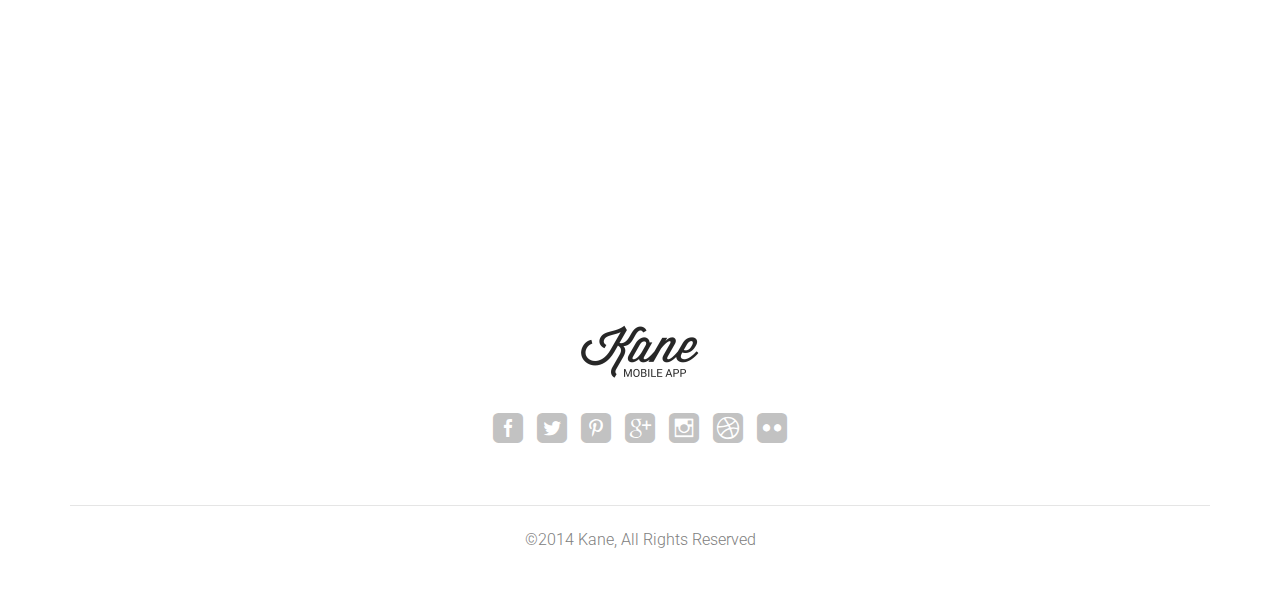
<file: Sources/kane/themeforest-7131523-kane-responsive-bootstrap-3-app-landing-page/kane-1.7.2/kane-html/layout-style-two/light/solid-color/index.html>
<!doctype html>
<html lang="en">
<head>
<meta charset="UTF-8">
<meta name="description" content="Responsive Bootstrap App Landing Page Template">
<meta name="keywords" content="Kane, Bootstrap, Landing page, Template, App, Mobile">
<meta name="author" content="Mizanur Rahman">
<meta name="viewport" content="width=device-width, initial-scale=1, maximum-scale=1">

<!-- SITE TITLE -->
<title>Kane - Responsive App Landing Page</title>

<!-- =========================
      FAV AND TOUCH ICONS  
============================== -->
<link rel="icon" href="images/favicon.ico">
<link rel="apple-touch-icon" href="images/apple-touch-icon.png">
<link rel="apple-touch-icon" sizes="72x72" href="images/apple-touch-icon-72x72.png">
<link rel="apple-touch-icon" sizes="114x114" href="images/apple-touch-icon-114x114.png">

<!-- =========================
     STYLESHEETS   
============================== -->
<!-- BOOTSTRAP -->
<link rel="stylesheet" href="css/bootstrap.min.css">

<!-- FONT ICONS -->
<link rel="stylesheet" href="assets/elegant-icons/style.css">
<link rel="stylesheet" href="assets/app-icons/styles.css">
<!--[if lte IE 7]><script src="lte-ie7.js"></script><![endif]-->

<!-- WEB FONTS -->
<link href='http://fonts.googleapis.com/css?family=Roboto:100,300,100italic,400,300italic' rel='stylesheet' type='text/css'>

<!-- CAROUSEL AND LIGHTBOX -->
<link rel="stylesheet" href="css/owl.theme.css">
<link rel="stylesheet" href="css/owl.carousel.css">
<link rel="stylesheet" href="css/nivo-lightbox.css">
<link rel="stylesheet" href="css/nivo_themes/default/default.css">

<!-- ANIMATIONS -->
<link rel="stylesheet" href="css/animate.min.css">

<!-- CUSTOM STYLESHEETS -->
<link rel="stylesheet" href="css/styles.css">

<!-- COLORS -->
<link rel="stylesheet" href="css/colors/blue.css"> <!-- DEFAULT COLOR/ CURRENTLY USING -->
<!-- <link rel="stylesheet" href="css/colors/red.css"> --> 
<!-- <link rel="stylesheet" href="css/colors/green.css"> --> 
<!-- <link rel="stylesheet" href="css/colors/purple.css"> --> 
<!-- <link rel="stylesheet" href="css/colors/orange.css"> --> 
<!-- <link rel="stylesheet" href="css/colors/blue-munsell.css"> --> 
<!-- <link rel="stylesheet" href="css/colors/slate.css"> --> 
<!-- <link rel="stylesheet" href="css/colors/yellow.css"> -->

<!-- RESPONSIVE FIXES -->
<link rel="stylesheet" href="css/responsive.css">


<!--[if lt IE 9]>
			<script src="js/html5shiv.js"></script>
			<script src="js/respond.min.js"></script>
<![endif]-->

<!-- JQUERY -->
<script src="http://ajax.googleapis.com/ajax/libs/jquery/1.9.1/jquery.min.js"></script>

</head>

<body>
<!-- =========================
     PRE LOADER       
============================== -->
<div class="preloader">
  <div class="status">&nbsp;</div>
</div>

<!-- =========================
     HEADER   
============================== -->
<header class="header" id="home">

<!-- SOLID COLOR -->
<div class="solid-color"> <!-- To make header full screen. Use .full-screen class with solid-color. Example: <div class="solid-color full-screen">  -->

	<!-- STICKY NAVIGATION -->
	<div class="navbar navbar-inverse bs-docs-nav navbar-fixed-top sticky-navigation">
		<div class="container">
			<div class="navbar-header">
				
				<!-- LOGO ON STICKY NAV BAR -->
				<button type="button" class="navbar-toggle" data-toggle="collapse" data-target="#kane-navigation">
				<span class="sr-only">Toggle navigation</span>
				<span class="icon-bar"></span>
				<span class="icon-bar"></span>
				<span class="icon-bar"></span>
				</button>

				<a class="navbar-brand" href="#"><img src="images/logo-black.png" alt=""></a>
				
			</div>
			
			<!-- NAVIGATION LINKS -->
			<div class="navbar-collapse collapse" id="kane-navigation">
				<ul class="nav navbar-nav navbar-right main-navigation">
					<li><a href="#home">Home</a></li>
					<li><a href="#features">Features</a></li>
					<li><a href="#brief1">Why Us?</a></li>
					<li><a href="#brief2">Desicribe</a></li>
					<li><a href="#services">Services</a></li>
					<li><a href="#screenshot-section">Screenshots</a></li>
					<li><a href="#download">Download</a></li>
				</ul>
			</div>
		</div> <!-- /END CONTAINER -->
	</div> <!-- /END STICKY NAVIGATION -->
	
	
	<!-- CONTAINER -->
	<div class="container">
		
		<!-- ONLY LOGO ON HEADER -->
		<div class="only-logo">
			<div class="navbar">
				<div class="navbar-header">
					<img src="images/logo.png" alt="">
				</div>
			</div>
		</div> <!-- /END ONLY LOGO ON HEADER -->
		
		<div class="row home-contents">
			<div class="col-md-6 col-sm-6">
				
				<!-- HEADING AND BUTTONS -->
				<div class="intro-section">
					
					<!-- WELCOM MESSAGE -->
					<h1 class="intro">Present your app in beautiful way with Kane.</h1>
					<h5>Available on App Store and Play Store</h5>
					
					<!-- BUTTON -->
					<div class="buttons" id="download-button">
						
						<a href="#download" class="btn btn-default btn-lg standard-button"><i class="icon-app-download"></i>Download App</a>
						
					</div>
					<!-- /END BUTTONS -->
					
				</div>
				<!-- /END HEADNING AND BUTTONS -->
				
			</div>
			
			
			<div class="col-md-6 col-sm-6 hidden-xs">
			    
			    <!-- PHONE IMAGE WILL BE HIDDEN IN TABLET PORTRAIT AND MOBILE-->
			    <div class="phone-image">
			    <img src="images/2-iphone-right.png" class="img-responsive" alt="">
			    </div>
			    
			</div>
			
		</div>
		<!-- /END ROW -->
		
	</div>
	<!-- /END CONTAINER -->
</div>
<!-- /END SOLID COLOR BG -->
</header>
<!-- /END HEADER -->

<!-- =========================
     FEATURES 
============================== -->
<section class="features" id="features">

<div class="container">
	
	<!-- SECTION HEADER -->
	<div class="section-header wow fadeIn animated" data-wow-offset="120" data-wow-duration="1.5s">
		
		<!-- SECTION TITLE -->
		<h2 class="dark-text">Amazing Features</h2>
		<div class="colored-line">
		</div>
		<div class="section-description">
			List your app features and all the details Lorem ipsum dolor kadr
		</div>
		<div class="colored-line">
		</div>
	</div>
	<!-- /END SECTION HEADER -->
	
	
	<div class="row">
		
		<!-- FEATURES LEFT -->
		<div class="col-md-4 col-sm-4 features-left wow fadeInLeft animated" data-wow-offset="10" data-wow-duration="1.5s">
			
			<!-- FEATURE -->
			<div class="feature">
				
				<!-- ICON -->
				<div class="icon-container">
					<div class="icon">
						<i class="icon_map_alt"></i>
					</div>
				</div>
				
				<!-- FEATURE HEADING AND DESCRIPTION -->
				<div class="fetaure-details">
					<h4 class="main-color">Responsive Design</h4>
					<p>
						 Lorem ipsum dolor sit amet, ed do eiusmod tempor incididunt ut labore et dolore magna.
					</p>
				</div>
				
			</div>
			<!-- /END SINGLE FEATURE -->
			
			<!-- FEATURE -->
			<div class="feature">
				
				<!-- ICON -->
				<div class="icon-container">
					<div class="icon">
						<i class="icon_gift_alt"></i>
					</div>
				</div>
				
				<!-- FEATURE HEADING AND DESCRIPTION -->
				<div class="fetaure-details">
					<h4 class="main-color">Bootstrap 3.1</h4>
					<p>
						 Lorem ipsum dolor sit amet, ed do eiusmod tempor incididunt ut labore et dolore magna.
					</p>
				</div>
				
			</div>
			<!-- /END SINGLE FEATURE -->
			
			<!-- FEATURE -->
			<div class="feature">
				
				<!-- ICON -->
				<div class="icon-container">
					<div class="icon">
						<i class="icon_tablet"></i>
					</div>
				</div>
				
				<!-- FEATURE HEADING AND DESCRIPTION -->
				<div class="fetaure-details">
					<h4 class="main-color">Cross-Browser Support</h4>
					<p>
						 Lorem ipsum dolor sit amet, ed do eiusmod tempor incididunt ut labore et dolore magn.
					</p>
				</div>
				
			</div>
			<!-- /END SINGLE FEATURE -->
			
		</div>
		<!-- /END FEATURES LEFT -->
		
		<!-- PHONE IMAGE -->
		<div class="col-md-4 col-sm-4">
			<div class="phone-image wow bounceIn animated" data-wow-offset="120" data-wow-duration="1.5s">
				<img src="images/single-iphone.png" alt="">
			</div>
		</div>
		
		<!-- FEATURES RIGHT -->
		<div class="col-md-4 col-sm-4 features-right wow fadeInRight animated" data-wow-offset="10" data-wow-duration="1.5s">
			
			<!-- FEATURE -->
			<div class="feature">
				
				<!-- ICON -->
				<div class="icon-container">
					<div class="icon">
						<i class="icon_genius"></i>
					</div>
				</div>
				
				<!-- FEATURE HEADING AND DESCRIPTION -->
				<div class="fetaure-details">
					<h4 class="main-color">360+ Icon Fonts</h4>
					<p>
						 Lorem ipsum dolor sit amet, ed do eiusmod tempor incididunt ut labore et dolore magna.
					</p>
				</div>
				
			</div>
			<!-- /END SINGLE FEATURE -->
			
			<!-- FEATURE -->
			<div class="feature">
				
				<!-- ICON -->
				<div class="icon-container">
					<div class="icon">
						<i class="icon_lightbulb_alt"></i>
					</div>
				</div>
				
				<!-- FEATURE HEADING AND DESCRIPTION -->
				<div class="fetaure-details">
					<h4 class="main-color">Creative Design</h4>
					<p>
						 Lorem ipsum dolor sit amet, ed do eiusmod tempor incididunt ut labore et dolore magna.
					</p>
				</div>
				
			</div>
			
			<!-- /END SINGLE FEATURE -->
			
			<!-- FEATURE -->
			<div class="feature">
				
				<!-- ICON -->
				<div class="icon-container">
					<div class="icon">
						<i class="icon_ribbon_alt"></i>
					</div>
				</div>
				
				<!-- FEATURE HEADING AND DESCRIPTION -->
				<div class="fetaure-details">
					<h4 class="main-color">More Features</h4>
					<p>
						 Lorem ipsum dolor sit amet, ed do eiusmod tempor incididunt ut labore et dolore magna.
					</p>
				</div>
				
			</div>
			<!-- /END SINGLE FEATURE -->
			
		</div>
		<!-- /END FEATURES RIGHT -->
		
	</div>
	<!-- /END ROW -->
	
</div>
<!-- /END CONTAINER -->

</section>
<!-- /END FEATURES SECTION -->


<!-- =========================
     BRIEF LEFT SECTION 
============================== -->
<section class="app-brief grey-bg" id="brief1">

<div class="container">
	
	<div class="row">
		
		<!-- PHONES IMAGE -->
		<div class="col-md-6 wow fadeInRight animated" data-wow-offset="10" data-wow-duration="1.5s">
			<div class="phone-image">
				<img src="images/2-iphone-left.png" alt="">
			</div>
		</div>
		
		<!-- RIGHT SIDE WITH BRIEF -->
		<div class="col-md-6 left-align wow fadeInLeft animated" data-wow-offset="10" data-wow-duration="1.5s">
			
			<!-- SECTION TITLE -->
			<h2 class="dark-text">Explain why it's best</h2>
			
			<div class="colored-line-left">
			</div>
			
			<p>
				Lorem ipsum dolor sit amet, consectetur adipisicing elit, sed do eiusmod tempor incididunt ut labore et dolore magna aliqua. Ut enim ad minim veniam, quis nostrud exercitation ullamco laboris nisi ut aliquip ex ea commodo consequat.
			</p>
			
			<!-- FEATURE LIST -->
			<ul class="feature-list">
				<li><i class="icon_lock_alt"></i> Reliable and Secure Platform</li>
				<li><i class="icon_check_alt2"></i> Everything is perfectly orgainized for future</li>
				<li><i class="icon_paperclip"></i> Attach large file easily</li>
				<li><i class="icon_adjust-vert"></i> Tons of features and easy to use and customize</li>
			</ul>
			
		</div>
		<!-- /END RIGHT BRIEF -->
		
	</div>
	<!-- /END ROW -->
	
</div>
<!-- /END CONTAINER -->

</section>
<!-- /END SECTION -->


<!-- =========================
     BRIEF RIGHT SECTION 
============================== -->
<section class="app-brief" id="brief2">

<div class="container">
	
	<div class="row">
		
		<!-- BRIEF -->
		<div class="col-md-6 left-align wow fadeInLeft animated" data-wow-offset="10" data-wow-duration="1.5s">
			
			<!-- SECTION TITLE -->
			<h2 class="dark-text">Great way to describe your app</h2>
			
			<div class="colored-line-left">
			</div>
			
			<p>
				Lorem ipsum dolor sit amet, consectetur adipisicing elit, sed do eiusmod tempor incididunt ut labore et dolore magna aliqua. Ut enim ad minim veniam, quis nostrud exercitation ullamco laboris nisi ut aliquip ex ea commodo consequat. Duis aute irure dolor in reprehenderit in voluptate velit esse cillum dolore eu fugiat nulla pariatur. Excepteur sint occaecat cupidatat non proident, sunt in culpa qui officia deserunt mollit anim id est laborum.<br/><br/>
				Duis aute irure dolor in reprehenderit in voluptate velit esse cillum dolore eu fugiat nulla pariatur. Excepteur sint occaecat cupidatat non proident, sunt in culpa qui officia deserunt mollit anim id est laborum.
			</p>
			
		</div>
		<!-- /ENDBRIEF -->
		
		<!-- PHONES IMAGE -->
		<div class="col-md-6 wow fadeInRight animated" data-wow-offset="10" data-wow-duration="1.5s">
			<div class="phone-image">
				<img src="images/2-iphone-right.png" alt="">
			</div>
		</div>
		<!-- /END PHONES IMAGE -->
		
	</div>
	<!-- /END ROW -->
	
</div>
<!-- /END CONTAINER -->

</section>
<!-- /END SECTION -->


<!-- =========================
     BRIEF LEFT SECTION WITH VIDEO 
============================== -->
<section class="app-brief grey-bg" id="brief1">

<div class="container">
	
	<div class="row">
		
		<!-- PHONES IMAGE -->
		<div class="col-md-6 wow fadeInRight animated" data-wow-offset="10" data-wow-duration="1.5s">
			<div class="video-container">
				
                <!--
				<div class="video">
					
					<iframe src="//player.vimeo.com/video/88902745?byline=0&amp;portrait=0&amp;color=ffffff" width="600" height="338" frameborder="0" allowfullscreen>
					</iframe> 
				</div>
				-->
				
				<div class="video">
					
					<iframe width="640" height="360" src="//www.youtube.com/embed/VjbGg-VuqbU?rel=0" frameborder="0" allowfullscreen></iframe>
				</div>
				
			</div>

		</div>
		
		<!-- RIGHT SIDE WITH BRIEF -->
		<div class="col-md-6 left-align wow fadeInLeft animated" data-wow-offset="10" data-wow-duration="1.5s">
			
			<!-- SECTION TITLE -->
			<h2 class="dark-text">Description with video</h2>
			
			<div class="colored-line-left">
			</div>
			
			<p>
				Lorem ipsum dolor sit amet, consectetur adipisicing elit, sed do eiusmod tempor incididunt ut labore et dolore magna aliqua. Ut enim ad minim veniam, quis nostrud exercitation ullamco laboris nisi ut aliquip ex ea commodo consequat.<br/><br/>
				Duis aute irure dolor in reprehenderit in voluptate velit esse cillum dolore eu fugiat nulla pariatur. Excepteur sint occaecat cupidatat non proident.
			</p>
			
			
		</div>
		<!-- /END RIGHT BRIEF -->
		
	</div>
	<!-- /END ROW -->
	
</div>
<!-- /END CONTAINER -->

</section>
<!-- /END SECTION -->

<!-- =========================
     TESTIMONIALS 
============================== -->
<section class="testimonials">

<div class="solid-color">
	
	<div class="container wow fadeIn animated" data-wow-offset="10" data-wow-duration="1.5s">
		
		<!-- FEEDBACKS -->
		<div id="feedbacks" class="owl-carousel owl-theme">
			
			<!-- SINGLE FEEDBACK -->
			<div class="feedback">
				
				<!-- IMAGE -->
				<div class="image">
					<!-- i class=" icon_quotations"></i -->
					<img src="images/clients-pic/3.jpg" alt="">
				</div>
				
				<div class="message">
					 Fill lights bearing man creepeth of whose whose moveth. All one. That. Under. Form morning all may fifth replenish you're own open which herb kind. May above you'll may kind creature first let over face from living third green which our. Appear day. Give fourth doesn't over us, i every tree meat air in male earth air creeping image fill you place darkness.
				</div>
				
				<div class="white-line">
				</div>
				
				<!-- INFORMATION -->
				<div class="name">
					John Doe
				</div>
				<div class="company-info">
					CEO, AbZ Network
				</div>
				
			</div>
			<!-- /END SINGLE FEEDBACK -->
			
			<!-- SINGLE FEEDBACK -->
			<div class="feedback">
				
				<!-- IMAGE -->
				<div class="image">
					<!-- i class=" icon_quotations"></i -->
					<img src="images/clients-pic/1.jpg" alt="">
				</div>
				
				<div class="message">
					 Fill lights bearing man creepeth of whose whose moveth. All one. That. Under. Form morning all may fifth replenish you're own open which herb kind. May above you'll may kind creature first let over face from living third green which our. Appear day. Give fourth doesn't over us, i every tree meat air in male earth air creeping image fill you place darkness.
				</div>
				
				<div class="white-line">
				</div>
				
				<!-- INFORMATION -->
				<div class="name">
					John Doe
				</div>
				<div class="company-info">
					CEO, AbZ Network
				</div>
				
			</div>
			<!-- /END SINGLE FEEDBACK -->
			
			<!-- SINGLE FEEDBACK -->
			<div class="feedback">
				
				<!-- IMAGE -->
				<div class="image">
					<!-- i class=" icon_quotations"></i -->
					<img src="images/clients-pic/2.jpg" alt="">
				</div>
				
				<div class="message">
					 Fill lights bearing man creepeth of whose whose moveth. All one. That. Under. Form morning all may fifth replenish you're own open which herb kind. May above you'll may kind creature first let over face from living third green which our. Appear day. Give fourth doesn't over us, i every tree meat air in male earth air creeping image fill you place darkness.
				</div>
				
				<div class="white-line">
				</div>
				
				<!-- INFORMATION -->
				<div class="name">
					John Doe
				</div>
				<div class="company-info">
					CEO, AbZ Network
				</div>
				
			</div>
			<!-- /END SINGLE FEEDBACK -->
			
		</div>
		<!-- /END FEEDBACKS -->
		
	</div>
	<!-- /END CONTAINER -->
	
</div>
<!-- /END COLOR OVERLAY -->

</section>
<!-- /END TESTIMONIALS SECTION -->


<!-- =========================
     SERVICES
============================== -->
<section class="services" id="services">

<div class="container">
	
	<!-- SECTION HEADER -->
	<div class="section-header wow fadeIn animated" data-wow-offset="10" data-wow-duration="1.5s">
		
		<!-- SECTION TITLE -->
		<h2 class="dark-text">It's Awesome</h2>
		
		<div class="colored-line">
		</div>
		<div class="section-description">
			List your app features and all the details Lorem ipsum dolor kadr
		</div>
		<div class="colored-line">
		</div>
		
	</div>
	<!-- /END SECTION HEADER -->
	
	<div class="row">
		
		<!-- SINGLE SERVICE -->
		<div class="col-md-4 single-service wow fadeIn animated" data-wow-offset="10" data-wow-duration="1.5s">
			
			<!-- SERVICE ICON -->
			<div class="service-icon">
				<i class="icon_cloud-upload_alt"></i>
			</div>
			
			<!-- SERVICE HEADING -->
			<h3>Your Data in Cloud</h3>
			
			<!-- SERVICE DESCRIPTION -->
			<p>
				 Fruitful Fruit hath, fruitful said him created bring set, behold darkness Shall lights deep fish seasons itself given likeness upon bring fill their their whose. Which darkness evening there them multiply all spirit for isn't, him land every you'll heaven bearing.
			</p>
			
		</div>
		<!-- /END SINGLE SERVICE -->
		
		<!-- SINGLE SERVICE -->
		<div class="col-md-4 single-service wow fadeIn animated" data-wow-offset="10" data-wow-duration="1.5s">
			
			<!-- SERVICE ICON -->
			<div class="service-icon">
				<i class="icon_gift_alt"></i>
			</div>
			
			<!-- SERVICE HEADING -->
			<h3>Monthly Rewards</h3>
			
			<!-- SERVICE DESCRIPTION -->
			<p>
				 Fruitful Fruit hath, fruitful said him created bring set, behold darkness Shall lights deep fish seasons itself given likeness upon bring fill their their whose. Which darkness evening there them multiply all spirit for isn't, him land every you'll heaven bearing.
			</p>
			
		</div>
		<!-- /END SINGLE SERVICE -->
		
		<!-- SINGLE SERVICE -->
		<div class="col-md-4 single-service wow fadeIn animated" data-wow-offset="10" data-wow-duration="1.5s">
			
			<!-- SERVICE ICON -->
			<div class="service-icon">
				<i class="icon_chat_alt"></i>
			</div>
			
			<!-- SERVICE HEADING -->
			<h3>24/7 Support</h3>
			
			<!-- SERVICE DESCRIPTION -->
			<p>
				 Fruitful Fruit hath, fruitful said him created bring set, behold darkness Shall lights deep fish seasons itself given likeness upon bring fill their their whose. Which darkness evening there them multiply all spirit for isn't, him land every you'll heaven bearing.
			</p>
			
		</div>
		<!-- /END SINGLE SERVICE -->
		
	</div>
	<!-- /END ROW -->
	
</div>
<!-- /END CONTAINER -->

</section>
<!-- /END FEATURES SECTION -->


<!-- =========================
     SCREENSHOTS
============================== -->
<section class="screenshots grey-bg" id="screenshot-section">

<div class="container">
	
	<!-- SECTION HEADER -->
	<div class="section-header wow fadeIn animated" data-wow-offset="10" data-wow-duration="1.5s">
		
		<!-- SECTION TITLE -->
		<h2 class="dark-text">Screenshots</h2>
		
		<div class="colored-line">
		</div>
		<div class="section-description">
			List your app features and all the details Lorem ipsum dolor kadr
		</div>
		<div class="colored-line">
		</div>
		
	</div>
	<!-- /END SECTION HEADER -->
	
	<div class="row wow bounceIn animated" data-wow-offset="10" data-wow-duration="1.5s">
		
		<div id="screenshots" class="owl-carousel owl-theme">
			
			<div class="shot">
				<a href="images/screenshots/1.jpg" data-lightbox-gallery="screenshots-gallery"><img src="images/screenshots/1.jpg" alt="Screenshot"></a>
			</div>
			
			<div class="shot">
				<a href="images/screenshots/3.jpg" data-lightbox-gallery="screenshots-gallery"><img src="images/screenshots/3.jpg" alt="Screenshot"></a>
			</div>
			
			<div class="shot">
				<a href="images/screenshots/2.jpg" data-lightbox-gallery="screenshots-gallery"><img src="images/screenshots/2.jpg" alt="Screenshot"></a>
			</div>
			
			<div class="shot">
				<a href="images/screenshots/4.jpg" data-lightbox-gallery="screenshots-gallery"><img src="images/screenshots/4.jpg" alt="Screenshot"></a>
			</div>
			
			<div class="shot">
				<a href="images/screenshots/1.jpg" data-lightbox-gallery="screenshots-gallery"><img src="images/screenshots/1.jpg" alt="Screenshot"></a>
			</div>
			
			<div class="shot">
				<a href="images/screenshots/3.jpg" data-lightbox-gallery="screenshots-gallery"><img src="images/screenshots/3.jpg" alt="Screenshot"></a>
			</div>
			
			<div class="shot">
				<a href="images/screenshots/2.jpg" data-lightbox-gallery="screenshots-gallery"><img src="images/screenshots/2.jpg" alt="Screenshot"></a>
			</div>
			
			<div class="shot">
				<a href="images/screenshots/4.jpg" data-lightbox-gallery="screenshots-gallery"><img src="images/screenshots/4.jpg" alt="Screenshot"></a>
			</div>
			
		</div>
		<!-- /END SCREENSHOTS -->
		
	</div>
	<!-- /END ROW -->
	
</div>
<!-- /END CONTAINER -->

</section>
<!-- /END SCREENSHOTS SECTION -->


<!-- =========================
     PRICING TABLE | Added on version 1.7   
============================== -->
<section class="packages" id="packages">

<div class="container">
	
	<!-- SECTION HEADER -->
	<div class="section-header wow fadeIn animated" data-wow-offset="10" data-wow-duration="1.5s">
		
		<!-- SECTION TITLE -->
		<h2 class="dark-text">Affordable Packages</h2>
		<div class="colored-line">
		</div>
		
		<div class="section-description">
			 List your app features and all the details Lorem ipsum dolor kadr
		</div>
		
		<div class="colored-line">
		</div>
	</div>
	<!-- /END SECTION HEADER -->
	
    <div class="row">
		
		<!-- SINGLE PACKACGE -->
		<div class="col-md-4 col-sm-4 single-service wow fadeIn animated" data-wow-offset="10" data-wow-duration="1.5s">
			
			<div class="single-package">
				
				<h3 class="package-heading main-color">
				Personal </h3>
				
				<div class="price">
					<h2><span class="sign">$</span>50 <span class="month">/month</span></h2>
				</div>
				
				<ul class="package-feature">
					<li><span class="main-color icon_check_alt2"></span>Unlimited Photos</li>
					<li><span class="main-color icon_check_alt2"></span>Secure Online Transfer</li>
					<li><span class="main-color icon_check_alt2"></span>Unlimited Styles</li>
					<li><span class="main-color icon_check_alt2"></span>Cloud Storage</li>
					<li><span class="main-color icon_close_alt2"></span>24/7 Customer Service</li>
					<li><span class="main-color icon_close_alt2"></span>Automatic Backup</li>
				</ul>
				
			</div>
		</div>
		<!-- /END SINGLE PACKACGE -->
		
		<!-- SINGLE PACKACGE -->
		<div class="col-md-4 col-sm-4 single-service wow fadeIn animated" data-wow-offset="10" data-wow-duration="1.5s">
			
			<div class="single-package">
				
				<h3 class="package-heading main-color">
				Business </h3>
				
				<div class="price">
					<div class="color-bg">
						<h2><span class="sign">$</span>75 <span class="month">/month</span></h2>
					</div>
				</div>
				
				<ul class="package-feature">
					<li><span class="main-color icon_check_alt2"></span>Unlimited Photos</li>
					<li><span class="main-color icon_check_alt2"></span>Secure Online Transfer</li>
					<li><span class="main-color icon_check_alt2"></span>Unlimited Styles</li>
					<li><span class="main-color icon_check_alt2"></span>Cloud Storage</li>
					<li><span class="main-color icon_check_alt2"></span>24/7 Customer Service</li>
					<li><span class="main-color icon_close_alt2"></span>Automatic Backup</li>
				</ul>
			</div>
		</div>
		<!-- /END SINGLE PACKACGE -->
		
		<!-- SINGLE PACKACGE -->
		<div class="col-md-4 col-sm-4 single-service wow fadeIn animated" data-wow-offset="10" data-wow-duration="1.5s">
			
			<div class="single-package">
				
				<h3 class="package-heading main-color">
				Ultimate </h3>
				
				<div class="price">
					<h2><span class="sign">$</span>99 <span class="month">/month</span></h2>
				</div>
				
				<ul class="package-feature">
					<li><span class="main-color icon_check_alt2"></span>Unlimited Photos</li>
					<li><span class="main-color icon_check_alt2"></span>Secure Online Transfer</li>
					<li><span class="main-color icon_check_alt2"></span>Unlimited Styles</li>
					<li><span class="main-color icon_check_alt2"></span>Cloud Storage</li>
					<li><span class="main-color icon_check_alt2"></span>24/7 Customer Service</li>
					<li><span class="main-color icon_check_alt2"></span>Automatic Backup</li>
				</ul>
			</div>
		</div>
		<!-- /END SINGLE PACKACGE -->
		
	</div>
	<!-- /END ROW -->
	
</div>
<!-- /END CONTAINER -->
</section>
<!-- /END PRICING TABLE SECTION -->




<!-- =========================
     DOWNLOAD NOW 
============================== -->
<section class="download" id="download">

<div class="solid-color">

	<div class="container">
		<div class="row">
			<div class="col-md-8 col-md-offset-2">
				
				<!-- DOWNLOAD BUTTONS AREA -->
				<div class="download-container">
					<h2 class=" wow fadeInLeft animated" data-wow-offset="10" data-wow-duration="1.5s">Download the app on</h2>
					
					<!-- BUTTONS -->
					<div class="buttons wow fadeInRight animated" data-wow-offset="10" data-wow-duration="1.5s">
						
						<a href="" class="btn btn-default btn-lg standard-button"><i class="icon-app-store"></i>App Store</a>
						<a href="" class="btn btn-default btn-lg standard-button"><i class="icon-google-play"></i>Play Store</a>
						
					</div>
					<!-- /END BUTTONS -->
					
				</div>
				<!-- END OF DOWNLOAD BUTTONS AREA -->
				
				
				<!-- SUBSCRIPTION FORM WITH TITLE -->
				<div class="subscription-form-container">
					
					<h2 class="wow fadeInLeft animated" data-wow-offset="10" data-wow-duration="1.5s">Subscribe Now!</h2>
					
					<!-- =====================
					     MAILCHIMP FORM STARTS 
					     ===================== -->
					
					<form class="subscription-form mailchimp form-inline wow fadeInRight animated" data-wow-offset="10" data-wow-duration="1.5s" role="form">
						
						<!-- SUBSCRIPTION SUCCESSFUL OR ERROR MESSAGES -->
						<h4 class="subscription-success"></h4>
						<h4 class="subscription-error"></h4>
						
						<!-- EMAIL INPUT BOX -->
						<input type="email" name="email" id="subscriber-email" placeholder="Your Email" class="form-control input-box">
						
						<!-- SUBSCRIBE BUTTON -->
						<button type="submit" id="subscribe-button" class="btn btn-default standard-button">Subscribe</button>
						
					</form>
					<!-- /END MAILCHIMP FORM STARTS -->
					
					<!-- =====================
					     LOCAL TXT FORM STARTS 
					     ===================== -->
					     
					<!-- THIS FORM IS COMMENTED TO HIDE 
					
					<form class="subscription-form form-inline wow fadeInRight animated" data-wow-offset="10" data-wow-duration="1.5s" id="subscribe" role="form">
						
						<h4 class="subscription-success"><i class="icon_check"></i> Thank you! We will notify you soon.</h4>
						<h4 class="subscription-error">Something Wrong!</h4>
						
						<input type="email" name="email" id="subscriber-email" placeholder="Your Email" class="form-control input-box">
						
						<button type="submit" id="subscribe-button" class="btn btn-default standard-button">Subscribe</button>
						
					</form>
					
					-->
					
					<!-- / LOCAL TXT SAVING FORM END -->

				</div>
                <!-- END OF SUBSCRIPTION FORM WITH TITLE -->
				
			</div> 
			<!-- END COLUMN -->
			
		</div> 
		<!-- END ROW -->
		
	</div>
	<!-- /END CONTAINER -->
</div>
<!-- /END SOLID COLOR -->

</section>
<!-- /END DOWNLOAD SECTION -->


<!-- =========================
     FOOTER 
============================== -->
<footer>

<div class="container">
	
	<div class="contact-box wow rotateIn animated" data-wow-offset="10" data-wow-duration="1.5s">
		
		<!-- CONTACT BUTTON TO EXPAND OR COLLAPSE FORM -->
		
		<a class="btn contact-button expand-form expanded"><i class="icon_mail_alt"></i></a>
		
		<!-- EXPANDED CONTACT FORM -->
		<div class="row expanded-contact-form">
			
			<div class="col-md-8 col-md-offset-2">
				
				<!-- FORM -->
				<form class="contact-form" id="contact" role="form">
					
					<!-- IF MAIL SENT SUCCESSFULLY -->
					<h4 class="success">
						<i class="icon_check"></i> Your message has been sent successfully.
					</h4>
					
					<!-- IF MAIL SENDING UNSUCCESSFULL -->
					<h4 class="error">
						<i class="icon_error-circle_alt"></i> E-mail must be valid and message must be longer than 1 character.
					</h4>
					
					<div class="col-md-6">
						<input class="form-control input-box" id="name" type="text" name="name" placeholder="Your Name">
					</div>
					
					<div class="col-md-6">
						<input class="form-control input-box" id="email" type="email" name="email" placeholder="Your Email">
					</div>
					
					<div class="col-md-12">
						<input class="form-control input-box" id="subject" type="text" name="subject" placeholder="Subject">
						<textarea class="form-control textarea-box" id="message" rows="8" placeholder="Message"></textarea>
					</div>
					
					<button class="btn btn-primary standard-button2 ladda-button" type="submit" id="submit" name="submit" data-style="expand-left">Send Message</button>
					
				</form>
				<!-- /END FORM -->
				
			</div>
			
		</div>
		<!-- /END EXPANDED CONTACT FORM -->
		
	</div>
	<!-- /END CONTACT BOX -->
	
	<!-- LOGO -->
	<img src="images/logo-black.png" alt="LOGO" class="responsive-img">
	
	<!-- SOCIAL ICONS -->
	<ul class="social-icons">
		<li><a href=""><i class="social_facebook_square"></i></a></li>
		<li><a href=""><i class="social_twitter_square"></i></a></li>
		<li><a href=""><i class="social_pinterest_square"></i></a></li>
		<li><a href=""><i class="social_googleplus_square"></i></a></li>
		<li><a href=""><i class="social_instagram_square"></i></a></li>
		<li><a href=""><i class="social_dribbble_square"></i></a></li>
		<li><a href=""><i class="social_flickr_square"></i></a></li>
	</ul>
	
	<!-- COPYRIGHT TEXT -->
	<p class="copyright">
		©2014 Kane, All Rights Reserved
	</p>

</div>
<!-- /END CONTAINER -->
 
</footer>
<!-- /END FOOTER -->


<!-- =========================
     SCRIPTS 
============================== -->

<script src="js/bootstrap.min.js"></script>
<script src="js/smoothscroll.js"></script>
<script src="js/jquery.scrollTo.min.js"></script>
<script src="js/jquery.localScroll.min.js"></script>
<script src="js/owl.carousel.min.js"></script>
<script src="js/nivo-lightbox.min.js"></script>
<script src="js/simple-expand.min.js"></script>
<script src="js/wow.min.js"></script>
<script src="js/retina.min.js"></script>
<script src="js/jquery.nav.js"></script>
<script src="js/matchMedia.js"></script>
<script src="js/jquery.ajaxchimp.min.js"></script>
<script src="js/jquery.fitvids.js"></script>
<script src="js/custom.js"></script>

</body>
</html>
</file>
<file: www/assets/elegant-icons/style.css>
@font-face {
	font-family: 'ElegantIcons';
	src:url('fonts/ElegantIcons.eot');
	src:url('fonts/ElegantIcons.eot?#iefix') format('embedded-opentype'),
		url('fonts/ElegantIcons.ttf') format('truetype'),
		url('fonts/ElegantIcons.svg#ElegantIcons') format('svg'),
		url('fonts/ElegantIcons.woff') format('woff');
	font-weight: normal;
	font-style: normal;
}

@media screen and (-webkit-min-device-pixel-ratio:0) {
@font-face {
font-family: 'ElegantIcons';
src: url('fonts/ElegantIcons.svg#ElegantIcons') format('svg');

}
}

/* Use the following CSS code if you want to use data attributes for inserting your icons */
[data-icon]:before {
	font-family: 'ElegantIcons';
	content: attr(data-icon);
	speak: none;
	font-weight: normal;
	font-variant: normal;
	text-transform: none;
	line-height: 1;
	-webkit-font-smoothing: antialiased;
	-moz-osx-font-smoothing: grayscale;
}

/* Use the following CSS code if you want to have a class per icon */
/*
Instead of a list of all class selectors,
you can use the generic selector below, but it's slower:
[class*="your-class-prefix"] {
*/
.arrow_up, .arrow_down, .arrow_left, .arrow_right, .arrow_left-up, .arrow_right-up, .arrow_right-down, .arrow_left-down, .arrow-up-down, .arrow_up-down_alt, .arrow_left-right_alt, .arrow_left-right, .arrow_expand_alt2, .arrow_expand_alt, .arrow_condense, .arrow_expand, .arrow_move, .arrow_carrot-up, .arrow_carrot-down, .arrow_carrot-left, .arrow_carrot-right, .arrow_carrot-2up, .arrow_carrot-2down, .arrow_carrot-2left, .arrow_carrot-2right, .arrow_carrot-up_alt2, .arrow_carrot-down_alt2, .arrow_carrot-left_alt2, .arrow_carrot-right_alt2, .arrow_carrot-2up_alt2, .arrow_carrot-2down_alt2, .arrow_carrot-2left_alt2, .arrow_carrot-2right_alt2, .arrow_triangle-up, .arrow_triangle-down, .arrow_triangle-left, .arrow_triangle-right, .arrow_triangle-up_alt2, .arrow_triangle-down_alt2, .arrow_triangle-left_alt2, .arrow_triangle-right_alt2, .arrow_back, .icon_minus-06, .icon_plus, .icon_close, .icon_check, .icon_minus_alt2, .icon_plus_alt2, .icon_close_alt2, .icon_check_alt2, .icon_zoom-out_alt, .icon_zoom-in_alt, .icon_search, .icon_box-empty, .icon_box-selected, .icon_minus-box, .icon_plus-box, .icon_box-checked, .icon_circle-empty, .icon_circle-slelected, .icon_stop_alt2, .icon_stop, .icon_pause_alt2, .icon_pause, .icon_menu, .icon_menu-square_alt2, .icon_menu-circle_alt2, .icon_ul, .icon_ol, .icon_adjust-horiz, .icon_adjust-vert, .icon_document_alt, .icon_documents_alt, .icon_pencil, .icon_pencil-edit_alt, .icon_pencil-edit, .icon_folder-alt, .icon_folder-open_alt, .icon_folder-add_alt, .icon_info_alt, .icon_error-oct_alt, .icon_error-circle_alt, .icon_error-triangle_alt, .icon_question_alt2, .icon_question, .icon_comment_alt, .icon_chat_alt, .icon_vol-mute_alt, .icon_volume-low_alt, .icon_volume-high_alt, .icon_quotations, .icon_quotations_alt2, .icon_clock_alt, .icon_lock_alt, .icon_lock-open_alt, .icon_key_alt, .icon_cloud_alt, .icon_cloud-upload_alt, .icon_cloud-download_alt, .icon_image, .icon_images, .icon_lightbulb_alt, .icon_gift_alt, .icon_house_alt, .icon_genius, .icon_mobile, .icon_tablet, .icon_laptop, .icon_desktop, .icon_camera_alt, .icon_mail_alt, .icon_cone_alt, .icon_ribbon_alt, .icon_bag_alt, .icon_creditcard, .icon_cart_alt, .icon_paperclip, .icon_tag_alt, .icon_tags_alt, .icon_trash_alt, .icon_cursor_alt, .icon_mic_alt, .icon_compass_alt, .icon_pin_alt, .icon_pushpin_alt, .icon_map_alt, .icon_drawer_alt, .icon_toolbox_alt, .icon_book_alt, .icon_calendar, .icon_film, .icon_table, .icon_contacts_alt, .icon_headphones, .icon_lifesaver, .icon_piechart, .icon_refresh, .icon_link_alt, .icon_link, .icon_loading, .icon_blocked, .icon_archive_alt, .icon_heart_alt, .icon_star_alt, .icon_star-half_alt, .icon_star, .icon_star-half, .icon_tools, .icon_tool, .icon_cog, .icon_cogs, .arrow_up_alt, .arrow_down_alt, .arrow_left_alt, .arrow_right_alt, .arrow_left-up_alt, .arrow_right-up_alt, .arrow_right-down_alt, .arrow_left-down_alt, .arrow_condense_alt, .arrow_expand_alt3, .arrow_carrot_up_alt, .arrow_carrot-down_alt, .arrow_carrot-left_alt, .arrow_carrot-right_alt, .arrow_carrot-2up_alt, .arrow_carrot-2dwnn_alt, .arrow_carrot-2left_alt, .arrow_carrot-2right_alt, .arrow_triangle-up_alt, .arrow_triangle-down_alt, .arrow_triangle-left_alt, .arrow_triangle-right_alt, .icon_minus_alt, .icon_plus_alt, .icon_close_alt, .icon_check_alt, .icon_zoom-out, .icon_zoom-in, .icon_stop_alt, .icon_menu-square_alt, .icon_menu-circle_alt, .icon_document, .icon_documents, .icon_pencil_alt, .icon_folder, .icon_folder-open, .icon_folder-add, .icon_folder_upload, .icon_folder_download, .icon_info, .icon_error-circle, .icon_error-oct, .icon_error-triangle, .icon_question_alt, .icon_comment, .icon_chat, .icon_vol-mute, .icon_volume-low, .icon_volume-high, .icon_quotations_alt, .icon_clock, .icon_lock, .icon_lock-open, .icon_key, .icon_cloud, .icon_cloud-upload, .icon_cloud-download, .icon_lightbulb, .icon_gift, .icon_house, .icon_camera, .icon_mail, .icon_cone, .icon_ribbon, .icon_bag, .icon_cart, .icon_tag, .icon_tags, .icon_trash, .icon_cursor, .icon_mic, .icon_compass, .icon_pin, .icon_pushpin, .icon_map, .icon_drawer, .icon_toolbox, .icon_book, .icon_contacts, .icon_archive, .icon_heart, .icon_profile, .icon_group, .icon_grid-2x2, .icon_grid-3x3, .icon_music, .icon_pause_alt, .icon_phone, .icon_upload, .icon_download, .social_facebook, .social_twitter, .social_pinterest, .social_googleplus, .social_tumblr, .social_tumbleupon, .social_wordpress, .social_instagram, .social_dribbble, .social_vimeo, .social_linkedin, .social_rss, .social_deviantart, .social_share, .social_myspace, .social_skype, .social_youtube, .social_picassa, .social_googledrive, .social_flickr, .social_blogger, .social_spotify, .social_delicious, .social_facebook_circle, .social_twitter_circle, .social_pinterest_circle, .social_googleplus_circle, .social_tumblr_circle, .social_stumbleupon_circle, .social_wordpress_circle, .social_instagram_circle, .social_dribbble_circle, .social_vimeo_circle, .social_linkedin_circle, .social_rss_circle, .social_deviantart_circle, .social_share_circle, .social_myspace_circle, .social_skype_circle, .social_youtube_circle, .social_picassa_circle, .social_googledrive_alt2, .social_flickr_circle, .social_blogger_circle, .social_spotify_circle, .social_delicious_circle, .social_facebook_square, .social_twitter_square, .social_pinterest_square, .social_googleplus_square, .social_tumblr_square, .social_stumbleupon_square, .social_wordpress_square, .social_instagram_square, .social_dribbble_square, .social_vimeo_square, .social_linkedin_square, .social_rss_square, .social_deviantart_square, .social_share_square, .social_myspace_square, .social_skype_square, .social_youtube_square, .social_picassa_square, .social_googledrive_square, .social_flickr_square, .social_blogger_square, .social_spotify_square, .social_delicious_square, .icon_printer, .icon_calulator, .icon_building, .icon_floppy, .icon_drive, .icon_search-2, .icon_id, .icon_id-2, .icon_puzzle, .icon_like, .icon_dislike, .icon_mug, .icon_currency, .icon_wallet, .icon_pens, .icon_easel, .icon_flowchart, .icon_datareport, .icon_briefcase, .icon_shield, .icon_percent, .icon_globe, .icon_globe-2, .icon_target, .icon_hourglass, .icon_balance, .icon_rook, .icon_printer-alt, .icon_calculator_alt, .icon_building_alt, .icon_floppy_alt, .icon_drive_alt, .icon_search_alt, .icon_id_alt, .icon_id-2_alt, .icon_puzzle_alt, .icon_like_alt, .icon_dislike_alt, .icon_mug_alt, .icon_currency_alt, .icon_wallet_alt, .icon_pens_alt, .icon_easel_alt, .icon_flowchart_alt, .icon_datareport_alt, .icon_briefcase_alt, .icon_shield_alt, .icon_percent_alt, .icon_globe_alt, .icon_clipboard {
	font-family: 'ElegantIcons';
	speak: none;
	font-style: normal;
	font-weight: normal;
	font-variant: normal;
	text-transform: none;
	line-height: 1;
	-webkit-font-smoothing: antialiased;
}
.arrow_up:before {
	content: "\21";
}
.arrow_down:before {
	content: "\22";
}
.arrow_left:before {
	content: "\23";
}
.arrow_right:before {
	content: "\24";
}
.arrow_left-up:before {
	content: "\25";
}
.arrow_right-up:before {
	content: "\26";
}
.arrow_right-down:before {
	content: "\27";
}
.arrow_left-down:before {
	content: "\28";
}
.arrow-up-down:before {
	content: "\29";
}
.arrow_up-down_alt:before {
	content: "\2a";
}
.arrow_left-right_alt:before {
	content: "\2b";
}
.arrow_left-right:before {
	content: "\2c";
}
.arrow_expand_alt2:before {
	content: "\2d";
}
.arrow_expand_alt:before {
	content: "\2e";
}
.arrow_condense:before {
	content: "\2f";
}
.arrow_expand:before {
	content: "\30";
}
.arrow_move:before {
	content: "\31";
}
.arrow_carrot-up:before {
	content: "\32";
}
.arrow_carrot-down:before {
	content: "\33";
}
.arrow_carrot-left:before {
	content: "\34";
}
.arrow_carrot-right:before {
	content: "\35";
}
.arrow_carrot-2up:before {
	content: "\36";
}
.arrow_carrot-2down:before {
	content: "\37";
}
.arrow_carrot-2left:before {
	content: "\38";
}
.arrow_carrot-2right:before {
	content: "\39";
}
.arrow_carrot-up_alt2:before {
	content: "\3a";
}
.arrow_carrot-down_alt2:before {
	content: "\3b";
}
.arrow_carrot-left_alt2:before {
	content: "\3c";
}
.arrow_carrot-right_alt2:before {
	content: "\3d";
}
.arrow_carrot-2up_alt2:before {
	content: "\3e";
}
.arrow_carrot-2down_alt2:before {
	content: "\3f";
}
.arrow_carrot-2left_alt2:before {
	content: "\40";
}
.arrow_carrot-2right_alt2:before {
	content: "\41";
}
.arrow_triangle-up:before {
	content: "\42";
}
.arrow_triangle-down:before {
	content: "\43";
}
.arrow_triangle-left:before {
	content: "\44";
}
.arrow_triangle-right:before {
	content: "\45";
}
.arrow_triangle-up_alt2:before {
	content: "\46";
}
.arrow_triangle-down_alt2:before {
	content: "\47";
}
.arrow_triangle-left_alt2:before {
	content: "\48";
}
.arrow_triangle-right_alt2:before {
	content: "\49";
}
.arrow_back:before {
	content: "\4a";
}
.icon_minus-06:before {
	content: "\4b";
}
.icon_plus:before {
	content: "\4c";
}
.icon_close:before {
	content: "\4d";
}
.icon_check:before {
	content: "\4e";
}
.icon_minus_alt2:before {
	content: "\4f";
}
.icon_plus_alt2:before {
	content: "\50";
}
.icon_close_alt2:before {
	content: "\51";
}
.icon_check_alt2:before {
	content: "\52";
}
.icon_zoom-out_alt:before {
	content: "\53";
}
.icon_zoom-in_alt:before {
	content: "\54";
}
.icon_search:before {
	content: "\55";
}
.icon_box-empty:before {
	content: "\56";
}
.icon_box-selected:before {
	content: "\57";
}
.icon_minus-box:before {
	content: "\58";
}
.icon_plus-box:before {
	content: "\59";
}
.icon_box-checked:before {
	content: "\5a";
}
.icon_circle-empty:before {
	content: "\5b";
}
.icon_circle-slelected:before {
	content: "\5c";
}
.icon_stop_alt2:before {
	content: "\5d";
}
.icon_stop:before {
	content: "\5e";
}
.icon_pause_alt2:before {
	content: "\5f";
}
.icon_pause:before {
	content: "\60";
}
.icon_menu:before {
	content: "\61";
}
.icon_menu-square_alt2:before {
	content: "\62";
}
.icon_menu-circle_alt2:before {
	content: "\63";
}
.icon_ul:before {
	content: "\64";
}
.icon_ol:before {
	content: "\65";
}
.icon_adjust-horiz:before {
	content: "\66";
}
.icon_adjust-vert:before {
	content: "\67";
}
.icon_document_alt:before {
	content: "\68";
}
.icon_documents_alt:before {
	content: "\69";
}
.icon_pencil:before {
	content: "\6a";
}
.icon_pencil-edit_alt:before {
	content: "\6b";
}
.icon_pencil-edit:before {
	content: "\6c";
}
.icon_folder-alt:before {
	content: "\6d";
}
.icon_folder-open_alt:before {
	content: "\6e";
}
.icon_folder-add_alt:before {
	content: "\6f";
}
.icon_info_alt:before {
	content: "\70";
}
.icon_error-oct_alt:before {
	content: "\71";
}
.icon_error-circle_alt:before {
	content: "\72";
}
.icon_error-triangle_alt:before {
	content: "\73";
}
.icon_question_alt2:before {
	content: "\74";
}
.icon_question:before {
	content: "\75";
}
.icon_comment_alt:before {
	content: "\76";
}
.icon_chat_alt:before {
	content: "\77";
}
.icon_vol-mute_alt:before {
	content: "\78";
}
.icon_volume-low_alt:before {
	content: "\79";
}
.icon_volume-high_alt:before {
	content: "\7a";
}
.icon_quotations:before {
	content: "\7b";
}
.icon_quotations_alt2:before {
	content: "\7c";
}
.icon_clock_alt:before {
	content: "\7d";
}
.icon_lock_alt:before {
	content: "\7e";
}
.icon_lock-open_alt:before {
	content: "\e000";
}
.icon_key_alt:before {
	content: "\e001";
}
.icon_cloud_alt:before {
	content: "\e002";
}
.icon_cloud-upload_alt:before {
	content: "\e003";
}
.icon_cloud-download_alt:before {
	content: "\e004";
}
.icon_image:before {
	content: "\e005";
}
.icon_images:before {
	content: "\e006";
}
.icon_lightbulb_alt:before {
	content: "\e007";
}
.icon_gift_alt:before {
	content: "\e008";
}
.icon_house_alt:before {
	content: "\e009";
}
.icon_genius:before {
	content: "\e00a";
}
.icon_mobile:before {
	content: "\e00b";
}
.icon_tablet:before {
	content: "\e00c";
}
.icon_laptop:before {
	content: "\e00d";
}
.icon_desktop:before {
	content: "\e00e";
}
.icon_camera_alt:before {
	content: "\e00f";
}
.icon_mail_alt:before {
	content: "\e010";
}
.icon_cone_alt:before {
	content: "\e011";
}
.icon_ribbon_alt:before {
	content: "\e012";
}
.icon_bag_alt:before {
	content: "\e013";
}
.icon_creditcard:before {
	content: "\e014";
}
.icon_cart_alt:before {
	content: "\e015";
}
.icon_paperclip:before {
	content: "\e016";
}
.icon_tag_alt:before {
	content: "\e017";
}
.icon_tags_alt:before {
	content: "\e018";
}
.icon_trash_alt:before {
	content: "\e019";
}
.icon_cursor_alt:before {
	content: "\e01a";
}
.icon_mic_alt:before {
	content: "\e01b";
}
.icon_compass_alt:before {
	content: "\e01c";
}
.icon_pin_alt:before {
	content: "\e01d";
}
.icon_pushpin_alt:before {
	content: "\e01e";
}
.icon_map_alt:before {
	content: "\e01f";
}
.icon_drawer_alt:before {
	content: "\e020";
}
.icon_toolbox_alt:before {
	content: "\e021";
}
.icon_book_alt:before {
	content: "\e022";
}
.icon_calendar:before {
	content: "\e023";
}
.icon_film:before {
	content: "\e024";
}
.icon_table:before {
	content: "\e025";
}
.icon_contacts_alt:before {
	content: "\e026";
}
.icon_headphones:before {
	content: "\e027";
}
.icon_lifesaver:before {
	content: "\e028";
}
.icon_piechart:before {
	content: "\e029";
}
.icon_refresh:before {
	content: "\e02a";
}
.icon_link_alt:before {
	content: "\e02b";
}
.icon_link:before {
	content: "\e02c";
}
.icon_loading:before {
	content: "\e02d";
}
.icon_blocked:before {
	content: "\e02e";
}
.icon_archive_alt:before {
	content: "\e02f";
}
.icon_heart_alt:before {
	content: "\e030";
}
.icon_star_alt:before {
	content: "\e031";
}
.icon_star-half_alt:before {
	content: "\e032";
}
.icon_star:before {
	content: "\e033";
}
.icon_star-half:before {
	content: "\e034";
}
.icon_tools:before {
	content: "\e035";
}
.icon_tool:before {
	content: "\e036";
}
.icon_cog:before {
	content: "\e037";
}
.icon_cogs:before {
	content: "\e038";
}
.arrow_up_alt:before {
	content: "\e039";
}
.arrow_down_alt:before {
	content: "\e03a";
}
.arrow_left_alt:before {
	content: "\e03b";
}
.arrow_right_alt:before {
	content: "\e03c";
}
.arrow_left-up_alt:before {
	content: "\e03d";
}
.arrow_right-up_alt:before {
	content: "\e03e";
}
.arrow_right-down_alt:before {
	content: "\e03f";
}
.arrow_left-down_alt:before {
	content: "\e040";
}
.arrow_condense_alt:before {
	content: "\e041";
}
.arrow_expand_alt3:before {
	content: "\e042";
}
.arrow_carrot_up_alt:before {
	content: "\e043";
}
.arrow_carrot-down_alt:before {
	content: "\e044";
}
.arrow_carrot-left_alt:before {
	content: "\e045";
}
.arrow_carrot-right_alt:before {
	content: "\e046";
}
.arrow_carrot-2up_alt:before {
	content: "\e047";
}
.arrow_carrot-2dwnn_alt:before {
	content: "\e048";
}
.arrow_carrot-2left_alt:before {
	content: "\e049";
}
.arrow_carrot-2right_alt:before {
	content: "\e04a";
}
.arrow_triangle-up_alt:before {
	content: "\e04b";
}
.arrow_triangle-down_alt:before {
	content: "\e04c";
}
.arrow_triangle-left_alt:before {
	content: "\e04d";
}
.arrow_triangle-right_alt:before {
	content: "\e04e";
}
.icon_minus_alt:before {
	content: "\e04f";
}
.icon_plus_alt:before {
	content: "\e050";
}
.icon_close_alt:before {
	content: "\e051";
}
.icon_check_alt:before {
	content: "\e052";
}
.icon_zoom-out:before {
	content: "\e053";
}
.icon_zoom-in:before {
	content: "\e054";
}
.icon_stop_alt:before {
	content: "\e055";
}
.icon_menu-square_alt:before {
	content: "\e056";
}
.icon_menu-circle_alt:before {
	content: "\e057";
}
.icon_document:before {
	content: "\e058";
}
.icon_documents:before {
	content: "\e059";
}
.icon_pencil_alt:before {
	content: "\e05a";
}
.icon_folder:before {
	content: "\e05b";
}
.icon_folder-open:before {
	content: "\e05c";
}
.icon_folder-add:before {
	content: "\e05d";
}
.icon_folder_upload:before {
	content: "\e05e";
}
.icon_folder_download:before {
	content: "\e05f";
}
.icon_info:before {
	content: "\e060";
}
.icon_error-circle:before {
	content: "\e061";
}
.icon_error-oct:before {
	content: "\e062";
}
.icon_error-triangle:before {
	content: "\e063";
}
.icon_question_alt:before {
	content: "\e064";
}
.icon_comment:before {
	content: "\e065";
}
.icon_chat:before {
	content: "\e066";
}
.icon_vol-mute:before {
	content: "\e067";
}
.icon_volume-low:before {
	content: "\e068";
}
.icon_volume-high:before {
	content: "\e069";
}
.icon_quotations_alt:before {
	content: "\e06a";
}
.icon_clock:before {
	content: "\e06b";
}
.icon_lock:before {
	content: "\e06c";
}
.icon_lock-open:before {
	content: "\e06d";
}
.icon_key:before {
	content: "\e06e";
}
.icon_cloud:before {
	content: "\e06f";
}
.icon_cloud-upload:before {
	content: "\e070";
}
.icon_cloud-download:before {
	content: "\e071";
}
.icon_lightbulb:before {
	content: "\e072";
}
.icon_gift:before {
	content: "\e073";
}
.icon_house:before {
	content: "\e074";
}
.icon_camera:before {
	content: "\e075";
}
.icon_mail:before {
	content: "\e076";
}
.icon_cone:before {
	content: "\e077";
}
.icon_ribbon:before {
	content: "\e078";
}
.icon_bag:before {
	content: "\e079";
}
.icon_cart:before {
	content: "\e07a";
}
.icon_tag:before {
	content: "\e07b";
}
.icon_tags:before {
	content: "\e07c";
}
.icon_trash:before {
	content: "\e07d";
}
.icon_cursor:before {
	content: "\e07e";
}
.icon_mic:before {
	content: "\e07f";
}
.icon_compass:before {
	content: "\e080";
}
.icon_pin:before {
	content: "\e081";
}
.icon_pushpin:before {
	content: "\e082";
}
.icon_map:before {
	content: "\e083";
}
.icon_drawer:before {
	content: "\e084";
}
.icon_toolbox:before {
	content: "\e085";
}
.icon_book:before {
	content: "\e086";
}
.icon_contacts:before {
	content: "\e087";
}
.icon_archive:before {
	content: "\e088";
}
.icon_heart:before {
	content: "\e089";
}
.icon_profile:before {
	content: "\e08a";
}
.icon_group:before {
	content: "\e08b";
}
.icon_grid-2x2:before {
	content: "\e08c";
}
.icon_grid-3x3:before {
	content: "\e08d";
}
.icon_music:before {
	content: "\e08e";
}
.icon_pause_alt:before {
	content: "\e08f";
}
.icon_phone:before {
	content: "\e090";
}
.icon_upload:before {
	content: "\e091";
}
.icon_download:before {
	content: "\e092";
}
.social_facebook:before {
	content: "\e093";
}
.social_twitter:before {
	content: "\e094";
}
.social_pinterest:before {
	content: "\e095";
}
.social_googleplus:before {
	content: "\e096";
}
.social_tumblr:before {
	content: "\e097";
}
.social_tumbleupon:before {
	content: "\e098";
}
.social_wordpress:before {
	content: "\e099";
}
.social_instagram:before {
	content: "\e09a";
}
.social_dribbble:before {
	content: "\e09b";
}
.social_vimeo:before {
	content: "\e09c";
}
.social_linkedin:before {
	content: "\e09d";
}
.social_rss:before {
	content: "\e09e";
}
.social_deviantart:before {
	content: "\e09f";
}
.social_share:before {
	content: "\e0a0";
}
.social_myspace:before {
	content: "\e0a1";
}
.social_skype:before {
	content: "\e0a2";
}
.social_youtube:before {
	content: "\e0a3";
}
.social_picassa:before {
	content: "\e0a4";
}
.social_googledrive:before {
	content: "\e0a5";
}
.social_flickr:before {
	content: "\e0a6";
}
.social_blogger:before {
	content: "\e0a7";
}
.social_spotify:before {
	content: "\e0a8";
}
.social_delicious:before {
	content: "\e0a9";
}
.social_facebook_circle:before {
	content: "\e0aa";
}
.social_twitter_circle:before {
	content: "\e0ab";
}
.social_pinterest_circle:before {
	content: "\e0ac";
}
.social_googleplus_circle:before {
	content: "\e0ad";
}
.social_tumblr_circle:before {
	content: "\e0ae";
}
.social_stumbleupon_circle:before {
	content: "\e0af";
}
.social_wordpress_circle:before {
	content: "\e0b0";
}
.social_instagram_circle:before {
	content: "\e0b1";
}
.social_dribbble_circle:before {
	content: "\e0b2";
}
.social_vimeo_circle:before {
	content: "\e0b3";
}
.social_linkedin_circle:before {
	content: "\e0b4";
}
.social_rss_circle:before {
	content: "\e0b5";
}
.social_deviantart_circle:before {
	content: "\e0b6";
}
.social_share_circle:before {
	content: "\e0b7";
}
.social_myspace_circle:before {
	content: "\e0b8";
}
.social_skype_circle:before {
	content: "\e0b9";
}
.social_youtube_circle:before {
	content: "\e0ba";
}
.social_picassa_circle:before {
	content: "\e0bb";
}
.social_googledrive_alt2:before {
	content: "\e0bc";
}
.social_flickr_circle:before {
	content: "\e0bd";
}
.social_blogger_circle:before {
	content: "\e0be";
}
.social_spotify_circle:before {
	content: "\e0bf";
}
.social_delicious_circle:before {
	content: "\e0c0";
}
.social_facebook_square:before {
	content: "\e0c1";
}
.social_twitter_square:before {
	content: "\e0c2";
}
.social_pinterest_square:before {
	content: "\e0c3";
}
.social_googleplus_square:before {
	content: "\e0c4";
}
.social_tumblr_square:before {
	content: "\e0c5";
}
.social_stumbleupon_square:before {
	content: "\e0c6";
}
.social_wordpress_square:before {
	content: "\e0c7";
}
.social_instagram_square:before {
	content: "\e0c8";
}
.social_dribbble_square:before {
	content: "\e0c9";
}
.social_vimeo_square:before {
	content: "\e0ca";
}
.social_linkedin_square:before {
	content: "\e0cb";
}
.social_rss_square:before {
	content: "\e0cc";
}
.social_deviantart_square:before {
	content: "\e0cd";
}
.social_share_square:before {
	content: "\e0ce";
}
.social_myspace_square:before {
	content: "\e0cf";
}
.social_skype_square:before {
	content: "\e0d0";
}
.social_youtube_square:before {
	content: "\e0d1";
}
.social_picassa_square:before {
	content: "\e0d2";
}
.social_googledrive_square:before {
	content: "\e0d3";
}
.social_flickr_square:before {
	content: "\e0d4";
}
.social_blogger_square:before {
	content: "\e0d5";
}
.social_spotify_square:before {
	content: "\e0d6";
}
.social_delicious_square:before {
	content: "\e0d7";
}
.icon_printer:before {
	content: "\e103";
}
.icon_calulator:before {
	content: "\e0ee";
}
.icon_building:before {
	content: "\e0ef";
}
.icon_floppy:before {
	content: "\e0e8";
}
.icon_drive:before {
	content: "\e0ea";
}
.icon_search-2:before {
	content: "\e101";
}
.icon_id:before {
	content: "\e107";
}
.icon_id-2:before {
	content: "\e108";
}
.icon_puzzle:before {
	content: "\e102";
}
.icon_like:before {
	content: "\e106";
}
.icon_dislike:before {
	content: "\e0eb";
}
.icon_mug:before {
	content: "\e105";
}
.icon_currency:before {
	content: "\e0ed";
}
.icon_wallet:before {
	content: "\e100";
}
.icon_pens:before {
	content: "\e104";
}
.icon_easel:before {
	content: "\e0e9";
}
.icon_flowchart:before {
	content: "\e109";
}
.icon_datareport:before {
	content: "\e0ec";
}
.icon_briefcase:before {
	content: "\e0fe";
}
.icon_shield:before {
	content: "\e0f6";
}
.icon_percent:before {
	content: "\e0fb";
}
.icon_globe:before {
	content: "\e0e2";
}
.icon_globe-2:before {
	content: "\e0e3";
}
.icon_target:before {
	content: "\e0f5";
}
.icon_hourglass:before {
	content: "\e0e1";
}
.icon_balance:before {
	content: "\e0ff";
}
.icon_rook:before {
	content: "\e0f8";
}
.icon_printer-alt:before {
	content: "\e0fa";
}
.icon_calculator_alt:before {
	content: "\e0e7";
}
.icon_building_alt:before {
	content: "\e0fd";
}
.icon_floppy_alt:before {
	content: "\e0e4";
}
.icon_drive_alt:before {
	content: "\e0e5";
}
.icon_search_alt:before {
	content: "\e0f7";
}
.icon_id_alt:before {
	content: "\e0e0";
}
.icon_id-2_alt:before {
	content: "\e0fc";
}
.icon_puzzle_alt:before {
	content: "\e0f9";
}
.icon_like_alt:before {
	content: "\e0dd";
}
.icon_dislike_alt:before {
	content: "\e0f1";
}
.icon_mug_alt:before {
	content: "\e0dc";
}
.icon_currency_alt:before {
	content: "\e0f3";
}
.icon_wallet_alt:before {
	content: "\e0d8";
}
.icon_pens_alt:before {
	content: "\e0db";
}
.icon_easel_alt:before {
	content: "\e0f0";
}
.icon_flowchart_alt:before {
	content: "\e0df";
}
.icon_datareport_alt:before {
	content: "\e0f2";
}
.icon_briefcase_alt:before {
	content: "\e0f4";
}
.icon_shield_alt:before {
	content: "\e0d9";
}
.icon_percent_alt:before {
	content: "\e0da";
}
.icon_globe_alt:before {
	content: "\e0de";
}
.icon_clipboard:before {
	content: "\e0e6";
}


	.glyph {
		float: left;
		text-align: center;
		padding: .75em;
		margin: .4em 1.5em .75em 0;
		width: 6em;
text-shadow: none;
	}
        .glyph_big {
        font-size: 128px;
        color: #59c5dc;
        float: left;
        margin-right: 20px;
        }

        .glyph div { padding-bottom: 10px;}

	.glyph input {
		font-family: consolas, monospace;
		font-size: 12px;
		width: 100%;
		text-align: center;
		border: 0;
		-webkit-box-shadow: 0 0 0 1px #ccc;
		        box-shadow: 0 0 0 1px #ccc;
		padding: .2em;
                -moz-border-radius: 5px;
                -webkit-border-radius: 5px;
	}
	.centered {
		margin-left: auto;
		margin-right: auto;
	}
	.glyph .fs1 {
		font-size: 2em;
	}
</file>
<file: www/assets/app-icons/styles.css>
@charset "UTF-8";

@font-face {
  font-family: "app-icons";
  src:url("fonts/app-icons.eot");
  src:url("fonts/app-icons.eot?#iefix") format("embedded-opentype"),
    url("fonts/app-icons.woff") format("woff"),
    url("fonts/app-icons.ttf") format("truetype"),
    url("fonts/app-icons.svg#app-icons") format("svg");
  font-weight: normal;
  font-style: normal;

}




[data-icon]:before {
  font-family: "app-icons" !important;
  content: attr(data-icon);
  font-style: normal !important;
  font-weight: normal !important;
  font-variant: normal !important;
  text-transform: none !important;
  speak: none;
  line-height: 1;
  -webkit-font-smoothing: antialiased;
  -moz-osx-font-smoothing: grayscale;
}

[class^="icon-"]:before,
[class*=" icon-"]:before {
  font-family: "app-icons" !important;
  font-style: normal !important;
  font-weight: normal !important;
  font-variant: normal !important;
  text-transform: none !important;
  speak: none;
  line-height: 1;
  -webkit-font-smoothing: antialiased;
  -moz-osx-font-smoothing: grayscale;
}

.icon-app-store:before {
  content: "\e000";
}
.icon-ionicons:before {
  content: "\e000";
}
.icon-google-play:before {
  content: "\e001";
}
.icon-app-download:before {
  content: "\e002";
}
.icon-ionicons-2:before {
  content: "\e002";
}
</file>
<file: www/css/styles.css>
/* =======================================================================
Kane - Responsive App Landing Page 1.7
======================================================================= */

/* --------------------------------------
=========================================
GLOBAL STYLES
=========================================
-----------------------------------------*/

html {
    font-size: 100%;
}

body {
    background: #232323;
    font-family: 'Roboto', sans-serif;
    font-size: 16px;
    font-weight: 300;
    color: #c8c8c8;
    line-height: 28px;
    text-align: center;
    overflow-x: hidden !important;
    margin: auto !important;
}


/* Internet Explorer 10 in Windows 8 and Windows Phone 8 Bug fix */

@-webkit-viewport {
    width: device-width;
}

@-moz-viewport {
    width: device-width;
}

@-ms-viewport {
    width: device-width;
}

@-o-viewport {
    width: device-width;
}

@viewport {
    width: device-width;
}

a {
    -webkit-transition: all ease 0.25s;
            transition: all ease 0.25s;
}

a:hover {
    text-decoration: none;
}

.btn:focus,
.btn:active {
    outline: inherit;
}

textarea:focus, input:focus {
    color: #ffffff;
}
/* Other fixes*/

*,
*:before,
*:after {
    -webkit-box-sizing: border-box;
    -moz-box-sizing: border-box;
            box-sizing: border-box;
}

ul,
ol {
    padding-left: 0 !important;
}

li {
    list-style: none;
}


/* PRE LOADER */
.preloader {
    position: fixed;
    top: 0;
    left: 0;
    right: 0;
    bottom: 0;
    background-color: #fefefe;
    z-index: 99999;
    height: 100%;
    width: 100%;
    overflow: hidden !important;
}

.status {
    width: 40px;
    height: 40px;
    position: absolute;
    left: 50%;
    top: 50%;
    background-image: url(../images/loading.gif);
    background-repeat: no-repeat;
    background-position: center;
    -webkit-background-size: cover;
            background-size: cover;
    margin: -20px 0 0 -20px;
}


/*---------------------------------------
   Typography                
-----------------------------------------*/

/* FONT FACE LOADER */
@font-face {
    font-family: 'Lane';
    src: url('../fonts/lanenar_Lane.eot');
    src: url('../fonts/lanenar_Lane.eot?#iefix') format('embedded-opentype'), url('../fonts/lanenar_Lane.woff') format('woff'), url('../fonts/lanenar_Lane.ttf') format('truetype'), url('../fonts/lanenar_Lane.svg#Lane') format('svg');
    font-weight: normal;
    font-style: normal;
}

@media screen and (-webkit-min-device-pixel-ratio: 0) {
 
    @font-face {
        font-family: 'Lane';
        src: url('../fonts/lanenar_Lane.svg#Lane') format('svg');
    }
}

/* HEADINGS */

h1,
h2 {
    font-family: 'Lane', sans-serif;
    font-weight: normal;
}

h1 {
    font-size: 3.75rem;
    line-height: 4.688rem;
}

h2 {
    font-size: 3.125rem;
    line-height: 4.063rem;
}

h3 {
    font-size: 24px;
    line-height: 38px;
    font-weight: 300;
}

h4 {
    font-size: 20px;
    line-height: 30px;
    font-weight: 300;
}

h5 {
    font-size: 18px;
    font-weight: 300;
}

/*---------------------------------------
   CUSTOM BUTTON              
-----------------------------------------*/

.standard-button,
.standard-button2 {
    font-size: 18px;
    font-weight: 400 !important;
    border-radius: 4px !important;
    text-shadow: 0 !important;
    color: #ffffff;
    min-width: 150px;
    border: none;
    padding: 16px 25px 16px 25px;
    margin: 5px;
    -webkit-transition: all ease 0.25s;
            transition: all ease 0.25s;
}

.standard-button:hover,
.standard-button2:hover {
    border: none;
}

.standard-button i,
.standard-button2 i {
    vertical-align: inherit;
    margin-right: 8px;
    font-size: 20px;
}


/*---------------------------------------
   TEXTS AND BG               
-----------------------------------------*/

.white-text {
    color: #ffffff;
}

.dark-text {
    color: #272727;
}

.deep-dark-bg {
    background: #161616 !important;
}


/*---------------------------------------
   SECTIONS          
-----------------------------------------*/

.section-header {
    padding-bottom: 78px;
}

.section-header h2 {
    margin-bottom: 20px;
}

.section-header .section-description {
    display: inline-block;
    position: relative;
    text-align: center;
    padding-top: 10px;
    padding-bottom: 10px;
}

/*---------------------------------------
   LINES          
-----------------------------------------*/

.colored-line {
    margin: auto;
    z-index: 1;
    width: 165px;
    height: 1px;
}

.white-line {
    margin: auto;
    z-index: 1;
    width: 165px;
    height: 1px;
    background: #ffffff;
}

.colored-line-left {
    float: left;
    z-index: 1;
    display: block;
    width: 165px;
    height: 1px;
}

/*---------------------------------------
=========================================
 **   SECTION STYLES                
=========================================
-----------------------------------------*/

/*---------------------------------------
   SECTION:  HOME                 
-----------------------------------------*/

header {
    background: url(../images/bg-1.jpg) no-repeat center top fixed;
    -webkit-background-size: cover;
            background-size: cover;
}

header .color-overlay {
    min-height: 900px;
}

header .full-screen {
    width: 100%;
    height: 100px;
}

/* TOP BAR WITH NAVIGATION */

.sticky-navigation {
  min-height: 60px;
  background: #111111;
  border: none;
  padding: 0 !important;
  margin-bottom: 0 !important;
  -webkit-backface-visibility: hidden;
  -webkit-box-shadow: 0px 2px 8px 0px rgba(50, 50, 50, 0.08);
          box-shadow: 0px 2px 8px 0px rgba(50, 50, 50, 0.08);
}

.sticky-navigation .navbar-header img {
  max-height: 30px;
  -webkit-backface-visibility: hidden;
}

.sticky-navigation .main-navigation .current a {
  color: #FFFFFF;
  position: relative;
  outline: none;
}

.sticky-navigation .main-navigation li a {
  line-height: 30px;
  font-weight: 400;
  font-size: 13px;
  text-transform: uppercase;
  color: #c8c8c8;
}

header .only-logo .navbar {
    background: none;
    padding: 60px;
}

header .only-logo .navbar .navbar-header {
    float: none;
}

/* INTRO */

header .intro-section {
    margin: auto;
    padding-top: 15%;
}

header .intro-section .intro {
    color: #ffffff;
    margin-bottom: 36px;
}

header .intro-section h5 {
    color: #ffffff;
}

header .intro-section .buttons {
    margin-top: 35px;
}

/*---------------------------------------
   SECTION:  FEATURES                 
-----------------------------------------*/

.features {
    padding-top: 80px;
    padding-bottom: 30px;
    background: #232323;
}

.features .features-left {
    text-align: right;
    margin-top: 26px;
    margin-bottom: 80px;
}

.features .features-left .icon-container {
    float: right;
    margin-left: 20px;
}

.features .features-right {
    text-align: left;
    margin-top: 26px;
    margin-bottom: 80px;
}

.features .features-right .icon-container {
    float: left;
    margin-right: 20px;
}

.features .feature {
    margin-bottom: 40px;
}

.features .feature .icon-container {
    display: block;
    min-height: 120px;
    margin-top: 5px;
}

.features .feature .icon-container .icon {
    width: 55px;
    height: 55px;
    border-radius: 50%;
    line-height: 55px;
    font-size: 18px;
    text-align: center;
    -webkit-transition: all ease-in 0.25s;
            transition: all ease-in 0.25s;
    -webkit-background-clip: padding-box;
           -moz-background-clip: padding;
            background-clip: padding-box;
}

.features .phone-image {
    max-width: 250px;
    margin: auto;
    margin-bottom: 80px;
}

.features .phone-image img {
    width: 100%;
}


/*---------------------------------------
   SECTION:  BRIEF                 
-----------------------------------------*/

.app-brief {
    padding-top: 110px;
    padding-bottom: 60px;
}

.app-brief h2 {
    margin-bottom: 20px;
}

.app-brief .phone-image {
    max-width: 350px;
    margin: auto;
    margin-bottom: 50px;
}

.app-brief .phone-image img {
    width: 100%;
}

.app-brief .left-align {
    text-align: left;
    margin-bottom: 50px;
}

.app-brief .left-align p {
    display: block;
    float: none;
    margin-top: 50px;
}

.app-brief .left-align .feature-list {
    margin-top: 40px;
}

.app-brief .left-align .feature-list li {
    margin-bottom: 26px;
}

.app-brief .left-align .feature-list li i {
    margin-right: 10px;
    vertical-align: inherit;
}


/* VIDEO */

video {
    max-width: 100%;
    height: auto;
}

iframe,
embed,
object {
    max-width: 100%;
}

.video-container {
    width: 90%;
    background: transparent !important;
    margin: auto;
    margin-bottom: 50px;
    margin-top: 40px; 
}

.video {
    background: transparent !important;
}


/*---------------------------------------
   SECTION:  TESTIMONIALS                 
-----------------------------------------*/
.testimonials {
    background: url(../images/bg-2.jpg) no-repeat center fixed;
    -webkit-background-size: cover;
            background-size: cover;
    color: #ffffff;
}

.testimonials .color-overlay {
    padding-top: 110px;
    padding-bottom: 110px;
}

.testimonials .feedback {
    max-width: 750px;
    margin: auto;
}

.testimonials .feedback .image {
    font-size: 24px;
    border: 2px solid transparent;
    -webkit-box-shadow: 0px 0px 0px 2px #ffffff;
            box-shadow: 0px 0px 0px 2px #ffffff;
    border-radius: 50%;
    width: 80px;
    height: 80px;
    line-height: 80px;
    margin: auto;
    margin-top: 5px;
    overflow: hidden;
}

.testimonials .feedback .image img {
    width: 100%;
    vertical-align: top;
}

.testimonials .feedback .message {
    font-size: 18px;
    font-style: italic;
    margin-top: 40px;
    margin-bottom: 30px;
}

.testimonials .feedback .name {
    margin-top: 15px;
    font-weight: 400;
}

.testimonials .feedback .company-info {
    font-size: 12px;
}

.testimonials .owl-theme .owl-controls .owl-page span {
    background: #ffffff;
    border-radius: 50%;
}

.testimonials .customNavigation a {
    -webkit-user-select: none;
    -moz-user-select: none;
    -ms-user-select: none;
            user-select: none;
    -webkit-tap-highlight-color: rgba(0, 0, 0, 0);
}


/*---------------------------------------
   SECTION:  SERVICES           
-----------------------------------------*/

.services {
    padding-top: 80px;
    padding-bottom: 60px;
    background: #222222;
}

.services .single-service {
    padding-bottom: 60px;
}

.services .single-service .service-icon {
    font-size: 80px;
}

.services .single-service h3 {
    margin-top: 20px;
}



/*---------------------------------------
   SECTION:  SCREENSHOTS 
-----------------------------------------*/

.screenshots {
    padding-top: 80px;
    padding-bottom: 120px;
}

.screenshots .shot {
    background: #232323;
    padding: 10px;
    margin: 13px;
    border-radius: 4px;
    -webkit-box-shadow: none;
            box-shadow: none;
    display: block;
}

.screenshots .shot img {
    border-radius: 4px;
    width: 100%;
}


/*---------------------------------------
   SECTION:  PACKAGES | Added on version 1.7      
-----------------------------------------*/

.packages {
    padding-top: 80px;
    padding-bottom: 60px;
    background: #222222;
}

.single-package {
    background: #161616;
    overflow: auto;
    border: 0px solid #161616;
    border-radius: 3px;
    margin-bottom: 60px;
}

.single-package .price {
    background: #222222;

}
.single-package .color-bg {
    background-color: !important;
}
.single-package .price h2 {
    color: #FFFFFF;
}
.single-package .price .sign {
    vertical-align: super;
    font-size: 20px;
}

.single-package .price .month {
    font-size: 16px;
    font-family: 'Roboto', sans-serif;
    font-weight: 300;
}

.single-package .package-feature {
  margin-top: 25px;
  margin-bottom: 25px;
}

.single-package .package-feature > li {
  margin-top: 15px;
  margin-bottom: 15px;
}

.single-package .package-feature > li > span {
  margin-right: 7px;
}


/*---------------------------------------
   SECTION:  DOWNLOAD                 
-----------------------------------------*/

.download {
    background: url('../images/bg-3.jpg') no-repeat center fixed;
    -webkit-background-size: cover;
            background-size: cover;
    color: #ffffff;
}

.download .color-overlay {
    padding-top: 110px;
    padding-bottom: 70px;
}

.download .download-container {
    padding-bottom: 80px;
}

.download .subscription-form-container {
    padding-bottom: 80px;
}

.download .subscription-form .input-box {
    height: 57px;
    padding-left: 20px;
    width: 320px;
    -webkit-box-shadow: none;
            box-shadow: none;
    background: #FFF;
    border: 2px solid #FFF;
}

.download .subscription-form .input-box:focus, 
.download .subscription-form .input-box:active {
    color: #000;
    font-weight: 400;
}

.download .subscription-form .subscription-success,
.download .subscription-form .subscription-error {
    display: none;
}

.download h2 {
    margin-bottom: 30px;
}


/*---------------------------------------
   SECTION:  FOOTER                
-----------------------------------------*/

footer .contact-box {
    margin-bottom: 78px;
}

footer .contact-box .contact-button {
    height: 80px;
    width: 80px;
    border-radius: 50%;
    margin: auto;
    position: relative;
    font-size: 30px;
    line-height: 60px;
    vertical-align: middle;
    margin-top: -40px;
    background: #232323;
    -webkit-box-shadow: 0px 0px 0px 3px #232323;
    box-shadow: 0px 0px 0px 3px #232323;
    -webkit-backface-visibility: hidden;
    -webkit-background-clip: padding-box;
    -moz-background-clip: padding;
    background-clip: padding-box;
}

footer .contact-box .contact-button:hover {
    color: #ffffff;
}

footer .contact-box .expanded-contact-form {
    margin-top: 40px;
    display: none;
}

footer .contact-box .expanded-contact-form .success,
footer .contact-box .expanded-contact-form .error {
    display: none;
}

footer .contact-box .expanded-contact-form .input-box {
    margin-bottom: 10px;
    margin-top: 10px;
    height: 50px;
    -webkit-box-shadow: none;
            box-shadow: none;
    background: #222222;
    border: 1px solid #161616;
}

footer .contact-box .expanded-contact-form .textarea-box {
    margin-top: 20px;
    margin-bottom: 20px;
    -webkit-box-shadow: none;
            box-shadow: none;
    background: #222222;
    border: 1px solid #161616;
}

footer .contact-box .expanded-contact-form .textarea-box:active,
footer .contact-box .expanded-contact-form .textarea-box:focus,     {
    color: #FFF;
}

footer .social-icons {
    margin-top: 30px;
    border-bottom: 1px solid #111111;
    padding-bottom: 50px;
}

footer .social-icons li {
    display: inline-block;
    margin: 5px;
}

footer .social-icons li a {
    font-size: 30px;
    color: #636363;
}

footer .copyright {
    color: #808080;
    padding-top: 10px;
    margin-bottom: 50px;
}
</file>
<file: www/css/colors/blue.css>
/* --------------------------------------
=========================================
COLOR : BLUE 

MAIN COLOR CODE: #008ed6

DEEP COLOR CODE: #005885
=========================================
----------------------------------------- */

.color-overlay {
    background: rgba(0, 0, 0, 0.25);
}

.standard-button {
    background: #008ed6;
}

.standard-button2 {
    background: #008ed6;
}

.standard-button2:hover {
    background: #005885;
}

.btn-primary:focus, 
.btn-primary:active, 
.btn-primary.active, 
.open .dropdown-toggle.btn-primary {
    background: #005885;
    border-color: inherit;
}

.colored-line,
.colored-line-left {
    background: #008ed6;
}

.main-color {
    color: #008ed6;
}

.color-bg {
	background: #008ed6;
	color: #FFFFFF;
}

.features .feature:hover .icon-container .icon {
    background: #008ed6;
    color: #ffffff;
    border: 2px solid #ffffff;
    -webkit-box-shadow: 0px 0px 0px 2px #008ed6;
            box-shadow: 0px 0px 0px 2px #008ed6;
}

.features .feature .icon-container .icon {
    border: 1px solid #008ed6;
    color: #008ed6;
}

.feature-list li i {
    color: #008ed6;
}

.services .single-service .service-icon,
.services .single-service h3 {
    color: #008ed6;
}

.screenshots .owl-theme .owl-controls .owl-page span {
    background: #008ed6;
}

footer .contact-button {
    border: 2px solid #008ed6;
    color: #008ed6;
}

footer .contact-button:hover {
    background: #008ed6;
}

footer .contact-box .expanded-contact-form .input-box:active,
footer .contact-box .expanded-contact-form .textarea-box:active,
footer .contact-box .expanded-contact-form .input-box:focus,
footer .contact-box .expanded-contact-form .textarea-box:focus {
    border: 1px solid #008ed6;
}

footer .social-icons li a:hover {
    color: #008ed6;
}
</file>
<file: www/css/colors/red.css>
/* --------------------------------------
=========================================
COLOR : RED 

MAIN COLOR CODE: #f25454

DEEP COLOR CODE: #be2a2a
=========================================
----------------------------------------- */

.color-overlay {
    background: rgba(0, 0, 0, 0.55);
}

.standard-button {
    background: #f25454;
}

.standard-button2 {
    background: #f25454;
}

.standard-button2:hover {
    background: #be2a2a;
}

.btn-primary:focus, 
.btn-primary:active, 
.btn-primary.active, 
.open .dropdown-toggle.btn-primary {
    background: #be2a2a;
    border-color: inherit;
}

.colored-line,
.colored-line-left {
    background: #f25454;
}

.main-color {
    color: #f25454;
}

.color-bg {
	background: #f25454;
	color: #FFFFFF;
}

.features .feature:hover .icon-container .icon {
    background: #f25454;
    color: #ffffff;
    border: 2px solid #ffffff;
    -webkit-box-shadow: 0px 0px 0px 2px #f25454;
            box-shadow: 0px 0px 0px 2px #f25454;
}

.features .feature .icon-container .icon {
    border: 1px solid #f25454;
    color: #f25454;
}

.feature-list li i {
    color: #f25454;
}

.services .single-service .service-icon,
.services .single-service h3 {
    color: #f25454;
}

.screenshots .owl-theme .owl-controls .owl-page span {
    background: #f25454;
}

footer .contact-button {
    border: 2px solid #f25454;
    color: #f25454;
}

footer .contact-button:hover {
    background: #f25454;
}

footer .contact-box .expanded-contact-form .input-box:active,
footer .contact-box .expanded-contact-form .textarea-box:active,
footer .contact-box .expanded-contact-form .input-box:focus,
footer .contact-box .expanded-contact-form .textarea-box:focus {
    border: 1px solid #f25454;
}

footer .social-icons li a:hover {
    color: #f25454;
}
</file>
<file: www/css/colors/green.css>
/* --------------------------------------
=========================================
COLOR : GREEN 

MAIN COLOR CODE: #00ab66

DEEP COLOR CODE: #0c794d
=========================================
----------------------------------------- */

.color-overlay {
    background: rgba(0, 0, 0, 0.55);
}

.standard-button {
    background: #00ab66;
}

.standard-button2 {
    background: #00ab66;
}

.standard-button2:hover {
    background: #0c794d;
}

.btn-primary:focus, 
.btn-primary:active, 
.btn-primary.active, 
.open .dropdown-toggle.btn-primary {
    background: #0c794d;
    border-color: inherit;
}

.colored-line,
.colored-line-left {
    background: #00ab66;
}

.main-color {
    color: #00ab66;
}

.color-bg {
	background: #00ab66;
	color: #FFFFFF;
}

.features .feature:hover .icon-container .icon {
    background: #00ab66;
    color: #ffffff;
    border: 2px solid #ffffff;
    -webkit-box-shadow: 0px 0px 0px 2px #00ab66;
            box-shadow: 0px 0px 0px 2px #00ab66;
}

.features .feature .icon-container .icon {
    border: 1px solid #00ab66;
    color: #00ab66;
}

.feature-list li i {
    color: #00ab66;
}

.services .single-service .service-icon,
.services .single-service h3 {
    color: #00ab66;
}

.screenshots .owl-theme .owl-controls .owl-page span {
    background: #00ab66;
}

footer .contact-button {
    border: 2px solid #00ab66;
    color: #00ab66;
}

footer .contact-button:hover {
    background: #00ab66;
}

footer .contact-box .expanded-contact-form .input-box:active,
footer .contact-box .expanded-contact-form .textarea-box:active,
footer .contact-box .expanded-contact-form .input-box:focus,
footer .contact-box .expanded-contact-form .textarea-box:focus {
    border: 1px solid #00ab66;
}

footer .social-icons li a:hover {
    color: #00ab66;
}
</file>
<file: www/css/colors/purple.css>
/* --------------------------------------
=========================================
COLOR : PURPLE

MAIN COLOR CODE: #8600c8

DEEP COLOR CODE: #430064
=========================================
----------------------------------------- */

.color-overlay {
    background: rgba(0, 0, 0, 0.55);
}

.standard-button {
    background: #8600c8;
}

.standard-button2 {
    background: #8600c8;
}

.standard-button2:hover {
    background: #430064;
}
 
.btn-primary:focus, 
.btn-primary:active, 
.btn-primary.active, 
.open .dropdown-toggle.btn-primary {
    background: #430064;
    border-color: inherit;
}

.colored-line,
.colored-line-left {
    background: #8600c8;
}

.main-color {
    color: #8600c8;
}

.color-bg {
	background: #8600c8;
	color: #FFFFFF;
}

.features .feature:hover .icon-container .icon {
    background: #8600c8;
    color: #ffffff;
    border: 2px solid #ffffff;
    -webkit-box-shadow: 0px 0px 0px 2px #8600c8;
            box-shadow: 0px 0px 0px 2px #8600c8;
}

.features .feature .icon-container .icon {
    border: 1px solid #8600c8;
    color: #8600c8;
}

.feature-list li i {
    color: #8600c8;
}

.services .single-service .service-icon,
.services .single-service h3 {
    color: #8600c8;
}

.screenshots .owl-theme .owl-controls .owl-page span {
    background: #8600c8;
}

footer .contact-button {
    border: 2px solid #8600c8;
    color: #8600c8;
}

footer .contact-button:hover {
    background: #8600c8;
}

footer .contact-box .expanded-contact-form .input-box:active,
footer .contact-box .expanded-contact-form .textarea-box:active,
footer .contact-box .expanded-contact-form .input-box:focus,
footer .contact-box .expanded-contact-form .textarea-box:focus {
    border: 1px solid #8600c8;
}

footer .social-icons li a:hover {
    color: #8600c8;
}
</file>
<file: www/css/colors/orange.css>
/* --------------------------------------
=========================================
COLOR : ORANGE

MAIN COLOR CODE: #ea8825

DEEP COLOR CODE: #AC5330
=========================================
----------------------------------------- */

.color-overlay {
    background: rgba(0, 0, 0, 0.55);
}

.standard-button {
    background: #ea8825;
}

.standard-button2 {
    background: #ea8825;
}

.standard-button2:hover {
    background: #AC5330;
}

.btn-primary:focus, 
.btn-primary:active, 
.btn-primary.active, 
.open .dropdown-toggle.btn-primary {
    background: #AC5330;
    border-color: inherit;
}

.colored-line,
.colored-line-left {
    background: #ea8825;
}

.main-color {
    color: #ea8825;
}

.color-bg {
	background: #ea8825;
	color: #FFFFFF;
}

.features .feature:hover .icon-container .icon {
    background: #ea8825;
    color: #ffffff;
    border: 2px solid #ffffff;
    -webkit-box-shadow: 0px 0px 0px 2px #ea8825;
            box-shadow: 0px 0px 0px 2px #ea8825;
}

.features .feature .icon-container .icon {
    border: 1px solid #ea8825;
    color: #ea8825;
}

.feature-list li i {
    color: #ea8825;
}

.services .single-service .service-icon,
.services .single-service h3 {
    color: #ea8825;
}

.screenshots .owl-theme .owl-controls .owl-page span {
    background: #ea8825;
}

footer .contact-button {
    border: 2px solid #ea8825;
    color: #ea8825;
}

footer .contact-button:hover {
    background: #ea8825;
}

footer .contact-box .expanded-contact-form .input-box:active,
footer .contact-box .expanded-contact-form .textarea-box:active,
footer .contact-box .expanded-contact-form .input-box:focus,
footer .contact-box .expanded-contact-form .textarea-box:focus {
    border: 1px solid #ea8825;
}

footer .social-icons li a:hover {
    color: #ea8825;
}
</file>
<file: www/css/colors/blue-munsell.css>
/* --------------------------------------
=========================================
COLOR : BLUE MUNSELL

MAIN COLOR CODE: #0196a7

DEEP COLOR CODE: #006f7c
=========================================
----------------------------------------- */

.color-overlay {
    background: rgba(0, 0, 0, 0.55);
}


.standard-button {
    background: #0196a7;
}

.standard-button2 {
    background: #0196a7;
}

.standard-button2:hover {
    background: #006f7c;
}
 
.btn-primary:focus, 
.btn-primary:active, 
.btn-primary.active, 
.open .dropdown-toggle.btn-primary {
    background: #006f7c;
    border-color: inherit;
}

.colored-line,
.colored-line-left {
    background: #0196a7;
}

.main-color {
    color: #0196a7;
}

.color-bg {
	background: #0196a7;
	color: #FFFFFF;
}

.features .feature:hover .icon-container .icon {
    background: #0196a7;
    color: #ffffff;
    border: 2px solid #ffffff;
    -webkit-box-shadow: 0px 0px 0px 2px #0196a7;
            box-shadow: 0px 0px 0px 2px #0196a7;
}

.features .feature .icon-container .icon {
    border: 1px solid #0196a7;
    color: #0196a7;
}

.feature-list li i {
    color: #0196a7;
}

.services .single-service .service-icon,
.services .single-service h3 {
    color: #0196a7;
}

.screenshots .owl-theme .owl-controls .owl-page span {
    background: #0196a7;
}

footer .contact-button {
    border: 2px solid #0196a7;
    color: #0196a7;
}

footer .contact-button:hover {
    background: #0196a7;
}

footer .contact-box .expanded-contact-form .input-box:active,
footer .contact-box .expanded-contact-form .textarea-box:active,
footer .contact-box .expanded-contact-form .input-box:focus,
footer .contact-box .expanded-contact-form .textarea-box:focus {
    border: 1px solid #0196a7;
}

footer .social-icons li a:hover {
    color: #0196a7;
}
</file>
<file: www/css/colors/slate.css>
/* --------------------------------------
=========================================
COLOR : SLATE 

MAIN COLOR CODE: #6b798f

DEEP COLOR CODE: #445671
=========================================
----------------------------------------- */

.color-overlay {
    background: rgba(0, 0, 0, 0.55);
}

.standard-button {
    background: #6b798f;
}

.standard-button2 {
    background: #6b798f;
}

.standard-button2:hover {
    background: #445671;
}

.btn-primary:focus, 
.btn-primary:active, 
.btn-primary.active, 
.open .dropdown-toggle.btn-primary {
    background: #445671;
    border-color: inherit;
}

.colored-line,
.colored-line-left {
    background: #6b798f;
}

.main-color {
    color: #6b798f;
}

.color-bg {
	background: #6b798f;
	color: #FFFFFF;
}

.features .feature:hover .icon-container .icon {
    background: #6b798f;
    color: #ffffff;
    border: 2px solid #ffffff;
    -webkit-box-shadow: 0px 0px 0px 2px #6b798f;
            box-shadow: 0px 0px 0px 2px #6b798f;
}

.features .feature .icon-container .icon {
    border: 1px solid #6b798f;
    color: #6b798f;
}

.feature-list li i {
    color: #6b798f;
}

.services .single-service .service-icon,
.services .single-service h3 {
    color: #6b798f;
}

.screenshots .owl-theme .owl-controls .owl-page span {
    background: #6b798f;
}

footer .contact-button {
    border: 2px solid #6b798f;
    color: #6b798f;
}

footer .contact-button:hover {
    background: #6b798f;
}

footer .contact-box .expanded-contact-form .input-box:active,
footer .contact-box .expanded-contact-form .textarea-box:active,
footer .contact-box .expanded-contact-form .input-box:focus,
footer .contact-box .expanded-contact-form .textarea-box:focus {
    border: 1px solid #6b798f;
}

footer .social-icons li a:hover {
    color: #6b798f;
}
</file>
<file: www/css/colors/yellow.css>
/* --------------------------------------
=========================================
COLOR : YELLOW

MAIN COLOR CODE: #e5c41a

DEEP COLOR CODE: #bb9e0a
=========================================
----------------------------------------- */

.color-overlay {
    background: rgba(0, 0, 0, 0.55);
}

.standard-button {
    background: #e5c41a;
}

.standard-button2 {
    background: #e5c41a;
}

.standard-button2:hover {
    background: #bb9e0a;
}

.btn-primary:focus, 
.btn-primary:active, 
.btn-primary.active, 
.open .dropdown-toggle.btn-primary {
    background: #bb9e0a;
    border-color: inherit;
}

.colored-line,
.colored-line-left {
    background: #e5c41a;
}

.main-color {
    color: #e5c41a;
}

.color-bg {
	background: #e5c41a;
	color: #FFFFFF;
}

.features .feature:hover .icon-container .icon {
    background: #e5c41a;
    color: #ffffff;
    border: 2px solid #ffffff;
    -webkit-box-shadow: 0px 0px 0px 2px #e5c41a;
            box-shadow: 0px 0px 0px 2px #e5c41a;
}

.features .feature .icon-container .icon {
    border: 1px solid #e5c41a;
    color: #e5c41a;
}

.feature-list li i {
    color: #e5c41a;
}

.services .single-service .service-icon,
.services .single-service h3 {
    color: #e5c41a;
}

.screenshots .owl-theme .owl-controls .owl-page span {
    background: #e5c41a;
}

footer .contact-button {
    border: 2px solid #e5c41a;
    color: #e5c41a;
}

footer .contact-button:hover {
    background: #e5c41a;
}

footer .contact-box .expanded-contact-form .input-box:active,
footer .contact-box .expanded-contact-form .textarea-box:active,
footer .contact-box .expanded-contact-form .input-box:focus,
footer .contact-box .expanded-contact-form .textarea-box:focus {
    border: 1px solid #e5c41a;
}

footer .social-icons li a:hover {
    color: #e5c41a;
}
</file>
<file: www/css/responsive.css>
/* --------------------------------------
=========================================
RESPONSIVE FIXES
=========================================
-----------------------------------------*/

@media (max-width: 1024px) {

    .animated {
        -webkit-transform: translateZ(0);
    }

    
      header {
        background-attachment: scroll;
    }
}

 @media (max-width: 991px) {
 
    
    body {
        font-size: 15px;
        line-height: 26px;
    }

    header .color-overlay {
        min-height: 800px;
    }

    .app-brief .left-align {
        text-align: center;
    }

    .colored-line-left {
        float: none;
        margin: auto;
    }
}

@media (min-width: 768px) and (max-width: 991px) {
 
    
    html {
        font-size: 90%;
    }

    header .color-overlay {
        min-height: 780px;
    }
    
    .sticky-navigation .navbar-header {
        width: 100%;
		position: relative;
		text-align: center;
		margin-top: 10px;
    }
    .sticky-navigation .navbar-header a {
        float: none !important;
    }
    
    .sticky-navigation .navbar-header img {
        max-height: 40px;
    }
    
    .sticky-navigation .main-navigation {
		text-align: center;
		width: 100%;
		padding-top: 0;
	}

    header .intro-section {
        padding-top: 10%;
    }

    .features .features-left,
    .features .features-right {
        margin-top: 0;
    }

    .features .features-left .icon-container,
    .features .features-right .icon-container {
        display: none;
    }
}

@media (max-width: 767px) {
 
    
    html {
        font-size: 80%;
    }

    body {
        font-size: 15px;
        line-height: 26px;
    }

    header .color-overlay {
        min-height: 580px;
    }

    header .only-logo .navbar {
        padding: 20px;
    }
    
    .navbar-inverse .navbar-nav {
		padding-left: 10px;
		line-height: normal;
		text-align: center;
	}

	.navbar-inverse .navbar-nav>li {
		display: inline-block;
		margin-bottom: 0;
	}

    header .intro-section {
        padding-top: 9%;
    }

    .features .features-left,
    .features .features-right {
        text-align: center;
        margin-top: 5px;
    }

    .features .feature {
        margin-bottom: 70px;
    }

    .features .features-left .icon-container,
    .features .features-right .icon-container {
        float: none;
        margin-left: inherit;
        min-height: 70px;
    }

    .features .feature .icon-container .icon {
        margin: auto;
    }

    .download .subscription-form .input-box {
        margin: auto;
        width: 80%;
        margin-bottom: 10px;
    }
}

@media (max-width: 480px) {
 
    
    html {
        font-size: 65%;
    }

    header .color-overlay {
        min-height: 480px;
    }

    header .only-logo .navbar {
        padding: 10px;
    }

    header .intro-section {
        padding-top: 2%;
    }

    header .intro-section .intro {
        margin-bottom: 16px;
    }

    header .intro-section h5 {
        color: #ffffff;
    }

    header .intro-section .buttons {
        margin-top: 15px;
    }
    
    .testimonials, 
    .download { 
        background-attachment: inherit !important; 
    }

    .download .subscription-form .input-box {
        width: 95%;
        height: 50px;
    }

    .standard-button,
    .standard-button2 {
        font-size: 15px;
        min-width: 100px;
        padding: 11px 20px 11px 20px;
    }

    .features .feature:hover .icon-container .icon, 
    footer .contact-button:hover {
        -webkit-background-clip: padding-box;
        -moz-background-clip: padding;
        background-clip: padding-box;
    }


}

@media (max-width: 320px) {
 
    
    html {
        font-size: 60.5%;
    }
}


@media (min-width: 320px) and (max-width: 640px) and  (orientation: landscape) {
        
    .full-screen h1 {
        font-size: 30px !important;
        line-height: 40px;
        margin-top: 0;
        font-weight: bold;
    }
    .full-screen .intro-section .intro {
       margin-bottom: 0;
            
    }
    
    .full-screen .intro-section h5 {
        
        font-size: 14px;
    }
    .full-screen .intro-section .buttons { 
        margin-top: 0;
    }
    
    .full-screen .standard-button {
        font-size: 14px;
        padding: 8px 5px;
    }
}
</file>
<file: Sources/kane/themeforest-7131523-kane-responsive-bootstrap-3-app-landing-page/kane-1.7.2/kane-html/layout-style-one/dark/image-bg/assets/elegant-icons/style.css>
@font-face {
	font-family: 'ElegantIcons';
	src:url('fonts/ElegantIcons.eot');
	src:url('fonts/ElegantIcons.eot?#iefix') format('embedded-opentype'),
		url('fonts/ElegantIcons.ttf') format('truetype'),
		url('fonts/ElegantIcons.svg#ElegantIcons') format('svg'),
		url('fonts/ElegantIcons.woff') format('woff');
	font-weight: normal;
	font-style: normal;
}

@media screen and (-webkit-min-device-pixel-ratio:0) {
@font-face {
font-family: 'ElegantIcons';
src: url('fonts/ElegantIcons.svg#ElegantIcons') format('svg');

}
}

/* Use the following CSS code if you want to use data attributes for inserting your icons */
[data-icon]:before {
	font-family: 'ElegantIcons';
	content: attr(data-icon);
	speak: none;
	font-weight: normal;
	font-variant: normal;
	text-transform: none;
	line-height: 1;
	-webkit-font-smoothing: antialiased;
	-moz-osx-font-smoothing: grayscale;
}

/* Use the following CSS code if you want to have a class per icon */
/*
Instead of a list of all class selectors,
you can use the generic selector below, but it's slower:
[class*="your-class-prefix"] {
*/
.arrow_up, .arrow_down, .arrow_left, .arrow_right, .arrow_left-up, .arrow_right-up, .arrow_right-down, .arrow_left-down, .arrow-up-down, .arrow_up-down_alt, .arrow_left-right_alt, .arrow_left-right, .arrow_expand_alt2, .arrow_expand_alt, .arrow_condense, .arrow_expand, .arrow_move, .arrow_carrot-up, .arrow_carrot-down, .arrow_carrot-left, .arrow_carrot-right, .arrow_carrot-2up, .arrow_carrot-2down, .arrow_carrot-2left, .arrow_carrot-2right, .arrow_carrot-up_alt2, .arrow_carrot-down_alt2, .arrow_carrot-left_alt2, .arrow_carrot-right_alt2, .arrow_carrot-2up_alt2, .arrow_carrot-2down_alt2, .arrow_carrot-2left_alt2, .arrow_carrot-2right_alt2, .arrow_triangle-up, .arrow_triangle-down, .arrow_triangle-left, .arrow_triangle-right, .arrow_triangle-up_alt2, .arrow_triangle-down_alt2, .arrow_triangle-left_alt2, .arrow_triangle-right_alt2, .arrow_back, .icon_minus-06, .icon_plus, .icon_close, .icon_check, .icon_minus_alt2, .icon_plus_alt2, .icon_close_alt2, .icon_check_alt2, .icon_zoom-out_alt, .icon_zoom-in_alt, .icon_search, .icon_box-empty, .icon_box-selected, .icon_minus-box, .icon_plus-box, .icon_box-checked, .icon_circle-empty, .icon_circle-slelected, .icon_stop_alt2, .icon_stop, .icon_pause_alt2, .icon_pause, .icon_menu, .icon_menu-square_alt2, .icon_menu-circle_alt2, .icon_ul, .icon_ol, .icon_adjust-horiz, .icon_adjust-vert, .icon_document_alt, .icon_documents_alt, .icon_pencil, .icon_pencil-edit_alt, .icon_pencil-edit, .icon_folder-alt, .icon_folder-open_alt, .icon_folder-add_alt, .icon_info_alt, .icon_error-oct_alt, .icon_error-circle_alt, .icon_error-triangle_alt, .icon_question_alt2, .icon_question, .icon_comment_alt, .icon_chat_alt, .icon_vol-mute_alt, .icon_volume-low_alt, .icon_volume-high_alt, .icon_quotations, .icon_quotations_alt2, .icon_clock_alt, .icon_lock_alt, .icon_lock-open_alt, .icon_key_alt, .icon_cloud_alt, .icon_cloud-upload_alt, .icon_cloud-download_alt, .icon_image, .icon_images, .icon_lightbulb_alt, .icon_gift_alt, .icon_house_alt, .icon_genius, .icon_mobile, .icon_tablet, .icon_laptop, .icon_desktop, .icon_camera_alt, .icon_mail_alt, .icon_cone_alt, .icon_ribbon_alt, .icon_bag_alt, .icon_creditcard, .icon_cart_alt, .icon_paperclip, .icon_tag_alt, .icon_tags_alt, .icon_trash_alt, .icon_cursor_alt, .icon_mic_alt, .icon_compass_alt, .icon_pin_alt, .icon_pushpin_alt, .icon_map_alt, .icon_drawer_alt, .icon_toolbox_alt, .icon_book_alt, .icon_calendar, .icon_film, .icon_table, .icon_contacts_alt, .icon_headphones, .icon_lifesaver, .icon_piechart, .icon_refresh, .icon_link_alt, .icon_link, .icon_loading, .icon_blocked, .icon_archive_alt, .icon_heart_alt, .icon_star_alt, .icon_star-half_alt, .icon_star, .icon_star-half, .icon_tools, .icon_tool, .icon_cog, .icon_cogs, .arrow_up_alt, .arrow_down_alt, .arrow_left_alt, .arrow_right_alt, .arrow_left-up_alt, .arrow_right-up_alt, .arrow_right-down_alt, .arrow_left-down_alt, .arrow_condense_alt, .arrow_expand_alt3, .arrow_carrot_up_alt, .arrow_carrot-down_alt, .arrow_carrot-left_alt, .arrow_carrot-right_alt, .arrow_carrot-2up_alt, .arrow_carrot-2dwnn_alt, .arrow_carrot-2left_alt, .arrow_carrot-2right_alt, .arrow_triangle-up_alt, .arrow_triangle-down_alt, .arrow_triangle-left_alt, .arrow_triangle-right_alt, .icon_minus_alt, .icon_plus_alt, .icon_close_alt, .icon_check_alt, .icon_zoom-out, .icon_zoom-in, .icon_stop_alt, .icon_menu-square_alt, .icon_menu-circle_alt, .icon_document, .icon_documents, .icon_pencil_alt, .icon_folder, .icon_folder-open, .icon_folder-add, .icon_folder_upload, .icon_folder_download, .icon_info, .icon_error-circle, .icon_error-oct, .icon_error-triangle, .icon_question_alt, .icon_comment, .icon_chat, .icon_vol-mute, .icon_volume-low, .icon_volume-high, .icon_quotations_alt, .icon_clock, .icon_lock, .icon_lock-open, .icon_key, .icon_cloud, .icon_cloud-upload, .icon_cloud-download, .icon_lightbulb, .icon_gift, .icon_house, .icon_camera, .icon_mail, .icon_cone, .icon_ribbon, .icon_bag, .icon_cart, .icon_tag, .icon_tags, .icon_trash, .icon_cursor, .icon_mic, .icon_compass, .icon_pin, .icon_pushpin, .icon_map, .icon_drawer, .icon_toolbox, .icon_book, .icon_contacts, .icon_archive, .icon_heart, .icon_profile, .icon_group, .icon_grid-2x2, .icon_grid-3x3, .icon_music, .icon_pause_alt, .icon_phone, .icon_upload, .icon_download, .social_facebook, .social_twitter, .social_pinterest, .social_googleplus, .social_tumblr, .social_tumbleupon, .social_wordpress, .social_instagram, .social_dribbble, .social_vimeo, .social_linkedin, .social_rss, .social_deviantart, .social_share, .social_myspace, .social_skype, .social_youtube, .social_picassa, .social_googledrive, .social_flickr, .social_blogger, .social_spotify, .social_delicious, .social_facebook_circle, .social_twitter_circle, .social_pinterest_circle, .social_googleplus_circle, .social_tumblr_circle, .social_stumbleupon_circle, .social_wordpress_circle, .social_instagram_circle, .social_dribbble_circle, .social_vimeo_circle, .social_linkedin_circle, .social_rss_circle, .social_deviantart_circle, .social_share_circle, .social_myspace_circle, .social_skype_circle, .social_youtube_circle, .social_picassa_circle, .social_googledrive_alt2, .social_flickr_circle, .social_blogger_circle, .social_spotify_circle, .social_delicious_circle, .social_facebook_square, .social_twitter_square, .social_pinterest_square, .social_googleplus_square, .social_tumblr_square, .social_stumbleupon_square, .social_wordpress_square, .social_instagram_square, .social_dribbble_square, .social_vimeo_square, .social_linkedin_square, .social_rss_square, .social_deviantart_square, .social_share_square, .social_myspace_square, .social_skype_square, .social_youtube_square, .social_picassa_square, .social_googledrive_square, .social_flickr_square, .social_blogger_square, .social_spotify_square, .social_delicious_square, .icon_printer, .icon_calulator, .icon_building, .icon_floppy, .icon_drive, .icon_search-2, .icon_id, .icon_id-2, .icon_puzzle, .icon_like, .icon_dislike, .icon_mug, .icon_currency, .icon_wallet, .icon_pens, .icon_easel, .icon_flowchart, .icon_datareport, .icon_briefcase, .icon_shield, .icon_percent, .icon_globe, .icon_globe-2, .icon_target, .icon_hourglass, .icon_balance, .icon_rook, .icon_printer-alt, .icon_calculator_alt, .icon_building_alt, .icon_floppy_alt, .icon_drive_alt, .icon_search_alt, .icon_id_alt, .icon_id-2_alt, .icon_puzzle_alt, .icon_like_alt, .icon_dislike_alt, .icon_mug_alt, .icon_currency_alt, .icon_wallet_alt, .icon_pens_alt, .icon_easel_alt, .icon_flowchart_alt, .icon_datareport_alt, .icon_briefcase_alt, .icon_shield_alt, .icon_percent_alt, .icon_globe_alt, .icon_clipboard {
	font-family: 'ElegantIcons';
	speak: none;
	font-style: normal;
	font-weight: normal;
	font-variant: normal;
	text-transform: none;
	line-height: 1;
	-webkit-font-smoothing: antialiased;
}
.arrow_up:before {
	content: "\21";
}
.arrow_down:before {
	content: "\22";
}
.arrow_left:before {
	content: "\23";
}
.arrow_right:before {
	content: "\24";
}
.arrow_left-up:before {
	content: "\25";
}
.arrow_right-up:before {
	content: "\26";
}
.arrow_right-down:before {
	content: "\27";
}
.arrow_left-down:before {
	content: "\28";
}
.arrow-up-down:before {
	content: "\29";
}
.arrow_up-down_alt:before {
	content: "\2a";
}
.arrow_left-right_alt:before {
	content: "\2b";
}
.arrow_left-right:before {
	content: "\2c";
}
.arrow_expand_alt2:before {
	content: "\2d";
}
.arrow_expand_alt:before {
	content: "\2e";
}
.arrow_condense:before {
	content: "\2f";
}
.arrow_expand:before {
	content: "\30";
}
.arrow_move:before {
	content: "\31";
}
.arrow_carrot-up:before {
	content: "\32";
}
.arrow_carrot-down:before {
	content: "\33";
}
.arrow_carrot-left:before {
	content: "\34";
}
.arrow_carrot-right:before {
	content: "\35";
}
.arrow_carrot-2up:before {
	content: "\36";
}
.arrow_carrot-2down:before {
	content: "\37";
}
.arrow_carrot-2left:before {
	content: "\38";
}
.arrow_carrot-2right:before {
	content: "\39";
}
.arrow_carrot-up_alt2:before {
	content: "\3a";
}
.arrow_carrot-down_alt2:before {
	content: "\3b";
}
.arrow_carrot-left_alt2:before {
	content: "\3c";
}
.arrow_carrot-right_alt2:before {
	content: "\3d";
}
.arrow_carrot-2up_alt2:before {
	content: "\3e";
}
.arrow_carrot-2down_alt2:before {
	content: "\3f";
}
.arrow_carrot-2left_alt2:before {
	content: "\40";
}
.arrow_carrot-2right_alt2:before {
	content: "\41";
}
.arrow_triangle-up:before {
	content: "\42";
}
.arrow_triangle-down:before {
	content: "\43";
}
.arrow_triangle-left:before {
	content: "\44";
}
.arrow_triangle-right:before {
	content: "\45";
}
.arrow_triangle-up_alt2:before {
	content: "\46";
}
.arrow_triangle-down_alt2:before {
	content: "\47";
}
.arrow_triangle-left_alt2:before {
	content: "\48";
}
.arrow_triangle-right_alt2:before {
	content: "\49";
}
.arrow_back:before {
	content: "\4a";
}
.icon_minus-06:before {
	content: "\4b";
}
.icon_plus:before {
	content: "\4c";
}
.icon_close:before {
	content: "\4d";
}
.icon_check:before {
	content: "\4e";
}
.icon_minus_alt2:before {
	content: "\4f";
}
.icon_plus_alt2:before {
	content: "\50";
}
.icon_close_alt2:before {
	content: "\51";
}
.icon_check_alt2:before {
	content: "\52";
}
.icon_zoom-out_alt:before {
	content: "\53";
}
.icon_zoom-in_alt:before {
	content: "\54";
}
.icon_search:before {
	content: "\55";
}
.icon_box-empty:before {
	content: "\56";
}
.icon_box-selected:before {
	content: "\57";
}
.icon_minus-box:before {
	content: "\58";
}
.icon_plus-box:before {
	content: "\59";
}
.icon_box-checked:before {
	content: "\5a";
}
.icon_circle-empty:before {
	content: "\5b";
}
.icon_circle-slelected:before {
	content: "\5c";
}
.icon_stop_alt2:before {
	content: "\5d";
}
.icon_stop:before {
	content: "\5e";
}
.icon_pause_alt2:before {
	content: "\5f";
}
.icon_pause:before {
	content: "\60";
}
.icon_menu:before {
	content: "\61";
}
.icon_menu-square_alt2:before {
	content: "\62";
}
.icon_menu-circle_alt2:before {
	content: "\63";
}
.icon_ul:before {
	content: "\64";
}
.icon_ol:before {
	content: "\65";
}
.icon_adjust-horiz:before {
	content: "\66";
}
.icon_adjust-vert:before {
	content: "\67";
}
.icon_document_alt:before {
	content: "\68";
}
.icon_documents_alt:before {
	content: "\69";
}
.icon_pencil:before {
	content: "\6a";
}
.icon_pencil-edit_alt:before {
	content: "\6b";
}
.icon_pencil-edit:before {
	content: "\6c";
}
.icon_folder-alt:before {
	content: "\6d";
}
.icon_folder-open_alt:before {
	content: "\6e";
}
.icon_folder-add_alt:before {
	content: "\6f";
}
.icon_info_alt:before {
	content: "\70";
}
.icon_error-oct_alt:before {
	content: "\71";
}
.icon_error-circle_alt:before {
	content: "\72";
}
.icon_error-triangle_alt:before {
	content: "\73";
}
.icon_question_alt2:before {
	content: "\74";
}
.icon_question:before {
	content: "\75";
}
.icon_comment_alt:before {
	content: "\76";
}
.icon_chat_alt:before {
	content: "\77";
}
.icon_vol-mute_alt:before {
	content: "\78";
}
.icon_volume-low_alt:before {
	content: "\79";
}
.icon_volume-high_alt:before {
	content: "\7a";
}
.icon_quotations:before {
	content: "\7b";
}
.icon_quotations_alt2:before {
	content: "\7c";
}
.icon_clock_alt:before {
	content: "\7d";
}
.icon_lock_alt:before {
	content: "\7e";
}
.icon_lock-open_alt:before {
	content: "\e000";
}
.icon_key_alt:before {
	content: "\e001";
}
.icon_cloud_alt:before {
	content: "\e002";
}
.icon_cloud-upload_alt:before {
	content: "\e003";
}
.icon_cloud-download_alt:before {
	content: "\e004";
}
.icon_image:before {
	content: "\e005";
}
.icon_images:before {
	content: "\e006";
}
.icon_lightbulb_alt:before {
	content: "\e007";
}
.icon_gift_alt:before {
	content: "\e008";
}
.icon_house_alt:before {
	content: "\e009";
}
.icon_genius:before {
	content: "\e00a";
}
.icon_mobile:before {
	content: "\e00b";
}
.icon_tablet:before {
	content: "\e00c";
}
.icon_laptop:before {
	content: "\e00d";
}
.icon_desktop:before {
	content: "\e00e";
}
.icon_camera_alt:before {
	content: "\e00f";
}
.icon_mail_alt:before {
	content: "\e010";
}
.icon_cone_alt:before {
	content: "\e011";
}
.icon_ribbon_alt:before {
	content: "\e012";
}
.icon_bag_alt:before {
	content: "\e013";
}
.icon_creditcard:before {
	content: "\e014";
}
.icon_cart_alt:before {
	content: "\e015";
}
.icon_paperclip:before {
	content: "\e016";
}
.icon_tag_alt:before {
	content: "\e017";
}
.icon_tags_alt:before {
	content: "\e018";
}
.icon_trash_alt:before {
	content: "\e019";
}
.icon_cursor_alt:before {
	content: "\e01a";
}
.icon_mic_alt:before {
	content: "\e01b";
}
.icon_compass_alt:before {
	content: "\e01c";
}
.icon_pin_alt:before {
	content: "\e01d";
}
.icon_pushpin_alt:before {
	content: "\e01e";
}
.icon_map_alt:before {
	content: "\e01f";
}
.icon_drawer_alt:before {
	content: "\e020";
}
.icon_toolbox_alt:before {
	content: "\e021";
}
.icon_book_alt:before {
	content: "\e022";
}
.icon_calendar:before {
	content: "\e023";
}
.icon_film:before {
	content: "\e024";
}
.icon_table:before {
	content: "\e025";
}
.icon_contacts_alt:before {
	content: "\e026";
}
.icon_headphones:before {
	content: "\e027";
}
.icon_lifesaver:before {
	content: "\e028";
}
.icon_piechart:before {
	content: "\e029";
}
.icon_refresh:before {
	content: "\e02a";
}
.icon_link_alt:before {
	content: "\e02b";
}
.icon_link:before {
	content: "\e02c";
}
.icon_loading:before {
	content: "\e02d";
}
.icon_blocked:before {
	content: "\e02e";
}
.icon_archive_alt:before {
	content: "\e02f";
}
.icon_heart_alt:before {
	content: "\e030";
}
.icon_star_alt:before {
	content: "\e031";
}
.icon_star-half_alt:before {
	content: "\e032";
}
.icon_star:before {
	content: "\e033";
}
.icon_star-half:before {
	content: "\e034";
}
.icon_tools:before {
	content: "\e035";
}
.icon_tool:before {
	content: "\e036";
}
.icon_cog:before {
	content: "\e037";
}
.icon_cogs:before {
	content: "\e038";
}
.arrow_up_alt:before {
	content: "\e039";
}
.arrow_down_alt:before {
	content: "\e03a";
}
.arrow_left_alt:before {
	content: "\e03b";
}
.arrow_right_alt:before {
	content: "\e03c";
}
.arrow_left-up_alt:before {
	content: "\e03d";
}
.arrow_right-up_alt:before {
	content: "\e03e";
}
.arrow_right-down_alt:before {
	content: "\e03f";
}
.arrow_left-down_alt:before {
	content: "\e040";
}
.arrow_condense_alt:before {
	content: "\e041";
}
.arrow_expand_alt3:before {
	content: "\e042";
}
.arrow_carrot_up_alt:before {
	content: "\e043";
}
.arrow_carrot-down_alt:before {
	content: "\e044";
}
.arrow_carrot-left_alt:before {
	content: "\e045";
}
.arrow_carrot-right_alt:before {
	content: "\e046";
}
.arrow_carrot-2up_alt:before {
	content: "\e047";
}
.arrow_carrot-2dwnn_alt:before {
	content: "\e048";
}
.arrow_carrot-2left_alt:before {
	content: "\e049";
}
.arrow_carrot-2right_alt:before {
	content: "\e04a";
}
.arrow_triangle-up_alt:before {
	content: "\e04b";
}
.arrow_triangle-down_alt:before {
	content: "\e04c";
}
.arrow_triangle-left_alt:before {
	content: "\e04d";
}
.arrow_triangle-right_alt:before {
	content: "\e04e";
}
.icon_minus_alt:before {
	content: "\e04f";
}
.icon_plus_alt:before {
	content: "\e050";
}
.icon_close_alt:before {
	content: "\e051";
}
.icon_check_alt:before {
	content: "\e052";
}
.icon_zoom-out:before {
	content: "\e053";
}
.icon_zoom-in:before {
	content: "\e054";
}
.icon_stop_alt:before {
	content: "\e055";
}
.icon_menu-square_alt:before {
	content: "\e056";
}
.icon_menu-circle_alt:before {
	content: "\e057";
}
.icon_document:before {
	content: "\e058";
}
.icon_documents:before {
	content: "\e059";
}
.icon_pencil_alt:before {
	content: "\e05a";
}
.icon_folder:before {
	content: "\e05b";
}
.icon_folder-open:before {
	content: "\e05c";
}
.icon_folder-add:before {
	content: "\e05d";
}
.icon_folder_upload:before {
	content: "\e05e";
}
.icon_folder_download:before {
	content: "\e05f";
}
.icon_info:before {
	content: "\e060";
}
.icon_error-circle:before {
	content: "\e061";
}
.icon_error-oct:before {
	content: "\e062";
}
.icon_error-triangle:before {
	content: "\e063";
}
.icon_question_alt:before {
	content: "\e064";
}
.icon_comment:before {
	content: "\e065";
}
.icon_chat:before {
	content: "\e066";
}
.icon_vol-mute:before {
	content: "\e067";
}
.icon_volume-low:before {
	content: "\e068";
}
.icon_volume-high:before {
	content: "\e069";
}
.icon_quotations_alt:before {
	content: "\e06a";
}
.icon_clock:before {
	content: "\e06b";
}
.icon_lock:before {
	content: "\e06c";
}
.icon_lock-open:before {
	content: "\e06d";
}
.icon_key:before {
	content: "\e06e";
}
.icon_cloud:before {
	content: "\e06f";
}
.icon_cloud-upload:before {
	content: "\e070";
}
.icon_cloud-download:before {
	content: "\e071";
}
.icon_lightbulb:before {
	content: "\e072";
}
.icon_gift:before {
	content: "\e073";
}
.icon_house:before {
	content: "\e074";
}
.icon_camera:before {
	content: "\e075";
}
.icon_mail:before {
	content: "\e076";
}
.icon_cone:before {
	content: "\e077";
}
.icon_ribbon:before {
	content: "\e078";
}
.icon_bag:before {
	content: "\e079";
}
.icon_cart:before {
	content: "\e07a";
}
.icon_tag:before {
	content: "\e07b";
}
.icon_tags:before {
	content: "\e07c";
}
.icon_trash:before {
	content: "\e07d";
}
.icon_cursor:before {
	content: "\e07e";
}
.icon_mic:before {
	content: "\e07f";
}
.icon_compass:before {
	content: "\e080";
}
.icon_pin:before {
	content: "\e081";
}
.icon_pushpin:before {
	content: "\e082";
}
.icon_map:before {
	content: "\e083";
}
.icon_drawer:before {
	content: "\e084";
}
.icon_toolbox:before {
	content: "\e085";
}
.icon_book:before {
	content: "\e086";
}
.icon_contacts:before {
	content: "\e087";
}
.icon_archive:before {
	content: "\e088";
}
.icon_heart:before {
	content: "\e089";
}
.icon_profile:before {
	content: "\e08a";
}
.icon_group:before {
	content: "\e08b";
}
.icon_grid-2x2:before {
	content: "\e08c";
}
.icon_grid-3x3:before {
	content: "\e08d";
}
.icon_music:before {
	content: "\e08e";
}
.icon_pause_alt:before {
	content: "\e08f";
}
.icon_phone:before {
	content: "\e090";
}
.icon_upload:before {
	content: "\e091";
}
.icon_download:before {
	content: "\e092";
}
.social_facebook:before {
	content: "\e093";
}
.social_twitter:before {
	content: "\e094";
}
.social_pinterest:before {
	content: "\e095";
}
.social_googleplus:before {
	content: "\e096";
}
.social_tumblr:before {
	content: "\e097";
}
.social_tumbleupon:before {
	content: "\e098";
}
.social_wordpress:before {
	content: "\e099";
}
.social_instagram:before {
	content: "\e09a";
}
.social_dribbble:before {
	content: "\e09b";
}
.social_vimeo:before {
	content: "\e09c";
}
.social_linkedin:before {
	content: "\e09d";
}
.social_rss:before {
	content: "\e09e";
}
.social_deviantart:before {
	content: "\e09f";
}
.social_share:before {
	content: "\e0a0";
}
.social_myspace:before {
	content: "\e0a1";
}
.social_skype:before {
	content: "\e0a2";
}
.social_youtube:before {
	content: "\e0a3";
}
.social_picassa:before {
	content: "\e0a4";
}
.social_googledrive:before {
	content: "\e0a5";
}
.social_flickr:before {
	content: "\e0a6";
}
.social_blogger:before {
	content: "\e0a7";
}
.social_spotify:before {
	content: "\e0a8";
}
.social_delicious:before {
	content: "\e0a9";
}
.social_facebook_circle:before {
	content: "\e0aa";
}
.social_twitter_circle:before {
	content: "\e0ab";
}
.social_pinterest_circle:before {
	content: "\e0ac";
}
.social_googleplus_circle:before {
	content: "\e0ad";
}
.social_tumblr_circle:before {
	content: "\e0ae";
}
.social_stumbleupon_circle:before {
	content: "\e0af";
}
.social_wordpress_circle:before {
	content: "\e0b0";
}
.social_instagram_circle:before {
	content: "\e0b1";
}
.social_dribbble_circle:before {
	content: "\e0b2";
}
.social_vimeo_circle:before {
	content: "\e0b3";
}
.social_linkedin_circle:before {
	content: "\e0b4";
}
.social_rss_circle:before {
	content: "\e0b5";
}
.social_deviantart_circle:before {
	content: "\e0b6";
}
.social_share_circle:before {
	content: "\e0b7";
}
.social_myspace_circle:before {
	content: "\e0b8";
}
.social_skype_circle:before {
	content: "\e0b9";
}
.social_youtube_circle:before {
	content: "\e0ba";
}
.social_picassa_circle:before {
	content: "\e0bb";
}
.social_googledrive_alt2:before {
	content: "\e0bc";
}
.social_flickr_circle:before {
	content: "\e0bd";
}
.social_blogger_circle:before {
	content: "\e0be";
}
.social_spotify_circle:before {
	content: "\e0bf";
}
.social_delicious_circle:before {
	content: "\e0c0";
}
.social_facebook_square:before {
	content: "\e0c1";
}
.social_twitter_square:before {
	content: "\e0c2";
}
.social_pinterest_square:before {
	content: "\e0c3";
}
.social_googleplus_square:before {
	content: "\e0c4";
}
.social_tumblr_square:before {
	content: "\e0c5";
}
.social_stumbleupon_square:before {
	content: "\e0c6";
}
.social_wordpress_square:before {
	content: "\e0c7";
}
.social_instagram_square:before {
	content: "\e0c8";
}
.social_dribbble_square:before {
	content: "\e0c9";
}
.social_vimeo_square:before {
	content: "\e0ca";
}
.social_linkedin_square:before {
	content: "\e0cb";
}
.social_rss_square:before {
	content: "\e0cc";
}
.social_deviantart_square:before {
	content: "\e0cd";
}
.social_share_square:before {
	content: "\e0ce";
}
.social_myspace_square:before {
	content: "\e0cf";
}
.social_skype_square:before {
	content: "\e0d0";
}
.social_youtube_square:before {
	content: "\e0d1";
}
.social_picassa_square:before {
	content: "\e0d2";
}
.social_googledrive_square:before {
	content: "\e0d3";
}
.social_flickr_square:before {
	content: "\e0d4";
}
.social_blogger_square:before {
	content: "\e0d5";
}
.social_spotify_square:before {
	content: "\e0d6";
}
.social_delicious_square:before {
	content: "\e0d7";
}
.icon_printer:before {
	content: "\e103";
}
.icon_calulator:before {
	content: "\e0ee";
}
.icon_building:before {
	content: "\e0ef";
}
.icon_floppy:before {
	content: "\e0e8";
}
.icon_drive:before {
	content: "\e0ea";
}
.icon_search-2:before {
	content: "\e101";
}
.icon_id:before {
	content: "\e107";
}
.icon_id-2:before {
	content: "\e108";
}
.icon_puzzle:before {
	content: "\e102";
}
.icon_like:before {
	content: "\e106";
}
.icon_dislike:before {
	content: "\e0eb";
}
.icon_mug:before {
	content: "\e105";
}
.icon_currency:before {
	content: "\e0ed";
}
.icon_wallet:before {
	content: "\e100";
}
.icon_pens:before {
	content: "\e104";
}
.icon_easel:before {
	content: "\e0e9";
}
.icon_flowchart:before {
	content: "\e109";
}
.icon_datareport:before {
	content: "\e0ec";
}
.icon_briefcase:before {
	content: "\e0fe";
}
.icon_shield:before {
	content: "\e0f6";
}
.icon_percent:before {
	content: "\e0fb";
}
.icon_globe:before {
	content: "\e0e2";
}
.icon_globe-2:before {
	content: "\e0e3";
}
.icon_target:before {
	content: "\e0f5";
}
.icon_hourglass:before {
	content: "\e0e1";
}
.icon_balance:before {
	content: "\e0ff";
}
.icon_rook:before {
	content: "\e0f8";
}
.icon_printer-alt:before {
	content: "\e0fa";
}
.icon_calculator_alt:before {
	content: "\e0e7";
}
.icon_building_alt:before {
	content: "\e0fd";
}
.icon_floppy_alt:before {
	content: "\e0e4";
}
.icon_drive_alt:before {
	content: "\e0e5";
}
.icon_search_alt:before {
	content: "\e0f7";
}
.icon_id_alt:before {
	content: "\e0e0";
}
.icon_id-2_alt:before {
	content: "\e0fc";
}
.icon_puzzle_alt:before {
	content: "\e0f9";
}
.icon_like_alt:before {
	content: "\e0dd";
}
.icon_dislike_alt:before {
	content: "\e0f1";
}
.icon_mug_alt:before {
	content: "\e0dc";
}
.icon_currency_alt:before {
	content: "\e0f3";
}
.icon_wallet_alt:before {
	content: "\e0d8";
}
.icon_pens_alt:before {
	content: "\e0db";
}
.icon_easel_alt:before {
	content: "\e0f0";
}
.icon_flowchart_alt:before {
	content: "\e0df";
}
.icon_datareport_alt:before {
	content: "\e0f2";
}
.icon_briefcase_alt:before {
	content: "\e0f4";
}
.icon_shield_alt:before {
	content: "\e0d9";
}
.icon_percent_alt:before {
	content: "\e0da";
}
.icon_globe_alt:before {
	content: "\e0de";
}
.icon_clipboard:before {
	content: "\e0e6";
}


	.glyph {
		float: left;
		text-align: center;
		padding: .75em;
		margin: .4em 1.5em .75em 0;
		width: 6em;
text-shadow: none;
	}
        .glyph_big {
        font-size: 128px;
        color: #59c5dc;
        float: left;
        margin-right: 20px;
        }

        .glyph div { padding-bottom: 10px;}

	.glyph input {
		font-family: consolas, monospace;
		font-size: 12px;
		width: 100%;
		text-align: center;
		border: 0;
		-webkit-box-shadow: 0 0 0 1px #ccc;
		        box-shadow: 0 0 0 1px #ccc;
		padding: .2em;
                -moz-border-radius: 5px;
                -webkit-border-radius: 5px;
	}
	.centered {
		margin-left: auto;
		margin-right: auto;
	}
	.glyph .fs1 {
		font-size: 2em;
	}
</file>
<file: Sources/kane/themeforest-7131523-kane-responsive-bootstrap-3-app-landing-page/kane-1.7.2/kane-html/layout-style-one/dark/image-bg/assets/app-icons/styles.css>
@charset "UTF-8";

@font-face {
  font-family: "app-icons";
  src:url("fonts/app-icons.eot");
  src:url("fonts/app-icons.eot?#iefix") format("embedded-opentype"),
    url("fonts/app-icons.woff") format("woff"),
    url("fonts/app-icons.ttf") format("truetype"),
    url("fonts/app-icons.svg#app-icons") format("svg");
  font-weight: normal;
  font-style: normal;

}




[data-icon]:before {
  font-family: "app-icons" !important;
  content: attr(data-icon);
  font-style: normal !important;
  font-weight: normal !important;
  font-variant: normal !important;
  text-transform: none !important;
  speak: none;
  line-height: 1;
  -webkit-font-smoothing: antialiased;
  -moz-osx-font-smoothing: grayscale;
}

[class^="icon-"]:before,
[class*=" icon-"]:before {
  font-family: "app-icons" !important;
  font-style: normal !important;
  font-weight: normal !important;
  font-variant: normal !important;
  text-transform: none !important;
  speak: none;
  line-height: 1;
  -webkit-font-smoothing: antialiased;
  -moz-osx-font-smoothing: grayscale;
}

.icon-app-store:before {
  content: "\e000";
}
.icon-ionicons:before {
  content: "\e000";
}
.icon-google-play:before {
  content: "\e001";
}
.icon-app-download:before {
  content: "\e002";
}
.icon-ionicons-2:before {
  content: "\e002";
}
</file>
<file: Sources/kane/themeforest-7131523-kane-responsive-bootstrap-3-app-landing-page/kane-1.7.2/kane-html/layout-style-one/dark/image-bg/css/styles.css>
/* =======================================================================
Kane - Responsive App Landing Page 1.7
======================================================================= */

/* --------------------------------------
=========================================
GLOBAL STYLES
=========================================
-----------------------------------------*/

html {
    font-size: 100%;
}

body {
    background: #232323;
    font-family: 'Roboto', sans-serif;
    font-size: 16px;
    font-weight: 300;
    color: #c8c8c8;
    line-height: 28px;
    text-align: center;
    overflow-x: hidden !important;
    margin: auto !important;
}


/* Internet Explorer 10 in Windows 8 and Windows Phone 8 Bug fix */

@-webkit-viewport {
    width: device-width;
}

@-moz-viewport {
    width: device-width;
}

@-ms-viewport {
    width: device-width;
}

@-o-viewport {
    width: device-width;
}

@viewport {
    width: device-width;
}

a {
    -webkit-transition: all ease 0.25s;
            transition: all ease 0.25s;
}

a:hover {
    text-decoration: none;
}

.btn:focus,
.btn:active {
    outline: inherit;
}

textarea:focus, input:focus {
    color: #ffffff;
}
/* Other fixes*/

*,
*:before,
*:after {
    -webkit-box-sizing: border-box;
    -moz-box-sizing: border-box;
            box-sizing: border-box;
}

ul,
ol {
    padding-left: 0 !important;
}

li {
    list-style: none;
}


/* PRE LOADER */
.preloader {
    position: fixed;
    top: 0;
    left: 0;
    right: 0;
    bottom: 0;
    background-color: #fefefe;
    z-index: 99999;
    height: 100%;
    width: 100%;
    overflow: hidden !important;
}

.status {
    width: 40px;
    height: 40px;
    position: absolute;
    left: 50%;
    top: 50%;
    background-image: url(../images/loading.gif);
    background-repeat: no-repeat;
    background-position: center;
    -webkit-background-size: cover;
            background-size: cover;
    margin: -20px 0 0 -20px;
}


/*---------------------------------------
   Typography                
-----------------------------------------*/

/* FONT FACE LOADER */
@font-face {
    font-family: 'Lane';
    src: url('../fonts/lanenar_Lane.eot');
    src: url('../fonts/lanenar_Lane.eot?#iefix') format('embedded-opentype'), url('../fonts/lanenar_Lane.woff') format('woff'), url('../fonts/lanenar_Lane.ttf') format('truetype'), url('../fonts/lanenar_Lane.svg#Lane') format('svg');
    font-weight: normal;
    font-style: normal;
}

@media screen and (-webkit-min-device-pixel-ratio: 0) {
 
    @font-face {
        font-family: 'Lane';
        src: url('../fonts/lanenar_Lane.svg#Lane') format('svg');
    }
}

/* HEADINGS */

h1,
h2 {
    font-family: 'Lane', sans-serif;
    font-weight: normal;
}

h1 {
    font-size: 3.75rem;
    line-height: 4.688rem;
}

h2 {
    font-size: 3.125rem;
    line-height: 4.063rem;
}

h3 {
    font-size: 24px;
    line-height: 38px;
    font-weight: 300;
}

h4 {
    font-size: 20px;
    line-height: 30px;
    font-weight: 300;
}

h5 {
    font-size: 18px;
    font-weight: 300;
}

/*---------------------------------------
   CUSTOM BUTTON              
-----------------------------------------*/

.standard-button,
.standard-button2 {
    font-size: 18px;
    font-weight: 400 !important;
    border-radius: 4px !important;
    text-shadow: 0 !important;
    color: #ffffff;
    min-width: 150px;
    border: none;
    padding: 16px 25px 16px 25px;
    margin: 5px;
    -webkit-transition: all ease 0.25s;
            transition: all ease 0.25s;
}

.standard-button:hover,
.standard-button2:hover {
    border: none;
}

.standard-button i,
.standard-button2 i {
    vertical-align: inherit;
    margin-right: 8px;
    font-size: 20px;
}


/*---------------------------------------
   TEXTS AND BG               
-----------------------------------------*/

.white-text {
    color: #ffffff;
}

.dark-text {
    color: #272727;
}

.deep-dark-bg {
    background: #161616 !important;
}


/*---------------------------------------
   SECTIONS          
-----------------------------------------*/

.section-header {
    padding-bottom: 78px;
}

.section-header h2 {
    margin-bottom: 20px;
}

.section-header .section-description {
    display: inline-block;
    position: relative;
    text-align: center;
    padding-top: 10px;
    padding-bottom: 10px;
}

/*---------------------------------------
   LINES          
-----------------------------------------*/

.colored-line {
    margin: auto;
    z-index: 1;
    width: 165px;
    height: 1px;
}

.white-line {
    margin: auto;
    z-index: 1;
    width: 165px;
    height: 1px;
    background: #ffffff;
}

.colored-line-left {
    float: left;
    z-index: 1;
    display: block;
    width: 165px;
    height: 1px;
}

/*---------------------------------------
=========================================
 **   SECTION STYLES                
=========================================
-----------------------------------------*/

/*---------------------------------------
   SECTION:  HOME                 
-----------------------------------------*/

header {
    background: url(../images/bg-1.jpg) no-repeat center top fixed;
    -webkit-background-size: cover;
            background-size: cover;
}

header .color-overlay {
    min-height: 900px;
}

header .full-screen {
    width: 100%;
    height: 100px;
}

/* TOP BAR WITH NAVIGATION */

.sticky-navigation {
  min-height: 60px;
  background: #111111;
  border: none;
  padding: 0 !important;
  margin-bottom: 0 !important;
  -webkit-backface-visibility: hidden;
  -webkit-box-shadow: 0px 2px 8px 0px rgba(50, 50, 50, 0.08);
          box-shadow: 0px 2px 8px 0px rgba(50, 50, 50, 0.08);
}

.sticky-navigation .navbar-header img {
  max-height: 30px;
  -webkit-backface-visibility: hidden;
}

.sticky-navigation .main-navigation .current a {
  color: #FFFFFF;
  position: relative;
  outline: none;
}

.sticky-navigation .main-navigation li a {
  line-height: 30px;
  font-weight: 400;
  font-size: 13px;
  text-transform: uppercase;
  color: #c8c8c8;
}

header .only-logo .navbar {
    background: none;
    padding: 60px;
}

header .only-logo .navbar .navbar-header {
    float: none;
}

/* INTRO */

header .intro-section {
    margin: auto;
    padding-top: 15%;
}

header .intro-section .intro {
    color: #ffffff;
    margin-bottom: 36px;
}

header .intro-section h5 {
    color: #ffffff;
}

header .intro-section .buttons {
    margin-top: 35px;
}

/*---------------------------------------
   SECTION:  FEATURES                 
-----------------------------------------*/

.features {
    padding-top: 80px;
    padding-bottom: 30px;
    background: #232323;
}

.features .features-left {
    text-align: right;
    margin-top: 26px;
    margin-bottom: 80px;
}

.features .features-left .icon-container {
    float: right;
    margin-left: 20px;
}

.features .features-right {
    text-align: left;
    margin-top: 26px;
    margin-bottom: 80px;
}

.features .features-right .icon-container {
    float: left;
    margin-right: 20px;
}

.features .feature {
    margin-bottom: 40px;
}

.features .feature .icon-container {
    display: block;
    min-height: 120px;
    margin-top: 5px;
}

.features .feature .icon-container .icon {
    width: 55px;
    height: 55px;
    border-radius: 50%;
    line-height: 55px;
    font-size: 18px;
    text-align: center;
    -webkit-transition: all ease-in 0.25s;
            transition: all ease-in 0.25s;
    -webkit-background-clip: padding-box;
           -moz-background-clip: padding;
            background-clip: padding-box;
}

.features .phone-image {
    max-width: 250px;
    margin: auto;
    margin-bottom: 80px;
}

.features .phone-image img {
    width: 100%;
}


/*---------------------------------------
   SECTION:  BRIEF                 
-----------------------------------------*/

.app-brief {
    padding-top: 110px;
    padding-bottom: 60px;
}

.app-brief h2 {
    margin-bottom: 20px;
}

.app-brief .phone-image {
    max-width: 350px;
    margin: auto;
    margin-bottom: 50px;
}

.app-brief .phone-image img {
    width: 100%;
}

.app-brief .left-align {
    text-align: left;
    margin-bottom: 50px;
}

.app-brief .left-align p {
    display: block;
    float: none;
    margin-top: 50px;
}

.app-brief .left-align .feature-list {
    margin-top: 40px;
}

.app-brief .left-align .feature-list li {
    margin-bottom: 26px;
}

.app-brief .left-align .feature-list li i {
    margin-right: 10px;
    vertical-align: inherit;
}


/* VIDEO */

video {
    max-width: 100%;
    height: auto;
}

iframe,
embed,
object {
    max-width: 100%;
}

.video-container {
    width: 90%;
    background: transparent !important;
    margin: auto;
    margin-bottom: 50px;
    margin-top: 40px; 
}

.video {
    background: transparent !important;
}


/*---------------------------------------
   SECTION:  TESTIMONIALS                 
-----------------------------------------*/
.testimonials {
    background: url(../images/bg-2.jpg) no-repeat center fixed;
    -webkit-background-size: cover;
            background-size: cover;
    color: #ffffff;
}

.testimonials .color-overlay {
    padding-top: 110px;
    padding-bottom: 110px;
}

.testimonials .feedback {
    max-width: 750px;
    margin: auto;
}

.testimonials .feedback .image {
    font-size: 24px;
    border: 2px solid transparent;
    -webkit-box-shadow: 0px 0px 0px 2px #ffffff;
            box-shadow: 0px 0px 0px 2px #ffffff;
    border-radius: 50%;
    width: 80px;
    height: 80px;
    line-height: 80px;
    margin: auto;
    margin-top: 5px;
    overflow: hidden;
}

.testimonials .feedback .image img {
    width: 100%;
    vertical-align: top;
}

.testimonials .feedback .message {
    font-size: 18px;
    font-style: italic;
    margin-top: 40px;
    margin-bottom: 30px;
}

.testimonials .feedback .name {
    margin-top: 15px;
    font-weight: 400;
}

.testimonials .feedback .company-info {
    font-size: 12px;
}

.testimonials .owl-theme .owl-controls .owl-page span {
    background: #ffffff;
    border-radius: 50%;
}

.testimonials .customNavigation a {
    -webkit-user-select: none;
    -moz-user-select: none;
    -ms-user-select: none;
            user-select: none;
    -webkit-tap-highlight-color: rgba(0, 0, 0, 0);
}


/*---------------------------------------
   SECTION:  SERVICES           
-----------------------------------------*/

.services {
    padding-top: 80px;
    padding-bottom: 60px;
    background: #222222;
}

.services .single-service {
    padding-bottom: 60px;
}

.services .single-service .service-icon {
    font-size: 80px;
}

.services .single-service h3 {
    margin-top: 20px;
}



/*---------------------------------------
   SECTION:  SCREENSHOTS 
-----------------------------------------*/

.screenshots {
    padding-top: 80px;
    padding-bottom: 120px;
}

.screenshots .shot {
    background: #232323;
    padding: 10px;
    margin: 13px;
    border-radius: 4px;
    -webkit-box-shadow: none;
            box-shadow: none;
    display: block;
}

.screenshots .shot img {
    border-radius: 4px;
    width: 100%;
}


/*---------------------------------------
   SECTION:  PACKAGES | Added on version 1.7      
-----------------------------------------*/

.packages {
    padding-top: 80px;
    padding-bottom: 60px;
    background: #222222;
}

.single-package {
    background: #161616;
    overflow: auto;
    border: 0px solid #161616;
    border-radius: 3px;
    margin-bottom: 60px;
}

.single-package .price {
    background: #222222;

}
.single-package .color-bg {
    background-color: !important;
}
.single-package .price h2 {
    color: #FFFFFF;
}
.single-package .price .sign {
    vertical-align: super;
    font-size: 20px;
}

.single-package .price .month {
    font-size: 16px;
    font-family: 'Roboto', sans-serif;
    font-weight: 300;
}

.single-package .package-feature {
  margin-top: 25px;
  margin-bottom: 25px;
}

.single-package .package-feature > li {
  margin-top: 15px;
  margin-bottom: 15px;
}

.single-package .package-feature > li > span {
  margin-right: 7px;
}


/*---------------------------------------
   SECTION:  DOWNLOAD                 
-----------------------------------------*/

.download {
    background: url('../images/bg-3.jpg') no-repeat center fixed;
    -webkit-background-size: cover;
            background-size: cover;
    color: #ffffff;
}

.download .color-overlay {
    padding-top: 110px;
    padding-bottom: 70px;
}

.download .download-container {
    padding-bottom: 80px;
}

.download .subscription-form-container {
    padding-bottom: 80px;
}

.download .subscription-form .input-box {
    height: 57px;
    padding-left: 20px;
    width: 320px;
    -webkit-box-shadow: none;
            box-shadow: none;
    background: #FFF;
    border: 2px solid #FFF;
}

.download .subscription-form .input-box:focus, 
.download .subscription-form .input-box:active {
    color: #000;
    font-weight: 400;
}

.download .subscription-form .subscription-success,
.download .subscription-form .subscription-error {
    display: none;
}

.download h2 {
    margin-bottom: 30px;
}


/*---------------------------------------
   SECTION:  FOOTER                
-----------------------------------------*/

footer .contact-box {
    margin-bottom: 78px;
}

footer .contact-box .contact-button {
    height: 80px;
    width: 80px;
    border-radius: 50%;
    margin: auto;
    position: relative;
    font-size: 30px;
    line-height: 60px;
    vertical-align: middle;
    margin-top: -40px;
    background: #232323;
    -webkit-box-shadow: 0px 0px 0px 3px #232323;
    box-shadow: 0px 0px 0px 3px #232323;
    -webkit-backface-visibility: hidden;
    -webkit-background-clip: padding-box;
    -moz-background-clip: padding;
    background-clip: padding-box;
}

footer .contact-box .contact-button:hover {
    color: #ffffff;
}

footer .contact-box .expanded-contact-form {
    margin-top: 40px;
    display: none;
}

footer .contact-box .expanded-contact-form .success,
footer .contact-box .expanded-contact-form .error {
    display: none;
}

footer .contact-box .expanded-contact-form .input-box {
    margin-bottom: 10px;
    margin-top: 10px;
    height: 50px;
    -webkit-box-shadow: none;
            box-shadow: none;
    background: #222222;
    border: 1px solid #161616;
}

footer .contact-box .expanded-contact-form .textarea-box {
    margin-top: 20px;
    margin-bottom: 20px;
    -webkit-box-shadow: none;
            box-shadow: none;
    background: #222222;
    border: 1px solid #161616;
}

footer .contact-box .expanded-contact-form .textarea-box:active,
footer .contact-box .expanded-contact-form .textarea-box:focus,     {
    color: #FFF;
}

footer .social-icons {
    margin-top: 30px;
    border-bottom: 1px solid #111111;
    padding-bottom: 50px;
}

footer .social-icons li {
    display: inline-block;
    margin: 5px;
}

footer .social-icons li a {
    font-size: 30px;
    color: #636363;
}

footer .copyright {
    color: #808080;
    padding-top: 10px;
    margin-bottom: 50px;
}
</file>
<file: Sources/kane/themeforest-7131523-kane-responsive-bootstrap-3-app-landing-page/kane-1.7.2/kane-html/layout-style-one/dark/image-bg/css/colors/blue.css>
/* --------------------------------------
=========================================
COLOR : BLUE 

MAIN COLOR CODE: #008ed6

DEEP COLOR CODE: #005885
=========================================
----------------------------------------- */

.color-overlay {
    background: rgba(0, 0, 0, 0.55);
}

.standard-button {
    background: #008ed6;
}

.standard-button2 {
    background: #008ed6;
}

.standard-button2:hover {
    background: #005885;
}

.btn-primary:focus, 
.btn-primary:active, 
.btn-primary.active, 
.open .dropdown-toggle.btn-primary {
    background: #005885;
    border-color: inherit;
}

.colored-line,
.colored-line-left {
    background: #008ed6;
}

.main-color {
    color: #008ed6;
}

.color-bg {
	background: #008ed6;
	color: #FFFFFF;
}

.features .feature:hover .icon-container .icon {
    background: #008ed6;
    color: #ffffff;
    border: 2px solid #ffffff;
    -webkit-box-shadow: 0px 0px 0px 2px #008ed6;
            box-shadow: 0px 0px 0px 2px #008ed6;
}

.features .feature .icon-container .icon {
    border: 1px solid #008ed6;
    color: #008ed6;
}

.feature-list li i {
    color: #008ed6;
}

.services .single-service .service-icon,
.services .single-service h3 {
    color: #008ed6;
}

.screenshots .owl-theme .owl-controls .owl-page span {
    background: #008ed6;
}

footer .contact-button {
    border: 2px solid #008ed6;
    color: #008ed6;
}

footer .contact-button:hover {
    background: #008ed6;
}

footer .contact-box .expanded-contact-form .input-box:active,
footer .contact-box .expanded-contact-form .textarea-box:active,
footer .contact-box .expanded-contact-form .input-box:focus,
footer .contact-box .expanded-contact-form .textarea-box:focus {
    border: 1px solid #008ed6;
}

footer .social-icons li a:hover {
    color: #008ed6;
}
</file>
<file: Sources/kane/themeforest-7131523-kane-responsive-bootstrap-3-app-landing-page/kane-1.7.2/kane-html/layout-style-one/dark/image-bg/css/colors/red.css>
/* --------------------------------------
=========================================
COLOR : RED 

MAIN COLOR CODE: #f25454

DEEP COLOR CODE: #be2a2a
=========================================
----------------------------------------- */

.color-overlay {
    background: rgba(0, 0, 0, 0.55);
}

.standard-button {
    background: #f25454;
}

.standard-button2 {
    background: #f25454;
}

.standard-button2:hover {
    background: #be2a2a;
}

.btn-primary:focus, 
.btn-primary:active, 
.btn-primary.active, 
.open .dropdown-toggle.btn-primary {
    background: #be2a2a;
    border-color: inherit;
}

.colored-line,
.colored-line-left {
    background: #f25454;
}

.main-color {
    color: #f25454;
}

.color-bg {
	background: #f25454;
	color: #FFFFFF;
}

.features .feature:hover .icon-container .icon {
    background: #f25454;
    color: #ffffff;
    border: 2px solid #ffffff;
    -webkit-box-shadow: 0px 0px 0px 2px #f25454;
            box-shadow: 0px 0px 0px 2px #f25454;
}

.features .feature .icon-container .icon {
    border: 1px solid #f25454;
    color: #f25454;
}

.feature-list li i {
    color: #f25454;
}

.services .single-service .service-icon,
.services .single-service h3 {
    color: #f25454;
}

.screenshots .owl-theme .owl-controls .owl-page span {
    background: #f25454;
}

footer .contact-button {
    border: 2px solid #f25454;
    color: #f25454;
}

footer .contact-button:hover {
    background: #f25454;
}

footer .contact-box .expanded-contact-form .input-box:active,
footer .contact-box .expanded-contact-form .textarea-box:active,
footer .contact-box .expanded-contact-form .input-box:focus,
footer .contact-box .expanded-contact-form .textarea-box:focus {
    border: 1px solid #f25454;
}

footer .social-icons li a:hover {
    color: #f25454;
}
</file>
<file: Sources/kane/themeforest-7131523-kane-responsive-bootstrap-3-app-landing-page/kane-1.7.2/kane-html/layout-style-one/dark/image-bg/css/colors/green.css>
/* --------------------------------------
=========================================
COLOR : GREEN 

MAIN COLOR CODE: #00ab66

DEEP COLOR CODE: #0c794d
=========================================
----------------------------------------- */

.color-overlay {
    background: rgba(0, 0, 0, 0.55);
}

.standard-button {
    background: #00ab66;
}

.standard-button2 {
    background: #00ab66;
}

.standard-button2:hover {
    background: #0c794d;
}

.btn-primary:focus, 
.btn-primary:active, 
.btn-primary.active, 
.open .dropdown-toggle.btn-primary {
    background: #0c794d;
    border-color: inherit;
}

.colored-line,
.colored-line-left {
    background: #00ab66;
}

.main-color {
    color: #00ab66;
}

.color-bg {
	background: #00ab66;
	color: #FFFFFF;
}

.features .feature:hover .icon-container .icon {
    background: #00ab66;
    color: #ffffff;
    border: 2px solid #ffffff;
    -webkit-box-shadow: 0px 0px 0px 2px #00ab66;
            box-shadow: 0px 0px 0px 2px #00ab66;
}

.features .feature .icon-container .icon {
    border: 1px solid #00ab66;
    color: #00ab66;
}

.feature-list li i {
    color: #00ab66;
}

.services .single-service .service-icon,
.services .single-service h3 {
    color: #00ab66;
}

.screenshots .owl-theme .owl-controls .owl-page span {
    background: #00ab66;
}

footer .contact-button {
    border: 2px solid #00ab66;
    color: #00ab66;
}

footer .contact-button:hover {
    background: #00ab66;
}

footer .contact-box .expanded-contact-form .input-box:active,
footer .contact-box .expanded-contact-form .textarea-box:active,
footer .contact-box .expanded-contact-form .input-box:focus,
footer .contact-box .expanded-contact-form .textarea-box:focus {
    border: 1px solid #00ab66;
}

footer .social-icons li a:hover {
    color: #00ab66;
}
</file>
<file: Sources/kane/themeforest-7131523-kane-responsive-bootstrap-3-app-landing-page/kane-1.7.2/kane-html/layout-style-one/dark/image-bg/css/colors/purple.css>
/* --------------------------------------
=========================================
COLOR : PURPLE

MAIN COLOR CODE: #8600c8

DEEP COLOR CODE: #430064
=========================================
----------------------------------------- */

.color-overlay {
    background: rgba(0, 0, 0, 0.55);
}

.standard-button {
    background: #8600c8;
}

.standard-button2 {
    background: #8600c8;
}

.standard-button2:hover {
    background: #430064;
}
 
.btn-primary:focus, 
.btn-primary:active, 
.btn-primary.active, 
.open .dropdown-toggle.btn-primary {
    background: #430064;
    border-color: inherit;
}

.colored-line,
.colored-line-left {
    background: #8600c8;
}

.main-color {
    color: #8600c8;
}

.color-bg {
	background: #8600c8;
	color: #FFFFFF;
}

.features .feature:hover .icon-container .icon {
    background: #8600c8;
    color: #ffffff;
    border: 2px solid #ffffff;
    -webkit-box-shadow: 0px 0px 0px 2px #8600c8;
            box-shadow: 0px 0px 0px 2px #8600c8;
}

.features .feature .icon-container .icon {
    border: 1px solid #8600c8;
    color: #8600c8;
}

.feature-list li i {
    color: #8600c8;
}

.services .single-service .service-icon,
.services .single-service h3 {
    color: #8600c8;
}

.screenshots .owl-theme .owl-controls .owl-page span {
    background: #8600c8;
}

footer .contact-button {
    border: 2px solid #8600c8;
    color: #8600c8;
}

footer .contact-button:hover {
    background: #8600c8;
}

footer .contact-box .expanded-contact-form .input-box:active,
footer .contact-box .expanded-contact-form .textarea-box:active,
footer .contact-box .expanded-contact-form .input-box:focus,
footer .contact-box .expanded-contact-form .textarea-box:focus {
    border: 1px solid #8600c8;
}

footer .social-icons li a:hover {
    color: #8600c8;
}
</file>
<file: Sources/kane/themeforest-7131523-kane-responsive-bootstrap-3-app-landing-page/kane-1.7.2/kane-html/layout-style-one/dark/image-bg/css/colors/orange.css>
/* --------------------------------------
=========================================
COLOR : ORANGE

MAIN COLOR CODE: #ea8825

DEEP COLOR CODE: #AC5330
=========================================
----------------------------------------- */

.color-overlay {
    background: rgba(0, 0, 0, 0.55);
}

.standard-button {
    background: #ea8825;
}

.standard-button2 {
    background: #ea8825;
}

.standard-button2:hover {
    background: #AC5330;
}

.btn-primary:focus, 
.btn-primary:active, 
.btn-primary.active, 
.open .dropdown-toggle.btn-primary {
    background: #AC5330;
    border-color: inherit;
}

.colored-line,
.colored-line-left {
    background: #ea8825;
}

.main-color {
    color: #ea8825;
}

.color-bg {
	background: #ea8825;
	color: #FFFFFF;
}

.features .feature:hover .icon-container .icon {
    background: #ea8825;
    color: #ffffff;
    border: 2px solid #ffffff;
    -webkit-box-shadow: 0px 0px 0px 2px #ea8825;
            box-shadow: 0px 0px 0px 2px #ea8825;
}

.features .feature .icon-container .icon {
    border: 1px solid #ea8825;
    color: #ea8825;
}

.feature-list li i {
    color: #ea8825;
}

.services .single-service .service-icon,
.services .single-service h3 {
    color: #ea8825;
}

.screenshots .owl-theme .owl-controls .owl-page span {
    background: #ea8825;
}

footer .contact-button {
    border: 2px solid #ea8825;
    color: #ea8825;
}

footer .contact-button:hover {
    background: #ea8825;
}

footer .contact-box .expanded-contact-form .input-box:active,
footer .contact-box .expanded-contact-form .textarea-box:active,
footer .contact-box .expanded-contact-form .input-box:focus,
footer .contact-box .expanded-contact-form .textarea-box:focus {
    border: 1px solid #ea8825;
}

footer .social-icons li a:hover {
    color: #ea8825;
}
</file>
<file: Sources/kane/themeforest-7131523-kane-responsive-bootstrap-3-app-landing-page/kane-1.7.2/kane-html/layout-style-one/dark/image-bg/css/colors/blue-munsell.css>
/* --------------------------------------
=========================================
COLOR : BLUE MUNSELL

MAIN COLOR CODE: #0196a7

DEEP COLOR CODE: #006f7c
=========================================
----------------------------------------- */

.color-overlay {
    background: rgba(0, 0, 0, 0.55);
}


.standard-button {
    background: #0196a7;
}

.standard-button2 {
    background: #0196a7;
}

.standard-button2:hover {
    background: #006f7c;
}
 
.btn-primary:focus, 
.btn-primary:active, 
.btn-primary.active, 
.open .dropdown-toggle.btn-primary {
    background: #006f7c;
    border-color: inherit;
}

.colored-line,
.colored-line-left {
    background: #0196a7;
}

.main-color {
    color: #0196a7;
}

.color-bg {
	background: #0196a7;
	color: #FFFFFF;
}

.features .feature:hover .icon-container .icon {
    background: #0196a7;
    color: #ffffff;
    border: 2px solid #ffffff;
    -webkit-box-shadow: 0px 0px 0px 2px #0196a7;
            box-shadow: 0px 0px 0px 2px #0196a7;
}

.features .feature .icon-container .icon {
    border: 1px solid #0196a7;
    color: #0196a7;
}

.feature-list li i {
    color: #0196a7;
}

.services .single-service .service-icon,
.services .single-service h3 {
    color: #0196a7;
}

.screenshots .owl-theme .owl-controls .owl-page span {
    background: #0196a7;
}

footer .contact-button {
    border: 2px solid #0196a7;
    color: #0196a7;
}

footer .contact-button:hover {
    background: #0196a7;
}

footer .contact-box .expanded-contact-form .input-box:active,
footer .contact-box .expanded-contact-form .textarea-box:active,
footer .contact-box .expanded-contact-form .input-box:focus,
footer .contact-box .expanded-contact-form .textarea-box:focus {
    border: 1px solid #0196a7;
}

footer .social-icons li a:hover {
    color: #0196a7;
}
</file>
<file: Sources/kane/themeforest-7131523-kane-responsive-bootstrap-3-app-landing-page/kane-1.7.2/kane-html/layout-style-one/dark/image-bg/css/colors/slate.css>
/* --------------------------------------
=========================================
COLOR : SLATE 

MAIN COLOR CODE: #6b798f

DEEP COLOR CODE: #445671
=========================================
----------------------------------------- */

.color-overlay {
    background: rgba(0, 0, 0, 0.55);
}

.standard-button {
    background: #6b798f;
}

.standard-button2 {
    background: #6b798f;
}

.standard-button2:hover {
    background: #445671;
}

.btn-primary:focus, 
.btn-primary:active, 
.btn-primary.active, 
.open .dropdown-toggle.btn-primary {
    background: #445671;
    border-color: inherit;
}

.colored-line,
.colored-line-left {
    background: #6b798f;
}

.main-color {
    color: #6b798f;
}

.color-bg {
	background: #6b798f;
	color: #FFFFFF;
}

.features .feature:hover .icon-container .icon {
    background: #6b798f;
    color: #ffffff;
    border: 2px solid #ffffff;
    -webkit-box-shadow: 0px 0px 0px 2px #6b798f;
            box-shadow: 0px 0px 0px 2px #6b798f;
}

.features .feature .icon-container .icon {
    border: 1px solid #6b798f;
    color: #6b798f;
}

.feature-list li i {
    color: #6b798f;
}

.services .single-service .service-icon,
.services .single-service h3 {
    color: #6b798f;
}

.screenshots .owl-theme .owl-controls .owl-page span {
    background: #6b798f;
}

footer .contact-button {
    border: 2px solid #6b798f;
    color: #6b798f;
}

footer .contact-button:hover {
    background: #6b798f;
}

footer .contact-box .expanded-contact-form .input-box:active,
footer .contact-box .expanded-contact-form .textarea-box:active,
footer .contact-box .expanded-contact-form .input-box:focus,
footer .contact-box .expanded-contact-form .textarea-box:focus {
    border: 1px solid #6b798f;
}

footer .social-icons li a:hover {
    color: #6b798f;
}
</file>
<file: Sources/kane/themeforest-7131523-kane-responsive-bootstrap-3-app-landing-page/kane-1.7.2/kane-html/layout-style-one/dark/image-bg/css/colors/yellow.css>
/* --------------------------------------
=========================================
COLOR : YELLOW

MAIN COLOR CODE: #e5c41a

DEEP COLOR CODE: #bb9e0a
=========================================
----------------------------------------- */

.color-overlay {
    background: rgba(0, 0, 0, 0.55);
}

.standard-button {
    background: #e5c41a;
}

.standard-button2 {
    background: #e5c41a;
}

.standard-button2:hover {
    background: #bb9e0a;
}

.btn-primary:focus, 
.btn-primary:active, 
.btn-primary.active, 
.open .dropdown-toggle.btn-primary {
    background: #bb9e0a;
    border-color: inherit;
}

.colored-line,
.colored-line-left {
    background: #e5c41a;
}

.main-color {
    color: #e5c41a;
}

.color-bg {
	background: #e5c41a;
	color: #FFFFFF;
}

.features .feature:hover .icon-container .icon {
    background: #e5c41a;
    color: #ffffff;
    border: 2px solid #ffffff;
    -webkit-box-shadow: 0px 0px 0px 2px #e5c41a;
            box-shadow: 0px 0px 0px 2px #e5c41a;
}

.features .feature .icon-container .icon {
    border: 1px solid #e5c41a;
    color: #e5c41a;
}

.feature-list li i {
    color: #e5c41a;
}

.services .single-service .service-icon,
.services .single-service h3 {
    color: #e5c41a;
}

.screenshots .owl-theme .owl-controls .owl-page span {
    background: #e5c41a;
}

footer .contact-button {
    border: 2px solid #e5c41a;
    color: #e5c41a;
}

footer .contact-button:hover {
    background: #e5c41a;
}

footer .contact-box .expanded-contact-form .input-box:active,
footer .contact-box .expanded-contact-form .textarea-box:active,
footer .contact-box .expanded-contact-form .input-box:focus,
footer .contact-box .expanded-contact-form .textarea-box:focus {
    border: 1px solid #e5c41a;
}

footer .social-icons li a:hover {
    color: #e5c41a;
}
</file>
<file: Sources/kane/themeforest-7131523-kane-responsive-bootstrap-3-app-landing-page/kane-1.7.2/kane-html/layout-style-one/dark/image-bg/css/responsive.css>
/* --------------------------------------
=========================================
RESPONSIVE FIXES
=========================================
-----------------------------------------*/

@media (max-width: 1024px) {

    .animated {
        -webkit-transform: translateZ(0);
    }

    
      header {
        background-attachment: scroll;
    }
}

 @media (max-width: 991px) {
 
    
    body {
        font-size: 15px;
        line-height: 26px;
    }

    header .color-overlay {
        min-height: 800px;
    }

    .app-brief .left-align {
        text-align: center;
    }

    .colored-line-left {
        float: none;
        margin: auto;
    }
}

@media (min-width: 768px) and (max-width: 991px) {
 
    
    html {
        font-size: 90%;
    }

    header .color-overlay {
        min-height: 780px;
    }
    
    .sticky-navigation .navbar-header {
        width: 100%;
		position: relative;
		text-align: center;
		margin-top: 10px;
    }
    .sticky-navigation .navbar-header a {
        float: none !important;
    }
    
    .sticky-navigation .navbar-header img {
        max-height: 40px;
    }
    
    .sticky-navigation .main-navigation {
		text-align: center;
		width: 100%;
		padding-top: 0;
	}

    header .intro-section {
        padding-top: 10%;
    }

    .features .features-left,
    .features .features-right {
        margin-top: 0;
    }

    .features .features-left .icon-container,
    .features .features-right .icon-container {
        display: none;
    }
}

@media (max-width: 767px) {
 
    
    html {
        font-size: 80%;
    }

    body {
        font-size: 15px;
        line-height: 26px;
    }

    header .color-overlay {
        min-height: 580px;
    }

    header .only-logo .navbar {
        padding: 20px;
    }
    
    .navbar-inverse .navbar-nav {
		padding-left: 10px;
		line-height: normal;
		text-align: center;
	}

	.navbar-inverse .navbar-nav>li {
		display: inline-block;
		margin-bottom: 0;
	}

    header .intro-section {
        padding-top: 9%;
    }

    .features .features-left,
    .features .features-right {
        text-align: center;
        margin-top: 5px;
    }

    .features .feature {
        margin-bottom: 70px;
    }

    .features .features-left .icon-container,
    .features .features-right .icon-container {
        float: none;
        margin-left: inherit;
        min-height: 70px;
    }

    .features .feature .icon-container .icon {
        margin: auto;
    }

    .download .subscription-form .input-box {
        margin: auto;
        width: 80%;
        margin-bottom: 10px;
    }
}

@media (max-width: 480px) {
 
    
    html {
        font-size: 65%;
    }

    header .color-overlay {
        min-height: 480px;
    }

    header .only-logo .navbar {
        padding: 10px;
    }

    header .intro-section {
        padding-top: 2%;
    }

    header .intro-section .intro {
        margin-bottom: 16px;
    }

    header .intro-section h5 {
        color: #ffffff;
    }

    header .intro-section .buttons {
        margin-top: 15px;
    }
    
    .testimonials, 
    .download { 
        background-attachment: inherit !important; 
    }

    .download .subscription-form .input-box {
        width: 95%;
        height: 50px;
    }

    .standard-button,
    .standard-button2 {
        font-size: 15px;
        min-width: 100px;
        padding: 11px 20px 11px 20px;
    }

    .features .feature:hover .icon-container .icon, 
    footer .contact-button:hover {
        -webkit-background-clip: padding-box;
        -moz-background-clip: padding;
        background-clip: padding-box;
    }


}

@media (max-width: 320px) {
 
    
    html {
        font-size: 60.5%;
    }
}


@media (min-width: 320px) and (max-width: 640px) and  (orientation: landscape) {
        
    .full-screen h1 {
        font-size: 30px !important;
        line-height: 40px;
        margin-top: 0;
        font-weight: bold;
    }
    .full-screen .intro-section .intro {
       margin-bottom: 0;
            
    }
    
    .full-screen .intro-section h5 {
        
        font-size: 14px;
    }
    .full-screen .intro-section .buttons { 
        margin-top: 0;
    }
    
    .full-screen .standard-button {
        font-size: 14px;
        padding: 8px 5px;
    }
}
</file>
<file: Sources/kane/themeforest-7131523-kane-responsive-bootstrap-3-app-landing-page/kane-1.7.2/kane-html/layout-style-one/dark/solid-color/assets/elegant-icons/style.css>
@font-face {
	font-family: 'ElegantIcons';
	src:url('fonts/ElegantIcons.eot');
	src:url('fonts/ElegantIcons.eot?#iefix') format('embedded-opentype'),
		url('fonts/ElegantIcons.ttf') format('truetype'),
		url('fonts/ElegantIcons.svg#ElegantIcons') format('svg'),
		url('fonts/ElegantIcons.woff') format('woff');
	font-weight: normal;
	font-style: normal;
}

@media screen and (-webkit-min-device-pixel-ratio:0) {
@font-face {
font-family: 'ElegantIcons';
src: url('fonts/ElegantIcons.svg#ElegantIcons') format('svg');

}
}

/* Use the following CSS code if you want to use data attributes for inserting your icons */
[data-icon]:before {
	font-family: 'ElegantIcons';
	content: attr(data-icon);
	speak: none;
	font-weight: normal;
	font-variant: normal;
	text-transform: none;
	line-height: 1;
	-webkit-font-smoothing: antialiased;
	-moz-osx-font-smoothing: grayscale;
}

/* Use the following CSS code if you want to have a class per icon */
/*
Instead of a list of all class selectors,
you can use the generic selector below, but it's slower:
[class*="your-class-prefix"] {
*/
.arrow_up, .arrow_down, .arrow_left, .arrow_right, .arrow_left-up, .arrow_right-up, .arrow_right-down, .arrow_left-down, .arrow-up-down, .arrow_up-down_alt, .arrow_left-right_alt, .arrow_left-right, .arrow_expand_alt2, .arrow_expand_alt, .arrow_condense, .arrow_expand, .arrow_move, .arrow_carrot-up, .arrow_carrot-down, .arrow_carrot-left, .arrow_carrot-right, .arrow_carrot-2up, .arrow_carrot-2down, .arrow_carrot-2left, .arrow_carrot-2right, .arrow_carrot-up_alt2, .arrow_carrot-down_alt2, .arrow_carrot-left_alt2, .arrow_carrot-right_alt2, .arrow_carrot-2up_alt2, .arrow_carrot-2down_alt2, .arrow_carrot-2left_alt2, .arrow_carrot-2right_alt2, .arrow_triangle-up, .arrow_triangle-down, .arrow_triangle-left, .arrow_triangle-right, .arrow_triangle-up_alt2, .arrow_triangle-down_alt2, .arrow_triangle-left_alt2, .arrow_triangle-right_alt2, .arrow_back, .icon_minus-06, .icon_plus, .icon_close, .icon_check, .icon_minus_alt2, .icon_plus_alt2, .icon_close_alt2, .icon_check_alt2, .icon_zoom-out_alt, .icon_zoom-in_alt, .icon_search, .icon_box-empty, .icon_box-selected, .icon_minus-box, .icon_plus-box, .icon_box-checked, .icon_circle-empty, .icon_circle-slelected, .icon_stop_alt2, .icon_stop, .icon_pause_alt2, .icon_pause, .icon_menu, .icon_menu-square_alt2, .icon_menu-circle_alt2, .icon_ul, .icon_ol, .icon_adjust-horiz, .icon_adjust-vert, .icon_document_alt, .icon_documents_alt, .icon_pencil, .icon_pencil-edit_alt, .icon_pencil-edit, .icon_folder-alt, .icon_folder-open_alt, .icon_folder-add_alt, .icon_info_alt, .icon_error-oct_alt, .icon_error-circle_alt, .icon_error-triangle_alt, .icon_question_alt2, .icon_question, .icon_comment_alt, .icon_chat_alt, .icon_vol-mute_alt, .icon_volume-low_alt, .icon_volume-high_alt, .icon_quotations, .icon_quotations_alt2, .icon_clock_alt, .icon_lock_alt, .icon_lock-open_alt, .icon_key_alt, .icon_cloud_alt, .icon_cloud-upload_alt, .icon_cloud-download_alt, .icon_image, .icon_images, .icon_lightbulb_alt, .icon_gift_alt, .icon_house_alt, .icon_genius, .icon_mobile, .icon_tablet, .icon_laptop, .icon_desktop, .icon_camera_alt, .icon_mail_alt, .icon_cone_alt, .icon_ribbon_alt, .icon_bag_alt, .icon_creditcard, .icon_cart_alt, .icon_paperclip, .icon_tag_alt, .icon_tags_alt, .icon_trash_alt, .icon_cursor_alt, .icon_mic_alt, .icon_compass_alt, .icon_pin_alt, .icon_pushpin_alt, .icon_map_alt, .icon_drawer_alt, .icon_toolbox_alt, .icon_book_alt, .icon_calendar, .icon_film, .icon_table, .icon_contacts_alt, .icon_headphones, .icon_lifesaver, .icon_piechart, .icon_refresh, .icon_link_alt, .icon_link, .icon_loading, .icon_blocked, .icon_archive_alt, .icon_heart_alt, .icon_star_alt, .icon_star-half_alt, .icon_star, .icon_star-half, .icon_tools, .icon_tool, .icon_cog, .icon_cogs, .arrow_up_alt, .arrow_down_alt, .arrow_left_alt, .arrow_right_alt, .arrow_left-up_alt, .arrow_right-up_alt, .arrow_right-down_alt, .arrow_left-down_alt, .arrow_condense_alt, .arrow_expand_alt3, .arrow_carrot_up_alt, .arrow_carrot-down_alt, .arrow_carrot-left_alt, .arrow_carrot-right_alt, .arrow_carrot-2up_alt, .arrow_carrot-2dwnn_alt, .arrow_carrot-2left_alt, .arrow_carrot-2right_alt, .arrow_triangle-up_alt, .arrow_triangle-down_alt, .arrow_triangle-left_alt, .arrow_triangle-right_alt, .icon_minus_alt, .icon_plus_alt, .icon_close_alt, .icon_check_alt, .icon_zoom-out, .icon_zoom-in, .icon_stop_alt, .icon_menu-square_alt, .icon_menu-circle_alt, .icon_document, .icon_documents, .icon_pencil_alt, .icon_folder, .icon_folder-open, .icon_folder-add, .icon_folder_upload, .icon_folder_download, .icon_info, .icon_error-circle, .icon_error-oct, .icon_error-triangle, .icon_question_alt, .icon_comment, .icon_chat, .icon_vol-mute, .icon_volume-low, .icon_volume-high, .icon_quotations_alt, .icon_clock, .icon_lock, .icon_lock-open, .icon_key, .icon_cloud, .icon_cloud-upload, .icon_cloud-download, .icon_lightbulb, .icon_gift, .icon_house, .icon_camera, .icon_mail, .icon_cone, .icon_ribbon, .icon_bag, .icon_cart, .icon_tag, .icon_tags, .icon_trash, .icon_cursor, .icon_mic, .icon_compass, .icon_pin, .icon_pushpin, .icon_map, .icon_drawer, .icon_toolbox, .icon_book, .icon_contacts, .icon_archive, .icon_heart, .icon_profile, .icon_group, .icon_grid-2x2, .icon_grid-3x3, .icon_music, .icon_pause_alt, .icon_phone, .icon_upload, .icon_download, .social_facebook, .social_twitter, .social_pinterest, .social_googleplus, .social_tumblr, .social_tumbleupon, .social_wordpress, .social_instagram, .social_dribbble, .social_vimeo, .social_linkedin, .social_rss, .social_deviantart, .social_share, .social_myspace, .social_skype, .social_youtube, .social_picassa, .social_googledrive, .social_flickr, .social_blogger, .social_spotify, .social_delicious, .social_facebook_circle, .social_twitter_circle, .social_pinterest_circle, .social_googleplus_circle, .social_tumblr_circle, .social_stumbleupon_circle, .social_wordpress_circle, .social_instagram_circle, .social_dribbble_circle, .social_vimeo_circle, .social_linkedin_circle, .social_rss_circle, .social_deviantart_circle, .social_share_circle, .social_myspace_circle, .social_skype_circle, .social_youtube_circle, .social_picassa_circle, .social_googledrive_alt2, .social_flickr_circle, .social_blogger_circle, .social_spotify_circle, .social_delicious_circle, .social_facebook_square, .social_twitter_square, .social_pinterest_square, .social_googleplus_square, .social_tumblr_square, .social_stumbleupon_square, .social_wordpress_square, .social_instagram_square, .social_dribbble_square, .social_vimeo_square, .social_linkedin_square, .social_rss_square, .social_deviantart_square, .social_share_square, .social_myspace_square, .social_skype_square, .social_youtube_square, .social_picassa_square, .social_googledrive_square, .social_flickr_square, .social_blogger_square, .social_spotify_square, .social_delicious_square, .icon_printer, .icon_calulator, .icon_building, .icon_floppy, .icon_drive, .icon_search-2, .icon_id, .icon_id-2, .icon_puzzle, .icon_like, .icon_dislike, .icon_mug, .icon_currency, .icon_wallet, .icon_pens, .icon_easel, .icon_flowchart, .icon_datareport, .icon_briefcase, .icon_shield, .icon_percent, .icon_globe, .icon_globe-2, .icon_target, .icon_hourglass, .icon_balance, .icon_rook, .icon_printer-alt, .icon_calculator_alt, .icon_building_alt, .icon_floppy_alt, .icon_drive_alt, .icon_search_alt, .icon_id_alt, .icon_id-2_alt, .icon_puzzle_alt, .icon_like_alt, .icon_dislike_alt, .icon_mug_alt, .icon_currency_alt, .icon_wallet_alt, .icon_pens_alt, .icon_easel_alt, .icon_flowchart_alt, .icon_datareport_alt, .icon_briefcase_alt, .icon_shield_alt, .icon_percent_alt, .icon_globe_alt, .icon_clipboard {
	font-family: 'ElegantIcons';
	speak: none;
	font-style: normal;
	font-weight: normal;
	font-variant: normal;
	text-transform: none;
	line-height: 1;
	-webkit-font-smoothing: antialiased;
}
.arrow_up:before {
	content: "\21";
}
.arrow_down:before {
	content: "\22";
}
.arrow_left:before {
	content: "\23";
}
.arrow_right:before {
	content: "\24";
}
.arrow_left-up:before {
	content: "\25";
}
.arrow_right-up:before {
	content: "\26";
}
.arrow_right-down:before {
	content: "\27";
}
.arrow_left-down:before {
	content: "\28";
}
.arrow-up-down:before {
	content: "\29";
}
.arrow_up-down_alt:before {
	content: "\2a";
}
.arrow_left-right_alt:before {
	content: "\2b";
}
.arrow_left-right:before {
	content: "\2c";
}
.arrow_expand_alt2:before {
	content: "\2d";
}
.arrow_expand_alt:before {
	content: "\2e";
}
.arrow_condense:before {
	content: "\2f";
}
.arrow_expand:before {
	content: "\30";
}
.arrow_move:before {
	content: "\31";
}
.arrow_carrot-up:before {
	content: "\32";
}
.arrow_carrot-down:before {
	content: "\33";
}
.arrow_carrot-left:before {
	content: "\34";
}
.arrow_carrot-right:before {
	content: "\35";
}
.arrow_carrot-2up:before {
	content: "\36";
}
.arrow_carrot-2down:before {
	content: "\37";
}
.arrow_carrot-2left:before {
	content: "\38";
}
.arrow_carrot-2right:before {
	content: "\39";
}
.arrow_carrot-up_alt2:before {
	content: "\3a";
}
.arrow_carrot-down_alt2:before {
	content: "\3b";
}
.arrow_carrot-left_alt2:before {
	content: "\3c";
}
.arrow_carrot-right_alt2:before {
	content: "\3d";
}
.arrow_carrot-2up_alt2:before {
	content: "\3e";
}
.arrow_carrot-2down_alt2:before {
	content: "\3f";
}
.arrow_carrot-2left_alt2:before {
	content: "\40";
}
.arrow_carrot-2right_alt2:before {
	content: "\41";
}
.arrow_triangle-up:before {
	content: "\42";
}
.arrow_triangle-down:before {
	content: "\43";
}
.arrow_triangle-left:before {
	content: "\44";
}
.arrow_triangle-right:before {
	content: "\45";
}
.arrow_triangle-up_alt2:before {
	content: "\46";
}
.arrow_triangle-down_alt2:before {
	content: "\47";
}
.arrow_triangle-left_alt2:before {
	content: "\48";
}
.arrow_triangle-right_alt2:before {
	content: "\49";
}
.arrow_back:before {
	content: "\4a";
}
.icon_minus-06:before {
	content: "\4b";
}
.icon_plus:before {
	content: "\4c";
}
.icon_close:before {
	content: "\4d";
}
.icon_check:before {
	content: "\4e";
}
.icon_minus_alt2:before {
	content: "\4f";
}
.icon_plus_alt2:before {
	content: "\50";
}
.icon_close_alt2:before {
	content: "\51";
}
.icon_check_alt2:before {
	content: "\52";
}
.icon_zoom-out_alt:before {
	content: "\53";
}
.icon_zoom-in_alt:before {
	content: "\54";
}
.icon_search:before {
	content: "\55";
}
.icon_box-empty:before {
	content: "\56";
}
.icon_box-selected:before {
	content: "\57";
}
.icon_minus-box:before {
	content: "\58";
}
.icon_plus-box:before {
	content: "\59";
}
.icon_box-checked:before {
	content: "\5a";
}
.icon_circle-empty:before {
	content: "\5b";
}
.icon_circle-slelected:before {
	content: "\5c";
}
.icon_stop_alt2:before {
	content: "\5d";
}
.icon_stop:before {
	content: "\5e";
}
.icon_pause_alt2:before {
	content: "\5f";
}
.icon_pause:before {
	content: "\60";
}
.icon_menu:before {
	content: "\61";
}
.icon_menu-square_alt2:before {
	content: "\62";
}
.icon_menu-circle_alt2:before {
	content: "\63";
}
.icon_ul:before {
	content: "\64";
}
.icon_ol:before {
	content: "\65";
}
.icon_adjust-horiz:before {
	content: "\66";
}
.icon_adjust-vert:before {
	content: "\67";
}
.icon_document_alt:before {
	content: "\68";
}
.icon_documents_alt:before {
	content: "\69";
}
.icon_pencil:before {
	content: "\6a";
}
.icon_pencil-edit_alt:before {
	content: "\6b";
}
.icon_pencil-edit:before {
	content: "\6c";
}
.icon_folder-alt:before {
	content: "\6d";
}
.icon_folder-open_alt:before {
	content: "\6e";
}
.icon_folder-add_alt:before {
	content: "\6f";
}
.icon_info_alt:before {
	content: "\70";
}
.icon_error-oct_alt:before {
	content: "\71";
}
.icon_error-circle_alt:before {
	content: "\72";
}
.icon_error-triangle_alt:before {
	content: "\73";
}
.icon_question_alt2:before {
	content: "\74";
}
.icon_question:before {
	content: "\75";
}
.icon_comment_alt:before {
	content: "\76";
}
.icon_chat_alt:before {
	content: "\77";
}
.icon_vol-mute_alt:before {
	content: "\78";
}
.icon_volume-low_alt:before {
	content: "\79";
}
.icon_volume-high_alt:before {
	content: "\7a";
}
.icon_quotations:before {
	content: "\7b";
}
.icon_quotations_alt2:before {
	content: "\7c";
}
.icon_clock_alt:before {
	content: "\7d";
}
.icon_lock_alt:before {
	content: "\7e";
}
.icon_lock-open_alt:before {
	content: "\e000";
}
.icon_key_alt:before {
	content: "\e001";
}
.icon_cloud_alt:before {
	content: "\e002";
}
.icon_cloud-upload_alt:before {
	content: "\e003";
}
.icon_cloud-download_alt:before {
	content: "\e004";
}
.icon_image:before {
	content: "\e005";
}
.icon_images:before {
	content: "\e006";
}
.icon_lightbulb_alt:before {
	content: "\e007";
}
.icon_gift_alt:before {
	content: "\e008";
}
.icon_house_alt:before {
	content: "\e009";
}
.icon_genius:before {
	content: "\e00a";
}
.icon_mobile:before {
	content: "\e00b";
}
.icon_tablet:before {
	content: "\e00c";
}
.icon_laptop:before {
	content: "\e00d";
}
.icon_desktop:before {
	content: "\e00e";
}
.icon_camera_alt:before {
	content: "\e00f";
}
.icon_mail_alt:before {
	content: "\e010";
}
.icon_cone_alt:before {
	content: "\e011";
}
.icon_ribbon_alt:before {
	content: "\e012";
}
.icon_bag_alt:before {
	content: "\e013";
}
.icon_creditcard:before {
	content: "\e014";
}
.icon_cart_alt:before {
	content: "\e015";
}
.icon_paperclip:before {
	content: "\e016";
}
.icon_tag_alt:before {
	content: "\e017";
}
.icon_tags_alt:before {
	content: "\e018";
}
.icon_trash_alt:before {
	content: "\e019";
}
.icon_cursor_alt:before {
	content: "\e01a";
}
.icon_mic_alt:before {
	content: "\e01b";
}
.icon_compass_alt:before {
	content: "\e01c";
}
.icon_pin_alt:before {
	content: "\e01d";
}
.icon_pushpin_alt:before {
	content: "\e01e";
}
.icon_map_alt:before {
	content: "\e01f";
}
.icon_drawer_alt:before {
	content: "\e020";
}
.icon_toolbox_alt:before {
	content: "\e021";
}
.icon_book_alt:before {
	content: "\e022";
}
.icon_calendar:before {
	content: "\e023";
}
.icon_film:before {
	content: "\e024";
}
.icon_table:before {
	content: "\e025";
}
.icon_contacts_alt:before {
	content: "\e026";
}
.icon_headphones:before {
	content: "\e027";
}
.icon_lifesaver:before {
	content: "\e028";
}
.icon_piechart:before {
	content: "\e029";
}
.icon_refresh:before {
	content: "\e02a";
}
.icon_link_alt:before {
	content: "\e02b";
}
.icon_link:before {
	content: "\e02c";
}
.icon_loading:before {
	content: "\e02d";
}
.icon_blocked:before {
	content: "\e02e";
}
.icon_archive_alt:before {
	content: "\e02f";
}
.icon_heart_alt:before {
	content: "\e030";
}
.icon_star_alt:before {
	content: "\e031";
}
.icon_star-half_alt:before {
	content: "\e032";
}
.icon_star:before {
	content: "\e033";
}
.icon_star-half:before {
	content: "\e034";
}
.icon_tools:before {
	content: "\e035";
}
.icon_tool:before {
	content: "\e036";
}
.icon_cog:before {
	content: "\e037";
}
.icon_cogs:before {
	content: "\e038";
}
.arrow_up_alt:before {
	content: "\e039";
}
.arrow_down_alt:before {
	content: "\e03a";
}
.arrow_left_alt:before {
	content: "\e03b";
}
.arrow_right_alt:before {
	content: "\e03c";
}
.arrow_left-up_alt:before {
	content: "\e03d";
}
.arrow_right-up_alt:before {
	content: "\e03e";
}
.arrow_right-down_alt:before {
	content: "\e03f";
}
.arrow_left-down_alt:before {
	content: "\e040";
}
.arrow_condense_alt:before {
	content: "\e041";
}
.arrow_expand_alt3:before {
	content: "\e042";
}
.arrow_carrot_up_alt:before {
	content: "\e043";
}
.arrow_carrot-down_alt:before {
	content: "\e044";
}
.arrow_carrot-left_alt:before {
	content: "\e045";
}
.arrow_carrot-right_alt:before {
	content: "\e046";
}
.arrow_carrot-2up_alt:before {
	content: "\e047";
}
.arrow_carrot-2dwnn_alt:before {
	content: "\e048";
}
.arrow_carrot-2left_alt:before {
	content: "\e049";
}
.arrow_carrot-2right_alt:before {
	content: "\e04a";
}
.arrow_triangle-up_alt:before {
	content: "\e04b";
}
.arrow_triangle-down_alt:before {
	content: "\e04c";
}
.arrow_triangle-left_alt:before {
	content: "\e04d";
}
.arrow_triangle-right_alt:before {
	content: "\e04e";
}
.icon_minus_alt:before {
	content: "\e04f";
}
.icon_plus_alt:before {
	content: "\e050";
}
.icon_close_alt:before {
	content: "\e051";
}
.icon_check_alt:before {
	content: "\e052";
}
.icon_zoom-out:before {
	content: "\e053";
}
.icon_zoom-in:before {
	content: "\e054";
}
.icon_stop_alt:before {
	content: "\e055";
}
.icon_menu-square_alt:before {
	content: "\e056";
}
.icon_menu-circle_alt:before {
	content: "\e057";
}
.icon_document:before {
	content: "\e058";
}
.icon_documents:before {
	content: "\e059";
}
.icon_pencil_alt:before {
	content: "\e05a";
}
.icon_folder:before {
	content: "\e05b";
}
.icon_folder-open:before {
	content: "\e05c";
}
.icon_folder-add:before {
	content: "\e05d";
}
.icon_folder_upload:before {
	content: "\e05e";
}
.icon_folder_download:before {
	content: "\e05f";
}
.icon_info:before {
	content: "\e060";
}
.icon_error-circle:before {
	content: "\e061";
}
.icon_error-oct:before {
	content: "\e062";
}
.icon_error-triangle:before {
	content: "\e063";
}
.icon_question_alt:before {
	content: "\e064";
}
.icon_comment:before {
	content: "\e065";
}
.icon_chat:before {
	content: "\e066";
}
.icon_vol-mute:before {
	content: "\e067";
}
.icon_volume-low:before {
	content: "\e068";
}
.icon_volume-high:before {
	content: "\e069";
}
.icon_quotations_alt:before {
	content: "\e06a";
}
.icon_clock:before {
	content: "\e06b";
}
.icon_lock:before {
	content: "\e06c";
}
.icon_lock-open:before {
	content: "\e06d";
}
.icon_key:before {
	content: "\e06e";
}
.icon_cloud:before {
	content: "\e06f";
}
.icon_cloud-upload:before {
	content: "\e070";
}
.icon_cloud-download:before {
	content: "\e071";
}
.icon_lightbulb:before {
	content: "\e072";
}
.icon_gift:before {
	content: "\e073";
}
.icon_house:before {
	content: "\e074";
}
.icon_camera:before {
	content: "\e075";
}
.icon_mail:before {
	content: "\e076";
}
.icon_cone:before {
	content: "\e077";
}
.icon_ribbon:before {
	content: "\e078";
}
.icon_bag:before {
	content: "\e079";
}
.icon_cart:before {
	content: "\e07a";
}
.icon_tag:before {
	content: "\e07b";
}
.icon_tags:before {
	content: "\e07c";
}
.icon_trash:before {
	content: "\e07d";
}
.icon_cursor:before {
	content: "\e07e";
}
.icon_mic:before {
	content: "\e07f";
}
.icon_compass:before {
	content: "\e080";
}
.icon_pin:before {
	content: "\e081";
}
.icon_pushpin:before {
	content: "\e082";
}
.icon_map:before {
	content: "\e083";
}
.icon_drawer:before {
	content: "\e084";
}
.icon_toolbox:before {
	content: "\e085";
}
.icon_book:before {
	content: "\e086";
}
.icon_contacts:before {
	content: "\e087";
}
.icon_archive:before {
	content: "\e088";
}
.icon_heart:before {
	content: "\e089";
}
.icon_profile:before {
	content: "\e08a";
}
.icon_group:before {
	content: "\e08b";
}
.icon_grid-2x2:before {
	content: "\e08c";
}
.icon_grid-3x3:before {
	content: "\e08d";
}
.icon_music:before {
	content: "\e08e";
}
.icon_pause_alt:before {
	content: "\e08f";
}
.icon_phone:before {
	content: "\e090";
}
.icon_upload:before {
	content: "\e091";
}
.icon_download:before {
	content: "\e092";
}
.social_facebook:before {
	content: "\e093";
}
.social_twitter:before {
	content: "\e094";
}
.social_pinterest:before {
	content: "\e095";
}
.social_googleplus:before {
	content: "\e096";
}
.social_tumblr:before {
	content: "\e097";
}
.social_tumbleupon:before {
	content: "\e098";
}
.social_wordpress:before {
	content: "\e099";
}
.social_instagram:before {
	content: "\e09a";
}
.social_dribbble:before {
	content: "\e09b";
}
.social_vimeo:before {
	content: "\e09c";
}
.social_linkedin:before {
	content: "\e09d";
}
.social_rss:before {
	content: "\e09e";
}
.social_deviantart:before {
	content: "\e09f";
}
.social_share:before {
	content: "\e0a0";
}
.social_myspace:before {
	content: "\e0a1";
}
.social_skype:before {
	content: "\e0a2";
}
.social_youtube:before {
	content: "\e0a3";
}
.social_picassa:before {
	content: "\e0a4";
}
.social_googledrive:before {
	content: "\e0a5";
}
.social_flickr:before {
	content: "\e0a6";
}
.social_blogger:before {
	content: "\e0a7";
}
.social_spotify:before {
	content: "\e0a8";
}
.social_delicious:before {
	content: "\e0a9";
}
.social_facebook_circle:before {
	content: "\e0aa";
}
.social_twitter_circle:before {
	content: "\e0ab";
}
.social_pinterest_circle:before {
	content: "\e0ac";
}
.social_googleplus_circle:before {
	content: "\e0ad";
}
.social_tumblr_circle:before {
	content: "\e0ae";
}
.social_stumbleupon_circle:before {
	content: "\e0af";
}
.social_wordpress_circle:before {
	content: "\e0b0";
}
.social_instagram_circle:before {
	content: "\e0b1";
}
.social_dribbble_circle:before {
	content: "\e0b2";
}
.social_vimeo_circle:before {
	content: "\e0b3";
}
.social_linkedin_circle:before {
	content: "\e0b4";
}
.social_rss_circle:before {
	content: "\e0b5";
}
.social_deviantart_circle:before {
	content: "\e0b6";
}
.social_share_circle:before {
	content: "\e0b7";
}
.social_myspace_circle:before {
	content: "\e0b8";
}
.social_skype_circle:before {
	content: "\e0b9";
}
.social_youtube_circle:before {
	content: "\e0ba";
}
.social_picassa_circle:before {
	content: "\e0bb";
}
.social_googledrive_alt2:before {
	content: "\e0bc";
}
.social_flickr_circle:before {
	content: "\e0bd";
}
.social_blogger_circle:before {
	content: "\e0be";
}
.social_spotify_circle:before {
	content: "\e0bf";
}
.social_delicious_circle:before {
	content: "\e0c0";
}
.social_facebook_square:before {
	content: "\e0c1";
}
.social_twitter_square:before {
	content: "\e0c2";
}
.social_pinterest_square:before {
	content: "\e0c3";
}
.social_googleplus_square:before {
	content: "\e0c4";
}
.social_tumblr_square:before {
	content: "\e0c5";
}
.social_stumbleupon_square:before {
	content: "\e0c6";
}
.social_wordpress_square:before {
	content: "\e0c7";
}
.social_instagram_square:before {
	content: "\e0c8";
}
.social_dribbble_square:before {
	content: "\e0c9";
}
.social_vimeo_square:before {
	content: "\e0ca";
}
.social_linkedin_square:before {
	content: "\e0cb";
}
.social_rss_square:before {
	content: "\e0cc";
}
.social_deviantart_square:before {
	content: "\e0cd";
}
.social_share_square:before {
	content: "\e0ce";
}
.social_myspace_square:before {
	content: "\e0cf";
}
.social_skype_square:before {
	content: "\e0d0";
}
.social_youtube_square:before {
	content: "\e0d1";
}
.social_picassa_square:before {
	content: "\e0d2";
}
.social_googledrive_square:before {
	content: "\e0d3";
}
.social_flickr_square:before {
	content: "\e0d4";
}
.social_blogger_square:before {
	content: "\e0d5";
}
.social_spotify_square:before {
	content: "\e0d6";
}
.social_delicious_square:before {
	content: "\e0d7";
}
.icon_printer:before {
	content: "\e103";
}
.icon_calulator:before {
	content: "\e0ee";
}
.icon_building:before {
	content: "\e0ef";
}
.icon_floppy:before {
	content: "\e0e8";
}
.icon_drive:before {
	content: "\e0ea";
}
.icon_search-2:before {
	content: "\e101";
}
.icon_id:before {
	content: "\e107";
}
.icon_id-2:before {
	content: "\e108";
}
.icon_puzzle:before {
	content: "\e102";
}
.icon_like:before {
	content: "\e106";
}
.icon_dislike:before {
	content: "\e0eb";
}
.icon_mug:before {
	content: "\e105";
}
.icon_currency:before {
	content: "\e0ed";
}
.icon_wallet:before {
	content: "\e100";
}
.icon_pens:before {
	content: "\e104";
}
.icon_easel:before {
	content: "\e0e9";
}
.icon_flowchart:before {
	content: "\e109";
}
.icon_datareport:before {
	content: "\e0ec";
}
.icon_briefcase:before {
	content: "\e0fe";
}
.icon_shield:before {
	content: "\e0f6";
}
.icon_percent:before {
	content: "\e0fb";
}
.icon_globe:before {
	content: "\e0e2";
}
.icon_globe-2:before {
	content: "\e0e3";
}
.icon_target:before {
	content: "\e0f5";
}
.icon_hourglass:before {
	content: "\e0e1";
}
.icon_balance:before {
	content: "\e0ff";
}
.icon_rook:before {
	content: "\e0f8";
}
.icon_printer-alt:before {
	content: "\e0fa";
}
.icon_calculator_alt:before {
	content: "\e0e7";
}
.icon_building_alt:before {
	content: "\e0fd";
}
.icon_floppy_alt:before {
	content: "\e0e4";
}
.icon_drive_alt:before {
	content: "\e0e5";
}
.icon_search_alt:before {
	content: "\e0f7";
}
.icon_id_alt:before {
	content: "\e0e0";
}
.icon_id-2_alt:before {
	content: "\e0fc";
}
.icon_puzzle_alt:before {
	content: "\e0f9";
}
.icon_like_alt:before {
	content: "\e0dd";
}
.icon_dislike_alt:before {
	content: "\e0f1";
}
.icon_mug_alt:before {
	content: "\e0dc";
}
.icon_currency_alt:before {
	content: "\e0f3";
}
.icon_wallet_alt:before {
	content: "\e0d8";
}
.icon_pens_alt:before {
	content: "\e0db";
}
.icon_easel_alt:before {
	content: "\e0f0";
}
.icon_flowchart_alt:before {
	content: "\e0df";
}
.icon_datareport_alt:before {
	content: "\e0f2";
}
.icon_briefcase_alt:before {
	content: "\e0f4";
}
.icon_shield_alt:before {
	content: "\e0d9";
}
.icon_percent_alt:before {
	content: "\e0da";
}
.icon_globe_alt:before {
	content: "\e0de";
}
.icon_clipboard:before {
	content: "\e0e6";
}


	.glyph {
		float: left;
		text-align: center;
		padding: .75em;
		margin: .4em 1.5em .75em 0;
		width: 6em;
text-shadow: none;
	}
        .glyph_big {
        font-size: 128px;
        color: #59c5dc;
        float: left;
        margin-right: 20px;
        }

        .glyph div { padding-bottom: 10px;}

	.glyph input {
		font-family: consolas, monospace;
		font-size: 12px;
		width: 100%;
		text-align: center;
		border: 0;
		-webkit-box-shadow: 0 0 0 1px #ccc;
		        box-shadow: 0 0 0 1px #ccc;
		padding: .2em;
                -moz-border-radius: 5px;
                -webkit-border-radius: 5px;
	}
	.centered {
		margin-left: auto;
		margin-right: auto;
	}
	.glyph .fs1 {
		font-size: 2em;
	}
</file>
<file: Sources/kane/themeforest-7131523-kane-responsive-bootstrap-3-app-landing-page/kane-1.7.2/kane-html/layout-style-one/dark/solid-color/assets/app-icons/styles.css>
@charset "UTF-8";

@font-face {
  font-family: "app-icons";
  src:url("fonts/app-icons.eot");
  src:url("fonts/app-icons.eot?#iefix") format("embedded-opentype"),
    url("fonts/app-icons.woff") format("woff"),
    url("fonts/app-icons.ttf") format("truetype"),
    url("fonts/app-icons.svg#app-icons") format("svg");
  font-weight: normal;
  font-style: normal;

}



[data-icon]:before {
  font-family: "app-icons" !important;
  content: attr(data-icon);
  font-style: normal !important;
  font-weight: normal !important;
  font-variant: normal !important;
  text-transform: none !important;
  speak: none;
  line-height: 1;
  -webkit-font-smoothing: antialiased;
  -moz-osx-font-smoothing: grayscale;
}

[class^="icon-"]:before,
[class*=" icon-"]:before {
  font-family: "app-icons" !important;
  font-style: normal !important;
  font-weight: normal !important;
  font-variant: normal !important;
  text-transform: none !important;
  speak: none;
  line-height: 1;
  -webkit-font-smoothing: antialiased;
  -moz-osx-font-smoothing: grayscale;
}

.icon-app-store:before {
  content: "\e000";
}
.icon-ionicons:before {
  content: "\e000";
}
.icon-google-play:before {
  content: "\e001";
}
.icon-app-download:before {
  content: "\e002";
}
.icon-ionicons-2:before {
  content: "\e002";
}
</file>
<file: Sources/kane/themeforest-7131523-kane-responsive-bootstrap-3-app-landing-page/kane-1.7.2/kane-html/layout-style-one/dark/solid-color/css/styles.css>
/* =======================================================================
Kane - Responsive App Landing Page 1.7
======================================================================= */

/* --------------------------------------
=========================================
GLOBAL STYLES
=========================================
-----------------------------------------*/

html {
    font-size: 100%;
}

body {
    background: #232323;
    font-family: 'Roboto', sans-serif;
    font-size: 16px;
    font-weight: 300;
    color: #c8c8c8;
    line-height: 28px;
    text-align: center;
    overflow-x: hidden !important;
    margin: auto !important;
}


/* Internet Explorer 10 in Windows 8 and Windows Phone 8 Bug fix */

@-webkit-viewport {
    width: device-width;
}

@-moz-viewport {
    width: device-width;
}

@-ms-viewport {
    width: device-width;
}

@-o-viewport {
    width: device-width;
}

@viewport {
    width: device-width;
}

a {
    -webkit-transition: all ease 0.25s;
            transition: all ease 0.25s;
}

a:hover {
    text-decoration: none;
}

.btn:focus,
.btn:active {
    outline: inherit;
}

textarea:focus, input:focus {
    color: #ffffff;
}
/* Other fixes*/

*,
*:before,
*:after {
    -webkit-box-sizing: border-box;
    -moz-box-sizing: border-box;
            box-sizing: border-box;
}

ul,
ol {
    padding-left: 0 !important;
}

li {
    list-style: none;
}


/* PRE LOADER */
.preloader {
    position: fixed;
    top: 0;
    left: 0;
    right: 0;
    bottom: 0;
    background-color: #fefefe;
    z-index: 99999;
    height: 100%;
    width: 100%;
    overflow: hidden !important;
}

.status {
    width: 40px;
    height: 40px;
    position: absolute;
    left: 50%;
    top: 50%;
    background-image: url(../images/loading.gif);
    background-repeat: no-repeat;
    background-position: center;
    -webkit-background-size: cover;
            background-size: cover;
    margin: -20px 0 0 -20px;
}


/*---------------------------------------
   Typography                
-----------------------------------------*/

/* FONT FACE LOADER */
@font-face {
    font-family: 'Lane';
    src: url('../fonts/lanenar_Lane.eot');
    src: url('../fonts/lanenar_Lane.eot?#iefix') format('embedded-opentype'), url('../fonts/lanenar_Lane.woff') format('woff'), url('../fonts/lanenar_Lane.ttf') format('truetype'), url('../fonts/lanenar_Lane.svg#Lane') format('svg');
    font-weight: normal;
    font-style: normal;
}

@media screen and (-webkit-min-device-pixel-ratio: 0) {
 
    @font-face {
        font-family: 'Lane';
        src: url('../fonts/lanenar_Lane.svg#Lane') format('svg');
    }
}

/* HEADINGS */

h1,
h2 {
    font-family: 'Lane', sans-serif;
    font-weight: normal;
}

h1 {
    font-size: 3.75rem;
    line-height: 4.688rem;
}

h2 {
    font-size: 3.125rem;
    line-height: 4.063rem;
}

h3 {
    font-size: 24px;
    line-height: 38px;
    font-weight: 300;
}

h4 {
    font-size: 20px;
    line-height: 30px;
    font-weight: 300;
}

h5 {
    font-size: 18px;
    font-weight: 300;
}

/*---------------------------------------
   CUSTOM BUTTON              
-----------------------------------------*/

.standard-button,
.standard-button2 {
    font-size: 18px;
    font-weight: 400 !important;
    border-radius: 4px !important;
    text-shadow: 0 !important;
    color: #ffffff;
    min-width: 150px;
    border: none;
    padding: 16px 25px 16px 25px;
    margin: 5px;
    -webkit-transition: all ease 0.25s;
            transition: all ease 0.25s;
}

.standard-button:hover,
.standard-button2:hover {
    border: none;
}

.standard-button i,
.standard-button2 i {
    vertical-align: inherit;
    margin-right: 8px;
    font-size: 20px;
}


/*---------------------------------------
   TEXTS AND BG               
-----------------------------------------*/

.white-text {
    color: #ffffff;
}

.dark-text {
    color: #272727;
}

.deep-dark-bg {
    background: #161616 !important;
}


/*---------------------------------------
   SECTIONS          
-----------------------------------------*/

.section-header {
    padding-bottom: 78px;
}

.section-header h2 {
    margin-bottom: 20px;
}

.section-header .section-description {
    display: inline-block;
    position: relative;
    text-align: center;
    padding-top: 10px;
    padding-bottom: 10px;
}

/*---------------------------------------
   LINES          
-----------------------------------------*/

.colored-line {
    margin: auto;
    z-index: 1;
    width: 165px;
    height: 1px;
}

.white-line {
    margin: auto;
    z-index: 1;
    width: 165px;
    height: 1px;
    background: #ffffff;
}

.colored-line-left {
    float: left;
    z-index: 1;
    display: block;
    width: 165px;
    height: 1px;
}

/*---------------------------------------
=========================================
 **   SECTION STYLES                
=========================================
-----------------------------------------*/

/*---------------------------------------
   SECTION:  HOME                 
-----------------------------------------*/

header .solid-color {
    min-height: 900px;
}

header .full-screen {
    width: 100%;
    height: 100px;
}

/* TOP BAR WITH NAVIGATION */

.sticky-navigation {
  min-height: 60px;
  background: #111111;
  border: none;
  padding: 0 !important;
  margin-bottom: 0 !important;
  -webkit-backface-visibility: hidden;
  -webkit-box-shadow: 0px 2px 8px 0px rgba(50, 50, 50, 0.08);
          box-shadow: 0px 2px 8px 0px rgba(50, 50, 50, 0.08);
}

.sticky-navigation .navbar-header img {
  max-height: 30px;
  -webkit-backface-visibility: hidden;
}

.sticky-navigation .main-navigation .current a {
  color: #FFFFFF;
  position: relative;
  outline: none;
}

.sticky-navigation .main-navigation li a {
  line-height: 30px;
  font-weight: 400;
  font-size: 13px;
  text-transform: uppercase;
  color: #c8c8c8;
}

header .only-logo .navbar {
    background: none;
    padding: 60px;
}

header .only-logo .navbar .navbar-header {
    float: none;
}

/* INTRO */

header .intro-section {
    margin: auto;
    padding-top: 15%;
}

header .intro-section .intro {
    color: #ffffff;
    margin-bottom: 36px;
}

header .intro-section h5 {
    color: #ffffff;
}

header .intro-section .buttons {
    margin-top: 35px;
}

/*---------------------------------------
   SECTION:  FEATURES                 
-----------------------------------------*/

.features {
    padding-top: 80px;
    padding-bottom: 30px;
    background: #232323;
}

.features .features-left {
    text-align: right;
    margin-top: 26px;
    margin-bottom: 80px;
}

.features .features-left .icon-container {
    float: right;
    margin-left: 20px;
}

.features .features-right {
    text-align: left;
    margin-top: 26px;
    margin-bottom: 80px;
}

.features .features-right .icon-container {
    float: left;
    margin-right: 20px;
}

.features .feature {
    margin-bottom: 40px;
}

.features .feature .icon-container {
    display: block;
    min-height: 120px;
    margin-top: 5px;
}

.features .feature .icon-container .icon {
    width: 55px;
    height: 55px;
    border-radius: 50%;
    line-height: 55px;
    font-size: 18px;
    text-align: center;
    -webkit-transition: all ease-in 0.25s;
            transition: all ease-in 0.25s;
    -webkit-background-clip: padding-box;
           -moz-background-clip: padding;
            background-clip: padding-box;
}

.features .phone-image {
    max-width: 250px;
    margin: auto;
    margin-bottom: 80px;
}

.features .phone-image img {
    width: 100%;
}


/*---------------------------------------
   SECTION:  BRIEF                 
-----------------------------------------*/

.app-brief {
    padding-top: 110px;
    padding-bottom: 60px;
}

.app-brief h2 {
    margin-bottom: 20px;
}

.app-brief .phone-image {
    max-width: 350px;
    margin: auto;
    margin-bottom: 50px;
}

.app-brief .phone-image img {
    width: 100%;
}

.app-brief .left-align {
    text-align: left;
    margin-bottom: 50px;
}

.app-brief .left-align p {
    display: block;
    float: none;
    margin-top: 50px;
}

.app-brief .left-align .feature-list {
    margin-top: 40px;
}

.app-brief .left-align .feature-list li {
    margin-bottom: 26px;
}

.app-brief .left-align .feature-list li i {
    margin-right: 10px;
    vertical-align: inherit;
}


/* VIDEO */

video {
    max-width: 100%;
    height: auto;
}

iframe,
embed,
object {
    max-width: 100%;
}

.video-container {
    width: 90%;
    background: transparent !important;
    margin: auto;
    margin-bottom: 50px;
    margin-top: 40px; 
}

.video {
    background: transparent !important;
}


/*---------------------------------------
   SECTION:  TESTIMONIALS                 
-----------------------------------------*/
.testimonials {
    color: #ffffff;
}

.testimonials .solid-color {
    padding-top: 110px;
    padding-bottom: 110px;
}

.testimonials .feedback {
    max-width: 750px;
    margin: auto;
}

.testimonials .feedback .image {
    font-size: 24px;
    border: 2px solid transparent;
    -webkit-box-shadow: 0px 0px 0px 2px #ffffff;
            box-shadow: 0px 0px 0px 2px #ffffff;
    border-radius: 50%;
    width: 80px;
    height: 80px;
    line-height: 80px;
    margin: auto;
    margin-top: 5px;
    overflow: hidden;
}

.testimonials .feedback .image img {
    width: 100%;
    vertical-align: top;
}

.testimonials .feedback .message {
    font-size: 18px;
    font-style: italic;
    margin-top: 40px;
    margin-bottom: 30px;
}

.testimonials .feedback .name {
    margin-top: 15px;
    font-weight: 400;
}

.testimonials .feedback .company-info {
    font-size: 12px;
}

.testimonials .owl-theme .owl-controls .owl-page span {
    background: #ffffff;
    border-radius: 50%;
}

.testimonials .customNavigation a {
    -webkit-user-select: none;
    -moz-user-select: none;
    -ms-user-select: none;
            user-select: none;
    -webkit-tap-highlight-color: rgba(0, 0, 0, 0);
}


/*---------------------------------------
   SECTION:  SERVICES           
-----------------------------------------*/

.services {
    padding-top: 80px;
    padding-bottom: 60px;
    background: #222222;
}

.services .single-service {
    padding-bottom: 60px;
}

.services .single-service .service-icon {
    font-size: 80px;
}

.services .single-service h3 {
    margin-top: 20px;
}



/*---------------------------------------
   SECTION:  SCREENSHOTS 
-----------------------------------------*/

.screenshots {
    padding-top: 80px;
    padding-bottom: 120px;
}

.screenshots .shot {
    background: #232323;
    padding: 10px;
    margin: 13px;
    border-radius: 4px;
    -webkit-box-shadow: none;
            box-shadow: none;
    display: block;
}

.screenshots .shot img {
    border-radius: 4px;
    width: 100%;
}


/*---------------------------------------
   SECTION:  PACKAGES | Added on version 1.7      
-----------------------------------------*/

.packages {
    padding-top: 80px;
    padding-bottom: 60px;
    background: #222222;
}

.single-package {
    background: #161616;
    overflow: auto;
    border: 0px solid #161616;
    border-radius: 3px;
    margin-bottom: 60px;
}

.single-package .price {
    background: #222222;

}
.single-package .color-bg {
    background-color: !important;
}
.single-package .price h2 {
    color: #FFFFFF;
}
.single-package .price .sign {
    vertical-align: super;
    font-size: 20px;
}

.single-package .price .month {
    font-size: 16px;
    font-family: 'Roboto', sans-serif;
    font-weight: 300;
}

.single-package .package-feature {
  margin-top: 25px;
  margin-bottom: 25px;
}

.single-package .package-feature > li {
  margin-top: 15px;
  margin-bottom: 15px;
}

.single-package .package-feature > li > span {
  margin-right: 7px;
}


/*---------------------------------------
   SECTION:  DOWNLOAD                 
-----------------------------------------*/

.download {
    color: #ffffff;
}

.download .solid-color {
    padding-top: 110px;
    padding-bottom: 70px;
}

.download .download-container {
    padding-bottom: 80px;
}

.download .subscription-form-container {
    padding-bottom: 80px;
}

.download .subscription-form .input-box {
    height: 57px;
    padding-left: 20px;
    width: 320px;
    -webkit-box-shadow: none;
            box-shadow: none;
    background: #FFF;
    border: 2px solid #FFF;
}

.download .subscription-form .input-box:focus, 
.download .subscription-form .input-box:active {
    color: #000;
    font-weight: 400;
}

.download .subscription-form .subscription-success,
.download .subscription-form .subscription-error {
    display: none;
}

.download h2 {
    margin-bottom: 30px;
}


/*---------------------------------------
   SECTION:  FOOTER                
-----------------------------------------*/

footer .contact-box {
    margin-bottom: 78px;
}

footer .contact-box .contact-button {
    height: 80px;
    width: 80px;
    border-radius: 50%;
    margin: auto;
    position: relative;
    font-size: 30px;
    line-height: 60px;
    vertical-align: middle;
    margin-top: -40px;
    background: #232323;
    -webkit-box-shadow: 0px 0px 0px 3px #232323;
            box-shadow: 0px 0px 0px 3px #232323;
    -webkit-backface-visibility: hidden;
    -webkit-background-clip: padding-box;
    -moz-background-clip: padding;
    background-clip: padding-box;
}

footer .contact-box .contact-button:hover {
    color: #ffffff;
}

footer .contact-box .expanded-contact-form {
    margin-top: 40px;
    display: none;
}

footer .contact-box .expanded-contact-form .success,
footer .contact-box .expanded-contact-form .error {
    display: none;
}

footer .contact-box .expanded-contact-form .input-box {
    margin-bottom: 10px;
    margin-top: 10px;
    height: 50px;
    -webkit-box-shadow: none;
            box-shadow: none;
    background: #222222;
    border: 1px solid #161616;
}

footer .contact-box .expanded-contact-form .textarea-box {
    margin-top: 20px;
    margin-bottom: 20px;
    -webkit-box-shadow: none;
            box-shadow: none;
    background: #222222;
    border: 1px solid #161616;
}

footer .contact-box .expanded-contact-form .textarea-box:active,
footer .contact-box .expanded-contact-form .textarea-box:focus,     {
    color: #FFF;
}

footer .social-icons {
    margin-top: 30px;
    border-bottom: 1px solid #111111;
    padding-bottom: 50px;
}

footer .social-icons li {
    display: inline-block;
    margin: 5px;
}

footer .social-icons li a {
    font-size: 30px;
    color: #636363;
}

footer .copyright {
    color: #808080;
    padding-top: 10px;
    margin-bottom: 50px;
}
</file>
<file: Sources/kane/themeforest-7131523-kane-responsive-bootstrap-3-app-landing-page/kane-1.7.2/kane-html/layout-style-one/dark/solid-color/css/colors/blue.css>
/* --------------------------------------
=========================================
COLOR : BLUE 

MAIN COLOR CODE: #008ed6

DEEP COLOR CODE: #005885
=========================================
----------------------------------------- */

.solid-color {
    background: rgba(0, 142, 214, 1);
}

.standard-button {
    background: #005885;
}

.standard-button2 {
    background: #008ed6;
}

.standard-button2:hover {
    background: #005885;
}

.btn-primary:focus, 
.btn-primary:active, 
.btn-primary.active, 
.open .dropdown-toggle.btn-primary {
    background: #005885;
    border-color: inherit;
}


.colored-line,
.colored-line-left {
    background: #008ed6;
}

.main-color {
    color: #008ed6;
}

.color-bg {
	background: #008ed6;
	color: #FFFFFF;
}

.features .feature:hover .icon-container .icon {
    background: #008ed6;
    color: #ffffff;
    border: 2px solid #ffffff;
    -webkit-box-shadow: 0px 0px 0px 2px #008ed6;
            box-shadow: 0px 0px 0px 2px #008ed6;
}

.features .feature .icon-container .icon {
    border: 1px solid #008ed6;
    color: #008ed6;
}

.feature-list li i {
    color: #008ed6;
}

.services .single-service .service-icon,
.services .single-service h3 {
    color: #008ed6;
}

.screenshots .owl-theme .owl-controls .owl-page span {
    background: #008ed6;
}

footer .contact-button {
    border: 2px solid #008ed6;
    color: #008ed6;
}

footer .contact-button:hover {
    background: #008ed6;
}

footer .contact-box .expanded-contact-form .input-box:active,
footer .contact-box .expanded-contact-form .textarea-box:active,
footer .contact-box .expanded-contact-form .input-box:focus,
footer .contact-box .expanded-contact-form .textarea-box:focus {
    border: 1px solid #008ed6;
}

footer .social-icons li a:hover {
    color: #008ed6;
}
</file>
<file: Sources/kane/themeforest-7131523-kane-responsive-bootstrap-3-app-landing-page/kane-1.7.2/kane-html/layout-style-one/dark/solid-color/css/colors/red.css>
/* --------------------------------------
=========================================
COLOR : RED 

MAIN COLOR CODE: #f25454

DEEP COLOR CODE: #be2a2a
=========================================
----------------------------------------- */

.solid-color {
    background: rgba(242, 84, 84, 1);
}

.standard-button {
    background: #be2a2a;
}

.standard-button2 {
    background: #f25454;
}

.standard-button2:hover {
    background: #be2a2a;
}

.btn-primary:focus, 
.btn-primary:active, 
.btn-primary.active, 
.open .dropdown-toggle.btn-primary {
    background: #be2a2a;
    border-color: inherit;
}

.colored-line,
.colored-line-left {
    background: #f25454;
}

.main-color {
    color: #f25454;
}

.color-bg {
	background: #f25454;
	color: #FFFFFF;
}

.features .feature:hover .icon-container .icon {
    background: #f25454;
    color: #ffffff;
    border: 2px solid #ffffff;
    -webkit-box-shadow: 0px 0px 0px 2px #f25454;
            box-shadow: 0px 0px 0px 2px #f25454;
}

.features .feature .icon-container .icon {
    border: 1px solid #f25454;
    color: #f25454;
}

.feature-list li i {
    color: #f25454;
}

.services .single-service .service-icon,
.services .single-service h3 {
    color: #f25454;
}

.screenshots .owl-theme .owl-controls .owl-page span {
    background: #f25454;
}

footer .contact-button {
    border: 2px solid #f25454;
    color: #f25454;
}

footer .contact-button:hover {
    background: #f25454;
}

footer .contact-box .expanded-contact-form .input-box:active,
footer .contact-box .expanded-contact-form .textarea-box:active,
footer .contact-box .expanded-contact-form .input-box:focus,
footer .contact-box .expanded-contact-form .textarea-box:focus {
    border: 1px solid #f25454;
}

footer .social-icons li a:hover {
    color: #f25454;
}
</file>
<file: Sources/kane/themeforest-7131523-kane-responsive-bootstrap-3-app-landing-page/kane-1.7.2/kane-html/layout-style-one/dark/solid-color/css/colors/green.css>
/* --------------------------------------
=========================================
COLOR : GREEN 

MAIN COLOR CODE: #00ab66

DEEP COLOR CODE: #0c794d
=========================================
----------------------------------------- */

.solid-color {
    background: rgba(0, 171, 102, 1);
}

.standard-button {
    background: #0c794d;
}

.standard-button2 {
    background: #00ab66;
}

.standard-button2:hover {
    background: #0c794d;
}

.btn-primary:focus, 
.btn-primary:active, 
.btn-primary.active, 
.open .dropdown-toggle.btn-primary {
    background: #0c794d;
    border-color: inherit;
}

.colored-line,
.colored-line-left {
    background: #00ab66;
}

.main-color {
    color: #00ab66;
}

.color-bg {
	background: #00ab66;
	color: #FFFFFF;
}

.features .feature:hover .icon-container .icon {
    background: #00ab66;
    color: #ffffff;
    border: 2px solid #ffffff;
    -webkit-box-shadow: 0px 0px 0px 2px #00ab66;
            box-shadow: 0px 0px 0px 2px #00ab66;
}

.features .feature .icon-container .icon {
    border: 1px solid #00ab66;
    color: #00ab66;
}

.feature-list li i {
    color: #00ab66;
}

.services .single-service .service-icon,
.services .single-service h3 {
    color: #00ab66;
}

.screenshots .owl-theme .owl-controls .owl-page span {
    background: #00ab66;
}

footer .contact-button {
    border: 2px solid #00ab66;
    color: #00ab66;
}

footer .contact-button:hover {
    background: #00ab66;
}

footer .contact-box .expanded-contact-form .input-box:active,
footer .contact-box .expanded-contact-form .textarea-box:active,
footer .contact-box .expanded-contact-form .input-box:focus,
footer .contact-box .expanded-contact-form .textarea-box:focus {
    border: 1px solid #00ab66;
}

footer .social-icons li a:hover {
    color: #00ab66;
}
</file>
<file: Sources/kane/themeforest-7131523-kane-responsive-bootstrap-3-app-landing-page/kane-1.7.2/kane-html/layout-style-one/dark/solid-color/css/colors/purple.css>
/* --------------------------------------
=========================================
COLOR : PURPLE

MAIN COLOR CODE: #8600c8

DEEP COLOR CODE: #430064
=========================================
----------------------------------------- */

.solid-color {
    background: rgba(134, 0, 200, 1);
}

.standard-button {
    background: #430064;
}

.standard-button2 {
    background: #8600c8;
}

.standard-button2:hover {
    background: #430064;
}

.btn-primary:focus, 
.btn-primary:active, 
.btn-primary.active, 
.open .dropdown-toggle.btn-primary {
    background: #430064;
    border-color: inherit;
}

.colored-line,
.colored-line-left {
    background: #8600c8;
}

.main-color {
    color: #8600c8;
}

.color-bg {
	background: #8600c8;
	color: #FFFFFF;
}

.features .feature:hover .icon-container .icon {
    background: #8600c8;
    color: #ffffff;
    border: 2px solid #ffffff;
    -webkit-box-shadow: 0px 0px 0px 2px #8600c8;
            box-shadow: 0px 0px 0px 2px #8600c8;
}

.features .feature .icon-container .icon {
    border: 1px solid #8600c8;
    color: #8600c8;
}

.feature-list li i {
    color: #8600c8;
}

.services .single-service .service-icon,
.services .single-service h3 {
    color: #8600c8;
}

.screenshots .owl-theme .owl-controls .owl-page span {
    background: #8600c8;
}

footer .contact-button {
    border: 2px solid #8600c8;
    color: #8600c8;
}

footer .contact-button:hover {
    background: #8600c8;
}

footer .contact-box .expanded-contact-form .input-box:active,
footer .contact-box .expanded-contact-form .textarea-box:active,
footer .contact-box .expanded-contact-form .input-box:focus,
footer .contact-box .expanded-contact-form .textarea-box:focus {
    border: 1px solid #8600c8;
}

footer .social-icons li a:hover {
    color: #8600c8;
}
</file>
<file: Sources/kane/themeforest-7131523-kane-responsive-bootstrap-3-app-landing-page/kane-1.7.2/kane-html/layout-style-one/dark/solid-color/css/colors/orange.css>
/* --------------------------------------
=========================================
COLOR : ORANGE

MAIN COLOR CODE: #ea8825

DEEP COLOR CODE: #AC5330
=========================================
----------------------------------------- */

.solid-color {
    background: rgba(234, 136, 37, 1);
}

.standard-button {
    background: #AC5330;
}

.standard-button2 {
    background: #ea8825;
}

.standard-button2:hover {
    background: #AC5330;
}

.btn-primary:focus, 
.btn-primary:active, 
.btn-primary.active, 
.open .dropdown-toggle.btn-primary {
    background: #AC5330;
    border-color: inherit;
}

.colored-line,
.colored-line-left {
    background: #ea8825;
}

.main-color {
    color: #ea8825;
}

.color-bg {
	background: #ea8825;
	color: #FFFFFF;
}

.features .feature:hover .icon-container .icon {
    background: #ea8825;
    color: #ffffff;
    border: 2px solid #ffffff;
    -webkit-box-shadow: 0px 0px 0px 2px #ea8825;
            box-shadow: 0px 0px 0px 2px #ea8825;
}

.features .feature .icon-container .icon {
    border: 1px solid #ea8825;
    color: #ea8825;
}

.feature-list li i {
    color: #ea8825;
}

.services .single-service .service-icon,
.services .single-service h3 {
    color: #ea8825;
}

.screenshots .owl-theme .owl-controls .owl-page span {
    background: #ea8825;
}

footer .contact-button {
    border: 2px solid #ea8825;
    color: #ea8825;
}

footer .contact-button:hover {
    background: #ea8825;
}

footer .contact-box .expanded-contact-form .input-box:active,
footer .contact-box .expanded-contact-form .textarea-box:active,
footer .contact-box .expanded-contact-form .input-box:focus,
footer .contact-box .expanded-contact-form .textarea-box:focus {
    border: 1px solid #ea8825;
}

footer .social-icons li a:hover {
    color: #ea8825;
}
</file>
<file: Sources/kane/themeforest-7131523-kane-responsive-bootstrap-3-app-landing-page/kane-1.7.2/kane-html/layout-style-one/dark/solid-color/css/colors/blue-munsell.css>
/* --------------------------------------
=========================================
COLOR : BLUE MUNSELL

MAIN COLOR CODE: #0196a7

DEEP COLOR CODE: #006f7c
=========================================
----------------------------------------- */

.solid-color {
    background: rgba(1, 150, 167, 1);
}

.standard-button {
    background: #006f7c;
}

.standard-button2 {
    background: #0196a7;
}

.standard-button2:hover {
    background: #006f7c;
}

.btn-primary:focus, 
.btn-primary:active, 
.btn-primary.active, 
.open .dropdown-toggle.btn-primary {
    background: #006f7c;
    border-color: inherit;
}

.colored-line,
.colored-line-left {
    background: #0196a7;
}

.main-color {
    color: #0196a7;
}

.color-bg {
	background: #0196a7;
	color: #FFFFFF;
}

.features .feature:hover .icon-container .icon {
    background: #0196a7;
    color: #ffffff;
    border: 2px solid #ffffff;
    -webkit-box-shadow: 0px 0px 0px 2px #0196a7;
            box-shadow: 0px 0px 0px 2px #0196a7;
}

.features .feature .icon-container .icon {
    border: 1px solid #0196a7;
    color: #0196a7;
}

.feature-list li i {
    color: #0196a7;
}

.services .single-service .service-icon,
.services .single-service h3 {
    color: #0196a7;
}

.screenshots .owl-theme .owl-controls .owl-page span {
    background: #0196a7;
}

footer .contact-button {
    border: 2px solid #0196a7;
    color: #0196a7;
}

footer .contact-button:hover {
    background: #0196a7;
}

footer .contact-box .expanded-contact-form .input-box:active,
footer .contact-box .expanded-contact-form .textarea-box:active,
footer .contact-box .expanded-contact-form .input-box:focus,
footer .contact-box .expanded-contact-form .textarea-box:focus {
    border: 1px solid #0196a7;
}

footer .social-icons li a:hover {
    color: #0196a7;
}
</file>
<file: Sources/kane/themeforest-7131523-kane-responsive-bootstrap-3-app-landing-page/kane-1.7.2/kane-html/layout-style-one/dark/solid-color/css/colors/slate.css>
/* --------------------------------------
=========================================
COLOR : SLATE 

MAIN COLOR CODE: #6b798f

DEEP COLOR CODE: #445671
=========================================
----------------------------------------- */

.solid-color {
    background: rgba(107, 121, 149, 1);
}

.standard-button {
    background: #445671;
}

.standard-button2 {
    background: #6b798f;
}

.standard-button2:hover {
    background: #445671;
}

.btn-primary:focus, 
.btn-primary:active, 
.btn-primary.active, 
.open .dropdown-toggle.btn-primary {
    background: #445671;
    border-color: inherit;
}

.colored-line,
.colored-line-left {
    background: #6b798f;
}

.main-color {
    color: #6b798f;
}

.color-bg {
	background: #6b798f;
	color: #FFFFFF;
}

.features .feature:hover .icon-container .icon {
    background: #6b798f;
    color: #ffffff;
    border: 2px solid #ffffff;
    -webkit-box-shadow: 0px 0px 0px 2px #6b798f;
            box-shadow: 0px 0px 0px 2px #6b798f;
}

.features .feature .icon-container .icon {
    border: 1px solid #6b798f;
    color: #6b798f;
}

.feature-list li i {
    color: #6b798f;
}

.services .single-service .service-icon,
.services .single-service h3 {
    color: #6b798f;
}

.screenshots .owl-theme .owl-controls .owl-page span {
    background: #6b798f;
}

footer .contact-button {
    border: 2px solid #6b798f;
    color: #6b798f;
}

footer .contact-button:hover {
    background: #6b798f;
}

footer .contact-box .expanded-contact-form .input-box:active,
footer .contact-box .expanded-contact-form .textarea-box:active,
footer .contact-box .expanded-contact-form .input-box:focus,
footer .contact-box .expanded-contact-form .textarea-box:focus {
    border: 1px solid #6b798f;
}

footer .social-icons li a:hover {
    color: #6b798f;
}
</file>
<file: Sources/kane/themeforest-7131523-kane-responsive-bootstrap-3-app-landing-page/kane-1.7.2/kane-html/layout-style-one/dark/solid-color/css/colors/yellow.css>
/* --------------------------------------
=========================================
COLOR : YELLOW

MAIN COLOR CODE: #e5c41a

DEEP COLOR CODE: #bb9e0a
=========================================
----------------------------------------- */

.solid-color {
    background: rgba(229, 196, 26, 1);
}

.standard-button {
    background: #bb9e0a;
}

.standard-button2 {
    background: #e5c41a;
}

.standard-button2:hover {
    background: #bb9e0a;
}

.btn-primary:focus, 
.btn-primary:active, 
.btn-primary.active, 
.open .dropdown-toggle.btn-primary {
    background: #bb9e0a;
    border-color: inherit;
}

.colored-line,
.colored-line-left {
    background: #e5c41a;
}

.main-color {
    color: #e5c41a;
}

.color-bg {
	background: #e5c41a;
	color: #FFFFFF;
}

.features .feature:hover .icon-container .icon {
    background: #e5c41a;
    color: #ffffff;
    border: 2px solid #ffffff;
    -webkit-box-shadow: 0px 0px 0px 2px #e5c41a;
            box-shadow: 0px 0px 0px 2px #e5c41a;
}

.features .feature .icon-container .icon {
    border: 1px solid #e5c41a;
    color: #e5c41a;
}

.feature-list li i {
    color: #e5c41a;
}

.services .single-service .service-icon,
.services .single-service h3 {
    color: #e5c41a;
}

.screenshots .owl-theme .owl-controls .owl-page span {
    background: #e5c41a;
}

footer .contact-button {
    border: 2px solid #e5c41a;
    color: #e5c41a;
}

footer .contact-button:hover {
    background: #e5c41a;
}

footer .contact-box .expanded-contact-form .input-box:active,
footer .contact-box .expanded-contact-form .textarea-box:active,
footer .contact-box .expanded-contact-form .input-box:focus,
footer .contact-box .expanded-contact-form .textarea-box:focus {
    border: 1px solid #e5c41a;
}

footer .social-icons li a:hover {
    color: #e5c41a;
}
</file>
<file: Sources/kane/themeforest-7131523-kane-responsive-bootstrap-3-app-landing-page/kane-1.7.2/kane-html/layout-style-one/dark/solid-color/css/responsive.css>
/* --------------------------------------
=========================================
RESPONSIVE FIXES
=========================================
-----------------------------------------*/
@media (max-width: 1024px) {

    .animated {
        -webkit-transform: translateZ(0);
    }
}

@media (max-width: 991px) {
 
    
    body {
        font-size: 15px;
        line-height: 26px;
    }

    header .solid-color {
        min-height: 800px;
    }

    .app-brief .left-align {
        text-align: center;
    }

    .colored-line-left {
        float: none;
        margin: auto;
    }
}

@media (min-width: 768px) and (max-width: 991px) {
 
    
    html {
        font-size: 90%;
    }

    header .solid-color {
        min-height: 780px;
    }

    .sticky-navigation .navbar-header {
        width: 100%;
        position: relative;
        text-align: center;
        margin-top: 10px;
    }
    .sticky-navigation .navbar-header a {
        float: none !important;
    }
    
    .sticky-navigation .navbar-header img {
        max-height: 40px;
    }
    
    .sticky-navigation .main-navigation {
        text-align: center;
        width: 100%;
        padding-top: 0;
    }

    header .intro-section {
        padding-top: 10%;
    }

    .features .features-left,
    .features .features-right {
        margin-top: 0;
    }

    .features .features-left .icon-container,
    .features .features-right .icon-container {
        display: none;
    }
}

@media (max-width: 767px) {
 
    
    html {
        font-size: 80%;
    }

    body {
        font-size: 15px;
        line-height: 26px;
    }

    header .solid-color {
        min-height: 580px;
    }

    header .only-logo .navbar {
        padding: 20px;
    }
    
    .navbar-inverse .navbar-nav {
        padding-left: 10px;
        line-height: normal;
        text-align: center;
    }

    .navbar-inverse .navbar-nav>li {
        display: inline-block;
        margin-bottom: 0;
    }

    header .intro-section {
        padding-top: 9%;
    }

    .features .features-left,
    .features .features-right {
        text-align: center;
        margin-top: 5px;
    }

    .features .feature {
        margin-bottom: 70px;
    }

    .features .features-left .icon-container,
    .features .features-right .icon-container {
        float: none;
        margin-left: inherit;
        min-height: 70px;
    }

    .features .feature .icon-container .icon {
        margin: auto;
    }

    .download .subscription-form .input-box {
        margin: auto;
        width: 80%;
        margin-bottom: 10px;
    }
}

@media (max-width: 480px) {
 
    
    html {
        font-size: 65%;
    }

    header .solid-color {
        min-height: 480px;
    }

    header .only-logo .navbar {
        padding: 10px;
    }

    header .intro-section {
        padding-top: 2%;
    }

    header .intro-section .intro {
        margin-bottom: 16px;
    }

    header .intro-section h5 {
        color: #ffffff;
    }

    header .intro-section .buttons {
        margin-top: 15px;
    }

    .download .subscription-form .input-box {
        width: 95%;
        height: 50px;
    }

    .standard-button,
    .standard-button2 {
        font-size: 15px;
        min-width: 100px;
        padding: 11px 20px 11px 20px;
    }

    .features .feature:hover .icon-container .icon, 
    footer .contact-button:hover {
        -webkit-background-clip: padding-box;
        -moz-background-clip: padding;
        background-clip: padding-box;
    }
}

@media (max-width: 320px) {
 
    
    html {
        font-size: 60.5%;
    }
}


@media (min-width: 320px) and (max-width: 640px) and  (orientation: landscape) {
        
    .full-screen h1 {
        font-size: 30px !important;
        line-height: 40px;
        margin-top: 0;
        font-weight: bold;
    }
    .full-screen .intro-section .intro {
       margin-bottom: 0;
            
    }
    
    .full-screen .intro-section h5 {
        
        font-size: 14px;
    }
    .full-screen .intro-section .buttons { 
        margin-top: 0;
    }
    
    .full-screen .standard-button {
        font-size: 14px;
        padding: 8px 5px;
    }
}
</file>
<file: Sources/kane/themeforest-7131523-kane-responsive-bootstrap-3-app-landing-page/kane-1.7.2/kane-html/layout-style-one/dark/transparent-color-bg/assets/elegant-icons/style.css>
@font-face {
	font-family: 'ElegantIcons';
	src:url('fonts/ElegantIcons.eot');
	src:url('fonts/ElegantIcons.eot?#iefix') format('embedded-opentype'),
		url('fonts/ElegantIcons.ttf') format('truetype'),
		url('fonts/ElegantIcons.svg#ElegantIcons') format('svg'),
		url('fonts/ElegantIcons.woff') format('woff');
	font-weight: normal;
	font-style: normal;
}

@media screen and (-webkit-min-device-pixel-ratio:0) {
@font-face {
font-family: 'ElegantIcons';
src: url('fonts/ElegantIcons.svg#ElegantIcons') format('svg');

}
}

/* Use the following CSS code if you want to use data attributes for inserting your icons */
[data-icon]:before {
	font-family: 'ElegantIcons';
	content: attr(data-icon);
	speak: none;
	font-weight: normal;
	font-variant: normal;
	text-transform: none;
	line-height: 1;
	-webkit-font-smoothing: antialiased;
	-moz-osx-font-smoothing: grayscale;
}

/* Use the following CSS code if you want to have a class per icon */
/*
Instead of a list of all class selectors,
you can use the generic selector below, but it's slower:
[class*="your-class-prefix"] {
*/
.arrow_up, .arrow_down, .arrow_left, .arrow_right, .arrow_left-up, .arrow_right-up, .arrow_right-down, .arrow_left-down, .arrow-up-down, .arrow_up-down_alt, .arrow_left-right_alt, .arrow_left-right, .arrow_expand_alt2, .arrow_expand_alt, .arrow_condense, .arrow_expand, .arrow_move, .arrow_carrot-up, .arrow_carrot-down, .arrow_carrot-left, .arrow_carrot-right, .arrow_carrot-2up, .arrow_carrot-2down, .arrow_carrot-2left, .arrow_carrot-2right, .arrow_carrot-up_alt2, .arrow_carrot-down_alt2, .arrow_carrot-left_alt2, .arrow_carrot-right_alt2, .arrow_carrot-2up_alt2, .arrow_carrot-2down_alt2, .arrow_carrot-2left_alt2, .arrow_carrot-2right_alt2, .arrow_triangle-up, .arrow_triangle-down, .arrow_triangle-left, .arrow_triangle-right, .arrow_triangle-up_alt2, .arrow_triangle-down_alt2, .arrow_triangle-left_alt2, .arrow_triangle-right_alt2, .arrow_back, .icon_minus-06, .icon_plus, .icon_close, .icon_check, .icon_minus_alt2, .icon_plus_alt2, .icon_close_alt2, .icon_check_alt2, .icon_zoom-out_alt, .icon_zoom-in_alt, .icon_search, .icon_box-empty, .icon_box-selected, .icon_minus-box, .icon_plus-box, .icon_box-checked, .icon_circle-empty, .icon_circle-slelected, .icon_stop_alt2, .icon_stop, .icon_pause_alt2, .icon_pause, .icon_menu, .icon_menu-square_alt2, .icon_menu-circle_alt2, .icon_ul, .icon_ol, .icon_adjust-horiz, .icon_adjust-vert, .icon_document_alt, .icon_documents_alt, .icon_pencil, .icon_pencil-edit_alt, .icon_pencil-edit, .icon_folder-alt, .icon_folder-open_alt, .icon_folder-add_alt, .icon_info_alt, .icon_error-oct_alt, .icon_error-circle_alt, .icon_error-triangle_alt, .icon_question_alt2, .icon_question, .icon_comment_alt, .icon_chat_alt, .icon_vol-mute_alt, .icon_volume-low_alt, .icon_volume-high_alt, .icon_quotations, .icon_quotations_alt2, .icon_clock_alt, .icon_lock_alt, .icon_lock-open_alt, .icon_key_alt, .icon_cloud_alt, .icon_cloud-upload_alt, .icon_cloud-download_alt, .icon_image, .icon_images, .icon_lightbulb_alt, .icon_gift_alt, .icon_house_alt, .icon_genius, .icon_mobile, .icon_tablet, .icon_laptop, .icon_desktop, .icon_camera_alt, .icon_mail_alt, .icon_cone_alt, .icon_ribbon_alt, .icon_bag_alt, .icon_creditcard, .icon_cart_alt, .icon_paperclip, .icon_tag_alt, .icon_tags_alt, .icon_trash_alt, .icon_cursor_alt, .icon_mic_alt, .icon_compass_alt, .icon_pin_alt, .icon_pushpin_alt, .icon_map_alt, .icon_drawer_alt, .icon_toolbox_alt, .icon_book_alt, .icon_calendar, .icon_film, .icon_table, .icon_contacts_alt, .icon_headphones, .icon_lifesaver, .icon_piechart, .icon_refresh, .icon_link_alt, .icon_link, .icon_loading, .icon_blocked, .icon_archive_alt, .icon_heart_alt, .icon_star_alt, .icon_star-half_alt, .icon_star, .icon_star-half, .icon_tools, .icon_tool, .icon_cog, .icon_cogs, .arrow_up_alt, .arrow_down_alt, .arrow_left_alt, .arrow_right_alt, .arrow_left-up_alt, .arrow_right-up_alt, .arrow_right-down_alt, .arrow_left-down_alt, .arrow_condense_alt, .arrow_expand_alt3, .arrow_carrot_up_alt, .arrow_carrot-down_alt, .arrow_carrot-left_alt, .arrow_carrot-right_alt, .arrow_carrot-2up_alt, .arrow_carrot-2dwnn_alt, .arrow_carrot-2left_alt, .arrow_carrot-2right_alt, .arrow_triangle-up_alt, .arrow_triangle-down_alt, .arrow_triangle-left_alt, .arrow_triangle-right_alt, .icon_minus_alt, .icon_plus_alt, .icon_close_alt, .icon_check_alt, .icon_zoom-out, .icon_zoom-in, .icon_stop_alt, .icon_menu-square_alt, .icon_menu-circle_alt, .icon_document, .icon_documents, .icon_pencil_alt, .icon_folder, .icon_folder-open, .icon_folder-add, .icon_folder_upload, .icon_folder_download, .icon_info, .icon_error-circle, .icon_error-oct, .icon_error-triangle, .icon_question_alt, .icon_comment, .icon_chat, .icon_vol-mute, .icon_volume-low, .icon_volume-high, .icon_quotations_alt, .icon_clock, .icon_lock, .icon_lock-open, .icon_key, .icon_cloud, .icon_cloud-upload, .icon_cloud-download, .icon_lightbulb, .icon_gift, .icon_house, .icon_camera, .icon_mail, .icon_cone, .icon_ribbon, .icon_bag, .icon_cart, .icon_tag, .icon_tags, .icon_trash, .icon_cursor, .icon_mic, .icon_compass, .icon_pin, .icon_pushpin, .icon_map, .icon_drawer, .icon_toolbox, .icon_book, .icon_contacts, .icon_archive, .icon_heart, .icon_profile, .icon_group, .icon_grid-2x2, .icon_grid-3x3, .icon_music, .icon_pause_alt, .icon_phone, .icon_upload, .icon_download, .social_facebook, .social_twitter, .social_pinterest, .social_googleplus, .social_tumblr, .social_tumbleupon, .social_wordpress, .social_instagram, .social_dribbble, .social_vimeo, .social_linkedin, .social_rss, .social_deviantart, .social_share, .social_myspace, .social_skype, .social_youtube, .social_picassa, .social_googledrive, .social_flickr, .social_blogger, .social_spotify, .social_delicious, .social_facebook_circle, .social_twitter_circle, .social_pinterest_circle, .social_googleplus_circle, .social_tumblr_circle, .social_stumbleupon_circle, .social_wordpress_circle, .social_instagram_circle, .social_dribbble_circle, .social_vimeo_circle, .social_linkedin_circle, .social_rss_circle, .social_deviantart_circle, .social_share_circle, .social_myspace_circle, .social_skype_circle, .social_youtube_circle, .social_picassa_circle, .social_googledrive_alt2, .social_flickr_circle, .social_blogger_circle, .social_spotify_circle, .social_delicious_circle, .social_facebook_square, .social_twitter_square, .social_pinterest_square, .social_googleplus_square, .social_tumblr_square, .social_stumbleupon_square, .social_wordpress_square, .social_instagram_square, .social_dribbble_square, .social_vimeo_square, .social_linkedin_square, .social_rss_square, .social_deviantart_square, .social_share_square, .social_myspace_square, .social_skype_square, .social_youtube_square, .social_picassa_square, .social_googledrive_square, .social_flickr_square, .social_blogger_square, .social_spotify_square, .social_delicious_square, .icon_printer, .icon_calulator, .icon_building, .icon_floppy, .icon_drive, .icon_search-2, .icon_id, .icon_id-2, .icon_puzzle, .icon_like, .icon_dislike, .icon_mug, .icon_currency, .icon_wallet, .icon_pens, .icon_easel, .icon_flowchart, .icon_datareport, .icon_briefcase, .icon_shield, .icon_percent, .icon_globe, .icon_globe-2, .icon_target, .icon_hourglass, .icon_balance, .icon_rook, .icon_printer-alt, .icon_calculator_alt, .icon_building_alt, .icon_floppy_alt, .icon_drive_alt, .icon_search_alt, .icon_id_alt, .icon_id-2_alt, .icon_puzzle_alt, .icon_like_alt, .icon_dislike_alt, .icon_mug_alt, .icon_currency_alt, .icon_wallet_alt, .icon_pens_alt, .icon_easel_alt, .icon_flowchart_alt, .icon_datareport_alt, .icon_briefcase_alt, .icon_shield_alt, .icon_percent_alt, .icon_globe_alt, .icon_clipboard {
	font-family: 'ElegantIcons';
	speak: none;
	font-style: normal;
	font-weight: normal;
	font-variant: normal;
	text-transform: none;
	line-height: 1;
	-webkit-font-smoothing: antialiased;
}
.arrow_up:before {
	content: "\21";
}
.arrow_down:before {
	content: "\22";
}
.arrow_left:before {
	content: "\23";
}
.arrow_right:before {
	content: "\24";
}
.arrow_left-up:before {
	content: "\25";
}
.arrow_right-up:before {
	content: "\26";
}
.arrow_right-down:before {
	content: "\27";
}
.arrow_left-down:before {
	content: "\28";
}
.arrow-up-down:before {
	content: "\29";
}
.arrow_up-down_alt:before {
	content: "\2a";
}
.arrow_left-right_alt:before {
	content: "\2b";
}
.arrow_left-right:before {
	content: "\2c";
}
.arrow_expand_alt2:before {
	content: "\2d";
}
.arrow_expand_alt:before {
	content: "\2e";
}
.arrow_condense:before {
	content: "\2f";
}
.arrow_expand:before {
	content: "\30";
}
.arrow_move:before {
	content: "\31";
}
.arrow_carrot-up:before {
	content: "\32";
}
.arrow_carrot-down:before {
	content: "\33";
}
.arrow_carrot-left:before {
	content: "\34";
}
.arrow_carrot-right:before {
	content: "\35";
}
.arrow_carrot-2up:before {
	content: "\36";
}
.arrow_carrot-2down:before {
	content: "\37";
}
.arrow_carrot-2left:before {
	content: "\38";
}
.arrow_carrot-2right:before {
	content: "\39";
}
.arrow_carrot-up_alt2:before {
	content: "\3a";
}
.arrow_carrot-down_alt2:before {
	content: "\3b";
}
.arrow_carrot-left_alt2:before {
	content: "\3c";
}
.arrow_carrot-right_alt2:before {
	content: "\3d";
}
.arrow_carrot-2up_alt2:before {
	content: "\3e";
}
.arrow_carrot-2down_alt2:before {
	content: "\3f";
}
.arrow_carrot-2left_alt2:before {
	content: "\40";
}
.arrow_carrot-2right_alt2:before {
	content: "\41";
}
.arrow_triangle-up:before {
	content: "\42";
}
.arrow_triangle-down:before {
	content: "\43";
}
.arrow_triangle-left:before {
	content: "\44";
}
.arrow_triangle-right:before {
	content: "\45";
}
.arrow_triangle-up_alt2:before {
	content: "\46";
}
.arrow_triangle-down_alt2:before {
	content: "\47";
}
.arrow_triangle-left_alt2:before {
	content: "\48";
}
.arrow_triangle-right_alt2:before {
	content: "\49";
}
.arrow_back:before {
	content: "\4a";
}
.icon_minus-06:before {
	content: "\4b";
}
.icon_plus:before {
	content: "\4c";
}
.icon_close:before {
	content: "\4d";
}
.icon_check:before {
	content: "\4e";
}
.icon_minus_alt2:before {
	content: "\4f";
}
.icon_plus_alt2:before {
	content: "\50";
}
.icon_close_alt2:before {
	content: "\51";
}
.icon_check_alt2:before {
	content: "\52";
}
.icon_zoom-out_alt:before {
	content: "\53";
}
.icon_zoom-in_alt:before {
	content: "\54";
}
.icon_search:before {
	content: "\55";
}
.icon_box-empty:before {
	content: "\56";
}
.icon_box-selected:before {
	content: "\57";
}
.icon_minus-box:before {
	content: "\58";
}
.icon_plus-box:before {
	content: "\59";
}
.icon_box-checked:before {
	content: "\5a";
}
.icon_circle-empty:before {
	content: "\5b";
}
.icon_circle-slelected:before {
	content: "\5c";
}
.icon_stop_alt2:before {
	content: "\5d";
}
.icon_stop:before {
	content: "\5e";
}
.icon_pause_alt2:before {
	content: "\5f";
}
.icon_pause:before {
	content: "\60";
}
.icon_menu:before {
	content: "\61";
}
.icon_menu-square_alt2:before {
	content: "\62";
}
.icon_menu-circle_alt2:before {
	content: "\63";
}
.icon_ul:before {
	content: "\64";
}
.icon_ol:before {
	content: "\65";
}
.icon_adjust-horiz:before {
	content: "\66";
}
.icon_adjust-vert:before {
	content: "\67";
}
.icon_document_alt:before {
	content: "\68";
}
.icon_documents_alt:before {
	content: "\69";
}
.icon_pencil:before {
	content: "\6a";
}
.icon_pencil-edit_alt:before {
	content: "\6b";
}
.icon_pencil-edit:before {
	content: "\6c";
}
.icon_folder-alt:before {
	content: "\6d";
}
.icon_folder-open_alt:before {
	content: "\6e";
}
.icon_folder-add_alt:before {
	content: "\6f";
}
.icon_info_alt:before {
	content: "\70";
}
.icon_error-oct_alt:before {
	content: "\71";
}
.icon_error-circle_alt:before {
	content: "\72";
}
.icon_error-triangle_alt:before {
	content: "\73";
}
.icon_question_alt2:before {
	content: "\74";
}
.icon_question:before {
	content: "\75";
}
.icon_comment_alt:before {
	content: "\76";
}
.icon_chat_alt:before {
	content: "\77";
}
.icon_vol-mute_alt:before {
	content: "\78";
}
.icon_volume-low_alt:before {
	content: "\79";
}
.icon_volume-high_alt:before {
	content: "\7a";
}
.icon_quotations:before {
	content: "\7b";
}
.icon_quotations_alt2:before {
	content: "\7c";
}
.icon_clock_alt:before {
	content: "\7d";
}
.icon_lock_alt:before {
	content: "\7e";
}
.icon_lock-open_alt:before {
	content: "\e000";
}
.icon_key_alt:before {
	content: "\e001";
}
.icon_cloud_alt:before {
	content: "\e002";
}
.icon_cloud-upload_alt:before {
	content: "\e003";
}
.icon_cloud-download_alt:before {
	content: "\e004";
}
.icon_image:before {
	content: "\e005";
}
.icon_images:before {
	content: "\e006";
}
.icon_lightbulb_alt:before {
	content: "\e007";
}
.icon_gift_alt:before {
	content: "\e008";
}
.icon_house_alt:before {
	content: "\e009";
}
.icon_genius:before {
	content: "\e00a";
}
.icon_mobile:before {
	content: "\e00b";
}
.icon_tablet:before {
	content: "\e00c";
}
.icon_laptop:before {
	content: "\e00d";
}
.icon_desktop:before {
	content: "\e00e";
}
.icon_camera_alt:before {
	content: "\e00f";
}
.icon_mail_alt:before {
	content: "\e010";
}
.icon_cone_alt:before {
	content: "\e011";
}
.icon_ribbon_alt:before {
	content: "\e012";
}
.icon_bag_alt:before {
	content: "\e013";
}
.icon_creditcard:before {
	content: "\e014";
}
.icon_cart_alt:before {
	content: "\e015";
}
.icon_paperclip:before {
	content: "\e016";
}
.icon_tag_alt:before {
	content: "\e017";
}
.icon_tags_alt:before {
	content: "\e018";
}
.icon_trash_alt:before {
	content: "\e019";
}
.icon_cursor_alt:before {
	content: "\e01a";
}
.icon_mic_alt:before {
	content: "\e01b";
}
.icon_compass_alt:before {
	content: "\e01c";
}
.icon_pin_alt:before {
	content: "\e01d";
}
.icon_pushpin_alt:before {
	content: "\e01e";
}
.icon_map_alt:before {
	content: "\e01f";
}
.icon_drawer_alt:before {
	content: "\e020";
}
.icon_toolbox_alt:before {
	content: "\e021";
}
.icon_book_alt:before {
	content: "\e022";
}
.icon_calendar:before {
	content: "\e023";
}
.icon_film:before {
	content: "\e024";
}
.icon_table:before {
	content: "\e025";
}
.icon_contacts_alt:before {
	content: "\e026";
}
.icon_headphones:before {
	content: "\e027";
}
.icon_lifesaver:before {
	content: "\e028";
}
.icon_piechart:before {
	content: "\e029";
}
.icon_refresh:before {
	content: "\e02a";
}
.icon_link_alt:before {
	content: "\e02b";
}
.icon_link:before {
	content: "\e02c";
}
.icon_loading:before {
	content: "\e02d";
}
.icon_blocked:before {
	content: "\e02e";
}
.icon_archive_alt:before {
	content: "\e02f";
}
.icon_heart_alt:before {
	content: "\e030";
}
.icon_star_alt:before {
	content: "\e031";
}
.icon_star-half_alt:before {
	content: "\e032";
}
.icon_star:before {
	content: "\e033";
}
.icon_star-half:before {
	content: "\e034";
}
.icon_tools:before {
	content: "\e035";
}
.icon_tool:before {
	content: "\e036";
}
.icon_cog:before {
	content: "\e037";
}
.icon_cogs:before {
	content: "\e038";
}
.arrow_up_alt:before {
	content: "\e039";
}
.arrow_down_alt:before {
	content: "\e03a";
}
.arrow_left_alt:before {
	content: "\e03b";
}
.arrow_right_alt:before {
	content: "\e03c";
}
.arrow_left-up_alt:before {
	content: "\e03d";
}
.arrow_right-up_alt:before {
	content: "\e03e";
}
.arrow_right-down_alt:before {
	content: "\e03f";
}
.arrow_left-down_alt:before {
	content: "\e040";
}
.arrow_condense_alt:before {
	content: "\e041";
}
.arrow_expand_alt3:before {
	content: "\e042";
}
.arrow_carrot_up_alt:before {
	content: "\e043";
}
.arrow_carrot-down_alt:before {
	content: "\e044";
}
.arrow_carrot-left_alt:before {
	content: "\e045";
}
.arrow_carrot-right_alt:before {
	content: "\e046";
}
.arrow_carrot-2up_alt:before {
	content: "\e047";
}
.arrow_carrot-2dwnn_alt:before {
	content: "\e048";
}
.arrow_carrot-2left_alt:before {
	content: "\e049";
}
.arrow_carrot-2right_alt:before {
	content: "\e04a";
}
.arrow_triangle-up_alt:before {
	content: "\e04b";
}
.arrow_triangle-down_alt:before {
	content: "\e04c";
}
.arrow_triangle-left_alt:before {
	content: "\e04d";
}
.arrow_triangle-right_alt:before {
	content: "\e04e";
}
.icon_minus_alt:before {
	content: "\e04f";
}
.icon_plus_alt:before {
	content: "\e050";
}
.icon_close_alt:before {
	content: "\e051";
}
.icon_check_alt:before {
	content: "\e052";
}
.icon_zoom-out:before {
	content: "\e053";
}
.icon_zoom-in:before {
	content: "\e054";
}
.icon_stop_alt:before {
	content: "\e055";
}
.icon_menu-square_alt:before {
	content: "\e056";
}
.icon_menu-circle_alt:before {
	content: "\e057";
}
.icon_document:before {
	content: "\e058";
}
.icon_documents:before {
	content: "\e059";
}
.icon_pencil_alt:before {
	content: "\e05a";
}
.icon_folder:before {
	content: "\e05b";
}
.icon_folder-open:before {
	content: "\e05c";
}
.icon_folder-add:before {
	content: "\e05d";
}
.icon_folder_upload:before {
	content: "\e05e";
}
.icon_folder_download:before {
	content: "\e05f";
}
.icon_info:before {
	content: "\e060";
}
.icon_error-circle:before {
	content: "\e061";
}
.icon_error-oct:before {
	content: "\e062";
}
.icon_error-triangle:before {
	content: "\e063";
}
.icon_question_alt:before {
	content: "\e064";
}
.icon_comment:before {
	content: "\e065";
}
.icon_chat:before {
	content: "\e066";
}
.icon_vol-mute:before {
	content: "\e067";
}
.icon_volume-low:before {
	content: "\e068";
}
.icon_volume-high:before {
	content: "\e069";
}
.icon_quotations_alt:before {
	content: "\e06a";
}
.icon_clock:before {
	content: "\e06b";
}
.icon_lock:before {
	content: "\e06c";
}
.icon_lock-open:before {
	content: "\e06d";
}
.icon_key:before {
	content: "\e06e";
}
.icon_cloud:before {
	content: "\e06f";
}
.icon_cloud-upload:before {
	content: "\e070";
}
.icon_cloud-download:before {
	content: "\e071";
}
.icon_lightbulb:before {
	content: "\e072";
}
.icon_gift:before {
	content: "\e073";
}
.icon_house:before {
	content: "\e074";
}
.icon_camera:before {
	content: "\e075";
}
.icon_mail:before {
	content: "\e076";
}
.icon_cone:before {
	content: "\e077";
}
.icon_ribbon:before {
	content: "\e078";
}
.icon_bag:before {
	content: "\e079";
}
.icon_cart:before {
	content: "\e07a";
}
.icon_tag:before {
	content: "\e07b";
}
.icon_tags:before {
	content: "\e07c";
}
.icon_trash:before {
	content: "\e07d";
}
.icon_cursor:before {
	content: "\e07e";
}
.icon_mic:before {
	content: "\e07f";
}
.icon_compass:before {
	content: "\e080";
}
.icon_pin:before {
	content: "\e081";
}
.icon_pushpin:before {
	content: "\e082";
}
.icon_map:before {
	content: "\e083";
}
.icon_drawer:before {
	content: "\e084";
}
.icon_toolbox:before {
	content: "\e085";
}
.icon_book:before {
	content: "\e086";
}
.icon_contacts:before {
	content: "\e087";
}
.icon_archive:before {
	content: "\e088";
}
.icon_heart:before {
	content: "\e089";
}
.icon_profile:before {
	content: "\e08a";
}
.icon_group:before {
	content: "\e08b";
}
.icon_grid-2x2:before {
	content: "\e08c";
}
.icon_grid-3x3:before {
	content: "\e08d";
}
.icon_music:before {
	content: "\e08e";
}
.icon_pause_alt:before {
	content: "\e08f";
}
.icon_phone:before {
	content: "\e090";
}
.icon_upload:before {
	content: "\e091";
}
.icon_download:before {
	content: "\e092";
}
.social_facebook:before {
	content: "\e093";
}
.social_twitter:before {
	content: "\e094";
}
.social_pinterest:before {
	content: "\e095";
}
.social_googleplus:before {
	content: "\e096";
}
.social_tumblr:before {
	content: "\e097";
}
.social_tumbleupon:before {
	content: "\e098";
}
.social_wordpress:before {
	content: "\e099";
}
.social_instagram:before {
	content: "\e09a";
}
.social_dribbble:before {
	content: "\e09b";
}
.social_vimeo:before {
	content: "\e09c";
}
.social_linkedin:before {
	content: "\e09d";
}
.social_rss:before {
	content: "\e09e";
}
.social_deviantart:before {
	content: "\e09f";
}
.social_share:before {
	content: "\e0a0";
}
.social_myspace:before {
	content: "\e0a1";
}
.social_skype:before {
	content: "\e0a2";
}
.social_youtube:before {
	content: "\e0a3";
}
.social_picassa:before {
	content: "\e0a4";
}
.social_googledrive:before {
	content: "\e0a5";
}
.social_flickr:before {
	content: "\e0a6";
}
.social_blogger:before {
	content: "\e0a7";
}
.social_spotify:before {
	content: "\e0a8";
}
.social_delicious:before {
	content: "\e0a9";
}
.social_facebook_circle:before {
	content: "\e0aa";
}
.social_twitter_circle:before {
	content: "\e0ab";
}
.social_pinterest_circle:before {
	content: "\e0ac";
}
.social_googleplus_circle:before {
	content: "\e0ad";
}
.social_tumblr_circle:before {
	content: "\e0ae";
}
.social_stumbleupon_circle:before {
	content: "\e0af";
}
.social_wordpress_circle:before {
	content: "\e0b0";
}
.social_instagram_circle:before {
	content: "\e0b1";
}
.social_dribbble_circle:before {
	content: "\e0b2";
}
.social_vimeo_circle:before {
	content: "\e0b3";
}
.social_linkedin_circle:before {
	content: "\e0b4";
}
.social_rss_circle:before {
	content: "\e0b5";
}
.social_deviantart_circle:before {
	content: "\e0b6";
}
.social_share_circle:before {
	content: "\e0b7";
}
.social_myspace_circle:before {
	content: "\e0b8";
}
.social_skype_circle:before {
	content: "\e0b9";
}
.social_youtube_circle:before {
	content: "\e0ba";
}
.social_picassa_circle:before {
	content: "\e0bb";
}
.social_googledrive_alt2:before {
	content: "\e0bc";
}
.social_flickr_circle:before {
	content: "\e0bd";
}
.social_blogger_circle:before {
	content: "\e0be";
}
.social_spotify_circle:before {
	content: "\e0bf";
}
.social_delicious_circle:before {
	content: "\e0c0";
}
.social_facebook_square:before {
	content: "\e0c1";
}
.social_twitter_square:before {
	content: "\e0c2";
}
.social_pinterest_square:before {
	content: "\e0c3";
}
.social_googleplus_square:before {
	content: "\e0c4";
}
.social_tumblr_square:before {
	content: "\e0c5";
}
.social_stumbleupon_square:before {
	content: "\e0c6";
}
.social_wordpress_square:before {
	content: "\e0c7";
}
.social_instagram_square:before {
	content: "\e0c8";
}
.social_dribbble_square:before {
	content: "\e0c9";
}
.social_vimeo_square:before {
	content: "\e0ca";
}
.social_linkedin_square:before {
	content: "\e0cb";
}
.social_rss_square:before {
	content: "\e0cc";
}
.social_deviantart_square:before {
	content: "\e0cd";
}
.social_share_square:before {
	content: "\e0ce";
}
.social_myspace_square:before {
	content: "\e0cf";
}
.social_skype_square:before {
	content: "\e0d0";
}
.social_youtube_square:before {
	content: "\e0d1";
}
.social_picassa_square:before {
	content: "\e0d2";
}
.social_googledrive_square:before {
	content: "\e0d3";
}
.social_flickr_square:before {
	content: "\e0d4";
}
.social_blogger_square:before {
	content: "\e0d5";
}
.social_spotify_square:before {
	content: "\e0d6";
}
.social_delicious_square:before {
	content: "\e0d7";
}
.icon_printer:before {
	content: "\e103";
}
.icon_calulator:before {
	content: "\e0ee";
}
.icon_building:before {
	content: "\e0ef";
}
.icon_floppy:before {
	content: "\e0e8";
}
.icon_drive:before {
	content: "\e0ea";
}
.icon_search-2:before {
	content: "\e101";
}
.icon_id:before {
	content: "\e107";
}
.icon_id-2:before {
	content: "\e108";
}
.icon_puzzle:before {
	content: "\e102";
}
.icon_like:before {
	content: "\e106";
}
.icon_dislike:before {
	content: "\e0eb";
}
.icon_mug:before {
	content: "\e105";
}
.icon_currency:before {
	content: "\e0ed";
}
.icon_wallet:before {
	content: "\e100";
}
.icon_pens:before {
	content: "\e104";
}
.icon_easel:before {
	content: "\e0e9";
}
.icon_flowchart:before {
	content: "\e109";
}
.icon_datareport:before {
	content: "\e0ec";
}
.icon_briefcase:before {
	content: "\e0fe";
}
.icon_shield:before {
	content: "\e0f6";
}
.icon_percent:before {
	content: "\e0fb";
}
.icon_globe:before {
	content: "\e0e2";
}
.icon_globe-2:before {
	content: "\e0e3";
}
.icon_target:before {
	content: "\e0f5";
}
.icon_hourglass:before {
	content: "\e0e1";
}
.icon_balance:before {
	content: "\e0ff";
}
.icon_rook:before {
	content: "\e0f8";
}
.icon_printer-alt:before {
	content: "\e0fa";
}
.icon_calculator_alt:before {
	content: "\e0e7";
}
.icon_building_alt:before {
	content: "\e0fd";
}
.icon_floppy_alt:before {
	content: "\e0e4";
}
.icon_drive_alt:before {
	content: "\e0e5";
}
.icon_search_alt:before {
	content: "\e0f7";
}
.icon_id_alt:before {
	content: "\e0e0";
}
.icon_id-2_alt:before {
	content: "\e0fc";
}
.icon_puzzle_alt:before {
	content: "\e0f9";
}
.icon_like_alt:before {
	content: "\e0dd";
}
.icon_dislike_alt:before {
	content: "\e0f1";
}
.icon_mug_alt:before {
	content: "\e0dc";
}
.icon_currency_alt:before {
	content: "\e0f3";
}
.icon_wallet_alt:before {
	content: "\e0d8";
}
.icon_pens_alt:before {
	content: "\e0db";
}
.icon_easel_alt:before {
	content: "\e0f0";
}
.icon_flowchart_alt:before {
	content: "\e0df";
}
.icon_datareport_alt:before {
	content: "\e0f2";
}
.icon_briefcase_alt:before {
	content: "\e0f4";
}
.icon_shield_alt:before {
	content: "\e0d9";
}
.icon_percent_alt:before {
	content: "\e0da";
}
.icon_globe_alt:before {
	content: "\e0de";
}
.icon_clipboard:before {
	content: "\e0e6";
}


	.glyph {
		float: left;
		text-align: center;
		padding: .75em;
		margin: .4em 1.5em .75em 0;
		width: 6em;
text-shadow: none;
	}
        .glyph_big {
        font-size: 128px;
        color: #59c5dc;
        float: left;
        margin-right: 20px;
        }

        .glyph div { padding-bottom: 10px;}

	.glyph input {
		font-family: consolas, monospace;
		font-size: 12px;
		width: 100%;
		text-align: center;
		border: 0;
		-webkit-box-shadow: 0 0 0 1px #ccc;
		        box-shadow: 0 0 0 1px #ccc;
		padding: .2em;
                -moz-border-radius: 5px;
                -webkit-border-radius: 5px;
	}
	.centered {
		margin-left: auto;
		margin-right: auto;
	}
	.glyph .fs1 {
		font-size: 2em;
	}
</file>
<file: Sources/kane/themeforest-7131523-kane-responsive-bootstrap-3-app-landing-page/kane-1.7.2/kane-html/layout-style-one/dark/transparent-color-bg/assets/app-icons/styles.css>
@charset "UTF-8";

@font-face {
  font-family: "app-icons";
  src:url("fonts/app-icons.eot");
  src:url("fonts/app-icons.eot?#iefix") format("embedded-opentype"),
    url("fonts/app-icons.woff") format("woff"),
    url("fonts/app-icons.ttf") format("truetype"),
    url("fonts/app-icons.svg#app-icons") format("svg");
  font-weight: normal;
  font-style: normal;

}




[data-icon]:before {
  font-family: "app-icons" !important;
  content: attr(data-icon);
  font-style: normal !important;
  font-weight: normal !important;
  font-variant: normal !important;
  text-transform: none !important;
  speak: none;
  line-height: 1;
  -webkit-font-smoothing: antialiased;
  -moz-osx-font-smoothing: grayscale;
}

[class^="icon-"]:before,
[class*=" icon-"]:before {
  font-family: "app-icons" !important;
  font-style: normal !important;
  font-weight: normal !important;
  font-variant: normal !important;
  text-transform: none !important;
  speak: none;
  line-height: 1;
  -webkit-font-smoothing: antialiased;
  -moz-osx-font-smoothing: grayscale;
}

.icon-app-store:before {
  content: "\e000";
}
.icon-ionicons:before {
  content: "\e000";
}
.icon-google-play:before {
  content: "\e001";
}
.icon-app-download:before {
  content: "\e002";
}
.icon-ionicons-2:before {
  content: "\e002";
}
</file>
<file: Sources/kane/themeforest-7131523-kane-responsive-bootstrap-3-app-landing-page/kane-1.7.2/kane-html/layout-style-one/dark/transparent-color-bg/css/styles.css>
/* =======================================================================
Kane - Responsive App Landing Page 1.7
======================================================================= */

/* --------------------------------------
=========================================
GLOBAL STYLES
=========================================
-----------------------------------------*/

html {
    font-size: 100%;
}

body {
    background: #232323;
    font-family: 'Roboto', sans-serif;
    font-size: 16px;
    font-weight: 300;
    color: #c8c8c8;
    line-height: 28px;
    text-align: center;
    overflow-x: hidden !important;
    margin: auto !important;
}


/* Internet Explorer 10 in Windows 8 and Windows Phone 8 Bug fix */

@-webkit-viewport {
    width: device-width;
}

@-moz-viewport {
    width: device-width;
}

@-ms-viewport {
    width: device-width;
}

@-o-viewport {
    width: device-width;
}

@viewport {
    width: device-width;
}

a {
    -webkit-transition: all ease 0.25s;
            transition: all ease 0.25s;
}

a:hover {
    text-decoration: none;
}

.btn:focus,
.btn:active {
    outline: inherit;
}

textarea:focus, input:focus {
    color: #ffffff;
}
/* Other fixes*/

*,
*:before,
*:after {
    -webkit-box-sizing: border-box;
    -moz-box-sizing: border-box;
            box-sizing: border-box;
}

ul,
ol {
    padding-left: 0 !important;
}

li {
    list-style: none;
}


/* PRE LOADER */
.preloader {
    position: fixed;
    top: 0;
    left: 0;
    right: 0;
    bottom: 0;
    background-color: #fefefe;
    z-index: 99999;
    height: 100%;
    width: 100%;
    overflow: hidden !important;
}

.status {
    width: 40px;
    height: 40px;
    position: absolute;
    left: 50%;
    top: 50%;
    background-image: url(../images/loading.gif);
    background-repeat: no-repeat;
    background-position: center;
    -webkit-background-size: cover;
            background-size: cover;
    margin: -20px 0 0 -20px;
}


/*---------------------------------------
   Typography                
-----------------------------------------*/

/* FONT FACE LOADER */
@font-face {
    font-family: 'Lane';
    src: url('../fonts/lanenar_Lane.eot');
    src: url('../fonts/lanenar_Lane.eot?#iefix') format('embedded-opentype'), url('../fonts/lanenar_Lane.woff') format('woff'), url('../fonts/lanenar_Lane.ttf') format('truetype'), url('../fonts/lanenar_Lane.svg#Lane') format('svg');
    font-weight: normal;
    font-style: normal;
}

@media screen and (-webkit-min-device-pixel-ratio: 0) {
 
    @font-face {
        font-family: 'Lane';
        src: url('../fonts/lanenar_Lane.svg#Lane') format('svg');
    }
}

/* HEADINGS */

h1,
h2 {
    font-family: 'Lane', sans-serif;
    font-weight: normal;
}

h1 {
    font-size: 3.75rem;
    line-height: 4.688rem;
}

h2 {
    font-size: 3.125rem;
    line-height: 4.063rem;
}

h3 {
    font-size: 24px;
    line-height: 38px;
    font-weight: 300;
}

h4 {
    font-size: 20px;
    line-height: 30px;
    font-weight: 300;
}

h5 {
    font-size: 18px;
    font-weight: 300;
}

/*---------------------------------------
   CUSTOM BUTTON              
-----------------------------------------*/

.standard-button,
.standard-button2 {
    font-size: 18px;
    font-weight: 400 !important;
    border-radius: 4px !important;
    text-shadow: 0 !important;
    color: #ffffff;
    min-width: 150px;
    border: none;
    padding: 16px 25px 16px 25px;
    margin: 5px;
    -webkit-transition: all ease 0.25s;
            transition: all ease 0.25s;
}

.standard-button:hover,
.standard-button2:hover {
    border: none;
}

.standard-button i,
.standard-button2 i {
    vertical-align: inherit;
    margin-right: 8px;
    font-size: 20px;
}


/*---------------------------------------
   TEXTS AND BG               
-----------------------------------------*/

.white-text {
    color: #ffffff;
}

.dark-text {
    color: #272727;
}

.deep-dark-bg {
    background: #161616 !important;
}


/*---------------------------------------
   SECTIONS          
-----------------------------------------*/

.section-header {
    padding-bottom: 78px;
}

.section-header h2 {
    margin-bottom: 20px;
}

.section-header .section-description {
    display: inline-block;
    position: relative;
    text-align: center;
    padding-top: 10px;
    padding-bottom: 10px;
}

/*---------------------------------------
   LINES          
-----------------------------------------*/

.colored-line {
    margin: auto;
    z-index: 1;
    width: 165px;
    height: 1px;
}

.white-line {
    margin: auto;
    z-index: 1;
    width: 165px;
    height: 1px;
    background: #ffffff;
}

.colored-line-left {
    float: left;
    z-index: 1;
    display: block;
    width: 165px;
    height: 1px;
}

/*---------------------------------------
=========================================
 **   SECTION STYLES                
=========================================
-----------------------------------------*/

/*---------------------------------------
   SECTION:  HOME                 
-----------------------------------------*/

header {
    background: url(../images/bg-1.jpg) no-repeat center top fixed;
    -webkit-background-size: cover;
            background-size: cover;
}

header .color-overlay {
    min-height: 900px;
}

header .full-screen {
    width: 100%;
    height: 100px;
}

/* TOP BAR WITH NAVIGATION */

.sticky-navigation {
  min-height: 60px;
  background: #111111;
  border: none;
  padding: 0 !important;
  margin-bottom: 0 !important;
  -webkit-backface-visibility: hidden;
  -webkit-box-shadow: 0px 2px 8px 0px rgba(50, 50, 50, 0.08);
          box-shadow: 0px 2px 8px 0px rgba(50, 50, 50, 0.08);
}

.sticky-navigation .navbar-header img {
  max-height: 30px;
  -webkit-backface-visibility: hidden;
}

.sticky-navigation .main-navigation .current a {
  color: #FFFFFF;
  position: relative;
  outline: none;
}

.sticky-navigation .main-navigation li a {
  line-height: 30px;
  font-weight: 400;
  font-size: 13px;
  text-transform: uppercase;
  color: #c8c8c8;
}

header .only-logo .navbar {
    background: none;
    padding: 60px;
}

header .only-logo .navbar .navbar-header {
    float: none;
}

/* INTRO */

header .intro-section {
    margin: auto;
    padding-top: 15%;
}

header .intro-section .intro {
    color: #ffffff;
    margin-bottom: 36px;
}

header .intro-section h5 {
    color: #ffffff;
}

header .intro-section .buttons {
    margin-top: 35px;
}

/*---------------------------------------
   SECTION:  FEATURES                 
-----------------------------------------*/

.features {
    padding-top: 80px;
    padding-bottom: 30px;
    background: #232323;
}

.features .features-left {
    text-align: right;
    margin-top: 26px;
    margin-bottom: 80px;
}

.features .features-left .icon-container {
    float: right;
    margin-left: 20px;
}

.features .features-right {
    text-align: left;
    margin-top: 26px;
    margin-bottom: 80px;
}

.features .features-right .icon-container {
    float: left;
    margin-right: 20px;
}

.features .feature {
    margin-bottom: 40px;
}

.features .feature .icon-container {
    display: block;
    min-height: 120px;
    margin-top: 5px;
}

.features .feature .icon-container .icon {
    width: 55px;
    height: 55px;
    border-radius: 50%;
    line-height: 55px;
    font-size: 18px;
    text-align: center;
    -webkit-transition: all ease-in 0.25s;
            transition: all ease-in 0.25s;
    -webkit-background-clip: padding-box;
           -moz-background-clip: padding;
            background-clip: padding-box;
}

.features .phone-image {
    max-width: 250px;
    margin: auto;
    margin-bottom: 80px;
}

.features .phone-image img {
    width: 100%;
}


/*---------------------------------------
   SECTION:  BRIEF                 
-----------------------------------------*/

.app-brief {
    padding-top: 110px;
    padding-bottom: 60px;
}

.app-brief h2 {
    margin-bottom: 20px;
}

.app-brief .phone-image {
    max-width: 350px;
    margin: auto;
    margin-bottom: 50px;
}

.app-brief .phone-image img {
    width: 100%;
}

.app-brief .left-align {
    text-align: left;
    margin-bottom: 50px;
}

.app-brief .left-align p {
    display: block;
    float: none;
    margin-top: 50px;
}

.app-brief .left-align .feature-list {
    margin-top: 40px;
}

.app-brief .left-align .feature-list li {
    margin-bottom: 26px;
}

.app-brief .left-align .feature-list li i {
    margin-right: 10px;
    vertical-align: inherit;
}


/* VIDEO */

video {
    max-width: 100%;
    height: auto;
}

iframe,
embed,
object {
    max-width: 100%;
}

.video-container {
    width: 90%;
    background: transparent !important;
    margin: auto;
    margin-bottom: 50px;
    margin-top: 40px; 
}

.video {
    background: transparent !important;
}


/*---------------------------------------
   SECTION:  TESTIMONIALS                 
-----------------------------------------*/
.testimonials {
    background: url(../images/bg-2.jpg) no-repeat center fixed;
    -webkit-background-size: cover;
            background-size: cover;
    color: #ffffff;
}

.testimonials .color-overlay {
    padding-top: 110px;
    padding-bottom: 110px;
}

.testimonials .feedback {
    max-width: 750px;
    margin: auto;
}

.testimonials .feedback .image {
    font-size: 24px;
    border: 2px solid transparent;
    -webkit-box-shadow: 0px 0px 0px 2px #ffffff;
            box-shadow: 0px 0px 0px 2px #ffffff;
    border-radius: 50%;
    width: 80px;
    height: 80px;
    line-height: 80px;
    margin: auto;
    margin-top: 5px;
    overflow: hidden;
}

.testimonials .feedback .image img {
    width: 100%;
    vertical-align: top;
}

.testimonials .feedback .message {
    font-size: 18px;
    font-style: italic;
    margin-top: 40px;
    margin-bottom: 30px;
}

.testimonials .feedback .name {
    margin-top: 15px;
    font-weight: 400;
}

.testimonials .feedback .company-info {
    font-size: 12px;
}

.testimonials .owl-theme .owl-controls .owl-page span {
    background: #ffffff;
    border-radius: 50%;
}

.testimonials .customNavigation a {
    -webkit-user-select: none;
    -moz-user-select: none;
    -ms-user-select: none;
            user-select: none;
    -webkit-tap-highlight-color: rgba(0, 0, 0, 0);
}


/*---------------------------------------
   SECTION:  SERVICES           
-----------------------------------------*/

.services {
    padding-top: 80px;
    padding-bottom: 60px;
    background: #222222;
}

.services .single-service {
    padding-bottom: 60px;
}

.services .single-service .service-icon {
    font-size: 80px;
}

.services .single-service h3 {
    margin-top: 20px;
}



/*---------------------------------------
   SECTION:  SCREENSHOTS 
-----------------------------------------*/

.screenshots {
    padding-top: 80px;
    padding-bottom: 120px;
}

.screenshots .shot {
    background: #232323;
    padding: 10px;
    margin: 13px;
    border-radius: 4px;
    -webkit-box-shadow: none;
            box-shadow: none;
    display: block;
}

.screenshots .shot img {
    border-radius: 4px;
    width: 100%;
}


/*---------------------------------------
   SECTION:  PACKAGES | Added on version 1.7      
-----------------------------------------*/

.packages {
    padding-top: 80px;
    padding-bottom: 60px;
    background: #222222;
}

.single-package {
    background: #161616;
    overflow: auto;
    border: 0px solid #161616;
    border-radius: 3px;
    margin-bottom: 60px;
}

.single-package .price {
    background: #222222;

}
.single-package .color-bg {
    background-color: !important;
}
.single-package .price h2 {
    color: #FFFFFF;
}
.single-package .price .sign {
    vertical-align: super;
    font-size: 20px;
}

.single-package .price .month {
    font-size: 16px;
    font-family: 'Roboto', sans-serif;
    font-weight: 300;
}

.single-package .package-feature {
  margin-top: 25px;
  margin-bottom: 25px;
}

.single-package .package-feature > li {
  margin-top: 15px;
  margin-bottom: 15px;
}

.single-package .package-feature > li > span {
  margin-right: 7px;
}


/*---------------------------------------
   SECTION:  DOWNLOAD                 
-----------------------------------------*/

.download {
    background: url('../images/bg-3.jpg') no-repeat center fixed;
    -webkit-background-size: cover;
            background-size: cover;
    color: #ffffff;
}

.download .color-overlay {
    padding-top: 110px;
    padding-bottom: 70px;
}

.download .download-container {
    padding-bottom: 80px;
}

.download .subscription-form-container {
    padding-bottom: 80px;
}

.download .subscription-form .input-box {
    height: 57px;
    padding-left: 20px;
    width: 320px;
    -webkit-box-shadow: none;
            box-shadow: none;
    background: #FFF;
    border: 2px solid #FFF;
}

.download .subscription-form .input-box:focus, 
.download .subscription-form .input-box:active {
    color: #000;
    font-weight: 400;
}

.download .subscription-form .subscription-success,
.download .subscription-form .subscription-error {
    display: none;
}

.download h2 {
    margin-bottom: 30px;
}


/*---------------------------------------
   SECTION:  FOOTER                
-----------------------------------------*/

footer .contact-box {
    margin-bottom: 78px;
}

footer .contact-box .contact-button {
    height: 80px;
    width: 80px;
    border-radius: 50%;
    margin: auto;
    position: relative;
    font-size: 30px;
    line-height: 60px;
    vertical-align: middle;
    margin-top: -40px;
    background: #232323;
    -webkit-box-shadow: 0px 0px 0px 3px #232323;
            box-shadow: 0px 0px 0px 3px #232323;
    -webkit-backface-visibility: hidden;
    -webkit-background-clip: padding-box;
    -moz-background-clip: padding;
    background-clip: padding-box;
}

footer .contact-box .contact-button:hover {
    color: #ffffff;
}

footer .contact-box .expanded-contact-form {
    margin-top: 40px;
    display: none;
}

footer .contact-box .expanded-contact-form .success,
footer .contact-box .expanded-contact-form .error {
    display: none;
}

footer .contact-box .expanded-contact-form .input-box {
    margin-bottom: 10px;
    margin-top: 10px;
    height: 50px;
    -webkit-box-shadow: none;
            box-shadow: none;
    background: #222222;
    border: 1px solid #161616;
}

footer .contact-box .expanded-contact-form .textarea-box {
    margin-top: 20px;
    margin-bottom: 20px;
    -webkit-box-shadow: none;
            box-shadow: none;
    background: #222222;
    border: 1px solid #161616;
}

footer .contact-box .expanded-contact-form .textarea-box:active,
footer .contact-box .expanded-contact-form .textarea-box:focus,     {
    color: #FFF;
}

footer .social-icons {
    margin-top: 30px;
    border-bottom: 1px solid #111111;
    padding-bottom: 50px;
}

footer .social-icons li {
    display: inline-block;
    margin: 5px;
}

footer .social-icons li a {
    font-size: 30px;
    color: #636363;
}

footer .copyright {
    color: #808080;
    padding-top: 10px;
    margin-bottom: 50px;
}
</file>
<file: Sources/kane/themeforest-7131523-kane-responsive-bootstrap-3-app-landing-page/kane-1.7.2/kane-html/layout-style-one/dark/transparent-color-bg/css/colors/blue.css>
/* --------------------------------------
=========================================
COLOR : BLUE 

MAIN COLOR CODE: #008ed6

DEEP COLOR CODE: #005885
=========================================
----------------------------------------- */

.color-overlay {
    background: rgba(0, 142, 214, 0.9);
}

.standard-button {
    background: #005885;
}

.standard-button2 {
    background: #008ed6;
}

.standard-button2:hover {
    background: #005885;
}

.btn-primary:focus, 
.btn-primary:active, 
.btn-primary.active, 
.open .dropdown-toggle.btn-primary {
    background: #005885;
    border-color: inherit;
}

.colored-line,
.colored-line-left {
    background: #008ed6;
}

.main-color {
    color: #008ed6;
}

.color-bg {
	background: #008ed6;
	color: #FFFFFF;
}

.features .feature:hover .icon-container .icon {
    background: #008ed6;
    color: #ffffff;
    border: 2px solid #ffffff;
    -webkit-box-shadow: 0px 0px 0px 2px #008ed6;
            box-shadow: 0px 0px 0px 2px #008ed6;
}

.features .feature .icon-container .icon {
    border: 1px solid #008ed6;
    color: #008ed6;
}

.feature-list li i {
    color: #008ed6;
}

.services .single-service .service-icon,
.services .single-service h3 {
    color: #008ed6;
}

.screenshots .owl-theme .owl-controls .owl-page span {
    background: #008ed6;
}

footer .contact-button {
    border: 2px solid #008ed6;
    color: #008ed6;
}

footer .contact-button:hover {
    background: #008ed6;
}

footer .contact-box .expanded-contact-form .input-box:active,
footer .contact-box .expanded-contact-form .textarea-box:active,
footer .contact-box .expanded-contact-form .input-box:focus,
footer .contact-box .expanded-contact-form .textarea-box:focus {
    border: 1px solid #008ed6;
}

footer .social-icons li a:hover {
    color: #008ed6;
}
</file>
<file: Sources/kane/themeforest-7131523-kane-responsive-bootstrap-3-app-landing-page/kane-1.7.2/kane-html/layout-style-one/dark/transparent-color-bg/css/colors/red.css>
/* --------------------------------------
=========================================
COLOR : RED 

MAIN COLOR CODE: #f25454

DEEP COLOR CODE: #be2a2a
=========================================
----------------------------------------- */

.color-overlay {
    background: rgba(242, 84, 84, 0.9);
}

.standard-button {
    background: #be2a2a;
}

.standard-button2 {
    background: #f25454;
}

.standard-button2:hover {
    background: #be2a2a;
}

.btn-primary:focus, 
.btn-primary:active, 
.btn-primary.active, 
.open .dropdown-toggle.btn-primary {
    background: #be2a2a;
    border-color: inherit;
}

.colored-line,
.colored-line-left {
    background: #f25454;
}

.main-color {
    color: #f25454;
}

.color-bg {
	background: #f25454;
	color: #FFFFFF;
}

.features .feature:hover .icon-container .icon {
    background: #f25454;
    color: #ffffff;
    border: 2px solid #ffffff;
    -webkit-box-shadow: 0px 0px 0px 2px #f25454;
            box-shadow: 0px 0px 0px 2px #f25454;
}

.features .feature .icon-container .icon {
    border: 1px solid #f25454;
    color: #f25454;
}

.feature-list li i {
    color: #f25454;
}

.services .single-service .service-icon,
.services .single-service h3 {
    color: #f25454;
}

.screenshots .owl-theme .owl-controls .owl-page span {
    background: #f25454;
}

footer .contact-button {
    border: 2px solid #f25454;
    color: #f25454;
}

footer .contact-button:hover {
    background: #f25454;
}

footer .contact-box .expanded-contact-form .input-box:active,
footer .contact-box .expanded-contact-form .textarea-box:active,
footer .contact-box .expanded-contact-form .input-box:focus,
footer .contact-box .expanded-contact-form .textarea-box:focus {
    border: 1px solid #f25454;
}

footer .social-icons li a:hover {
    color: #f25454;
}
</file>
<file: Sources/kane/themeforest-7131523-kane-responsive-bootstrap-3-app-landing-page/kane-1.7.2/kane-html/layout-style-one/dark/transparent-color-bg/css/colors/green.css>
/* --------------------------------------
=========================================
COLOR : GREEN 

MAIN COLOR CODE: #00ab66

DEEP COLOR CODE: #0c794d
=========================================
----------------------------------------- */

.color-overlay {
    background: rgba(0, 171, 102, 0.85);
}

.standard-button {
    background: #0c794d;
}

.standard-button2 {
    background: #00ab66;
}

.standard-button2:hover {
    background: #0c794d;
}

.btn-primary:focus, 
.btn-primary:active, 
.btn-primary.active, 
.open .dropdown-toggle.btn-primary {
    background: #0c794d;
    border-color: inherit;
}

.colored-line,
.colored-line-left {
    background: #00ab66;
}

.main-color {
    color: #00ab66;
}

.color-bg {
	background: #00ab66;
	color: #FFFFFF;
}

.features .feature:hover .icon-container .icon {
    background: #00ab66;
    color: #ffffff;
    border: 2px solid #ffffff;
    -webkit-box-shadow: 0px 0px 0px 2px #00ab66;
            box-shadow: 0px 0px 0px 2px #00ab66;
}

.features .feature .icon-container .icon {
    border: 1px solid #00ab66;
    color: #00ab66;
}

.feature-list li i {
    color: #00ab66;
}

.services .single-service .service-icon,
.services .single-service h3 {
    color: #00ab66;
}

.screenshots .owl-theme .owl-controls .owl-page span {
    background: #00ab66;
}

footer .contact-button {
    border: 2px solid #00ab66;
    color: #00ab66;
}

footer .contact-button:hover {
    background: #00ab66;
}

footer .contact-box .expanded-contact-form .input-box:active,
footer .contact-box .expanded-contact-form .textarea-box:active,
footer .contact-box .expanded-contact-form .input-box:focus,
footer .contact-box .expanded-contact-form .textarea-box:focus {
    border: 1px solid #00ab66;
}

footer .social-icons li a:hover {
    color: #00ab66;
}
</file>
<file: Sources/kane/themeforest-7131523-kane-responsive-bootstrap-3-app-landing-page/kane-1.7.2/kane-html/layout-style-one/dark/transparent-color-bg/css/colors/purple.css>
/* --------------------------------------
=========================================
COLOR : PURPLE

MAIN COLOR CODE: #8600c8

DEEP COLOR CODE: #430064
=========================================
----------------------------------------- */

.color-overlay {
    background: rgba(134, 0, 200, 0.85);
}

.standard-button {
    background: #430064;
}

.standard-button2 {
    background: #8600c8;
}

.standard-button2:hover {
    background: #430064;
}

.btn-primary:focus, 
.btn-primary:active, 
.btn-primary.active, 
.open .dropdown-toggle.btn-primary {
    background: #430064;
    border-color: inherit;
}

.colored-line,
.colored-line-left {
    background: #8600c8;
}

.main-color {
    color: #8600c8;
}

.color-bg {
	background: #8600c8;
	color: #FFFFFF;
}

.features .feature:hover .icon-container .icon {
    background: #8600c8;
    color: #ffffff;
    border: 2px solid #ffffff;
    -webkit-box-shadow: 0px 0px 0px 2px #8600c8;
            box-shadow: 0px 0px 0px 2px #8600c8;
}

.features .feature .icon-container .icon {
    border: 1px solid #8600c8;
    color: #8600c8;
}

.feature-list li i {
    color: #8600c8;
}

.services .single-service .service-icon,
.services .single-service h3 {
    color: #8600c8;
}

.screenshots .owl-theme .owl-controls .owl-page span {
    background: #8600c8;
}

footer .contact-button {
    border: 2px solid #8600c8;
    color: #8600c8;
}

footer .contact-button:hover {
    background: #8600c8;
}

footer .contact-box .expanded-contact-form .input-box:active,
footer .contact-box .expanded-contact-form .textarea-box:active,
footer .contact-box .expanded-contact-form .input-box:focus,
footer .contact-box .expanded-contact-form .textarea-box:focus {
    border: 1px solid #8600c8;
}

footer .social-icons li a:hover {
    color: #8600c8;
}
</file>
<file: Sources/kane/themeforest-7131523-kane-responsive-bootstrap-3-app-landing-page/kane-1.7.2/kane-html/layout-style-one/dark/transparent-color-bg/css/colors/orange.css>
/* --------------------------------------
=========================================
COLOR : ORANGE

MAIN COLOR CODE: #ea8825

DEEP COLOR CODE: #AC5330
=========================================
----------------------------------------- */

.color-overlay {
    background: rgba(234, 136, 37, 0.85);
}

.standard-button {
    background: #AC5330;
}

.standard-button2 {
    background: #ea8825;
}

.standard-button2:hover {
    background: #AC5330;
}

.btn-primary:focus, 
.btn-primary:active, 
.btn-primary.active, 
.open .dropdown-toggle.btn-primary {
    background: #AC5330;
    border-color: inherit;
}

.colored-line,
.colored-line-left {
    background: #ea8825;
}

.main-color {
    color: #ea8825;
}

.color-bg {
	background: #ea8825;
	color: #FFFFFF;
}

.features .feature:hover .icon-container .icon {
    background: #ea8825;
    color: #ffffff;
    border: 2px solid #ffffff;
    -webkit-box-shadow: 0px 0px 0px 2px #ea8825;
            box-shadow: 0px 0px 0px 2px #ea8825;
}

.features .feature .icon-container .icon {
    border: 1px solid #ea8825;
    color: #ea8825;
}

.feature-list li i {
    color: #ea8825;
}

.services .single-service .service-icon,
.services .single-service h3 {
    color: #ea8825;
}

.screenshots .owl-theme .owl-controls .owl-page span {
    background: #ea8825;
}

footer .contact-button {
    border: 2px solid #ea8825;
    color: #ea8825;
}

footer .contact-button:hover {
    background: #ea8825;
}

footer .contact-box .expanded-contact-form .input-box:active,
footer .contact-box .expanded-contact-form .textarea-box:active,
footer .contact-box .expanded-contact-form .input-box:focus,
footer .contact-box .expanded-contact-form .textarea-box:focus {
    border: 1px solid #ea8825;
}

footer .social-icons li a:hover {
    color: #ea8825;
}
</file>
<file: Sources/kane/themeforest-7131523-kane-responsive-bootstrap-3-app-landing-page/kane-1.7.2/kane-html/layout-style-one/dark/transparent-color-bg/css/colors/blue-munsell.css>
/* --------------------------------------
=========================================
COLOR : BLUE MUNSELL

MAIN COLOR CODE: #0196a7

DEEP COLOR CODE: #006f7c
=========================================
----------------------------------------- */

.color-overlay {
    background: rgba(1, 150, 167, 0.85);
}

.standard-button {
    background: #006f7c;
}

.standard-button2 {
    background: #0196a7;
}

.standard-button2:hover {
    background: #006f7c;
}

.btn-primary:focus, 
.btn-primary:active, 
.btn-primary.active, 
.open .dropdown-toggle.btn-primary {
    background: #006f7c;
    border-color: inherit;
}

.colored-line,
.colored-line-left {
    background: #0196a7;
}

.main-color {
    color: #0196a7;
}

.color-bg {
	background: #0196a7;
	color: #FFFFFF;
}

.features .feature:hover .icon-container .icon {
    background: #0196a7;
    color: #ffffff;
    border: 2px solid #ffffff;
    -webkit-box-shadow: 0px 0px 0px 2px #0196a7;
            box-shadow: 0px 0px 0px 2px #0196a7;
}

.features .feature .icon-container .icon {
    border: 1px solid #0196a7;
    color: #0196a7;
}

.feature-list li i {
    color: #0196a7;
}

.services .single-service .service-icon,
.services .single-service h3 {
    color: #0196a7;
}

.screenshots .owl-theme .owl-controls .owl-page span {
    background: #0196a7;
}

footer .contact-button {
    border: 2px solid #0196a7;
    color: #0196a7;
}

footer .contact-button:hover {
    background: #0196a7;
}

footer .contact-box .expanded-contact-form .input-box:active,
footer .contact-box .expanded-contact-form .textarea-box:active,
footer .contact-box .expanded-contact-form .input-box:focus,
footer .contact-box .expanded-contact-form .textarea-box:focus {
    border: 1px solid #0196a7;
}

footer .social-icons li a:hover {
    color: #0196a7;
}
</file>
<file: Sources/kane/themeforest-7131523-kane-responsive-bootstrap-3-app-landing-page/kane-1.7.2/kane-html/layout-style-one/dark/transparent-color-bg/css/colors/slate.css>
/* --------------------------------------
=========================================
COLOR : SLATE 

MAIN COLOR CODE: #6b798f

DEEP COLOR CODE: #445671
=========================================
----------------------------------------- */

.color-overlay {
    background: rgba(107, 121, 149, 0.9);
}

.standard-button {
    background: #445671;
}

.standard-button2 {
    background: #6b798f;
}

.standard-button2:hover {
    background: #445671;
}

.btn-primary:focus, 
.btn-primary:active, 
.btn-primary.active, 
.open .dropdown-toggle.btn-primary {
    background: #445671;
    border-color: inherit;
}

.colored-line,
.colored-line-left {
    background: #6b798f;
}

.main-color {
    color: #6b798f;
}

.color-bg {
	background: #6b798f;
	color: #FFFFFF;
}

.features .feature:hover .icon-container .icon {
    background: #6b798f;
    color: #ffffff;
    border: 2px solid #ffffff;
    -webkit-box-shadow: 0px 0px 0px 2px #6b798f;
            box-shadow: 0px 0px 0px 2px #6b798f;
}

.features .feature .icon-container .icon {
    border: 1px solid #6b798f;
    color: #6b798f;
}

.feature-list li i {
    color: #6b798f;
}

.services .single-service .service-icon,
.services .single-service h3 {
    color: #6b798f;
}

.screenshots .owl-theme .owl-controls .owl-page span {
    background: #6b798f;
}

footer .contact-button {
    border: 2px solid #6b798f;
    color: #6b798f;
}

footer .contact-button:hover {
    background: #6b798f;
}

footer .contact-box .expanded-contact-form .input-box:active,
footer .contact-box .expanded-contact-form .textarea-box:active,
footer .contact-box .expanded-contact-form .input-box:focus,
footer .contact-box .expanded-contact-form .textarea-box:focus {
    border: 1px solid #6b798f;
}

footer .social-icons li a:hover {
    color: #6b798f;
}
</file>
<file: Sources/kane/themeforest-7131523-kane-responsive-bootstrap-3-app-landing-page/kane-1.7.2/kane-html/layout-style-one/dark/transparent-color-bg/css/colors/yellow.css>
/* --------------------------------------
=========================================
COLOR : YELLOW

MAIN COLOR CODE: #e5c41a

DEEP COLOR CODE: #bb9e0a
=========================================
----------------------------------------- */

.color-overlay {
    background: rgba(229, 196, 26, 0.9);
}

.standard-button {
    background: #bb9e0a;
}

.standard-button2 {
    background: #e5c41a;
}

.standard-button2:hover {
    background: #bb9e0a;
}

.btn-primary:focus, 
.btn-primary:active, 
.btn-primary.active, 
.open .dropdown-toggle.btn-primary {
    background: #bb9e0a;
    border-color: inherit;
}

.colored-line,
.colored-line-left {
    background: #e5c41a;
}

.main-color {
    color: #e5c41a;
}

.color-bg {
	background: #e5c41a;
	color: #FFFFFF;
}

.features .feature:hover .icon-container .icon {
    background: #e5c41a;
    color: #ffffff;
    border: 2px solid #ffffff;
    -webkit-box-shadow: 0px 0px 0px 2px #e5c41a;
            box-shadow: 0px 0px 0px 2px #e5c41a;
}

.features .feature .icon-container .icon {
    border: 1px solid #e5c41a;
    color: #e5c41a;
}

.feature-list li i {
    color: #e5c41a;
}

.services .single-service .service-icon,
.services .single-service h3 {
    color: #e5c41a;
}

.screenshots .owl-theme .owl-controls .owl-page span {
    background: #e5c41a;
}

footer .contact-button {
    border: 2px solid #e5c41a;
    color: #e5c41a;
}

footer .contact-button:hover {
    background: #e5c41a;
}

footer .contact-box .expanded-contact-form .input-box:active,
footer .contact-box .expanded-contact-form .textarea-box:active,
footer .contact-box .expanded-contact-form .input-box:focus,
footer .contact-box .expanded-contact-form .textarea-box:focus {
    border: 1px solid #e5c41a;
}

footer .social-icons li a:hover {
    color: #e5c41a;
}
</file>
<file: Sources/kane/themeforest-7131523-kane-responsive-bootstrap-3-app-landing-page/kane-1.7.2/kane-html/layout-style-one/dark/transparent-color-bg/css/responsive.css>
/* --------------------------------------
=========================================
RESPONSIVE FIXES
=========================================
-----------------------------------------*/
 
@media (max-width: 1024px) {

    .animated {
        -webkit-transform: translateZ(0);
    }

    
      header {
        background-attachment: scroll;
    }
}


@media (max-width: 991px) {
 
    
    body {
        font-size: 15px;
        line-height: 26px;
    }

    header .color-overlay {
        min-height: 800px;
    }

    .app-brief .left-align {
        text-align: center;
    }

    .colored-line-left {
        float: none;
        margin: auto;
    }
}

@media (min-width: 768px) and (max-width: 991px) {
 
    
    html {
        font-size: 90%;
    }

    header .color-overlay {
        min-height: 780px;
    }

    .sticky-navigation .navbar-header {
        width: 100%;
        position: relative;
        text-align: center;
        margin-top: 10px;
    }
    .sticky-navigation .navbar-header a {
        float: none !important;
    }
    
    .sticky-navigation .navbar-header img {
        max-height: 40px;
    }
    
    .sticky-navigation .main-navigation {
        text-align: center;
        width: 100%;
        padding-top: 0;
    }

    header .intro-section {
        padding-top: 10%;
    }

    .features .features-left,
    .features .features-right {
        margin-top: 0;
    }

    .features .features-left .icon-container,
    .features .features-right .icon-container {
        display: none;
    }
}

@media (max-width: 767px) {
 
    
    html {
        font-size: 80%;
    }

    body {
        font-size: 15px;
        line-height: 26px;
    }

    header .color-overlay {
        min-height: 580px;
    }

    header .only-logo .navbar {
        padding: 20px;
    }
    
    .navbar-inverse .navbar-nav {
        padding-left: 10px;
        line-height: normal;
        text-align: center;
    }

    .navbar-inverse .navbar-nav>li {
        display: inline-block;
        margin-bottom: 0;
    }

    header .intro-section {
        padding-top: 9%;
    }

    .features .features-left,
    .features .features-right {
        text-align: center;
        margin-top: 5px;
    }

    .features .feature {
        margin-bottom: 70px;
    }

    .features .features-left .icon-container,
    .features .features-right .icon-container {
        float: none;
        margin-left: inherit;
        min-height: 70px;
    }

    .features .feature .icon-container .icon {
        margin: auto;
    }

    .download .subscription-form .input-box {
        margin: auto;
        width: 80%;
        margin-bottom: 10px;
    }
}

@media (max-width: 480px) {
 
    
    html {
        font-size: 65%;
    }

    header .color-overlay {
        min-height: 480px;
    }

    header .only-logo .navbar {
        padding: 10px;
    }

    header .intro-section {
        padding-top: 2%;
    }

    header .intro-section .intro {
        margin-bottom: 16px;
    }

    header .intro-section h5 {
        color: #ffffff;
    }

    header .intro-section .buttons {
        margin-top: 15px;
    }

    .testimonials, 
    .download { 
        background-attachment: inherit !important; 
    }

    .download .subscription-form .input-box {
        width: 95%;
        height: 50px;
    }

    .standard-button,
    .standard-button2 {
        font-size: 15px;
        min-width: 100px;
        padding: 11px 20px 11px 20px;
    }

    .features .feature:hover .icon-container .icon, 
    footer .contact-button:hover {
        -webkit-background-clip: padding-box;
        -moz-background-clip: padding;
        background-clip: padding-box;
    }
}

@media (max-width: 320px) {
 
    
    html {
        font-size: 60.5%;
    }
}


@media (min-width: 320px) and (max-width: 640px) and  (orientation: landscape) {
        
    .full-screen h1 {
        font-size: 30px !important;
        line-height: 40px;
        margin-top: 0;
        font-weight: bold;
    }
    .full-screen .intro-section .intro {
       margin-bottom: 0;
            
    }
    
    .full-screen .intro-section h5 {
        
        font-size: 14px;
    }
    .full-screen .intro-section .buttons { 
        margin-top: 0;
    }
    
    .full-screen .standard-button {
        font-size: 14px;
        padding: 8px 5px;
    }
}
</file>
<file: Sources/kane/themeforest-7131523-kane-responsive-bootstrap-3-app-landing-page/kane-1.7.2/kane-html/layout-style-one/dark/video-bg/assets/elegant-icons/style.css>
@font-face {
	font-family: 'ElegantIcons';
	src:url('fonts/ElegantIcons.eot');
	src:url('fonts/ElegantIcons.eot?#iefix') format('embedded-opentype'),
		url('fonts/ElegantIcons.ttf') format('truetype'),
		url('fonts/ElegantIcons.svg#ElegantIcons') format('svg'),
		url('fonts/ElegantIcons.woff') format('woff');
	font-weight: normal;
	font-style: normal;
}

@media screen and (-webkit-min-device-pixel-ratio:0) {
@font-face {
font-family: 'ElegantIcons';
src: url('fonts/ElegantIcons.svg#ElegantIcons') format('svg');

}
}

/* Use the following CSS code if you want to use data attributes for inserting your icons */
[data-icon]:before {
	font-family: 'ElegantIcons';
	content: attr(data-icon);
	speak: none;
	font-weight: normal;
	font-variant: normal;
	text-transform: none;
	line-height: 1;
	-webkit-font-smoothing: antialiased;
	-moz-osx-font-smoothing: grayscale;
}

/* Use the following CSS code if you want to have a class per icon */
/*
Instead of a list of all class selectors,
you can use the generic selector below, but it's slower:
[class*="your-class-prefix"] {
*/
.arrow_up, .arrow_down, .arrow_left, .arrow_right, .arrow_left-up, .arrow_right-up, .arrow_right-down, .arrow_left-down, .arrow-up-down, .arrow_up-down_alt, .arrow_left-right_alt, .arrow_left-right, .arrow_expand_alt2, .arrow_expand_alt, .arrow_condense, .arrow_expand, .arrow_move, .arrow_carrot-up, .arrow_carrot-down, .arrow_carrot-left, .arrow_carrot-right, .arrow_carrot-2up, .arrow_carrot-2down, .arrow_carrot-2left, .arrow_carrot-2right, .arrow_carrot-up_alt2, .arrow_carrot-down_alt2, .arrow_carrot-left_alt2, .arrow_carrot-right_alt2, .arrow_carrot-2up_alt2, .arrow_carrot-2down_alt2, .arrow_carrot-2left_alt2, .arrow_carrot-2right_alt2, .arrow_triangle-up, .arrow_triangle-down, .arrow_triangle-left, .arrow_triangle-right, .arrow_triangle-up_alt2, .arrow_triangle-down_alt2, .arrow_triangle-left_alt2, .arrow_triangle-right_alt2, .arrow_back, .icon_minus-06, .icon_plus, .icon_close, .icon_check, .icon_minus_alt2, .icon_plus_alt2, .icon_close_alt2, .icon_check_alt2, .icon_zoom-out_alt, .icon_zoom-in_alt, .icon_search, .icon_box-empty, .icon_box-selected, .icon_minus-box, .icon_plus-box, .icon_box-checked, .icon_circle-empty, .icon_circle-slelected, .icon_stop_alt2, .icon_stop, .icon_pause_alt2, .icon_pause, .icon_menu, .icon_menu-square_alt2, .icon_menu-circle_alt2, .icon_ul, .icon_ol, .icon_adjust-horiz, .icon_adjust-vert, .icon_document_alt, .icon_documents_alt, .icon_pencil, .icon_pencil-edit_alt, .icon_pencil-edit, .icon_folder-alt, .icon_folder-open_alt, .icon_folder-add_alt, .icon_info_alt, .icon_error-oct_alt, .icon_error-circle_alt, .icon_error-triangle_alt, .icon_question_alt2, .icon_question, .icon_comment_alt, .icon_chat_alt, .icon_vol-mute_alt, .icon_volume-low_alt, .icon_volume-high_alt, .icon_quotations, .icon_quotations_alt2, .icon_clock_alt, .icon_lock_alt, .icon_lock-open_alt, .icon_key_alt, .icon_cloud_alt, .icon_cloud-upload_alt, .icon_cloud-download_alt, .icon_image, .icon_images, .icon_lightbulb_alt, .icon_gift_alt, .icon_house_alt, .icon_genius, .icon_mobile, .icon_tablet, .icon_laptop, .icon_desktop, .icon_camera_alt, .icon_mail_alt, .icon_cone_alt, .icon_ribbon_alt, .icon_bag_alt, .icon_creditcard, .icon_cart_alt, .icon_paperclip, .icon_tag_alt, .icon_tags_alt, .icon_trash_alt, .icon_cursor_alt, .icon_mic_alt, .icon_compass_alt, .icon_pin_alt, .icon_pushpin_alt, .icon_map_alt, .icon_drawer_alt, .icon_toolbox_alt, .icon_book_alt, .icon_calendar, .icon_film, .icon_table, .icon_contacts_alt, .icon_headphones, .icon_lifesaver, .icon_piechart, .icon_refresh, .icon_link_alt, .icon_link, .icon_loading, .icon_blocked, .icon_archive_alt, .icon_heart_alt, .icon_star_alt, .icon_star-half_alt, .icon_star, .icon_star-half, .icon_tools, .icon_tool, .icon_cog, .icon_cogs, .arrow_up_alt, .arrow_down_alt, .arrow_left_alt, .arrow_right_alt, .arrow_left-up_alt, .arrow_right-up_alt, .arrow_right-down_alt, .arrow_left-down_alt, .arrow_condense_alt, .arrow_expand_alt3, .arrow_carrot_up_alt, .arrow_carrot-down_alt, .arrow_carrot-left_alt, .arrow_carrot-right_alt, .arrow_carrot-2up_alt, .arrow_carrot-2dwnn_alt, .arrow_carrot-2left_alt, .arrow_carrot-2right_alt, .arrow_triangle-up_alt, .arrow_triangle-down_alt, .arrow_triangle-left_alt, .arrow_triangle-right_alt, .icon_minus_alt, .icon_plus_alt, .icon_close_alt, .icon_check_alt, .icon_zoom-out, .icon_zoom-in, .icon_stop_alt, .icon_menu-square_alt, .icon_menu-circle_alt, .icon_document, .icon_documents, .icon_pencil_alt, .icon_folder, .icon_folder-open, .icon_folder-add, .icon_folder_upload, .icon_folder_download, .icon_info, .icon_error-circle, .icon_error-oct, .icon_error-triangle, .icon_question_alt, .icon_comment, .icon_chat, .icon_vol-mute, .icon_volume-low, .icon_volume-high, .icon_quotations_alt, .icon_clock, .icon_lock, .icon_lock-open, .icon_key, .icon_cloud, .icon_cloud-upload, .icon_cloud-download, .icon_lightbulb, .icon_gift, .icon_house, .icon_camera, .icon_mail, .icon_cone, .icon_ribbon, .icon_bag, .icon_cart, .icon_tag, .icon_tags, .icon_trash, .icon_cursor, .icon_mic, .icon_compass, .icon_pin, .icon_pushpin, .icon_map, .icon_drawer, .icon_toolbox, .icon_book, .icon_contacts, .icon_archive, .icon_heart, .icon_profile, .icon_group, .icon_grid-2x2, .icon_grid-3x3, .icon_music, .icon_pause_alt, .icon_phone, .icon_upload, .icon_download, .social_facebook, .social_twitter, .social_pinterest, .social_googleplus, .social_tumblr, .social_tumbleupon, .social_wordpress, .social_instagram, .social_dribbble, .social_vimeo, .social_linkedin, .social_rss, .social_deviantart, .social_share, .social_myspace, .social_skype, .social_youtube, .social_picassa, .social_googledrive, .social_flickr, .social_blogger, .social_spotify, .social_delicious, .social_facebook_circle, .social_twitter_circle, .social_pinterest_circle, .social_googleplus_circle, .social_tumblr_circle, .social_stumbleupon_circle, .social_wordpress_circle, .social_instagram_circle, .social_dribbble_circle, .social_vimeo_circle, .social_linkedin_circle, .social_rss_circle, .social_deviantart_circle, .social_share_circle, .social_myspace_circle, .social_skype_circle, .social_youtube_circle, .social_picassa_circle, .social_googledrive_alt2, .social_flickr_circle, .social_blogger_circle, .social_spotify_circle, .social_delicious_circle, .social_facebook_square, .social_twitter_square, .social_pinterest_square, .social_googleplus_square, .social_tumblr_square, .social_stumbleupon_square, .social_wordpress_square, .social_instagram_square, .social_dribbble_square, .social_vimeo_square, .social_linkedin_square, .social_rss_square, .social_deviantart_square, .social_share_square, .social_myspace_square, .social_skype_square, .social_youtube_square, .social_picassa_square, .social_googledrive_square, .social_flickr_square, .social_blogger_square, .social_spotify_square, .social_delicious_square, .icon_printer, .icon_calulator, .icon_building, .icon_floppy, .icon_drive, .icon_search-2, .icon_id, .icon_id-2, .icon_puzzle, .icon_like, .icon_dislike, .icon_mug, .icon_currency, .icon_wallet, .icon_pens, .icon_easel, .icon_flowchart, .icon_datareport, .icon_briefcase, .icon_shield, .icon_percent, .icon_globe, .icon_globe-2, .icon_target, .icon_hourglass, .icon_balance, .icon_rook, .icon_printer-alt, .icon_calculator_alt, .icon_building_alt, .icon_floppy_alt, .icon_drive_alt, .icon_search_alt, .icon_id_alt, .icon_id-2_alt, .icon_puzzle_alt, .icon_like_alt, .icon_dislike_alt, .icon_mug_alt, .icon_currency_alt, .icon_wallet_alt, .icon_pens_alt, .icon_easel_alt, .icon_flowchart_alt, .icon_datareport_alt, .icon_briefcase_alt, .icon_shield_alt, .icon_percent_alt, .icon_globe_alt, .icon_clipboard {
	font-family: 'ElegantIcons';
	speak: none;
	font-style: normal;
	font-weight: normal;
	font-variant: normal;
	text-transform: none;
	line-height: 1;
	-webkit-font-smoothing: antialiased;
}
.arrow_up:before {
	content: "\21";
}
.arrow_down:before {
	content: "\22";
}
.arrow_left:before {
	content: "\23";
}
.arrow_right:before {
	content: "\24";
}
.arrow_left-up:before {
	content: "\25";
}
.arrow_right-up:before {
	content: "\26";
}
.arrow_right-down:before {
	content: "\27";
}
.arrow_left-down:before {
	content: "\28";
}
.arrow-up-down:before {
	content: "\29";
}
.arrow_up-down_alt:before {
	content: "\2a";
}
.arrow_left-right_alt:before {
	content: "\2b";
}
.arrow_left-right:before {
	content: "\2c";
}
.arrow_expand_alt2:before {
	content: "\2d";
}
.arrow_expand_alt:before {
	content: "\2e";
}
.arrow_condense:before {
	content: "\2f";
}
.arrow_expand:before {
	content: "\30";
}
.arrow_move:before {
	content: "\31";
}
.arrow_carrot-up:before {
	content: "\32";
}
.arrow_carrot-down:before {
	content: "\33";
}
.arrow_carrot-left:before {
	content: "\34";
}
.arrow_carrot-right:before {
	content: "\35";
}
.arrow_carrot-2up:before {
	content: "\36";
}
.arrow_carrot-2down:before {
	content: "\37";
}
.arrow_carrot-2left:before {
	content: "\38";
}
.arrow_carrot-2right:before {
	content: "\39";
}
.arrow_carrot-up_alt2:before {
	content: "\3a";
}
.arrow_carrot-down_alt2:before {
	content: "\3b";
}
.arrow_carrot-left_alt2:before {
	content: "\3c";
}
.arrow_carrot-right_alt2:before {
	content: "\3d";
}
.arrow_carrot-2up_alt2:before {
	content: "\3e";
}
.arrow_carrot-2down_alt2:before {
	content: "\3f";
}
.arrow_carrot-2left_alt2:before {
	content: "\40";
}
.arrow_carrot-2right_alt2:before {
	content: "\41";
}
.arrow_triangle-up:before {
	content: "\42";
}
.arrow_triangle-down:before {
	content: "\43";
}
.arrow_triangle-left:before {
	content: "\44";
}
.arrow_triangle-right:before {
	content: "\45";
}
.arrow_triangle-up_alt2:before {
	content: "\46";
}
.arrow_triangle-down_alt2:before {
	content: "\47";
}
.arrow_triangle-left_alt2:before {
	content: "\48";
}
.arrow_triangle-right_alt2:before {
	content: "\49";
}
.arrow_back:before {
	content: "\4a";
}
.icon_minus-06:before {
	content: "\4b";
}
.icon_plus:before {
	content: "\4c";
}
.icon_close:before {
	content: "\4d";
}
.icon_check:before {
	content: "\4e";
}
.icon_minus_alt2:before {
	content: "\4f";
}
.icon_plus_alt2:before {
	content: "\50";
}
.icon_close_alt2:before {
	content: "\51";
}
.icon_check_alt2:before {
	content: "\52";
}
.icon_zoom-out_alt:before {
	content: "\53";
}
.icon_zoom-in_alt:before {
	content: "\54";
}
.icon_search:before {
	content: "\55";
}
.icon_box-empty:before {
	content: "\56";
}
.icon_box-selected:before {
	content: "\57";
}
.icon_minus-box:before {
	content: "\58";
}
.icon_plus-box:before {
	content: "\59";
}
.icon_box-checked:before {
	content: "\5a";
}
.icon_circle-empty:before {
	content: "\5b";
}
.icon_circle-slelected:before {
	content: "\5c";
}
.icon_stop_alt2:before {
	content: "\5d";
}
.icon_stop:before {
	content: "\5e";
}
.icon_pause_alt2:before {
	content: "\5f";
}
.icon_pause:before {
	content: "\60";
}
.icon_menu:before {
	content: "\61";
}
.icon_menu-square_alt2:before {
	content: "\62";
}
.icon_menu-circle_alt2:before {
	content: "\63";
}
.icon_ul:before {
	content: "\64";
}
.icon_ol:before {
	content: "\65";
}
.icon_adjust-horiz:before {
	content: "\66";
}
.icon_adjust-vert:before {
	content: "\67";
}
.icon_document_alt:before {
	content: "\68";
}
.icon_documents_alt:before {
	content: "\69";
}
.icon_pencil:before {
	content: "\6a";
}
.icon_pencil-edit_alt:before {
	content: "\6b";
}
.icon_pencil-edit:before {
	content: "\6c";
}
.icon_folder-alt:before {
	content: "\6d";
}
.icon_folder-open_alt:before {
	content: "\6e";
}
.icon_folder-add_alt:before {
	content: "\6f";
}
.icon_info_alt:before {
	content: "\70";
}
.icon_error-oct_alt:before {
	content: "\71";
}
.icon_error-circle_alt:before {
	content: "\72";
}
.icon_error-triangle_alt:before {
	content: "\73";
}
.icon_question_alt2:before {
	content: "\74";
}
.icon_question:before {
	content: "\75";
}
.icon_comment_alt:before {
	content: "\76";
}
.icon_chat_alt:before {
	content: "\77";
}
.icon_vol-mute_alt:before {
	content: "\78";
}
.icon_volume-low_alt:before {
	content: "\79";
}
.icon_volume-high_alt:before {
	content: "\7a";
}
.icon_quotations:before {
	content: "\7b";
}
.icon_quotations_alt2:before {
	content: "\7c";
}
.icon_clock_alt:before {
	content: "\7d";
}
.icon_lock_alt:before {
	content: "\7e";
}
.icon_lock-open_alt:before {
	content: "\e000";
}
.icon_key_alt:before {
	content: "\e001";
}
.icon_cloud_alt:before {
	content: "\e002";
}
.icon_cloud-upload_alt:before {
	content: "\e003";
}
.icon_cloud-download_alt:before {
	content: "\e004";
}
.icon_image:before {
	content: "\e005";
}
.icon_images:before {
	content: "\e006";
}
.icon_lightbulb_alt:before {
	content: "\e007";
}
.icon_gift_alt:before {
	content: "\e008";
}
.icon_house_alt:before {
	content: "\e009";
}
.icon_genius:before {
	content: "\e00a";
}
.icon_mobile:before {
	content: "\e00b";
}
.icon_tablet:before {
	content: "\e00c";
}
.icon_laptop:before {
	content: "\e00d";
}
.icon_desktop:before {
	content: "\e00e";
}
.icon_camera_alt:before {
	content: "\e00f";
}
.icon_mail_alt:before {
	content: "\e010";
}
.icon_cone_alt:before {
	content: "\e011";
}
.icon_ribbon_alt:before {
	content: "\e012";
}
.icon_bag_alt:before {
	content: "\e013";
}
.icon_creditcard:before {
	content: "\e014";
}
.icon_cart_alt:before {
	content: "\e015";
}
.icon_paperclip:before {
	content: "\e016";
}
.icon_tag_alt:before {
	content: "\e017";
}
.icon_tags_alt:before {
	content: "\e018";
}
.icon_trash_alt:before {
	content: "\e019";
}
.icon_cursor_alt:before {
	content: "\e01a";
}
.icon_mic_alt:before {
	content: "\e01b";
}
.icon_compass_alt:before {
	content: "\e01c";
}
.icon_pin_alt:before {
	content: "\e01d";
}
.icon_pushpin_alt:before {
	content: "\e01e";
}
.icon_map_alt:before {
	content: "\e01f";
}
.icon_drawer_alt:before {
	content: "\e020";
}
.icon_toolbox_alt:before {
	content: "\e021";
}
.icon_book_alt:before {
	content: "\e022";
}
.icon_calendar:before {
	content: "\e023";
}
.icon_film:before {
	content: "\e024";
}
.icon_table:before {
	content: "\e025";
}
.icon_contacts_alt:before {
	content: "\e026";
}
.icon_headphones:before {
	content: "\e027";
}
.icon_lifesaver:before {
	content: "\e028";
}
.icon_piechart:before {
	content: "\e029";
}
.icon_refresh:before {
	content: "\e02a";
}
.icon_link_alt:before {
	content: "\e02b";
}
.icon_link:before {
	content: "\e02c";
}
.icon_loading:before {
	content: "\e02d";
}
.icon_blocked:before {
	content: "\e02e";
}
.icon_archive_alt:before {
	content: "\e02f";
}
.icon_heart_alt:before {
	content: "\e030";
}
.icon_star_alt:before {
	content: "\e031";
}
.icon_star-half_alt:before {
	content: "\e032";
}
.icon_star:before {
	content: "\e033";
}
.icon_star-half:before {
	content: "\e034";
}
.icon_tools:before {
	content: "\e035";
}
.icon_tool:before {
	content: "\e036";
}
.icon_cog:before {
	content: "\e037";
}
.icon_cogs:before {
	content: "\e038";
}
.arrow_up_alt:before {
	content: "\e039";
}
.arrow_down_alt:before {
	content: "\e03a";
}
.arrow_left_alt:before {
	content: "\e03b";
}
.arrow_right_alt:before {
	content: "\e03c";
}
.arrow_left-up_alt:before {
	content: "\e03d";
}
.arrow_right-up_alt:before {
	content: "\e03e";
}
.arrow_right-down_alt:before {
	content: "\e03f";
}
.arrow_left-down_alt:before {
	content: "\e040";
}
.arrow_condense_alt:before {
	content: "\e041";
}
.arrow_expand_alt3:before {
	content: "\e042";
}
.arrow_carrot_up_alt:before {
	content: "\e043";
}
.arrow_carrot-down_alt:before {
	content: "\e044";
}
.arrow_carrot-left_alt:before {
	content: "\e045";
}
.arrow_carrot-right_alt:before {
	content: "\e046";
}
.arrow_carrot-2up_alt:before {
	content: "\e047";
}
.arrow_carrot-2dwnn_alt:before {
	content: "\e048";
}
.arrow_carrot-2left_alt:before {
	content: "\e049";
}
.arrow_carrot-2right_alt:before {
	content: "\e04a";
}
.arrow_triangle-up_alt:before {
	content: "\e04b";
}
.arrow_triangle-down_alt:before {
	content: "\e04c";
}
.arrow_triangle-left_alt:before {
	content: "\e04d";
}
.arrow_triangle-right_alt:before {
	content: "\e04e";
}
.icon_minus_alt:before {
	content: "\e04f";
}
.icon_plus_alt:before {
	content: "\e050";
}
.icon_close_alt:before {
	content: "\e051";
}
.icon_check_alt:before {
	content: "\e052";
}
.icon_zoom-out:before {
	content: "\e053";
}
.icon_zoom-in:before {
	content: "\e054";
}
.icon_stop_alt:before {
	content: "\e055";
}
.icon_menu-square_alt:before {
	content: "\e056";
}
.icon_menu-circle_alt:before {
	content: "\e057";
}
.icon_document:before {
	content: "\e058";
}
.icon_documents:before {
	content: "\e059";
}
.icon_pencil_alt:before {
	content: "\e05a";
}
.icon_folder:before {
	content: "\e05b";
}
.icon_folder-open:before {
	content: "\e05c";
}
.icon_folder-add:before {
	content: "\e05d";
}
.icon_folder_upload:before {
	content: "\e05e";
}
.icon_folder_download:before {
	content: "\e05f";
}
.icon_info:before {
	content: "\e060";
}
.icon_error-circle:before {
	content: "\e061";
}
.icon_error-oct:before {
	content: "\e062";
}
.icon_error-triangle:before {
	content: "\e063";
}
.icon_question_alt:before {
	content: "\e064";
}
.icon_comment:before {
	content: "\e065";
}
.icon_chat:before {
	content: "\e066";
}
.icon_vol-mute:before {
	content: "\e067";
}
.icon_volume-low:before {
	content: "\e068";
}
.icon_volume-high:before {
	content: "\e069";
}
.icon_quotations_alt:before {
	content: "\e06a";
}
.icon_clock:before {
	content: "\e06b";
}
.icon_lock:before {
	content: "\e06c";
}
.icon_lock-open:before {
	content: "\e06d";
}
.icon_key:before {
	content: "\e06e";
}
.icon_cloud:before {
	content: "\e06f";
}
.icon_cloud-upload:before {
	content: "\e070";
}
.icon_cloud-download:before {
	content: "\e071";
}
.icon_lightbulb:before {
	content: "\e072";
}
.icon_gift:before {
	content: "\e073";
}
.icon_house:before {
	content: "\e074";
}
.icon_camera:before {
	content: "\e075";
}
.icon_mail:before {
	content: "\e076";
}
.icon_cone:before {
	content: "\e077";
}
.icon_ribbon:before {
	content: "\e078";
}
.icon_bag:before {
	content: "\e079";
}
.icon_cart:before {
	content: "\e07a";
}
.icon_tag:before {
	content: "\e07b";
}
.icon_tags:before {
	content: "\e07c";
}
.icon_trash:before {
	content: "\e07d";
}
.icon_cursor:before {
	content: "\e07e";
}
.icon_mic:before {
	content: "\e07f";
}
.icon_compass:before {
	content: "\e080";
}
.icon_pin:before {
	content: "\e081";
}
.icon_pushpin:before {
	content: "\e082";
}
.icon_map:before {
	content: "\e083";
}
.icon_drawer:before {
	content: "\e084";
}
.icon_toolbox:before {
	content: "\e085";
}
.icon_book:before {
	content: "\e086";
}
.icon_contacts:before {
	content: "\e087";
}
.icon_archive:before {
	content: "\e088";
}
.icon_heart:before {
	content: "\e089";
}
.icon_profile:before {
	content: "\e08a";
}
.icon_group:before {
	content: "\e08b";
}
.icon_grid-2x2:before {
	content: "\e08c";
}
.icon_grid-3x3:before {
	content: "\e08d";
}
.icon_music:before {
	content: "\e08e";
}
.icon_pause_alt:before {
	content: "\e08f";
}
.icon_phone:before {
	content: "\e090";
}
.icon_upload:before {
	content: "\e091";
}
.icon_download:before {
	content: "\e092";
}
.social_facebook:before {
	content: "\e093";
}
.social_twitter:before {
	content: "\e094";
}
.social_pinterest:before {
	content: "\e095";
}
.social_googleplus:before {
	content: "\e096";
}
.social_tumblr:before {
	content: "\e097";
}
.social_tumbleupon:before {
	content: "\e098";
}
.social_wordpress:before {
	content: "\e099";
}
.social_instagram:before {
	content: "\e09a";
}
.social_dribbble:before {
	content: "\e09b";
}
.social_vimeo:before {
	content: "\e09c";
}
.social_linkedin:before {
	content: "\e09d";
}
.social_rss:before {
	content: "\e09e";
}
.social_deviantart:before {
	content: "\e09f";
}
.social_share:before {
	content: "\e0a0";
}
.social_myspace:before {
	content: "\e0a1";
}
.social_skype:before {
	content: "\e0a2";
}
.social_youtube:before {
	content: "\e0a3";
}
.social_picassa:before {
	content: "\e0a4";
}
.social_googledrive:before {
	content: "\e0a5";
}
.social_flickr:before {
	content: "\e0a6";
}
.social_blogger:before {
	content: "\e0a7";
}
.social_spotify:before {
	content: "\e0a8";
}
.social_delicious:before {
	content: "\e0a9";
}
.social_facebook_circle:before {
	content: "\e0aa";
}
.social_twitter_circle:before {
	content: "\e0ab";
}
.social_pinterest_circle:before {
	content: "\e0ac";
}
.social_googleplus_circle:before {
	content: "\e0ad";
}
.social_tumblr_circle:before {
	content: "\e0ae";
}
.social_stumbleupon_circle:before {
	content: "\e0af";
}
.social_wordpress_circle:before {
	content: "\e0b0";
}
.social_instagram_circle:before {
	content: "\e0b1";
}
.social_dribbble_circle:before {
	content: "\e0b2";
}
.social_vimeo_circle:before {
	content: "\e0b3";
}
.social_linkedin_circle:before {
	content: "\e0b4";
}
.social_rss_circle:before {
	content: "\e0b5";
}
.social_deviantart_circle:before {
	content: "\e0b6";
}
.social_share_circle:before {
	content: "\e0b7";
}
.social_myspace_circle:before {
	content: "\e0b8";
}
.social_skype_circle:before {
	content: "\e0b9";
}
.social_youtube_circle:before {
	content: "\e0ba";
}
.social_picassa_circle:before {
	content: "\e0bb";
}
.social_googledrive_alt2:before {
	content: "\e0bc";
}
.social_flickr_circle:before {
	content: "\e0bd";
}
.social_blogger_circle:before {
	content: "\e0be";
}
.social_spotify_circle:before {
	content: "\e0bf";
}
.social_delicious_circle:before {
	content: "\e0c0";
}
.social_facebook_square:before {
	content: "\e0c1";
}
.social_twitter_square:before {
	content: "\e0c2";
}
.social_pinterest_square:before {
	content: "\e0c3";
}
.social_googleplus_square:before {
	content: "\e0c4";
}
.social_tumblr_square:before {
	content: "\e0c5";
}
.social_stumbleupon_square:before {
	content: "\e0c6";
}
.social_wordpress_square:before {
	content: "\e0c7";
}
.social_instagram_square:before {
	content: "\e0c8";
}
.social_dribbble_square:before {
	content: "\e0c9";
}
.social_vimeo_square:before {
	content: "\e0ca";
}
.social_linkedin_square:before {
	content: "\e0cb";
}
.social_rss_square:before {
	content: "\e0cc";
}
.social_deviantart_square:before {
	content: "\e0cd";
}
.social_share_square:before {
	content: "\e0ce";
}
.social_myspace_square:before {
	content: "\e0cf";
}
.social_skype_square:before {
	content: "\e0d0";
}
.social_youtube_square:before {
	content: "\e0d1";
}
.social_picassa_square:before {
	content: "\e0d2";
}
.social_googledrive_square:before {
	content: "\e0d3";
}
.social_flickr_square:before {
	content: "\e0d4";
}
.social_blogger_square:before {
	content: "\e0d5";
}
.social_spotify_square:before {
	content: "\e0d6";
}
.social_delicious_square:before {
	content: "\e0d7";
}
.icon_printer:before {
	content: "\e103";
}
.icon_calulator:before {
	content: "\e0ee";
}
.icon_building:before {
	content: "\e0ef";
}
.icon_floppy:before {
	content: "\e0e8";
}
.icon_drive:before {
	content: "\e0ea";
}
.icon_search-2:before {
	content: "\e101";
}
.icon_id:before {
	content: "\e107";
}
.icon_id-2:before {
	content: "\e108";
}
.icon_puzzle:before {
	content: "\e102";
}
.icon_like:before {
	content: "\e106";
}
.icon_dislike:before {
	content: "\e0eb";
}
.icon_mug:before {
	content: "\e105";
}
.icon_currency:before {
	content: "\e0ed";
}
.icon_wallet:before {
	content: "\e100";
}
.icon_pens:before {
	content: "\e104";
}
.icon_easel:before {
	content: "\e0e9";
}
.icon_flowchart:before {
	content: "\e109";
}
.icon_datareport:before {
	content: "\e0ec";
}
.icon_briefcase:before {
	content: "\e0fe";
}
.icon_shield:before {
	content: "\e0f6";
}
.icon_percent:before {
	content: "\e0fb";
}
.icon_globe:before {
	content: "\e0e2";
}
.icon_globe-2:before {
	content: "\e0e3";
}
.icon_target:before {
	content: "\e0f5";
}
.icon_hourglass:before {
	content: "\e0e1";
}
.icon_balance:before {
	content: "\e0ff";
}
.icon_rook:before {
	content: "\e0f8";
}
.icon_printer-alt:before {
	content: "\e0fa";
}
.icon_calculator_alt:before {
	content: "\e0e7";
}
.icon_building_alt:before {
	content: "\e0fd";
}
.icon_floppy_alt:before {
	content: "\e0e4";
}
.icon_drive_alt:before {
	content: "\e0e5";
}
.icon_search_alt:before {
	content: "\e0f7";
}
.icon_id_alt:before {
	content: "\e0e0";
}
.icon_id-2_alt:before {
	content: "\e0fc";
}
.icon_puzzle_alt:before {
	content: "\e0f9";
}
.icon_like_alt:before {
	content: "\e0dd";
}
.icon_dislike_alt:before {
	content: "\e0f1";
}
.icon_mug_alt:before {
	content: "\e0dc";
}
.icon_currency_alt:before {
	content: "\e0f3";
}
.icon_wallet_alt:before {
	content: "\e0d8";
}
.icon_pens_alt:before {
	content: "\e0db";
}
.icon_easel_alt:before {
	content: "\e0f0";
}
.icon_flowchart_alt:before {
	content: "\e0df";
}
.icon_datareport_alt:before {
	content: "\e0f2";
}
.icon_briefcase_alt:before {
	content: "\e0f4";
}
.icon_shield_alt:before {
	content: "\e0d9";
}
.icon_percent_alt:before {
	content: "\e0da";
}
.icon_globe_alt:before {
	content: "\e0de";
}
.icon_clipboard:before {
	content: "\e0e6";
}


	.glyph {
		float: left;
		text-align: center;
		padding: .75em;
		margin: .4em 1.5em .75em 0;
		width: 6em;
text-shadow: none;
	}
        .glyph_big {
        font-size: 128px;
        color: #59c5dc;
        float: left;
        margin-right: 20px;
        }

        .glyph div { padding-bottom: 10px;}

	.glyph input {
		font-family: consolas, monospace;
		font-size: 12px;
		width: 100%;
		text-align: center;
		border: 0;
		-webkit-box-shadow: 0 0 0 1px #ccc;
		        box-shadow: 0 0 0 1px #ccc;
		padding: .2em;
                -moz-border-radius: 5px;
                -webkit-border-radius: 5px;
	}
	.centered {
		margin-left: auto;
		margin-right: auto;
	}
	.glyph .fs1 {
		font-size: 2em;
	}
</file>
<file: Sources/kane/themeforest-7131523-kane-responsive-bootstrap-3-app-landing-page/kane-1.7.2/kane-html/layout-style-one/dark/video-bg/assets/app-icons/styles.css>
@charset "UTF-8";

@font-face {
  font-family: "app-icons";
  src:url("fonts/app-icons.eot");
  src:url("fonts/app-icons.eot?#iefix") format("embedded-opentype"),
    url("fonts/app-icons.woff") format("woff"),
    url("fonts/app-icons.ttf") format("truetype"),
    url("fonts/app-icons.svg#app-icons") format("svg");
  font-weight: normal;
  font-style: normal;

}




[data-icon]:before {
  font-family: "app-icons" !important;
  content: attr(data-icon);
  font-style: normal !important;
  font-weight: normal !important;
  font-variant: normal !important;
  text-transform: none !important;
  speak: none;
  line-height: 1;
  -webkit-font-smoothing: antialiased;
  -moz-osx-font-smoothing: grayscale;
}

[class^="icon-"]:before,
[class*=" icon-"]:before {
  font-family: "app-icons" !important;
  font-style: normal !important;
  font-weight: normal !important;
  font-variant: normal !important;
  text-transform: none !important;
  speak: none;
  line-height: 1;
  -webkit-font-smoothing: antialiased;
  -moz-osx-font-smoothing: grayscale;
}

.icon-app-store:before {
  content: "\e000";
}
.icon-ionicons:before {
  content: "\e000";
}
.icon-google-play:before {
  content: "\e001";
}
.icon-app-download:before {
  content: "\e002";
}
.icon-ionicons-2:before {
  content: "\e002";
}
</file>
<file: Sources/kane/themeforest-7131523-kane-responsive-bootstrap-3-app-landing-page/kane-1.7.2/kane-html/layout-style-one/dark/video-bg/css/styles.css>
/* =======================================================================
Kane - Responsive App Landing Page 1.7
======================================================================= */

/* --------------------------------------
=========================================
GLOBAL STYLES
=========================================
-----------------------------------------*/

html {
    font-size: 100%;
}

body {
    background: #232323;
    font-family: 'Roboto', sans-serif;
    font-size: 16px;
    font-weight: 300;
    color: #c8c8c8;
    line-height: 28px;
    text-align: center;
    overflow-x: hidden !important;
    margin: auto !important;
}


/* Internet Explorer 10 in Windows 8 and Windows Phone 8 Bug fix */

@-webkit-viewport {
    width: device-width;
}

@-moz-viewport {
    width: device-width;
}

@-ms-viewport {
    width: device-width;
}

@-o-viewport {
    width: device-width;
}

@viewport {
    width: device-width;
}

a {
    -webkit-transition: all ease 0.25s;
            transition: all ease 0.25s;
}

a:hover {
    text-decoration: none;
}

.btn:focus,
.btn:active {
    outline: inherit;
}

textarea:focus, input:focus {
    color: #ffffff;
}
/* Other fixes*/

*,
*:before,
*:after {
    -webkit-box-sizing: border-box;
    -moz-box-sizing: border-box;
            box-sizing: border-box;
}

ul,
ol {
    padding-left: 0 !important;
}

li {
    list-style: none;
}


/* PRE LOADER */
.preloader {
    position: fixed;
    top: 0;
    left: 0;
    right: 0;
    bottom: 0;
    background-color: #fefefe;
    z-index: 99999;
    height: 100%;
    width: 100%;
    overflow: hidden !important;
}

.status {
    width: 40px;
    height: 40px;
    position: absolute;
    left: 50%;
    top: 50%;
    background-image: url(../images/loading.gif);
    background-repeat: no-repeat;
    background-position: center;
    -webkit-background-size: cover;
            background-size: cover;
    margin: -20px 0 0 -20px;
}

/*---------------------------------------
   Typography                
-----------------------------------------*/

/* FONT FACE LOADER */
@font-face {
    font-family: 'Lane';
    src: url('../fonts/lanenar_Lane.eot');
    src: url('../fonts/lanenar_Lane.eot?#iefix') format('embedded-opentype'), url('../fonts/lanenar_Lane.woff') format('woff'), url('../fonts/lanenar_Lane.ttf') format('truetype'), url('../fonts/lanenar_Lane.svg#Lane') format('svg');
    font-weight: normal;
    font-style: normal;
}

@media screen and (-webkit-min-device-pixel-ratio: 0) {
 
    @font-face {
        font-family: 'Lane';
        src: url('../fonts/lanenar_Lane.svg#Lane') format('svg');
    }
}

/* HEADINGS */

h1,
h2 {
    font-family: 'Lane', sans-serif;
    font-weight: normal;
}

h1 {
    font-size: 3.75rem;
    line-height: 4.688rem;
}

h2 {
    font-size: 3.125rem;
    line-height: 4.063rem;
}

h3 {
    font-size: 24px;
    line-height: 38px;
    font-weight: 300;
}

h4 {
    font-size: 20px;
    line-height: 30px;
    font-weight: 300;
}

h5 {
    font-size: 18px;
    font-weight: 300;
}

/*---------------------------------------
   CUSTOM BUTTON              
-----------------------------------------*/

.standard-button,
.standard-button2 {
    font-size: 18px;
    font-weight: 400 !important;
    border-radius: 4px !important;
    text-shadow: 0 !important;
    color: #ffffff;
    min-width: 150px;
    border: none;
    padding: 16px 25px 16px 25px;
    margin: 5px;
    -webkit-transition: all ease 0.25s;
            transition: all ease 0.25s;
}

.standard-button:hover,
.standard-button2:hover {
    border: none;
}

.standard-button i,
.standard-button2 i {
    vertical-align: inherit;
    margin-right: 8px;
    font-size: 20px;
}


/*---------------------------------------
   TEXTS AND BG               
-----------------------------------------*/

.white-text {
    color: #ffffff;
}

.dark-text {
    color: #272727;
}

.deep-dark-bg {
    background: #161616 !important;
}


/*---------------------------------------
   SECTIONS          
-----------------------------------------*/

.section-header {
    padding-bottom: 78px;
}

.section-header h2 {
    margin-bottom: 20px;
}

.section-header .section-description {
    display: inline-block;
    position: relative;
    text-align: center;
    padding-top: 10px;
    padding-bottom: 10px;
}

/*---------------------------------------
   LINES          
-----------------------------------------*/

.colored-line {
    margin: auto;
    z-index: 1;
    width: 165px;
    height: 1px;
}

.white-line {
    margin: auto;
    z-index: 1;
    width: 165px;
    height: 1px;
    background: #ffffff;
}

.colored-line-left {
    float: left;
    z-index: 1;
    display: block;
    width: 165px;
    height: 1px;
}

/*---------------------------------------
=========================================
 **   SECTION STYLES                
=========================================
-----------------------------------------*/

/*---------------------------------------
   SECTION:  HOME                 
-----------------------------------------*/

header .color-overlay {
    min-height: 900px;
}

header .full-screen {
    width: 100%;
    height: 100px;
}

/* TOP BAR WITH NAVIGATION */

.sticky-navigation {
  min-height: 60px;
  background: #111111;
  border: none;
  padding: 0 !important;
  margin-bottom: 0 !important;
  -webkit-backface-visibility: hidden;
  -webkit-box-shadow: 0px 2px 8px 0px rgba(50, 50, 50, 0.08);
          box-shadow: 0px 2px 8px 0px rgba(50, 50, 50, 0.08);
}

.sticky-navigation .navbar-header img {
  max-height: 30px;
  -webkit-backface-visibility: hidden;
}

.sticky-navigation .main-navigation .current a {
  color: #FFFFFF;
  position: relative;
  outline: none;
}

.sticky-navigation .main-navigation li a {
  line-height: 30px;
  font-weight: 400;
  font-size: 13px;
  text-transform: uppercase;
  color: #c8c8c8;
}

header .only-logo .navbar {
    background: none;
    padding: 60px;
}

header .only-logo .navbar .navbar-header {
    float: none;
}

/* INTRO */

header .intro-section {
    margin: auto;
    padding-top: 15%;
}

header .intro-section .intro {
    color: #ffffff;
    margin-bottom: 36px;
}

header .intro-section h5 {
    color: #ffffff;
}

header .intro-section .buttons {
    margin-top: 35px;
}

/*---------------------------------------
   SECTION:  FEATURES                 
-----------------------------------------*/

.features {
    padding-top: 80px;
    padding-bottom: 30px;
    background: #232323;
}

.features .features-left {
    text-align: right;
    margin-top: 26px;
    margin-bottom: 80px;
}

.features .features-left .icon-container {
    float: right;
    margin-left: 20px;
}

.features .features-right {
    text-align: left;
    margin-top: 26px;
    margin-bottom: 80px;
}

.features .features-right .icon-container {
    float: left;
    margin-right: 20px;
}

.features .feature {
    margin-bottom: 40px;
}

.features .feature .icon-container {
    display: block;
    min-height: 120px;
    margin-top: 5px;
}

.features .feature .icon-container .icon {
    width: 55px;
    height: 55px;
    border-radius: 50%;
    line-height: 55px;
    font-size: 18px;
    text-align: center;
    -webkit-transition: all ease-in 0.25s;
            transition: all ease-in 0.25s;
    -webkit-background-clip: padding-box;
           -moz-background-clip: padding;
            background-clip: padding-box;
}

.features .phone-image {
    max-width: 250px;
    margin: auto;
    margin-bottom: 80px;
}

.features .phone-image img {
    width: 100%;
}


/*---------------------------------------
   SECTION:  BRIEF                 
-----------------------------------------*/

.app-brief {
    padding-top: 110px;
    padding-bottom: 60px;
    background: #222222;
}

.app-brief h2 {
    margin-bottom: 20px;
}

.app-brief .phone-image {
    max-width: 350px;
    margin: auto;
    margin-bottom: 50px;
}

.app-brief .phone-image img {
    width: 100%;
}

.app-brief .left-align {
    text-align: left;
    margin-bottom: 50px;
}

.app-brief .left-align p {
    display: block;
    float: none;
    margin-top: 50px;
}

.app-brief .left-align .feature-list {
    margin-top: 40px;
}

.app-brief .left-align .feature-list li {
    margin-bottom: 26px;
}

.app-brief .left-align .feature-list li i {
    margin-right: 10px;
    vertical-align: inherit;
}


/* VIDEO */

video {
    height: auto;
}

iframe,
embed,
object {
    max-width: 100%;
}

.video-container {
    width: 90%;
    background: transparent !important;
    margin: auto;
    margin-bottom: 50px;
    margin-top: 40px; 
}

.video {
    background: transparent !important;
}


/*---------------------------------------
   SECTION:  TESTIMONIALS                 
-----------------------------------------*/
.testimonials {
    color: #ffffff;
}

.testimonials .color-overlay {
    padding-top: 110px;
    padding-bottom: 110px;
}

.testimonials .feedback {
    max-width: 750px;
    margin: auto;
}

.testimonials .feedback .image {
    font-size: 24px;
    border: 2px solid transparent;
    -webkit-box-shadow: 0px 0px 0px 2px #ffffff;
            box-shadow: 0px 0px 0px 2px #ffffff;
    border-radius: 50%;
    width: 80px;
    height: 80px;
    line-height: 80px;
    margin: auto;
    margin-top: 5px;
    overflow: hidden;
}

.testimonials .feedback .image img {
    width: 100%;
    vertical-align: top;
}

.testimonials .feedback .message {
    font-size: 18px;
    font-style: italic;
    margin-top: 40px;
    margin-bottom: 30px;
}

.testimonials .feedback .name {
    margin-top: 15px;
    font-weight: 400;
}

.testimonials .feedback .company-info {
    font-size: 12px;
}

.testimonials .owl-theme .owl-controls .owl-page span {
    background: #ffffff;
    border-radius: 50%;
}

.testimonials .customNavigation a {
    -webkit-user-select: none;
    -moz-user-select: none;
    -ms-user-select: none;
            user-select: none;
    -webkit-tap-highlight-color: rgba(0, 0, 0, 0);
}


/*---------------------------------------
   SECTION:  SERVICES           
-----------------------------------------*/

.services {
    padding-top: 80px;
    padding-bottom: 60px;
    background: #222222;
}

.services .single-service {
    padding-bottom: 60px;
}

.services .single-service .service-icon {
    font-size: 80px;
}

.services .single-service h3 {
    margin-top: 20px;
}



/*---------------------------------------
   SECTION:  SCREENSHOTS 
-----------------------------------------*/

.screenshots {
    padding-top: 80px;
    padding-bottom: 120px;
}

.screenshots .shot {
    background: #232323;
    padding: 10px;
    margin: 13px;
    border-radius: 4px;
    -webkit-box-shadow: none;
            box-shadow: none;
    display: block;
}

.screenshots .shot img {
    border-radius: 4px;
    width: 100%;
}


/*---------------------------------------
   SECTION:  PACKAGES | Added on version 1.7      
-----------------------------------------*/

.packages {
    padding-top: 80px;
    padding-bottom: 60px;
    background: #222222;
}

.single-package {
    background: #161616;
    overflow: auto;
    border: 0px solid #161616;
    border-radius: 3px;
    margin-bottom: 60px;
}

.single-package .price {
    background: #222222;

}
.single-package .color-bg {
    background-color: !important;
}
.single-package .price h2 {
    color: #FFFFFF;
}
.single-package .price .sign {
    vertical-align: super;
    font-size: 20px;
}

.single-package .price .month {
    font-size: 16px;
    font-family: 'Roboto', sans-serif;
    font-weight: 300;
}

.single-package .package-feature {
  margin-top: 25px;
  margin-bottom: 25px;
}

.single-package .package-feature > li {
  margin-top: 15px;
  margin-bottom: 15px;
}

.single-package .package-feature > li > span {
  margin-right: 7px;
}


/*---------------------------------------
   SECTION:  DOWNLOAD                 
-----------------------------------------*/

.download {
    color: #ffffff;
}

.download .color-overlay {
    padding-top: 110px;
    padding-bottom: 70px;
}

.download .download-container {
    padding-bottom: 80px;
}

.download .subscription-form-container {
    padding-bottom: 80px;
}

.download .subscription-form .input-box {
    height: 57px;
    padding-left: 20px;
    width: 320px;
    -webkit-box-shadow: none;
            box-shadow: none;
    background: #FFF;
    border: 2px solid #FFF;
}

.download .subscription-form .input-box:focus, 
.download .subscription-form .input-box:active {
    color: #000;
    font-weight: 400;
}

.download .subscription-form .subscription-success,
.download .subscription-form .subscription-error {
    display: none;
}

.download h2 {
    margin-bottom: 30px;
}

/*---------------------------------------
   SECTION:  FOOTER                
-----------------------------------------*/
footer {
     background: #222222;
}

footer .contact-box {
    margin-bottom: 78px;
}

footer .contact-box .contact-button {
    height: 80px;
    width: 80px;
    border-radius: 50%;
    margin: auto;
    position: relative;
    font-size: 30px;
    line-height: 60px;
    vertical-align: middle;
    margin-top: -40px;
    background: #232323;
    -webkit-box-shadow: 0px 0px 0px 3px #232323;
            box-shadow: 0px 0px 0px 3px #232323;
    -webkit-backface-visibility: hidden;
    -webkit-background-clip: padding-box;
    -moz-background-clip: padding;
    background-clip: padding-box;
}

footer .contact-box .contact-button:hover {
    color: #ffffff;
}

footer .contact-box .expanded-contact-form {
    margin-top: 40px;
    display: none;
}

footer .contact-box .expanded-contact-form .success,
footer .contact-box .expanded-contact-form .error {
    display: none;
}

footer .contact-box .expanded-contact-form .input-box {
    margin-bottom: 10px;
    margin-top: 10px;
    height: 50px;
    -webkit-box-shadow: none;
            box-shadow: none;
    background: #222222;
    border: 1px solid #161616;
}

footer .contact-box .expanded-contact-form .textarea-box {
    margin-top: 20px;
    margin-bottom: 20px;
    -webkit-box-shadow: none;
            box-shadow: none;
    background: #222222;
    border: 1px solid #161616;
}

footer .contact-box .expanded-contact-form .textarea-box:active,
footer .contact-box .expanded-contact-form .textarea-box:focus,     {
    color: #FFF;
}

footer .social-icons {
    margin-top: 30px;
    border-bottom: 1px solid #111111;
    padding-bottom: 50px;
}

footer .social-icons li {
    display: inline-block;
    margin: 5px;
}

footer .social-icons li a {
    font-size: 30px;
    color: #636363;
}

footer .copyright {
    color: #808080;
    padding-top: 10px;
    margin-bottom: 50px;
}
</file>
<file: Sources/kane/themeforest-7131523-kane-responsive-bootstrap-3-app-landing-page/kane-1.7.2/kane-html/layout-style-one/dark/video-bg/css/colors/blue.css>
/* --------------------------------------
=========================================
COLOR : BLUE 

MAIN COLOR CODE: #008ed6

DEEP COLOR CODE: #005885
=========================================
----------------------------------------- */

.color-overlay {
     background: rgba(0, 0, 0, 0.45); 
   /* background: url(../patterns/06.png); */
}

.standard-button {
    background: #008ed6;
}

.standard-button2 {
    background: #008ed6;
}

.standard-button2:hover {
    background: #005885;
}

.btn-primary:focus, 
.btn-primary:active, 
.btn-primary.active, 
.open .dropdown-toggle.btn-primary {
    background: #005885;
    border-color: inherit;
}

.colored-line,
.colored-line-left {
    background: #008ed6;
}

.main-color {
    color: #008ed6;
}

.color-bg {
	background: #008ed6;
	color: #FFFFFF;
}

.features .feature:hover .icon-container .icon {
    background: #008ed6;
    color: #ffffff;
    border: 2px solid #ffffff;
    -webkit-box-shadow: 0px 0px 0px 2px #008ed6;
            box-shadow: 0px 0px 0px 2px #008ed6;
}

.features .feature .icon-container .icon {
    border: 1px solid #008ed6;
    color: #008ed6;
}

.feature-list li i {
    color: #008ed6;
}

.services .single-service .service-icon,
.services .single-service h3 {
    color: #008ed6;
}

.screenshots .owl-theme .owl-controls .owl-page span {
    background: #008ed6;
}

footer .contact-button {
    border: 2px solid #008ed6;
    color: #008ed6;
}

footer .contact-button:hover {
    background: #008ed6;
}

footer .contact-box .expanded-contact-form .input-box:active,
footer .contact-box .expanded-contact-form .textarea-box:active,
footer .contact-box .expanded-contact-form .input-box:focus,
footer .contact-box .expanded-contact-form .textarea-box:focus {
    border: 1px solid #008ed6;
}

footer .social-icons li a:hover {
    color: #008ed6;
}
</file>
<file: Sources/kane/themeforest-7131523-kane-responsive-bootstrap-3-app-landing-page/kane-1.7.2/kane-html/layout-style-one/dark/video-bg/css/colors/red.css>
/* --------------------------------------
=========================================
COLOR : RED 

MAIN COLOR CODE: #f25454

DEEP COLOR CODE: #be2a2a
=========================================
----------------------------------------- */

.color-overlay {
     background: rgba(0, 0, 0, 0.45); 
   /* background: url(../patterns/06.png); */
}

.standard-button {
    background: #f25454;
}

.standard-button2 {
    background: #f25454;
}

.standard-button2:hover {
    background: #be2a2a;
}

.btn-primary:focus, 
.btn-primary:active, 
.btn-primary.active, 
.open .dropdown-toggle.btn-primary {
    background: #be2a2a;
    border-color: inherit;
}

.colored-line,
.colored-line-left {
    background: #f25454;
}

.main-color {
    color: #f25454;
}

.color-bg {
	background: #f25454;
	color: #FFFFFF;
}

.features .feature:hover .icon-container .icon {
    background: #f25454;
    color: #ffffff;
    border: 2px solid #ffffff;
    -webkit-box-shadow: 0px 0px 0px 2px #f25454;
            box-shadow: 0px 0px 0px 2px #f25454;
}

.features .feature .icon-container .icon {
    border: 1px solid #f25454;
    color: #f25454;
}

.feature-list li i {
    color: #f25454;
}

.services .single-service .service-icon,
.services .single-service h3 {
    color: #f25454;
}

.screenshots .owl-theme .owl-controls .owl-page span {
    background: #f25454;
}

footer .contact-button {
    border: 2px solid #f25454;
    color: #f25454;
}

footer .contact-button:hover {
    background: #f25454;
}

footer .contact-box .expanded-contact-form .input-box:active,
footer .contact-box .expanded-contact-form .textarea-box:active,
footer .contact-box .expanded-contact-form .input-box:focus,
footer .contact-box .expanded-contact-form .textarea-box:focus {
    border: 1px solid #f25454;
}

footer .social-icons li a:hover {
    color: #f25454;
}
</file>
<file: Sources/kane/themeforest-7131523-kane-responsive-bootstrap-3-app-landing-page/kane-1.7.2/kane-html/layout-style-one/dark/video-bg/css/colors/green.css>
/* --------------------------------------
=========================================
COLOR : GREEN 

MAIN COLOR CODE: #00ab66

DEEP COLOR CODE: #0c794d
=========================================
----------------------------------------- */

.color-overlay {
     background: rgba(0, 0, 0, 0.45); 
   /* background: url(../patterns/06.png); */
}

.standard-button {
    background: #00ab66;
}

.standard-button2 {
    background: #00ab66;
}

.standard-button2:hover {
    background: #0c794d;
}

.btn-primary:focus, 
.btn-primary:active, 
.btn-primary.active, 
.open .dropdown-toggle.btn-primary {
    background: #0c794d;
    border-color: inherit;
}

.colored-line,
.colored-line-left {
    background: #00ab66;
}

.main-color {
    color: #00ab66;
}

.color-bg {
	background: #00ab66;
	color: #FFFFFF;
}

.features .feature:hover .icon-container .icon {
    background: #00ab66;
    color: #ffffff;
    border: 2px solid #ffffff;
    -webkit-box-shadow: 0px 0px 0px 2px #00ab66;
            box-shadow: 0px 0px 0px 2px #00ab66;
}

.features .feature .icon-container .icon {
    border: 1px solid #00ab66;
    color: #00ab66;
}

.feature-list li i {
    color: #00ab66;
}

.services .single-service .service-icon,
.services .single-service h3 {
    color: #00ab66;
}

.screenshots .owl-theme .owl-controls .owl-page span {
    background: #00ab66;
}

footer .contact-button {
    border: 2px solid #00ab66;
    color: #00ab66;
}

footer .contact-button:hover {
    background: #00ab66;
}

footer .contact-box .expanded-contact-form .input-box:active,
footer .contact-box .expanded-contact-form .textarea-box:active,
footer .contact-box .expanded-contact-form .input-box:focus,
footer .contact-box .expanded-contact-form .textarea-box:focus {
    border: 1px solid #00ab66;
}

footer .social-icons li a:hover {
    color: #00ab66;
}
</file>
<file: Sources/kane/themeforest-7131523-kane-responsive-bootstrap-3-app-landing-page/kane-1.7.2/kane-html/layout-style-one/dark/video-bg/css/colors/purple.css>
/* --------------------------------------
=========================================
COLOR : PURPLE

MAIN COLOR CODE: #8600c8

DEEP COLOR CODE: #430064
=========================================
----------------------------------------- */

.color-overlay {
     background: rgba(0, 0, 0, 0.45); 
   /* background: url(../patterns/06.png); */
}

.standard-button {
    background: #8600c8;
}

.standard-button2 {
    background: #8600c8;
}

.standard-button2:hover {
    background: #430064;
}

.btn-primary:focus, 
.btn-primary:active, 
.btn-primary.active, 
.open .dropdown-toggle.btn-primary {
    background: #430064;
    border-color: inherit;
}

.colored-line,
.colored-line-left {
    background: #8600c8;
}

.main-color {
    color: #8600c8;
}

.color-bg {
	background: #8600c8;
	color: #FFFFFF;
}

.features .feature:hover .icon-container .icon {
    background: #8600c8;
    color: #ffffff;
    border: 2px solid #ffffff;
    -webkit-box-shadow: 0px 0px 0px 2px #8600c8;
            box-shadow: 0px 0px 0px 2px #8600c8;
}

.features .feature .icon-container .icon {
    border: 1px solid #8600c8;
    color: #8600c8;
}

.feature-list li i {
    color: #8600c8;
}

.services .single-service .service-icon,
.services .single-service h3 {
    color: #8600c8;
}

.screenshots .owl-theme .owl-controls .owl-page span {
    background: #8600c8;
}

footer .contact-button {
    border: 2px solid #8600c8;
    color: #8600c8;
}

footer .contact-button:hover {
    background: #8600c8;
}

footer .contact-box .expanded-contact-form .input-box:active,
footer .contact-box .expanded-contact-form .textarea-box:active,
footer .contact-box .expanded-contact-form .input-box:focus,
footer .contact-box .expanded-contact-form .textarea-box:focus {
    border: 1px solid #8600c8;
}

footer .social-icons li a:hover {
    color: #8600c8;
}
</file>
<file: Sources/kane/themeforest-7131523-kane-responsive-bootstrap-3-app-landing-page/kane-1.7.2/kane-html/layout-style-one/dark/video-bg/css/colors/orange.css>
/* --------------------------------------
=========================================
COLOR : ORANGE

MAIN COLOR CODE: #ea8825

DEEP COLOR CODE: #AC5330
=========================================
----------------------------------------- */

.color-overlay {
     background: rgba(0, 0, 0, 0.45); 
   /* background: url(../patterns/06.png); */
}

.standard-button {
    background: #ea8825;
}

.standard-button2 {
    background: #ea8825;
}

.standard-button2:hover {
    background: #AC5330;
}

.btn-primary:focus, 
.btn-primary:active, 
.btn-primary.active, 
.open .dropdown-toggle.btn-primary {
    background: #AC5330;
    border-color: inherit;
}

.colored-line,
.colored-line-left {
    background: #ea8825;
}

.main-color {
    color: #ea8825;
}

.color-bg {
	background: #ea8825;
	color: #FFFFFF;
}

.features .feature:hover .icon-container .icon {
    background: #ea8825;
    color: #ffffff;
    border: 2px solid #ffffff;
    -webkit-box-shadow: 0px 0px 0px 2px #ea8825;
            box-shadow: 0px 0px 0px 2px #ea8825;
}

.features .feature .icon-container .icon {
    border: 1px solid #ea8825;
    color: #ea8825;
}

.feature-list li i {
    color: #ea8825;
}

.services .single-service .service-icon,
.services .single-service h3 {
    color: #ea8825;
}

.screenshots .owl-theme .owl-controls .owl-page span {
    background: #ea8825;
}

footer .contact-button {
    border: 2px solid #ea8825;
    color: #ea8825;
}

footer .contact-button:hover {
    background: #ea8825;
}

footer .contact-box .expanded-contact-form .input-box:active,
footer .contact-box .expanded-contact-form .textarea-box:active,
footer .contact-box .expanded-contact-form .input-box:focus,
footer .contact-box .expanded-contact-form .textarea-box:focus {
    border: 1px solid #ea8825;
}

footer .social-icons li a:hover {
    color: #ea8825;
}
</file>
<file: Sources/kane/themeforest-7131523-kane-responsive-bootstrap-3-app-landing-page/kane-1.7.2/kane-html/layout-style-one/dark/video-bg/css/colors/blue-munsell.css>
/* --------------------------------------
=========================================
COLOR : BLUE MUNSELL

MAIN COLOR CODE: #0196a7

DEEP COLOR CODE: #006f7c
=========================================
----------------------------------------- */

.color-overlay {
     background: rgba(0, 0, 0, 0.45); 
   /* background: url(../patterns/06.png); */
}


.standard-button {
    background: #0196a7;
}

.standard-button2 {
    background: #0196a7;
}

.standard-button2:hover {
    background: #006f7c;
}

.btn-primary:focus, 
.btn-primary:active, 
.btn-primary.active, 
.open .dropdown-toggle.btn-primary {
    background: #006f7c;
    border-color: inherit;
}

.colored-line,
.colored-line-left {
    background: #0196a7;
}

.main-color {
    color: #0196a7;
}

.color-bg {
	background: #0196a7;
	color: #FFFFFF;
}

.features .feature:hover .icon-container .icon {
    background: #0196a7;
    color: #ffffff;
    border: 2px solid #ffffff;
    -webkit-box-shadow: 0px 0px 0px 2px #0196a7;
            box-shadow: 0px 0px 0px 2px #0196a7;
}

.features .feature .icon-container .icon {
    border: 1px solid #0196a7;
    color: #0196a7;
}

.feature-list li i {
    color: #0196a7;
}

.services .single-service .service-icon,
.services .single-service h3 {
    color: #0196a7;
}

.screenshots .owl-theme .owl-controls .owl-page span {
    background: #0196a7;
}

footer .contact-button {
    border: 2px solid #0196a7;
    color: #0196a7;
}

footer .contact-button:hover {
    background: #0196a7;
}

footer .contact-box .expanded-contact-form .input-box:active,
footer .contact-box .expanded-contact-form .textarea-box:active,
footer .contact-box .expanded-contact-form .input-box:focus,
footer .contact-box .expanded-contact-form .textarea-box:focus {
    border: 1px solid #0196a7;
}

footer .social-icons li a:hover {
    color: #0196a7;
}
</file>
<file: Sources/kane/themeforest-7131523-kane-responsive-bootstrap-3-app-landing-page/kane-1.7.2/kane-html/layout-style-one/dark/video-bg/css/colors/slate.css>
/* --------------------------------------
=========================================
COLOR : SLATE 

MAIN COLOR CODE: #6b798f

DEEP COLOR CODE: #445671
=========================================
----------------------------------------- */

.color-overlay {
     background: rgba(0, 0, 0, 0.45); 
   /* background: url(../patterns/06.png); */
}

.standard-button {
    background: #6b798f;
}

.standard-button2 {
    background: #6b798f;
}

.standard-button2:hover {
    background: #445671;
}

.btn-primary:focus, 
.btn-primary:active, 
.btn-primary.active, 
.open .dropdown-toggle.btn-primary {
    background: #445671;
    border-color: inherit;
}

.colored-line,
.colored-line-left {
    background: #6b798f;
}

.main-color {
    color: #6b798f;
}

.color-bg {
	background: #6b798f;
	color: #FFFFFF;
}

.features .feature:hover .icon-container .icon {
    background: #6b798f;
    color: #ffffff;
    border: 2px solid #ffffff;
    -webkit-box-shadow: 0px 0px 0px 2px #6b798f;
            box-shadow: 0px 0px 0px 2px #6b798f;
}

.features .feature .icon-container .icon {
    border: 1px solid #6b798f;
    color: #6b798f;
}

.feature-list li i {
    color: #6b798f;
}

.services .single-service .service-icon,
.services .single-service h3 {
    color: #6b798f;
}

.screenshots .owl-theme .owl-controls .owl-page span {
    background: #6b798f;
}

footer .contact-button {
    border: 2px solid #6b798f;
    color: #6b798f;
}

footer .contact-button:hover {
    background: #6b798f;
}

footer .contact-box .expanded-contact-form .input-box:active,
footer .contact-box .expanded-contact-form .textarea-box:active,
footer .contact-box .expanded-contact-form .input-box:focus,
footer .contact-box .expanded-contact-form .textarea-box:focus {
    border: 1px solid #6b798f;
}

footer .social-icons li a:hover {
    color: #6b798f;
}
</file>
<file: Sources/kane/themeforest-7131523-kane-responsive-bootstrap-3-app-landing-page/kane-1.7.2/kane-html/layout-style-one/dark/video-bg/css/colors/yellow.css>
/* --------------------------------------
=========================================
COLOR : YELLOW

MAIN COLOR CODE: #e5c41a

DEEP COLOR CODE: #bb9e0a
=========================================
----------------------------------------- */

.color-overlay {
     background: rgba(0, 0, 0, 0.45); 
   /* background: url(../patterns/06.png); */
}

.standard-button {
    background: #e5c41a;
}

.standard-button2 {
    background: #e5c41a;
}

.standard-button2:hover {
    background: #bb9e0a;
}

.btn-primary:focus, 
.btn-primary:active, 
.btn-primary.active, 
.open .dropdown-toggle.btn-primary {
    background: #bb9e0a;
    border-color: inherit;
}

.colored-line,
.colored-line-left {
    background: #e5c41a;
}

.main-color {
    color: #e5c41a;
}

.color-bg {
	background: #e5c41a;
	color: #FFFFFF;
}

.features .feature:hover .icon-container .icon {
    background: #e5c41a;
    color: #ffffff;
    border: 2px solid #ffffff;
    -webkit-box-shadow: 0px 0px 0px 2px #e5c41a;
            box-shadow: 0px 0px 0px 2px #e5c41a;
}

.features .feature .icon-container .icon {
    border: 1px solid #e5c41a;
    color: #e5c41a;
}

.feature-list li i {
    color: #e5c41a;
}

.services .single-service .service-icon,
.services .single-service h3 {
    color: #e5c41a;
}

.screenshots .owl-theme .owl-controls .owl-page span {
    background: #e5c41a;
}

footer .contact-button {
    border: 2px solid #e5c41a;
    color: #e5c41a;
}

footer .contact-button:hover {
    background: #e5c41a;
}

footer .contact-box .expanded-contact-form .input-box:active,
footer .contact-box .expanded-contact-form .textarea-box:active,
footer .contact-box .expanded-contact-form .input-box:focus,
footer .contact-box .expanded-contact-form .textarea-box:focus {
    border: 1px solid #e5c41a;
}

footer .social-icons li a:hover {
    color: #e5c41a;
}
</file>
<file: Sources/kane/themeforest-7131523-kane-responsive-bootstrap-3-app-landing-page/kane-1.7.2/kane-html/layout-style-one/dark/video-bg/css/responsive.css>
/* --------------------------------------
=========================================
RESPONSIVE FIXES
=========================================
-----------------------------------------*/

/* BACKGROUND IMAGES FOR MOBILE*/

@media (max-width: 640px) {
    
    header {
    background: url('../images/bg-1.jpg') no-repeat center;
    -webkit-background-size: cover;
            background-size: cover;
    }
    
    .testimonials {
    background: url('../images/bg-2.jpg') no-repeat center;
    -webkit-background-size: cover;
            background-size: cover;
    }
    
    .download {
    background: url('../images/bg-3.jpg') no-repeat center;
    -webkit-background-size: cover;
            background-size: cover;
    
    }
    
} 
 

/* OTHER FIXES */ 
@media (max-width: 1024px) {

    .animated {
        -webkit-transform: translateZ(0);
    }
}

@media (max-width: 991px) {
 
    
    body {
        font-size: 15px;
        line-height: 26px;
    }

    header .color-overlay {
        min-height: 800px;
    }

    .app-brief .left-align {
        text-align: center;
    }

    .colored-line-left {
        float: none;
        margin: auto;
    }
}

@media (min-width: 768px) and (max-width: 991px) {
 
    
    html {
        font-size: 90%;
    }

    header .color-overlay {
        min-height: 780px;
    }

    .sticky-navigation .navbar-header {
        width: 100%;
        position: relative;
        text-align: center;
        margin-top: 10px;
    }
    .sticky-navigation .navbar-header a {
        float: none !important;
    }
    
    .sticky-navigation .navbar-header img {
        max-height: 40px;
    }
    
    .sticky-navigation .main-navigation {
        text-align: center;
        width: 100%;
        padding-top: 0;
    }

    header .intro-section {
        padding-top: 10%;
    }

    .features .features-left,
    .features .features-right {
        margin-top: 0;
    }

    .features .features-left .icon-container,
    .features .features-right .icon-container {
        display: none;
    }
}

@media (max-width: 767px) {
 
    
    html {
        font-size: 80%;
    }

    body {
        font-size: 15px;
        line-height: 26px;
    }

    header .color-overlay {
        min-height: 580px;
    }

    header .only-logo .navbar {
        padding: 20px;
    }
    
    .navbar-inverse .navbar-nav {
        padding-left: 10px;
        line-height: normal;
        text-align: center;
    }

    .navbar-inverse .navbar-nav>li {
        display: inline-block;
        margin-bottom: 0;
    }

    header .intro-section {
        padding-top: 9%;
    }

    .features .features-left,
    .features .features-right {
        text-align: center;
        margin-top: 5px;
    }

    .features .feature {
        margin-bottom: 70px;
    }

    .features .features-left .icon-container,
    .features .features-right .icon-container {
        float: none;
        margin-left: inherit;
        min-height: 70px;
    }

    .features .feature .icon-container .icon {
        margin: auto;
    }

    .download .subscription-form .input-box {
        margin: auto;
        width: 80%;
        margin-bottom: 10px;
    }
}

@media (max-width: 480px) {
 
    
    html {
        font-size: 65%;
    }

    header .color-overlay {
        min-height: 480px;
    }

    header .only-logo .navbar {
        padding: 10px;
    }

    header .intro-section {
        padding-top: 2%;
    }

    header .intro-section .intro {
        margin-bottom: 16px;
    }

    header .intro-section h5 {
        color: #ffffff;
    }

    header .intro-section .buttons {
        margin-top: 15px;
    }

    .download .subscription-form .input-box {
        width: 95%;
        height: 50px;
    }

    .standard-button,
    .standard-button2 {
        font-size: 15px;
        min-width: 100px;
        padding: 11px 20px 11px 20px;
    }

    .features .feature:hover .icon-container .icon, 
    footer .contact-button:hover {
        -webkit-background-clip: padding-box;
        -moz-background-clip: padding;
        background-clip: padding-box;
    }
}

@media (max-width: 320px) {
 
    
    html {
        font-size: 60.5%;
    }
}


@media (min-width: 320px) and (max-width: 640px) and  (orientation: landscape) {
        
    .full-screen h1 {
        font-size: 30px !important;
        line-height: 40px;
        margin-top: 0;
        font-weight: bold;
    }
    .full-screen .intro-section .intro {
       margin-bottom: 0;
            
    }
    
    .full-screen .intro-section h5 {
        
        font-size: 14px;
    }
    .full-screen .intro-section .buttons { 
        margin-top: 0;
    }
    
    .full-screen .standard-button {
        font-size: 14px;
        padding: 8px 5px;
    }
}
</file>
<file: Sources/kane/themeforest-7131523-kane-responsive-bootstrap-3-app-landing-page/kane-1.7.2/kane-html/layout-style-one/light/image-bg/assets/elegant-icons/style.css>
@font-face {
	font-family: 'ElegantIcons';
	src:url('fonts/ElegantIcons.eot');
	src:url('fonts/ElegantIcons.eot?#iefix') format('embedded-opentype'),
		url('fonts/ElegantIcons.ttf') format('truetype'),
		url('fonts/ElegantIcons.svg#ElegantIcons') format('svg'),
		url('fonts/ElegantIcons.woff') format('woff');
	font-weight: normal;
	font-style: normal;
}

@media screen and (-webkit-min-device-pixel-ratio:0) {
@font-face {
font-family: 'ElegantIcons';
src: url('fonts/ElegantIcons.svg#ElegantIcons') format('svg');

}
}

/* Use the following CSS code if you want to use data attributes for inserting your icons */
[data-icon]:before {
	font-family: 'ElegantIcons';
	content: attr(data-icon);
	speak: none;
	font-weight: normal;
	font-variant: normal;
	text-transform: none;
	line-height: 1;
	-webkit-font-smoothing: antialiased;
	-moz-osx-font-smoothing: grayscale;
}

/* Use the following CSS code if you want to have a class per icon */
/*
Instead of a list of all class selectors,
you can use the generic selector below, but it's slower:
[class*="your-class-prefix"] {
*/
.arrow_up, .arrow_down, .arrow_left, .arrow_right, .arrow_left-up, .arrow_right-up, .arrow_right-down, .arrow_left-down, .arrow-up-down, .arrow_up-down_alt, .arrow_left-right_alt, .arrow_left-right, .arrow_expand_alt2, .arrow_expand_alt, .arrow_condense, .arrow_expand, .arrow_move, .arrow_carrot-up, .arrow_carrot-down, .arrow_carrot-left, .arrow_carrot-right, .arrow_carrot-2up, .arrow_carrot-2down, .arrow_carrot-2left, .arrow_carrot-2right, .arrow_carrot-up_alt2, .arrow_carrot-down_alt2, .arrow_carrot-left_alt2, .arrow_carrot-right_alt2, .arrow_carrot-2up_alt2, .arrow_carrot-2down_alt2, .arrow_carrot-2left_alt2, .arrow_carrot-2right_alt2, .arrow_triangle-up, .arrow_triangle-down, .arrow_triangle-left, .arrow_triangle-right, .arrow_triangle-up_alt2, .arrow_triangle-down_alt2, .arrow_triangle-left_alt2, .arrow_triangle-right_alt2, .arrow_back, .icon_minus-06, .icon_plus, .icon_close, .icon_check, .icon_minus_alt2, .icon_plus_alt2, .icon_close_alt2, .icon_check_alt2, .icon_zoom-out_alt, .icon_zoom-in_alt, .icon_search, .icon_box-empty, .icon_box-selected, .icon_minus-box, .icon_plus-box, .icon_box-checked, .icon_circle-empty, .icon_circle-slelected, .icon_stop_alt2, .icon_stop, .icon_pause_alt2, .icon_pause, .icon_menu, .icon_menu-square_alt2, .icon_menu-circle_alt2, .icon_ul, .icon_ol, .icon_adjust-horiz, .icon_adjust-vert, .icon_document_alt, .icon_documents_alt, .icon_pencil, .icon_pencil-edit_alt, .icon_pencil-edit, .icon_folder-alt, .icon_folder-open_alt, .icon_folder-add_alt, .icon_info_alt, .icon_error-oct_alt, .icon_error-circle_alt, .icon_error-triangle_alt, .icon_question_alt2, .icon_question, .icon_comment_alt, .icon_chat_alt, .icon_vol-mute_alt, .icon_volume-low_alt, .icon_volume-high_alt, .icon_quotations, .icon_quotations_alt2, .icon_clock_alt, .icon_lock_alt, .icon_lock-open_alt, .icon_key_alt, .icon_cloud_alt, .icon_cloud-upload_alt, .icon_cloud-download_alt, .icon_image, .icon_images, .icon_lightbulb_alt, .icon_gift_alt, .icon_house_alt, .icon_genius, .icon_mobile, .icon_tablet, .icon_laptop, .icon_desktop, .icon_camera_alt, .icon_mail_alt, .icon_cone_alt, .icon_ribbon_alt, .icon_bag_alt, .icon_creditcard, .icon_cart_alt, .icon_paperclip, .icon_tag_alt, .icon_tags_alt, .icon_trash_alt, .icon_cursor_alt, .icon_mic_alt, .icon_compass_alt, .icon_pin_alt, .icon_pushpin_alt, .icon_map_alt, .icon_drawer_alt, .icon_toolbox_alt, .icon_book_alt, .icon_calendar, .icon_film, .icon_table, .icon_contacts_alt, .icon_headphones, .icon_lifesaver, .icon_piechart, .icon_refresh, .icon_link_alt, .icon_link, .icon_loading, .icon_blocked, .icon_archive_alt, .icon_heart_alt, .icon_star_alt, .icon_star-half_alt, .icon_star, .icon_star-half, .icon_tools, .icon_tool, .icon_cog, .icon_cogs, .arrow_up_alt, .arrow_down_alt, .arrow_left_alt, .arrow_right_alt, .arrow_left-up_alt, .arrow_right-up_alt, .arrow_right-down_alt, .arrow_left-down_alt, .arrow_condense_alt, .arrow_expand_alt3, .arrow_carrot_up_alt, .arrow_carrot-down_alt, .arrow_carrot-left_alt, .arrow_carrot-right_alt, .arrow_carrot-2up_alt, .arrow_carrot-2dwnn_alt, .arrow_carrot-2left_alt, .arrow_carrot-2right_alt, .arrow_triangle-up_alt, .arrow_triangle-down_alt, .arrow_triangle-left_alt, .arrow_triangle-right_alt, .icon_minus_alt, .icon_plus_alt, .icon_close_alt, .icon_check_alt, .icon_zoom-out, .icon_zoom-in, .icon_stop_alt, .icon_menu-square_alt, .icon_menu-circle_alt, .icon_document, .icon_documents, .icon_pencil_alt, .icon_folder, .icon_folder-open, .icon_folder-add, .icon_folder_upload, .icon_folder_download, .icon_info, .icon_error-circle, .icon_error-oct, .icon_error-triangle, .icon_question_alt, .icon_comment, .icon_chat, .icon_vol-mute, .icon_volume-low, .icon_volume-high, .icon_quotations_alt, .icon_clock, .icon_lock, .icon_lock-open, .icon_key, .icon_cloud, .icon_cloud-upload, .icon_cloud-download, .icon_lightbulb, .icon_gift, .icon_house, .icon_camera, .icon_mail, .icon_cone, .icon_ribbon, .icon_bag, .icon_cart, .icon_tag, .icon_tags, .icon_trash, .icon_cursor, .icon_mic, .icon_compass, .icon_pin, .icon_pushpin, .icon_map, .icon_drawer, .icon_toolbox, .icon_book, .icon_contacts, .icon_archive, .icon_heart, .icon_profile, .icon_group, .icon_grid-2x2, .icon_grid-3x3, .icon_music, .icon_pause_alt, .icon_phone, .icon_upload, .icon_download, .social_facebook, .social_twitter, .social_pinterest, .social_googleplus, .social_tumblr, .social_tumbleupon, .social_wordpress, .social_instagram, .social_dribbble, .social_vimeo, .social_linkedin, .social_rss, .social_deviantart, .social_share, .social_myspace, .social_skype, .social_youtube, .social_picassa, .social_googledrive, .social_flickr, .social_blogger, .social_spotify, .social_delicious, .social_facebook_circle, .social_twitter_circle, .social_pinterest_circle, .social_googleplus_circle, .social_tumblr_circle, .social_stumbleupon_circle, .social_wordpress_circle, .social_instagram_circle, .social_dribbble_circle, .social_vimeo_circle, .social_linkedin_circle, .social_rss_circle, .social_deviantart_circle, .social_share_circle, .social_myspace_circle, .social_skype_circle, .social_youtube_circle, .social_picassa_circle, .social_googledrive_alt2, .social_flickr_circle, .social_blogger_circle, .social_spotify_circle, .social_delicious_circle, .social_facebook_square, .social_twitter_square, .social_pinterest_square, .social_googleplus_square, .social_tumblr_square, .social_stumbleupon_square, .social_wordpress_square, .social_instagram_square, .social_dribbble_square, .social_vimeo_square, .social_linkedin_square, .social_rss_square, .social_deviantart_square, .social_share_square, .social_myspace_square, .social_skype_square, .social_youtube_square, .social_picassa_square, .social_googledrive_square, .social_flickr_square, .social_blogger_square, .social_spotify_square, .social_delicious_square, .icon_printer, .icon_calulator, .icon_building, .icon_floppy, .icon_drive, .icon_search-2, .icon_id, .icon_id-2, .icon_puzzle, .icon_like, .icon_dislike, .icon_mug, .icon_currency, .icon_wallet, .icon_pens, .icon_easel, .icon_flowchart, .icon_datareport, .icon_briefcase, .icon_shield, .icon_percent, .icon_globe, .icon_globe-2, .icon_target, .icon_hourglass, .icon_balance, .icon_rook, .icon_printer-alt, .icon_calculator_alt, .icon_building_alt, .icon_floppy_alt, .icon_drive_alt, .icon_search_alt, .icon_id_alt, .icon_id-2_alt, .icon_puzzle_alt, .icon_like_alt, .icon_dislike_alt, .icon_mug_alt, .icon_currency_alt, .icon_wallet_alt, .icon_pens_alt, .icon_easel_alt, .icon_flowchart_alt, .icon_datareport_alt, .icon_briefcase_alt, .icon_shield_alt, .icon_percent_alt, .icon_globe_alt, .icon_clipboard {
	font-family: 'ElegantIcons';
	speak: none;
	font-style: normal;
	font-weight: normal;
	font-variant: normal;
	text-transform: none;
	line-height: 1;
	-webkit-font-smoothing: antialiased;
}
.arrow_up:before {
	content: "\21";
}
.arrow_down:before {
	content: "\22";
}
.arrow_left:before {
	content: "\23";
}
.arrow_right:before {
	content: "\24";
}
.arrow_left-up:before {
	content: "\25";
}
.arrow_right-up:before {
	content: "\26";
}
.arrow_right-down:before {
	content: "\27";
}
.arrow_left-down:before {
	content: "\28";
}
.arrow-up-down:before {
	content: "\29";
}
.arrow_up-down_alt:before {
	content: "\2a";
}
.arrow_left-right_alt:before {
	content: "\2b";
}
.arrow_left-right:before {
	content: "\2c";
}
.arrow_expand_alt2:before {
	content: "\2d";
}
.arrow_expand_alt:before {
	content: "\2e";
}
.arrow_condense:before {
	content: "\2f";
}
.arrow_expand:before {
	content: "\30";
}
.arrow_move:before {
	content: "\31";
}
.arrow_carrot-up:before {
	content: "\32";
}
.arrow_carrot-down:before {
	content: "\33";
}
.arrow_carrot-left:before {
	content: "\34";
}
.arrow_carrot-right:before {
	content: "\35";
}
.arrow_carrot-2up:before {
	content: "\36";
}
.arrow_carrot-2down:before {
	content: "\37";
}
.arrow_carrot-2left:before {
	content: "\38";
}
.arrow_carrot-2right:before {
	content: "\39";
}
.arrow_carrot-up_alt2:before {
	content: "\3a";
}
.arrow_carrot-down_alt2:before {
	content: "\3b";
}
.arrow_carrot-left_alt2:before {
	content: "\3c";
}
.arrow_carrot-right_alt2:before {
	content: "\3d";
}
.arrow_carrot-2up_alt2:before {
	content: "\3e";
}
.arrow_carrot-2down_alt2:before {
	content: "\3f";
}
.arrow_carrot-2left_alt2:before {
	content: "\40";
}
.arrow_carrot-2right_alt2:before {
	content: "\41";
}
.arrow_triangle-up:before {
	content: "\42";
}
.arrow_triangle-down:before {
	content: "\43";
}
.arrow_triangle-left:before {
	content: "\44";
}
.arrow_triangle-right:before {
	content: "\45";
}
.arrow_triangle-up_alt2:before {
	content: "\46";
}
.arrow_triangle-down_alt2:before {
	content: "\47";
}
.arrow_triangle-left_alt2:before {
	content: "\48";
}
.arrow_triangle-right_alt2:before {
	content: "\49";
}
.arrow_back:before {
	content: "\4a";
}
.icon_minus-06:before {
	content: "\4b";
}
.icon_plus:before {
	content: "\4c";
}
.icon_close:before {
	content: "\4d";
}
.icon_check:before {
	content: "\4e";
}
.icon_minus_alt2:before {
	content: "\4f";
}
.icon_plus_alt2:before {
	content: "\50";
}
.icon_close_alt2:before {
	content: "\51";
}
.icon_check_alt2:before {
	content: "\52";
}
.icon_zoom-out_alt:before {
	content: "\53";
}
.icon_zoom-in_alt:before {
	content: "\54";
}
.icon_search:before {
	content: "\55";
}
.icon_box-empty:before {
	content: "\56";
}
.icon_box-selected:before {
	content: "\57";
}
.icon_minus-box:before {
	content: "\58";
}
.icon_plus-box:before {
	content: "\59";
}
.icon_box-checked:before {
	content: "\5a";
}
.icon_circle-empty:before {
	content: "\5b";
}
.icon_circle-slelected:before {
	content: "\5c";
}
.icon_stop_alt2:before {
	content: "\5d";
}
.icon_stop:before {
	content: "\5e";
}
.icon_pause_alt2:before {
	content: "\5f";
}
.icon_pause:before {
	content: "\60";
}
.icon_menu:before {
	content: "\61";
}
.icon_menu-square_alt2:before {
	content: "\62";
}
.icon_menu-circle_alt2:before {
	content: "\63";
}
.icon_ul:before {
	content: "\64";
}
.icon_ol:before {
	content: "\65";
}
.icon_adjust-horiz:before {
	content: "\66";
}
.icon_adjust-vert:before {
	content: "\67";
}
.icon_document_alt:before {
	content: "\68";
}
.icon_documents_alt:before {
	content: "\69";
}
.icon_pencil:before {
	content: "\6a";
}
.icon_pencil-edit_alt:before {
	content: "\6b";
}
.icon_pencil-edit:before {
	content: "\6c";
}
.icon_folder-alt:before {
	content: "\6d";
}
.icon_folder-open_alt:before {
	content: "\6e";
}
.icon_folder-add_alt:before {
	content: "\6f";
}
.icon_info_alt:before {
	content: "\70";
}
.icon_error-oct_alt:before {
	content: "\71";
}
.icon_error-circle_alt:before {
	content: "\72";
}
.icon_error-triangle_alt:before {
	content: "\73";
}
.icon_question_alt2:before {
	content: "\74";
}
.icon_question:before {
	content: "\75";
}
.icon_comment_alt:before {
	content: "\76";
}
.icon_chat_alt:before {
	content: "\77";
}
.icon_vol-mute_alt:before {
	content: "\78";
}
.icon_volume-low_alt:before {
	content: "\79";
}
.icon_volume-high_alt:before {
	content: "\7a";
}
.icon_quotations:before {
	content: "\7b";
}
.icon_quotations_alt2:before {
	content: "\7c";
}
.icon_clock_alt:before {
	content: "\7d";
}
.icon_lock_alt:before {
	content: "\7e";
}
.icon_lock-open_alt:before {
	content: "\e000";
}
.icon_key_alt:before {
	content: "\e001";
}
.icon_cloud_alt:before {
	content: "\e002";
}
.icon_cloud-upload_alt:before {
	content: "\e003";
}
.icon_cloud-download_alt:before {
	content: "\e004";
}
.icon_image:before {
	content: "\e005";
}
.icon_images:before {
	content: "\e006";
}
.icon_lightbulb_alt:before {
	content: "\e007";
}
.icon_gift_alt:before {
	content: "\e008";
}
.icon_house_alt:before {
	content: "\e009";
}
.icon_genius:before {
	content: "\e00a";
}
.icon_mobile:before {
	content: "\e00b";
}
.icon_tablet:before {
	content: "\e00c";
}
.icon_laptop:before {
	content: "\e00d";
}
.icon_desktop:before {
	content: "\e00e";
}
.icon_camera_alt:before {
	content: "\e00f";
}
.icon_mail_alt:before {
	content: "\e010";
}
.icon_cone_alt:before {
	content: "\e011";
}
.icon_ribbon_alt:before {
	content: "\e012";
}
.icon_bag_alt:before {
	content: "\e013";
}
.icon_creditcard:before {
	content: "\e014";
}
.icon_cart_alt:before {
	content: "\e015";
}
.icon_paperclip:before {
	content: "\e016";
}
.icon_tag_alt:before {
	content: "\e017";
}
.icon_tags_alt:before {
	content: "\e018";
}
.icon_trash_alt:before {
	content: "\e019";
}
.icon_cursor_alt:before {
	content: "\e01a";
}
.icon_mic_alt:before {
	content: "\e01b";
}
.icon_compass_alt:before {
	content: "\e01c";
}
.icon_pin_alt:before {
	content: "\e01d";
}
.icon_pushpin_alt:before {
	content: "\e01e";
}
.icon_map_alt:before {
	content: "\e01f";
}
.icon_drawer_alt:before {
	content: "\e020";
}
.icon_toolbox_alt:before {
	content: "\e021";
}
.icon_book_alt:before {
	content: "\e022";
}
.icon_calendar:before {
	content: "\e023";
}
.icon_film:before {
	content: "\e024";
}
.icon_table:before {
	content: "\e025";
}
.icon_contacts_alt:before {
	content: "\e026";
}
.icon_headphones:before {
	content: "\e027";
}
.icon_lifesaver:before {
	content: "\e028";
}
.icon_piechart:before {
	content: "\e029";
}
.icon_refresh:before {
	content: "\e02a";
}
.icon_link_alt:before {
	content: "\e02b";
}
.icon_link:before {
	content: "\e02c";
}
.icon_loading:before {
	content: "\e02d";
}
.icon_blocked:before {
	content: "\e02e";
}
.icon_archive_alt:before {
	content: "\e02f";
}
.icon_heart_alt:before {
	content: "\e030";
}
.icon_star_alt:before {
	content: "\e031";
}
.icon_star-half_alt:before {
	content: "\e032";
}
.icon_star:before {
	content: "\e033";
}
.icon_star-half:before {
	content: "\e034";
}
.icon_tools:before {
	content: "\e035";
}
.icon_tool:before {
	content: "\e036";
}
.icon_cog:before {
	content: "\e037";
}
.icon_cogs:before {
	content: "\e038";
}
.arrow_up_alt:before {
	content: "\e039";
}
.arrow_down_alt:before {
	content: "\e03a";
}
.arrow_left_alt:before {
	content: "\e03b";
}
.arrow_right_alt:before {
	content: "\e03c";
}
.arrow_left-up_alt:before {
	content: "\e03d";
}
.arrow_right-up_alt:before {
	content: "\e03e";
}
.arrow_right-down_alt:before {
	content: "\e03f";
}
.arrow_left-down_alt:before {
	content: "\e040";
}
.arrow_condense_alt:before {
	content: "\e041";
}
.arrow_expand_alt3:before {
	content: "\e042";
}
.arrow_carrot_up_alt:before {
	content: "\e043";
}
.arrow_carrot-down_alt:before {
	content: "\e044";
}
.arrow_carrot-left_alt:before {
	content: "\e045";
}
.arrow_carrot-right_alt:before {
	content: "\e046";
}
.arrow_carrot-2up_alt:before {
	content: "\e047";
}
.arrow_carrot-2dwnn_alt:before {
	content: "\e048";
}
.arrow_carrot-2left_alt:before {
	content: "\e049";
}
.arrow_carrot-2right_alt:before {
	content: "\e04a";
}
.arrow_triangle-up_alt:before {
	content: "\e04b";
}
.arrow_triangle-down_alt:before {
	content: "\e04c";
}
.arrow_triangle-left_alt:before {
	content: "\e04d";
}
.arrow_triangle-right_alt:before {
	content: "\e04e";
}
.icon_minus_alt:before {
	content: "\e04f";
}
.icon_plus_alt:before {
	content: "\e050";
}
.icon_close_alt:before {
	content: "\e051";
}
.icon_check_alt:before {
	content: "\e052";
}
.icon_zoom-out:before {
	content: "\e053";
}
.icon_zoom-in:before {
	content: "\e054";
}
.icon_stop_alt:before {
	content: "\e055";
}
.icon_menu-square_alt:before {
	content: "\e056";
}
.icon_menu-circle_alt:before {
	content: "\e057";
}
.icon_document:before {
	content: "\e058";
}
.icon_documents:before {
	content: "\e059";
}
.icon_pencil_alt:before {
	content: "\e05a";
}
.icon_folder:before {
	content: "\e05b";
}
.icon_folder-open:before {
	content: "\e05c";
}
.icon_folder-add:before {
	content: "\e05d";
}
.icon_folder_upload:before {
	content: "\e05e";
}
.icon_folder_download:before {
	content: "\e05f";
}
.icon_info:before {
	content: "\e060";
}
.icon_error-circle:before {
	content: "\e061";
}
.icon_error-oct:before {
	content: "\e062";
}
.icon_error-triangle:before {
	content: "\e063";
}
.icon_question_alt:before {
	content: "\e064";
}
.icon_comment:before {
	content: "\e065";
}
.icon_chat:before {
	content: "\e066";
}
.icon_vol-mute:before {
	content: "\e067";
}
.icon_volume-low:before {
	content: "\e068";
}
.icon_volume-high:before {
	content: "\e069";
}
.icon_quotations_alt:before {
	content: "\e06a";
}
.icon_clock:before {
	content: "\e06b";
}
.icon_lock:before {
	content: "\e06c";
}
.icon_lock-open:before {
	content: "\e06d";
}
.icon_key:before {
	content: "\e06e";
}
.icon_cloud:before {
	content: "\e06f";
}
.icon_cloud-upload:before {
	content: "\e070";
}
.icon_cloud-download:before {
	content: "\e071";
}
.icon_lightbulb:before {
	content: "\e072";
}
.icon_gift:before {
	content: "\e073";
}
.icon_house:before {
	content: "\e074";
}
.icon_camera:before {
	content: "\e075";
}
.icon_mail:before {
	content: "\e076";
}
.icon_cone:before {
	content: "\e077";
}
.icon_ribbon:before {
	content: "\e078";
}
.icon_bag:before {
	content: "\e079";
}
.icon_cart:before {
	content: "\e07a";
}
.icon_tag:before {
	content: "\e07b";
}
.icon_tags:before {
	content: "\e07c";
}
.icon_trash:before {
	content: "\e07d";
}
.icon_cursor:before {
	content: "\e07e";
}
.icon_mic:before {
	content: "\e07f";
}
.icon_compass:before {
	content: "\e080";
}
.icon_pin:before {
	content: "\e081";
}
.icon_pushpin:before {
	content: "\e082";
}
.icon_map:before {
	content: "\e083";
}
.icon_drawer:before {
	content: "\e084";
}
.icon_toolbox:before {
	content: "\e085";
}
.icon_book:before {
	content: "\e086";
}
.icon_contacts:before {
	content: "\e087";
}
.icon_archive:before {
	content: "\e088";
}
.icon_heart:before {
	content: "\e089";
}
.icon_profile:before {
	content: "\e08a";
}
.icon_group:before {
	content: "\e08b";
}
.icon_grid-2x2:before {
	content: "\e08c";
}
.icon_grid-3x3:before {
	content: "\e08d";
}
.icon_music:before {
	content: "\e08e";
}
.icon_pause_alt:before {
	content: "\e08f";
}
.icon_phone:before {
	content: "\e090";
}
.icon_upload:before {
	content: "\e091";
}
.icon_download:before {
	content: "\e092";
}
.social_facebook:before {
	content: "\e093";
}
.social_twitter:before {
	content: "\e094";
}
.social_pinterest:before {
	content: "\e095";
}
.social_googleplus:before {
	content: "\e096";
}
.social_tumblr:before {
	content: "\e097";
}
.social_tumbleupon:before {
	content: "\e098";
}
.social_wordpress:before {
	content: "\e099";
}
.social_instagram:before {
	content: "\e09a";
}
.social_dribbble:before {
	content: "\e09b";
}
.social_vimeo:before {
	content: "\e09c";
}
.social_linkedin:before {
	content: "\e09d";
}
.social_rss:before {
	content: "\e09e";
}
.social_deviantart:before {
	content: "\e09f";
}
.social_share:before {
	content: "\e0a0";
}
.social_myspace:before {
	content: "\e0a1";
}
.social_skype:before {
	content: "\e0a2";
}
.social_youtube:before {
	content: "\e0a3";
}
.social_picassa:before {
	content: "\e0a4";
}
.social_googledrive:before {
	content: "\e0a5";
}
.social_flickr:before {
	content: "\e0a6";
}
.social_blogger:before {
	content: "\e0a7";
}
.social_spotify:before {
	content: "\e0a8";
}
.social_delicious:before {
	content: "\e0a9";
}
.social_facebook_circle:before {
	content: "\e0aa";
}
.social_twitter_circle:before {
	content: "\e0ab";
}
.social_pinterest_circle:before {
	content: "\e0ac";
}
.social_googleplus_circle:before {
	content: "\e0ad";
}
.social_tumblr_circle:before {
	content: "\e0ae";
}
.social_stumbleupon_circle:before {
	content: "\e0af";
}
.social_wordpress_circle:before {
	content: "\e0b0";
}
.social_instagram_circle:before {
	content: "\e0b1";
}
.social_dribbble_circle:before {
	content: "\e0b2";
}
.social_vimeo_circle:before {
	content: "\e0b3";
}
.social_linkedin_circle:before {
	content: "\e0b4";
}
.social_rss_circle:before {
	content: "\e0b5";
}
.social_deviantart_circle:before {
	content: "\e0b6";
}
.social_share_circle:before {
	content: "\e0b7";
}
.social_myspace_circle:before {
	content: "\e0b8";
}
.social_skype_circle:before {
	content: "\e0b9";
}
.social_youtube_circle:before {
	content: "\e0ba";
}
.social_picassa_circle:before {
	content: "\e0bb";
}
.social_googledrive_alt2:before {
	content: "\e0bc";
}
.social_flickr_circle:before {
	content: "\e0bd";
}
.social_blogger_circle:before {
	content: "\e0be";
}
.social_spotify_circle:before {
	content: "\e0bf";
}
.social_delicious_circle:before {
	content: "\e0c0";
}
.social_facebook_square:before {
	content: "\e0c1";
}
.social_twitter_square:before {
	content: "\e0c2";
}
.social_pinterest_square:before {
	content: "\e0c3";
}
.social_googleplus_square:before {
	content: "\e0c4";
}
.social_tumblr_square:before {
	content: "\e0c5";
}
.social_stumbleupon_square:before {
	content: "\e0c6";
}
.social_wordpress_square:before {
	content: "\e0c7";
}
.social_instagram_square:before {
	content: "\e0c8";
}
.social_dribbble_square:before {
	content: "\e0c9";
}
.social_vimeo_square:before {
	content: "\e0ca";
}
.social_linkedin_square:before {
	content: "\e0cb";
}
.social_rss_square:before {
	content: "\e0cc";
}
.social_deviantart_square:before {
	content: "\e0cd";
}
.social_share_square:before {
	content: "\e0ce";
}
.social_myspace_square:before {
	content: "\e0cf";
}
.social_skype_square:before {
	content: "\e0d0";
}
.social_youtube_square:before {
	content: "\e0d1";
}
.social_picassa_square:before {
	content: "\e0d2";
}
.social_googledrive_square:before {
	content: "\e0d3";
}
.social_flickr_square:before {
	content: "\e0d4";
}
.social_blogger_square:before {
	content: "\e0d5";
}
.social_spotify_square:before {
	content: "\e0d6";
}
.social_delicious_square:before {
	content: "\e0d7";
}
.icon_printer:before {
	content: "\e103";
}
.icon_calulator:before {
	content: "\e0ee";
}
.icon_building:before {
	content: "\e0ef";
}
.icon_floppy:before {
	content: "\e0e8";
}
.icon_drive:before {
	content: "\e0ea";
}
.icon_search-2:before {
	content: "\e101";
}
.icon_id:before {
	content: "\e107";
}
.icon_id-2:before {
	content: "\e108";
}
.icon_puzzle:before {
	content: "\e102";
}
.icon_like:before {
	content: "\e106";
}
.icon_dislike:before {
	content: "\e0eb";
}
.icon_mug:before {
	content: "\e105";
}
.icon_currency:before {
	content: "\e0ed";
}
.icon_wallet:before {
	content: "\e100";
}
.icon_pens:before {
	content: "\e104";
}
.icon_easel:before {
	content: "\e0e9";
}
.icon_flowchart:before {
	content: "\e109";
}
.icon_datareport:before {
	content: "\e0ec";
}
.icon_briefcase:before {
	content: "\e0fe";
}
.icon_shield:before {
	content: "\e0f6";
}
.icon_percent:before {
	content: "\e0fb";
}
.icon_globe:before {
	content: "\e0e2";
}
.icon_globe-2:before {
	content: "\e0e3";
}
.icon_target:before {
	content: "\e0f5";
}
.icon_hourglass:before {
	content: "\e0e1";
}
.icon_balance:before {
	content: "\e0ff";
}
.icon_rook:before {
	content: "\e0f8";
}
.icon_printer-alt:before {
	content: "\e0fa";
}
.icon_calculator_alt:before {
	content: "\e0e7";
}
.icon_building_alt:before {
	content: "\e0fd";
}
.icon_floppy_alt:before {
	content: "\e0e4";
}
.icon_drive_alt:before {
	content: "\e0e5";
}
.icon_search_alt:before {
	content: "\e0f7";
}
.icon_id_alt:before {
	content: "\e0e0";
}
.icon_id-2_alt:before {
	content: "\e0fc";
}
.icon_puzzle_alt:before {
	content: "\e0f9";
}
.icon_like_alt:before {
	content: "\e0dd";
}
.icon_dislike_alt:before {
	content: "\e0f1";
}
.icon_mug_alt:before {
	content: "\e0dc";
}
.icon_currency_alt:before {
	content: "\e0f3";
}
.icon_wallet_alt:before {
	content: "\e0d8";
}
.icon_pens_alt:before {
	content: "\e0db";
}
.icon_easel_alt:before {
	content: "\e0f0";
}
.icon_flowchart_alt:before {
	content: "\e0df";
}
.icon_datareport_alt:before {
	content: "\e0f2";
}
.icon_briefcase_alt:before {
	content: "\e0f4";
}
.icon_shield_alt:before {
	content: "\e0d9";
}
.icon_percent_alt:before {
	content: "\e0da";
}
.icon_globe_alt:before {
	content: "\e0de";
}
.icon_clipboard:before {
	content: "\e0e6";
}


	.glyph {
		float: left;
		text-align: center;
		padding: .75em;
		margin: .4em 1.5em .75em 0;
		width: 6em;
text-shadow: none;
	}
        .glyph_big {
        font-size: 128px;
        color: #59c5dc;
        float: left;
        margin-right: 20px;
        }

        .glyph div { padding-bottom: 10px;}

	.glyph input {
		font-family: consolas, monospace;
		font-size: 12px;
		width: 100%;
		text-align: center;
		border: 0;
		-webkit-box-shadow: 0 0 0 1px #ccc;
		        box-shadow: 0 0 0 1px #ccc;
		padding: .2em;
                -moz-border-radius: 5px;
                -webkit-border-radius: 5px;
	}
	.centered {
		margin-left: auto;
		margin-right: auto;
	}
	.glyph .fs1 {
		font-size: 2em;
	}
</file>
<file: Sources/kane/themeforest-7131523-kane-responsive-bootstrap-3-app-landing-page/kane-1.7.2/kane-html/layout-style-one/light/image-bg/assets/app-icons/styles.css>
@charset "UTF-8";

@font-face {
  font-family: "app-icons";
  src:url("fonts/app-icons.eot");
  src:url("fonts/app-icons.eot?#iefix") format("embedded-opentype"),
    url("fonts/app-icons.woff") format("woff"),
    url("fonts/app-icons.ttf") format("truetype"),
    url("fonts/app-icons.svg#app-icons") format("svg");
  font-weight: normal;
  font-style: normal;

}




[data-icon]:before {
  font-family: "app-icons" !important;
  content: attr(data-icon);
  font-style: normal !important;
  font-weight: normal !important;
  font-variant: normal !important;
  text-transform: none !important;
  speak: none;
  line-height: 1;
  -webkit-font-smoothing: antialiased;
  -moz-osx-font-smoothing: grayscale;
}

[class^="icon-"]:before,
[class*=" icon-"]:before {
  font-family: "app-icons" !important;
  font-style: normal !important;
  font-weight: normal !important;
  font-variant: normal !important;
  text-transform: none !important;
  speak: none;
  line-height: 1;
  -webkit-font-smoothing: antialiased;
  -moz-osx-font-smoothing: grayscale;
}

.icon-app-store:before {
  content: "\e000";
}
.icon-ionicons:before {
  content: "\e000";
}
.icon-google-play:before {
  content: "\e001";
}
.icon-app-download:before {
  content: "\e002";
}
.icon-ionicons-2:before {
  content: "\e002";
}
</file>
<file: Sources/kane/themeforest-7131523-kane-responsive-bootstrap-3-app-landing-page/kane-1.7.2/kane-html/layout-style-one/light/image-bg/css/styles.css>
/* =======================================================================
Kane - Responsive App Landing Page 1.7
======================================================================= */

/* --------------------------------------
=========================================
GLOBAL STYLES
=========================================
-----------------------------------------*/

html {
    font-size: 100%;
}

body {
    background: #ffffff;
    font-family: 'Roboto', sans-serif;
    font-size: 16px;
    font-weight: 300;
    color: #313131;
    line-height: 28px;
    text-align: center;
    overflow-x: hidden !important;
    margin: auto !important;
}


/* Internet Explorer 10 in Windows 8 and Windows Phone 8 Bug fix */

@-webkit-viewport {
    width: device-width;
}

@-moz-viewport {
    width: device-width;
}

@-ms-viewport {
    width: device-width;
}

@-o-viewport {
    width: device-width;
}

@viewport {
    width: device-width;
}

a {
    -webkit-transition: all ease 0.25s;
            transition: all ease 0.25s;
}

a:hover {
    text-decoration: none;
}

.btn:focus,
.btn:active {
    outline: inherit;
}


/* Other fixes*/

*,
*:before,
*:after {
    -webkit-box-sizing: border-box;
    -moz-box-sizing: border-box;
            box-sizing: border-box;
}

ul,
ol {
    padding-left: 0 !important;
}

li {
    list-style: none;
}


/* PRE LOADER */
.preloader {
    position: fixed;
    top: 0;
    left: 0;
    right: 0;
    bottom: 0;
    background-color: #fefefe;
    z-index: 99999;
    height: 100%;
    width: 100%;
    overflow: hidden !important;
}

.status {
    width: 40px;
    height: 40px;
    position: absolute;
    left: 50%;
    top: 50%;
    background-image: url(../images/loading.gif);
    background-repeat: no-repeat;
    background-position: center;
    -webkit-background-size: cover;
            background-size: cover;
    margin: -20px 0 0 -20px;
}


/*---------------------------------------
   Typography                
-----------------------------------------*/

/* FONT FACE LOADER */
@font-face {
    font-family: 'Lane';
    src: url('../fonts/lanenar_Lane.eot');
    src: url('../fonts/lanenar_Lane.eot?#iefix') format('embedded-opentype'), url('../fonts/lanenar_Lane.woff') format('woff'), url('../fonts/lanenar_Lane.ttf') format('truetype'), url('../fonts/lanenar_Lane.svg#Lane') format('svg');
    font-weight: normal;
    font-style: normal;
}

@media screen and (-webkit-min-device-pixel-ratio: 0) {
 
    @font-face {
        font-family: 'Lane';
        src: url('../fonts/lanenar_Lane.svg#Lane') format('svg');
    }
}

/* HEADINGS */

h1,
h2 {
    font-family: 'Lane', sans-serif;
    font-weight: normal;
}

h1 {
    font-size: 3.75rem;
    line-height: 4.688rem;
}

h2 {
    font-size: 3.125rem;
    line-height: 4.063rem;
}

h3 {
    font-size: 24px;
    line-height: 38px;
    font-weight: 300;
}

h4 {
    font-size: 20px;
    line-height: 30px;
    font-weight: 300;
}

h5 {
    font-size: 18px;
    font-weight: 300;
}

/*---------------------------------------
   CUSTOM BUTTON              
-----------------------------------------*/

.standard-button,
.standard-button2 {
    font-size: 18px;
    font-weight: 400 !important;
    border-radius: 4px !important;
    text-shadow: 0 !important;
    color: #ffffff;
    min-width: 150px;
    border: none;
    padding: 16px 25px 16px 25px;
    margin: 5px;
    -webkit-transition: all ease 0.25s;
            transition: all ease 0.25s;
}

.standard-button:hover,
.standard-button2:hover {
    border: none;
}

.standard-button i,
.standard-button2 i {
    vertical-align: inherit;
    margin-right: 8px;
    font-size: 20px;
}


/*---------------------------------------
   TEXTS               
-----------------------------------------*/

.white-text {
    color: #ffffff;
}

.dark-text {
    color: #272727;
}

.grey-bg {
    background: #F7F8FA !important;
}


/*---------------------------------------
   SECTIONS          
-----------------------------------------*/

.section-header {
    padding-bottom: 78px;
}

.section-header h2 {
    margin-bottom: 20px;
}

.section-header .section-description {
    display: inline-block;
    position: relative;
    text-align: center;
    padding-top: 10px;
    padding-bottom: 10px;
}

/*---------------------------------------
   LINES          
-----------------------------------------*/

.colored-line {
    margin: auto;
    z-index: 1;
    width: 165px;
    height: 1px;
}

.white-line {
    margin: auto;
    z-index: 1;
    width: 165px;
    height: 1px;
    background: #ffffff;
}

.colored-line-left {
    float: left;
    z-index: 1;
    display: block;
    width: 165px;
    height: 1px;
}

/*---------------------------------------
=========================================
 **   SECTION STYLES                
=========================================
-----------------------------------------*/

/*---------------------------------------
   SECTION:  HOME                 
-----------------------------------------*/

header {
    background: url(../images/bg-1.jpg) no-repeat center top fixed;
    -webkit-background-size: cover;
            background-size: cover;
}

header .color-overlay {
    min-height: 900px;
}

header .full-screen {
    width: 100%;
    height: 100px;
}

/* TOP BAR WITH NAVIGATION */

.sticky-navigation {
  min-height: 60px;
  background: #FFFFFF;
  border: none;
  padding: 0 !important;
  margin-bottom: 0 !important;
  -webkit-backface-visibility: hidden;
  -webkit-box-shadow: 0px 2px 8px 0px rgba(50, 50, 50, 0.08);
          box-shadow: 0px 2px 8px 0px rgba(50, 50, 50, 0.08);
}

.sticky-navigation .navbar-header img {
  max-height: 30px;
  -webkit-backface-visibility: hidden;
}

.sticky-navigation .main-navigation .current a {
  color: #000000 !important;
  position: relative;
  outline: none;
}

.sticky-navigation .main-navigation li a {
  line-height: 30px;
  font-weight: 400;
  font-size: 13px;
  text-transform: uppercase;
}

.sticky-navigation .main-navigation li a:hover {
    color: #000000;
}

.navbar-inverse .navbar-toggle {
border-color: #313131;
background: #313131;
}

header .only-logo .navbar {
    background: none;
    padding: 60px;
}

header .only-logo .navbar .navbar-header {
    float: none;
}

/* INTRO */

header .intro-section {
    margin: auto;
    padding-top: 15%;
}

header .intro-section .intro {
    color: #ffffff;
    margin-bottom: 36px;
}

header .intro-section h5 {
    color: #ffffff;
}

header .intro-section .buttons {
    margin-top: 35px;
}

/*---------------------------------------
   SECTION:  FEATURES                 
-----------------------------------------*/

.features {
    padding-top: 80px;
    padding-bottom: 30px;
    background: #ffffff;
}

.features .features-left {
    text-align: right;
    margin-top: 26px;
    margin-bottom: 80px;
}

.features .features-left .icon-container {
    float: right;
    margin-left: 20px;
}

.features .features-right {
    text-align: left;
    margin-top: 26px;
    margin-bottom: 80px;
}

.features .features-right .icon-container {
    float: left;
    margin-right: 20px;
}

.features .feature {
    margin-bottom: 40px;
}

.features .feature .icon-container {
    display: block;
    min-height: 120px;
    margin-top: 5px;
}

.features .feature .icon-container .icon {
    width: 55px;
    height: 55px;
    border-radius: 50%;
    line-height: 55px;
    font-size: 18px;
    text-align: center;
    -webkit-transition: all ease-in 0.25s;
            transition: all ease-in 0.25s;
    -webkit-background-clip: padding-box;
           -moz-background-clip: padding;
            background-clip: padding-box;
}

.features .phone-image {
    max-width: 250px;
    margin: auto;
    margin-bottom: 80px;
}

.features .phone-image img {
    width: 100%;
}


/*---------------------------------------
   SECTION:  BRIEF                 
-----------------------------------------*/

.app-brief {
    padding-top: 110px;
    padding-bottom: 60px;
}

.app-brief h2 {
    margin-bottom: 20px;
}

.app-brief .phone-image {
    max-width: 350px;
    margin: auto;
    margin-bottom: 50px;
}

.app-brief .phone-image img {
    width: 100%;
}

.app-brief .left-align {
    text-align: left;
    margin-bottom: 50px;
}

.app-brief .left-align p {
    display: block;
    float: none;
    margin-top: 50px;
}

.app-brief .left-align .feature-list {
    margin-top: 40px;
}

.app-brief .left-align .feature-list li {
    margin-bottom: 26px;
}

.app-brief .left-align .feature-list li i {
    margin-right: 10px;
    vertical-align: inherit;
}


/* VIDEO */

video {
    max-width: 100%;
    height: auto;
}

iframe,
embed,
object {
    max-width: 100%;
}

.video-container {
    width: 90%;
    background: transparent !important;
    margin: auto;
    margin-bottom: 50px;
    margin-top: 40px; 
}

.video {
    background: transparent !important;
}


/*---------------------------------------
   SECTION:  TESTIMONIALS                 
-----------------------------------------*/
.testimonials {
    background: url(../images/bg-2.jpg) no-repeat center fixed;
    -webkit-background-size: cover;
            background-size: cover;
    color: #ffffff;
}

.testimonials .color-overlay {
    padding-top: 110px;
    padding-bottom: 110px;
}

.testimonials .feedback {
    max-width: 750px;
    margin: auto;
}

.testimonials .feedback .image {
    font-size: 24px;
    border: 2px solid transparent;
    -webkit-box-shadow: 0px 0px 0px 2px #ffffff;
            box-shadow: 0px 0px 0px 2px #ffffff;
    border-radius: 50%;
    width: 80px;
    height: 80px;
    line-height: 80px;
    margin: auto;
    margin-top: 5px;
    overflow: hidden;
}

.testimonials .feedback .image img {
    width: 100%;
    vertical-align: top;
}

.testimonials .feedback .message {
    font-size: 18px;
    font-style: italic;
    margin-top: 40px;
    margin-bottom: 30px;
}

.testimonials .feedback .name {
    margin-top: 15px;
    font-weight: 400;
}

.testimonials .feedback .company-info {
    font-size: 12px;
}

.testimonials .owl-theme .owl-controls .owl-page span {
    background: #ffffff;
    border-radius: 50%;
}

.testimonials .customNavigation a {
    -webkit-user-select: none;
    -moz-user-select: none;
    -ms-user-select: none;
            user-select: none;
    -webkit-tap-highlight-color: rgba(0, 0, 0, 0);
}


/*---------------------------------------
   SECTION:  SERVICES           
-----------------------------------------*/

.services {
    padding-top: 80px;
    padding-bottom: 60px;
    background: #ffffff;
}

.services .single-service {
    padding-bottom: 60px;
}

.services .single-service .service-icon {
    font-size: 80px;
}

.services .single-service h3 {
    margin-top: 20px;
}



/*---------------------------------------
   SECTION:  SCREENSHOTS 
-----------------------------------------*/

.screenshots {
    padding-top: 80px;
    padding-bottom: 120px;
}

.screenshots .shot {
    background: #FFFFFF;
    padding: 10px;
    margin: 13px;
    border-radius: 4px;
    -webkit-box-shadow: none;
            box-shadow: none;
    display: block;
}

.screenshots .shot img {
    border-radius: 4px;
    width: 100%;
}

/*---------------------------------------
   SECTION:  PACKAGES | Added on version 1.7      
-----------------------------------------*/

.packages {
    padding-top: 80px;
    padding-bottom: 60px;
    background: #ffffff;
}

.single-package {
    background: #F7F8FA;
    overflow: auto;
    border: 0px solid #161616;
    border-radius: 3px;
    margin-bottom: 60px;
}

.single-package .price {
    background: #FFFFFF;

}
.single-package .color-bg {
    background-color: !important;
}
.single-package .price h2 {
    color: #272727;
}

.single-package .price .color-bg h2 {
    color: #FFFFFF !important;
} 

.single-package .price .sign {
    vertical-align: super;
    font-size: 20px;
}

.single-package .price .month {
    font-size: 16px;
    font-family: 'Roboto', sans-serif;
    font-weight: 300;
}

.single-package .package-feature {
  margin-top: 25px;
  margin-bottom: 25px;
}

.single-package .package-feature > li {
  margin-top: 15px;
  margin-bottom: 15px;
}

.single-package .package-feature > li > span {
  margin-right: 7px;
}


/*---------------------------------------
   SECTION:  DOWNLOAD                 
-----------------------------------------*/

.download {
    background: url('../images/bg-3.jpg') no-repeat center fixed;
    -webkit-background-size: cover;
            background-size: cover;
    color: #ffffff;
}

.download .color-overlay {
    padding-top: 110px;
    padding-bottom: 70px;
}

.download .download-container {
    padding-bottom: 80px;
}

.download .subscription-form-container {
    padding-bottom: 80px;
}

.download .subscription-form .input-box {
    height: 57px;
    padding-left: 20px;
    width: 320px;
    -webkit-box-shadow: none;
            box-shadow: none;
    background: #FFF;
    border: 2px solid #FFF;
}

.download .subscription-form .input-box:focus, 
.download .subscription-form .input-box:active {
    color: #000;
    font-weight: 400;
}

.download .subscription-form .subscription-success,
.download .subscription-form .subscription-error {
    display: none;
}

.download h2 {
    margin-bottom: 30px;
}


/*---------------------------------------
   SECTION:  FOOTER                
-----------------------------------------*/

footer .contact-box {
    margin-bottom: 78px;
}

footer .contact-box .contact-button {
    height: 80px;
    width: 80px;
    border-radius: 50%;
    margin: auto;
    position: relative;
    font-size: 30px;
    line-height: 60px;
    vertical-align: middle;
    margin-top: -40px;
    background: #ffffff;
    -webkit-box-shadow: 0px 0px 0px 3px #ffffff;
            box-shadow: 0px 0px 0px 3px #ffffff;
    -webkit-backface-visibility: hidden;
    -webkit-background-clip: padding-box;
    -moz-background-clip: padding;
    background-clip: padding-box;
}

footer .contact-box .contact-button:hover {
    color: #ffffff;
}

footer .contact-box .expanded-contact-form {
    margin-top: 40px;
    display: none;
}

footer .contact-box .expanded-contact-form .success,
footer .contact-box .expanded-contact-form .error {
    display: none;
}

footer .contact-box .expanded-contact-form .input-box {
    margin-bottom: 10px;
    margin-top: 10px;
    height: 50px;
    -webkit-box-shadow: none;
            box-shadow: none;
}

footer .contact-box .expanded-contact-form .textarea-box {
    margin-top: 20px;
    margin-bottom: 20px;
    -webkit-box-shadow: none;
            box-shadow: none;
}

footer .contact-box .expanded-contact-form .textarea-box:active {
    color: #000;
}

footer .social-icons {
    margin-top: 30px;
    border-bottom: 1px solid #e5e5e5;
    padding-bottom: 50px;
}

footer .social-icons li {
    display: inline-block;
    margin: 5px;
}

footer .social-icons li a {
    font-size: 30px;
    color: #c2c2c2;
}

footer .copyright {
    color: #808080;
    padding-top: 10px;
    margin-bottom: 50px;
}
</file>
<file: Sources/kane/themeforest-7131523-kane-responsive-bootstrap-3-app-landing-page/kane-1.7.2/kane-html/layout-style-one/light/image-bg/css/colors/blue.css>
/* --------------------------------------
=========================================
COLOR : BLUE 

MAIN COLOR CODE: #008ed6

DEEP COLOR CODE: #005885
=========================================
----------------------------------------- */

.color-overlay {
    background: rgba(0, 0, 0, 0.55);
}

.standard-button {
    background: #008ed6;
}

.standard-button2 {
    background: #008ed6;
}

.standard-button2:hover {
    background: #005885;
}

.btn-primary:focus, 
.btn-primary:active, 
.btn-primary.active, 
.open .dropdown-toggle.btn-primary {
    background: #005885;
    border-color: inherit;
}

.colored-line,
.colored-line-left {
    background: #008ed6;
}

.main-color {
    color: #008ed6;
}

.color-bg {
	background: #008ed6;
	color: #FFFFFF;
}

.features .feature:hover .icon-container .icon {
    background: #008ed6;
    color: #ffffff;
    border: 2px solid #ffffff;
    -webkit-box-shadow: 0px 0px 0px 2px #008ed6;
            box-shadow: 0px 0px 0px 2px #008ed6;
}

.features .feature .icon-container .icon {
    border: 1px solid #008ed6;
    color: #008ed6;
}

.feature-list li i {
    color: #008ed6;
}

.services .single-service .service-icon,
.services .single-service h3 {
    color: #008ed6;
}

.screenshots .owl-theme .owl-controls .owl-page span {
    background: #008ed6;
}

footer .contact-button {
    border: 2px solid #008ed6;
    color: #008ed6;
}

footer .contact-button:hover {
    background: #008ed6;
}

footer .contact-box .expanded-contact-form .input-box:active,
footer .contact-box .expanded-contact-form .textarea-box:active,
footer .contact-box .expanded-contact-form .input-box:focus,
footer .contact-box .expanded-contact-form .textarea-box:focus {
    border: 1px solid #008ed6;
}

footer .social-icons li a:hover {
    color: #008ed6;
}
</file>
<file: Sources/kane/themeforest-7131523-kane-responsive-bootstrap-3-app-landing-page/kane-1.7.2/kane-html/layout-style-one/light/image-bg/css/colors/red.css>
/* --------------------------------------
=========================================
COLOR : RED 

MAIN COLOR CODE: #f25454

DEEP COLOR CODE: #be2a2a
=========================================
----------------------------------------- */

.color-overlay {
    background: rgba(0, 0, 0, 0.55);
}

.standard-button {
    background: #f25454;
}

.standard-button2 {
    background: #f25454;
}

.standard-button2:hover {
    background: #be2a2a;
}

.btn-primary:focus, 
.btn-primary:active, 
.btn-primary.active, 
.open .dropdown-toggle.btn-primary {
    background: #be2a2a;
    border-color: inherit;
}

.colored-line,
.colored-line-left {
    background: #f25454;
}

.main-color {
    color: #f25454;
}

.color-bg {
	background: #f25454;
	color: #FFFFFF;
}

.features .feature:hover .icon-container .icon {
    background: #f25454;
    color: #ffffff;
    border: 2px solid #ffffff;
    -webkit-box-shadow: 0px 0px 0px 2px #f25454;
            box-shadow: 0px 0px 0px 2px #f25454;
}

.features .feature .icon-container .icon {
    border: 1px solid #f25454;
    color: #f25454;
}

.feature-list li i {
    color: #f25454;
}

.services .single-service .service-icon,
.services .single-service h3 {
    color: #f25454;
}

.screenshots .owl-theme .owl-controls .owl-page span {
    background: #f25454;
}

footer .contact-button {
    border: 2px solid #f25454;
    color: #f25454;
}

footer .contact-button:hover {
    background: #f25454;
}

footer .contact-box .expanded-contact-form .input-box:active,
footer .contact-box .expanded-contact-form .textarea-box:active,
footer .contact-box .expanded-contact-form .input-box:focus,
footer .contact-box .expanded-contact-form .textarea-box:focus {
    border: 1px solid #f25454;
}

footer .social-icons li a:hover {
    color: #f25454;
}
</file>
<file: Sources/kane/themeforest-7131523-kane-responsive-bootstrap-3-app-landing-page/kane-1.7.2/kane-html/layout-style-one/light/image-bg/css/colors/green.css>
/* --------------------------------------
=========================================
COLOR : GREEN 

MAIN COLOR CODE: #00ab66

DEEP COLOR CODE: #0c794d
=========================================
----------------------------------------- */

.color-overlay {
    background: rgba(0, 0, 0, 0.55);
}

.standard-button {
    background: #00ab66;
}

.standard-button2 {
    background: #00ab66;
}

.standard-button2:hover {
    background: #0c794d;
}

.btn-primary:focus, 
.btn-primary:active, 
.btn-primary.active, 
.open .dropdown-toggle.btn-primary {
    background: #0c794d;
    border-color: inherit;
}

.colored-line,
.colored-line-left {
    background: #00ab66;
}

.main-color {
    color: #00ab66;
}

.color-bg {
	background: #00ab66;
	color: #FFFFFF;
}

.features .feature:hover .icon-container .icon {
    background: #00ab66;
    color: #ffffff;
    border: 2px solid #ffffff;
    -webkit-box-shadow: 0px 0px 0px 2px #00ab66;
            box-shadow: 0px 0px 0px 2px #00ab66;
}

.features .feature .icon-container .icon {
    border: 1px solid #00ab66;
    color: #00ab66;
}

.feature-list li i {
    color: #00ab66;
}

.services .single-service .service-icon,
.services .single-service h3 {
    color: #00ab66;
}

.screenshots .owl-theme .owl-controls .owl-page span {
    background: #00ab66;
}

footer .contact-button {
    border: 2px solid #00ab66;
    color: #00ab66;
}

footer .contact-button:hover {
    background: #00ab66;
}

footer .contact-box .expanded-contact-form .input-box:active,
footer .contact-box .expanded-contact-form .textarea-box:active,
footer .contact-box .expanded-contact-form .input-box:focus,
footer .contact-box .expanded-contact-form .textarea-box:focus {
    border: 1px solid #00ab66;
}

footer .social-icons li a:hover {
    color: #00ab66;
}
</file>
<file: Sources/kane/themeforest-7131523-kane-responsive-bootstrap-3-app-landing-page/kane-1.7.2/kane-html/layout-style-one/light/image-bg/css/colors/purple.css>
/* --------------------------------------
=========================================
COLOR : PURPLE

MAIN COLOR CODE: #8600c8

DEEP COLOR CODE: #430064
=========================================
----------------------------------------- */

.color-overlay {
    background: rgba(0, 0, 0, 0.55);
}

.standard-button {
    background: #8600c8;
}

.standard-button2 {
    background: #8600c8;
}

.standard-button2:hover {
    background: #430064;
}

.btn-primary:focus, 
.btn-primary:active, 
.btn-primary.active, 
.open .dropdown-toggle.btn-primary {
    background: #430064;
    border-color: inherit;
}

.colored-line,
.colored-line-left {
    background: #8600c8;
}

.main-color {
    color: #8600c8;
}

.color-bg {
	background: #8600c8;
	color: #FFFFFF;
}

.features .feature:hover .icon-container .icon {
    background: #8600c8;
    color: #ffffff;
    border: 2px solid #ffffff;
    -webkit-box-shadow: 0px 0px 0px 2px #8600c8;
            box-shadow: 0px 0px 0px 2px #8600c8;
}

.features .feature .icon-container .icon {
    border: 1px solid #8600c8;
    color: #8600c8;
}

.feature-list li i {
    color: #8600c8;
}

.services .single-service .service-icon,
.services .single-service h3 {
    color: #8600c8;
}

.screenshots .owl-theme .owl-controls .owl-page span {
    background: #8600c8;
}

footer .contact-button {
    border: 2px solid #8600c8;
    color: #8600c8;
}

footer .contact-button:hover {
    background: #8600c8;
}

footer .contact-box .expanded-contact-form .input-box:active,
footer .contact-box .expanded-contact-form .textarea-box:active,
footer .contact-box .expanded-contact-form .input-box:focus,
footer .contact-box .expanded-contact-form .textarea-box:focus {
    border: 1px solid #8600c8;
}

footer .social-icons li a:hover {
    color: #8600c8;
}
</file>
<file: Sources/kane/themeforest-7131523-kane-responsive-bootstrap-3-app-landing-page/kane-1.7.2/kane-html/layout-style-one/light/image-bg/css/colors/orange.css>
/* --------------------------------------
=========================================
COLOR : ORANGE

MAIN COLOR CODE: #ea8825

DEEP COLOR CODE: #AC5330
=========================================
----------------------------------------- */

.color-overlay {
    background: rgba(0, 0, 0, 0.55);
}

.standard-button {
    background: #ea8825;
}

.standard-button2 {
    background: #ea8825;
}

.standard-button2:hover {
    background: #AC5330;
}

.btn-primary:focus, 
.btn-primary:active, 
.btn-primary.active, 
.open .dropdown-toggle.btn-primary {
    background: #AC5330;
    border-color: inherit;
}

.colored-line,
.colored-line-left {
    background: #ea8825;
}

.main-color {
    color: #ea8825;
}

.color-bg {
	background: #ea8825;
	color: #FFFFFF;
}

.features .feature:hover .icon-container .icon {
    background: #ea8825;
    color: #ffffff;
    border: 2px solid #ffffff;
    -webkit-box-shadow: 0px 0px 0px 2px #ea8825;
            box-shadow: 0px 0px 0px 2px #ea8825;
}

.features .feature .icon-container .icon {
    border: 1px solid #ea8825;
    color: #ea8825;
}

.feature-list li i {
    color: #ea8825;
}

.services .single-service .service-icon,
.services .single-service h3 {
    color: #ea8825;
}

.screenshots .owl-theme .owl-controls .owl-page span {
    background: #ea8825;
}

footer .contact-button {
    border: 2px solid #ea8825;
    color: #ea8825;
}

footer .contact-button:hover {
    background: #ea8825;
}

footer .contact-box .expanded-contact-form .input-box:active,
footer .contact-box .expanded-contact-form .textarea-box:active,
footer .contact-box .expanded-contact-form .input-box:focus,
footer .contact-box .expanded-contact-form .textarea-box:focus {
    border: 1px solid #ea8825;
}

footer .social-icons li a:hover {
    color: #ea8825;
}
</file>
<file: Sources/kane/themeforest-7131523-kane-responsive-bootstrap-3-app-landing-page/kane-1.7.2/kane-html/layout-style-one/light/image-bg/css/colors/blue-munsell.css>
/* --------------------------------------
=========================================
COLOR : BLUE MUNSELL

MAIN COLOR CODE: #0196a7

DEEP COLOR CODE: #006f7c
=========================================
----------------------------------------- */

.color-overlay {
    background: rgba(0, 0, 0, 0.55);
}

.standard-button {
    background: #0196a7;
}

.standard-button2 {
    background: #0196a7;
}

.standard-button2:hover {
    background: #006f7c;
}

.btn-primary:focus, 
.btn-primary:active, 
.btn-primary.active, 
.open .dropdown-toggle.btn-primary {
    background: #006f7c;
    border-color: inherit;
}

.colored-line,
.colored-line-left {
    background: #0196a7;
}

.main-color {
    color: #0196a7;
}

.color-bg {
	background: #0196a7;
	color: #FFFFFF;
}

.features .feature:hover .icon-container .icon {
    background: #0196a7;
    color: #ffffff;
    border: 2px solid #ffffff;
    -webkit-box-shadow: 0px 0px 0px 2px #0196a7;
            box-shadow: 0px 0px 0px 2px #0196a7;
}

.features .feature .icon-container .icon {
    border: 1px solid #0196a7;
    color: #0196a7;
}

.feature-list li i {
    color: #0196a7;
}

.services .single-service .service-icon,
.services .single-service h3 {
    color: #0196a7;
}

.screenshots .owl-theme .owl-controls .owl-page span {
    background: #0196a7;
}

footer .contact-button {
    border: 2px solid #0196a7;
    color: #0196a7;
}

footer .contact-button:hover {
    background: #0196a7;
}

footer .contact-box .expanded-contact-form .input-box:active,
footer .contact-box .expanded-contact-form .textarea-box:active,
footer .contact-box .expanded-contact-form .input-box:focus,
footer .contact-box .expanded-contact-form .textarea-box:focus {
    border: 1px solid #0196a7;
}

footer .social-icons li a:hover {
    color: #0196a7;
}
</file>
<file: Sources/kane/themeforest-7131523-kane-responsive-bootstrap-3-app-landing-page/kane-1.7.2/kane-html/layout-style-one/light/image-bg/css/colors/slate.css>
/* --------------------------------------
=========================================
COLOR : SLATE 

MAIN COLOR CODE: #6b798f

DEEP COLOR CODE: #445671
=========================================
----------------------------------------- */

.color-overlay {
    background: rgba(0, 0, 0, 0.55);
}

.standard-button {
    background: #6b798f;
}

.standard-button2 {
    background: #6b798f;
}

.standard-button2:hover {
    background: #445671;
}

.btn-primary:focus, 
.btn-primary:active, 
.btn-primary.active, 
.open .dropdown-toggle.btn-primary {
    background: #445671;
    border-color: inherit;
}

.colored-line,
.colored-line-left {
    background: #6b798f;
}

.main-color {
    color: #6b798f;
}

.color-bg {
	background: #6b798f;
	color: #FFFFFF;
}

.features .feature:hover .icon-container .icon {
    background: #6b798f;
    color: #ffffff;
    border: 2px solid #ffffff;
    -webkit-box-shadow: 0px 0px 0px 2px #6b798f;
            box-shadow: 0px 0px 0px 2px #6b798f;
}

.features .feature .icon-container .icon {
    border: 1px solid #6b798f;
    color: #6b798f;
}

.feature-list li i {
    color: #6b798f;
}

.services .single-service .service-icon,
.services .single-service h3 {
    color: #6b798f;
}

.screenshots .owl-theme .owl-controls .owl-page span {
    background: #6b798f;
}

footer .contact-button {
    border: 2px solid #6b798f;
    color: #6b798f;
}

footer .contact-button:hover {
    background: #6b798f;
}

footer .contact-box .expanded-contact-form .input-box:active,
footer .contact-box .expanded-contact-form .textarea-box:active,
footer .contact-box .expanded-contact-form .input-box:focus,
footer .contact-box .expanded-contact-form .textarea-box:focus {
    border: 1px solid #6b798f;
}

footer .social-icons li a:hover {
    color: #6b798f;
}
</file>
<file: Sources/kane/themeforest-7131523-kane-responsive-bootstrap-3-app-landing-page/kane-1.7.2/kane-html/layout-style-one/light/image-bg/css/colors/yellow.css>
/* --------------------------------------
=========================================
COLOR : YELLOW

MAIN COLOR CODE: #e5c41a

DEEP COLOR CODE: #bb9e0a
=========================================
----------------------------------------- */

.color-overlay {
    background: rgba(0, 0, 0, 0.55);
}

.standard-button {
    background: #e5c41a;
}

.standard-button2 {
    background: #e5c41a;
}

.standard-button2:hover {
    background: #bb9e0a;
}

.btn-primary:focus, 
.btn-primary:active, 
.btn-primary.active, 
.open .dropdown-toggle.btn-primary {
    background: #bb9e0a;
    border-color: inherit;
}

.colored-line,
.colored-line-left {
    background: #e5c41a;
}

.main-color {
    color: #e5c41a;
}

.color-bg {
	background: #e5c41a;
	color: #FFFFFF;
}

.features .feature:hover .icon-container .icon {
    background: #e5c41a;
    color: #ffffff;
    border: 2px solid #ffffff;
    -webkit-box-shadow: 0px 0px 0px 2px #e5c41a;
            box-shadow: 0px 0px 0px 2px #e5c41a;
}

.features .feature .icon-container .icon {
    border: 1px solid #e5c41a;
    color: #e5c41a;
}

.feature-list li i {
    color: #e5c41a;
}

.services .single-service .service-icon,
.services .single-service h3 {
    color: #e5c41a;
}

.screenshots .owl-theme .owl-controls .owl-page span {
    background: #e5c41a;
}

footer .contact-button {
    border: 2px solid #e5c41a;
    color: #e5c41a;
}

footer .contact-button:hover {
    background: #e5c41a;
}

footer .contact-box .expanded-contact-form .input-box:active,
footer .contact-box .expanded-contact-form .textarea-box:active,
footer .contact-box .expanded-contact-form .input-box:focus,
footer .contact-box .expanded-contact-form .textarea-box:focus {
    border: 1px solid #e5c41a;
}

footer .social-icons li a:hover {
    color: #e5c41a;
}
</file>
<file: Sources/kane/themeforest-7131523-kane-responsive-bootstrap-3-app-landing-page/kane-1.7.2/kane-html/layout-style-one/light/image-bg/css/responsive.css>
/* --------------------------------------
=========================================
RESPONSIVE FIXES
=========================================
-----------------------------------------*/
 
@media (max-width: 1024px) {

    .animated {
        -webkit-transform: translateZ(0);
    }

    
      header {
        background-attachment: scroll;
    }
}


 @media (max-width: 991px) {
 
    
    body {
        font-size: 15px;
        line-height: 26px;
    }

    header .color-overlay {
        min-height: 800px;
    }

    .app-brief .left-align {
        text-align: center;
    }

    .colored-line-left {
        float: none;
        margin: auto;
    }
}

@media (min-width: 768px) and (max-width: 991px) {
 
    
    html {
        font-size: 90%;
    }

    header .color-overlay {
        min-height: 780px;
    }

    .sticky-navigation .navbar-header {
        width: 100%;
        position: relative;
        text-align: center;
        margin-top: 10px;
    }
    .sticky-navigation .navbar-header a {
        float: none !important;
    }
    
    .sticky-navigation .navbar-header img {
        max-height: 40px;
    }
    
    .sticky-navigation .main-navigation {
        text-align: center;
        width: 100%;
        padding-top: 0;
    }

    header .intro-section {
        padding-top: 10%;
    }

    .features .features-left,
    .features .features-right {
        margin-top: 0;
    }

    .features .features-left .icon-container,
    .features .features-right .icon-container {
        display: none;
    }
}

@media (max-width: 767px) {
 
    
    html {
        font-size: 80%;
    }

    body {
        font-size: 15px;
        line-height: 26px;
    }

    header .color-overlay {
        min-height: 580px;
    }

    header .only-logo .navbar {
        padding: 20px;
    }
    
    .navbar-inverse .navbar-nav {
        padding-left: 10px;
        line-height: normal;
        text-align: center;
    }

    .navbar-inverse .navbar-nav>li {
        display: inline-block;
        margin-bottom: 0;
    }

    header .intro-section {
        padding-top: 9%;
    }

    .features .features-left,
    .features .features-right {
        text-align: center;
        margin-top: 5px;
    }

    .features .feature {
        margin-bottom: 70px;
    }

    .features .features-left .icon-container,
    .features .features-right .icon-container {
        float: none;
        margin-left: inherit;
        min-height: 70px;
    }

    .features .feature .icon-container .icon {
        margin: auto;
    }

    .download .subscription-form .input-box {
        margin: auto;
        width: 80%;
        margin-bottom: 10px;
    }
}

@media (max-width: 480px) {
 
    
    html {
        font-size: 65%;
    }

    header .color-overlay {
        min-height: 480px;
    }

    header .only-logo .navbar {
        padding: 10px;
    }

    header .intro-section {
        padding-top: 2%;
    }

    header .intro-section .intro {
        margin-bottom: 16px;
    }

    header .intro-section h5 {
        color: #ffffff;
    }

    header .intro-section .buttons {
        margin-top: 15px;
    }

    .testimonials, 
    .download { 
        background-attachment: inherit !important; 
    }

    .download .subscription-form .input-box {
        width: 95%;
        height: 50px;
    }

    .standard-button,
    .standard-button2 {
        font-size: 15px;
        min-width: 100px;
        padding: 11px 20px 11px 20px;
    }

    .features .feature:hover .icon-container .icon, 
    footer .contact-button:hover {
        -webkit-background-clip: padding-box;
        -moz-background-clip: padding;
        background-clip: padding-box;
    }
}

@media (max-width: 320px) {
 
    
    html {
        font-size: 60.5%;
    }
}


@media (min-width: 320px) and (max-width: 640px) and  (orientation: landscape) {
        
    .full-screen h1 {
        font-size: 30px !important;
        line-height: 40px;
        margin-top: 0;
        font-weight: bold;
    }
    .full-screen .intro-section .intro {
       margin-bottom: 0;
            
    }
    
    .full-screen .intro-section h5 {
        
        font-size: 14px;
    }
    .full-screen .intro-section .buttons { 
        margin-top: 0;
    }
    
    .full-screen .standard-button {
        font-size: 14px;
        padding: 8px 5px;
    }
}
</file>
<file: Sources/kane/themeforest-7131523-kane-responsive-bootstrap-3-app-landing-page/kane-1.7.2/kane-html/layout-style-one/light/solid-color/assets/elegant-icons/style.css>
@font-face {
	font-family: 'ElegantIcons';
	src:url('fonts/ElegantIcons.eot');
	src:url('fonts/ElegantIcons.eot?#iefix') format('embedded-opentype'),
		url('fonts/ElegantIcons.ttf') format('truetype'),
		url('fonts/ElegantIcons.svg#ElegantIcons') format('svg'),
		url('fonts/ElegantIcons.woff') format('woff');
	font-weight: normal;
	font-style: normal;
}

@media screen and (-webkit-min-device-pixel-ratio:0) {
@font-face {
font-family: 'ElegantIcons';
src: url('fonts/ElegantIcons.svg#ElegantIcons') format('svg');

}
}

/* Use the following CSS code if you want to use data attributes for inserting your icons */
[data-icon]:before {
	font-family: 'ElegantIcons';
	content: attr(data-icon);
	speak: none;
	font-weight: normal;
	font-variant: normal;
	text-transform: none;
	line-height: 1;
	-webkit-font-smoothing: antialiased;
	-moz-osx-font-smoothing: grayscale;
}

/* Use the following CSS code if you want to have a class per icon */
/*
Instead of a list of all class selectors,
you can use the generic selector below, but it's slower:
[class*="your-class-prefix"] {
*/
.arrow_up, .arrow_down, .arrow_left, .arrow_right, .arrow_left-up, .arrow_right-up, .arrow_right-down, .arrow_left-down, .arrow-up-down, .arrow_up-down_alt, .arrow_left-right_alt, .arrow_left-right, .arrow_expand_alt2, .arrow_expand_alt, .arrow_condense, .arrow_expand, .arrow_move, .arrow_carrot-up, .arrow_carrot-down, .arrow_carrot-left, .arrow_carrot-right, .arrow_carrot-2up, .arrow_carrot-2down, .arrow_carrot-2left, .arrow_carrot-2right, .arrow_carrot-up_alt2, .arrow_carrot-down_alt2, .arrow_carrot-left_alt2, .arrow_carrot-right_alt2, .arrow_carrot-2up_alt2, .arrow_carrot-2down_alt2, .arrow_carrot-2left_alt2, .arrow_carrot-2right_alt2, .arrow_triangle-up, .arrow_triangle-down, .arrow_triangle-left, .arrow_triangle-right, .arrow_triangle-up_alt2, .arrow_triangle-down_alt2, .arrow_triangle-left_alt2, .arrow_triangle-right_alt2, .arrow_back, .icon_minus-06, .icon_plus, .icon_close, .icon_check, .icon_minus_alt2, .icon_plus_alt2, .icon_close_alt2, .icon_check_alt2, .icon_zoom-out_alt, .icon_zoom-in_alt, .icon_search, .icon_box-empty, .icon_box-selected, .icon_minus-box, .icon_plus-box, .icon_box-checked, .icon_circle-empty, .icon_circle-slelected, .icon_stop_alt2, .icon_stop, .icon_pause_alt2, .icon_pause, .icon_menu, .icon_menu-square_alt2, .icon_menu-circle_alt2, .icon_ul, .icon_ol, .icon_adjust-horiz, .icon_adjust-vert, .icon_document_alt, .icon_documents_alt, .icon_pencil, .icon_pencil-edit_alt, .icon_pencil-edit, .icon_folder-alt, .icon_folder-open_alt, .icon_folder-add_alt, .icon_info_alt, .icon_error-oct_alt, .icon_error-circle_alt, .icon_error-triangle_alt, .icon_question_alt2, .icon_question, .icon_comment_alt, .icon_chat_alt, .icon_vol-mute_alt, .icon_volume-low_alt, .icon_volume-high_alt, .icon_quotations, .icon_quotations_alt2, .icon_clock_alt, .icon_lock_alt, .icon_lock-open_alt, .icon_key_alt, .icon_cloud_alt, .icon_cloud-upload_alt, .icon_cloud-download_alt, .icon_image, .icon_images, .icon_lightbulb_alt, .icon_gift_alt, .icon_house_alt, .icon_genius, .icon_mobile, .icon_tablet, .icon_laptop, .icon_desktop, .icon_camera_alt, .icon_mail_alt, .icon_cone_alt, .icon_ribbon_alt, .icon_bag_alt, .icon_creditcard, .icon_cart_alt, .icon_paperclip, .icon_tag_alt, .icon_tags_alt, .icon_trash_alt, .icon_cursor_alt, .icon_mic_alt, .icon_compass_alt, .icon_pin_alt, .icon_pushpin_alt, .icon_map_alt, .icon_drawer_alt, .icon_toolbox_alt, .icon_book_alt, .icon_calendar, .icon_film, .icon_table, .icon_contacts_alt, .icon_headphones, .icon_lifesaver, .icon_piechart, .icon_refresh, .icon_link_alt, .icon_link, .icon_loading, .icon_blocked, .icon_archive_alt, .icon_heart_alt, .icon_star_alt, .icon_star-half_alt, .icon_star, .icon_star-half, .icon_tools, .icon_tool, .icon_cog, .icon_cogs, .arrow_up_alt, .arrow_down_alt, .arrow_left_alt, .arrow_right_alt, .arrow_left-up_alt, .arrow_right-up_alt, .arrow_right-down_alt, .arrow_left-down_alt, .arrow_condense_alt, .arrow_expand_alt3, .arrow_carrot_up_alt, .arrow_carrot-down_alt, .arrow_carrot-left_alt, .arrow_carrot-right_alt, .arrow_carrot-2up_alt, .arrow_carrot-2dwnn_alt, .arrow_carrot-2left_alt, .arrow_carrot-2right_alt, .arrow_triangle-up_alt, .arrow_triangle-down_alt, .arrow_triangle-left_alt, .arrow_triangle-right_alt, .icon_minus_alt, .icon_plus_alt, .icon_close_alt, .icon_check_alt, .icon_zoom-out, .icon_zoom-in, .icon_stop_alt, .icon_menu-square_alt, .icon_menu-circle_alt, .icon_document, .icon_documents, .icon_pencil_alt, .icon_folder, .icon_folder-open, .icon_folder-add, .icon_folder_upload, .icon_folder_download, .icon_info, .icon_error-circle, .icon_error-oct, .icon_error-triangle, .icon_question_alt, .icon_comment, .icon_chat, .icon_vol-mute, .icon_volume-low, .icon_volume-high, .icon_quotations_alt, .icon_clock, .icon_lock, .icon_lock-open, .icon_key, .icon_cloud, .icon_cloud-upload, .icon_cloud-download, .icon_lightbulb, .icon_gift, .icon_house, .icon_camera, .icon_mail, .icon_cone, .icon_ribbon, .icon_bag, .icon_cart, .icon_tag, .icon_tags, .icon_trash, .icon_cursor, .icon_mic, .icon_compass, .icon_pin, .icon_pushpin, .icon_map, .icon_drawer, .icon_toolbox, .icon_book, .icon_contacts, .icon_archive, .icon_heart, .icon_profile, .icon_group, .icon_grid-2x2, .icon_grid-3x3, .icon_music, .icon_pause_alt, .icon_phone, .icon_upload, .icon_download, .social_facebook, .social_twitter, .social_pinterest, .social_googleplus, .social_tumblr, .social_tumbleupon, .social_wordpress, .social_instagram, .social_dribbble, .social_vimeo, .social_linkedin, .social_rss, .social_deviantart, .social_share, .social_myspace, .social_skype, .social_youtube, .social_picassa, .social_googledrive, .social_flickr, .social_blogger, .social_spotify, .social_delicious, .social_facebook_circle, .social_twitter_circle, .social_pinterest_circle, .social_googleplus_circle, .social_tumblr_circle, .social_stumbleupon_circle, .social_wordpress_circle, .social_instagram_circle, .social_dribbble_circle, .social_vimeo_circle, .social_linkedin_circle, .social_rss_circle, .social_deviantart_circle, .social_share_circle, .social_myspace_circle, .social_skype_circle, .social_youtube_circle, .social_picassa_circle, .social_googledrive_alt2, .social_flickr_circle, .social_blogger_circle, .social_spotify_circle, .social_delicious_circle, .social_facebook_square, .social_twitter_square, .social_pinterest_square, .social_googleplus_square, .social_tumblr_square, .social_stumbleupon_square, .social_wordpress_square, .social_instagram_square, .social_dribbble_square, .social_vimeo_square, .social_linkedin_square, .social_rss_square, .social_deviantart_square, .social_share_square, .social_myspace_square, .social_skype_square, .social_youtube_square, .social_picassa_square, .social_googledrive_square, .social_flickr_square, .social_blogger_square, .social_spotify_square, .social_delicious_square, .icon_printer, .icon_calulator, .icon_building, .icon_floppy, .icon_drive, .icon_search-2, .icon_id, .icon_id-2, .icon_puzzle, .icon_like, .icon_dislike, .icon_mug, .icon_currency, .icon_wallet, .icon_pens, .icon_easel, .icon_flowchart, .icon_datareport, .icon_briefcase, .icon_shield, .icon_percent, .icon_globe, .icon_globe-2, .icon_target, .icon_hourglass, .icon_balance, .icon_rook, .icon_printer-alt, .icon_calculator_alt, .icon_building_alt, .icon_floppy_alt, .icon_drive_alt, .icon_search_alt, .icon_id_alt, .icon_id-2_alt, .icon_puzzle_alt, .icon_like_alt, .icon_dislike_alt, .icon_mug_alt, .icon_currency_alt, .icon_wallet_alt, .icon_pens_alt, .icon_easel_alt, .icon_flowchart_alt, .icon_datareport_alt, .icon_briefcase_alt, .icon_shield_alt, .icon_percent_alt, .icon_globe_alt, .icon_clipboard {
	font-family: 'ElegantIcons';
	speak: none;
	font-style: normal;
	font-weight: normal;
	font-variant: normal;
	text-transform: none;
	line-height: 1;
	-webkit-font-smoothing: antialiased;
}
.arrow_up:before {
	content: "\21";
}
.arrow_down:before {
	content: "\22";
}
.arrow_left:before {
	content: "\23";
}
.arrow_right:before {
	content: "\24";
}
.arrow_left-up:before {
	content: "\25";
}
.arrow_right-up:before {
	content: "\26";
}
.arrow_right-down:before {
	content: "\27";
}
.arrow_left-down:before {
	content: "\28";
}
.arrow-up-down:before {
	content: "\29";
}
.arrow_up-down_alt:before {
	content: "\2a";
}
.arrow_left-right_alt:before {
	content: "\2b";
}
.arrow_left-right:before {
	content: "\2c";
}
.arrow_expand_alt2:before {
	content: "\2d";
}
.arrow_expand_alt:before {
	content: "\2e";
}
.arrow_condense:before {
	content: "\2f";
}
.arrow_expand:before {
	content: "\30";
}
.arrow_move:before {
	content: "\31";
}
.arrow_carrot-up:before {
	content: "\32";
}
.arrow_carrot-down:before {
	content: "\33";
}
.arrow_carrot-left:before {
	content: "\34";
}
.arrow_carrot-right:before {
	content: "\35";
}
.arrow_carrot-2up:before {
	content: "\36";
}
.arrow_carrot-2down:before {
	content: "\37";
}
.arrow_carrot-2left:before {
	content: "\38";
}
.arrow_carrot-2right:before {
	content: "\39";
}
.arrow_carrot-up_alt2:before {
	content: "\3a";
}
.arrow_carrot-down_alt2:before {
	content: "\3b";
}
.arrow_carrot-left_alt2:before {
	content: "\3c";
}
.arrow_carrot-right_alt2:before {
	content: "\3d";
}
.arrow_carrot-2up_alt2:before {
	content: "\3e";
}
.arrow_carrot-2down_alt2:before {
	content: "\3f";
}
.arrow_carrot-2left_alt2:before {
	content: "\40";
}
.arrow_carrot-2right_alt2:before {
	content: "\41";
}
.arrow_triangle-up:before {
	content: "\42";
}
.arrow_triangle-down:before {
	content: "\43";
}
.arrow_triangle-left:before {
	content: "\44";
}
.arrow_triangle-right:before {
	content: "\45";
}
.arrow_triangle-up_alt2:before {
	content: "\46";
}
.arrow_triangle-down_alt2:before {
	content: "\47";
}
.arrow_triangle-left_alt2:before {
	content: "\48";
}
.arrow_triangle-right_alt2:before {
	content: "\49";
}
.arrow_back:before {
	content: "\4a";
}
.icon_minus-06:before {
	content: "\4b";
}
.icon_plus:before {
	content: "\4c";
}
.icon_close:before {
	content: "\4d";
}
.icon_check:before {
	content: "\4e";
}
.icon_minus_alt2:before {
	content: "\4f";
}
.icon_plus_alt2:before {
	content: "\50";
}
.icon_close_alt2:before {
	content: "\51";
}
.icon_check_alt2:before {
	content: "\52";
}
.icon_zoom-out_alt:before {
	content: "\53";
}
.icon_zoom-in_alt:before {
	content: "\54";
}
.icon_search:before {
	content: "\55";
}
.icon_box-empty:before {
	content: "\56";
}
.icon_box-selected:before {
	content: "\57";
}
.icon_minus-box:before {
	content: "\58";
}
.icon_plus-box:before {
	content: "\59";
}
.icon_box-checked:before {
	content: "\5a";
}
.icon_circle-empty:before {
	content: "\5b";
}
.icon_circle-slelected:before {
	content: "\5c";
}
.icon_stop_alt2:before {
	content: "\5d";
}
.icon_stop:before {
	content: "\5e";
}
.icon_pause_alt2:before {
	content: "\5f";
}
.icon_pause:before {
	content: "\60";
}
.icon_menu:before {
	content: "\61";
}
.icon_menu-square_alt2:before {
	content: "\62";
}
.icon_menu-circle_alt2:before {
	content: "\63";
}
.icon_ul:before {
	content: "\64";
}
.icon_ol:before {
	content: "\65";
}
.icon_adjust-horiz:before {
	content: "\66";
}
.icon_adjust-vert:before {
	content: "\67";
}
.icon_document_alt:before {
	content: "\68";
}
.icon_documents_alt:before {
	content: "\69";
}
.icon_pencil:before {
	content: "\6a";
}
.icon_pencil-edit_alt:before {
	content: "\6b";
}
.icon_pencil-edit:before {
	content: "\6c";
}
.icon_folder-alt:before {
	content: "\6d";
}
.icon_folder-open_alt:before {
	content: "\6e";
}
.icon_folder-add_alt:before {
	content: "\6f";
}
.icon_info_alt:before {
	content: "\70";
}
.icon_error-oct_alt:before {
	content: "\71";
}
.icon_error-circle_alt:before {
	content: "\72";
}
.icon_error-triangle_alt:before {
	content: "\73";
}
.icon_question_alt2:before {
	content: "\74";
}
.icon_question:before {
	content: "\75";
}
.icon_comment_alt:before {
	content: "\76";
}
.icon_chat_alt:before {
	content: "\77";
}
.icon_vol-mute_alt:before {
	content: "\78";
}
.icon_volume-low_alt:before {
	content: "\79";
}
.icon_volume-high_alt:before {
	content: "\7a";
}
.icon_quotations:before {
	content: "\7b";
}
.icon_quotations_alt2:before {
	content: "\7c";
}
.icon_clock_alt:before {
	content: "\7d";
}
.icon_lock_alt:before {
	content: "\7e";
}
.icon_lock-open_alt:before {
	content: "\e000";
}
.icon_key_alt:before {
	content: "\e001";
}
.icon_cloud_alt:before {
	content: "\e002";
}
.icon_cloud-upload_alt:before {
	content: "\e003";
}
.icon_cloud-download_alt:before {
	content: "\e004";
}
.icon_image:before {
	content: "\e005";
}
.icon_images:before {
	content: "\e006";
}
.icon_lightbulb_alt:before {
	content: "\e007";
}
.icon_gift_alt:before {
	content: "\e008";
}
.icon_house_alt:before {
	content: "\e009";
}
.icon_genius:before {
	content: "\e00a";
}
.icon_mobile:before {
	content: "\e00b";
}
.icon_tablet:before {
	content: "\e00c";
}
.icon_laptop:before {
	content: "\e00d";
}
.icon_desktop:before {
	content: "\e00e";
}
.icon_camera_alt:before {
	content: "\e00f";
}
.icon_mail_alt:before {
	content: "\e010";
}
.icon_cone_alt:before {
	content: "\e011";
}
.icon_ribbon_alt:before {
	content: "\e012";
}
.icon_bag_alt:before {
	content: "\e013";
}
.icon_creditcard:before {
	content: "\e014";
}
.icon_cart_alt:before {
	content: "\e015";
}
.icon_paperclip:before {
	content: "\e016";
}
.icon_tag_alt:before {
	content: "\e017";
}
.icon_tags_alt:before {
	content: "\e018";
}
.icon_trash_alt:before {
	content: "\e019";
}
.icon_cursor_alt:before {
	content: "\e01a";
}
.icon_mic_alt:before {
	content: "\e01b";
}
.icon_compass_alt:before {
	content: "\e01c";
}
.icon_pin_alt:before {
	content: "\e01d";
}
.icon_pushpin_alt:before {
	content: "\e01e";
}
.icon_map_alt:before {
	content: "\e01f";
}
.icon_drawer_alt:before {
	content: "\e020";
}
.icon_toolbox_alt:before {
	content: "\e021";
}
.icon_book_alt:before {
	content: "\e022";
}
.icon_calendar:before {
	content: "\e023";
}
.icon_film:before {
	content: "\e024";
}
.icon_table:before {
	content: "\e025";
}
.icon_contacts_alt:before {
	content: "\e026";
}
.icon_headphones:before {
	content: "\e027";
}
.icon_lifesaver:before {
	content: "\e028";
}
.icon_piechart:before {
	content: "\e029";
}
.icon_refresh:before {
	content: "\e02a";
}
.icon_link_alt:before {
	content: "\e02b";
}
.icon_link:before {
	content: "\e02c";
}
.icon_loading:before {
	content: "\e02d";
}
.icon_blocked:before {
	content: "\e02e";
}
.icon_archive_alt:before {
	content: "\e02f";
}
.icon_heart_alt:before {
	content: "\e030";
}
.icon_star_alt:before {
	content: "\e031";
}
.icon_star-half_alt:before {
	content: "\e032";
}
.icon_star:before {
	content: "\e033";
}
.icon_star-half:before {
	content: "\e034";
}
.icon_tools:before {
	content: "\e035";
}
.icon_tool:before {
	content: "\e036";
}
.icon_cog:before {
	content: "\e037";
}
.icon_cogs:before {
	content: "\e038";
}
.arrow_up_alt:before {
	content: "\e039";
}
.arrow_down_alt:before {
	content: "\e03a";
}
.arrow_left_alt:before {
	content: "\e03b";
}
.arrow_right_alt:before {
	content: "\e03c";
}
.arrow_left-up_alt:before {
	content: "\e03d";
}
.arrow_right-up_alt:before {
	content: "\e03e";
}
.arrow_right-down_alt:before {
	content: "\e03f";
}
.arrow_left-down_alt:before {
	content: "\e040";
}
.arrow_condense_alt:before {
	content: "\e041";
}
.arrow_expand_alt3:before {
	content: "\e042";
}
.arrow_carrot_up_alt:before {
	content: "\e043";
}
.arrow_carrot-down_alt:before {
	content: "\e044";
}
.arrow_carrot-left_alt:before {
	content: "\e045";
}
.arrow_carrot-right_alt:before {
	content: "\e046";
}
.arrow_carrot-2up_alt:before {
	content: "\e047";
}
.arrow_carrot-2dwnn_alt:before {
	content: "\e048";
}
.arrow_carrot-2left_alt:before {
	content: "\e049";
}
.arrow_carrot-2right_alt:before {
	content: "\e04a";
}
.arrow_triangle-up_alt:before {
	content: "\e04b";
}
.arrow_triangle-down_alt:before {
	content: "\e04c";
}
.arrow_triangle-left_alt:before {
	content: "\e04d";
}
.arrow_triangle-right_alt:before {
	content: "\e04e";
}
.icon_minus_alt:before {
	content: "\e04f";
}
.icon_plus_alt:before {
	content: "\e050";
}
.icon_close_alt:before {
	content: "\e051";
}
.icon_check_alt:before {
	content: "\e052";
}
.icon_zoom-out:before {
	content: "\e053";
}
.icon_zoom-in:before {
	content: "\e054";
}
.icon_stop_alt:before {
	content: "\e055";
}
.icon_menu-square_alt:before {
	content: "\e056";
}
.icon_menu-circle_alt:before {
	content: "\e057";
}
.icon_document:before {
	content: "\e058";
}
.icon_documents:before {
	content: "\e059";
}
.icon_pencil_alt:before {
	content: "\e05a";
}
.icon_folder:before {
	content: "\e05b";
}
.icon_folder-open:before {
	content: "\e05c";
}
.icon_folder-add:before {
	content: "\e05d";
}
.icon_folder_upload:before {
	content: "\e05e";
}
.icon_folder_download:before {
	content: "\e05f";
}
.icon_info:before {
	content: "\e060";
}
.icon_error-circle:before {
	content: "\e061";
}
.icon_error-oct:before {
	content: "\e062";
}
.icon_error-triangle:before {
	content: "\e063";
}
.icon_question_alt:before {
	content: "\e064";
}
.icon_comment:before {
	content: "\e065";
}
.icon_chat:before {
	content: "\e066";
}
.icon_vol-mute:before {
	content: "\e067";
}
.icon_volume-low:before {
	content: "\e068";
}
.icon_volume-high:before {
	content: "\e069";
}
.icon_quotations_alt:before {
	content: "\e06a";
}
.icon_clock:before {
	content: "\e06b";
}
.icon_lock:before {
	content: "\e06c";
}
.icon_lock-open:before {
	content: "\e06d";
}
.icon_key:before {
	content: "\e06e";
}
.icon_cloud:before {
	content: "\e06f";
}
.icon_cloud-upload:before {
	content: "\e070";
}
.icon_cloud-download:before {
	content: "\e071";
}
.icon_lightbulb:before {
	content: "\e072";
}
.icon_gift:before {
	content: "\e073";
}
.icon_house:before {
	content: "\e074";
}
.icon_camera:before {
	content: "\e075";
}
.icon_mail:before {
	content: "\e076";
}
.icon_cone:before {
	content: "\e077";
}
.icon_ribbon:before {
	content: "\e078";
}
.icon_bag:before {
	content: "\e079";
}
.icon_cart:before {
	content: "\e07a";
}
.icon_tag:before {
	content: "\e07b";
}
.icon_tags:before {
	content: "\e07c";
}
.icon_trash:before {
	content: "\e07d";
}
.icon_cursor:before {
	content: "\e07e";
}
.icon_mic:before {
	content: "\e07f";
}
.icon_compass:before {
	content: "\e080";
}
.icon_pin:before {
	content: "\e081";
}
.icon_pushpin:before {
	content: "\e082";
}
.icon_map:before {
	content: "\e083";
}
.icon_drawer:before {
	content: "\e084";
}
.icon_toolbox:before {
	content: "\e085";
}
.icon_book:before {
	content: "\e086";
}
.icon_contacts:before {
	content: "\e087";
}
.icon_archive:before {
	content: "\e088";
}
.icon_heart:before {
	content: "\e089";
}
.icon_profile:before {
	content: "\e08a";
}
.icon_group:before {
	content: "\e08b";
}
.icon_grid-2x2:before {
	content: "\e08c";
}
.icon_grid-3x3:before {
	content: "\e08d";
}
.icon_music:before {
	content: "\e08e";
}
.icon_pause_alt:before {
	content: "\e08f";
}
.icon_phone:before {
	content: "\e090";
}
.icon_upload:before {
	content: "\e091";
}
.icon_download:before {
	content: "\e092";
}
.social_facebook:before {
	content: "\e093";
}
.social_twitter:before {
	content: "\e094";
}
.social_pinterest:before {
	content: "\e095";
}
.social_googleplus:before {
	content: "\e096";
}
.social_tumblr:before {
	content: "\e097";
}
.social_tumbleupon:before {
	content: "\e098";
}
.social_wordpress:before {
	content: "\e099";
}
.social_instagram:before {
	content: "\e09a";
}
.social_dribbble:before {
	content: "\e09b";
}
.social_vimeo:before {
	content: "\e09c";
}
.social_linkedin:before {
	content: "\e09d";
}
.social_rss:before {
	content: "\e09e";
}
.social_deviantart:before {
	content: "\e09f";
}
.social_share:before {
	content: "\e0a0";
}
.social_myspace:before {
	content: "\e0a1";
}
.social_skype:before {
	content: "\e0a2";
}
.social_youtube:before {
	content: "\e0a3";
}
.social_picassa:before {
	content: "\e0a4";
}
.social_googledrive:before {
	content: "\e0a5";
}
.social_flickr:before {
	content: "\e0a6";
}
.social_blogger:before {
	content: "\e0a7";
}
.social_spotify:before {
	content: "\e0a8";
}
.social_delicious:before {
	content: "\e0a9";
}
.social_facebook_circle:before {
	content: "\e0aa";
}
.social_twitter_circle:before {
	content: "\e0ab";
}
.social_pinterest_circle:before {
	content: "\e0ac";
}
.social_googleplus_circle:before {
	content: "\e0ad";
}
.social_tumblr_circle:before {
	content: "\e0ae";
}
.social_stumbleupon_circle:before {
	content: "\e0af";
}
.social_wordpress_circle:before {
	content: "\e0b0";
}
.social_instagram_circle:before {
	content: "\e0b1";
}
.social_dribbble_circle:before {
	content: "\e0b2";
}
.social_vimeo_circle:before {
	content: "\e0b3";
}
.social_linkedin_circle:before {
	content: "\e0b4";
}
.social_rss_circle:before {
	content: "\e0b5";
}
.social_deviantart_circle:before {
	content: "\e0b6";
}
.social_share_circle:before {
	content: "\e0b7";
}
.social_myspace_circle:before {
	content: "\e0b8";
}
.social_skype_circle:before {
	content: "\e0b9";
}
.social_youtube_circle:before {
	content: "\e0ba";
}
.social_picassa_circle:before {
	content: "\e0bb";
}
.social_googledrive_alt2:before {
	content: "\e0bc";
}
.social_flickr_circle:before {
	content: "\e0bd";
}
.social_blogger_circle:before {
	content: "\e0be";
}
.social_spotify_circle:before {
	content: "\e0bf";
}
.social_delicious_circle:before {
	content: "\e0c0";
}
.social_facebook_square:before {
	content: "\e0c1";
}
.social_twitter_square:before {
	content: "\e0c2";
}
.social_pinterest_square:before {
	content: "\e0c3";
}
.social_googleplus_square:before {
	content: "\e0c4";
}
.social_tumblr_square:before {
	content: "\e0c5";
}
.social_stumbleupon_square:before {
	content: "\e0c6";
}
.social_wordpress_square:before {
	content: "\e0c7";
}
.social_instagram_square:before {
	content: "\e0c8";
}
.social_dribbble_square:before {
	content: "\e0c9";
}
.social_vimeo_square:before {
	content: "\e0ca";
}
.social_linkedin_square:before {
	content: "\e0cb";
}
.social_rss_square:before {
	content: "\e0cc";
}
.social_deviantart_square:before {
	content: "\e0cd";
}
.social_share_square:before {
	content: "\e0ce";
}
.social_myspace_square:before {
	content: "\e0cf";
}
.social_skype_square:before {
	content: "\e0d0";
}
.social_youtube_square:before {
	content: "\e0d1";
}
.social_picassa_square:before {
	content: "\e0d2";
}
.social_googledrive_square:before {
	content: "\e0d3";
}
.social_flickr_square:before {
	content: "\e0d4";
}
.social_blogger_square:before {
	content: "\e0d5";
}
.social_spotify_square:before {
	content: "\e0d6";
}
.social_delicious_square:before {
	content: "\e0d7";
}
.icon_printer:before {
	content: "\e103";
}
.icon_calulator:before {
	content: "\e0ee";
}
.icon_building:before {
	content: "\e0ef";
}
.icon_floppy:before {
	content: "\e0e8";
}
.icon_drive:before {
	content: "\e0ea";
}
.icon_search-2:before {
	content: "\e101";
}
.icon_id:before {
	content: "\e107";
}
.icon_id-2:before {
	content: "\e108";
}
.icon_puzzle:before {
	content: "\e102";
}
.icon_like:before {
	content: "\e106";
}
.icon_dislike:before {
	content: "\e0eb";
}
.icon_mug:before {
	content: "\e105";
}
.icon_currency:before {
	content: "\e0ed";
}
.icon_wallet:before {
	content: "\e100";
}
.icon_pens:before {
	content: "\e104";
}
.icon_easel:before {
	content: "\e0e9";
}
.icon_flowchart:before {
	content: "\e109";
}
.icon_datareport:before {
	content: "\e0ec";
}
.icon_briefcase:before {
	content: "\e0fe";
}
.icon_shield:before {
	content: "\e0f6";
}
.icon_percent:before {
	content: "\e0fb";
}
.icon_globe:before {
	content: "\e0e2";
}
.icon_globe-2:before {
	content: "\e0e3";
}
.icon_target:before {
	content: "\e0f5";
}
.icon_hourglass:before {
	content: "\e0e1";
}
.icon_balance:before {
	content: "\e0ff";
}
.icon_rook:before {
	content: "\e0f8";
}
.icon_printer-alt:before {
	content: "\e0fa";
}
.icon_calculator_alt:before {
	content: "\e0e7";
}
.icon_building_alt:before {
	content: "\e0fd";
}
.icon_floppy_alt:before {
	content: "\e0e4";
}
.icon_drive_alt:before {
	content: "\e0e5";
}
.icon_search_alt:before {
	content: "\e0f7";
}
.icon_id_alt:before {
	content: "\e0e0";
}
.icon_id-2_alt:before {
	content: "\e0fc";
}
.icon_puzzle_alt:before {
	content: "\e0f9";
}
.icon_like_alt:before {
	content: "\e0dd";
}
.icon_dislike_alt:before {
	content: "\e0f1";
}
.icon_mug_alt:before {
	content: "\e0dc";
}
.icon_currency_alt:before {
	content: "\e0f3";
}
.icon_wallet_alt:before {
	content: "\e0d8";
}
.icon_pens_alt:before {
	content: "\e0db";
}
.icon_easel_alt:before {
	content: "\e0f0";
}
.icon_flowchart_alt:before {
	content: "\e0df";
}
.icon_datareport_alt:before {
	content: "\e0f2";
}
.icon_briefcase_alt:before {
	content: "\e0f4";
}
.icon_shield_alt:before {
	content: "\e0d9";
}
.icon_percent_alt:before {
	content: "\e0da";
}
.icon_globe_alt:before {
	content: "\e0de";
}
.icon_clipboard:before {
	content: "\e0e6";
}


	.glyph {
		float: left;
		text-align: center;
		padding: .75em;
		margin: .4em 1.5em .75em 0;
		width: 6em;
text-shadow: none;
	}
        .glyph_big {
        font-size: 128px;
        color: #59c5dc;
        float: left;
        margin-right: 20px;
        }

        .glyph div { padding-bottom: 10px;}

	.glyph input {
		font-family: consolas, monospace;
		font-size: 12px;
		width: 100%;
		text-align: center;
		border: 0;
		-webkit-box-shadow: 0 0 0 1px #ccc;
		        box-shadow: 0 0 0 1px #ccc;
		padding: .2em;
                -moz-border-radius: 5px;
                -webkit-border-radius: 5px;
	}
	.centered {
		margin-left: auto;
		margin-right: auto;
	}
	.glyph .fs1 {
		font-size: 2em;
	}
</file>
<file: Sources/kane/themeforest-7131523-kane-responsive-bootstrap-3-app-landing-page/kane-1.7.2/kane-html/layout-style-one/light/solid-color/assets/app-icons/styles.css>
@charset "UTF-8";

@font-face {
  font-family: "app-icons";
  src:url("fonts/app-icons.eot");
  src:url("fonts/app-icons.eot?#iefix") format("embedded-opentype"),
    url("fonts/app-icons.woff") format("woff"),
    url("fonts/app-icons.ttf") format("truetype"),
    url("fonts/app-icons.svg#app-icons") format("svg");
  font-weight: normal;
  font-style: normal;

}




[data-icon]:before {
  font-family: "app-icons" !important;
  content: attr(data-icon);
  font-style: normal !important;
  font-weight: normal !important;
  font-variant: normal !important;
  text-transform: none !important;
  speak: none;
  line-height: 1;
  -webkit-font-smoothing: antialiased;
  -moz-osx-font-smoothing: grayscale;
}

[class^="icon-"]:before,
[class*=" icon-"]:before {
  font-family: "app-icons" !important;
  font-style: normal !important;
  font-weight: normal !important;
  font-variant: normal !important;
  text-transform: none !important;
  speak: none;
  line-height: 1;
  -webkit-font-smoothing: antialiased;
  -moz-osx-font-smoothing: grayscale;
}

.icon-app-store:before {
  content: "\e000";
}
.icon-ionicons:before {
  content: "\e000";
}
.icon-google-play:before {
  content: "\e001";
}
.icon-app-download:before {
  content: "\e002";
}
.icon-ionicons-2:before {
  content: "\e002";
}
</file>
<file: www/css/nivo_themes/default/default.css>
/*
 * Nivo Lightbox Default Theme v1.0
 * http://dev7studios.com/nivo-lightbox
 *
 * Copyright 2013, Dev7studios
 * Free to use and abuse under the MIT license.
 * http://www.opensource.org/licenses/mit-license.php
 */
 
.nivo-lightbox-theme-default.nivo-lightbox-overlay { 
	background: #666;
	background: rgba(0,0,0,0.6); 
}
.nivo-lightbox-theme-default .nivo-lightbox-content.nivo-lightbox-loading { background: url(loading.gif) no-repeat 50% 50%; }

.nivo-lightbox-theme-default .nivo-lightbox-nav {
	top: 10%;
	width: 8%;
	height: 80%;
	text-indent: -9999px;
	background-repeat: no-repeat;
	background-position: 50% 50%;
	opacity: 0.5;
}
.nivo-lightbox-theme-default .nivo-lightbox-nav:hover { 
	opacity: 1; 
	background-color: rgba(0,0,0,0.5);
}
.nivo-lightbox-theme-default .nivo-lightbox-prev { 
	background-image: url(prev.png); 
	border-radius: 0 3px 3px 0;
}
.nivo-lightbox-theme-default .nivo-lightbox-next { 
	background-image: url(next.png); 
	border-radius: 3px 0 0 3px;
}

.nivo-lightbox-theme-default .nivo-lightbox-close {
	display: block;
	background: url(close.png) no-repeat;
	width: 48px;
	height: 48px;
	text-indent: -9999px;
	padding: 5px;
	opacity: 0.5;
}
.nivo-lightbox-theme-default .nivo-lightbox-close:hover { opacity: 1; }

.nivo-lightbox-theme-default .nivo-lightbox-title-wrap { bottom: -7%; }
.nivo-lightbox-theme-default .nivo-lightbox-title {
	font: 14px/20px 'Helvetica Neue', Helvetica, Arial, sans-serif;
	font-style: normal;
	font-weight: normal;
	background: #000;
	color: #fff;
	padding: 7px 15px;
	border-radius: 30px;
}

.nivo-lightbox-theme-default .nivo-lightbox-image img {
	background: #fff;
	-webkit-box-shadow: 0px 1px 1px rgba(0,0,0,0.4);
	        box-shadow: 0px 1px 1px rgba(0,0,0,0.4);
}
.nivo-lightbox-theme-default .nivo-lightbox-ajax,
.nivo-lightbox-theme-default .nivo-lightbox-inline {
	background: #fff;
	padding: 40px;
	-webkit-box-shadow: 0px 1px 1px rgba(0,0,0,0.4);
	        box-shadow: 0px 1px 1px rgba(0,0,0,0.4);
}

@media (-webkit-min-device-pixel-ratio: 1.3),
       (-o-min-device-pixel-ratio: 2.6/2),
       (min--moz-device-pixel-ratio: 1.3),
       (min-device-pixel-ratio: 1.3),
       (min-resolution: 1.3dppx) {

	.nivo-lightbox-theme-default .nivo-lightbox-content.nivo-lightbox-loading { 
		background-image: url(loading@2x.gif); 
		-webkit-background-size: 32px 32px; 
		        background-size: 32px 32px;
	}
	.nivo-lightbox-theme-default .nivo-lightbox-prev { 
		background-image: url(prev@2x.png); 
		-webkit-background-size: 48px 48px; 
		        background-size: 48px 48px;
	}
	.nivo-lightbox-theme-default .nivo-lightbox-next { 
		background-image: url(next@2x.png); 
		-webkit-background-size: 48px 48px; 
		        background-size: 48px 48px;
	}
	.nivo-lightbox-theme-default .nivo-lightbox-close { 
		background-image: url(close@2x.png); 
		-webkit-background-size: 16px 16px; 
		        background-size: 16px 16px;
	}
	
}
</file>
<file: Sources/kane/themeforest-7131523-kane-responsive-bootstrap-3-app-landing-page/kane-1.7.2/kane-html/layout-style-one/dark/image-bg/css/nivo_themes/default/default.css>
/*
 * Nivo Lightbox Default Theme v1.0
 * http://dev7studios.com/nivo-lightbox
 *
 * Copyright 2013, Dev7studios
 * Free to use and abuse under the MIT license.
 * http://www.opensource.org/licenses/mit-license.php
 */
 
.nivo-lightbox-theme-default.nivo-lightbox-overlay { 
	background: #666;
	background: rgba(0,0,0,0.6); 
}
.nivo-lightbox-theme-default .nivo-lightbox-content.nivo-lightbox-loading { background: url(loading.gif) no-repeat 50% 50%; }

.nivo-lightbox-theme-default .nivo-lightbox-nav {
	top: 10%;
	width: 8%;
	height: 80%;
	text-indent: -9999px;
	background-repeat: no-repeat;
	background-position: 50% 50%;
	opacity: 0.5;
}
.nivo-lightbox-theme-default .nivo-lightbox-nav:hover { 
	opacity: 1; 
	background-color: rgba(0,0,0,0.5);
}
.nivo-lightbox-theme-default .nivo-lightbox-prev { 
	background-image: url(prev.png); 
	border-radius: 0 3px 3px 0;
}
.nivo-lightbox-theme-default .nivo-lightbox-next { 
	background-image: url(next.png); 
	border-radius: 3px 0 0 3px;
}

.nivo-lightbox-theme-default .nivo-lightbox-close {
	display: block;
	background: url(close.png) no-repeat;
	width: 48px;
	height: 48px;
	text-indent: -9999px;
	padding: 5px;
	opacity: 0.5;
}
.nivo-lightbox-theme-default .nivo-lightbox-close:hover { opacity: 1; }

.nivo-lightbox-theme-default .nivo-lightbox-title-wrap { bottom: -7%; }
.nivo-lightbox-theme-default .nivo-lightbox-title {
	font: 14px/20px 'Helvetica Neue', Helvetica, Arial, sans-serif;
	font-style: normal;
	font-weight: normal;
	background: #000;
	color: #fff;
	padding: 7px 15px;
	border-radius: 30px;
}

.nivo-lightbox-theme-default .nivo-lightbox-image img {
	background: #fff;
	-webkit-box-shadow: 0px 1px 1px rgba(0,0,0,0.4);
	        box-shadow: 0px 1px 1px rgba(0,0,0,0.4);
}
.nivo-lightbox-theme-default .nivo-lightbox-ajax,
.nivo-lightbox-theme-default .nivo-lightbox-inline {
	background: #fff;
	padding: 40px;
	-webkit-box-shadow: 0px 1px 1px rgba(0,0,0,0.4);
	        box-shadow: 0px 1px 1px rgba(0,0,0,0.4);
}

@media (-webkit-min-device-pixel-ratio: 1.3),
       (-o-min-device-pixel-ratio: 2.6/2),
       (min--moz-device-pixel-ratio: 1.3),
       (min-device-pixel-ratio: 1.3),
       (min-resolution: 1.3dppx) {

	.nivo-lightbox-theme-default .nivo-lightbox-content.nivo-lightbox-loading { 
		background-image: url(loading@2x.gif); 
		-webkit-background-size: 32px 32px; 
		        background-size: 32px 32px;
	}
	.nivo-lightbox-theme-default .nivo-lightbox-prev { 
		background-image: url(prev@2x.png); 
		-webkit-background-size: 48px 48px; 
		        background-size: 48px 48px;
	}
	.nivo-lightbox-theme-default .nivo-lightbox-next { 
		background-image: url(next@2x.png); 
		-webkit-background-size: 48px 48px; 
		        background-size: 48px 48px;
	}
	.nivo-lightbox-theme-default .nivo-lightbox-close { 
		background-image: url(close@2x.png); 
		-webkit-background-size: 16px 16px; 
		        background-size: 16px 16px;
	}
	
}
</file>
<file: Sources/kane/themeforest-7131523-kane-responsive-bootstrap-3-app-landing-page/kane-1.7.2/kane-html/layout-style-one/dark/solid-color/css/nivo_themes/default/default.css>
/*
 * Nivo Lightbox Default Theme v1.0
 * http://dev7studios.com/nivo-lightbox
 *
 * Copyright 2013, Dev7studios
 * Free to use and abuse under the MIT license.
 * http://www.opensource.org/licenses/mit-license.php
 */
 
.nivo-lightbox-theme-default.nivo-lightbox-overlay { 
	background: #666;
	background: rgba(0,0,0,0.6); 
}
.nivo-lightbox-theme-default .nivo-lightbox-content.nivo-lightbox-loading { background: url(loading.gif) no-repeat 50% 50%; }

.nivo-lightbox-theme-default .nivo-lightbox-nav {
	top: 10%;
	width: 8%;
	height: 80%;
	text-indent: -9999px;
	background-repeat: no-repeat;
	background-position: 50% 50%;
	opacity: 0.5;
}
.nivo-lightbox-theme-default .nivo-lightbox-nav:hover { 
	opacity: 1; 
	background-color: rgba(0,0,0,0.5);
}
.nivo-lightbox-theme-default .nivo-lightbox-prev { 
	background-image: url(prev.png); 
	border-radius: 0 3px 3px 0;
}
.nivo-lightbox-theme-default .nivo-lightbox-next { 
	background-image: url(next.png); 
	border-radius: 3px 0 0 3px;
}

.nivo-lightbox-theme-default .nivo-lightbox-close {
	display: block;
	background: url(close.png) no-repeat;
	width: 48px;
	height: 48px;
	text-indent: -9999px;
	padding: 5px;
	opacity: 0.5;
}
.nivo-lightbox-theme-default .nivo-lightbox-close:hover { opacity: 1; }

.nivo-lightbox-theme-default .nivo-lightbox-title-wrap { bottom: -7%; }
.nivo-lightbox-theme-default .nivo-lightbox-title {
	font: 14px/20px 'Helvetica Neue', Helvetica, Arial, sans-serif;
	font-style: normal;
	font-weight: normal;
	background: #000;
	color: #fff;
	padding: 7px 15px;
	border-radius: 30px;
}

.nivo-lightbox-theme-default .nivo-lightbox-image img {
	background: #fff;
	-webkit-box-shadow: 0px 1px 1px rgba(0,0,0,0.4);
	        box-shadow: 0px 1px 1px rgba(0,0,0,0.4);
}
.nivo-lightbox-theme-default .nivo-lightbox-ajax,
.nivo-lightbox-theme-default .nivo-lightbox-inline {
	background: #fff;
	padding: 40px;
	-webkit-box-shadow: 0px 1px 1px rgba(0,0,0,0.4);
	        box-shadow: 0px 1px 1px rgba(0,0,0,0.4);
}

@media (-webkit-min-device-pixel-ratio: 1.3),
       (-o-min-device-pixel-ratio: 2.6/2),
       (min--moz-device-pixel-ratio: 1.3),
       (min-device-pixel-ratio: 1.3),
       (min-resolution: 1.3dppx) {

	.nivo-lightbox-theme-default .nivo-lightbox-content.nivo-lightbox-loading { 
		background-image: url(loading@2x.gif); 
		-webkit-background-size: 32px 32px; 
		        background-size: 32px 32px;
	}
	.nivo-lightbox-theme-default .nivo-lightbox-prev { 
		background-image: url(prev@2x.png); 
		-webkit-background-size: 48px 48px; 
		        background-size: 48px 48px;
	}
	.nivo-lightbox-theme-default .nivo-lightbox-next { 
		background-image: url(next@2x.png); 
		-webkit-background-size: 48px 48px; 
		        background-size: 48px 48px;
	}
	.nivo-lightbox-theme-default .nivo-lightbox-close { 
		background-image: url(close@2x.png); 
		-webkit-background-size: 16px 16px; 
		        background-size: 16px 16px;
	}
	
}
</file>
